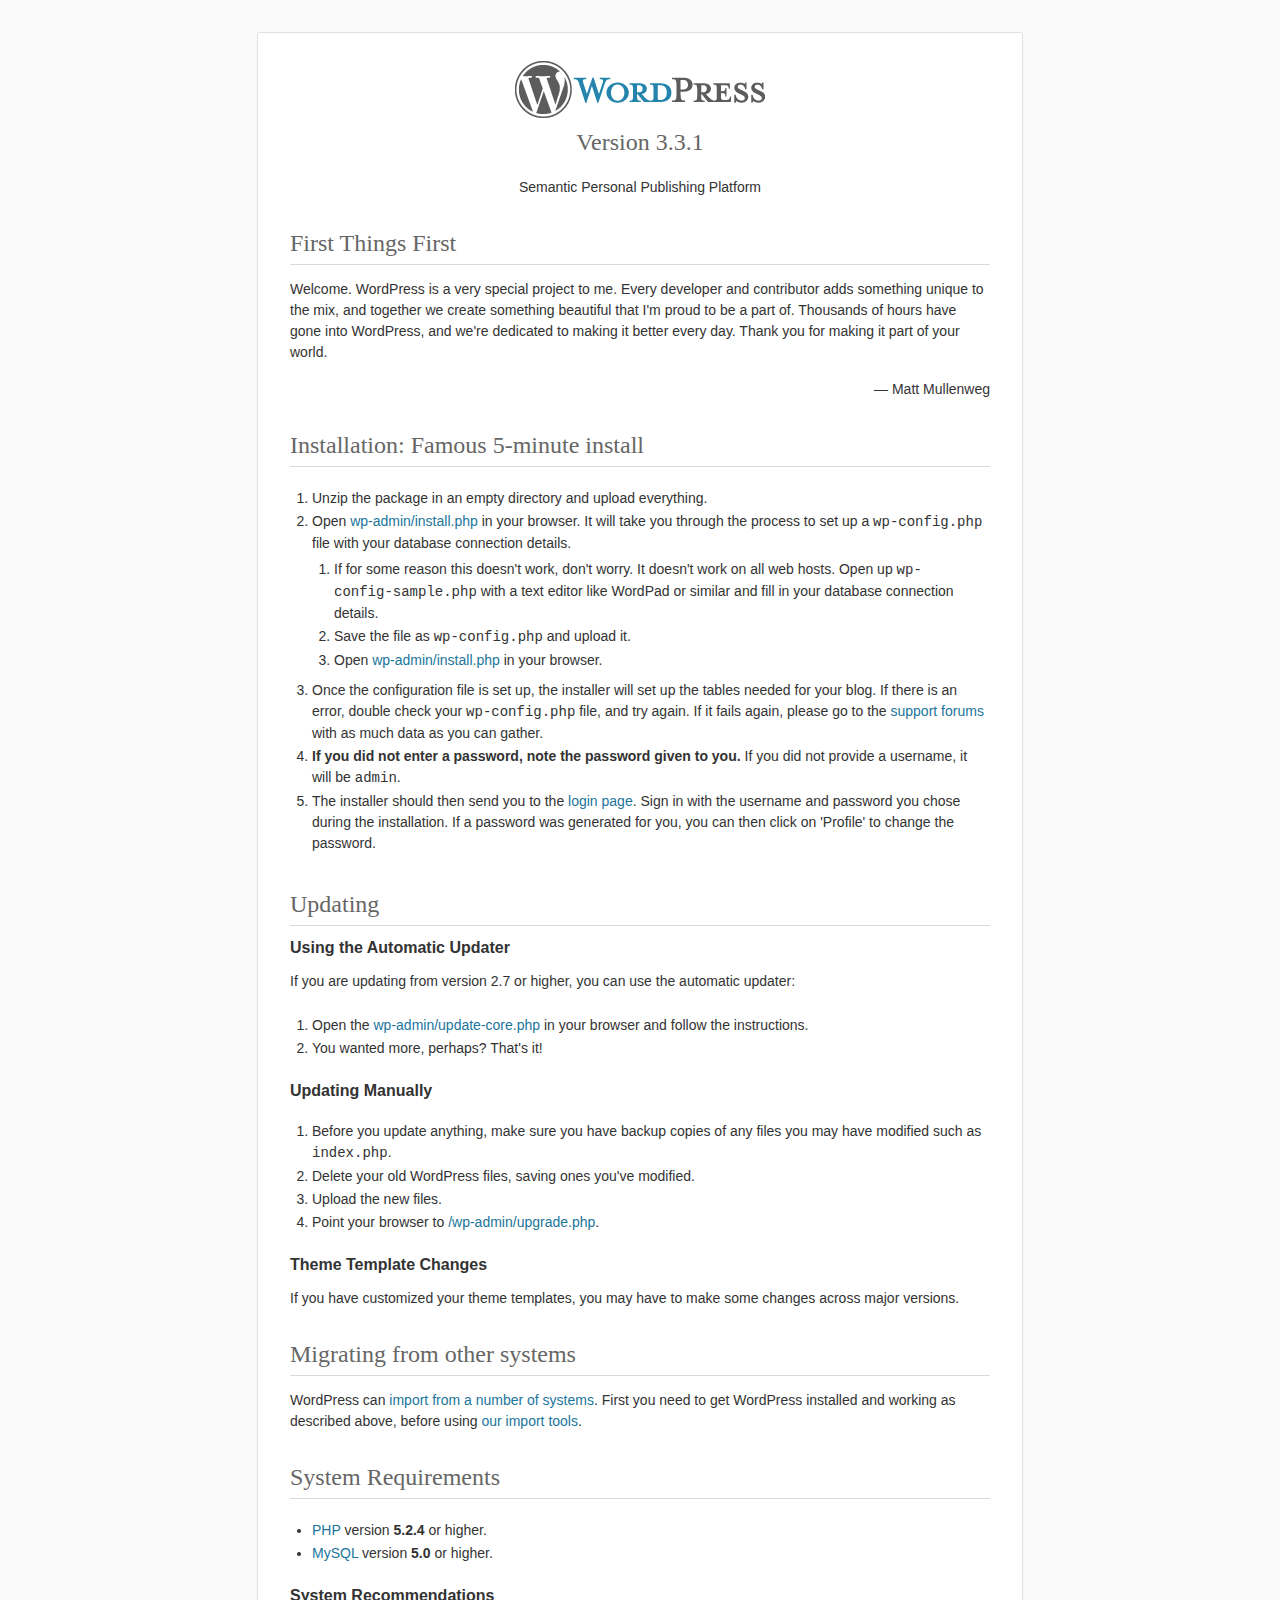
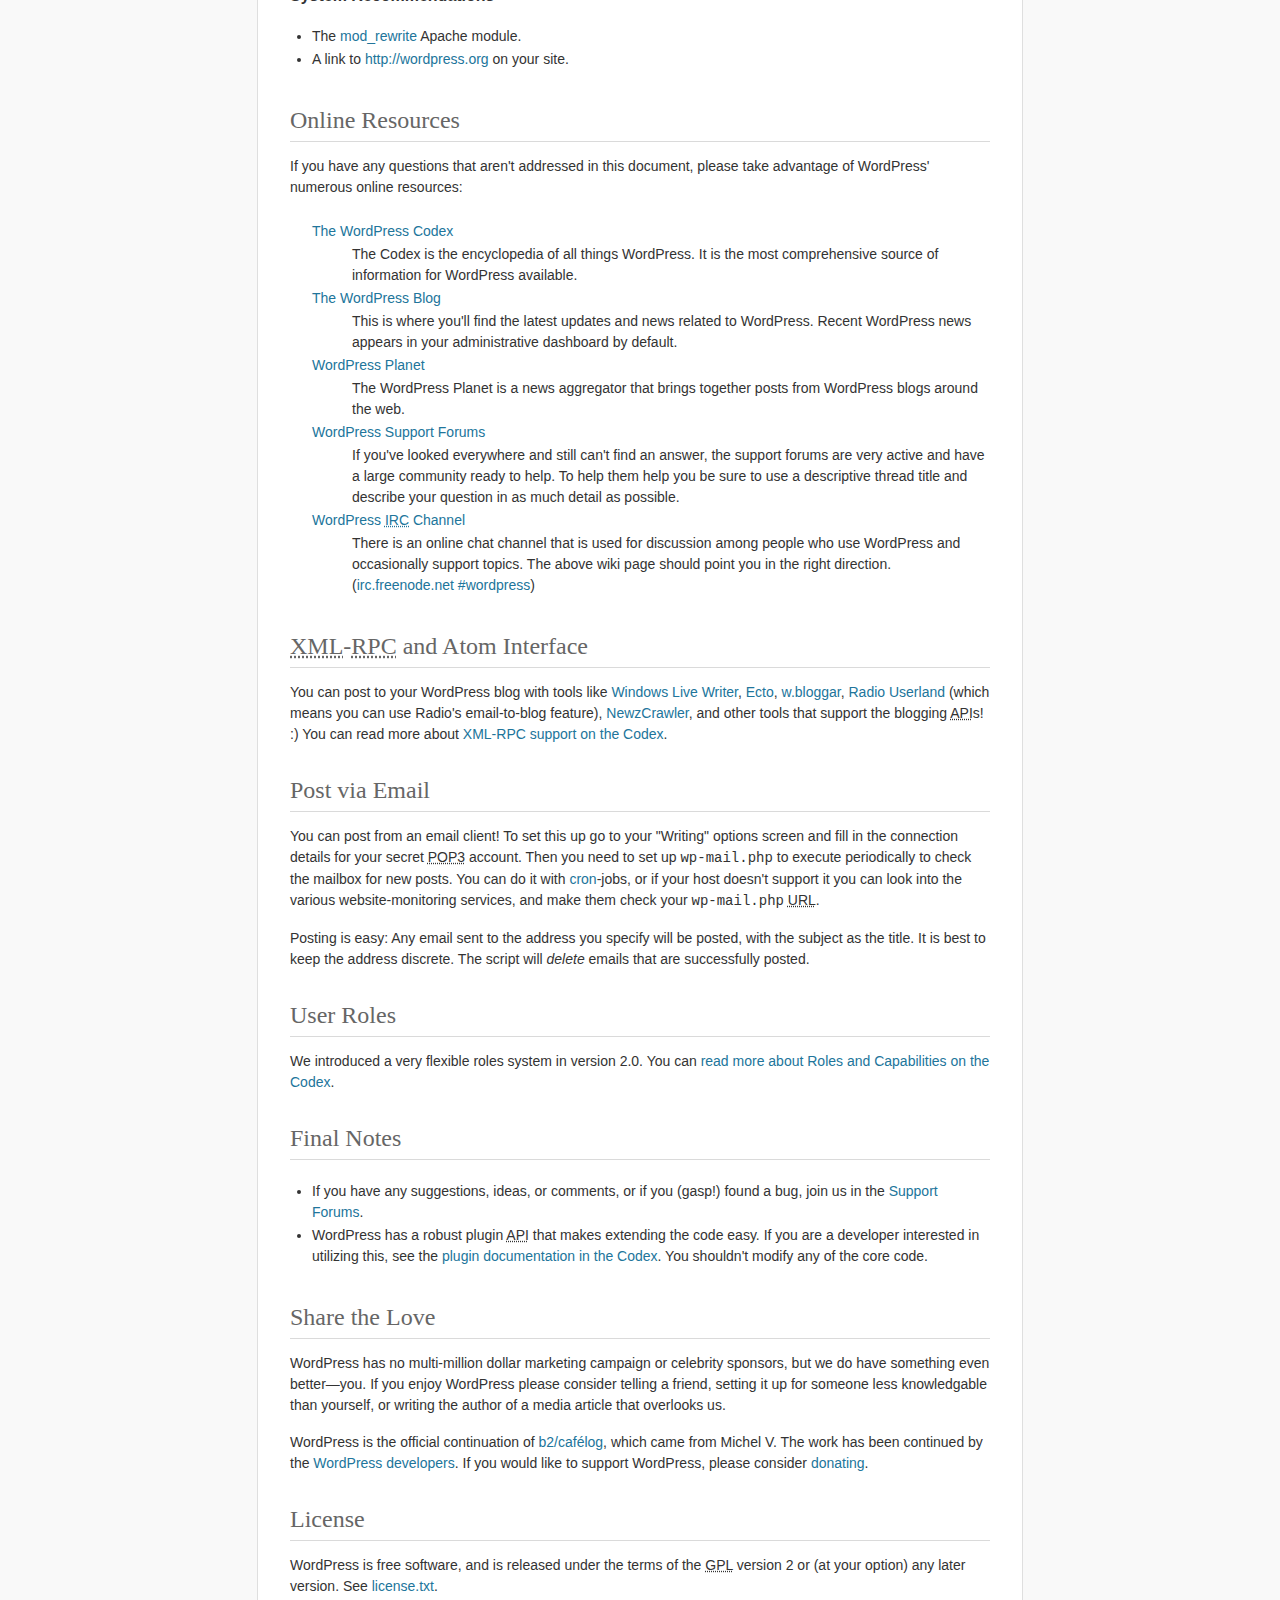
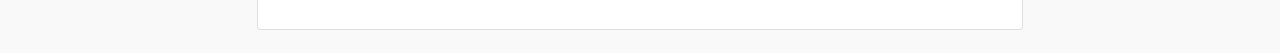
<file: readme.html>
<!DOCTYPE html PUBLIC "-//W3C//DTD XHTML 1.0 Strict//EN" "http://www.w3.org/TR/xhtml1/DTD/xhtml1-strict.dtd">
<html xmlns="http://www.w3.org/1999/xhtml">
<head>
	<meta http-equiv="Content-Type" content="text/html; charset=utf-8" />
	<title>WordPress &#8250; ReadMe</title>
	<link rel="stylesheet" href="wp-admin/css/install.css?ver=20100228" type="text/css" />
</head>
<body>
<h1 id="logo">
	<a href="http://wordpress.org/"><img alt="WordPress" src="wp-admin/images/wordpress-logo.png" width="250" height="68" /></a>
	<br /> Version 3.3.1
</h1>
<p style="text-align: center">Semantic Personal Publishing Platform</p>

<h1>First Things First</h1>
<p>Welcome. WordPress is a very special project to me. Every developer and contributor adds something unique to the mix, and together we create something beautiful that I'm proud to be a part of. Thousands of hours have gone into WordPress, and we're dedicated to making it better every day. Thank you for making it part of your world.</p>
<p style="text-align: right">&#8212; Matt Mullenweg</p>

<h1>Installation: Famous 5-minute install</h1>
<ol>
	<li>Unzip the package in an empty directory and upload everything.</li>
	<li>Open <span class="file"><a href="wp-admin/install.php">wp-admin/install.php</a></span> in your browser. It will take you through the process to set up a <code>wp-config.php</code> file with your database connection details.
		<ol>
			<li>If for some reason this doesn't work, don't worry. It doesn't work on all web hosts. Open up <code>wp-config-sample.php</code> with a text editor like WordPad or similar and fill in your database connection details.</li>
			<li>Save the file as <code>wp-config.php</code> and upload it.</li>
			<li>Open <span class="file"><a href="wp-admin/install.php">wp-admin/install.php</a></span> in your browser.</li>
		</ol>
	</li>
	<li>Once the configuration file is set up, the installer will set up the tables needed for your blog. If there is an error, double check your <code>wp-config.php</code> file, and try again. If it fails again, please go to the <a href="http://wordpress.org/support/" title="WordPress support">support forums</a> with as much data as you can gather.</li>
	<li><strong>If you did not enter a password, note the password given to you.</strong> If you did not provide a username, it will be <code>admin</code>.</li>
	<li>The installer should then send you to the <a href="wp-login.php">login page</a>. Sign in with the username and password you chose during the installation. If a password was generated for you, you can then click on 'Profile' to change the password.</li>
</ol>

<h1>Updating</h1>
<h2>Using the Automatic Updater</h2>
<p>If you are updating from version 2.7 or higher, you can use the automatic updater:</p>
<ol>
	<li>Open the <span class="file"><a href="wp-admin/update-core.php">wp-admin/update-core.php</a></span> in your browser and follow the instructions.</li>
	<li>You wanted more, perhaps? That's it!</li>
</ol>

<h2>Updating Manually</h2>
<ol>
	<li>Before you update anything, make sure you have backup copies of any files you may have modified such as <code>index.php</code>.</li>
	<li>Delete your old WordPress files, saving ones you've modified.</li>
	<li>Upload the new files.</li>
	<li>Point your browser to <span class="file"><a href="wp-admin/upgrade.php">/wp-admin/upgrade.php</a>.</span></li>
</ol>

<h2>Theme Template Changes</h2>
<p>If you have customized your theme templates, you may have to make some changes across major versions.</p>

<h1>Migrating from other systems</h1>
<p>WordPress can <a href="http://codex.wordpress.org/Importing_Content">import from a number of systems</a>. First you need to get WordPress installed and working as described above, before using <a href="wp-admin/import.php" title="Import to WordPress">our import tools</a>.</p>

<h1>System Requirements</h1>
<ul>
	<li><a href="http://php.net/">PHP</a> version <strong>5.2.4</strong> or higher.</li>
	<li><a href="http://www.mysql.com/">MySQL</a> version <strong>5.0</strong> or higher.</li>
</ul>

<h2>System Recommendations</h2>
<ul>
	<li>The <a href="http://httpd.apache.org/docs/2.2/mod/mod_rewrite.html">mod_rewrite</a> Apache module.</li>
	<li>A link to <a href="http://wordpress.org/">http://wordpress.org</a> on your site.</li>
</ul>

<h1>Online Resources</h1>
<p>If you have any questions that aren't addressed in this document, please take advantage of WordPress' numerous online resources:</p>
<dl>
	<dt><a href="http://codex.wordpress.org/">The WordPress Codex</a></dt>
		<dd>The Codex is the encyclopedia of all things WordPress. It is the most comprehensive source of information for WordPress available.</dd>
	<dt><a href="http://wordpress.org/news/">The WordPress Blog</a></dt>
		<dd>This is where you'll find the latest updates and news related to WordPress. Recent WordPress news appears in your administrative dashboard by default.</dd>
	<dt><a href="http://planet.wordpress.org/">WordPress Planet</a></dt>
		<dd>The WordPress Planet is a news aggregator that brings together posts from WordPress blogs around the web.</dd>
	<dt><a href="http://wordpress.org/support/">WordPress Support Forums</a></dt>
		<dd>If you've looked everywhere and still can't find an answer, the support forums are very active and have a large community ready to help. To help them help you be sure to use a descriptive thread title and describe your question in as much detail as possible.</dd>
	<dt><a href="http://codex.wordpress.org/IRC">WordPress <abbr title="Internet Relay Chat">IRC</abbr> Channel</a></dt>
		<dd>There is an online chat channel that is used for discussion among people who use WordPress and occasionally support topics. The above wiki page should point you in the right direction. (<a href="irc://irc.freenode.net/wordpress">irc.freenode.net #wordpress</a>)</dd>
</dl>

<h1><abbr title="eXtensible Markup Language">XML</abbr>-<abbr title="Remote Procedure Call">RPC</abbr> and Atom Interface</h1>
<p>You can post to your WordPress blog with tools like <a href="http://download.live.com/writer">Windows Live Writer</a>, <a href="http://illuminex.com/ecto/">Ecto</a>, <a href="http://bloggar.com/">w.bloggar</a>, <a href="http://radio.userland.com/">Radio Userland</a> (which means you can use Radio's email-to-blog feature), <a href="http://www.newzcrawler.com/">NewzCrawler</a>, and other tools that support the blogging <abbr title="application programming interface">API</abbr>s! :) You can read more about <a href="http://codex.wordpress.org/XML-RPC_Support"><abbr>XML</abbr>-<abbr>RPC</abbr> support on the Codex</a>.</p>

<h1>Post via Email</h1>
<p>You can post from an email client! To set this up go to your &quot;Writing&quot; options screen and fill in the connection details for your secret <abbr title="Post Office Protocol version 3">POP3</abbr> account. Then you need to set up <code>wp-mail.php</code> to execute periodically to check the mailbox for new posts. You can do it with <a href="http://en.wikipedia.org/wiki/Cron">cron</a>-jobs, or if your host doesn't support it you can look into the various website-monitoring services, and make them check your <code>wp-mail.php</code> <abbr title="Uniform Resource Locator">URL</abbr>.</p>
<p>Posting is easy: Any email sent to the address you specify will be posted, with the subject as the title. It is best to keep the address discrete. The script will <em>delete</em> emails that are successfully posted.</p>

<h1>User Roles</h1>
<p>We introduced a very flexible roles system in version 2.0. You can <a href="http://codex.wordpress.org/Roles_and_Capabilities" title="WordPress roles and capabilities">read more about Roles and Capabilities on the Codex</a>.</p>

<h1>Final Notes</h1>
<ul>
	<li>If you have any suggestions, ideas, or comments, or if you (gasp!) found a bug, join us in the <a href="http://wordpress.org/support/">Support Forums</a>.</li>
	<li>WordPress has a robust plugin <abbr title="application programming interface">API</abbr> that makes extending the code easy. If you are a developer interested in utilizing this, see the <a href="http://codex.wordpress.org/Plugin_API" title="WordPress plugin API">plugin documentation in the Codex</a>. You shouldn't modify any of the core code.</li>
</ul>

<h1>Share the Love</h1>
<p>WordPress has no multi-million dollar marketing campaign or celebrity sponsors, but we do have something even better&#8212;you. If you enjoy WordPress please consider telling a friend, setting it up for someone less knowledgable than yourself, or writing the author of a media article that overlooks us.</p>

<p>WordPress is the official continuation of <a href="http://cafelog.com/">b2/caf&#233;log</a>, which came from Michel V. The work has been continued by the <a href="http://wordpress.org/about/">WordPress developers</a>. If you would like to support WordPress, please consider <a href="http://wordpress.org/donate/" title="Donate to WordPress">donating</a>.</p>

<h1>License</h1>
<p>WordPress is free software, and is released under the terms of the <abbr title="GNU General Public License">GPL</abbr> version 2 or (at your option) any later version. See <a href="license.txt">license.txt</a>.</p>


</body>
</html>
</file>
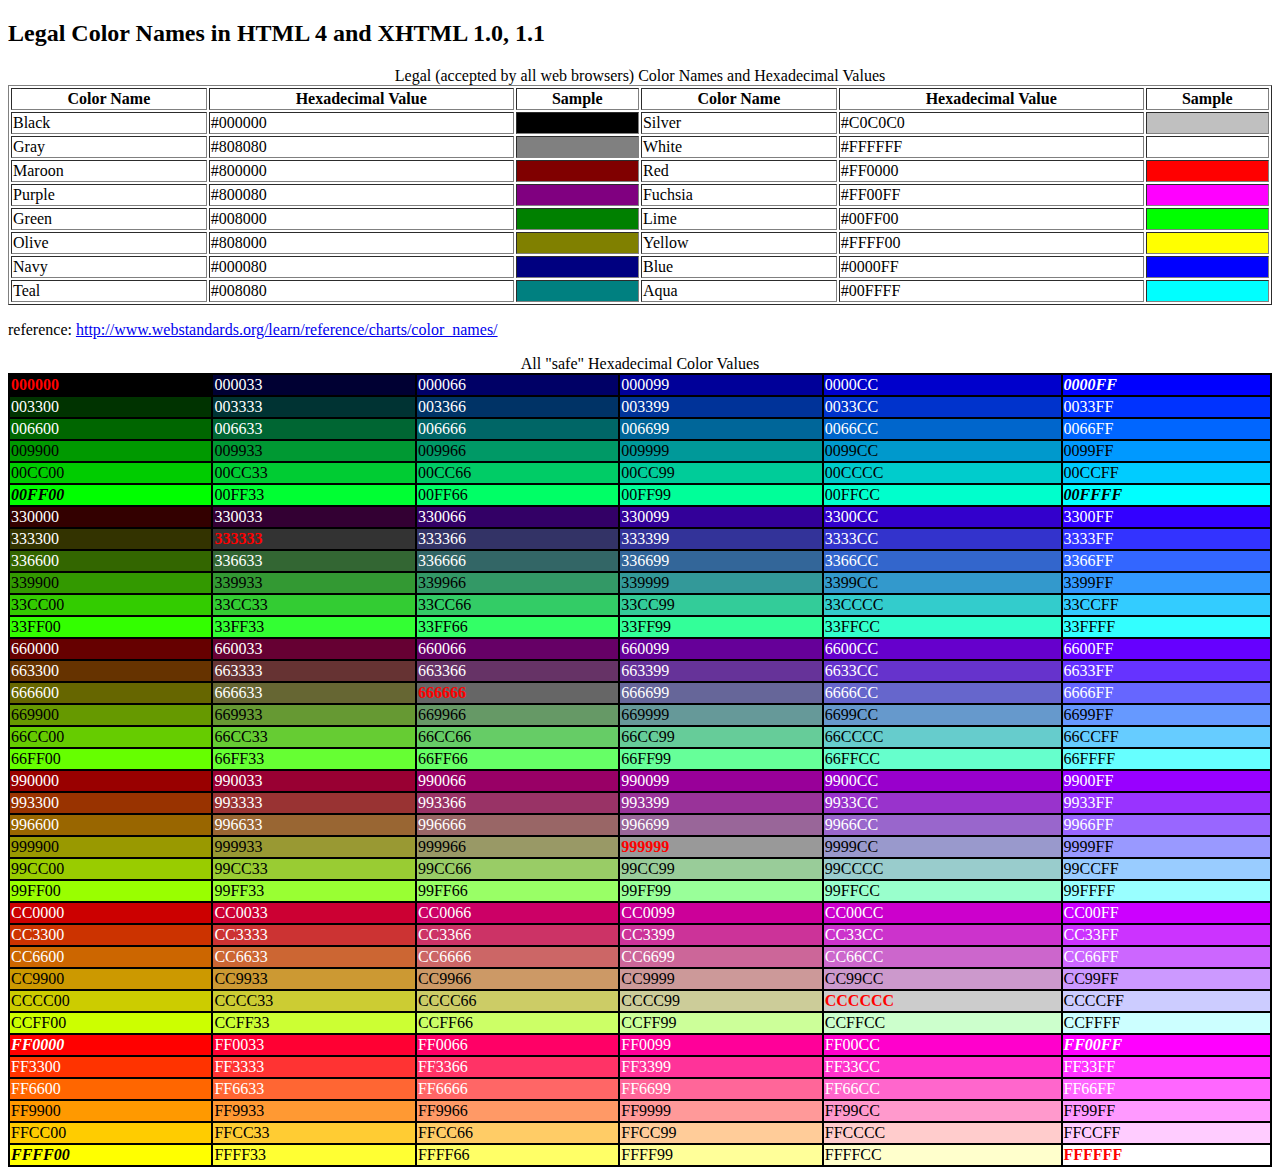
<file: content/colorchart.html>
<!DOCTYPE html PUBLIC "-//W3C//DTD HTML 4.01 Transitional//EN" "http://www.w3.org/TR/html4/loose.dtd">
<html>
<head>
<meta http-equiv="Content-Type" content="text/html; charset=ISO-8859-1">
<title>HTML reference color chart</title>
</head>
<body>


<h2>Legal Color Names in HTML 4 and XHTML 1.0, 1.1</h2>
<table width="100%" border="1" summary="16 legal color names in HTML and XHTML">
<caption>Legal (accepted by all web browsers) Color Names and Hexadecimal&nbsp;Values </caption>
<tr>
<th>Color Name</th>
<th>Hexadecimal Value</th>
<th>Sample</th>
<th>Color Name</th>
<th>Hexadecimal Value</th>
<th>Sample</th>
</tr>
<tr>
<td>Black</td>
<td>#000000</td>
<td style="background-color:#000000;"></td>
<td>Silver</td>
<td>#C0C0C0</td>
<td style="background-color:#c0c0c0;"></td>
</tr>
<tr>
<td>Gray</td>
<td>#808080</td>
<td style="background-color:#808080;"></td>
<td>White</td>
<td>#FFFFFF</td>
<td style="background-color:#ffffff;"></td>
</tr>
<tr>
<td>Maroon</td>
<td>#800000</td>
<td style="background-color:#800000;"></td>
<td>Red</td>
<td>#FF0000</td>
<td style="background-color:#ff0000;"></td>
</tr>
<tr>
<td>Purple</td>
<td>#800080</td>
<td style="background-color:#800080;"></td>
<td>Fuchsia</td>
<td>#FF00FF</td>
<td style="background-color:#ff00ff;"></td>
</tr>
<tr>
<td>Green</td>
<td>#008000</td>
<td style="background-color:#008000;"></td>
<td>Lime</td>
<td>#00FF00</td>
<td style="background-color:#00ff00;"></td>
</tr>
<tr>
<td>Olive</td>
<td>#808000</td>
<td style="background-color:#808000;"></td>
<td>Yellow</td>
<td>#FFFF00</td>
<td style="background-color:#ffff00;"></td>
</tr>
<tr>
<td>Navy</td>
<td>#000080</td>
<td style="background-color:#000080;"></td>
<td>Blue</td>
<td>#0000FF</td>
<td style="background-color:#0000ff;"></td>
</tr>
<tr>
<td>Teal</td>
<td>#008080</td>
<td style="background-color:#008080;"></td>
<td>Aqua</td>
<td>#00FFFF</td>
<td style="background-color:#00ffff;"></td>
</tr>
</table>

<p>reference: <a href="http://www.webstandards.org/learn/reference/charts/color_names/">http://www.webstandards.org/learn/reference/charts/color_names/</a></p>

<TABLE WIDTH="100%" BORDER="0" BGCOLOR="#000000">
<caption>All &quot;safe&quot; Hexadecimal Color Values</caption>
<TR>
<TD width=20 ALIGN=left VALIGN=top BGCOLOR="#000000">
<font color="#ff0000"><b>000000</b></font>
</TD>
<TD WIDTH=20 ALIGN=left VALIGN=top BGCOLOR="#000033">

<font color="#ffffff">000033</font>
</TD>
<TD width=20 ALIGN=left VALIGN=top BGCOLOR="#000066">
<font color="#ffffff">000066</font>
</TD>
<TD WIDTH=20 ALIGN=left VALIGN=top BGCOLOR="#000099">
<font color="#ffffff">000099</font>
</TD>
<TD WIDTH=20 ALIGN=left VALIGN=top BGCOLOR="#0000CC">
<font color="#ffffff">0000CC</font>
</TD>
<TD width=20 ALIGN=left VALIGN=top BGCOLOR="#0000FF">
<font color="#ffffff"><i><b>0000FF</b></i></font>

</TD>
</TR>
<TR>
<TD width=20 ALIGN=left VALIGN=top BGCOLOR="#003300">
<font color="#ffffff">003300</font>
</TD>
<TD WIDTH=20 ALIGN=left VALIGN=top BGCOLOR="#003333">
<font color="#ffffff">003333</font>
</TD>
<TD width=20 ALIGN=left VALIGN=top BGCOLOR="#003366">
<font color="#ffffff">003366</font>
</TD>
<TD WIDTH=20 ALIGN=left VALIGN=top BGCOLOR="#003399">
<font color="#ffffff">003399</font>

</TD>
<TD WIDTH=20 ALIGN=left VALIGN=top BGCOLOR="#0033CC">
<font color="#ffffff">0033CC</font>
</TD>
<TD width=20 ALIGN=left VALIGN=top BGCOLOR="#0033FF">
<font color="#ffffff">0033FF</font>
</TD>
</TR>
<TR>
<TD width=20 ALIGN=left VALIGN=top BGCOLOR="#006600">
<font color="#ffffff">006600</font>
</TD>
<TD WIDTH=20 ALIGN=left VALIGN=top BGCOLOR="#006633">
<font color="#ffffff">006633</font>

</TD>
<TD width=20 ALIGN=left VALIGN=top BGCOLOR="#006666">
<font color="#ffffff">006666</font>
</TD>
<TD WIDTH=20 ALIGN=left VALIGN=top BGCOLOR="#006699">
<font color="#ffffff">006699</font>
</TD>
<TD WIDTH=20 ALIGN=left VALIGN=top BGCOLOR="#0066CC">
<font color="#ffffff">0066CC</font>
</TD>
<TD width=20 ALIGN=left VALIGN=top BGCOLOR="#0066FF">
<font color="#ffffff">0066FF</font>
</TD>

</TR>
<TR>
<TD width=20 ALIGN=left VALIGN=top BGCOLOR="#009900">
<font color="#000000">009900</font>
</TD>
<TD WIDTH=20 ALIGN=left VALIGN=top BGCOLOR="#009933">
<font color="#000000">009933</font>
</TD>
<TD width=20 ALIGN=left VALIGN=top BGCOLOR="#009966">
<font color="#000000">009966</font>
</TD>
<TD WIDTH=20 ALIGN=left VALIGN=top BGCOLOR="#009999">
<font color="#000000">009999</font>

</TD>
<TD WIDTH=20 ALIGN=left VALIGN=top BGCOLOR="#0099CC">
<font color="#000000">0099CC</font>
</TD>
<TD width=20 ALIGN=left VALIGN=top BGCOLOR="#0099FF">
<font color="#000000">0099FF</font>
</TD>
</TR>
<TR>
<TD width=20 ALIGN=left VALIGN=top BGCOLOR="#00CC00">
<font color="#000000">00CC00</font>
</TD>
<TD WIDTH=20 ALIGN=left VALIGN=top BGCOLOR="#00CC33">
<font color="#000000">00CC33</font>

</TD>
<TD width=20 ALIGN=left VALIGN=top BGCOLOR="#00CC66">
<font color="#000000">00CC66</font>
</TD>
<TD WIDTH=20 ALIGN=left VALIGN=top BGCOLOR="#00CC99">
<font color="#000000">00CC99</font>
</TD>
<TD WIDTH=20 ALIGN=left VALIGN=top BGCOLOR="#00CCCC">
<font color="#000000">00CCCC</font>
</TD>
<TD width=20 ALIGN=left VALIGN=top BGCOLOR="#00CCFF">
<font color="#000000">00CCFF</font>
</TD>

</TR>
<TR>
<TD width=20 ALIGN=left VALIGN=top BGCOLOR="#00FF00">
<font color="#000000"><b><i>00FF00</i></b></font>
</TD>
<TD WIDTH=20 ALIGN=left VALIGN=top BGCOLOR="#00FF33">
<font color="#000000">00FF33</font>
</TD>
<TD width=20 ALIGN=left VALIGN=top BGCOLOR="#00FF66">
<font color="#000000">00FF66</font>
</TD>
<TD WIDTH=20 ALIGN=left VALIGN=top BGCOLOR="#00FF99">
<font color="#000000">00FF99</font>

</TD>
<TD WIDTH=20 ALIGN=left VALIGN=top BGCOLOR="#00FFCC">
<font color="#000000">00FFCC</font>
</TD>
<TD width=20 ALIGN=left VALIGN=top BGCOLOR="#00FFFF">
<font color="#000000"><i><b>00FFFF</b></i></font>
</TD>
</TR>
<TR>
<TD width=20 ALIGN=left VALIGN=top BGCOLOR="#330000">
<font color="#ffffff">330000</font>
</TD>
<TD WIDTH=20 ALIGN=left VALIGN=top BGCOLOR="#330033">
<font color="#ffffff">330033</font>

</TD>
<TD width=20 ALIGN=left VALIGN=top BGCOLOR="#330066">
<font color="#ffffff">330066</font>
</TD>
<TD WIDTH=20 ALIGN=left VALIGN=top BGCOLOR="#330099">
<font color="#ffffff">330099</font>
</TD>
<TD WIDTH=20 ALIGN=left VALIGN=top BGCOLOR="#3300CC">
<font color="#ffffff">3300CC</font>
</TD>
<TD width=20 ALIGN=left VALIGN=top BGCOLOR="#3300FF">
<font color="#ffffff">3300FF</font>
</TD>

</TR>
<TR>
<TD width=20 ALIGN=left VALIGN=top BGCOLOR="#333300">
<font color="#ffffff">333300</font>
</TD>
<TD WIDTH=20 ALIGN=left VALIGN=top BGCOLOR="#333333">
<font color="#ff0000"><b>333333</b></font>
</TD>
<TD width=20 ALIGN=left VALIGN=top BGCOLOR="#333366">
<font color="#ffffff">333366</font>
</TD>
<TD WIDTH=20 ALIGN=left VALIGN=top BGCOLOR="#333399">
<font color="#ffffff">333399</font>

</TD>
<TD WIDTH=20 ALIGN=left VALIGN=top BGCOLOR="#3333CC">
<font color="#ffffff">3333CC</font>
</TD>
<TD width=20 ALIGN=left VALIGN=top BGCOLOR="#3333FF">
<font color="#ffffff">3333FF</font>
</TD>
</TR>
<TR>
<TD width=20 ALIGN=left VALIGN=top BGCOLOR="#336600">
<font color="#ffffff">336600</font>
</TD>
<TD WIDTH=20 ALIGN=left VALIGN=top BGCOLOR="#336633">
<font color="#ffffff">336633</font>

</TD>
<TD width=20 ALIGN=left VALIGN=top BGCOLOR="#336666">
<font color="#ffffff">336666</font>
</TD>
<TD WIDTH=20 ALIGN=left VALIGN=top BGCOLOR="#336699">
<font color="#ffffff">336699</font>
</TD>
<TD WIDTH=20 ALIGN=left VALIGN=top BGCOLOR="#3366CC">
<font color="#ffffff">3366CC</font>
</TD>
<TD width=20 ALIGN=left VALIGN=top BGCOLOR="#3366FF">
<font color="#ffffff">3366FF</font>
</TD>

</TR>
<TR>
<TD width=20 ALIGN=left VALIGN=top BGCOLOR="#339900">
<font color="#000000">339900</font>
</TD>
<TD WIDTH=20 ALIGN=left VALIGN=top BGCOLOR="#339933">
<font color="#000000">339933</font>
</TD>
<TD width=20 ALIGN=left VALIGN=top BGCOLOR="#339966">
<font color="#000000">339966</font>
</TD>
<TD WIDTH=20 ALIGN=left VALIGN=top BGCOLOR="#339999">
<font color="#000000">339999</font>

</TD>
<TD WIDTH=20 ALIGN=left VALIGN=top BGCOLOR="#3399CC">
<font color="#000000">3399CC</font>
</TD>
<TD width=20 ALIGN=left VALIGN=top BGCOLOR="#3399FF">
<font color="#000000">3399FF</font>
</TD>
</TR>
<TR>
<TD width=20 ALIGN=left VALIGN=top BGCOLOR="#33CC00">
<font color="#000000">33CC00</font>
</TD>
<TD WIDTH=20 ALIGN=left VALIGN=top BGCOLOR="#33CC33">
<font color="#000000">33CC33</font>

</TD>
<TD width=20 ALIGN=left VALIGN=top BGCOLOR="#33CC66">
<font color="#000000">33CC66</font>
</TD>
<TD WIDTH=20 ALIGN=left VALIGN=top BGCOLOR="#33CC99">
<font color="#000000">33CC99</font>
</TD>
<TD WIDTH=20 ALIGN=left VALIGN=top BGCOLOR="#33CCCC">
<font color="#000000">33CCCC</font>
</TD>
<TD width=20 ALIGN=left VALIGN=top BGCOLOR="#33CCFF">
<font color="#000000">33CCFF</font>
</TD>

</TR>
<TR>
<TD width=20 ALIGN=left VALIGN=top BGCOLOR="#33FF00">
<font color="#000000">33FF00</font>
</TD>
<TD WIDTH=20 ALIGN=left VALIGN=top BGCOLOR="#33FF33">
<font color="#000000">33FF33</font>
</TD>
<TD width=20 ALIGN=left VALIGN=top BGCOLOR="#33FF66">
<font color="#000000">33FF66</font>
</TD>
<TD WIDTH=20 ALIGN=left VALIGN=top BGCOLOR="#33FF99">
<font color="#000000">33FF99</font>

</TD>
<TD WIDTH=20 ALIGN=left VALIGN=top BGCOLOR="#33FFCC">
<font color="#000000">33FFCC</font>
</TD>
<TD width=20 ALIGN=left VALIGN=top BGCOLOR="#33FFFF">
<font color="#000000">33FFFF</font>
</TD>
</TR>
<TR>
<TD width=20 ALIGN=left VALIGN=top BGCOLOR="#660000">
<font color="#ffffff">660000</font>
</TD>
<TD WIDTH=20 ALIGN=left VALIGN=top BGCOLOR="#660033">
<font color="#ffffff">660033</font>

</TD>
<TD width=20 ALIGN=left VALIGN=top BGCOLOR="#660066">
<font color="#ffffff">660066</font>
</TD>
<TD WIDTH=20 ALIGN=left VALIGN=top BGCOLOR="#660099">
<font color="#ffffff">660099</font>
</TD>
<TD WIDTH=20 ALIGN=left VALIGN=top BGCOLOR="#6600CC">
<font color="#ffffff">6600CC</font>
</TD>
<TD width=20 ALIGN=left VALIGN=top BGCOLOR="#6600FF">
<font color="#ffffff">6600FF</font>
</TD>

</TR>
<TR>
<TD width=20 ALIGN=left VALIGN=top BGCOLOR="#663300">
<font color="#ffffff">663300</font>
</TD>
<TD WIDTH=20 ALIGN=left VALIGN=top BGCOLOR="#663333">
<font color="#ffffff">663333</font>
</TD>
<TD width=20 ALIGN=left VALIGN=top BGCOLOR="#663366">
<font color="#ffffff">663366</font>
</TD>
<TD WIDTH=20 ALIGN=left VALIGN=top BGCOLOR="#663399">
<font color="#ffffff">663399</font>

</TD>
<TD WIDTH=20 ALIGN=left VALIGN=top BGCOLOR="#6633CC">
<font color="#ffffff">6633CC</font>
</TD>
<TD width=20 ALIGN=left VALIGN=top BGCOLOR="#6633FF">
<font color="#ffffff">6633FF</font>
</TD>
</TR>
<TR>
<TD width=20 ALIGN=left VALIGN=top BGCOLOR="#666600">
<font color="#ffffff">666600</font>
</TD>
<TD WIDTH=20 ALIGN=left VALIGN=top BGCOLOR="#666633">
<font color="#ffffff">666633</font>

</TD>
<TD width=20 ALIGN=left VALIGN=top BGCOLOR="#666666">
<font color="#ff0000"><b>666666</b></font>
</TD>
<TD WIDTH=20 ALIGN=left VALIGN=top BGCOLOR="#666699">
<font color="#ffffff">666699</font>
</TD>
<TD WIDTH=20 ALIGN=left VALIGN=top BGCOLOR="#6666CC">
<font color="#ffffff">6666CC</font>
</TD>
<TD width=20 ALIGN=left VALIGN=top BGCOLOR="#6666FF">
<font color="#ffffff">6666FF</font>
</TD>

</TR>
<TR>
<TD width=20 ALIGN=left VALIGN=top BGCOLOR="#669900">
<font color="#000000">669900</font>
</TD>
<TD WIDTH=20 ALIGN=left VALIGN=top BGCOLOR="#669933">
<font color="#000000">669933</font>
</TD>
<TD width=20 ALIGN=left VALIGN=top BGCOLOR="#669966">
<font color="#000000">669966</font>
</TD>
<TD WIDTH=20 ALIGN=left VALIGN=top BGCOLOR="#669999">
<font color="#000000">669999</font>

</TD>
<TD WIDTH=20 ALIGN=left VALIGN=top BGCOLOR="#6699CC">
<font color="#000000">6699CC</font>
</TD>
<TD width=20 ALIGN=left VALIGN=top BGCOLOR="#6699FF">
<font color="#000000">6699FF</font>
</TD>
</TR>
<TR>
<TD width=20 ALIGN=left VALIGN=top BGCOLOR="#66CC00">
<font color="#000000">66CC00</font>
</TD>
<TD WIDTH=20 ALIGN=left VALIGN=top BGCOLOR="#66CC33">
<font color="#000000">66CC33</font>

</TD>
<TD width=20 ALIGN=left VALIGN=top BGCOLOR="#66CC66">
<font color="#000000">66CC66</font>
</TD>
<TD WIDTH=20 ALIGN=left VALIGN=top BGCOLOR="#66CC99">
<font color="#000000">66CC99</font>
</TD>
<TD WIDTH=20 ALIGN=left VALIGN=top BGCOLOR="#66CCCC">
<font color="#000000">66CCCC</font>
</TD>
<TD width=20 ALIGN=left VALIGN=top BGCOLOR="#66CCFF">
<font color="#000000">66CCFF</font>
</TD>

</TR>
<TR>
<TD width=20 ALIGN=left VALIGN=top BGCOLOR="#66FF00">
<font color="#000000">66FF00</font>
</TD>
<TD WIDTH=20 ALIGN=left VALIGN=top BGCOLOR="#66FF33">
<font color="#000000">66FF33</font>
</TD>
<TD width=20 ALIGN=left VALIGN=top BGCOLOR="#66FF66">
<font color="#000000">66FF66</font>
</TD>
<TD WIDTH=20 ALIGN=left VALIGN=top BGCOLOR="#66FF99">
<font color="#000000">66FF99</font>

</TD>
<TD WIDTH=20 ALIGN=left VALIGN=top BGCOLOR="#66FFCC">
<font color="#000000">66FFCC</font>
</TD>
<TD width=20 ALIGN=left VALIGN=top BGCOLOR="#66FFFF">
<font color="#000000">66FFFF</font>
</TD>
</TR>
<TR>
<TD width=20 ALIGN=left VALIGN=top BGCOLOR="#990000">
<font color="#ffffff">990000</font>
</TD>
<TD WIDTH=20 ALIGN=left VALIGN=top BGCOLOR="#990033">
<font color="#ffffff">990033</font>

</TD>
<TD width=20 ALIGN=left VALIGN=top BGCOLOR="#990066">
<font color="#ffffff">990066</font>
</TD>
<TD WIDTH=20 ALIGN=left VALIGN=top BGCOLOR="#990099">
<font color="#ffffff">990099</font>
</TD>
<TD WIDTH=20 ALIGN=left VALIGN=top BGCOLOR="#9900CC">
<font color="#ffffff">9900CC</font>
</TD>
<TD width=20 ALIGN=left VALIGN=top BGCOLOR="#9900FF">
<font color="#ffffff">9900FF</font>
</TD>

</TR>
<TR>
<TD width=20 ALIGN=left VALIGN=top BGCOLOR="#993300">
<font color="#ffffff">993300</font>
</TD>
<TD WIDTH=20 ALIGN=left VALIGN=top BGCOLOR="#993333">
<font color="#ffffff">993333</font>
</TD>
<TD width=20 ALIGN=left VALIGN=top BGCOLOR="#993366">
<font color="#ffffff">993366</font>
</TD>
<TD WIDTH=20 ALIGN=left VALIGN=top BGCOLOR="#993399">
<font color="#ffffff">993399</font>

</TD>
<TD WIDTH=20 ALIGN=left VALIGN=top BGCOLOR="#9933CC">
<font color="#ffffff">9933CC</font>
</TD>
<TD width=20 ALIGN=left VALIGN=top BGCOLOR="#9933FF">
<font color="#ffffff">9933FF</font>
</TD>
</TR>
<TR>
<TD width=20 ALIGN=left VALIGN=top BGCOLOR="#996600">
<font color="#ffffff">996600</font>
</TD>
<TD WIDTH=20 ALIGN=left VALIGN=top BGCOLOR="#996633">
<font color="#ffffff">996633</font>

</TD>
<TD width=20 ALIGN=left VALIGN=top BGCOLOR="#996666">
<font color="#ffffff">996666</font>
</TD>
<TD WIDTH=20 ALIGN=left VALIGN=top BGCOLOR="#996699">
<font color="#ffffff">996699</font>
</TD>
<TD WIDTH=20 ALIGN=left VALIGN=top BGCOLOR="#9966CC">
<font color="#ffffff">9966CC</font>
</TD>
<TD width=20 ALIGN=left VALIGN=top BGCOLOR="#9966FF">
<font color="#ffffff">9966FF</font>
</TD>

</TR>
<TR>
<TD width=20 ALIGN=left VALIGN=top BGCOLOR="#999900">
<font color="#000000">999900</font>
</TD>
<TD WIDTH=20 ALIGN=left VALIGN=top BGCOLOR="#999933">
<font color="#000000">999933</font>
</TD>
<TD width=20 ALIGN=left VALIGN=top BGCOLOR="#999966">
<font color="#000000">999966</font>
</TD>
<TD WIDTH=20 ALIGN=left VALIGN=top BGCOLOR="#999999">
<font color="#ff0000"><b>999999</b></font>

</TD>
<TD WIDTH=20 ALIGN=left VALIGN=top BGCOLOR="#9999CC">
<font color="#000000">9999CC</font>
</TD>
<TD width=20 ALIGN=left VALIGN=top BGCOLOR="#9999FF">
<font color="#000000">9999FF</font>
</TD>
</TR>
<TR>
<TD width=20 ALIGN=left VALIGN=top BGCOLOR="#99CC00">
<font color="#000000">99CC00</font>
</TD>
<TD WIDTH=20 ALIGN=left VALIGN=top BGCOLOR="#99CC33">
<font color="#000000">99CC33</font>

</TD>
<TD width=20 ALIGN=left VALIGN=top BGCOLOR="#99CC66">
<font color="#000000">99CC66</font>
</TD>
<TD WIDTH=20 ALIGN=left VALIGN=top BGCOLOR="#99CC99">
<font color="#000000">99CC99</font>
</TD>
<TD WIDTH=20 ALIGN=left VALIGN=top BGCOLOR="#99CCCC">
<font color="#000000">99CCCC</font>
</TD>
<TD width=20 ALIGN=left VALIGN=top BGCOLOR="#99CCFF">
<font color="#000000">99CCFF</font>
</TD>

</TR>
<TR>
<TD width=20 ALIGN=left VALIGN=top BGCOLOR="#99FF00">
<font color="#000000">99FF00</font>
</TD>
<TD WIDTH=20 ALIGN=left VALIGN=top BGCOLOR="#99FF33">
<font color="#000000">99FF33</font>
</TD>
<TD width=20 ALIGN=left VALIGN=top BGCOLOR="#99FF66">
<font color="#000000">99FF66</font>
</TD>
<TD WIDTH=20 ALIGN=left VALIGN=top BGCOLOR="#99FF99">
<font color="#000000">99FF99</font>

</TD>
<TD WIDTH=20 ALIGN=left VALIGN=top BGCOLOR="#99FFCC">
<font color="#000000">99FFCC</font>
</TD>
<TD width=20 ALIGN=left VALIGN=top BGCOLOR="#99FFFF">
<font color="#000000">99FFFF</font>
</TD>
</TR>
<TR>
<TD width=20 ALIGN=left VALIGN=top BGCOLOR="#CC0000">
<font color="#ffffff">CC0000</font>
</TD>
<TD WIDTH=20 ALIGN=left VALIGN=top BGCOLOR="#CC0033">
<font color="#ffffff">CC0033</font>

</TD>
<TD width=20 ALIGN=left VALIGN=top BGCOLOR="#CC0066">
<font color="#ffffff">CC0066</font>
</TD>
<TD WIDTH=20 ALIGN=left VALIGN=top BGCOLOR="#CC0099">
<font color="#ffffff">CC0099</font>
</TD>
<TD WIDTH=20 ALIGN=left VALIGN=top BGCOLOR="#CC00CC">
<font color="#ffffff">CC00CC</font>
</TD>
<TD width=20 ALIGN=left VALIGN=top BGCOLOR="#CC00FF">
<font color="#ffffff">CC00FF</font>
</TD>

</TR>
<TR>
<TD width=20 ALIGN=left VALIGN=top BGCOLOR="#CC3300">
<font color="#ffffff">CC3300</font>
</TD>
<TD WIDTH=20 ALIGN=left VALIGN=top BGCOLOR="#CC3333">
<font color="#ffffff">CC3333</font>
</TD>
<TD width=20 ALIGN=left VALIGN=top BGCOLOR="#CC3366">
<font color="#ffffff">CC3366</font>
</TD>
<TD WIDTH=20 ALIGN=left VALIGN=top BGCOLOR="#CC3399">
<font color="#ffffff">CC3399</font>

</TD>
<TD WIDTH=20 ALIGN=left VALIGN=top BGCOLOR="#CC33CC">
<font color="#ffffff">CC33CC</font>
</TD>
<TD width=20 ALIGN=left VALIGN=top BGCOLOR="#CC33FF">
<font color="#ffffff">CC33FF</font>
</TD>
</TR>
<TR>
<TD width=20 ALIGN=left VALIGN=top BGCOLOR="#CC6600">
<font color="#ffffff">CC6600</font>
</TD>
<TD WIDTH=20 ALIGN=left VALIGN=top BGCOLOR="#CC6633">
<font color="#ffffff">CC6633</font>

</TD>
<TD width=20 ALIGN=left VALIGN=top BGCOLOR="#CC6666">
<font color="#ffffff">CC6666</font>
</TD>
<TD WIDTH=20 ALIGN=left VALIGN=top BGCOLOR="#CC6699">
<font color="#ffffff">CC6699</font>
</TD>
<TD WIDTH=20 ALIGN=left VALIGN=top BGCOLOR="#CC66CC">
<font color="#ffffff">CC66CC</font>
</TD>
<TD width=20 ALIGN=left VALIGN=top BGCOLOR="#CC66FF">
<font color="#ffffff">CC66FF</font>
</TD>

</TR>
<TR>
<TD width=20 ALIGN=left VALIGN=top BGCOLOR="#CC9900">
<font color="#000000">CC9900</font>
</TD>
<TD WIDTH=20 ALIGN=left VALIGN=top BGCOLOR="#CC9933">
<font color="#000000">CC9933</font>
</TD>
<TD width=20 ALIGN=left VALIGN=top BGCOLOR="#CC9966">
<font color="#000000">CC9966</font>
</TD>
<TD WIDTH=20 ALIGN=left VALIGN=top BGCOLOR="#CC9999">
<font color="#000000">CC9999</font>

</TD>
<TD WIDTH=20 ALIGN=left VALIGN=top BGCOLOR="#CC99CC">
<font color="#000000">CC99CC</font>
</TD>
<TD width=20 ALIGN=left VALIGN=top BGCOLOR="#CC99FF">
<font color="#000000">CC99FF</font>
</TD>
</TR>
<TR>
<TD width=20 ALIGN=left VALIGN=top BGCOLOR="#CCCC00">
<font color="#000000">CCCC00</font>
</TD>
<TD WIDTH=20 ALIGN=left VALIGN=top BGCOLOR="#CCCC33">
<font color="#000000">CCCC33</font>

</TD>
<TD width=20 ALIGN=left VALIGN=top BGCOLOR="#CCCC66">
<font color="#000000">CCCC66</font>
</TD>
<TD WIDTH=20 ALIGN=left VALIGN=top BGCOLOR="#CCCC99">
<font color="#000000">CCCC99</font>
</TD>
<TD WIDTH=20 ALIGN=left VALIGN=top BGCOLOR="#CCCCCC">
<font color="#ff0000"><b>CCCCCC</b></font>
</TD>
<TD width=20 ALIGN=left VALIGN=top BGCOLOR="#CCCCFF">
<font color="#000000">CCCCFF</font>
</TD>

</TR>
<TR>
<TD width=20 ALIGN=left VALIGN=top BGCOLOR="#CCFF00">
<font color="#000000">CCFF00</font>
</TD>
<TD WIDTH=20 ALIGN=left VALIGN=top BGCOLOR="#CCFF33">
<font color="#000000">CCFF33</font>
</TD>
<TD width=20 ALIGN=left VALIGN=top BGCOLOR="#CCFF66">
<font color="#000000">CCFF66</font>
</TD>
<TD WIDTH=20 ALIGN=left VALIGN=top BGCOLOR="#CCFF99">
<font color="#000000">CCFF99</font>

</TD>
<TD WIDTH=20 ALIGN=left VALIGN=top BGCOLOR="#CCFFCC">
<font color="#000000">CCFFCC</font>
</TD>
<TD width=20 ALIGN=left VALIGN=top BGCOLOR="#CCFFFF">
<font color="#000000">CCFFFF</font>
</TD>
</TR>
<TR>
<TD width=20 ALIGN=left VALIGN=top BGCOLOR="#FF0000">
<font color="#ffffff"><i><b>FF0000</b></i></font>
</TD>
<TD WIDTH=20 ALIGN=left VALIGN=top BGCOLOR="#FF0033">
<font color="#ffffff">FF0033</font>

</TD>
<TD width=20 ALIGN=left VALIGN=top BGCOLOR="#FF0066">
<font color="#ffffff">FF0066</font>
</TD>
<TD WIDTH=20 ALIGN=left VALIGN=top BGCOLOR="#FF0099">
<font color="#ffffff">FF0099</font>
</TD>
<TD WIDTH=20 ALIGN=left VALIGN=top BGCOLOR="#FF00CC">
<font color="#ffffff">FF00CC</font>
</TD>
<TD width=20 ALIGN=left VALIGN=top BGCOLOR="#FF00FF">
<font color="#ffffff"><i><b>FF00FF</b></i></font>
</TD>

</TR>
<TR>
<TD width=20 ALIGN=left VALIGN=top BGCOLOR="#FF3300">
<font color="#ffffff">FF3300</font>
</TD>
<TD WIDTH=20 ALIGN=left VALIGN=top BGCOLOR="#FF3333">
<font color="#ffffff">FF3333</font>
</TD>
<TD width=20 ALIGN=left VALIGN=top BGCOLOR="#FF3366">
<font color="#ffffff">FF3366</font>
</TD>
<TD WIDTH=20 ALIGN=left VALIGN=top BGCOLOR="#FF3399">
<font color="#ffffff">FF3399</font>

</TD>
<TD WIDTH=20 ALIGN=left VALIGN=top BGCOLOR="#FF33CC">
<font color="#ffffff">FF33CC</font>
</TD>
<TD width=20 ALIGN=left VALIGN=top BGCOLOR="#FF33FF">
<font color="#ffffff">FF33FF</font>
</TD>
</TR>
<TR>
<TD width=20 ALIGN=left VALIGN=top BGCOLOR="#FF6600">
<font color="#ffffff">FF6600</font>
</TD>
<TD WIDTH=20 ALIGN=left VALIGN=top BGCOLOR="#FF6633">
<font color="#ffffff">FF6633</font>

</TD>
<TD width=20 ALIGN=left VALIGN=top BGCOLOR="#FF6666">
<font color="#ffffff">FF6666</font>
</TD>
<TD WIDTH=20 ALIGN=left VALIGN=top BGCOLOR="#FF6699">
<font color="#ffffff">FF6699</font>
</TD>
<TD WIDTH=20 ALIGN=left VALIGN=top BGCOLOR="#FF66CC">
<font color="#ffffff">FF66CC</font>
</TD>
<TD width=20 ALIGN=left VALIGN=top BGCOLOR="#FF66FF">
<font color="#ffffff">FF66FF</font>
</TD>

</TR>
<TR>
<TD width=20 ALIGN=left VALIGN=top BGCOLOR="#FF9900">
<font color="#000000">FF9900</font>
</TD>
<TD WIDTH=20 ALIGN=left VALIGN=top BGCOLOR="#FF9933">
<font color="#000000">FF9933</font>
</TD>
<TD width=20 ALIGN=left VALIGN=top BGCOLOR="#FF9966">
<font color="#000000">FF9966</font>
</TD>
<TD WIDTH=20 ALIGN=left VALIGN=top BGCOLOR="#FF9999">
<font color="#000000">FF9999</font>

</TD>
<TD WIDTH=20 ALIGN=left VALIGN=top BGCOLOR="#FF99CC">
<font color="#000000">FF99CC</font>
</TD>
<TD width=20 ALIGN=left VALIGN=top BGCOLOR="#FF99FF">
<font color="#000000">FF99FF</font>
</TD>
</TR>
<TR>
<TD width=20 ALIGN=left VALIGN=top BGCOLOR="#FFCC00">
<font color="#000000">FFCC00</font>
</TD>
<TD WIDTH=20 ALIGN=left VALIGN=top BGCOLOR="#FFCC33">
<font color="#000000">FFCC33</font>

</TD>
<TD width=20 ALIGN=left VALIGN=top BGCOLOR="#FFCC66">
<font color="#000000">FFCC66</font>
</TD>
<TD WIDTH=20 ALIGN=left VALIGN=top BGCOLOR="#FFCC99">
<font color="#000000">FFCC99</font>
</TD>
<TD WIDTH=20 ALIGN=left VALIGN=top BGCOLOR="#FFCCCC">
<font color="#000000">FFCCCC</font>
</TD>
<TD width=20 ALIGN=left VALIGN=top BGCOLOR="#FFCCFF">
<font color="#000000">FFCCFF</font>
</TD>

</TR>
<TR>
<TD width=20 ALIGN=left VALIGN=top BGCOLOR="#FFFF00">
<font color="#000000"><i><b>FFFF00</b></i></font>
</TD>
<TD WIDTH=20 ALIGN=left VALIGN=top BGCOLOR="#FFFF33">
<font color="#000000">FFFF33</font>
</TD>
<TD width=20 ALIGN=left VALIGN=top BGCOLOR="#FFFF66">
<font color="#000000">FFFF66</font>
</TD>
<TD WIDTH=20 ALIGN=left VALIGN=top BGCOLOR="#FFFF99">
<font color="#000000">FFFF99</font>

</TD>
<TD WIDTH=20 ALIGN=left VALIGN=top BGCOLOR="#FFFFCC">
<font color="#000000">FFFFCC</font>
</TD>
<TD width=20 ALIGN=left VALIGN=top BGCOLOR="#FFFFFF">
<font color="#ff0000"><b>FFFFFF</b></font>
</TD>
</TR>
</table>
</body>
</html>
</file>
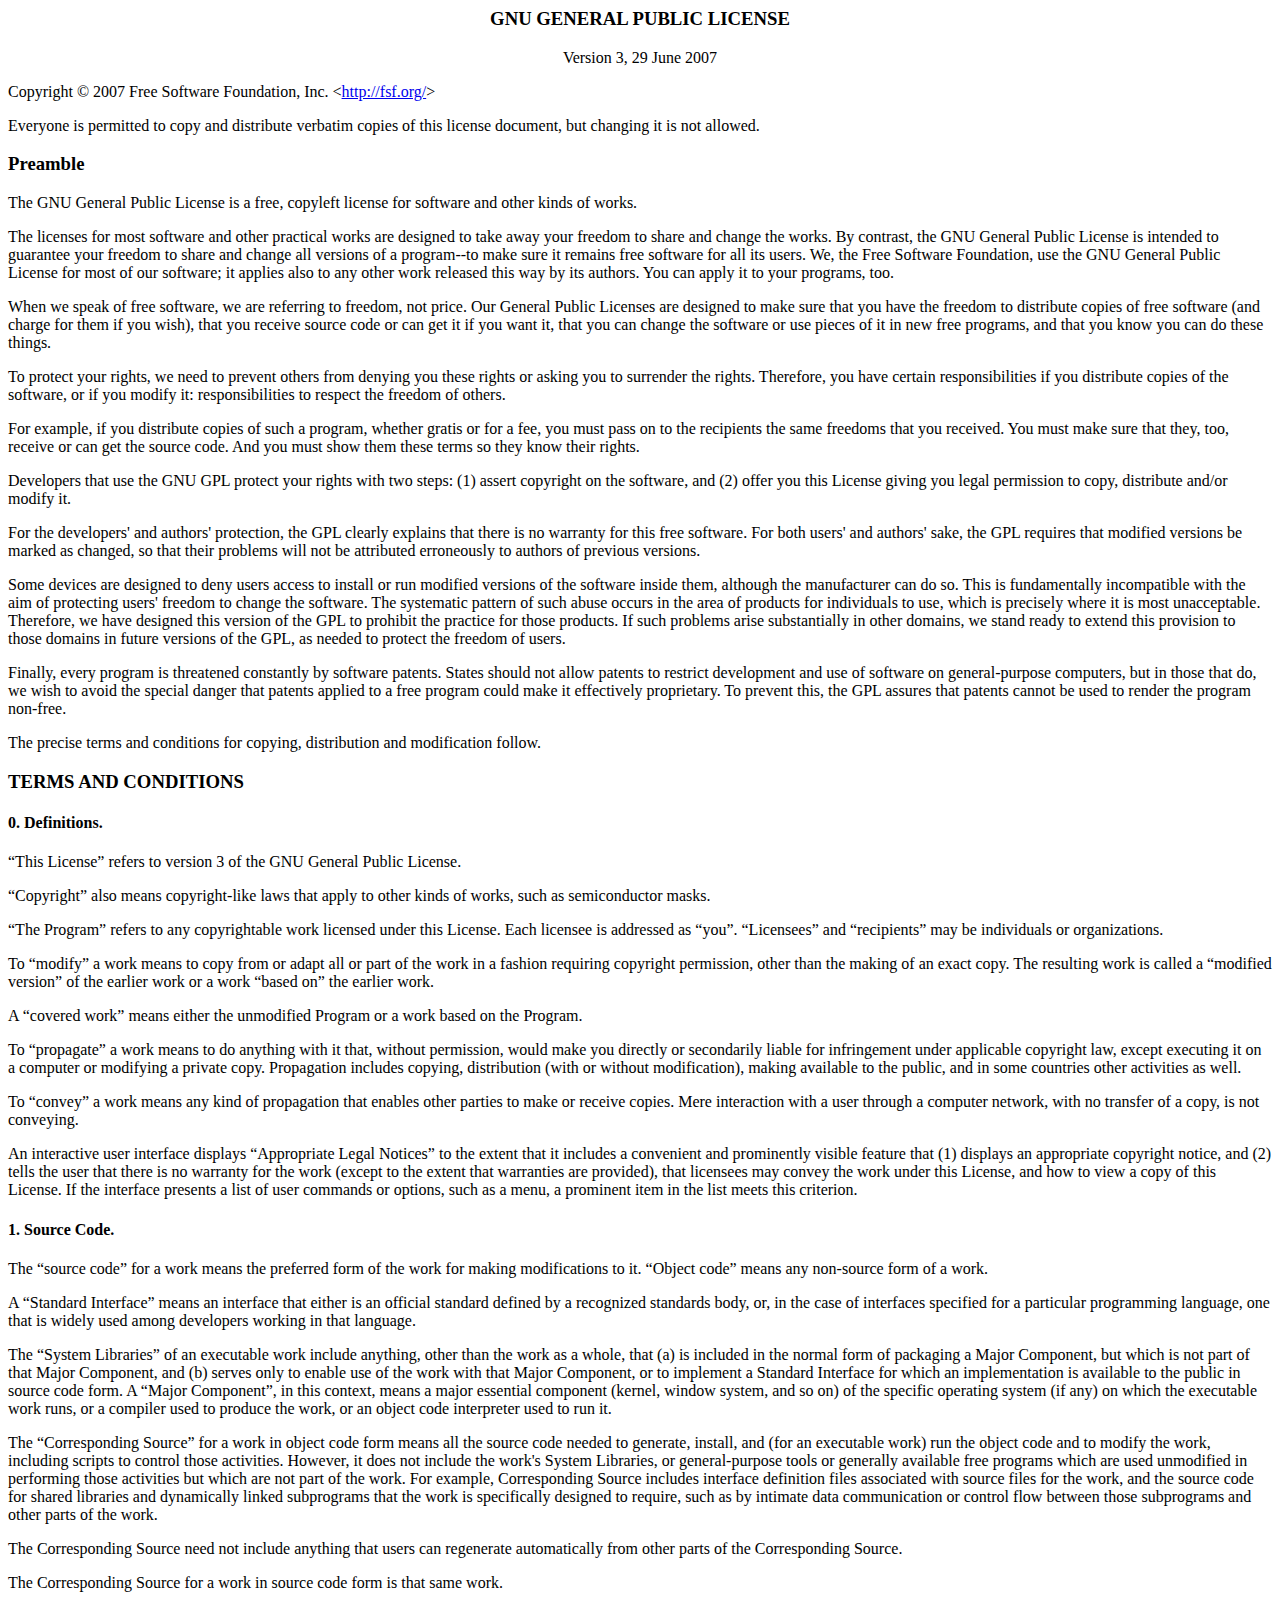
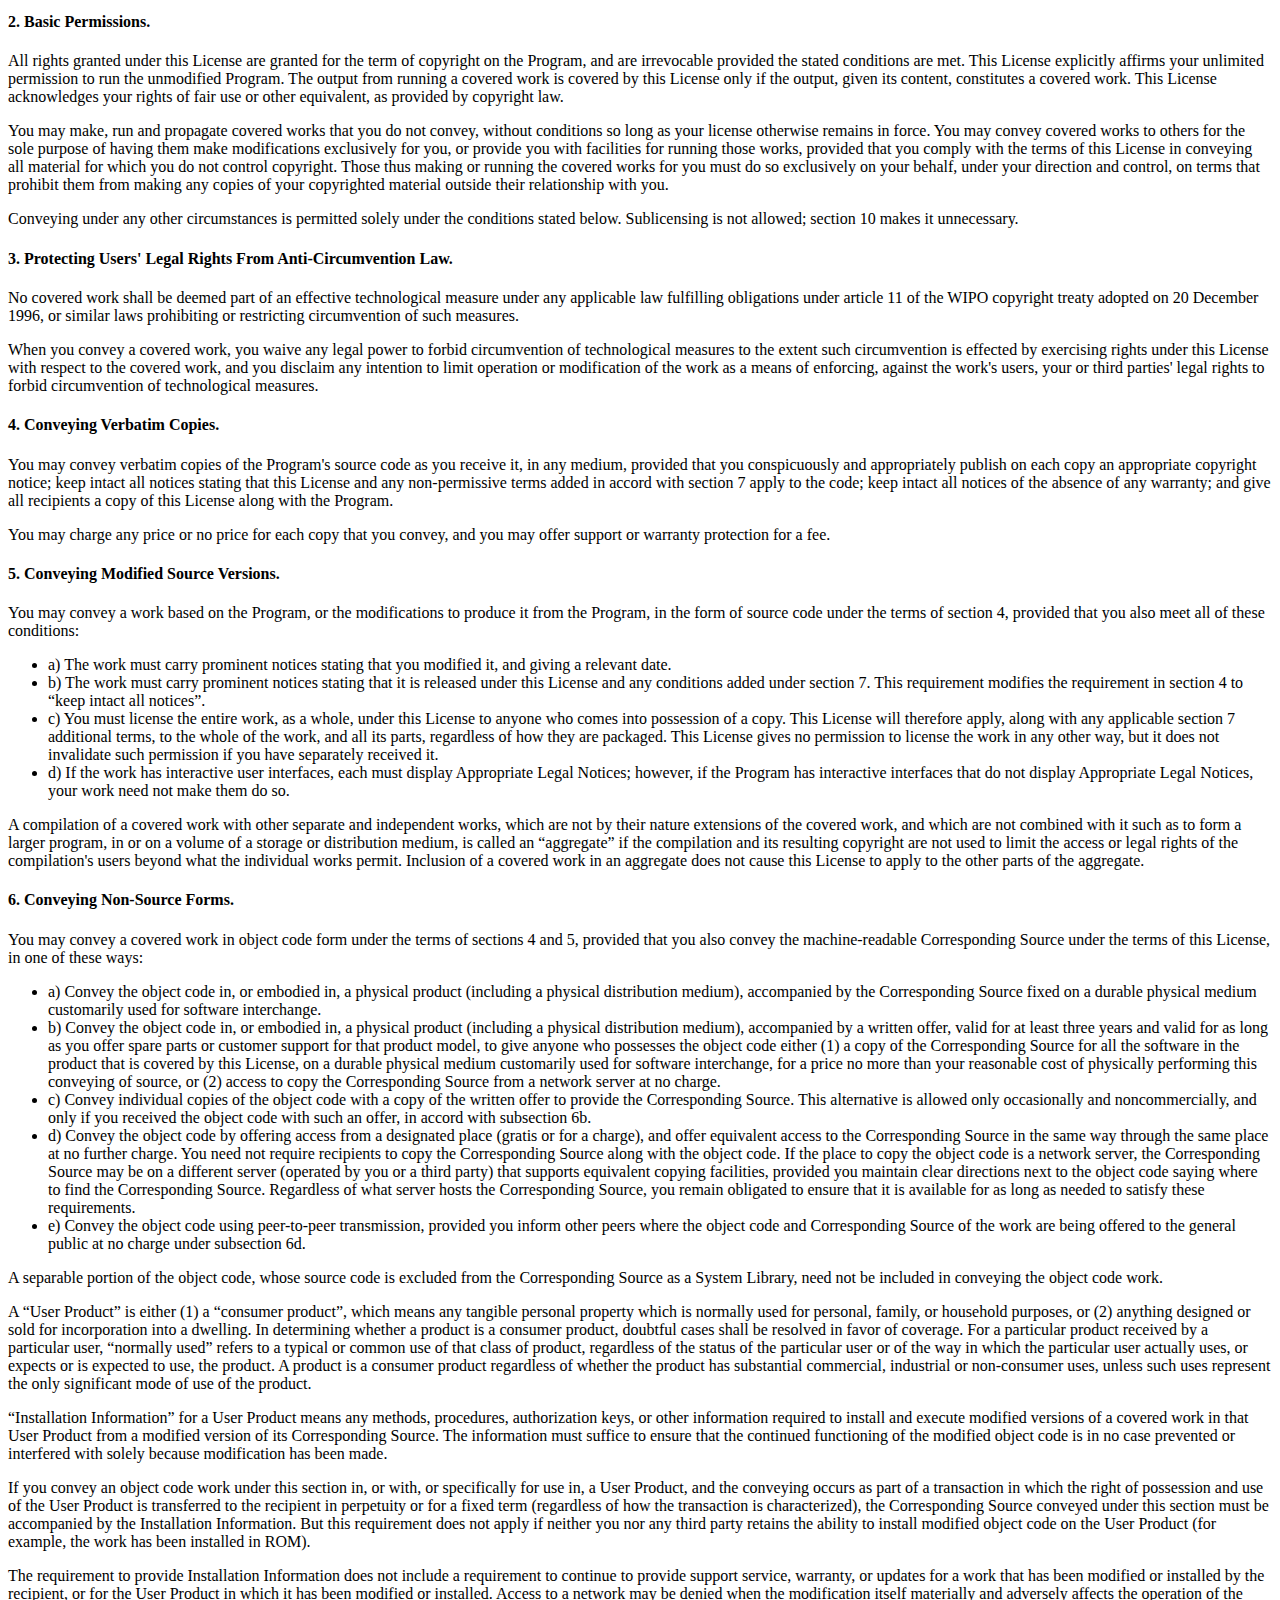
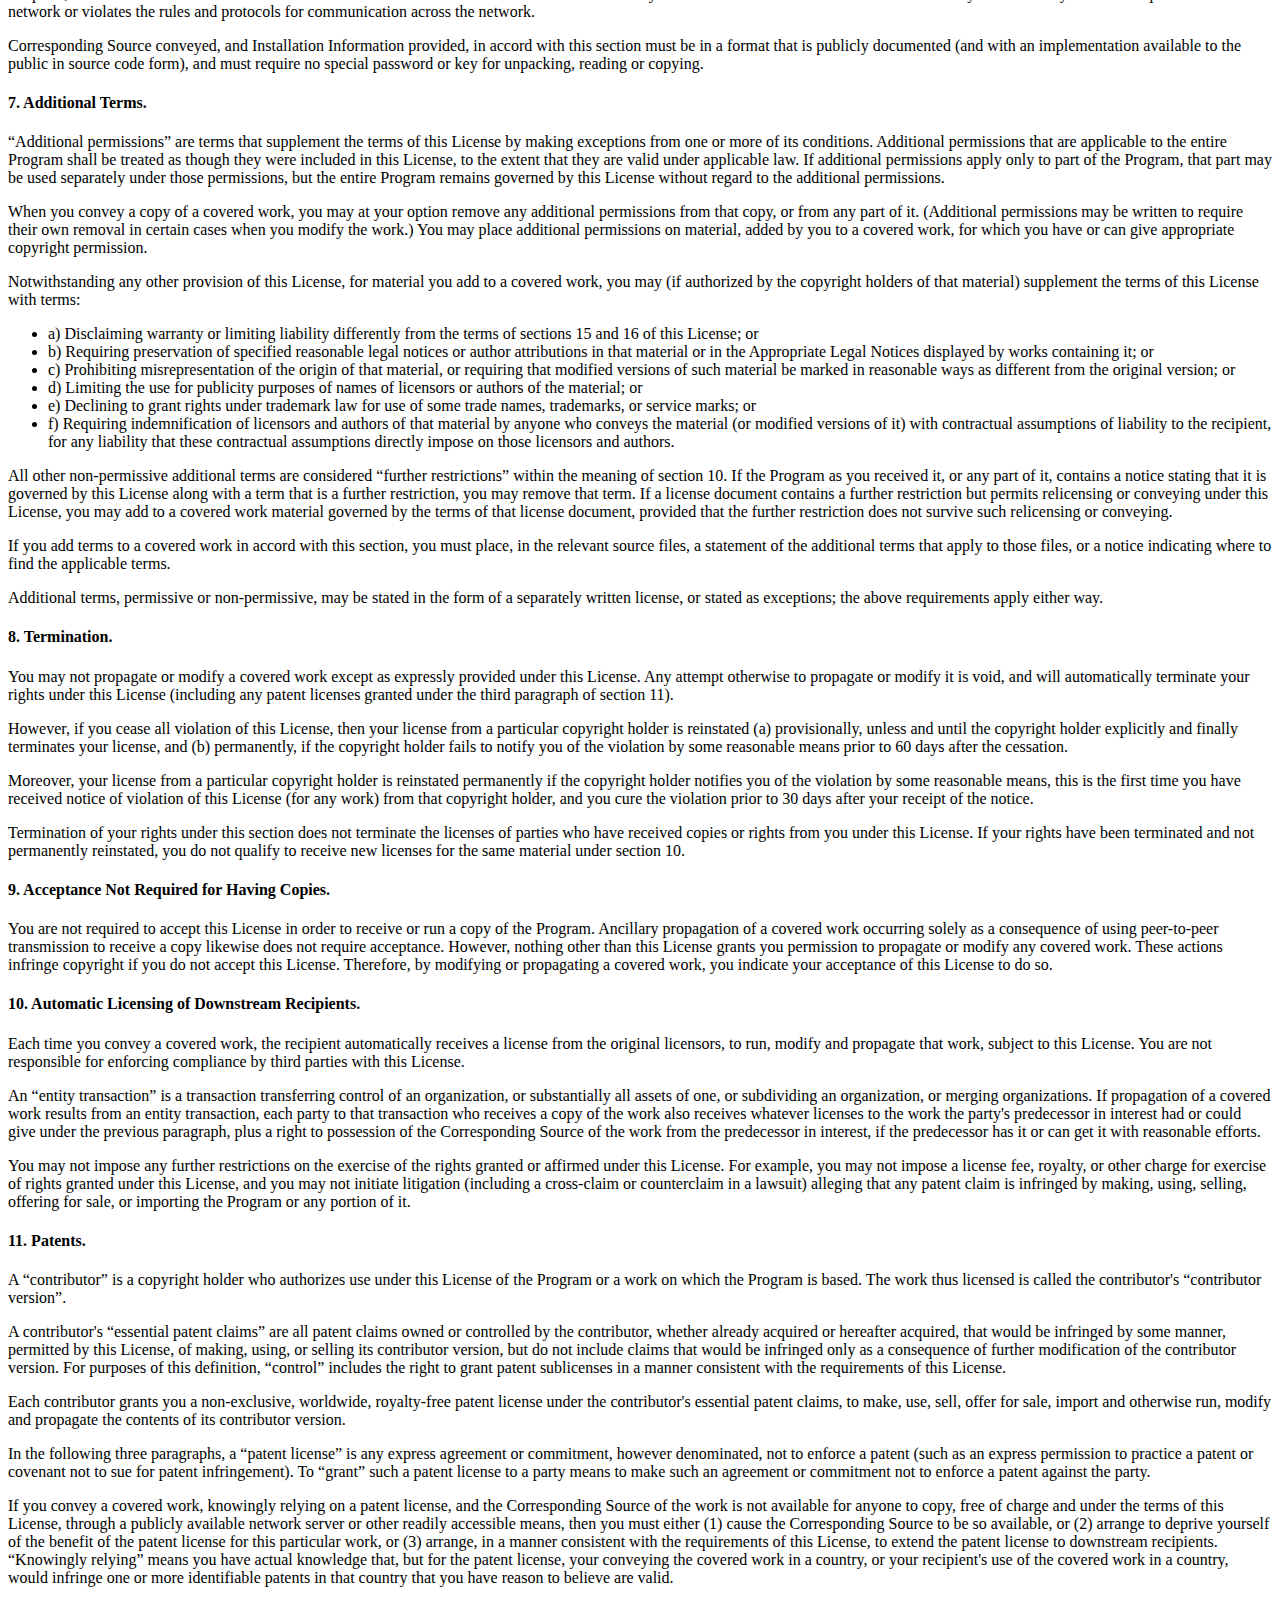
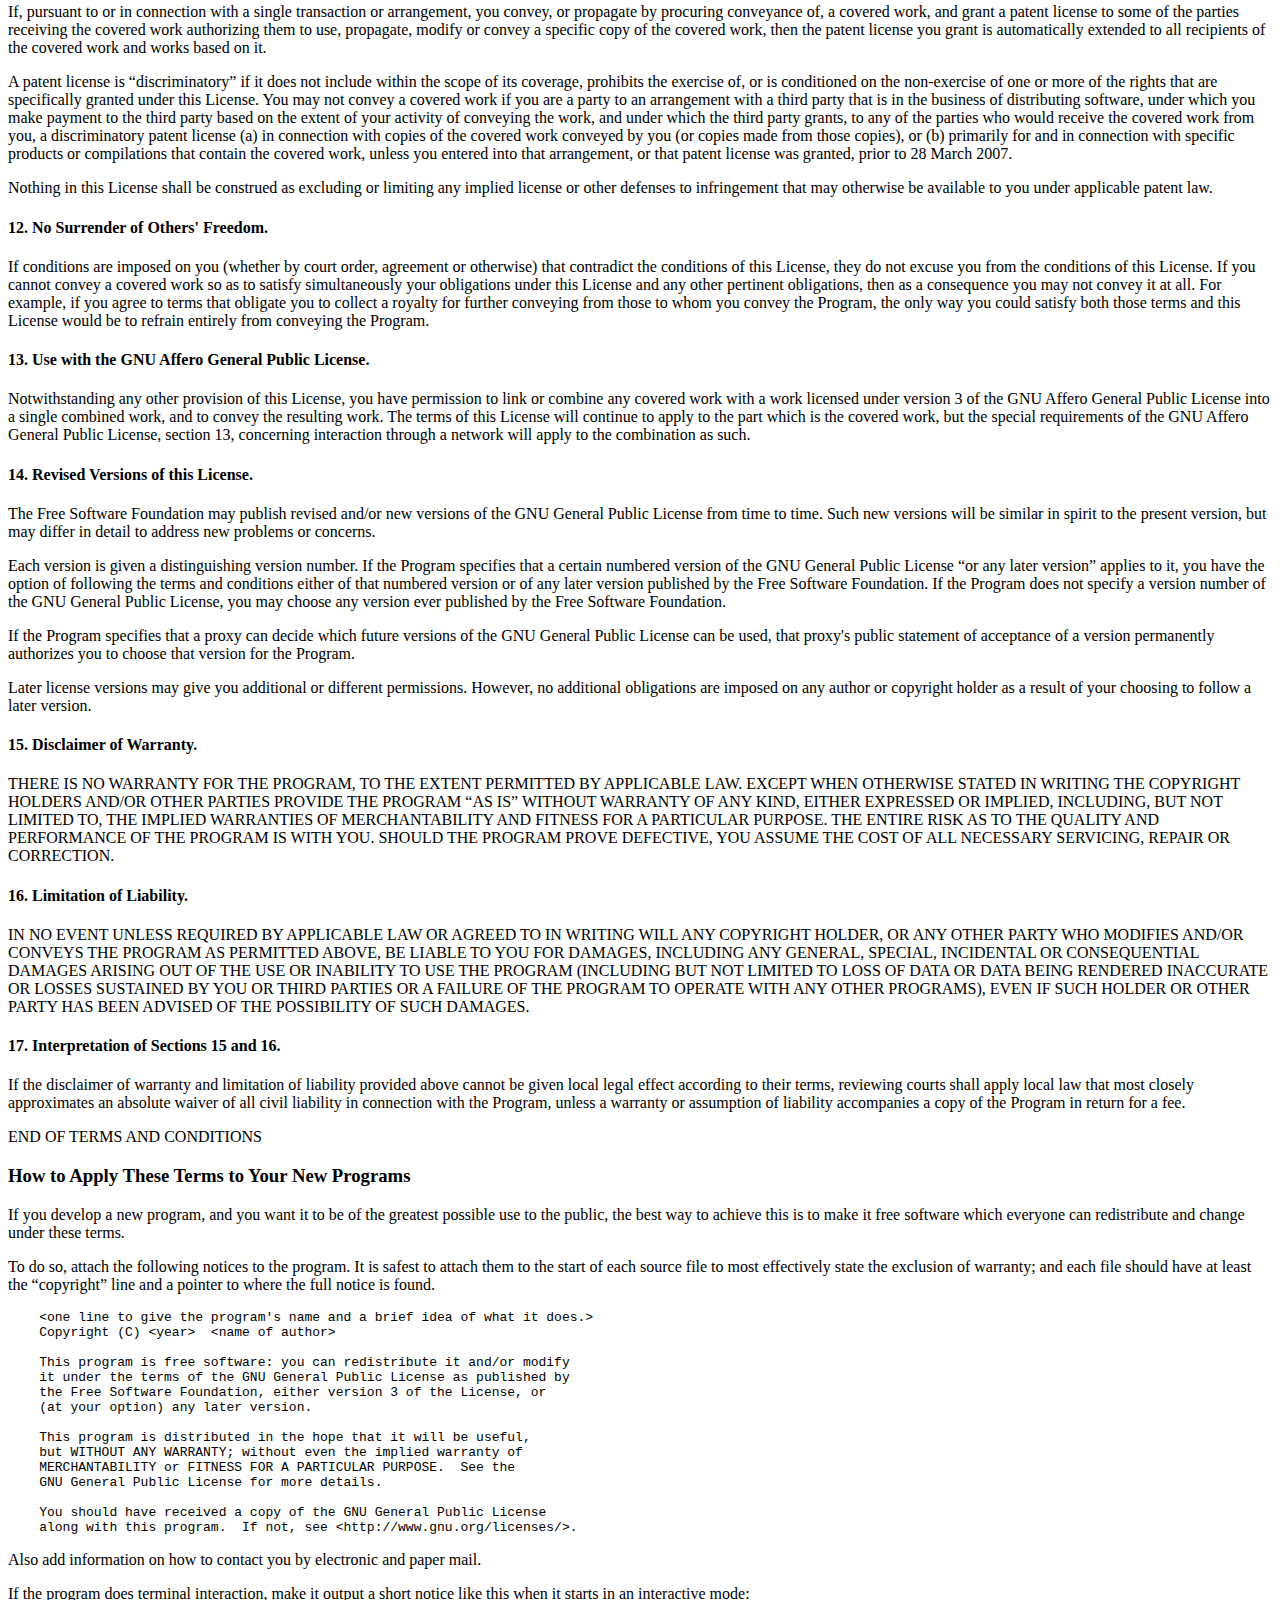
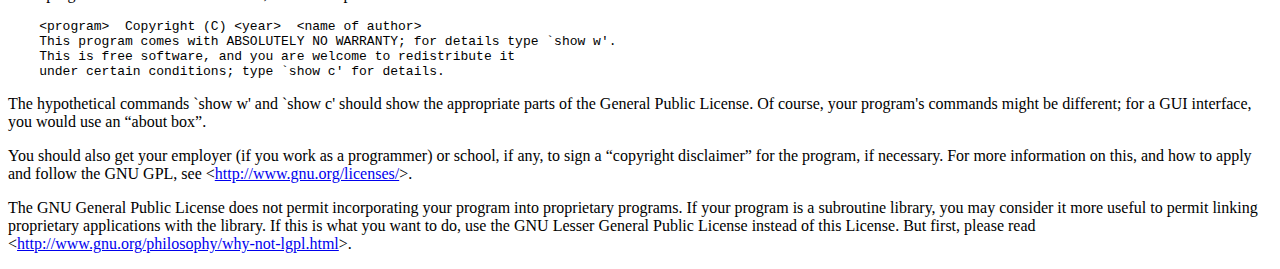
<file: wp-content/plugins/wp-document-revisions/license.html>
<!DOCTYPE html PUBLIC "-//W3C//DTD HTML 4.01 Transitional//EN">

<html><head>
 <meta http-equiv="Content-Type" content="text/html; charset=utf-8">
 <title>GNU General Public License v3.0 - GNU Project - Free Software Foundation (FSF)</title>
 <link rel="alternate" type="application/rdf+xml"
       href="http://www.gnu.org/licenses/gpl-3.0.rdf" /> 
</head>
<body>
<h3 style="text-align: center;">GNU GENERAL PUBLIC LICENSE</h3>
<p style="text-align: center;">Version 3, 29 June 2007</p>

<p>Copyright &copy; 2007 Free Software Foundation, Inc.
 &lt;<a href="http://fsf.org/">http://fsf.org/</a>&gt;</p><p>
 Everyone is permitted to copy and distribute verbatim copies
 of this license document, but changing it is not allowed.</p>

<h3><a name="preamble"></a>Preamble</h3>

<p>The GNU General Public License is a free, copyleft license for
software and other kinds of works.</p>

<p>The licenses for most software and other practical works are designed
to take away your freedom to share and change the works.  By contrast,
the GNU General Public License is intended to guarantee your freedom to
share and change all versions of a program--to make sure it remains free
software for all its users.  We, the Free Software Foundation, use the
GNU General Public License for most of our software; it applies also to
any other work released this way by its authors.  You can apply it to
your programs, too.</p>

<p>When we speak of free software, we are referring to freedom, not
price.  Our General Public Licenses are designed to make sure that you
have the freedom to distribute copies of free software (and charge for
them if you wish), that you receive source code or can get it if you
want it, that you can change the software or use pieces of it in new
free programs, and that you know you can do these things.</p>

<p>To protect your rights, we need to prevent others from denying you
these rights or asking you to surrender the rights.  Therefore, you have
certain responsibilities if you distribute copies of the software, or if
you modify it: responsibilities to respect the freedom of others.</p>

<p>For example, if you distribute copies of such a program, whether
gratis or for a fee, you must pass on to the recipients the same
freedoms that you received.  You must make sure that they, too, receive
or can get the source code.  And you must show them these terms so they
know their rights.</p>

<p>Developers that use the GNU GPL protect your rights with two steps:
(1) assert copyright on the software, and (2) offer you this License
giving you legal permission to copy, distribute and/or modify it.</p>

<p>For the developers' and authors' protection, the GPL clearly explains
that there is no warranty for this free software.  For both users' and
authors' sake, the GPL requires that modified versions be marked as
changed, so that their problems will not be attributed erroneously to
authors of previous versions.</p>

<p>Some devices are designed to deny users access to install or run
modified versions of the software inside them, although the manufacturer
can do so.  This is fundamentally incompatible with the aim of
protecting users' freedom to change the software.  The systematic
pattern of such abuse occurs in the area of products for individuals to
use, which is precisely where it is most unacceptable.  Therefore, we
have designed this version of the GPL to prohibit the practice for those
products.  If such problems arise substantially in other domains, we
stand ready to extend this provision to those domains in future versions
of the GPL, as needed to protect the freedom of users.</p>

<p>Finally, every program is threatened constantly by software patents.
States should not allow patents to restrict development and use of
software on general-purpose computers, but in those that do, we wish to
avoid the special danger that patents applied to a free program could
make it effectively proprietary.  To prevent this, the GPL assures that
patents cannot be used to render the program non-free.</p>

<p>The precise terms and conditions for copying, distribution and
modification follow.</p>

<h3><a name="terms"></a>TERMS AND CONDITIONS</h3>

<h4><a name="section0"></a>0. Definitions.</h4>

<p>&ldquo;This License&rdquo; refers to version 3 of the GNU General Public License.</p>

<p>&ldquo;Copyright&rdquo; also means copyright-like laws that apply to other kinds of
works, such as semiconductor masks.</p>
 
<p>&ldquo;The Program&rdquo; refers to any copyrightable work licensed under this
License.  Each licensee is addressed as &ldquo;you&rdquo;.  &ldquo;Licensees&rdquo; and
&ldquo;recipients&rdquo; may be individuals or organizations.</p>

<p>To &ldquo;modify&rdquo; a work means to copy from or adapt all or part of the work
in a fashion requiring copyright permission, other than the making of an
exact copy.  The resulting work is called a &ldquo;modified version&rdquo; of the
earlier work or a work &ldquo;based on&rdquo; the earlier work.</p>

<p>A &ldquo;covered work&rdquo; means either the unmodified Program or a work based
on the Program.</p>

<p>To &ldquo;propagate&rdquo; a work means to do anything with it that, without
permission, would make you directly or secondarily liable for
infringement under applicable copyright law, except executing it on a
computer or modifying a private copy.  Propagation includes copying,
distribution (with or without modification), making available to the
public, and in some countries other activities as well.</p>

<p>To &ldquo;convey&rdquo; a work means any kind of propagation that enables other
parties to make or receive copies.  Mere interaction with a user through
a computer network, with no transfer of a copy, is not conveying.</p>

<p>An interactive user interface displays &ldquo;Appropriate Legal Notices&rdquo;
to the extent that it includes a convenient and prominently visible
feature that (1) displays an appropriate copyright notice, and (2)
tells the user that there is no warranty for the work (except to the
extent that warranties are provided), that licensees may convey the
work under this License, and how to view a copy of this License.  If
the interface presents a list of user commands or options, such as a
menu, a prominent item in the list meets this criterion.</p>

<h4><a name="section1"></a>1. Source Code.</h4>

<p>The &ldquo;source code&rdquo; for a work means the preferred form of the work
for making modifications to it.  &ldquo;Object code&rdquo; means any non-source
form of a work.</p>

<p>A &ldquo;Standard Interface&rdquo; means an interface that either is an official
standard defined by a recognized standards body, or, in the case of
interfaces specified for a particular programming language, one that
is widely used among developers working in that language.</p>

<p>The &ldquo;System Libraries&rdquo; of an executable work include anything, other
than the work as a whole, that (a) is included in the normal form of
packaging a Major Component, but which is not part of that Major
Component, and (b) serves only to enable use of the work with that
Major Component, or to implement a Standard Interface for which an
implementation is available to the public in source code form.  A
&ldquo;Major Component&rdquo;, in this context, means a major essential component
(kernel, window system, and so on) of the specific operating system
(if any) on which the executable work runs, or a compiler used to
produce the work, or an object code interpreter used to run it.</p>

<p>The &ldquo;Corresponding Source&rdquo; for a work in object code form means all
the source code needed to generate, install, and (for an executable
work) run the object code and to modify the work, including scripts to
control those activities.  However, it does not include the work's
System Libraries, or general-purpose tools or generally available free
programs which are used unmodified in performing those activities but
which are not part of the work.  For example, Corresponding Source
includes interface definition files associated with source files for
the work, and the source code for shared libraries and dynamically
linked subprograms that the work is specifically designed to require,
such as by intimate data communication or control flow between those
subprograms and other parts of the work.</p>

<p>The Corresponding Source need not include anything that users
can regenerate automatically from other parts of the Corresponding
Source.</p>

<p>The Corresponding Source for a work in source code form is that
same work.</p>

<h4><a name="section2"></a>2. Basic Permissions.</h4>

<p>All rights granted under this License are granted for the term of
copyright on the Program, and are irrevocable provided the stated
conditions are met.  This License explicitly affirms your unlimited
permission to run the unmodified Program.  The output from running a
covered work is covered by this License only if the output, given its
content, constitutes a covered work.  This License acknowledges your
rights of fair use or other equivalent, as provided by copyright law.</p>

<p>You may make, run and propagate covered works that you do not
convey, without conditions so long as your license otherwise remains
in force.  You may convey covered works to others for the sole purpose
of having them make modifications exclusively for you, or provide you
with facilities for running those works, provided that you comply with
the terms of this License in conveying all material for which you do
not control copyright.  Those thus making or running the covered works
for you must do so exclusively on your behalf, under your direction
and control, on terms that prohibit them from making any copies of
your copyrighted material outside their relationship with you.</p>

<p>Conveying under any other circumstances is permitted solely under
the conditions stated below.  Sublicensing is not allowed; section 10
makes it unnecessary.</p>

<h4><a name="section3"></a>3. Protecting Users' Legal Rights From Anti-Circumvention Law.</h4>

<p>No covered work shall be deemed part of an effective technological
measure under any applicable law fulfilling obligations under article
11 of the WIPO copyright treaty adopted on 20 December 1996, or
similar laws prohibiting or restricting circumvention of such
measures.</p>

<p>When you convey a covered work, you waive any legal power to forbid
circumvention of technological measures to the extent such circumvention
is effected by exercising rights under this License with respect to
the covered work, and you disclaim any intention to limit operation or
modification of the work as a means of enforcing, against the work's
users, your or third parties' legal rights to forbid circumvention of
technological measures.</p>

<h4><a name="section4"></a>4. Conveying Verbatim Copies.</h4>

<p>You may convey verbatim copies of the Program's source code as you
receive it, in any medium, provided that you conspicuously and
appropriately publish on each copy an appropriate copyright notice;
keep intact all notices stating that this License and any
non-permissive terms added in accord with section 7 apply to the code;
keep intact all notices of the absence of any warranty; and give all
recipients a copy of this License along with the Program.</p>

<p>You may charge any price or no price for each copy that you convey,
and you may offer support or warranty protection for a fee.</p>

<h4><a name="section5"></a>5. Conveying Modified Source Versions.</h4>

<p>You may convey a work based on the Program, or the modifications to
produce it from the Program, in the form of source code under the
terms of section 4, provided that you also meet all of these conditions:</p>

<ul>
<li>a) The work must carry prominent notices stating that you modified
    it, and giving a relevant date.</li>

<li>b) The work must carry prominent notices stating that it is
    released under this License and any conditions added under section
    7.  This requirement modifies the requirement in section 4 to
    &ldquo;keep intact all notices&rdquo;.</li>

<li>c) You must license the entire work, as a whole, under this
    License to anyone who comes into possession of a copy.  This
    License will therefore apply, along with any applicable section 7
    additional terms, to the whole of the work, and all its parts,
    regardless of how they are packaged.  This License gives no
    permission to license the work in any other way, but it does not
    invalidate such permission if you have separately received it.</li>

<li>d) If the work has interactive user interfaces, each must display
    Appropriate Legal Notices; however, if the Program has interactive
    interfaces that do not display Appropriate Legal Notices, your
    work need not make them do so.</li>
</ul>

<p>A compilation of a covered work with other separate and independent
works, which are not by their nature extensions of the covered work,
and which are not combined with it such as to form a larger program,
in or on a volume of a storage or distribution medium, is called an
&ldquo;aggregate&rdquo; if the compilation and its resulting copyright are not
used to limit the access or legal rights of the compilation's users
beyond what the individual works permit.  Inclusion of a covered work
in an aggregate does not cause this License to apply to the other
parts of the aggregate.</p>

<h4><a name="section6"></a>6. Conveying Non-Source Forms.</h4>

<p>You may convey a covered work in object code form under the terms
of sections 4 and 5, provided that you also convey the
machine-readable Corresponding Source under the terms of this License,
in one of these ways:</p>

<ul>
<li>a) Convey the object code in, or embodied in, a physical product
    (including a physical distribution medium), accompanied by the
    Corresponding Source fixed on a durable physical medium
    customarily used for software interchange.</li>

<li>b) Convey the object code in, or embodied in, a physical product
    (including a physical distribution medium), accompanied by a
    written offer, valid for at least three years and valid for as
    long as you offer spare parts or customer support for that product
    model, to give anyone who possesses the object code either (1) a
    copy of the Corresponding Source for all the software in the
    product that is covered by this License, on a durable physical
    medium customarily used for software interchange, for a price no
    more than your reasonable cost of physically performing this
    conveying of source, or (2) access to copy the
    Corresponding Source from a network server at no charge.</li>

<li>c) Convey individual copies of the object code with a copy of the
    written offer to provide the Corresponding Source.  This
    alternative is allowed only occasionally and noncommercially, and
    only if you received the object code with such an offer, in accord
    with subsection 6b.</li>

<li>d) Convey the object code by offering access from a designated
    place (gratis or for a charge), and offer equivalent access to the
    Corresponding Source in the same way through the same place at no
    further charge.  You need not require recipients to copy the
    Corresponding Source along with the object code.  If the place to
    copy the object code is a network server, the Corresponding Source
    may be on a different server (operated by you or a third party)
    that supports equivalent copying facilities, provided you maintain
    clear directions next to the object code saying where to find the
    Corresponding Source.  Regardless of what server hosts the
    Corresponding Source, you remain obligated to ensure that it is
    available for as long as needed to satisfy these requirements.</li>

<li>e) Convey the object code using peer-to-peer transmission, provided
    you inform other peers where the object code and Corresponding
    Source of the work are being offered to the general public at no
    charge under subsection 6d.</li>
</ul>

<p>A separable portion of the object code, whose source code is excluded
from the Corresponding Source as a System Library, need not be
included in conveying the object code work.</p>

<p>A &ldquo;User Product&rdquo; is either (1) a &ldquo;consumer product&rdquo;, which means any
tangible personal property which is normally used for personal, family,
or household purposes, or (2) anything designed or sold for incorporation
into a dwelling.  In determining whether a product is a consumer product,
doubtful cases shall be resolved in favor of coverage.  For a particular
product received by a particular user, &ldquo;normally used&rdquo; refers to a
typical or common use of that class of product, regardless of the status
of the particular user or of the way in which the particular user
actually uses, or expects or is expected to use, the product.  A product
is a consumer product regardless of whether the product has substantial
commercial, industrial or non-consumer uses, unless such uses represent
the only significant mode of use of the product.</p>

<p>&ldquo;Installation Information&rdquo; for a User Product means any methods,
procedures, authorization keys, or other information required to install
and execute modified versions of a covered work in that User Product from
a modified version of its Corresponding Source.  The information must
suffice to ensure that the continued functioning of the modified object
code is in no case prevented or interfered with solely because
modification has been made.</p>

<p>If you convey an object code work under this section in, or with, or
specifically for use in, a User Product, and the conveying occurs as
part of a transaction in which the right of possession and use of the
User Product is transferred to the recipient in perpetuity or for a
fixed term (regardless of how the transaction is characterized), the
Corresponding Source conveyed under this section must be accompanied
by the Installation Information.  But this requirement does not apply
if neither you nor any third party retains the ability to install
modified object code on the User Product (for example, the work has
been installed in ROM).</p>

<p>The requirement to provide Installation Information does not include a
requirement to continue to provide support service, warranty, or updates
for a work that has been modified or installed by the recipient, or for
the User Product in which it has been modified or installed.  Access to a
network may be denied when the modification itself materially and
adversely affects the operation of the network or violates the rules and
protocols for communication across the network.</p>

<p>Corresponding Source conveyed, and Installation Information provided,
in accord with this section must be in a format that is publicly
documented (and with an implementation available to the public in
source code form), and must require no special password or key for
unpacking, reading or copying.</p>

<h4><a name="section7"></a>7. Additional Terms.</h4>

<p>&ldquo;Additional permissions&rdquo; are terms that supplement the terms of this
License by making exceptions from one or more of its conditions.
Additional permissions that are applicable to the entire Program shall
be treated as though they were included in this License, to the extent
that they are valid under applicable law.  If additional permissions
apply only to part of the Program, that part may be used separately
under those permissions, but the entire Program remains governed by
this License without regard to the additional permissions.</p>

<p>When you convey a copy of a covered work, you may at your option
remove any additional permissions from that copy, or from any part of
it.  (Additional permissions may be written to require their own
removal in certain cases when you modify the work.)  You may place
additional permissions on material, added by you to a covered work,
for which you have or can give appropriate copyright permission.</p>

<p>Notwithstanding any other provision of this License, for material you
add to a covered work, you may (if authorized by the copyright holders of
that material) supplement the terms of this License with terms:</p>

<ul>
<li>a) Disclaiming warranty or limiting liability differently from the
    terms of sections 15 and 16 of this License; or</li>

<li>b) Requiring preservation of specified reasonable legal notices or
    author attributions in that material or in the Appropriate Legal
    Notices displayed by works containing it; or</li>

<li>c) Prohibiting misrepresentation of the origin of that material, or
    requiring that modified versions of such material be marked in
    reasonable ways as different from the original version; or</li>

<li>d) Limiting the use for publicity purposes of names of licensors or
    authors of the material; or</li>

<li>e) Declining to grant rights under trademark law for use of some
    trade names, trademarks, or service marks; or</li>

<li>f) Requiring indemnification of licensors and authors of that
    material by anyone who conveys the material (or modified versions of
    it) with contractual assumptions of liability to the recipient, for
    any liability that these contractual assumptions directly impose on
    those licensors and authors.</li>
</ul>

<p>All other non-permissive additional terms are considered &ldquo;further
restrictions&rdquo; within the meaning of section 10.  If the Program as you
received it, or any part of it, contains a notice stating that it is
governed by this License along with a term that is a further
restriction, you may remove that term.  If a license document contains
a further restriction but permits relicensing or conveying under this
License, you may add to a covered work material governed by the terms
of that license document, provided that the further restriction does
not survive such relicensing or conveying.</p>

<p>If you add terms to a covered work in accord with this section, you
must place, in the relevant source files, a statement of the
additional terms that apply to those files, or a notice indicating
where to find the applicable terms.</p>

<p>Additional terms, permissive or non-permissive, may be stated in the
form of a separately written license, or stated as exceptions;
the above requirements apply either way.</p>

<h4><a name="section8"></a>8. Termination.</h4>

<p>You may not propagate or modify a covered work except as expressly
provided under this License.  Any attempt otherwise to propagate or
modify it is void, and will automatically terminate your rights under
this License (including any patent licenses granted under the third
paragraph of section 11).</p>

<p>However, if you cease all violation of this License, then your
license from a particular copyright holder is reinstated (a)
provisionally, unless and until the copyright holder explicitly and
finally terminates your license, and (b) permanently, if the copyright
holder fails to notify you of the violation by some reasonable means
prior to 60 days after the cessation.</p>

<p>Moreover, your license from a particular copyright holder is
reinstated permanently if the copyright holder notifies you of the
violation by some reasonable means, this is the first time you have
received notice of violation of this License (for any work) from that
copyright holder, and you cure the violation prior to 30 days after
your receipt of the notice.</p>

<p>Termination of your rights under this section does not terminate the
licenses of parties who have received copies or rights from you under
this License.  If your rights have been terminated and not permanently
reinstated, you do not qualify to receive new licenses for the same
material under section 10.</p>

<h4><a name="section9"></a>9. Acceptance Not Required for Having Copies.</h4>

<p>You are not required to accept this License in order to receive or
run a copy of the Program.  Ancillary propagation of a covered work
occurring solely as a consequence of using peer-to-peer transmission
to receive a copy likewise does not require acceptance.  However,
nothing other than this License grants you permission to propagate or
modify any covered work.  These actions infringe copyright if you do
not accept this License.  Therefore, by modifying or propagating a
covered work, you indicate your acceptance of this License to do so.</p>

<h4><a name="section10"></a>10. Automatic Licensing of Downstream Recipients.</h4>

<p>Each time you convey a covered work, the recipient automatically
receives a license from the original licensors, to run, modify and
propagate that work, subject to this License.  You are not responsible
for enforcing compliance by third parties with this License.</p>

<p>An &ldquo;entity transaction&rdquo; is a transaction transferring control of an
organization, or substantially all assets of one, or subdividing an
organization, or merging organizations.  If propagation of a covered
work results from an entity transaction, each party to that
transaction who receives a copy of the work also receives whatever
licenses to the work the party's predecessor in interest had or could
give under the previous paragraph, plus a right to possession of the
Corresponding Source of the work from the predecessor in interest, if
the predecessor has it or can get it with reasonable efforts.</p>

<p>You may not impose any further restrictions on the exercise of the
rights granted or affirmed under this License.  For example, you may
not impose a license fee, royalty, or other charge for exercise of
rights granted under this License, and you may not initiate litigation
(including a cross-claim or counterclaim in a lawsuit) alleging that
any patent claim is infringed by making, using, selling, offering for
sale, or importing the Program or any portion of it.</p>

<h4><a name="section11"></a>11. Patents.</h4>

<p>A &ldquo;contributor&rdquo; is a copyright holder who authorizes use under this
License of the Program or a work on which the Program is based.  The
work thus licensed is called the contributor's &ldquo;contributor version&rdquo;.</p>

<p>A contributor's &ldquo;essential patent claims&rdquo; are all patent claims
owned or controlled by the contributor, whether already acquired or
hereafter acquired, that would be infringed by some manner, permitted
by this License, of making, using, or selling its contributor version,
but do not include claims that would be infringed only as a
consequence of further modification of the contributor version.  For
purposes of this definition, &ldquo;control&rdquo; includes the right to grant
patent sublicenses in a manner consistent with the requirements of
this License.</p>

<p>Each contributor grants you a non-exclusive, worldwide, royalty-free
patent license under the contributor's essential patent claims, to
make, use, sell, offer for sale, import and otherwise run, modify and
propagate the contents of its contributor version.</p>

<p>In the following three paragraphs, a &ldquo;patent license&rdquo; is any express
agreement or commitment, however denominated, not to enforce a patent
(such as an express permission to practice a patent or covenant not to
sue for patent infringement).  To &ldquo;grant&rdquo; such a patent license to a
party means to make such an agreement or commitment not to enforce a
patent against the party.</p>

<p>If you convey a covered work, knowingly relying on a patent license,
and the Corresponding Source of the work is not available for anyone
to copy, free of charge and under the terms of this License, through a
publicly available network server or other readily accessible means,
then you must either (1) cause the Corresponding Source to be so
available, or (2) arrange to deprive yourself of the benefit of the
patent license for this particular work, or (3) arrange, in a manner
consistent with the requirements of this License, to extend the patent
license to downstream recipients.  &ldquo;Knowingly relying&rdquo; means you have
actual knowledge that, but for the patent license, your conveying the
covered work in a country, or your recipient's use of the covered work
in a country, would infringe one or more identifiable patents in that
country that you have reason to believe are valid.</p>
  
<p>If, pursuant to or in connection with a single transaction or
arrangement, you convey, or propagate by procuring conveyance of, a
covered work, and grant a patent license to some of the parties
receiving the covered work authorizing them to use, propagate, modify
or convey a specific copy of the covered work, then the patent license
you grant is automatically extended to all recipients of the covered
work and works based on it.</p>

<p>A patent license is &ldquo;discriminatory&rdquo; if it does not include within
the scope of its coverage, prohibits the exercise of, or is
conditioned on the non-exercise of one or more of the rights that are
specifically granted under this License.  You may not convey a covered
work if you are a party to an arrangement with a third party that is
in the business of distributing software, under which you make payment
to the third party based on the extent of your activity of conveying
the work, and under which the third party grants, to any of the
parties who would receive the covered work from you, a discriminatory
patent license (a) in connection with copies of the covered work
conveyed by you (or copies made from those copies), or (b) primarily
for and in connection with specific products or compilations that
contain the covered work, unless you entered into that arrangement,
or that patent license was granted, prior to 28 March 2007.</p>

<p>Nothing in this License shall be construed as excluding or limiting
any implied license or other defenses to infringement that may
otherwise be available to you under applicable patent law.</p>

<h4><a name="section12"></a>12. No Surrender of Others' Freedom.</h4>

<p>If conditions are imposed on you (whether by court order, agreement or
otherwise) that contradict the conditions of this License, they do not
excuse you from the conditions of this License.  If you cannot convey a
covered work so as to satisfy simultaneously your obligations under this
License and any other pertinent obligations, then as a consequence you may
not convey it at all.  For example, if you agree to terms that obligate you
to collect a royalty for further conveying from those to whom you convey
the Program, the only way you could satisfy both those terms and this
License would be to refrain entirely from conveying the Program.</p>

<h4><a name="section13"></a>13. Use with the GNU Affero General Public License.</h4>

<p>Notwithstanding any other provision of this License, you have
permission to link or combine any covered work with a work licensed
under version 3 of the GNU Affero General Public License into a single
combined work, and to convey the resulting work.  The terms of this
License will continue to apply to the part which is the covered work,
but the special requirements of the GNU Affero General Public License,
section 13, concerning interaction through a network will apply to the
combination as such.</p>

<h4><a name="section14"></a>14. Revised Versions of this License.</h4>

<p>The Free Software Foundation may publish revised and/or new versions of
the GNU General Public License from time to time.  Such new versions will
be similar in spirit to the present version, but may differ in detail to
address new problems or concerns.</p>

<p>Each version is given a distinguishing version number.  If the
Program specifies that a certain numbered version of the GNU General
Public License &ldquo;or any later version&rdquo; applies to it, you have the
option of following the terms and conditions either of that numbered
version or of any later version published by the Free Software
Foundation.  If the Program does not specify a version number of the
GNU General Public License, you may choose any version ever published
by the Free Software Foundation.</p>

<p>If the Program specifies that a proxy can decide which future
versions of the GNU General Public License can be used, that proxy's
public statement of acceptance of a version permanently authorizes you
to choose that version for the Program.</p>

<p>Later license versions may give you additional or different
permissions.  However, no additional obligations are imposed on any
author or copyright holder as a result of your choosing to follow a
later version.</p>

<h4><a name="section15"></a>15. Disclaimer of Warranty.</h4>

<p>THERE IS NO WARRANTY FOR THE PROGRAM, TO THE EXTENT PERMITTED BY
APPLICABLE LAW.  EXCEPT WHEN OTHERWISE STATED IN WRITING THE COPYRIGHT
HOLDERS AND/OR OTHER PARTIES PROVIDE THE PROGRAM &ldquo;AS IS&rdquo; WITHOUT WARRANTY
OF ANY KIND, EITHER EXPRESSED OR IMPLIED, INCLUDING, BUT NOT LIMITED TO,
THE IMPLIED WARRANTIES OF MERCHANTABILITY AND FITNESS FOR A PARTICULAR
PURPOSE.  THE ENTIRE RISK AS TO THE QUALITY AND PERFORMANCE OF THE PROGRAM
IS WITH YOU.  SHOULD THE PROGRAM PROVE DEFECTIVE, YOU ASSUME THE COST OF
ALL NECESSARY SERVICING, REPAIR OR CORRECTION.</p>

<h4><a name="section16"></a>16. Limitation of Liability.</h4>

<p>IN NO EVENT UNLESS REQUIRED BY APPLICABLE LAW OR AGREED TO IN WRITING
WILL ANY COPYRIGHT HOLDER, OR ANY OTHER PARTY WHO MODIFIES AND/OR CONVEYS
THE PROGRAM AS PERMITTED ABOVE, BE LIABLE TO YOU FOR DAMAGES, INCLUDING ANY
GENERAL, SPECIAL, INCIDENTAL OR CONSEQUENTIAL DAMAGES ARISING OUT OF THE
USE OR INABILITY TO USE THE PROGRAM (INCLUDING BUT NOT LIMITED TO LOSS OF
DATA OR DATA BEING RENDERED INACCURATE OR LOSSES SUSTAINED BY YOU OR THIRD
PARTIES OR A FAILURE OF THE PROGRAM TO OPERATE WITH ANY OTHER PROGRAMS),
EVEN IF SUCH HOLDER OR OTHER PARTY HAS BEEN ADVISED OF THE POSSIBILITY OF
SUCH DAMAGES.</p>

<h4><a name="section17"></a>17. Interpretation of Sections 15 and 16.</h4>

<p>If the disclaimer of warranty and limitation of liability provided
above cannot be given local legal effect according to their terms,
reviewing courts shall apply local law that most closely approximates
an absolute waiver of all civil liability in connection with the
Program, unless a warranty or assumption of liability accompanies a
copy of the Program in return for a fee.</p>

<p>END OF TERMS AND CONDITIONS</p>

<h3><a name="howto"></a>How to Apply These Terms to Your New Programs</h3>

<p>If you develop a new program, and you want it to be of the greatest
possible use to the public, the best way to achieve this is to make it
free software which everyone can redistribute and change under these terms.</p>

<p>To do so, attach the following notices to the program.  It is safest
to attach them to the start of each source file to most effectively
state the exclusion of warranty; and each file should have at least
the &ldquo;copyright&rdquo; line and a pointer to where the full notice is found.</p>

<pre>    &lt;one line to give the program's name and a brief idea of what it does.&gt;
    Copyright (C) &lt;year&gt;  &lt;name of author&gt;

    This program is free software: you can redistribute it and/or modify
    it under the terms of the GNU General Public License as published by
    the Free Software Foundation, either version 3 of the License, or
    (at your option) any later version.

    This program is distributed in the hope that it will be useful,
    but WITHOUT ANY WARRANTY; without even the implied warranty of
    MERCHANTABILITY or FITNESS FOR A PARTICULAR PURPOSE.  See the
    GNU General Public License for more details.

    You should have received a copy of the GNU General Public License
    along with this program.  If not, see &lt;http://www.gnu.org/licenses/&gt;.
</pre>

<p>Also add information on how to contact you by electronic and paper mail.</p>

<p>If the program does terminal interaction, make it output a short
notice like this when it starts in an interactive mode:</p>

<pre>    &lt;program&gt;  Copyright (C) &lt;year&gt;  &lt;name of author&gt;
    This program comes with ABSOLUTELY NO WARRANTY; for details type `show w'.
    This is free software, and you are welcome to redistribute it
    under certain conditions; type `show c' for details.
</pre>

<p>The hypothetical commands `show w' and `show c' should show the appropriate
parts of the General Public License.  Of course, your program's commands
might be different; for a GUI interface, you would use an &ldquo;about box&rdquo;.</p>

<p>You should also get your employer (if you work as a programmer) or school,
if any, to sign a &ldquo;copyright disclaimer&rdquo; for the program, if necessary.
For more information on this, and how to apply and follow the GNU GPL, see
&lt;<a href="http://www.gnu.org/licenses/">http://www.gnu.org/licenses/</a>&gt;.</p>

<p>The GNU General Public License does not permit incorporating your program
into proprietary programs.  If your program is a subroutine library, you
may consider it more useful to permit linking proprietary applications with
the library.  If this is what you want to do, use the GNU Lesser General
Public License instead of this License.  But first, please read
&lt;<a href="http://www.gnu.org/philosophy/why-not-lgpl.html">http://www.gnu.org/philosophy/why-not-lgpl.html</a>&gt;.</p>

</body></html>
</file>
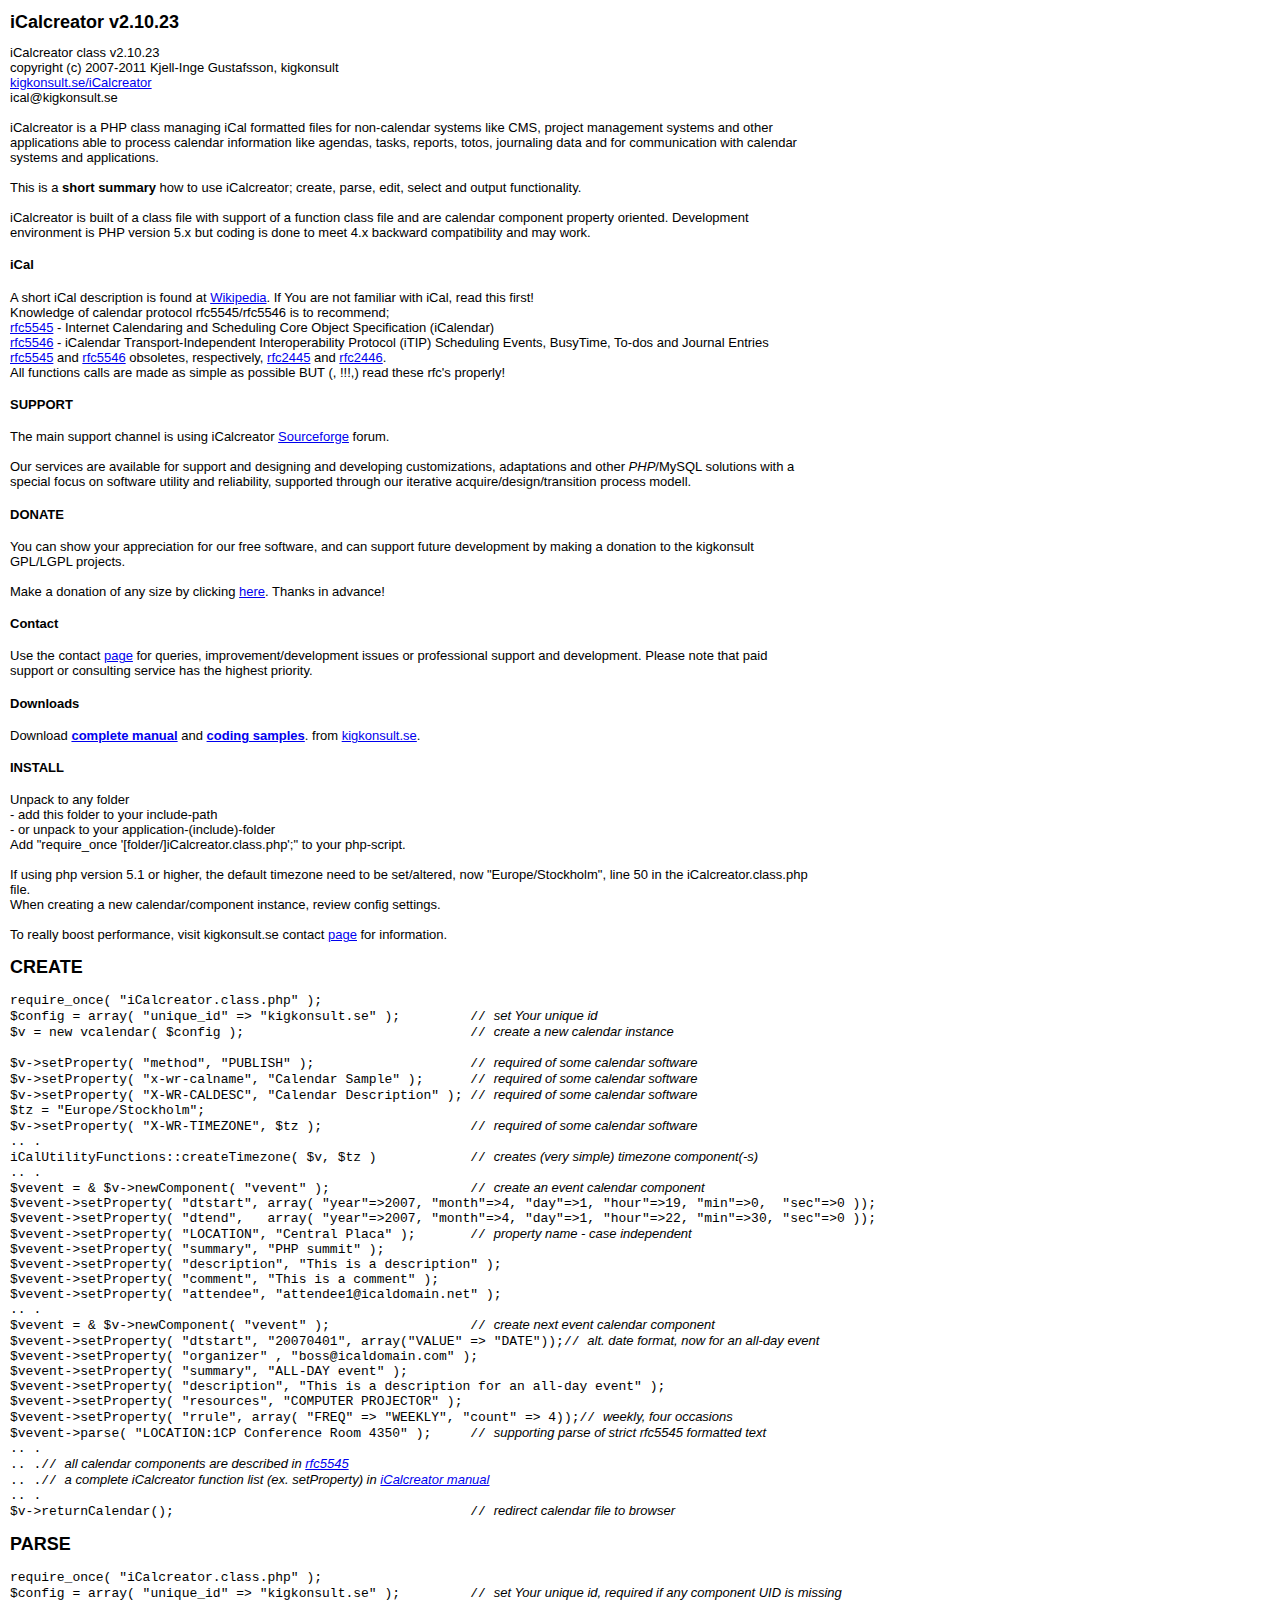
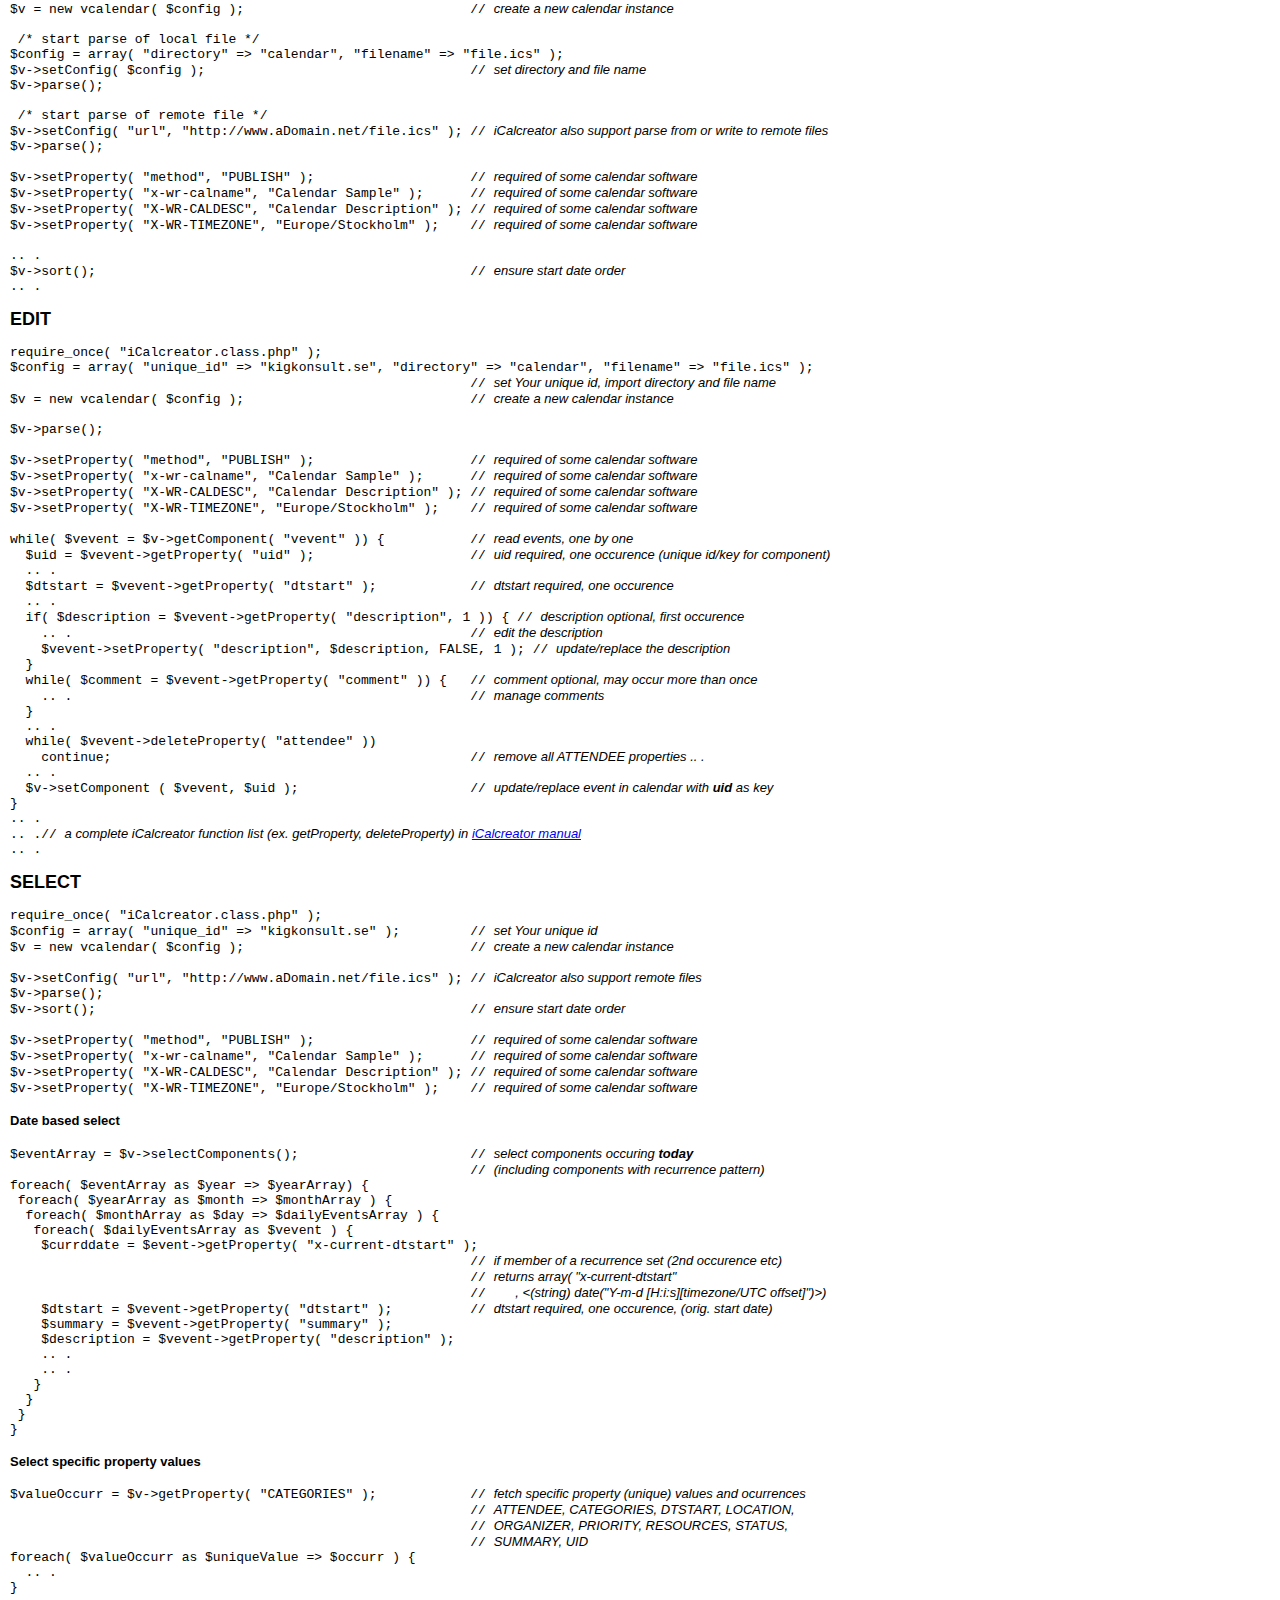
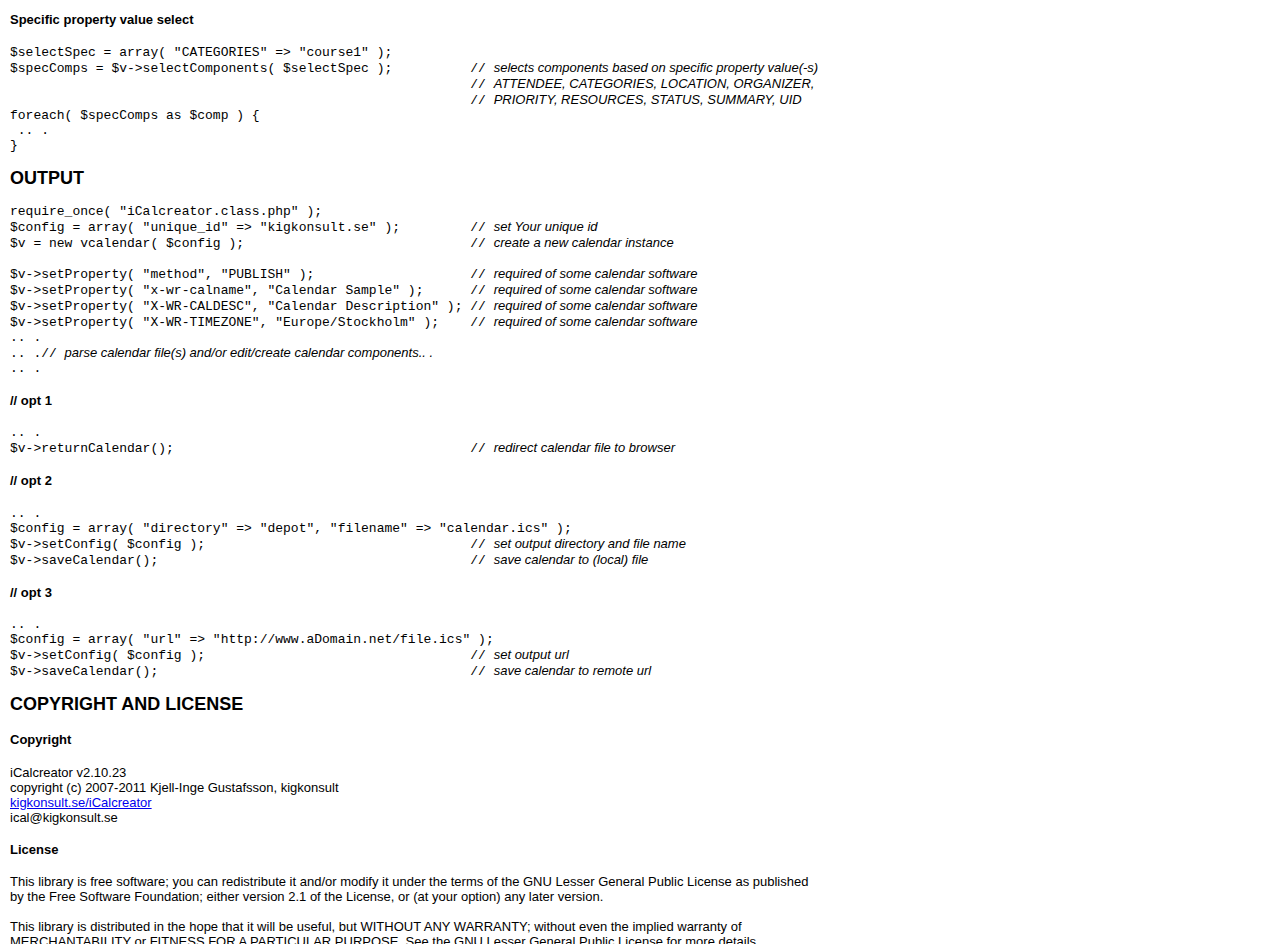
<file: wp-content/plugins/all-in-one-event-calendar/lib/iCalcreator-2.10.23/summary.html>
<!DOCTYPE HTML PUBLIC "-//W3C//DTD HTML 4.01 Frameset//EN"
   "http://www.w3.org/TR/html4/frameset.dtd">
<html>
<head>
<title>iCalcreator 2.10.23 summary</title>
<meta name="author"      content="Kjell-Inge Gustafsson - kigkonsult" />
<meta name="copyright"   content="2007-2011 Kjell-Inge Gustafsson - kigkonsult" />
<meta name="keywords"    content="ical, calendar, calender, xcal, xml, icalender, rfc2445, rfc5545, vcalender, php, create" />
<meta name="description" content="iCalcreator summary" />
<style type="text/css">
body {
  FONT-FAMILY     : "Lucida Grande","Lucida Sans Unicode", "Bitstream Vera Sans", Lucida, Arial, Geneva, Helvetica, sans-serif;
  FONT-SIZE       : small;
  MARGIN          : 10px;
  WIDTH           : 800px;
}
h1 {
  FONT-FAMILY     : "Lucida Grande","Lucida Sans Unicode", "Bitstream Vera Sans", Lucida, Arial, Geneva, Helvetica, sans-serif;
  FONT-SIZE       : large;
}
h2 {
  FONT-FAMILY     : "Lucida Grande","Lucida Sans Unicode", "Bitstream Vera Sans", Lucida, Arial, Geneva, Helvetica, sans-serif;
  FONT-SIZE       : large;
}
h4 {
  FONT-FAMILY     : "Lucida Grande","Lucida Sans Unicode", "Bitstream Vera Sans", Lucida, Arial, Geneva, Helvetica, sans-serif;
  FONT-SIZE       : small;
  FONT-WEIGHT     : bold;
}
.code {
  FONT-FAMILY     : monospace;
  FONT-SIZE       : medium;
  WHITE-SPACE     : pre;
}
.comment {
  FONT-FAMILY     : arial;
  FONT-SIZE       : small;
  FONT-STYLE      : italic;
}
</style>
</head>
<body>
<h1>iCalcreator v2.10.23</h1>
iCalcreator class v2.10.23<br />
copyright (c) 2007-2011 Kjell-Inge Gustafsson, kigkonsult<br />
<a href="http://kigkonsult.se/iCalcreator/index.php" title="kigkonsult.se/iCalcreator" target="_blank">kigkonsult.se/iCalcreator</a><br />
ical@kigkonsult.se<br />
<br />
iCalcreator is a PHP class managing iCal formatted files for non-calendar
systems like CMS, project management systems and other applications able
to process calendar information like agendas, tasks, reports, totos,
journaling data and for communication with calendar systems and applications.
<br /><br />
This is a <b>short summary</b> how to use iCalcreator; create, parse, edit, select and output functionality.
<br /><br />
iCalcreator is built of a class file with support of a function class file and are calendar component property oriented.
Development environment is PHP version 5.x but coding is done to meet 4.x backward compatibility and may work.
<h4>iCal</h4>
A short iCal description is found at <a href="http://en.wikipedia.org/wiki/ICalendar#Core_object" title="iCalendar From Wikipedia, the free encyclopedia" target="_blank">Wikipedia</a>. If You are not familiar with iCal, read this first!<br />
Knowledge of calendar protocol rfc5545/rfc5546  is to recommend;<br />
<a href="http://kigkonsult.se/downloads/dl.php?f=rfc5545" title="RFC5545" target="_blank">rfc5545</a>
 - Internet Calendaring and Scheduling Core Object Specification (iCalendar)<br />
<a href="http://kigkonsult.se/downloads/dl.php?f=rfc5546" title="RFC5546" target="_blank">rfc5546</a>
 - iCalendar Transport-Independent Interoperability Protocol (iTIP) Scheduling Events, BusyTime, To-dos and Journal Entries <br />
<a href="http://kigkonsult.se/downloads/dl.php?f=rfc5545" title="Download RFC5545 in text format">rfc5545</a> and
<a href="http://kigkonsult.se/downloads/dl.php?f=rfc5546" title="Download RFC5546 in text format">rfc5546</a>
obsoletes, respectively,
<a href="http://kigkonsult.se/downloads/dl.php?f=rfc2445" title="Download RFC2445 in text format">rfc2445</a> and
<a href="http://kigkonsult.se/downloads/dl.php?f=rfc2446" title="Download RFC2446 in text format">rfc2446</a>.<br />
All functions calls are made as simple as possible BUT (, !!!,) read these rfc's properly!<br />


<h4>SUPPORT</h4>
The main support channel is using iCalcreator
<a title="Sourceforge" href="http://sourceforge.net/projects/icalcreator/forums/" target="_blank">Sourceforge</a> forum.
<br />
<br />
Our services are available for support and designing and developing customizations,
adaptations and other <i>PHP</i>/MySQL solutions with a special focus on software utility and reliability,
supported through our iterative acquire/design/transition process modell.

<h4>DONATE</h4>
You can show your appreciation for our free software,
and can support future development by making a donation to the kigkonsult GPL/LGPL projects.
<br />
<br />
Make a donation of any size by clicking <a href="http://kigkonsult.se/contact/index.php#Donate" title="Donate" target="_blank">here</a>.
Thanks in advance!

<h4>Contact</h4>
Use the contact <a href="http://kigkonsult.se/contact/index.php" title="kigkonsult.se/contact" target="_blank">page</a>
for queries, improvement/development issues or professional support and development.
Please note that paid support or consulting service has the highest priority.

<h4>Downloads</h4>
Download
<a href="http://kigkonsult.se/downloads/index.php#iCalcreator" title="iCalcreator complete manual" target="_blank"><b>complete manual</b></a>
and
<a href="http://kigkonsult.se/downloads/index.php#iCalcreator" title="iCalcreator coding samples" target="_blank"><b>coding samples</b></a>.
from <a href="http://kigkonsult.se/index.php" title="kigkonsult" target="_blank">kigkonsult.se</a>.

<h4>INSTALL</h4>
Unpack to any folder<br />
- add this folder to your include-path<br />
- or unpack to your application-(include)-folder<br />
Add &quot;require_once '[folder/]iCalcreator.class.php';&quot; to your php-script.
<br />
<br />
If using php version 5.1 or higher, the default timezone need to be set/altered, now &quot;Europe/Stockholm&quot;,
line 50 in the iCalcreator.class.php file.
<br />
When creating a new calendar/component instance, review config settings.
<br />
<br />
To really boost performance, visit kigkonsult.se contact <a href="http://kigkonsult.se/contact/index.php"><u>page</u></a> for information.
<br />

<h2>CREATE</h2>

<p class="code">require_once( &quot;iCalcreator.class.php&quot; );
$config = array( &quot;unique_id&quot; =&gt; &quot;kigkonsult.se&quot; );         // <span class="comment">set Your unique id</span>
$v = new vcalendar( $config );                             // <span class="comment">create a new calendar instance</span>

$v->setProperty( &quot;method&quot;, &quot;PUBLISH&quot; );                    // <span class="comment">required of some calendar software</span>
$v->setProperty( &quot;x-wr-calname&quot;, &quot;Calendar Sample&quot; );      // <span class="comment">required of some calendar software</span>
$v->setProperty( &quot;X-WR-CALDESC&quot;, &quot;Calendar Description&quot; ); // <span class="comment">required of some calendar software</span>
$tz = &quot;Europe/Stockholm&quot;;
$v->setProperty( &quot;X-WR-TIMEZONE&quot;, $tz );                   // <span class="comment">required of some calendar software</span>
.. .
iCalUtilityFunctions::createTimezone( $v, $tz )            // <span class="comment">creates (very simple) timezone component(-s)</span>
.. .
$vevent = & $v->newComponent( &quot;vevent&quot; );                  // <span class="comment">create an event calendar component</span>
$vevent->setProperty( &quot;dtstart&quot;, array( &quot;year&quot;=&gt;2007, &quot;month&quot;=&gt;4, &quot;day&quot;=&gt;1, &quot;hour&quot;=&gt;19, &quot;min&quot;=&gt;0,  &quot;sec&quot;=&gt;0 ));
$vevent->setProperty( &quot;dtend&quot;,   array( &quot;year&quot;=&gt;2007, &quot;month&quot;=&gt;4, &quot;day&quot;=&gt;1, &quot;hour&quot;=&gt;22, &quot;min&quot;=&gt;30, &quot;sec&quot;=&gt;0 ));
$vevent->setProperty( &quot;LOCATION&quot;, &quot;Central Placa&quot; );       // <span class="comment">property name - case independent</span>
$vevent->setProperty( &quot;summary&quot;, &quot;PHP summit&quot; );
$vevent->setProperty( &quot;description&quot;, &quot;This is a description&quot; );
$vevent->setProperty( &quot;comment&quot;, &quot;This is a comment&quot; );
$vevent->setProperty( &quot;attendee&quot;, &quot;attendee1@icaldomain.net&quot; );
.. .
$vevent = & $v->newComponent( &quot;vevent&quot; );                  // <span class="comment">create next event calendar component</span>
$vevent->setProperty( &quot;dtstart&quot;, &quot;20070401&quot;, array(&quot;VALUE&quot; =&gt; &quot;DATE&quot;));// <span class="comment">alt. date format, now for an all-day event</span>
$vevent->setProperty( &quot;organizer&quot; , &quot;boss@icaldomain.com&quot; );
$vevent->setProperty( &quot;summary&quot;, &quot;ALL-DAY event&quot; );
$vevent->setProperty( &quot;description&quot;, &quot;This is a description for an all-day event&quot; );
$vevent->setProperty( &quot;resources&quot;, &quot;COMPUTER PROJECTOR&quot; );
$vevent->setProperty( &quot;rrule&quot;, array( &quot;FREQ&quot; =&gt; &quot;WEEKLY&quot;, &quot;count&quot; =&gt; 4));// <span class="comment">weekly, four occasions</span>
$vevent->parse( &quot;LOCATION:1CP Conference Room 4350&quot; );     // <span class="comment">supporting parse of strict rfc5545 formatted text</span>
.. .
.. .// <span class="comment">all calendar components are described in <a href="http://kigkonsult.se/downloads/dl.php?f=rfc5545" title="RFC5545" target="_blank">rfc5545</a></span>
.. .// <span class="comment">a complete iCalcreator function list (ex. setProperty) in <a href="http://kigkonsult.se/downloads/index.php#iCalcreator" title="iCalcreator complete manual" target="_blank">iCalcreator manual</a></span>
.. .
$v->returnCalendar();                                      // <span class="comment">redirect calendar file to browser</span>
</p>
<h2>PARSE</h2>
<p class="code">require_once( &quot;iCalcreator.class.php&quot; );
$config = array( &quot;unique_id&quot; =&gt; &quot;kigkonsult.se&quot; );         // <span class="comment">set Your unique id, required if any component UID is missing</span>
$v = new vcalendar( $config );                             // <span class="comment">create a new calendar instance</span>

 /* start parse of local file */
$config = array( &quot;directory&quot; =&gt; &quot;calendar&quot;, &quot;filename&quot; =&gt; &quot;file.ics&quot; );
$v->setConfig( $config );                                  // <span class="comment">set directory and file name</span>
$v->parse();

 /* start parse of remote file */
$v->setConfig( &quot;url&quot;, &quot;http://www.aDomain.net/file.ics&quot; ); // <span class="comment">iCalcreator also support parse from or write to remote files</span>
$v->parse();

$v->setProperty( &quot;method&quot;, &quot;PUBLISH&quot; );                    // <span class="comment">required of some calendar software</span>
$v->setProperty( &quot;x-wr-calname&quot;, &quot;Calendar Sample&quot; );      // <span class="comment">required of some calendar software</span>
$v->setProperty( &quot;X-WR-CALDESC&quot;, &quot;Calendar Description&quot; ); // <span class="comment">required of some calendar software</span>
$v->setProperty( &quot;X-WR-TIMEZONE&quot;, &quot;Europe/Stockholm&quot; );    // <span class="comment">required of some calendar software</span>

.. .
$v->sort();                                                // <span class="comment">ensure start date order</span>
.. .
</p>
<h2>EDIT</h2>
<p class="code">require_once( &quot;iCalcreator.class.php&quot; );
$config = array( &quot;unique_id&quot; =&gt; &quot;kigkonsult.se&quot;, &quot;directory&quot; =&gt; &quot;calendar&quot;, &quot;filename&quot; =&gt; &quot;file.ics&quot; );
                                                           // <span class="comment">set Your unique id, import directory and file name</span>
$v = new vcalendar( $config );                             // <span class="comment">create a new calendar instance</span>

$v->parse();

$v->setProperty( &quot;method&quot;, &quot;PUBLISH&quot; );                    // <span class="comment">required of some calendar software</span>
$v->setProperty( &quot;x-wr-calname&quot;, &quot;Calendar Sample&quot; );      // <span class="comment">required of some calendar software</span>
$v->setProperty( &quot;X-WR-CALDESC&quot;, &quot;Calendar Description&quot; ); // <span class="comment">required of some calendar software</span>
$v->setProperty( &quot;X-WR-TIMEZONE&quot;, &quot;Europe/Stockholm&quot; );    // <span class="comment">required of some calendar software</span>

while( $vevent = $v->getComponent( &quot;vevent&quot; )) {           // <span class="comment">read events, one by one</span>
  $uid = $vevent->getProperty( &quot;uid&quot; );                    // <span class="comment">uid required, one occurence (unique id/key for component)</span>
  .. .
  $dtstart = $vevent->getProperty( &quot;dtstart&quot; );            // <span class="comment">dtstart required, one occurence</span>
  .. .
  if( $description = $vevent->getProperty( &quot;description&quot;, 1 )) { // <span class="comment">description optional, first occurence</span>
    .. .                                                   // <span class="comment">edit the description</span>
    $vevent->setProperty( &quot;description&quot;, $description, FALSE, 1 ); // <span class="comment">update/replace the description</span>
  }
  while( $comment = $vevent->getProperty( &quot;comment&quot; )) {   // <span class="comment">comment optional, may occur more than once </span>
    .. .                                                   // <span class="comment">manage comments</span>
  }
  .. .
  while( $vevent->deleteProperty( &quot;attendee&quot; ))
    continue;                                              // <span class="comment">remove all ATTENDEE properties .. .</span>
  .. .
  $v->setComponent ( $vevent, $uid );                      // <span class="comment">update/replace event in calendar with <b>uid</b> as key </span>
}
.. .
.. .// <span class="comment">a complete iCalcreator function list (ex. getProperty, deleteProperty) in <a href="http://kigkonsult.se/downloads/index.php#iCalcreator" title="iCalcreator complete manual" target="_blank">iCalcreator manual</a></span>
.. .
</p>
<h2>SELECT</h2>
<p class="code">require_once( &quot;iCalcreator.class.php&quot; );
$config = array( &quot;unique_id&quot; =&gt; &quot;kigkonsult.se&quot; );         // <span class="comment">set Your unique id</span>
$v = new vcalendar( $config );                             // <span class="comment">create a new calendar instance</span>

$v->setConfig( &quot;url&quot;, &quot;http://www.aDomain.net/file.ics&quot; ); // <span class="comment">iCalcreator also support remote files</span>
$v->parse();
$v->sort();                                                // <span class="comment">ensure start date order</span>

$v->setProperty( &quot;method&quot;, &quot;PUBLISH&quot; );                    // <span class="comment">required of some calendar software</span>
$v->setProperty( &quot;x-wr-calname&quot;, &quot;Calendar Sample&quot; );      // <span class="comment">required of some calendar software</span>
$v->setProperty( &quot;X-WR-CALDESC&quot;, &quot;Calendar Description&quot; ); // <span class="comment">required of some calendar software</span>
$v->setProperty( &quot;X-WR-TIMEZONE&quot;, &quot;Europe/Stockholm&quot; );    // <span class="comment">required of some calendar software</span>
</p>
<h4>Date based select</h4>
<p class="code">$eventArray = $v->selectComponents();                      // <span class="comment">select components occuring <b>today</b></span>
                                                           // <span class="comment">(including components with recurrence pattern)</span>
foreach( $eventArray as $year =&gt; $yearArray) {
 foreach( $yearArray as $month =&gt; $monthArray ) {
  foreach( $monthArray as $day =&gt; $dailyEventsArray ) {
   foreach( $dailyEventsArray as $vevent ) {
    $currddate = $event->getProperty( &quot;x-current-dtstart&quot; );
                                                           // <span class="comment">if member of a recurrence set (2nd occurence etc)</span>
                                                           // <span class="comment">returns array( &quot;x-current-dtstart&quot;</span>
                                                           // <span class="comment">      , &lt;(string) date(&quot;Y-m-d [H:i:s][timezone/UTC offset]&quot;)&gt;)</span>
    $dtstart = $vevent->getProperty( &quot;dtstart&quot; );          // <span class="comment">dtstart required, one occurence, (orig. start date)</span>
    $summary = $vevent->getProperty( &quot;summary&quot; );
    $description = $vevent->getProperty( &quot;description&quot; );
    .. .
    .. .
   }
  }
 }
}
</p>
<h4>Select specific property values</h4>
<p class="code">$valueOccurr = $v->getProperty( &quot;CATEGORIES&quot; );            // <span class="comment">fetch specific property (unique) values and ocurrences</span>
                                                           // <span class="comment">ATTENDEE, CATEGORIES, DTSTART, LOCATION,</span>
                                                           // <span class="comment">ORGANIZER, PRIORITY, RESOURCES, STATUS,</span>
                                                           // <span class="comment">SUMMARY, UID</span>
foreach( $valueOccurr as $uniqueValue =&gt; $occurr ) {
  .. .
}
</p>
<h4>Specific property value select</h4>
<p class="code">$selectSpec = array( &quot;CATEGORIES&quot; =&gt; &quot;course1&quot; );
$specComps = $v->selectComponents( $selectSpec );          // <span class="comment">selects components based on specific property value(-s)</span>
                                                           // <span class="comment">ATTENDEE, CATEGORIES, LOCATION, ORGANIZER,</span>
                                                           // <span class="comment">PRIORITY, RESOURCES, STATUS, SUMMARY, UID</span>
foreach( $specComps as $comp ) {
 .. .
}
</p>
<h2>OUTPUT</h2>
<p class="code">require_once( &quot;iCalcreator.class.php&quot; );
$config = array( &quot;unique_id&quot; =&gt; &quot;kigkonsult.se&quot; );         // <span class="comment">set Your unique id</span>
$v = new vcalendar( $config );                             // <span class="comment">create a new calendar instance</span>

$v->setProperty( &quot;method&quot;, &quot;PUBLISH&quot; );                    // <span class="comment">required of some calendar software</span>
$v->setProperty( &quot;x-wr-calname&quot;, &quot;Calendar Sample&quot; );      // <span class="comment">required of some calendar software</span>
$v->setProperty( &quot;X-WR-CALDESC&quot;, &quot;Calendar Description&quot; ); // <span class="comment">required of some calendar software</span>
$v->setProperty( &quot;X-WR-TIMEZONE&quot;, &quot;Europe/Stockholm&quot; );    // <span class="comment">required of some calendar software</span>
.. .
.. .// <span class="comment">parse calendar file(s) and/or edit/create calendar components.. .</span>
.. .
</p>
<h4> // opt 1</h4>
<p class="code">.. .
$v->returnCalendar();                                      // <span class="comment">redirect calendar file to browser</span>
</p>
<h4> // opt 2</h4>
<p class="code">.. .
$config = array( &quot;directory&quot; =&gt; &quot;depot&quot;, &quot;filename&quot; =&gt; &quot;calendar.ics&quot; );
$v->setConfig( $config );                                  // <span class="comment">set output directory and file name</span>
$v->saveCalendar();                                        // <span class="comment">save calendar to (local) file</span>
</p>
<h4> // opt 3</h4>
<p class="code">.. .
$config = array( &quot;url&quot; =&gt; &quot;http://www.aDomain.net/file.ics&quot; );
$v->setConfig( $config );                                  // <span class="comment">set output url</span>
$v->saveCalendar();                                        // <span class="comment">save calendar to remote url</span>
</p>

<h2>COPYRIGHT AND LICENSE</h2>

<h4>Copyright</h4>
iCalcreator v2.10.23<br />
copyright (c) 2007-2011 Kjell-Inge Gustafsson, kigkonsult<br />
<a href="http://kigkonsult.se/iCalcreator/index.php" title="kigkonsult.se/iCalcreator" target="_blank">kigkonsult.se/iCalcreator</a><br />
ical@kigkonsult.se<br />

<h4>License</h4>

This library is free software; you can redistribute it and/or
modify it under the terms of the GNU Lesser General Public
License as published by the Free Software Foundation; either
version 2.1 of the License, or (at your option) any later version.
<br /><br />
This library is distributed in the hope that it will be useful,
but WITHOUT ANY WARRANTY; without even the implied warranty of
MERCHANTABILITY or FITNESS FOR A PARTICULAR PURPOSE.  See the GNU
Lesser General Public License for more details.
<br /><br />
You should have received a copy of the GNU Lesser General Public
License along with this library; if not, write to the Free Software
Foundation, Inc., 59 Temple Place, Suite 330, Boston, MA  02111-1307 USA
or download it <a href="http://kigkonsult.se/downloads/dl.php?f=LGPL" target="_blank">here</a>.
<br />
<br />
</body>
</html>
</file>
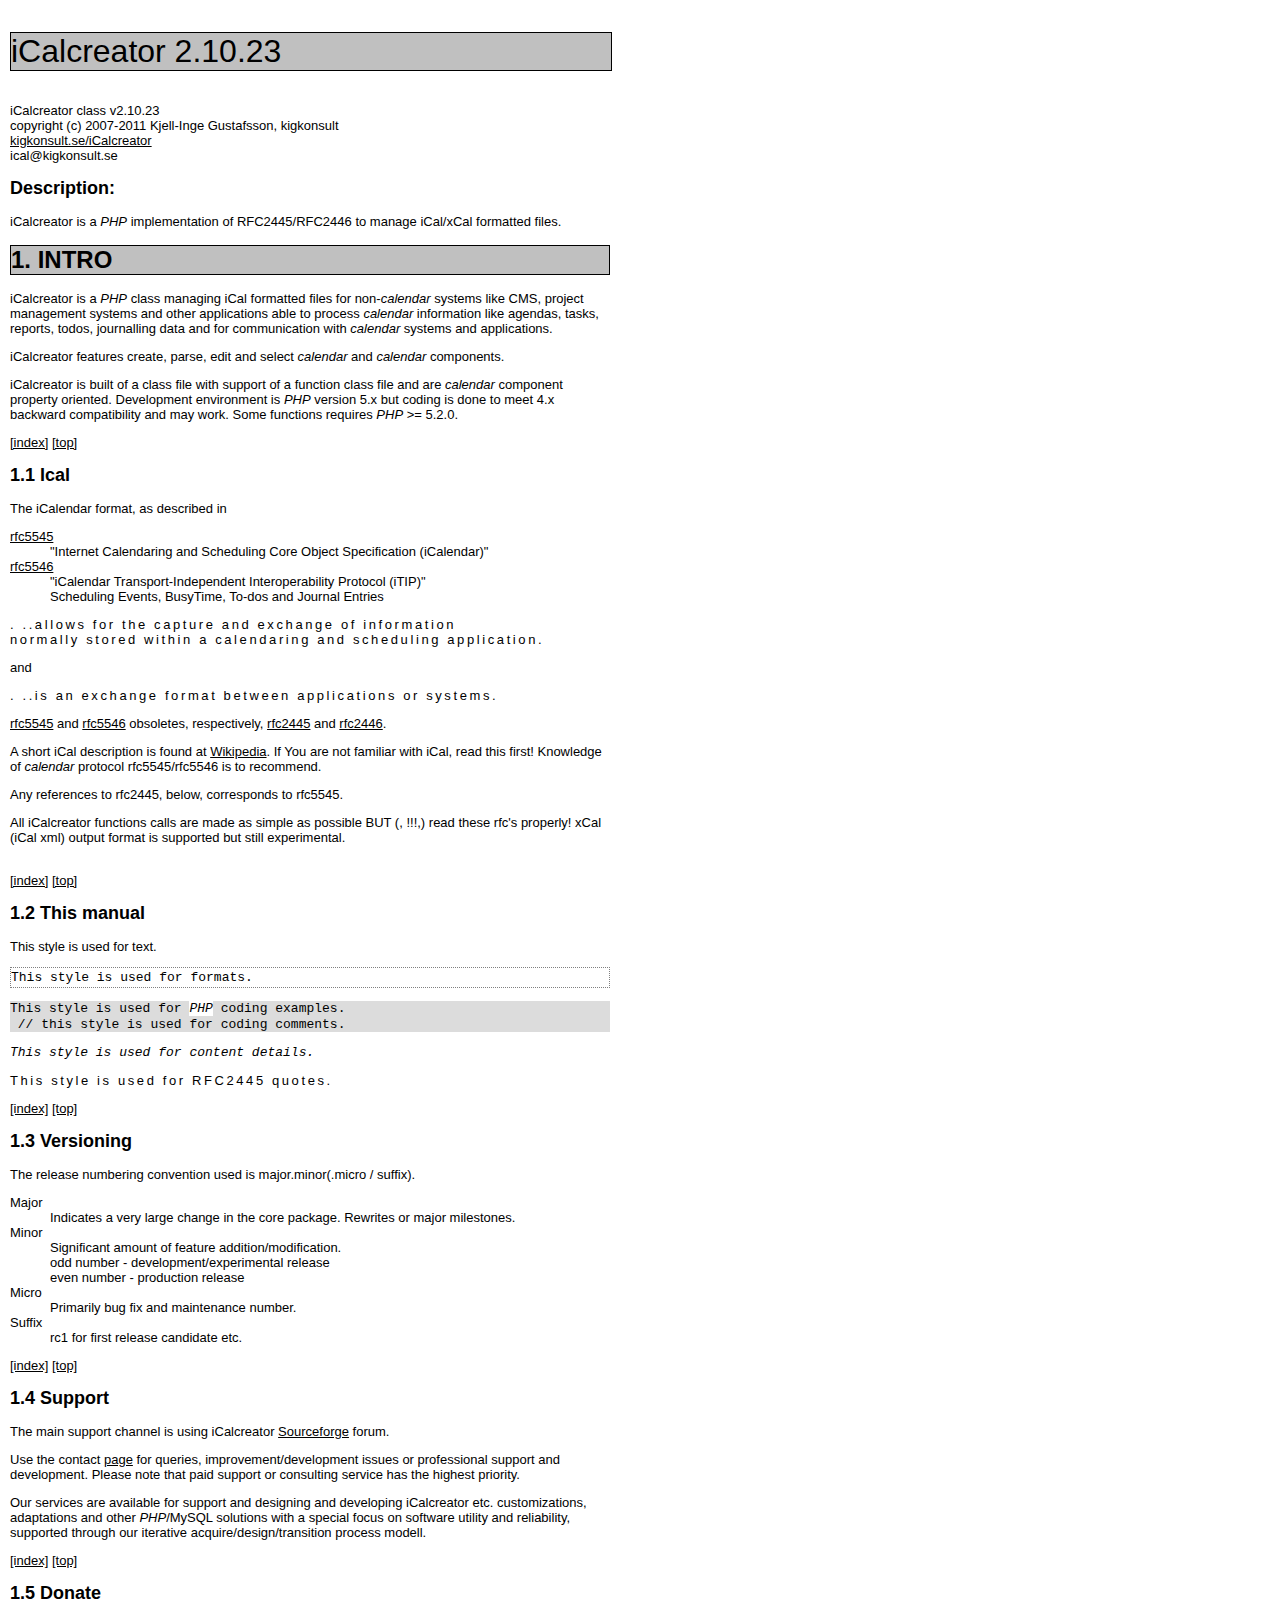
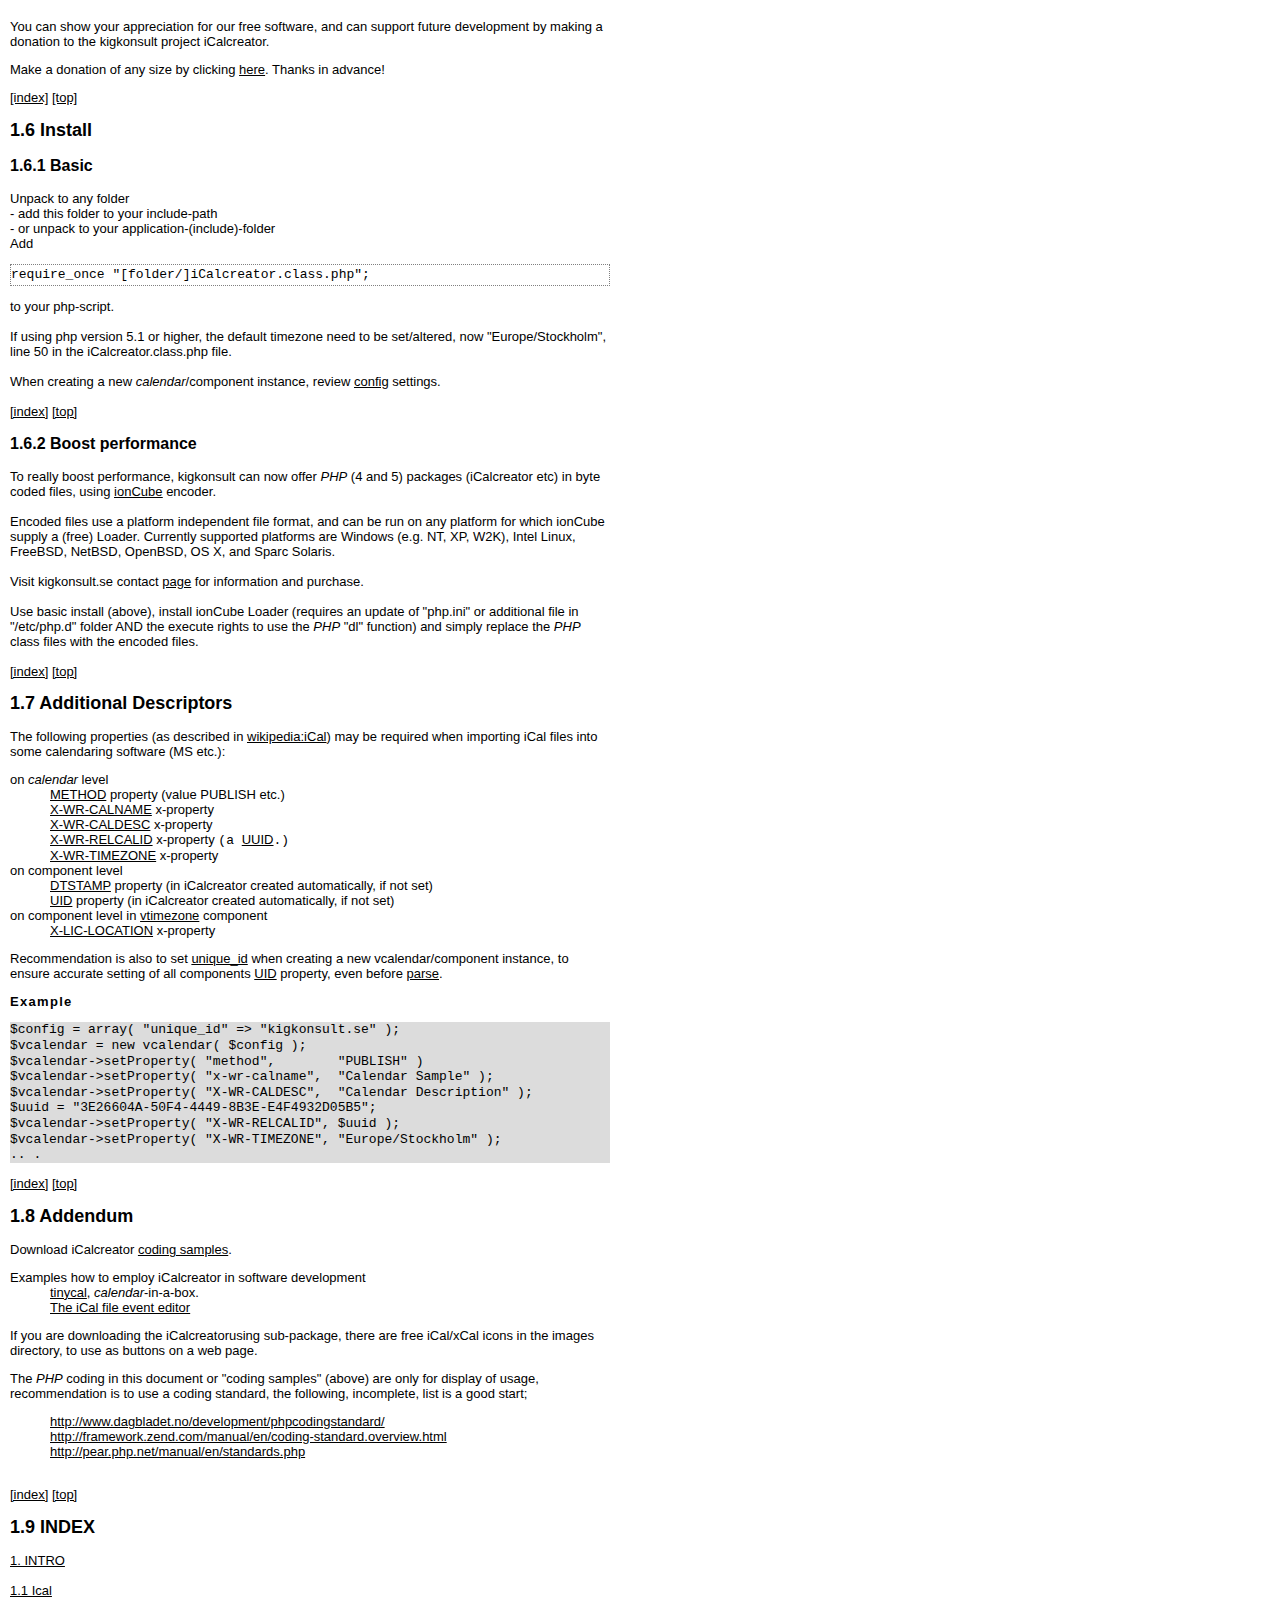
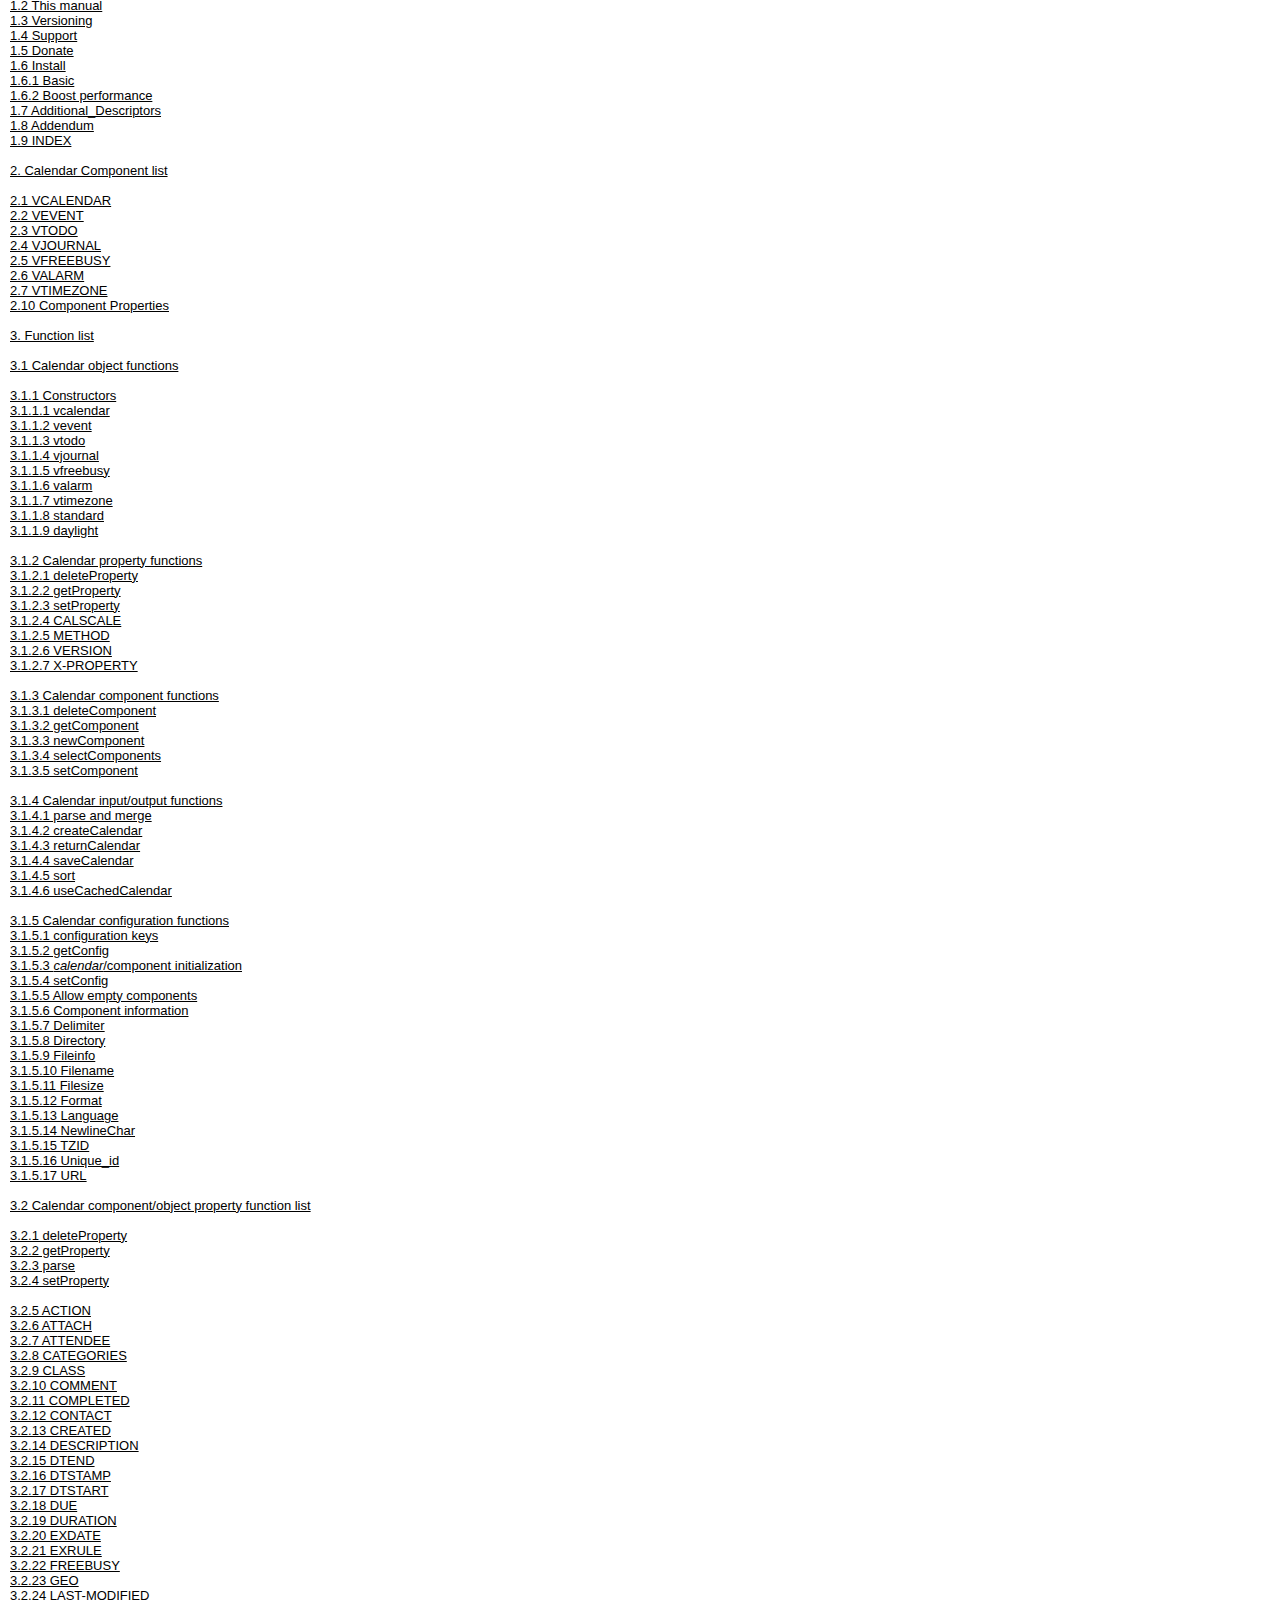
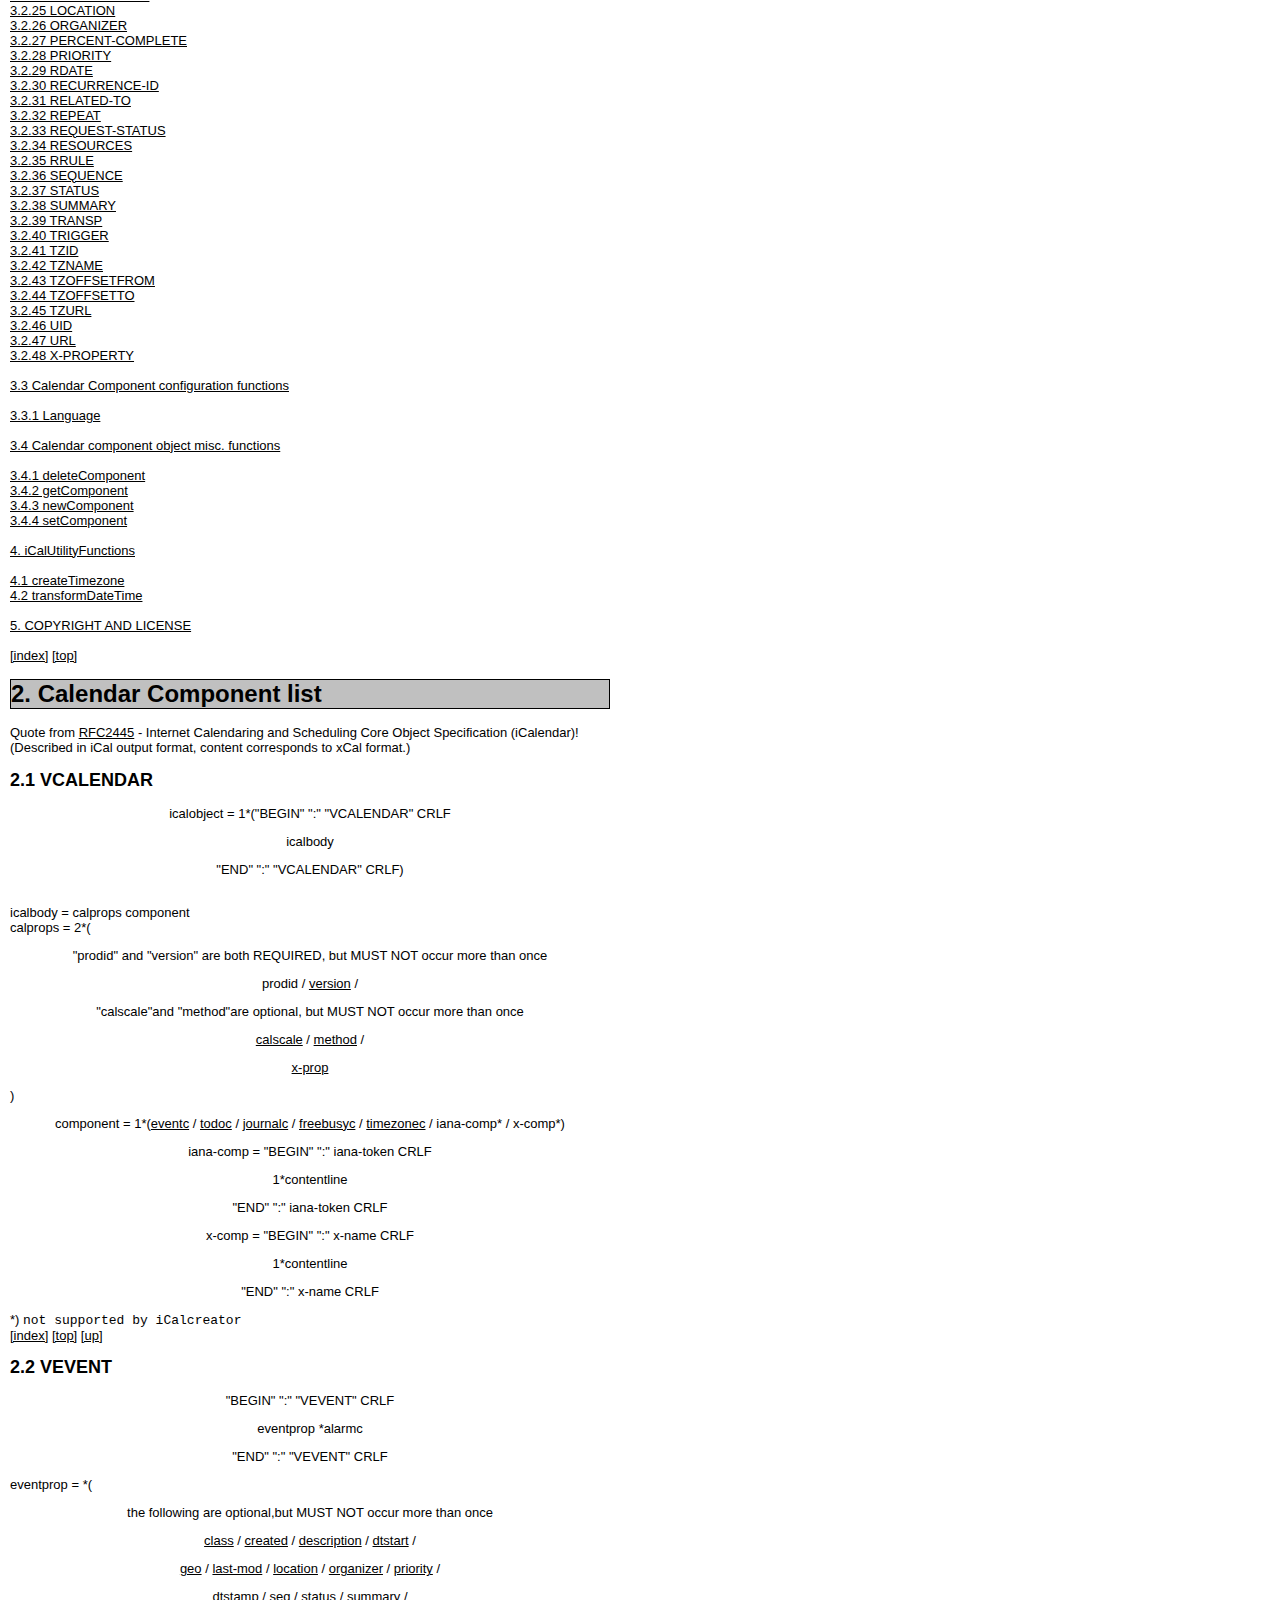
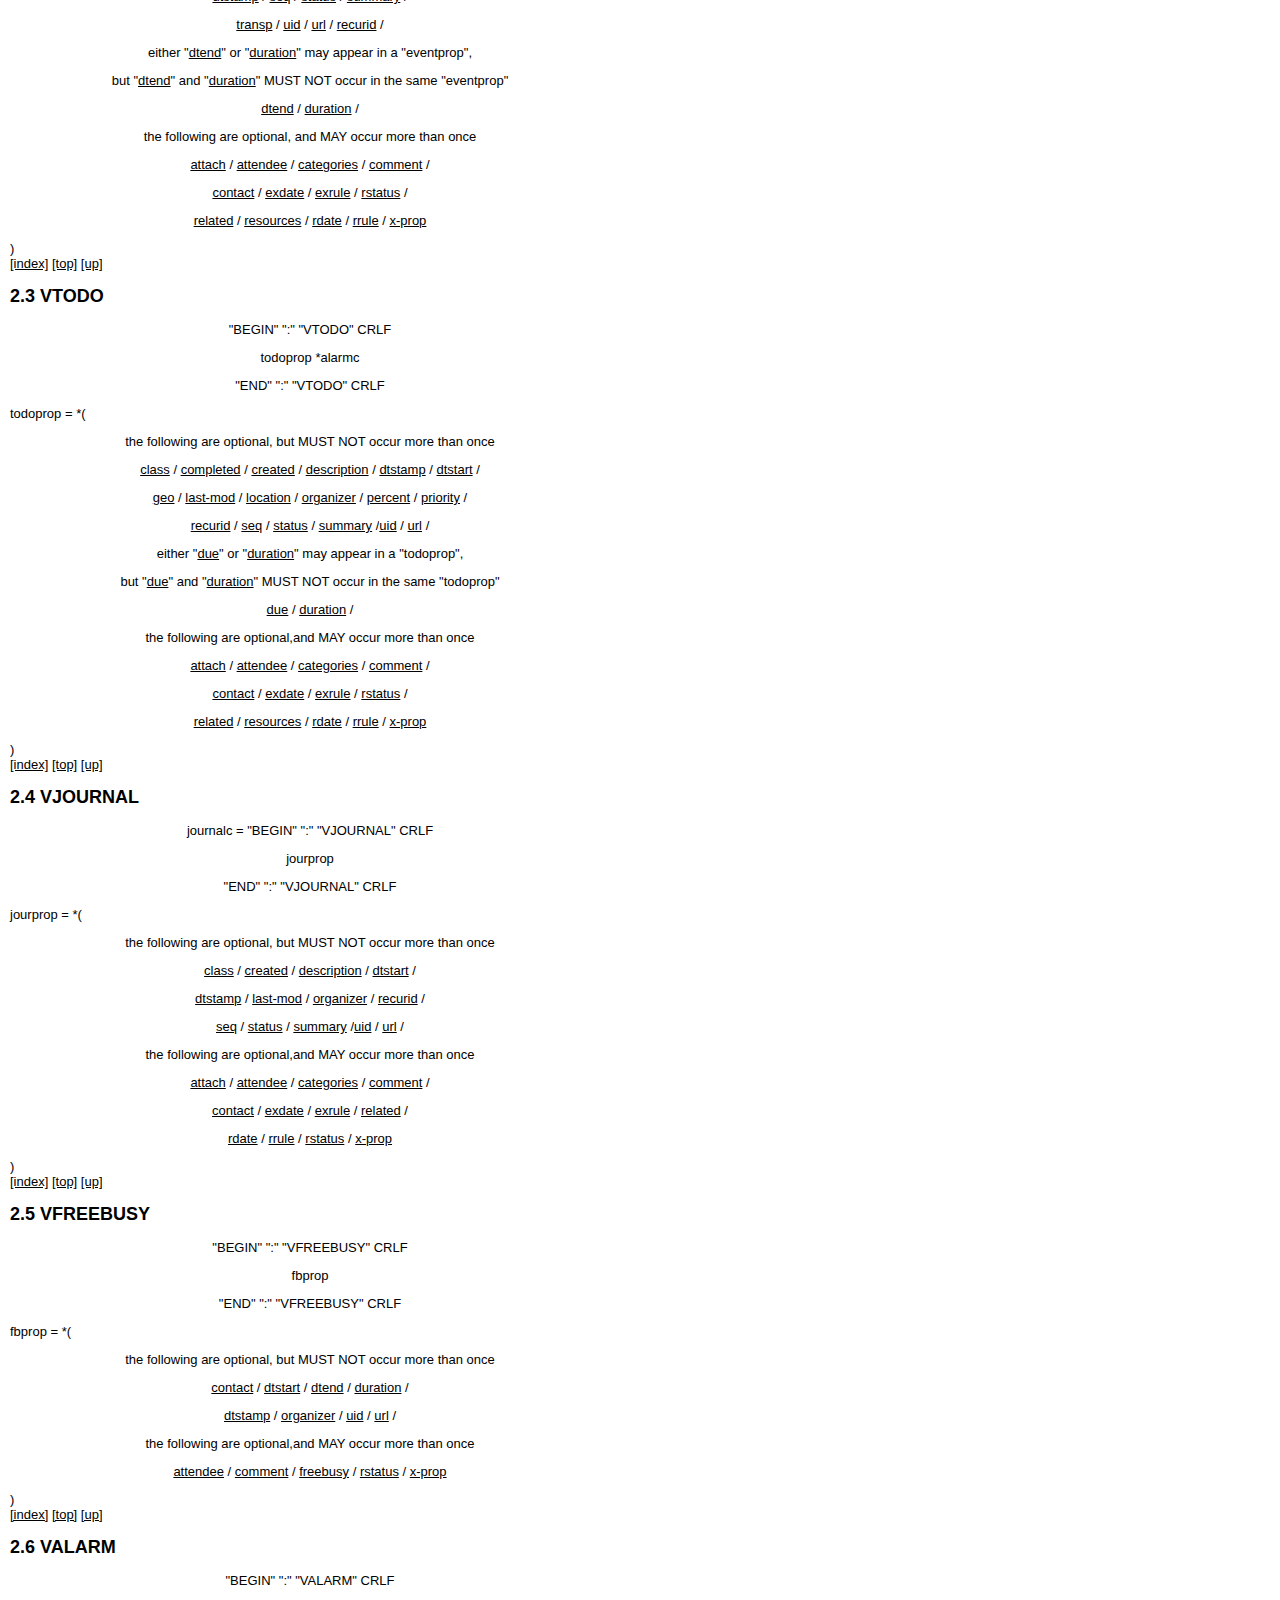
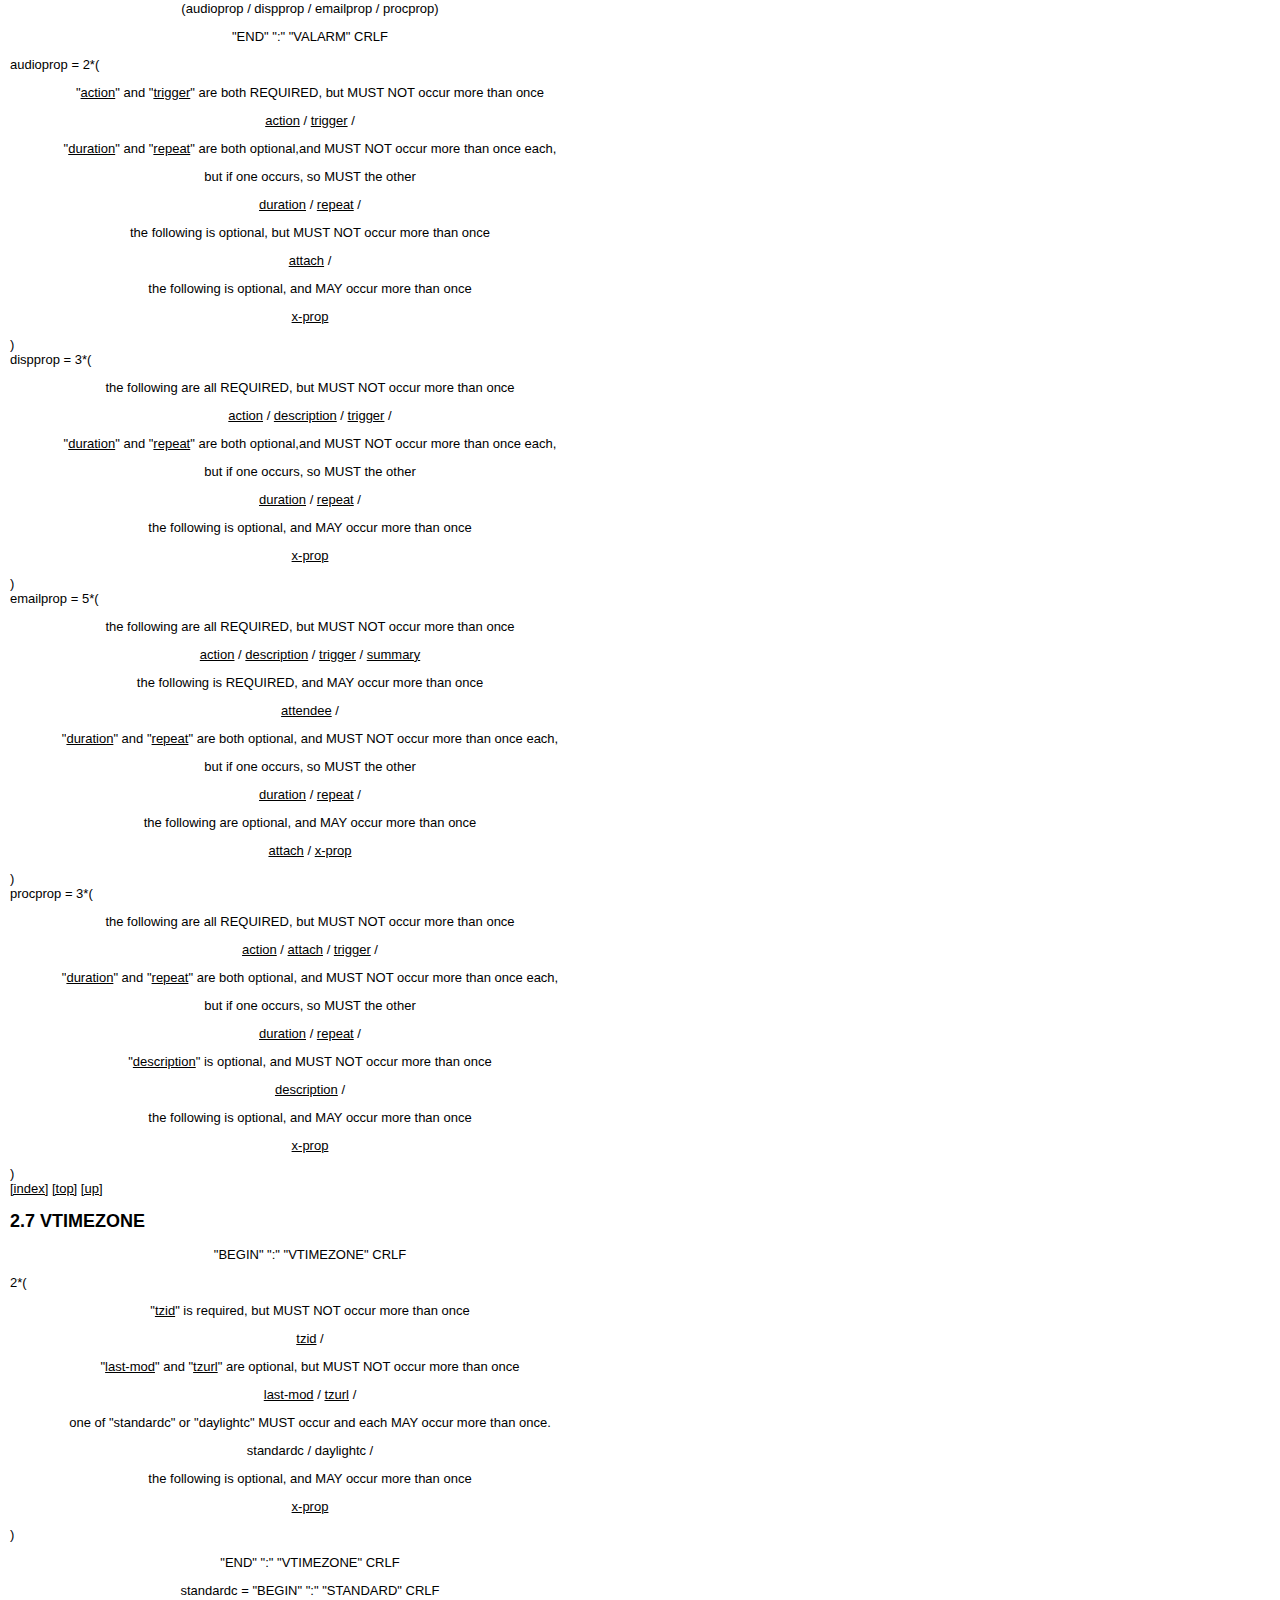
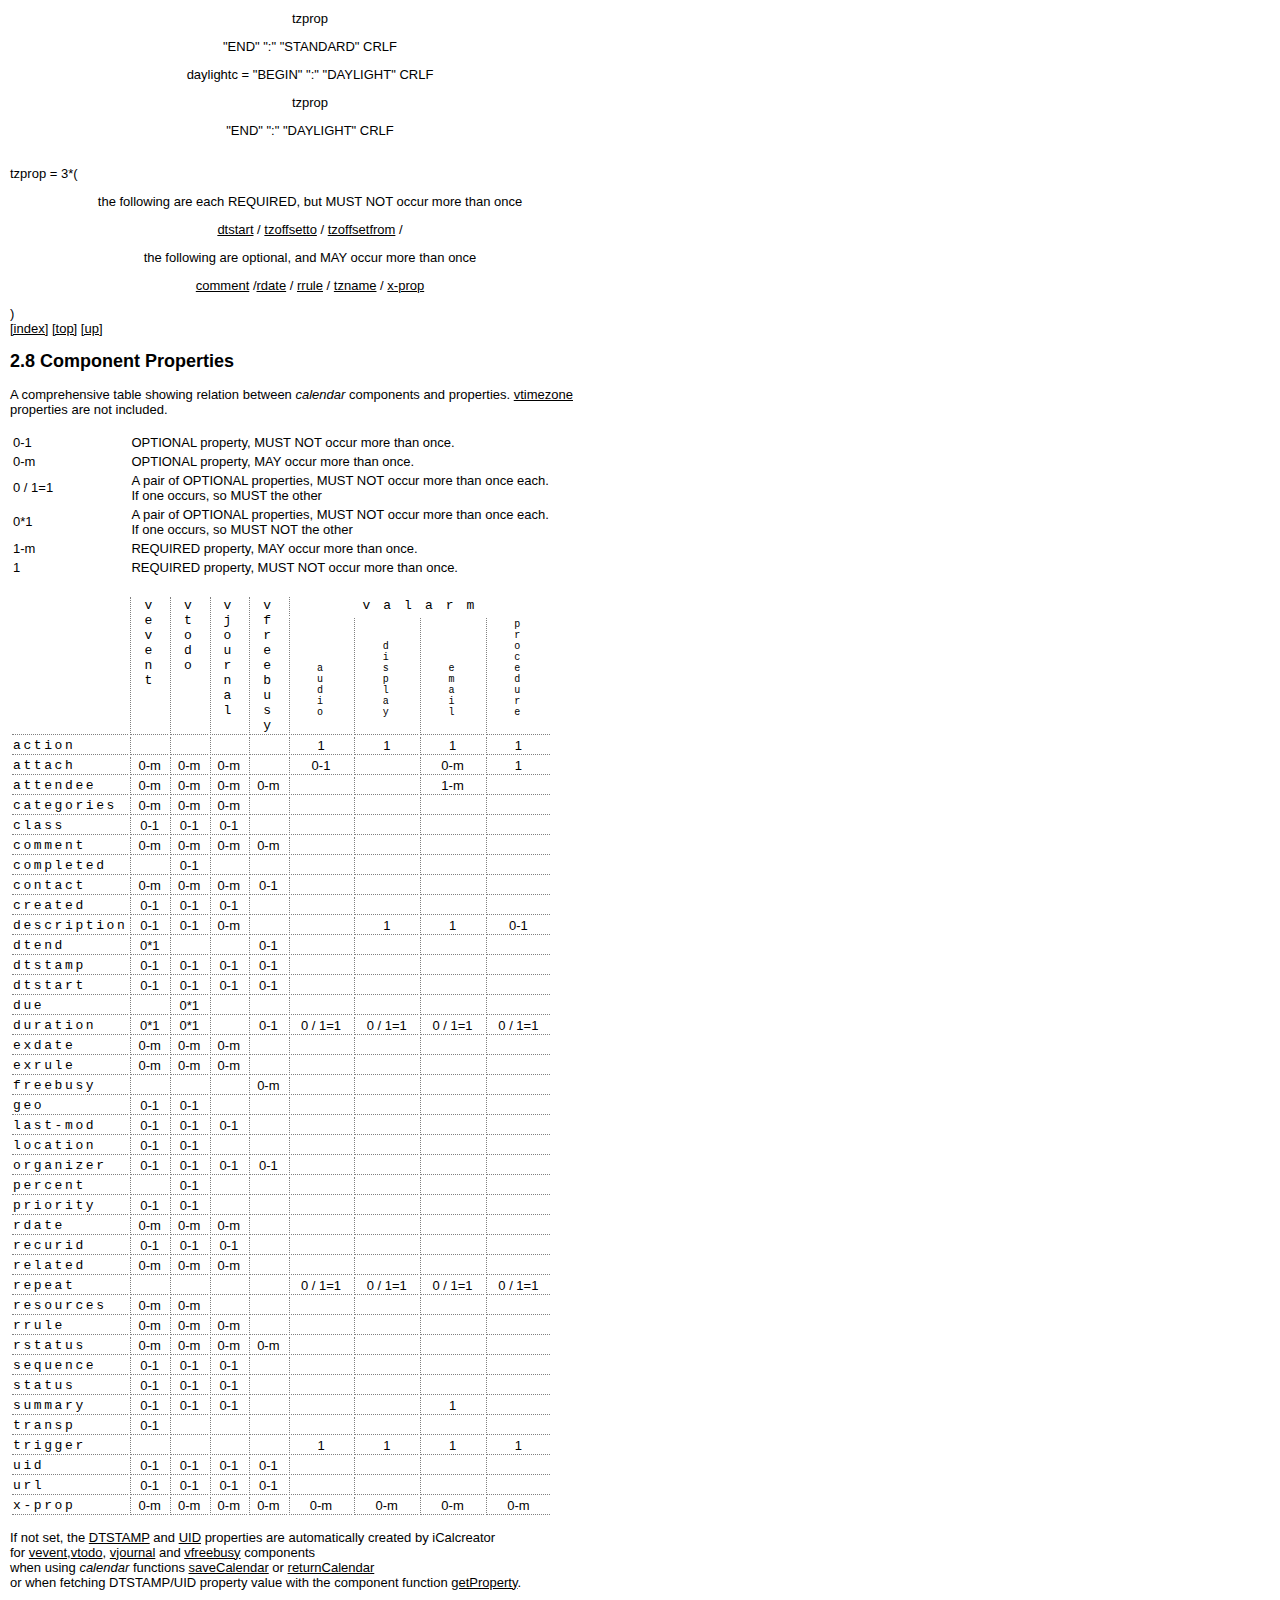
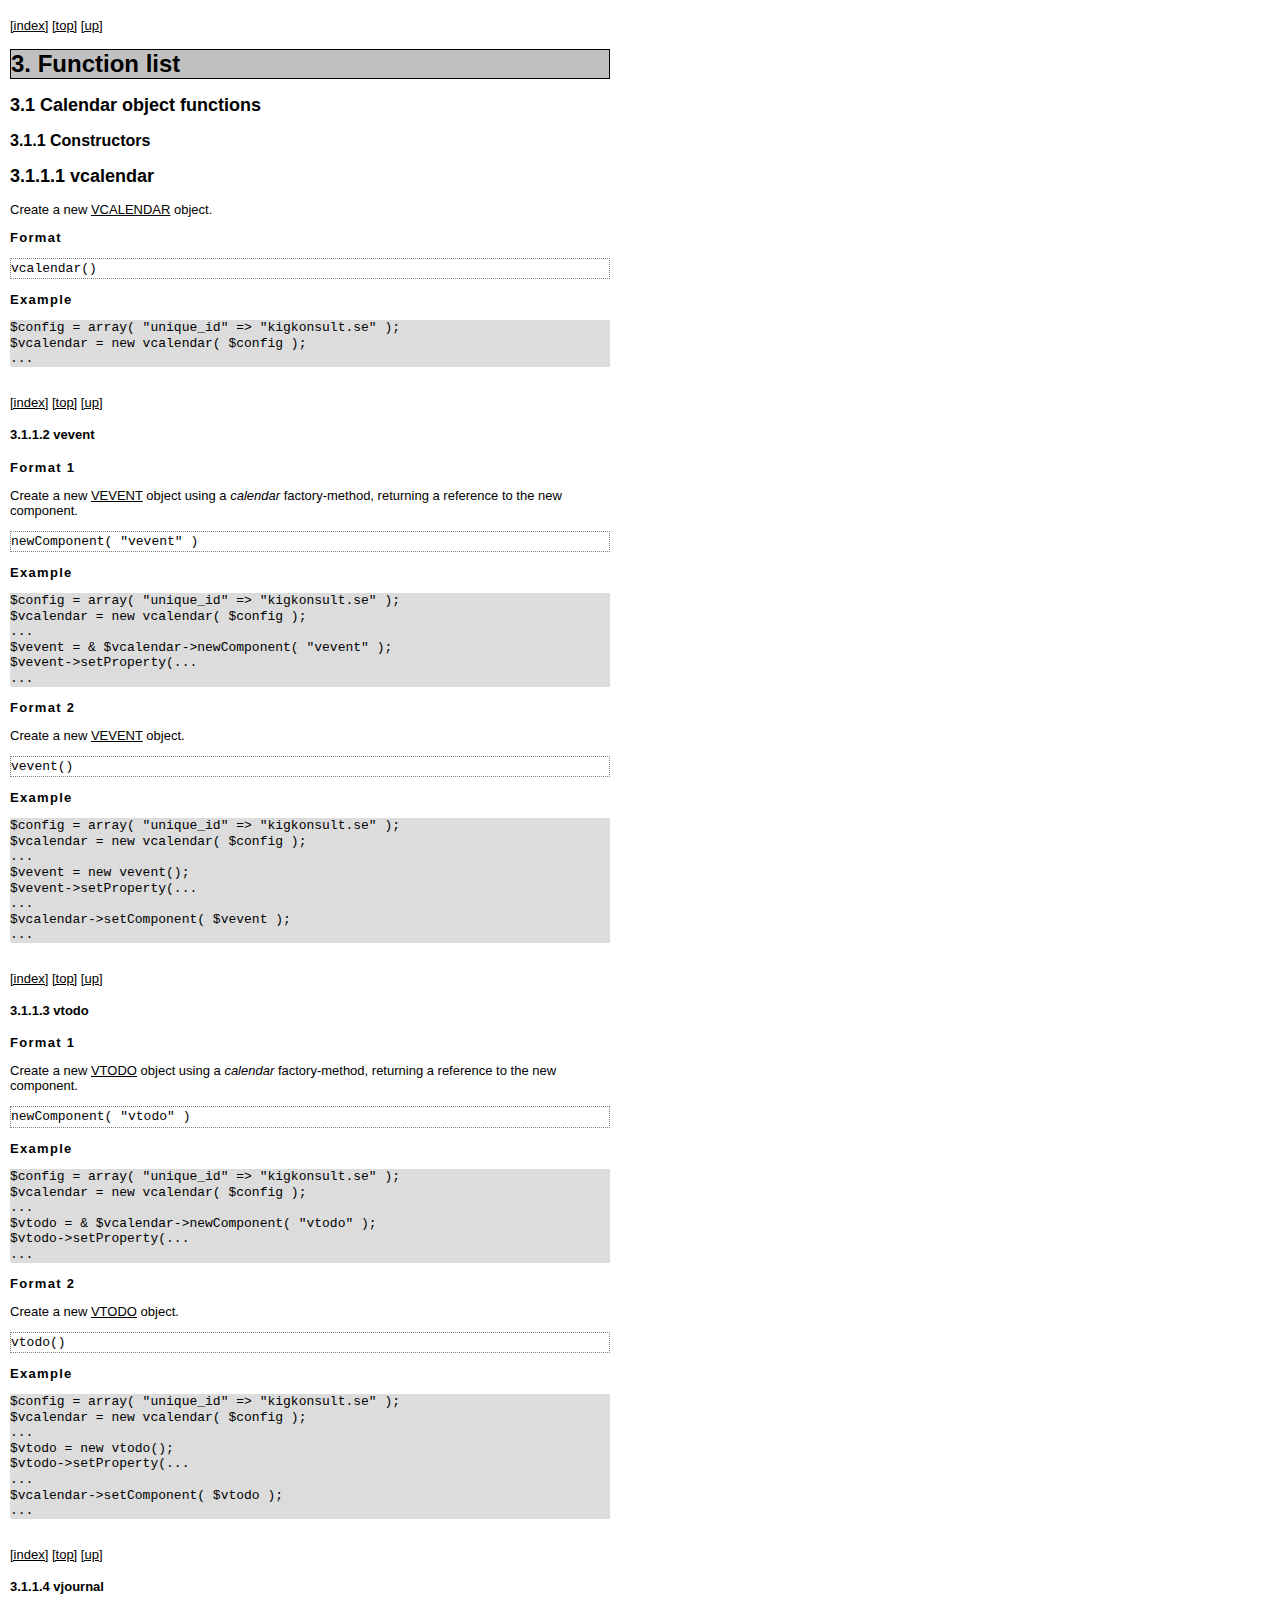
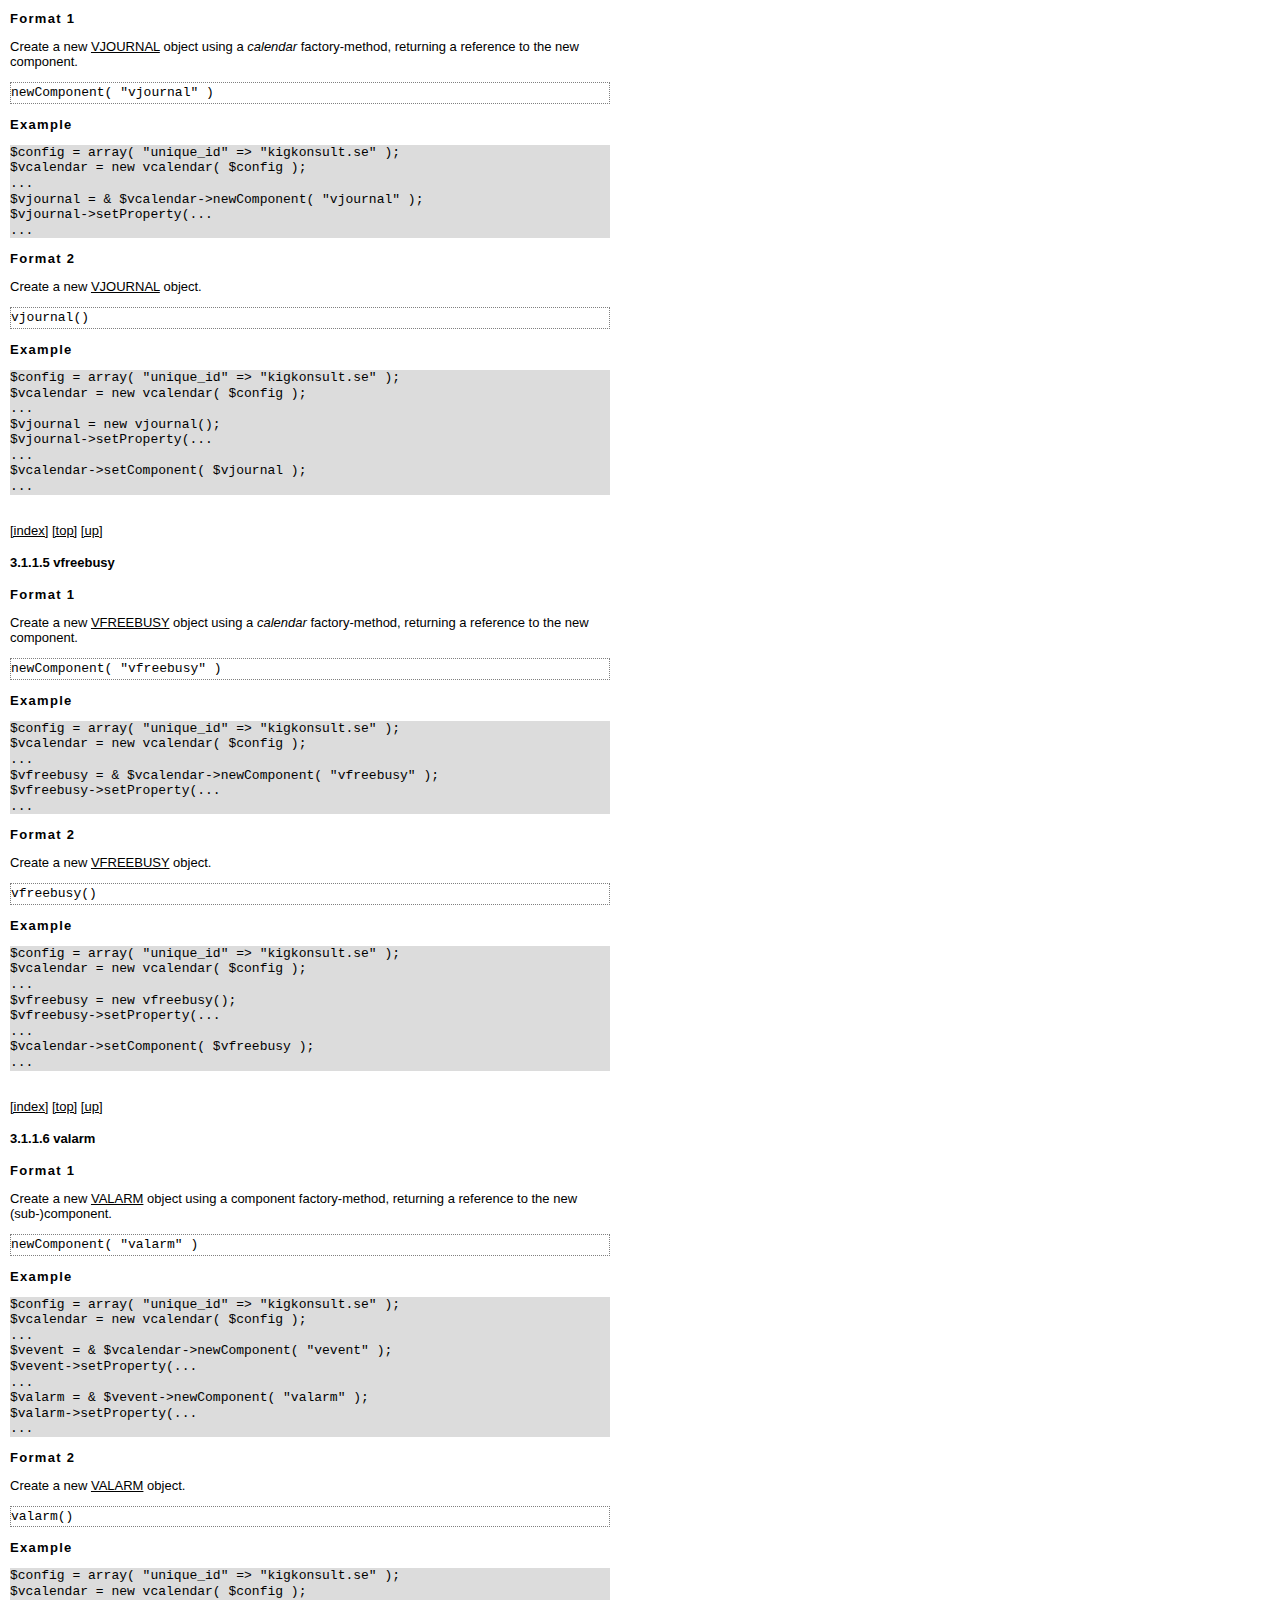
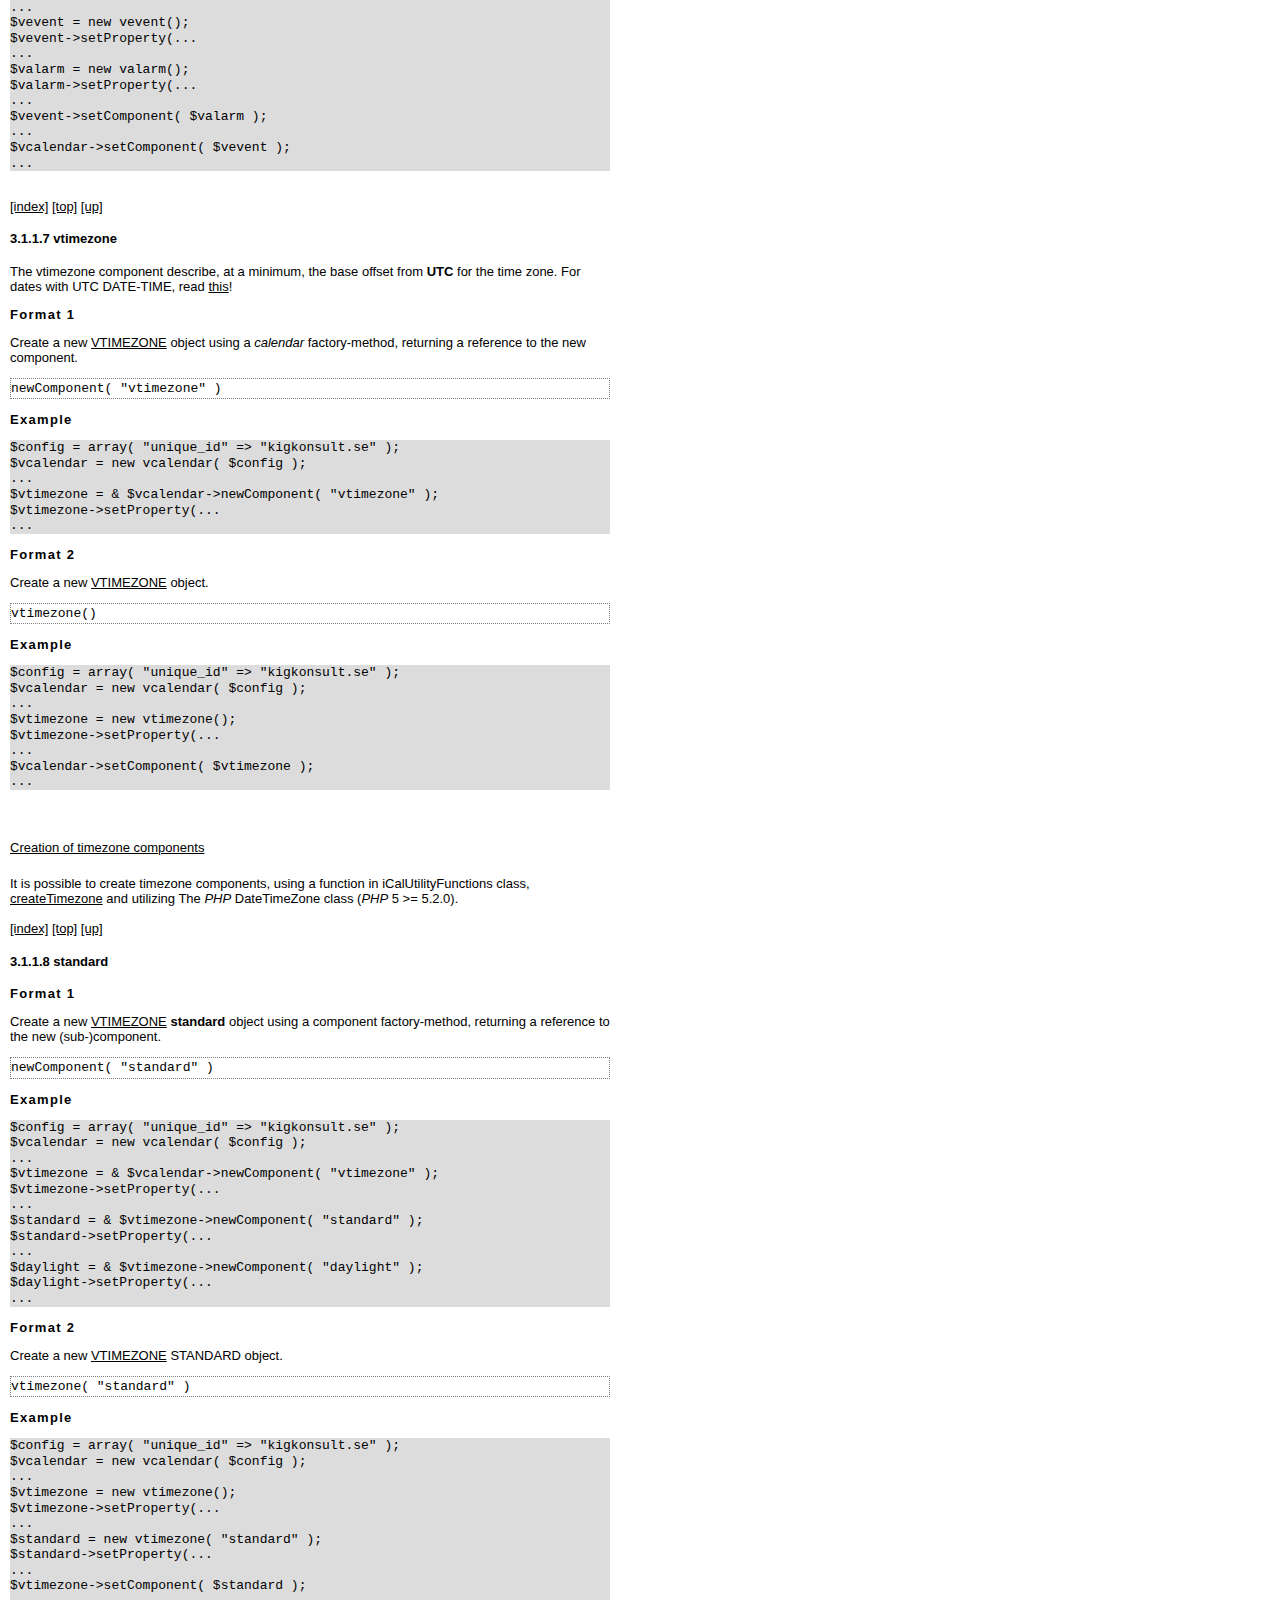
<file: wp-content/plugins/all-in-one-event-calendar/lib/iCalcreator-2.10.23/using.html>
<!DOCTYPE HTML PUBLIC "-//W3C//DTD HTML 4.01 Frameset//EN"
   "http://www.w3.org/TR/html4/frameset.dtd">
<html>
<head>
<title>iCalcreator 2.10.23 manual</title>
<meta name="author"      content="Kjell-Inge Gustafsson - kigkonsult">
<meta name="copyright"   content="2007-2011 Kjell-Inge Gustafsson - kigkonsult">
<meta name="keywords"    content="ical, calendar, calender, xcal, xml, icalender, rfc2445, vcalender, php, create">
<meta name="description" content="using iCalcreator v2.10.23">
<style type="text/css">
* {
  BACKGROUND-COLOR: white;
  COLOR           : black;
}
a {
  FONT-FAMILY     : "Lucida Grande","Lucida Sans Unicode", "Bitstream Vera Sans", Lucida, Arial, Geneva, Helvetica, sans-serif;
  FONT-SIZE       : small;
}
a.ref {
  xbackground-color: transparent;
  background-color: inherit;
  FONT-FAMILY     : monospace, arial;
  FONT-SIZE       : small;
  FONT-STYLE      : normal;
  TEXT-DECORATION : none;
}
body {
  FONT-FAMILY     : "Lucida Grande","Lucida Sans Unicode", "Bitstream Vera Sans", Lucida, Arial, Geneva, Helvetica, sans-serif;
  FONT-SIZE       : small;
  MARGIN-LEFT     : 10px;
  WIDTH           : 600px;
}
h1 {
  BACKGROUND-COLOR: silver;
  BORDER          : thin solid black;
  FONT-FAMILY     : "Lucida Grande","Lucida Sans Unicode", "Bitstream Vera Sans", Lucida, Arial, Geneva, Helvetica, sans-serif;
  FONT-SIZE       : x-large;
  FONT-WEIGHT     : bold;
  DISPLAY         : block;
}
h2 {
  FONT-FAMILY     : "Lucida Grande","Lucida Sans Unicode", "Bitstream Vera Sans", Lucida, Arial, Geneva, Helvetica, sans-serif;
  FONT-SIZE       : large;
}
h3 {
  FONT-FAMILY     : "Lucida Grande","Lucida Sans Unicode", "Bitstream Vera Sans", Lucida, Arial, Geneva, Helvetica, sans-serif;
  FONT-SIZE       : medium;
}
h4 {
  FONT-FAMILY     : "Lucida Grande","Lucida Sans Unicode", "Bitstream Vera Sans", Lucida, Arial, Geneva, Helvetica, sans-serif;
  FONT-SIZE       : small;
  FONT-WEIGHT     : bold;
}
h5 {
  FONT-FAMILY     : "Lucida Grande","Lucida Sans Unicode", "Bitstream Vera Sans", Lucida, Arial, Geneva, Helvetica, sans-serif;
  FONT-SIZE       : small;
  FONT-WEIGHT     : normal;
  TEXT-DECORATION : underline;
}
p {
  FONT-FAMILY     : "Lucida Grande","Lucida Sans Unicode", "Bitstream Vera Sans", Lucida, Arial, Geneva, Helvetica, sans-serif;
  FONT-SIZE       : small;
}
.bb {
  BORDER-BOTTOM   : gray dotted thin;
}
.blb {
  BORDER-LEFT     : gray dotted thin;
  BORDER-BOTTOM   : gray dotted thin;
  TEXT-ALIGN      : center;
}
.bl {
  BORDER-LEFT     : gray dotted thin;
}
.center {
  TEXT-ALIGN      : center;
}
p.comment {
  background-color: transparent;
  FONT-FAMILY     : monospace;
  FONT-SIZE       : medium;
  FONT-STYLE      : italic;
  FONT-WEIGHT     : 300;
  WHITE-SPACE     : pre;
}
span.comment {
  background-color: transparent;
  FONT-FAMILY     : monospace;
  FONT-SIZE       : medium;
}
.example {
  background-color: #DCDCDC;
  FONT-FAMILY     : Courier, "Courier New";
  FONT-SIZE       : small;
  FONT-WEIGHT     : 500;
  LINE-HEIGHT     : 1.2em;
  WHITE-SPACE     : pre;
}
.format {
  BORDER          : gray dotted thin;
  FONT-FAMILY     : Courier, "Courier New";
  FONT-SIZE       : small;
  FONT-WEIGHT     : 500;
  LINE-HEIGHT     : 1.5em;
  WHITE-SPACE     : pre;
}
.header {
  BACKGROUND-COLOR: silver;
  BORDER          : thin solid black;
  FONT-FAMILY     : "Lucida Grande","Lucida Sans Unicode", "Bitstream Vera Sans", Lucida, Arial, Geneva, Helvetica, sans-serif;
  FONT-SIZE       : xx-large;
  WIDTH           : 600px;
}
.label {
  FONT-FAMILY     : arial;
  FONT-SIZE       : small;
  FONT-WEIGHT     : bold;
  LETTER-SPACING  : 0.1em;
}
.quotes {
  background-color: transparent;
  FONT-FAMILY     : arial;
  FONT-SIZE       : small;
  xFONT-STYLE      : italic;
  FONT-WEIGHT     : 300;
  LETTER-SPACING  : 0.2em;
  WHITE-SPACE     : pre;
}
.ref {
  BACKGROUND-COLOR: transparent;
  FONT-FAMILY     : monospace, arial;
  FONT-SIZE       : x-small;
  xFONT-STYLE      : italic;
  xFONT-WEIGHT     : 600;
  VERTICAL-ALIGN  : top;
  LETTER-SPACING  : 0.2em;
}
.top {
  VERTICAL-ALIGN  : top;
}
</style>
</head>
<body>
<a name="top"></a>
<p class="header">iCalcreator 2.10.23</p>
iCalcreator class v2.10.23<br>
copyright (c) 2007-2011 Kjell-Inge Gustafsson, kigkonsult<br>
<a href="http://kigkonsult.se/iCalcreator/index.php" title="kigkonsult.se/iCalcreator" target="_blank">kigkonsult.se/iCalcreator</a><br>
ical@kigkonsult.se<br>

<h2>Description:</h2>
iCalcreator is a <i>PHP</i> implementation of RFC2445/RFC2446 to manage iCal/xCal formatted files.
<br>

<a name="INTRO"></a><h1>1. INTRO</h1>
<p>
iCalcreator is a <i>PHP</i> class managing iCal formatted files for non-<i>calendar</i>
systems like CMS, project management systems and other applications able
to process <i>calendar</i> information like agendas, tasks, reports, todos,
journalling data and for communication with <i>calendar</i> systems and applications.
</p>
<p>
iCalcreator features create, parse, edit and select <i>calendar</i> and <i>calendar</i> components.
</p>
<p>
iCalcreator is built of a class file with support of a function class file and are <i>calendar</i>
component property oriented. Development environment is <i>PHP</i> version 5.x but coding is done
to meet 4.x backward compatibility and may work. Some functions requires <i>PHP</i> >= 5.2.0.
</p>
<a href="#INDEX">[index]</a> <a href="#top">[top]</a>

<a name="iCal"></a><h2>1.1 Ical</h2>

The iCalendar format, as described in
<dl>
<dt><a href="http://kigkonsult.se/downloads/dl.php?f=rfc5545" title="Download RFC5545 in text format" target="_blank">rfc5545</a>
<dd>&quot;Internet Calendaring and Scheduling Core Object Specification (iCalendar)&quot;
<dt><a href="http://kigkonsult.se/downloads/dl.php?f=rfc5546" title="Download RFC5546 in text format" target="_blank">rfc5546</a>
<dd>&quot;iCalendar Transport-Independent Interoperability Protocol (iTIP)&quot;<br>Scheduling Events, BusyTime, To-dos and Journal Entries
</dl>
<p class="quotes">. ..allows for the capture and exchange of information<br>normally stored within a calendaring and scheduling application.</p>
and
<p class="quotes">. ..is an exchange format between applications or systems.</p>
<p><a href="http://kigkonsult.se/downloads/dl.php?f=rfc5545" title="Download RFC5545 in text format" target="_blank">rfc5545</a> and
<a href="http://kigkonsult.se/downloads/dl.php?f=rfc5546" title="Download RFC5546 in text format" target="_blank">rfc5546</a>
obsoletes, respectively,
<a href="http://kigkonsult.se/downloads/dl.php?f=rfc2445" title="Download RFC2445 in text format" target="_blank">rfc2445</a> and
<a href="http://kigkonsult.se/downloads/dl.php?f=rfc2446" title="Download RFC2446 in text format" target="_blank">rfc2446</a>.
</p>
<p>
A short iCal description is found at <a href="http://en.wikipedia.org/wiki/ICalendar#Core_object" title="iCalendar From Wikipedia, the free encyclopedia" target="_blank">Wikipedia</a>. If You are not familiar with iCal, read this first!
Knowledge of <i>calendar</i> protocol rfc5545/rfc5546 is to recommend.
</p>
<p>
Any references to rfc2445, below, corresponds to rfc5545.
</p>
<p>
All iCalcreator functions calls are made as simple as possible BUT (, !!!,) read these rfc's properly!
xCal (iCal xml) output format is supported but still experimental.
</p>
<br>
<a href="#INDEX">[index]</a> <a href="#top">[top]</a>

<a name="This_manual"></a><h2>1.2 This manual</h2>
This style is used for text.
<p class="format">This style is used for formats.</p>
<p class="example">This style is used for <i>PHP</i> coding examples.
<span class="comment"> // this style is used for coding comments.</span>
</p>
<p class="comment">This style is used for content details.</p>
<p class="quotes">This style is used for RFC2445 quotes.</p>
<p>
<a href="#INDEX">[index]</a> <a href="#top">[top]</a>

<a name="Versioning"></a><h2>1.3 Versioning</h2>

The release numbering convention used is major.minor(.micro&nbsp;/&nbsp;suffix).
<dl>
<dt>Major
<dd>Indicates a very large change in the core package. Rewrites or major milestones.
<dt>Minor
<dd>Significant amount of feature addition/modification.<br>odd number - development/experimental release<br> even number - production release
<dt>Micro
<dd>Primarily bug fix and maintenance number.
<dt>Suffix
<dd>rc1 for first release candidate etc.
</dl>
<a href="#INDEX">[index]</a> <a href="#top">[top]</a>

<a name="Support"></a><h2>1.4 Support</h2>
<p>
The main support channel is using iCalcreator
<a title="Sourceforge" href="http://sourceforge.net/projects/icalcreator/forums/" target="_blank">Sourceforge</a> forum.
</p>
<p>
Use the contact <a href="http://kigkonsult.se/contact/index.php" title="kigkonsult.se/contact" target="_blank">page</a>
for queries, improvement/development issues or professional support and development.
Please note that paid support or consulting service has the highest priority.
</p>
<p>
Our services are available for support and designing and developing iCalcreator etc. customizations,
adaptations and other <i>PHP</i>/MySQL solutions with a special focus on software utility and reliability,
supported through our iterative acquire/design/transition process modell.
</p>
<a href="#INDEX">[index]</a> <a href="#top">[top]</a>

<a name="Donate"></a><h2>1.5 Donate</h2>
<p>
You can show your appreciation for our free software,
and can support future development by making a donation to the kigkonsult project iCalcreator.
</p>
<p>
Make a donation of any size by clicking <a href="http://kigkonsult.se/contact/index.php#Donate" title="Donate" target="_blank">here</a>.
Thanks in advance!
</p>
<a href="#INDEX">[index]</a> <a href="#top">[top]</a>

<a name="INSTALL"></a><h2>1.6 Install</h2>

<a name="Basic"></a><h3>1.6.1 Basic</h3>
Unpack to any folder<br>
- add this folder to your include-path<br>
- or unpack to your application-(include)-folder<br>
Add
<p class="format">require_once &quot;[folder/]iCalcreator.class.php&quot;;</p>
to your php-script.
<br>
<br>
If using php version 5.1 or higher, the default timezone need to be set/altered, now &quot;Europe/Stockholm&quot;,
line 50 in the iCalcreator.class.php file.
<br>
<br>
When creating a new <i>calendar</i>/component instance, review <a href="#Calendar_configuration_functions">config</a> settings.
<br>
<br>
<a href="#INDEX">[index]</a> <a href="#top">[top]</a>

<a name="Boost"></a><h3>1.6.2 Boost performance</h3>
To really boost performance, kigkonsult can now offer <i>PHP</i> (4 and 5) packages (iCalcreator etc) in byte coded files,
using <a href="http://www.ioncube.com" target="_blank"><u>ionCube</u></a> encoder.
<br>
<br>
Encoded files use a platform independent file format, and can be run on any platform for which ionCube supply a (free) Loader.
Currently supported platforms are Windows (e.g. NT, XP, W2K), Intel Linux, FreeBSD, NetBSD, OpenBSD, OS X, and Sparc Solaris.
<br>
<br>
Visit kigkonsult.se contact <a href="http://kigkonsult.se/contact/index.php" target="_blank"><u>page</u></a> for information and purchase.
<br>
<br>
Use basic install (above), install ionCube Loader (requires an update of &quot;php.ini&quot; or additional file in &quot;/etc/php.d&quot; folder AND the execute rights to use the <i>PHP</i> &quot;dl&quot; function) and simply replace the <i>PHP</i> class files with the encoded files.
<br>
<br>
<a href="#INDEX">[index]</a> <a href="#top">[top]</a>

<a name="Additional_Descriptors"></a><h2>1.7 Additional Descriptors</h2>
The following properties (as described in <a href="http://en.wikipedia.org/wiki/ICalendar#Calendar_extensions" title="http://en.wikipedia.org/wiki/ICalendar#Calendar_extensions" target="_blank">wikipedia:iCal</a>) may be required when importing iCal files  into some calendaring software (MS etc.):
<dl>
<dt>on <i>calendar</i> level
<dd><a href="#METHOD">METHOD</a> property (value PUBLISH etc.)
<dd><a href="#X-PROPERTY">X-WR-CALNAME</a> x-property
<dd><a href="#X-PROPERTY">X-WR-CALDESC</a> x-property
<dd><a href="#X-PROPERTY">X-WR-RELCALID</a> x-property <span class="comment">(a <a href="/wiki/Universally_Unique_Identifier" title="Universally Unique Identifier" class="mw-redirect">UUID</a>.)</span>
<dd><a href="#X-PROPERTY">X-WR-TIMEZONE</a> x-property
<dt>on component level
<dd><a href="#DTSTAMP">DTSTAMP</a> property (in iCalcreator created automatically, if not set)
<dd><a href="#UID">UID</a> property (in iCalcreator created automatically, if not set)
<dt>on component level in <a href="#VTIMEZONE">vtimezone</a> component
<dd><a href="#X-PROPERTY">X-LIC-LOCATION</a> x-property
</dl>
Recommendation is also to set <a href="#Unique_id">unique_id</a> when creating a new vcalendar/component instance, to ensure accurate setting of all components <a href="#UID">UID</a> property, even before <a href="#parse_merge">parse</a>.
<p class="label">Example</p>
<p class="example">$config = array( &quot;unique_id&quot; =&gt; &quot;kigkonsult.se&quot; );
$vcalendar = new vcalendar( $config );
$vcalendar->setProperty( &quot;method&quot;,        &quot;PUBLISH&quot; )
$vcalendar->setProperty( &quot;x-wr-calname&quot;,  &quot;Calendar Sample&quot; );
$vcalendar->setProperty( &quot;X-WR-CALDESC&quot;,  &quot;Calendar Description&quot; );
$uuid = &quot;3E26604A-50F4-4449-8B3E-E4F4932D05B5&quot;;
$vcalendar->setProperty( &quot;X-WR-RELCALID&quot;, $uuid );
$vcalendar->setProperty( &quot;X-WR-TIMEZONE&quot;, &quot;Europe/Stockholm&quot; );
.. .
</p>
<a href="#INDEX">[index]</a> <a href="#top">[top]</a>

<a name="Addendum"></a><h2>1.8 Addendum</h2>
<p>
Download iCalcreator <a title="download iCalcreator coding samples" href="http://kigkonsult.se/downloads/index.php#iCalcreator" target="_blank">coding samples</a>.
</p>
<dl>
<dt>Examples how to employ iCalcreator in software development
<dd><a title="tinycal" href="http://kigkonsult.se/tinycal/index.php" target="_blank">tinycal</a>, <i>calendar</i>-in-a-box.
<dd><a title="Create iCal event file on-demand from form" href="http://kigkonsult.se/eventCreator/index.php" target="_blank">The iCal file event editor</a>
</dl>
<p>
If you are downloading the iCalcreatorusing sub-package, there are free iCal/xCal icons in the images directory, to use as buttons on a web page.
</p>
The <i>PHP</i> coding in this document or &quot;coding samples&quot; (above) are only for display of usage, recommendation is to use a
coding standard, the following, incomplete, list is a good start;
<dl>
<dd><a href="http://www.dagbladet.no/development/phpcodingstandard/" target="_blank">http://www.dagbladet.no/development/phpcodingstandard/</a>
<!--
<br>
<a href="http://ez.no/ezpublish/documentation/development/standards/php" target="_blank">http://ez.no/ezpublish/documentation/development/standards/php</a>
-->
<dd><a href="http://framework.zend.com/manual/en/coding-standard.overview.html" target="_blank">http://framework.zend.com/manual/en/coding-standard.overview.html</a>
<!--
<br>
<a href="http://gforge.org/docman/view.php/1/2/coding-standards.html" target="_blank">http://gforge.org/docman/view.php/1/2/coding-standards.html</a>
-->
<dd><a href="http://pear.php.net/manual/en/standards.php" target="_blank">http://pear.php.net/manual/en/standards.php</a>
</dl>
<br>
<a href="#INDEX">[index]</a> <a href="#top">[top]</a>

<a name="INDEX"></a><h2>1.9 INDEX</h2>

<a href="#INTRO">1. INTRO</a><br>
<br>
<a href="#iCal">1.1 Ical</a><br>
<a href="#This_manual">1.2 This manual</a><br>
<a href="#Versioning">1.3 Versioning</a><br>
<a href="#Support">1.4 Support</a><br>
<a href="#Donate">1.5 Donate</a><br>
<a href="#INSTALL">1.6 Install</a><br>
<a href="#Basic">1.6.1 Basic</a><br>
<a href="#Boost">1.6.2 Boost performance</a><br>
<a href="#Additional_Descriptors">1.7 Additional_Descriptors</a><br>
<a href="#Addendum">1.8 Addendum</a><br>
<a href="#INDEX">1.9 INDEX</a><br>
<br>
<a href="#Calendar_Component_list">2. Calendar Component list</a><br>
<br>
<a href="#VCALENDAR">2.1  VCALENDAR</a><br>
<a href="#VEVENT">2.2  VEVENT</a><br>
<a href="#VTODO">2.3  VTODO</a><br>
<a href="#VJOURNAL">2.4  VJOURNAL</a><br>
<a href="#VFREEBUSY">2.5  VFREEBUSY</a><br>
<a href="#VALARM">2.6  VALARM</a><br>
<a href="#VTIMEZONE">2.7  VTIMEZONE</a><br>
<a href="#CalProps">2.10  Component Properties</a><br>
<br>
<a href="#Function_list">3. Function list</a><br>
<br>
<a href="#Calendar_object_functions">3.1 Calendar object functions</a><br>
<br>
<a href="#Calendar_object_constructors">3.1.1 Constructors</a><br>
<a href="#vcalendar">3.1.1.1 vcalendar</a><br>
<a href="#vevent">3.1.1.2 vevent</a><br>
<a href="#vtodo">3.1.1.3 vtodo</a><br>
<a href="#vjournal">3.1.1.4 vjournal</a><br>
<a href="#vfreebusy">3.1.1.5 vfreebusy</a><br>
<a href="#valarm">3.1.1.6 valarm</a><br>
<a href="#vtimezone">3.1.1.7 vtimezone</a><br>
<a href="#standard">3.1.1.8 standard</a><br>
<a href="#daylight">3.1.1.9 daylight</a><br>
<br>
<a href="#Calendar_property_functions">3.1.2 Calendar property functions</a><br>
<a href="#deleteProperty">3.1.2.1 deleteProperty</a><br>
<a href="#getProperty">3.1.2.2 getProperty</a><br>
<a href="#setProperty">3.1.2.3 setProperty</a><br>
<a href="#CALSCALE">3.1.2.4 CALSCALE</a><br>
<a href="#METHOD">3.1.2.5 METHOD</a><br>
<a href="#VERSION">3.1.2.6 VERSION</a><br>
<a href="#X-PROPERTY">3.1.2.7 X-PROPERTY</a><br>
<br>
<a href="#Calendar_component_functions">3.1.3 Calendar component functions</a><br>
<a href="#deleteComponent">3.1.3.1 deleteComponent</a><br>
<a href="#getComponent">3.1.3.2 getComponent</a><br>
<a href="#newComponent">3.1.3.3 newComponent</a><br>
<a href="#selectComponents">3.1.3.4 selectComponents</a><br>
<a href="#setComponent">3.1.3.5 setComponent</a><br>
<br>
<a href="#Calendar_inputoutput_functions">3.1.4 Calendar input/output functions</a><br>
<a href="#parse_merge">3.1.4.1 parse and merge</a><br>
<a href="#createCalendar">3.1.4.2 createCalendar</a><br>
<a href="#returnCalendar">3.1.4.3 returnCalendar</a><br>
<a href="#saveCalendar">3.1.4.4 saveCalendar</a><br>
<a href="#sort">3.1.4.5 sort</a><br>
<a href="#useCachedCalendar">3.1.4.6 useCachedCalendar</a><br>
<br>
<a href="#Calendar_configuration_functions">3.1.5 Calendar configuration functions</a><br>
<a href="#configKeys">3.1.5.1 configuration keys</a><br>
<a href="#getConfig">3.1.5.2 getConfig</a><br>
<a href="#initConfig">3.1.5.3 <i>calendar</i>/component initialization</a><br>
<a href="#setConfig">3.1.5.4 setConfig</a><br>
<a href="#allowEmpty">3.1.5.5 Allow empty components</a><br>
<a href="#Compsinfo">3.1.5.6 Component information</a><br>
<a href="#Delimiter">3.1.5.7 Delimiter</a><br>
<a href="#Directory">3.1.5.8 Directory</a><br>
<a href="#Fileinfo">3.1.5.9 Fileinfo</a><br>
<a href="#Filename">3.1.5.10 Filename</a><br>
<a href="#Filesize">3.1.5.11 Filesize</a><br>
<a href="#Format">3.1.5.12 Format</a><br>
<a href="#Language">3.1.5.13 Language</a><br>
<a href="#NewlineChar">3.1.5.14 NewlineChar</a><br>
<a href="#dTZID">3.1.5.15 TZID</a><br>
<a href="#Unique_id">3.1.5.16 Unique_id</a><br>
<a href="#configURL">3.1.5.17 URL</a><br>
<br>
<a href="#Calendar_component_object_property_function_list">3.2 Calendar component/object property function list</a><br>
<br>
<a href="#deleteProperty_PROP">3.2.1 deleteProperty</a><br>
<a href="#getProperty_PROP">3.2.2 getProperty</a><br>
<a href="#parse">3.2.3 parse</a><br>
<a href="#setProperty_PROP">3.2.4 setProperty</a><br>
<br>
<a href="#ACTION">3.2.5 ACTION</a><br>
<a href="#ATTACH">3.2.6 ATTACH</a><br>
<a href="#ATTENDEE">3.2.7 ATTENDEE</a><br>
<a href="#CATEGORIES">3.2.8 CATEGORIES</a><br>
<a href="#CLASS">3.2.9 CLASS</a><br>
<a href="#COMMENT">3.2.10 COMMENT</a><br>
<a href="#COMPLETED">3.2.11 COMPLETED</a><br>
<a href="#CONTACT">3.2.12 CONTACT</a><br>
<a href="#CREATED">3.2.13 CREATED</a><br>
<a href="#DESCRIPTION">3.2.14 DESCRIPTION</a><br>
<a href="#DTEND">3.2.15 DTEND</a><br>
<a href="#DTSTAMP">3.2.16 DTSTAMP</a><br>
<a href="#DTSTART">3.2.17 DTSTART</a><br>
<a href="#DUE">3.2.18 DUE</a><br>
<a href="#DURATION">3.2.19 DURATION</a><br>
<a href="#EXDATE">3.2.20 EXDATE</a><br>
<a href="#EXRULE">3.2.21 EXRULE</a><br>
<a href="#FREEBUSY_PROP">3.2.22 FREEBUSY</a><br>
<a href="#GEO">3.2.23 GEO</a><br>
<a href="#LAST-MODIFIED">3.2.24 LAST-MODIFIED</a><br>
<a href="#LOCATION">3.2.25 LOCATION</a><br>
<a href="#ORGANIZER">3.2.26 ORGANIZER</a><br>
<a href="#PERCENT-COMPLETE">3.2.27 PERCENT-COMPLETE</a><br>
<a href="#PRIORITY">3.2.28 PRIORITY</a><br>
<a href="#RDATE">3.2.29 RDATE</a><br>
<a href="#RECURRENCE-ID">3.2.30 RECURRENCE-ID</a><br>
<a href="#RELATED-TO">3.2.31 RELATED-TO</a><br>
<a href="#REPEAT">3.2.32 REPEAT</a><br>
<a href="#REQUEST-STATUS">3.2.33 REQUEST-STATUS</a><br>
<a href="#RESOURCES">3.2.34 RESOURCES</a><br>
<a href="#RRULE">3.2.35 RRULE</a><br>
<a href="#SEQUENCE">3.2.36 SEQUENCE</a><br>
<a href="#STATUS">3.2.37 STATUS</a><br>
<a href="#SUMMARY">3.2.38 SUMMARY</a><br>
<a href="#TRANSP">3.2.39 TRANSP</a><br>
<a href="#TRIGGER">3.2.40 TRIGGER</a><br>
<a href="#TZID">3.2.41 TZID</a><br>
<a href="#TZNAME">3.2.42 TZNAME</a><br>
<a href="#TZOFFSETFROM">3.2.43 TZOFFSETFROM</a><br>
<a href="#TZOFFSETTO">3.2.44 TZOFFSETTO</a><br>
<a href="#TZURL">3.2.45 TZURL</a><br>
<a href="#UID">3.2.46 UID</a><br>
<a href="#URL">3.2.47 URL</a><br>
<a href="#X-PROPERTY_PROP">3.2.48 X-PROPERTY</a><br>
<br>
<a href="#Calendar_component_configuration_functions">3.3 Calendar Component configuration functions</a><br>
<br>
<a href="#Language_PROP">3.3.1 Language</a><br>
<br>
<a href="#Calendar_component_object_misc_functions">3.4 Calendar component object misc. functions</a><br>
<br>
<a href="#deleteComponent_PROP">3.4.1 deleteComponent</a><br>
<a href="#getComponent_PROP">3.4.2 getComponent</a><br>
<a href="#newComponent_PROP">3.4.3 newComponent</a><br>
<a href="#setComponent_PROP">3.4.4 setComponent</a><br>
<br>
<a href="#iCalUtilityFunctions">4. iCalUtilityFunctions</a><br>
<br>
<a href="#createTimezone">4.1 createTimezone</a><br>
<a href="#transformDateTime">4.2 transformDateTime</a><br>
<br>
<a href="#Copyright_and_Licence">5. COPYRIGHT AND LICENSE</a><br>
<br>
<a href="#INDEX">[index]</a> <a href="#top">[top]</a>

<a name="Calendar_Component_list"></a><h1>2. Calendar Component list</h1>
Quote from <a href="http://kigkonsult.se/downloads/dl.php?f=rfc2445" title="RFC2445" target="_blank">RFC2445</a> - Internet Calendaring and Scheduling Core Object Specification (iCalendar)!
(Described in iCal output format, content corresponds to xCal format.)<br>
<a name="VCALENDAR"></a><h2>2.1  VCALENDAR</h2>
<p class="center">icalobject = 1*(&quot;BEGIN&quot; &quot;:&quot; &quot;VCALENDAR&quot; CRLF</p>
<p class="center">icalbody</p>
<p class="center">&quot;END&quot; &quot;:&quot; &quot;VCALENDAR&quot; CRLF)</p>
<br>
icalbody = calprops component
<br>
calprops = 2*(
<br>
<p class="center">&quot;prodid&quot; and &quot;version&quot; are both REQUIRED, but MUST NOT occur more than once
<p class="center">prodid / <a href="#VERSION">version</a> /</p>
<p class="center">&quot;calscale&quot;and &quot;method&quot;are optional, but MUST NOT occur more than once</p>
<p class="center"><a href="#CALSCALE">calscale</a> / <a href="#METHOD">method</a> /</p>
<p class="center"><a href="#X-PROPERTY">x-prop</a></p>
)
<br>
<p class="center">component  = 1*(<a href="#VEVENT">eventc</a> / <a href="#VTODO">todoc</a> / <a href="#VJOURNAL">journalc</a> / <a href="#VFREEBUSY">freebusyc</a> / <a href="#VTIMEZONE">timezonec</a> / iana-comp* / x-comp*)</p>
<p class="center">iana-comp  = &quot;BEGIN&quot; &quot;:&quot; iana-token CRLF</p>
<p class="center">1*contentline</p>
<p class="center">&quot;END&quot; &quot;:&quot; iana-token CRLF</p>
<p class="center">x-comp     = &quot;BEGIN&quot; &quot;:&quot; x-name CRLF</p>
<p class="center">1*contentline</p>
<p class="center">&quot;END&quot; &quot;:&quot; x-name CRLF</p>
*) <span class="comment">not supported by iCalcreator</span>
<br>
<a href="#INDEX">[index]</a> <a href="#top">[top]</a> <a href="#Calendar_Component_list">[up]</a>

<a name="VEVENT"></a><h2>2.2  VEVENT</h2>
<p class="center">&quot;BEGIN&quot; &quot;:&quot; &quot;VEVENT&quot; CRLF</p>
<p class="center">eventprop *alarmc</p>
<p class="center">&quot;END&quot; &quot;:&quot; &quot;VEVENT&quot; CRLF</p>
eventprop = *(
<p class="center">the following are optional,but MUST NOT occur more than once</p>
<p class="center"><a href="#CLASS">class</a> / <a href="#CREATED">created</a> / <a href="#DESCRIPTION">description</a> / <a href="#DTSTART">dtstart</a> /</p>
<p class="center"><a href="#GEO">geo</a> / <a href="#LAST-MODIFIED">last-mod</a> / <a href="#LOCATION">location</a> / <a href="#ORGANIZER">organizer</a> / <a href="#PRIORITY">priority</a> / </p>
<p class="center"><a href="#DTSTAMP">dtstamp</a> / <a href="#SEQUENCE">seq</a> / <a href="#STATUS">status</a> / <a href="#SUMMARY">summary</a> / </p>
<p class="center"><a href="#TRANSP">transp</a> / <a href="#UID">uid</a> / <a href="#URL">url</a> / <a href="#RECURRENCE-ID">recurid</a> /</p>
<p class="center">either &quot;<a href="#DTEND">dtend</a>&quot; or &quot;<a href="#DURATION">duration</a>&quot; may appear in a &quot;eventprop&quot;, </p>
<p class="center">but &quot;<a href="#DTEND">dtend</a>&quot; and &quot;<a href="#DURATION">duration</a>&quot; MUST NOT occur in the same &quot;eventprop&quot;</p>
<p class="center"><a href="#DTEND">dtend</a> / <a href="#DURATION">duration</a> /</p>
<p class="center">the following are optional, and MAY occur more than once</p>
<p class="center"><a href="#ATTACH">attach</a> / <a href="#ATTENDEE">attendee</a> / <a href="#CATEGORIES">categories</a> / <a href="#COMMENT">comment</a> / </p>
<p class="center"><a href="#CONTACT">contact</a> / <a href="#EXDATE">exdate</a> / <a href="#EXRULE">exrule</a> / <a href="#REQUEST-STATUS">rstatus</a> / </p>
<p class="center"><a href="#RELATED-TO">related</a> / <a href="#RESOURCES">resources</a> / <a href="#RDATE">rdate</a> / <a href="#RRULE">rrule</a> / <a href="#X-PROPERTY_PROP">x-prop</a></p>
)
<br>
<a href="#INDEX">[index]</a> <a href="#top">[top]</a> <a href="#Calendar_Component_list">[up]</a>

<a name="VTODO"></a><h2>2.3  VTODO</h2>
<p class="center">&quot;BEGIN&quot; &quot;:&quot; &quot;VTODO&quot; CRLF</p>
<p class="center">todoprop *alarmc</p>
<p class="center">&quot;END&quot; &quot;:&quot; &quot;VTODO&quot; CRLF</p>
todoprop   = *(
<p class="center">the following are optional, but MUST NOT occur more than once</p>
<p class="center"><a href="#CLASS">class</a> / <a href="#COMPLETED">completed</a> / <a href="#CREATED">created</a> / <a href="#DESCRIPTION">description</a> / <a href="#DTSTAMP">dtstamp</a> / <a href="#DTSTART">dtstart</a> / </p>
<p class="center"><a href="#GEO">geo</a> / <a href="#LAST-MODIFIED">last-mod</a> / <a href="#LOCATION">location</a> / <a href="#ORGANIZER">organizer</a> / <a href="#PERCENT-COMPLETE">percent</a> / <a href="#PRIORITY">priority</a> / </p>
<p class="center"><a href="#RECURRENCE-ID">recurid</a> / <a href="#SEQUENCE">seq</a> / <a href="#STATUS">status</a> / <a href="#SUMMARY">summary</a> /<a href="#UID">uid</a> / <a href="#URL">url</a> /</p>
<p class="center">either &quot;<a href="#DUE">due</a>&quot; or &quot;<a href="#DURATION">duration</a>&quot; may appear in a &quot;todoprop&quot;,</p>
<p class="center"> but &quot;<a href="#DUE">due</a>&quot; and &quot;<a href="#DURATION">duration</a>&quot; MUST NOT occur in the same &quot;todoprop&quot;</p>
<p class="center"><a href="#DUE">due</a> / <a href="#DURATION">duration</a> /</p>
<p class="center">the following are optional,and MAY occur more than once</p>
<p class="center"><a href="#ATTACH">attach</a> / <a href="#ATTENDEE">attendee</a> / <a href="#CATEGORIES">categories</a> / <a href="#COMMENT">comment</a> / </p>
<p class="center"><a href="#CONTACT">contact</a> / <a href="#EXDATE">exdate</a> / <a href="#EXRULE">exrule</a> / <a href="#REQUEST-STATUS">rstatus</a> / </p>
<p class="center"><a href="#RELATED-TO">related</a> / <a href="#RESOURCES">resources</a> / <a href="#RDATE">rdate</a> / <a href="#RRULE">rrule</a> / <a href="#X-PROPERTY_PROP">x-prop</a></p>
)
<br>
<a href="#INDEX">[index]</a> <a href="#top">[top]</a> <a href="#Calendar_Component_list">[up]</a>

<a name="VJOURNAL"></a><h2>2.4  VJOURNAL</h2>
<p class="center">journalc   = &quot;BEGIN&quot; &quot;:&quot; &quot;VJOURNAL&quot; CRLF</p>
<p class="center">jourprop</p>
<p class="center">&quot;END&quot; &quot;:&quot; &quot;VJOURNAL&quot; CRLF</p>
jourprop   = *(
<p class="center">the following are optional, but MUST NOT occur more than once</p>
<p class="center"><a href="#CLASS">class</a> / <a href="#CREATED">created</a> / <a href="#DESCRIPTION">description</a> / <a href="#DTSTART">dtstart</a> / </p>
<p class="center"><a href="#DTSTAMP">dtstamp</a> / <a href="#LAST-MODIFIED">last-mod</a> / <a href="#ORGANIZER">organizer</a> / <a href="#RECURRENCE-ID">recurid</a> / </p>
<p class="center"><a href="#SEQUENCE">seq</a> / <a href="#STATUS">status</a> / <a href="#SUMMARY">summary</a> /<a href="#UID">uid</a> / <a href="#URL">url</a> /</p>
<p class="center">the following are optional,and MAY occur more than once</p>
<p class="center"><a href="#ATTACH">attach</a> / <a href="#ATTENDEE">attendee</a> / <a href="#CATEGORIES">categories</a> / <a href="#COMMENT">comment</a> /</p>
<p class="center"><a href="#CONTACT">contact</a> / <a href="#EXDATE">exdate</a> / <a href="#EXRULE">exrule</a> / <a href="#RELATED-TO">related</a> / </p>
<p class="center"><a href="#RDATE">rdate</a> / <a href="#RRULE">rrule</a> / <a href="#REQUEST-STATUS">rstatus</a> / <a href="#X-PROPERTY_PROP">x-prop</a></p>
)
<br>
<a href="#INDEX">[index]</a> <a href="#top">[top]</a> <a href="#Calendar_Component_list">[up]</a>

<a name="VFREEBUSY"></a><h2>2.5  VFREEBUSY</h2>
<p class="center">&quot;BEGIN&quot; &quot;:&quot; &quot;VFREEBUSY&quot; CRLF</p>
<p class="center">fbprop</p>
<p class="center">&quot;END&quot; &quot;:&quot; &quot;VFREEBUSY&quot; CRLF</p>
fbprop     = *(
<p class="center">the following are optional, but MUST NOT occur more than once</p>
<p class="center"><a href="#CONTACT">contact</a> / <a href="#DTSTART">dtstart</a> / <a href="#DTEND">dtend</a> / <a href="#DURATION">duration</a> / </p>
<p class="center"><a href="#DTSTAMP">dtstamp</a> / <a href="#ORGANIZER">organizer</a> / <a href="#UID">uid</a> / <a href="#URL">url</a> / </p>
<p class="center">the following are optional,and MAY occur more than once</p>
<p class="center"><a href="#ATTENDEE">attendee</a> / <a href="#COMMENT">comment</a> / <a href="#FREEBUSY_PROP">freebusy</a> / <a href="#REQUEST-STATUS">rstatus</a> / <a href="#X-PROPERTY_PROP">x-prop</a></p>
)
<br>
<a href="#INDEX">[index]</a> <a href="#top">[top]</a> <a href="#Calendar_Component_list">[up]</a>

<a name="VALARM"></a><h2>2.6  VALARM</h2>
<p class="center">&quot;BEGIN&quot; &quot;:&quot; &quot;VALARM&quot; CRLF</p>
<p class="center">(audioprop / dispprop / emailprop / procprop)</p>
<p class="center">&quot;END&quot; &quot;:&quot; &quot;VALARM&quot; CRLF</p> audioprop  = 2*(
<p class="center">&quot;<a href="#ACTION">action</a>&quot; and &quot;<a href="#TRIGGER">trigger</a>&quot; are both REQUIRED, but MUST NOT occur more than once</p>
<p class="center"><a href="#ACTION">action</a> / <a href="#TRIGGER">trigger</a> /</p>
<p class="center">&quot;<a href="#DURATION">duration</a>&quot; and &quot;<a href="#REPEAT">repeat</a>&quot; are both optional,and MUST NOT occur more than once each,</p>
<p class="center">but if one occurs, so MUST the other</p>
<p class="center"><a href="#DURATION">duration</a> / <a href="#REPEAT">repeat</a> /</p>
<p class="center">the following is optional, but MUST NOT occur more than once</p>
<p class="center"><a href="#ATTACH">attach</a> / </p>
<p class="center">the following is optional, and MAY occur more than once</p>
<p class="center"><a href="#X-PROPERTY_PROP">x-prop</a></p>
)
<br>
dispprop   = 3*(
<p class="center">the following are all REQUIRED, but MUST NOT occur more than once</p>
<p class="center"><a href="#ACTION">action</a> / <a href="#DESCRIPTION">description</a> / <a href="#TRIGGER">trigger</a> /</p>
<p class="center">&quot;<a href="#DURATION">duration</a>&quot; and &quot;<a href="#REPEAT">repeat</a>&quot; are both optional,and MUST NOT occur more than once each,</p>
<p class="center">but if one occurs, so MUST the other</p>
<p class="center"><a href="#DURATION">duration</a> / <a href="#REPEAT">repeat</a> /</p>
<p class="center">the following is optional, and MAY occur more than once</p>
<p class="center"><a href="#X-PROPERTY_PROP">x-prop</a></p>
)
<br>
emailprop  = 5*(
<p class="center">the following are all REQUIRED, but MUST NOT occur more than once</p>
<p class="center"><a href="#ACTION">action</a> / <a href="#DESCRIPTION">description</a> / <a href="#TRIGGER">trigger</a> / <a href="#SUMMARY">summary</a></p>
<p class="center">the following is REQUIRED, and MAY occur more than once</p>
<p class="center"><a href="#ATTENDEE">attendee</a> / </p>
<p class="center">&quot;<a href="#DURATION">duration</a>&quot; and &quot;<a href="#REPEAT">repeat</a>&quot; are both optional, and MUST NOT occur more than once each,</p>
<p class="center">but if one occurs, so MUST the other</p>
<p class="center"><a href="#DURATION">duration</a> / <a href="#REPEAT">repeat</a> /</p>
<p class="center">the following are optional, and MAY occur more than once</p>
<p class="center"><a href="#ATTACH">attach</a> / <a href="#X-PROPERTY_PROP">x-prop</a></p>
)
<br>
procprop   = 3*(
<p class="center">the following are all REQUIRED, but MUST NOT occur more than once</p>
<p class="center"><a href="#ACTION">action</a> / <a href="#ATTACH">attach</a> / <a href="#TRIGGER">trigger</a> /</p>
<p class="center">&quot;<a href="#DURATION">duration</a>&quot; and &quot;<a href="#REPEAT">repeat</a>&quot; are both optional, and MUST NOT occur more than once each,</p>
<p class="center">but if one occurs, so MUST the other</p>
<p class="center"><a href="#DURATION">duration</a> /
<a href="#REPEAT">repeat</a> /</p>
<p class="center">&quot;<a href="#DESCRIPTION">description</a>&quot; is optional, and MUST NOT occur more than once</p>
<p class="center"><a href="#DESCRIPTION">description</a> / </p>
<p class="center">the following is optional, and MAY occur more than once</p>
<p class="center"><a href="#X-PROPERTY_PROP">x-prop</a></p>
)
<br>
<a href="#INDEX">[index]</a> <a href="#top">[top]</a> <a href="#Calendar_Component_list">[up]</a>

<a name="VTIMEZONE"></a><h2>2.7  VTIMEZONE</h2>
<p class="center">&quot;BEGIN&quot; &quot;:&quot; &quot;VTIMEZONE&quot; CRLF</p>
2*(
<p class="center">&quot;<a href="#TZID">tzid</a>&quot; is required, but MUST NOT occur more than once</p>
<p class="center"><a href="#TZID">tzid</a> / </p>
<p class="center">&quot;<a href="#LAST-MODIFIED">last-mod</a>&quot; and &quot;<a href="#TZURL">tzurl</a>&quot; are optional, but MUST NOT occur more than once</p>
<p class="center"><a href="#LAST-MODIFIED">last-mod</a> / <a href="#TZURL">tzurl</a> /</p>
<p class="center">one of &quot;standardc&quot; or &quot;daylightc&quot; MUST occur and each MAY occur more than once.</p>
<p class="center">standardc / daylightc /</p>
<p class="center">the following is optional, and MAY occur more than once</p>
<p class="center"><a href="#X-PROPERTY_PROP">x-prop</a></p>
)
<p class="center">&quot;END&quot; &quot;:&quot; &quot;VTIMEZONE&quot; CRLF</p>
<p class="center">standardc  = &quot;BEGIN&quot; &quot;:&quot; &quot;STANDARD&quot; CRLF</p>
<p class="center">tzprop</p>
<p class="center">&quot;END&quot; &quot;:&quot; &quot;STANDARD&quot; CRLF</p>
<p class="center">daylightc  = &quot;BEGIN&quot; &quot;:&quot; &quot;DAYLIGHT&quot; CRLF</p>
<p class="center">tzprop</p>
<p class="center">&quot;END&quot; &quot;:&quot; &quot;DAYLIGHT&quot; CRLF</p>
<br>
tzprop     = 3*(
<p class="center">the following are each REQUIRED, but MUST NOT occur more than once</p>
<p class="center"><a href="#DTSTART">dtstart</a> / <a href="#TZOFFSETTO">tzoffsetto</a> / <a href="#TZOFFSETFROM">tzoffsetfrom</a> /</p>
<p class="center">the following are optional, and MAY occur more than once</p>
<p class="center"><a href="#COMMENT">comment</a> /<a href="#RDATE">rdate</a> / <a href="#RRULE">rrule</a> / <a href="#TZNAME">tzname</a> / <a href="#X-PROPERTY_PROP">x-prop</a></p>
)
<br>
<a href="#INDEX">[index]</a> <a href="#top">[top]</a> <a href="#Calendar_Component_list">[up]</a>

<a name="CalProps"></a><h2>2.8  Component Properties</h2>
A comprehensive table showing relation between <i>calendar</i> components and properties.
<a href="#VTIMEZONE">vtimezone</a> properties are not included.
<br><br>
<table>
<tr>
<td>0-1</td>
<td colspan="8">OPTIONAL property, MUST NOT occur more than once.</td>
</tr>
<tr>
<td>0-m</td>
<td colspan="8">OPTIONAL property, MAY occur more than once.</td>
</tr>
<tr>
<td>0&nbsp;/&nbsp;1=1</td>
<td colspan="8">A pair of OPTIONAL properties, MUST NOT occur more than once each.<br>If one occurs, so MUST the other</td>
</tr>
<tr>
<td>0*1</td>
<td colspan="8">A pair of OPTIONAL properties, MUST NOT occur more than once each.<br>If one occurs, so MUST NOT the other</td>
</tr>
<tr>
<td>1-m</td>
<td colspan="8">REQUIRED property, MAY occur more than once.</td>
</tr>
<tr>
<td>1</td>
<td colspan="8">REQUIRED property, MUST NOT occur more than once.</td>
</tr>
<tr>
<td colspan="9">&nbsp;</td>
</tr>
<tr>
<td>&nbsp;</td>
<td class="bl bb center top" rowspan="2"><a class="ref" href="#VEVENT">v<br>e<br>v<br>e<br>n<br>t</a></td>
<td class="bl bb center top" rowspan="2"><a class="ref" href="#VTODO">v<br>t<br>o<br>d<br>o</a></td>
<td class="bl bb center top" rowspan="2"><a class="ref" href="#VJOURNAL">v<br>j<br>o<br>u<br>r<br>n<br>a<br>l</a></td>
<td class="bl bb center top" rowspan="2"><a class="ref" href="#VFREEBUSY">v<br>f<br>r<br>e<br>e<br>b<br>u<br>s<br>y</a></td>
<td class="bl top center" colspan="4"><a class="ref" href="#VALARM">v&nbsp;a&nbsp;l&nbsp;a&nbsp;r&nbsp;m</a></td>
</tr>
<tr>
<td class="bb">&nbsp;</td>
<td class="bl bb center ref"><br><br><br><br>a<br>u<br>d<br>i<br>o</td>
<td class="bl bb center ref"><br><br>d<br>i<br>s<br>p<br>l<br>a<br>y</td>
<td class="bl bb center ref"><br><br><br><br>e<br>m<br>a<br>i<br>l</td>
<td class="bl bb center ref">p<br>r<br>o<br>c<br>e<br>d<br>u<br>r<br>e</td>
</tr>
<tr>
<td class="bb"><a class="ref" href="#ACTION">action</a></td>
<td class="blb">&nbsp;</td>
<td class="blb">&nbsp;</td>
<td class="blb">&nbsp;</td>
<td class="blb">&nbsp;</td>
<td class="blb">1</td>
<td class="blb">1</td>
<td class="blb">1</td>
<td class="blb">1</td>
</tr>
<tr>
<td class="bb"><a class="ref" href="#ATTACH">attach</a></td>
<td class="blb">0-m</td>
<td class="blb">0-m</td>
<td class="blb">0-m</td>
<td class="blb"></td>
<td class="blb">0-1</td>
<td class="blb">&nbsp;</td>
<td class="blb">0-m</td>
<td class="blb">1</td>
</tr>
<tr>
<td class="bb"><a class="ref" href="#ATTENDEE">attendee</a></td>
<td class="blb">0-m</td>
<td class="blb">0-m</td>
<td class="blb">0-m</td>
<td class="blb">0-m</td>
<td class="blb">&nbsp;</td>
<td class="blb">&nbsp;</td>
<td class="blb">1-m</td>
<td class="blb">&nbsp;</td>
</tr>
<tr>
<td class="bb"><a class="ref" href="#CATEGORIES">categories</a></td>
<td class="blb">0-m</td>
<td class="blb">0-m</td>
<td class="blb">0-m</td>
<td class="blb">&nbsp;</td>
<td class="blb">&nbsp;</td>
<td class="blb">&nbsp;</td>
<td class="blb">&nbsp;</td>
<td class="blb">&nbsp;</td>
</tr>
<tr>
<td class="bb"><a class="ref" href="#CLASS">class</a></td>
<td class="blb">0-1</td>
<td class="blb">0-1</td>
<td class="blb">0-1</td>
<td class="blb">&nbsp;</td>
<td class="blb">&nbsp;</td>
<td class="blb">&nbsp;</td>
<td class="blb">&nbsp;</td>
<td class="blb">&nbsp;</td>
</tr>
<tr>
<td class="bb"><a class="ref" href="#COMMENT">comment</a></td>
<td class="blb">0-m</td>
<td class="blb">0-m</td>
<td class="blb">0-m</td>
<td class="blb">0-m</td>
<td class="blb">&nbsp;</td>
<td class="blb">&nbsp;</td>
<td class="blb">&nbsp;</td>
<td class="blb">&nbsp;</td>
</tr>
<tr>
<td class="bb"><a class="ref" href="#COMPLETED">completed</a></td>
<td class="blb">&nbsp;</td>
<td class="blb">0-1</td>
<td class="blb">&nbsp;</td>
<td class="blb">&nbsp;</td>
<td class="blb">&nbsp;</td>
<td class="blb">&nbsp;</td>
<td class="blb">&nbsp;</td>
<td class="blb">&nbsp;</td>
</tr>
<tr>
<td class="bb"><a class="ref" href="#CONTACT">contact</a></td>
<td class="blb">0-m</td>
<td class="blb">0-m</td>
<td class="blb">0-m</td>
<td class="blb">0-1</td>
<td class="blb">&nbsp;</td>
<td class="blb">&nbsp;</td>
<td class="blb">&nbsp;</td>
<td class="blb">&nbsp;</td>
</tr>
<tr>
<td class="bb"><a class="ref" href="#CREATED">created</a></td>
<td class="blb">0-1</td>
<td class="blb">0-1</td>
<td class="blb">0-1</td>
<td class="blb">&nbsp;</td>
<td class="blb">&nbsp;</td>
<td class="blb">&nbsp;</td>
<td class="blb">&nbsp;</td>
<td class="blb">&nbsp;</td>
</tr>
<tr>
<td class="bb"><a class="ref" href="#DESCRIPTION">description</a></td>
<td class="blb">0-1</td>
<td class="blb">0-1</td>
<td class="blb">0-m</td>
<td class="blb">&nbsp;</td>
<td class="blb">&nbsp;</td>
<td class="blb">1</td>
<td class="blb">1</td>
<td class="blb">0-1</td>
</tr>
<tr>
<td class="bb"><a class="ref" href="#DTEND">dtend</a></td>
<td class="blb">0*1</td>
<td class="blb">&nbsp;</td>
<td class="blb">&nbsp;</td>
<td class="blb">0-1</td>
<td class="blb">&nbsp;</td>
<td class="blb">&nbsp;</td>
<td class="blb">&nbsp;</td>
<td class="blb">&nbsp;</td>
</tr>
<tr>
<td class="bb"><a class="ref" href="#DTSTAMP">dtstamp</a></td>
<td class="blb">0-1</td>
<td class="blb">0-1</td>
<td class="blb">0-1</td>
<td class="blb">0-1</td>
<td class="blb">&nbsp;</td>
<td class="blb">&nbsp;</td>
<td class="blb">&nbsp;</td>
<td class="blb">&nbsp;</td>
</tr>
<tr>
<td class="bb"><a class="ref" href="#DTSTART">dtstart</a></td>
<td class="blb">0-1</td>
<td class="blb">0-1</td>
<td class="blb">0-1</td>
<td class="blb">0-1</td>
<td class="blb">&nbsp;</td>
<td class="blb">&nbsp;</td>
<td class="blb">&nbsp;</td>
<td class="blb">&nbsp;</td>
</tr>
<tr>
<td class="bb"><a class="ref" href="#DUE">due</a></td>
<td class="blb">&nbsp;</td>
<td class="blb">0*1</td>
<td class="blb">&nbsp;</td>
<td class="blb">&nbsp;</td>
<td class="blb">&nbsp;</td>
<td class="blb">&nbsp;</td>
<td class="blb">&nbsp;</td>
<td class="blb">&nbsp;</td>
</tr>
<tr>
<td class="bb"><a class="ref" href="#DURATION">duration</a></td>
<td class="blb">0*1</td>
<td class="blb">0*1</td>
<td class="blb">&nbsp;</td>
<td class="blb">0-1</td>
<td class="blb">0&nbsp;/&nbsp;1=1</td>
<td class="blb">0&nbsp;/&nbsp;1=1</td>
<td class="blb">0&nbsp;/&nbsp;1=1</td>
<td class="blb">0&nbsp;/&nbsp;1=1</td>
</tr>
<tr>
<td class="bb"><a class="ref" href="#EXDATE">exdate</a></td>
<td class="blb">0-m</td>
<td class="blb">0-m</td>
<td class="blb">0-m</td>
<td class="blb">&nbsp;</td>
<td class="blb">&nbsp;</td>
<td class="blb">&nbsp;</td>
<td class="blb">&nbsp;</td>
<td class="blb">&nbsp;</td>
</tr>
<tr>
<td class="bb"><a class="ref" href="#EXRULE">exrule</a></td>
<td class="blb">0-m</td>
<td class="blb">0-m</td>
<td class="blb">0-m</td>
<td class="blb">&nbsp;</td>
<td class="blb">&nbsp;</td>
<td class="blb">&nbsp;</td>
<td class="blb">&nbsp;</td>
<td class="blb">&nbsp;</td>
</tr>
<tr>
<td class="bb"><a class="ref" href="#FREEBUSY_PROP">freebusy</a></td>
<td class="blb">&nbsp;</td>
<td class="blb">&nbsp;</td>
<td class="blb">&nbsp;</td>
<td class="blb">0-m</td>
<td class="blb">&nbsp;</td>
<td class="blb">&nbsp;</td>
<td class="blb">&nbsp;</td>
<td class="blb">&nbsp;</td>
</tr>
<tr>
<td class="bb"><a class="ref" href="#GEO">geo</a></td>
<td class="blb">0-1</td>
<td class="blb">0-1</td>
<td class="blb">&nbsp;</td>
<td class="blb">&nbsp;</td>
<td class="blb">&nbsp;</td>
<td class="blb">&nbsp;</td>
<td class="blb">&nbsp;</td>
<td class="blb">&nbsp;</td>
</tr>
<tr>
<td class="bb"><a class="ref" href="#LAST-MODIFIED">last-mod</a></td>
<td class="blb">0-1</td>
<td class="blb">0-1</td>
<td class="blb">0-1</td>
<td class="blb"></td>
<td class="blb">&nbsp;</td>
<td class="blb">&nbsp;</td>
<td class="blb">&nbsp;</td>
<td class="blb">&nbsp;</td>
</tr>
<tr>
<td class="bb"><a class="ref" href="#LOCATION">location</a></td>
<td class="blb">0-1</td>
<td class="blb">0-1</td>
<td class="blb">&nbsp;</td>
<td class="blb">&nbsp;</td>
<td class="blb">&nbsp;</td>
<td class="blb">&nbsp;</td>
<td class="blb">&nbsp;</td>
<td class="blb">&nbsp;</td>
</tr>
<tr>
<td class="bb"><a class="ref" href="#ORGANIZER">organizer</a></td>
<td class="blb">0-1</td>
<td class="blb">0-1</td>
<td class="blb">0-1</td>
<td class="blb">0-1</td>
<td class="blb">&nbsp;</td>
<td class="blb">&nbsp;</td>
<td class="blb">&nbsp;</td>
<td class="blb">&nbsp;</td>
</tr>
<tr>
<td class="bb"><a class="ref" href="#PERCENT-COMPLETE">percent</a></td>
<td class="blb">&nbsp;</td>
<td class="blb">0-1</td>
<td class="blb">&nbsp;</td>
<td class="blb">&nbsp;</td>
<td class="blb">&nbsp;</td>
<td class="blb">&nbsp;</td>
<td class="blb">&nbsp;</td>
<td class="blb">&nbsp;</td>
</tr>
<tr>
<td class="bb"><a class="ref" href="#PRIORITY">priority</a></td>
<td class="blb">0-1</td>
<td class="blb">0-1</td>
<td class="blb">&nbsp;</td>
<td class="blb">&nbsp;</td>
<td class="blb">&nbsp;</td>
<td class="blb">&nbsp;</td>
<td class="blb">&nbsp;</td>
<td class="blb">&nbsp;</td>
</tr>
<tr>
<td class="bb"><a class="ref" href="#RDATE">rdate</a></td>
<td class="blb">0-m</td>
<td class="blb">0-m</td>
<td class="blb">0-m</td>
<td class="blb">&nbsp;</td>
<td class="blb">&nbsp;</td>
<td class="blb">&nbsp;</td>
<td class="blb">&nbsp;</td>
<td class="blb">&nbsp;</td>
</tr>
<tr>
<td class="bb"><a class="ref" href="#RECURRENCE-ID">recurid</a></td>
<td class="blb">0-1</td>
<td class="blb">0-1</td>
<td class="blb">0-1</td>
<td class="blb">&nbsp;</td>
<td class="blb">&nbsp;</td>
<td class="blb">&nbsp;</td>
<td class="blb">&nbsp;</td>
<td class="blb">&nbsp;</td>
</tr>
<tr>
<td class="bb"><a class="ref" href="#RELATED-TO">related</a></td>
<td class="blb">0-m</td>
<td class="blb">0-m</td>
<td class="blb">0-m</td>
<td class="blb">&nbsp;</td>
<td class="blb">&nbsp;</td>
<td class="blb">&nbsp;</td>
<td class="blb">&nbsp;</td>
<td class="blb">&nbsp;</td>
</tr>
<tr>
<td class="bb"><a class="ref" href="#REPEAT">repeat</a></td>
<td class="blb">&nbsp;</td>
<td class="blb">&nbsp;</td>
<td class="blb">&nbsp;</td>
<td class="blb">&nbsp;</td>
<td class="blb">0&nbsp;/&nbsp;1=1</td>
<td class="blb">0&nbsp;/&nbsp;1=1</td>
<td class="blb">0&nbsp;/&nbsp;1=1</td>
<td class="blb">0&nbsp;/&nbsp;1=1</td>
</tr>
<tr>
<td class="bb"><a class="ref" href="#RESOURCES">resources</a></td>
<td class="blb">0-m</td>
<td class="blb">0-m</td>
<td class="blb">&nbsp;</td>
<td class="blb">&nbsp;</td>
<td class="blb">&nbsp;</td>
<td class="blb">&nbsp;</td>
<td class="blb">&nbsp;</td>
<td class="blb">&nbsp;</td>
</tr>
<tr>
<td class="bb"><a class="ref" href="#RRULE">rrule</a></td>
<td class="blb">0-m</td>
<td class="blb">0-m</td>
<td class="blb">0-m</td>
<td class="blb">&nbsp;</td>
<td class="blb">&nbsp;</td>
<td class="blb">&nbsp;</td>
<td class="blb">&nbsp;</td>
<td class="blb">&nbsp;</td>
</tr>
<tr>
<td class="bb"><a class="ref" href="#REQUEST-STATUS">rstatus</a></td>
<td class="blb">0-m</td>
<td class="blb">0-m</td>
<td class="blb">0-m</td>
<td class="blb">0-m</td>
<td class="blb">&nbsp;</td>
<td class="blb">&nbsp;</td>
<td class="blb">&nbsp;</td>
<td class="blb">&nbsp;</td>
</tr>
<tr>
<td class="bb"><a class="ref" href="#SEQUENCE">sequence</a></td>
<td class="blb">0-1</td>
<td class="blb">0-1</td>
<td class="blb">0-1</td>
<td class="blb">&nbsp;</td>
<td class="blb">&nbsp;</td>
<td class="blb">&nbsp;</td>
<td class="blb">&nbsp;</td>
<td class="blb">&nbsp;</td>
</tr>
<tr>
<td class="bb"><a class="ref" href="#STATUS">status</a></td>
<td class="blb">0-1</td>
<td class="blb">0-1</td>
<td class="blb">0-1</td>
<td class="blb">&nbsp;</td>
<td class="blb">&nbsp;</td>
<td class="blb">&nbsp;</td>
<td class="blb">&nbsp;</td>
<td class="blb">&nbsp;</td>
</tr>
<tr>
<td class="bb"><a class="ref" href="#SUMMARY">summary</a></td>
<td class="blb">0-1</td>
<td class="blb">0-1</td>
<td class="blb">0-1</td>
<td class="blb">&nbsp;</td>
<td class="blb">&nbsp;</td>
<td class="blb">&nbsp;</td>
<td class="blb">1</td>
<td class="blb">&nbsp;</td>
</tr>
<tr>
<td class="bb"><a class="ref" href="#TRANSP">transp</a></td>
<td class="blb">0-1</td>
<td class="blb">&nbsp;</td>
<td class="blb">&nbsp;</td>
<td class="blb">&nbsp;</td>
<td class="blb">&nbsp;</td>
<td class="blb">&nbsp;</td>
<td class="blb">&nbsp;</td>
<td class="blb">&nbsp;</td>
</tr>
<tr>
<td class="bb"><a class="ref" href="#TRIGGER">trigger</a></td>
<td class="blb">&nbsp;</td>
<td class="blb">&nbsp;</td>
<td class="blb">&nbsp;</td>
<td class="blb">&nbsp;</td>
<td class="blb">1</td>
<td class="blb">1</td>
<td class="blb">1</td>
<td class="blb">1</td>
</tr>
<tr>
<td class="bb"><a class="ref" href="#UID">uid</a></td>
<td class="blb">0-1</td>
<td class="blb">0-1</td>
<td class="blb">0-1</td>
<td class="blb">0-1</td>
<td class="blb">&nbsp;</td>
<td class="blb">&nbsp;</td>
<td class="blb">&nbsp;</td>
<td class="blb">&nbsp;</td>
</tr>
<tr>
<td class="bb"><a class="ref" href="#URL">url</a></td>
<td class="blb">0-1</td>
<td class="blb">0-1</td>
<td class="blb">0-1</td>
<td class="blb">0-1</td>
<td class="blb">&nbsp;</td>
<td class="blb">&nbsp;</td>
<td class="blb">&nbsp;</td>
<td class="blb">&nbsp;</td>
</tr>
<tr>
<td class="bb"><a class="ref" href="#X-PROPERTY_PROP">x-prop</a></td>
<td class="blb">0-m</td>
<td class="blb">0-m</td>
<td class="blb">0-m</td>
<td class="blb">0-m</td>
<td class="blb">0-m</td>
<td class="blb">0-m</td>
<td class="blb">0-m</td>
<td class="blb">0-m</td>
</tr>
</table>
<p>
If not set, the <a href="#DTSTAMP">DTSTAMP</a> and <a href="#UID">UID</a> properties
are automatically created by iCalcreator<br>
for <a href="#VEVENT">vevent</a>,<a href="#VTODO">vtodo</a>, <a href="#VJOURNAL">vjournal</a> and <a href="#VFREEBUSY">vfreebusy</a> components<br>
when using <i>calendar</i> functions <a href="#saveCalendar">saveCalendar</a> or <a href="#returnCalendar">returnCalendar</a><br>
or when fetching DTSTAMP/UID property value with the component function <a href="#getProperty_PROP">getProperty</a>.
</p>
<br>
<a href="#INDEX">[index]</a> <a href="#top">[top]</a> <a href="#Calendar_Component_list">[up]</a>

<a name="Function_list"></a><h1>3. Function list</h1>

<a name="Calendar_object_functions"></a><h2>3.1 Calendar object functions</h2>

<a name="Calendar_object_constructors"></a><h3>3.1.1 Constructors</h3>
<a name="vcalendar"></a><h2>3.1.1.1 vcalendar</h2>
Create a new <a href="#VCALENDAR">VCALENDAR</a> object.
<p class="label">Format</p>
<p class="format">vcalendar()</p>
<p class="label">Example</p>
<p class="example">$config = array( &quot;unique_id&quot; => &quot;kigkonsult.se&quot; );
$vcalendar = new vcalendar( $config );
...
</p>
<br>
<a href="#INDEX">[index]</a> <a href="#top">[top]</a> <a href="#Function_list">[up]</a>

<a name="vevent"></a><h4>3.1.1.2 vevent</h4>
<p class="label">Format 1</p>
Create a new <a href="#VEVENT">VEVENT</a> object using a <i>calendar</i> factory-method, returning a reference to the new component.
<p class="format">newComponent( &quot;vevent&quot; )</p>
<p class="label">Example</p>
<p class="example">$config = array( &quot;unique_id&quot; => &quot;kigkonsult.se&quot; );
$vcalendar = new vcalendar( $config );
...
$vevent = &amp; $vcalendar->newComponent( &quot;vevent&quot; );
$vevent->setProperty(...
...
</p>
<p class="label">Format 2</p>
Create a new <a href="#VEVENT">VEVENT</a> object.
<p class="format">vevent()</p>
<p class="label">Example</p>
<p class="example">$config = array( &quot;unique_id&quot; => &quot;kigkonsult.se&quot; );
$vcalendar = new vcalendar( $config );
...
$vevent = new vevent();
$vevent->setProperty(...
...
$vcalendar->setComponent( $vevent );
...
</p>
<br>
<a href="#INDEX">[index]</a> <a href="#top">[top]</a> <a href="#Function_list">[up]</a>

<a name="vtodo"></a><h4>3.1.1.3 vtodo</h4>
<p class="label">Format 1</p>
Create a new <a href="#VTODO">VTODO</a> object using a <i>calendar</i> factory-method, returning a reference to the new component.
<p class="format">newComponent( &quot;vtodo&quot; )</p>
<p class="label">Example</p>
<p class="example">$config = array( &quot;unique_id&quot; => &quot;kigkonsult.se&quot; );
$vcalendar = new vcalendar( $config );
...
$vtodo = &amp; $vcalendar->newComponent( &quot;vtodo&quot; );
$vtodo->setProperty(...
...
</p>
<p class="label">Format 2</p>
Create a new <a href="#VTODO">VTODO</a> object.
<p class="format">vtodo()</p>
<p class="label">Example</p>
<p class="example">$config = array( &quot;unique_id&quot; => &quot;kigkonsult.se&quot; );
$vcalendar = new vcalendar( $config );
...
$vtodo = new vtodo();
$vtodo->setProperty(...
...
$vcalendar->setComponent( $vtodo );
...
</p>
<br>
<a href="#INDEX">[index]</a> <a href="#top">[top]</a> <a href="#Function_list">[up]</a>

<a name="vjournal"></a><h4>3.1.1.4 vjournal</h4>
<p class="label">Format 1</p>
Create a new <a href="#VJOUNAL">VJOURNAL</a> object using a <i>calendar</i> factory-method, returning a reference to the new component.
<p class="format">newComponent( &quot;vjournal&quot; )</p>
<p class="label">Example</p>
<p class="example">$config = array( &quot;unique_id&quot; => &quot;kigkonsult.se&quot; );
$vcalendar = new vcalendar( $config );
...
$vjournal = &amp; $vcalendar->newComponent( &quot;vjournal&quot; );
$vjournal->setProperty(...
...
</p>
<p class="label">Format 2</p>
Create a new <a href="#VJOURNAL">VJOURNAL</a> object.
<p class="format">vjournal()</p>
<p class="label">Example</p>
<p class="example">$config = array( &quot;unique_id&quot; => &quot;kigkonsult.se&quot; );
$vcalendar = new vcalendar( $config );
...
$vjournal = new vjournal();
$vjournal->setProperty(...
...
$vcalendar->setComponent( $vjournal );
...
</p>
<br>
<a href="#INDEX">[index]</a> <a href="#top">[top]</a> <a href="#Function_list">[up]</a>

<a name="vfreebusy"></a><h4>3.1.1.5 vfreebusy</h4>
<p class="label">Format 1</p>
Create a new <a href="#VFREEBUSY">VFREEBUSY</a> object using a <i>calendar</i> factory-method, returning a reference to the new component.
<p class="format">newComponent( &quot;vfreebusy&quot; )</p>
<p class="label">Example</p>
<p class="example">$config = array( &quot;unique_id&quot; => &quot;kigkonsult.se&quot; );
$vcalendar = new vcalendar( $config );
...
$vfreebusy = &amp; $vcalendar->newComponent( &quot;vfreebusy&quot; );
$vfreebusy->setProperty(...
...
</p>
<p class="label">Format 2</p>
Create a new <a href="#VFREEBUSY">VFREEBUSY</a> object.
<p class="format">vfreebusy()</p>
<p class="label">Example</p>
<p class="example">$config = array( &quot;unique_id&quot; => &quot;kigkonsult.se&quot; );
$vcalendar = new vcalendar( $config );
...
$vfreebusy = new vfreebusy();
$vfreebusy->setProperty(...
...
$vcalendar->setComponent( $vfreebusy );
...
</p>
<br>
<a href="#INDEX">[index]</a> <a href="#top">[top]</a> <a href="#Function_list">[up]</a>

<a name="valarm"></a><h4>3.1.1.6 valarm</h4>
<p class="label">Format 1</p>
Create a new <a href="#VALARM">VALARM</a> object using a component factory-method, returning a reference to the new (sub-)component.
<p class="format">newComponent( &quot;valarm&quot; )</p>
<p class="label">Example</p>
<p class="example">$config = array( &quot;unique_id&quot; => &quot;kigkonsult.se&quot; );
$vcalendar = new vcalendar( $config );
...
$vevent = &amp; $vcalendar->newComponent( &quot;vevent&quot; );
$vevent->setProperty(...
...
$valarm = &amp; $vevent->newComponent( &quot;valarm&quot; );
$valarm->setProperty(...
...
</p>
<p class="label">Format 2</p>
Create a new <a href="#VALARM">VALARM</a> object.
<p class="format">valarm()</p>
<p class="label">Example</p>
<p class="example">$config = array( &quot;unique_id&quot; => &quot;kigkonsult.se&quot; );
$vcalendar = new vcalendar( $config );
...
$vevent = new vevent();
$vevent->setProperty(...
...
$valarm = new valarm();
$valarm->setProperty(...
...
$vevent->setComponent( $valarm );
...
$vcalendar->setComponent( $vevent );
...
</p>
<br>
<a href="#INDEX">[index]</a> <a href="#top">[top]</a> <a href="#Function_list">[up]</a>

<a name="vtimezone"></a><h4>3.1.1.7 vtimezone</h4>
<p>
The vtimezone component describe, at a minimum, the base offset from <b>UTC</b> for the time zone.
For dates with UTC DATE-TIME, read <a href="#DATE_WITH_UTC_TIME">this</a>!
</p>
<p class="label">Format 1</p>
Create a new <a href="#VTIMEZONE">VTIMEZONE</a> object using a <i>calendar</i> factory-method, returning a reference to the new component.
<p class="format">newComponent( &quot;vtimezone&quot; )</p>
<p class="label">Example</p>
<p class="example">$config = array( &quot;unique_id&quot; => &quot;kigkonsult.se&quot; );
$vcalendar = new vcalendar( $config );
...
$vtimezone = &amp; $vcalendar->newComponent( &quot;vtimezone&quot; );
$vtimezone->setProperty(...
...
</p>
<p class="label">Format 2</p>
Create a new <a href="#VTIMEZONE">VTIMEZONE</a> object.
<p class="format">vtimezone()</p>
<p class="label">Example</p>
<p class="example">$config = array( &quot;unique_id&quot; => &quot;kigkonsult.se&quot; );
$vcalendar = new vcalendar( $config );
...
$vtimezone = new vtimezone();
$vtimezone->setProperty(...
...
$vcalendar->setComponent( $vtimezone );
...
</p>
<br>
<h5>Creation of timezone components</h5>
It is possible to create timezone components, using a function in iCalUtilityFunctions class, <a href="#createTimezone">createTimezone</a>
and utilizing The <i>PHP</i> DateTimeZone class (<i>PHP</i> 5 >= 5.2.0).
<br>
<br>
<a href="#INDEX">[index]</a> <a href="#top">[top]</a> <a href="#Function_list">[up]</a>

<a name="standard"></a><h4>3.1.1.8 standard</h4>
<p class="label">Format 1</p>
Create a new <a href="#VTIMEZONE">VTIMEZONE</a> <b>standard</b> object using a component factory-method, returning a reference to the new (sub-)component.
<p class="format">newComponent( &quot;standard&quot; )</p>
<p class="label">Example</p>
<p class="example">$config = array( &quot;unique_id&quot; => &quot;kigkonsult.se&quot; );
$vcalendar = new vcalendar( $config );
...
$vtimezone = &amp; $vcalendar->newComponent( &quot;vtimezone&quot; );
$vtimezone->setProperty(...
...
$standard = &amp; $vtimezone->newComponent( &quot;standard&quot; );
$standard->setProperty(...
...
$daylight = &amp; $vtimezone->newComponent( &quot;daylight&quot; );
$daylight->setProperty(...
...
</p>
<p class="label">Format 2</p>
Create a new <a href="#VTIMEZONE">VTIMEZONE</a> STANDARD object.
<p class="format">vtimezone( &quot;standard&quot; )</p>
<p class="label">Example</p>
<p class="example">$config = array( &quot;unique_id&quot; => &quot;kigkonsult.se&quot; );
$vcalendar = new vcalendar( $config );
...
$vtimezone = new vtimezone();
$vtimezone->setProperty(...
...
$standard = new vtimezone( &quot;standard&quot; );
$standard->setProperty(...
...
$vtimezone->setComponent( $standard );
...
$daylight = new vtimezone( &quot;daylight&quot; );
$daylight->setProperty(...
...
$vtimezone->setComponent( $daylight );
...
$vcalendar->setComponent( $vtimezone );
...
</p>
<br>
<a href="#INDEX">[index]</a> <a href="#top">[top]</a> <a href="#Function_list">[up]</a>

<a name="daylight"></a><h4>3.1.1.9 daylight</h4>
<p class="label">Format 1</p>
Create a new <a name="VTIMEZONE">VTIMEZONE</a> <b>daylight</b> object using a component factory-method, returning a reference to the new (sub-)component.
<p class="format">newComponent( &quot;standard&quot; )</p>
<p class="label">Example</p>
<p class="example">$config = array( &quot;unique_id&quot; => &quot;kigkonsult.se&quot; );
$vcalendar = new vcalendar( $config );
...
$vtimezone = &amp; $vcalendar->newComponent( &quot;vtimezone&quot; );
...
$standard = &amp; $vtimezone->newComponent( &quot;standard&quot; );
...
$daylight = &amp; $vtimezone->newComponent( &quot;daylight&quot; );
...
</p>
<p class="label">Format 2</p>
Create a new <a href="#VTIMEZONE">VTIMEZONE</a> DAYLIGHT object.
<p class="format">vtimezone( &quot;daylight&quot; )</p>
<p class="label">Example</p>
<p class="example"></p>
<p class="example">$config = array( &quot;unique_id&quot; => &quot;kigkonsult.se&quot; );
$vcalendar = new vcalendar( $config );
...
$vtimezone = new vtimezone();
...
$standard = new vtimezone( &quot;standard&quot; );
...
$vtimezone->setComponent( $standard );
$daylight = new vtimezone( &quot;daylight&quot; );
...
$vtimezone->setComponent( $daylight );
$vcalendar->setComponent( $vtimezone );
...
</p>
<br>
<a href="#INDEX">[index]</a> <a href="#top">[top]</a> <a href="#Function_list">[up]</a>


<a name="Calendar_property_functions"></a><h3>3.1.2 Calendar property functions</h3>

<a name="deleteProperty"></a><h4>3.1.2.1 deleteProperty</h4>
General <i>calendar</i> deleteProperty function, simplifying removal of <i>calendar</i> properties.<br>
FALSE is returned if no property exists or when end-of-properties at consecutive function calls.
<p class="label">Format</p>
<p class="format">deleteProperty( [ string PropName [, int order=1 ] )</p>
<p class="comment">propName - case independent, rfc2445 component property names,
         unknown/missing propName will be regarded as <a href="#X-PROPERTY">X-property</a>.
order    - if missing 1st/next occurrence,
           used with multiple (property) occurrences
</p>
<p class="label">Example 1</p>
<p class="example">$config = array( &quot;unique_id&quot; =&gt; &quot;kigkonsult.se&quot;, &quot;filename&quot; =&gt; &quot;file.ics&quot;);
$vcalendar = new vcalendar( $config );
$vcalendar->parse();
if( !$vcalendar->deleteProperty( &quot;method&quot; ))
&nbsp;&nbsp;echo "METHOD property not found";
.. .
</p>
<br>
<a href="#INDEX">[index]</a> <a href="#top">[top]</a> <a href="#Calendar_property_functions">[up]</a>

<a name="getProperty"></a><h4>3.1.2.2 getProperty</h4>
<p class="label">Format 1</p>
General <i>calendar</i> getProperty function, simplifying fetch of <i>calendar</i> properties.<br>
FALSE is returned if no property exists or when end-of-properties at consecutive function calls.
<p class="format">getProperty( [ string PropName [, int order=1 [, bool complete=FALSE ]]] )</p>
<p class="comment">propName - case independent, rfc2445 component property names,
         unknown/missing propName will be regarded as <a href="#X-PROPERTY">X-property</a>.
order    - if missing 1st/next occurrence,
           used with multiply (property) occurrences
complete - FALSE (default) : output only property value
         - TRUE            : output =
      array( &quot;value&quot;=&gt; &lt;value&gt; ,&quot;params&quot; =&gt; &lt;parameter array&gt;)
</p>
<p class="label">Example 1</p>
<p class="example">$config = array( &quot;unique_id&quot; =&gt; &quot;kigkonsult.se&quot;, &quot;filename&quot; =&gt; &quot;file.ics&quot;);
$vcalendar = new vcalendar( $config );
$vcalendar->parse();
$calscale = $vcalendar->getProperty( &quot;calscale&quot; );
.. .
</p>
<p class="label">Example 2</p>
<p class="example">$config = array( &quot;unique_id&quot; =&gt; &quot;kigkonsult.se&quot;, &quot;filename&quot; =&gt; &quot;file.ics&quot;);
$vcalendar = new vcalendar( $config );
$vcalendar->parse();
while( $xprop = $vcalendar->getProperty( )) { // <span class="ref">get x-properties</span>
.. .
</p>
<a name="getProperty2">
<p class="label">Format 2</p>
Ability to fetch specific property (unique) values and number of occurrences. Supported properties are
<a href="#ATTENDEE">ATTENDEE</a>, <a href="#CATEGORIES">CATEGORIES</a>, <a href="#DTSTART">DTSTART</a>, <a href="#LOCATION">LOCATION</a>, <a href="#ORGANIZER">ORGANIZER</a>, <a href="#PRIORITY">PRIORITY</a>, <a href="#RESOURCES">RESOURCES</a>,
<a href="#STATUS">STATUS</a>, <a href="#SUMMARY">SUMMARY</a>, <a href="#UID">UID</a> or &quot;RECURRENCE-ID-UID&quot; (alt. &quot;R-UID&quot; ).
The search includes in <b>ALL</b> components within <i>calendar</i>.
<br><br>
Outputs an array( *[&lt;unique-property-value&gt; =&gt; &lt;number of occurrence&gt;] )<br>or an empty array if no hits.
The array is sorted by (asc.) key.
<br><br>
If a property contains multiple values (ex. &quot;CATAGORIES:course1,courseB&quot, &quot;LOCATION:London,Paris&quot; or &quot;RESOURCES:pc,developer&quot;), they are split into unique values.
<br><br>
To select components based on property values, see <a href="#selectComponents2">selectComponents</a> (Format 2).
<p class="format">getProperty( string PropName )</p>
<p class="comment">propName - case independent
<a href="#DTSTART">DTSTART</a> as argument returns dates, in format &quot;YYYYMMDD&quot;,
&quot;RECURRENCE-ID-UID&quot;returns <a href="#UID">UID</a> values for component(-s) where <a href="#RECURRENCE-ID">RECURRENCE-ID</a> is set.
<a href="#ATTENDEE">ATTENDEE</a> and <a href="#ORGANIZER">ORGANIZER</a> values are prefixed by protocol like
&quot;MAILTO:chair@kigkonsult.se&quot;.
</p>
<p class="label">Example 1</p>
<p class="example">.. .
$attendees = $vcalendar->getProperty( &quot;ATTENDEE&quot; );
foreach( $attendees as $attendee => $occurrCount ) {
.. .
</p>
<p class="label">Example 2</p>
<p class="example">.. .
$startDates = $vcalendar->getProperty( &quot;DTSTART&quot; );
foreach( $startDates as $startDate => $occurrCount ) {
.. .
</p>
<br>
<a href="#INDEX">[index]</a> <a href="#top">[top]</a> <a href="#Calendar_property_functions">[up]</a>

<a name="setProperty"></a><h4>3.1.2.3 setProperty</h4>
General <i>calendar</i> setProperty function,simplifying insert of <i>calendar</i> properties.<br>
A successful update returns TRUE.
<p class="label">Format</p>
<p class="format">setProperty( string PropName, mixed Proparg_1 *[, mixed Proparg_n] )</p>
propName case independent, strict rfc2445 <i>calendar</i> property names, unknown propName will be regarded as <a href="#X-PROPERTY">X-property</a>.
<p class="label">Example</p>
<p class="example">$config = array( &quot;unique_id&quot; =&gt; &quot;kigkonsult.se&quot;, &quot;filename&quot; =&gt; &quot;file.ics&quot;);
$vcalendar = new vcalendar( $config ); // <span class="ref">initiate new CALENDAR</span>
$vcalendar->setProperty( &quot;calscale&quot;, &quot;GREGORIAN&quot; );
</p>
<br>
<a href="#INDEX">[index]</a> <a href="#top">[top]</a> <a href="#Calendar_property_functions">[up]</a>

<a name="CALSCALE"></a><h4>3.1.2.4 CALSCALE</h4>
This property defines the <i>calendar</i> scale used for the <i>calendar</i> information specified in the iCalendar object.
<br><br>
The default value is &quot;GREGORIAN&quot;, implied when missing.
<h5>Delete CALSCALE</h5>
Remove CALSCALE from component.
<p class="label">Format</p>
<p class="format">deleteProperty( &quot;calscale&quot; )</p>
<p class="label">Example</p>
<p class="example">$vcalendar->deleteProperty( &quot;CALSCALE&quot; );</p>
<h5>Get Calscale</h5>
Fetch property value.
<p class="label">Format</p>
<p class="format">getProperty( &quot;calscale&quot; )</p>
<p class="label">Example</p>
<p class="example">$config = array( &quot;unique_id&quot; =&gt; &quot;kigkonsult.se&quot;, &quot;filename&quot; =&gt; &quot;file.ics&quot;);
$vcalendar = new vcalendar( $config );
$vcalendar->parse();
$calscale = $vcalendar->getProperty( &quot;calscale&quot; );
.. .
</p>
<h5>Set CALSCALE</h5>
Insert property value.
<p class="label">Format</p>
<p class="format">setProperty( &quot;calscale&quot;, string value )</p>
<p class="label">Example</p>
<p class="example">
$config = array( &quot;unique_id&quot; =&gt; &quot;kigkonsult.se&quot; );
$vcalendar = new vcalendar( $config ); // <span class="ref">initiate new CALENDAR</span>
$vcalendar->setProperty( &quot;calscale&quot;, &quot;GREGORIAN&quot; );
.. .
</p>
<br>
<a href="#INDEX">[index]</a> <a href="#top">[top]</a> <a href="#Calendar_property_functions">[up]</a>


<a name="METHOD"></a><h4>3.1.2.5 METHOD</h4>
This property defines the iCalendar object method associated with the <i>calendar</i> object.
<br><br>
METHOD property (value PUBLISH etc.) may be required when importing iCal files
into some calendaring software (MS etc.), as well as <a href="#X-PROPERTY">x-properties</a>
"X-WR-CALNAME", "X-WR-CALDESC" and "X-WR-TIMEZONE"
and the (automatically created) <a href="#DTSTAMP">DTSTAMP</a> and <a href="#UID">UID</a> properties.
<h5>Delete METHOD</h5>
Remove METHOD from component.
<p class="label">Format</p>
<p class="format">deleteProperty( &quot;METHOD&quot; )</p>
<p class="label">Example</p>
<p class="example">$vcalendar->deleteProperty( &quot;METHOD&quot; );</p>
<h5>Get METHOD</h5>
Fetch property value.
<p class="label">Format</p>
<p class="format">getProperty( &quot;method&quot; );</p>
<p class="label">Example</p>
<p class="example">$config = array( &quot;unique_id&quot; =&gt; &quot;kigkonsult.se&quot;);
$vcalendar = new vcalendar( $config );
$vcalendar->parse();
$method = $vcalendar->getProperty( &quot;method&quot; )
.. .
</p>
<h5>Set METHOD</h5>
Insert property value.
<p class="label">Format</p>
<p class="format">setProperty( &quot;method&quot;, string value )</p>
<p class="label">Example</p>
<p class="example">$config = array( &quot;unique_id&quot; =&gt; &quot;kigkonsult.se&quot; );
$vcalendar = new vcalendar( $config ); // <span class="ref">initiate new CALENDAR</span>
$vcalendar->setProperty( &quot;method&quot;, &quot;PUBLISH&quot; )
</p>
<br>
<a href="#INDEX">[index]</a> <a href="#top">[top]</a> <a href="#Calendar_property_functions">[up]</a>


<a name="VERSION"></a><h4>3.1.2.6 VERSION</h4>
This property specifies the identifier corresponding to the highest version number or the minimum
and maximum range of the iCalendar specification that is required in order to interpret the iCalendar object.<br>
This property is always placed first in the <i>calendar</i> file.<br>
<h5>Get Version</h5>
Fetch property value.
<p class="label">Format</p>
<p class="format">getProperty( &quot;version&quot; )</p>
<p class="label">Example</p>
<p class="example">$config = array( &quot;unique_id&quot; =&gt; &quot;kigkonsult.se&quot;, &quot;filename&quot; =&gt; &quot;file.ics&quot;);
$vcalendar = new vcalendar( $config );
$vcalendar->parse();
$version = $vcalendar->getProperty( &quot;version&quot; )
.. .
</p>
<h5>Set Version</h5>
Insert property value.
Only version 2.0 valid, version is <b>AUTO</b> generated at <i>calendar</i> creation.
<p class="label">Format</p>
<p class="format">setProperty( &quot;version&quot;, string version )</p>
<p class="label">Example</p>
<p class="example">$config = array( &quot;unique_id&quot; =&gt; &quot;kigkonsult.se&quot; );
$vcalendar = new vcalendar( $config ); // <span class="ref">initiate new CALENDAR</span>
$vcalendar->setProperty( &quot;version&quot;, &quot;2.0&quot; )
</p>
<br>
<a href="#INDEX">[index]</a> <a href="#top">[top]</a> <a href="#Calendar_property_functions">[up]</a>

<a name="X-PROPERTY"></a><h4>3.1.2.7 X-PROPERTY</h4>
A <i>calendar</i>, non-standard property with a TEXT value and a name with an &quot;X-&quot; prefix. In a <i>calendar</i>,
an x-property, with an unique name, can occur only once but the number of x-properties are unlimited.
<br><br>
X-properties "X-WR-CALNAME", "X-WR-CALDESC" and "X-WR-TIMEZONE"  may be required when importing iCal files
into some calendaring software (MS etc.), as well as <a href="#METHOD">METHOD</a> property (value PUBLISH etc.)
and the (automatically created) <a href="#DTSTAMP">DTSTAMP</a> and <a href="#UID">UID</a> properties.
<h5>Delete X-PROPERTY</h5>
Remove X-PROPERTY from <i>calendar</i>.
<p class="label">Format</p>
<p class="format">deleteProperty( &quot;&lt;X-PROPERTY&gt;&quot; )</p>
<p class="label">Example 1</p>
<p class="example">$vcalendar->deleteProperty( &quot;&lt;X-PROPERTY&gt;&quot; );</p>
<p class="label">Example 2</p>
Deleting all x-properties.
<p class="example">while( $vcalendar->deleteProperty())
  continue;</p>
<h5>Get X-PROPERTY</h5>
Fetch property value.
<p class="label">Format</p>
<p class="format">getProperty()<br>
getProperty( &quot;&lt;X-PROPERTY&gt;&quot; )</p>
<p class="comment">output = array( propertyName<span class="ref">1</span>, propertyData<span class="ref">2</span> )</p>
<p class="format">getProperty( FALSE, propOrderNo/FALSE, TRUE )</p>
<p class="comment">output = array( propertyName<span class="ref">1</span>
              , array( &quot;value&quot;  =&gt; propertyData<span class="ref">2</span> )
                     , &quot;params&quot; =&gt; params<span class="ref">&nbsp;3</span>))
</p>
<p class="label">Example 1</p>
<p class="example">$config = array( &quot;unique_id&quot; =&gt; &quot;kigkonsult.se&quot;, &quot;filename&quot; =&gt; &quot;file.ics&quot;);
$vcalendar = new vcalendar( $config );
$vcalendar->parse();
while( $xprop = $vcalendar->getProperty( )) { //<span class="ref">read all x-props in a loop</span>
.. .
</p>
<p class="comment">$xprop = array( propertyName<span class="ref">1</span>, propertyData<span class="ref">2</span> )</p>
<p class="label">Example 2</p>
<p class="example">$config = array( &quot;unique_id&quot; =&gt; &quot;kigkonsult.se&quot;, &quot;filename&quot; =&gt; &quot;file.ics&quot;);
$vcalendar = new vcalendar( $config );
$vcalendar->parse();
if( $xprop = $vcalendar->getProperty( &quot;X-WR-TIMEZONE&quot; )) {
  //<span class="ref">if exists, read X-WR-TIMEZONE x-prop</span>
.. .
</p>
<p class="comment">$xprop = array( &quot;X-WR-TIMEZONE&quot;, propertyData<span class="ref">2</span> )</p>
<p class="label">Example 3</p>
<p class="example">$config = array( &quot;unique_id&quot; =&gt; &quot;kigkonsult.se&quot;, &quot;filename&quot; =&gt; &quot;file.ics&quot;);
$vcalendar = new vcalendar( $config );
$vcalendar->parse();
while( $xprop = $vcalendar->getProperty( FALSE, FALSE, TRUE )) {
.. .
</p>
<p class="comment">$xprop = array( propertyName<span class="ref">1</span>
              , array( &quot;value &quot; =&gt; propertyData<span class="ref">2</span> )
                     , &quot;params &quot;=&gt; params<span class="ref">&nbsp;3</span> )
</p>
<h5>Set X-PROPERTY</h5>
Insert property name and value. If an x-prop with the same name already exists, it will be replaced.
PropertyNames are always stored upperCase, ex. x-wr-calname =&gt; X-WR-CALNAME.
<p class="label">Format</p>
<p class="format">setProperty( propertyName, propertyData [, params ] )</p>
<p class="comment">propertyName<span class="ref">1</span> = Any property name with a &quot;X-&quot; prefix
propertyData<span class="ref">2</span> = Value type TEXT
params<span class="ref">3</span>       = array( [&quot;LANGUAGE&quot; =&gt; &quot;&lt;lang&gt;&quot;] [, xparam] )
xparam        = *[ xparamkey =&gt; xparamvalue ]
propOrderNo   = int ordernumber, 1=1st, 2=2nd etc</p>
<p class="label">Example</p>
<p class="example">$config = array( &quot;unique_id&quot; =&gt; &quot;kigkonsult.se&quot; );
$vcalendar = new vcalendar( $config ); // initiate new CALENDAR
 // <span class="ref">set some X-properties.. .</span>
$vcalendar->setProperty( &quot;x-wr-calname&quot;, &quot;Calendar Sample&quot; )
$vcalendar->setProperty( &quot;X-WR-CALDESC&quot;, &quot;Calendar Description&quot; );
$vcalendar->setProperty( &quot;X-WR-TIMEZONE&quot;, &quot;Europe/Stockholm&quot; );
</p>
<br>
<a href="#INDEX">[index]</a> <a href="#top">[top]</a> <a href="#Calendar_property_functions">[up]</a>

<a name="Calendar_component_functions"></a><h3>3.1.3 Calendar component functions</h3>

<a name="deleteComponent"></a><h4>3.1.3.1 deleteComponent</h4>
Remove component from <i>calendar</i>.<br>
FALSE is returned if no property exists or when end-of-properties at consecutive function calls.
<p class="label">format 1</p>
Remove component with order number (1st=1, 2nd=2.. .).
<p class="format">deleteComponent( int orderNumber )</p>
<p class="label">format 2</p>
Remove component with component type (e.g. &quot;vevent&quot;) and order 1 alt. suborder number.
<p class="format">deleteComponent( string componentType [, int componentSuborderNumber])</p>
<p class="label">format 3</p>
Remove component with <a href="#UID">UID</a>. N.B <a href="#UID">UID</a> is NOT set for
<a href="#VALARM">ALARM</a> / <a href="#VTIMEZONE">TIMEZONE</a> components.
<p class="format">deleteComponent( string <a href="#UID">UID</a> )</p>
<p class="label">Example 1</p>
<p class="example">$config = array( &quot;unique_id&quot; =&gt; &quot;kigkonsult.se&quot;, &quot;filename&quot; =&gt; &quot;file.ics&quot;);
$vcal = new vcalendar( $config );
$vcal->parse();
$vcal->deleteComponent( 1 );
$vcal->deleteComponent( &quot;vtodo&quot;, 2 );
$vcal->deleteComponent( &quot;20070803T194810CEST-0123U3PXiX@kigkonsult.se&quot;);
.. .
</p>
<p class="label">Example 2</p>
Deleting all components, using format 2 without order number.
<p class="example">$config = array( &quot;unique_id&quot; =&gt; &quot;kigkonsult.se&quot;, &quot;filename&quot; =&gt; &quot;file.ics&quot;);
$vcal = new vcalendar( $config );
$vcal->parse();
.. .
while( $vcal->deleteComponent( &quot;vevent&quot;))
  continue;
.. .
$vtodo = $vcal->getComponent( &quot;vtodo&quot; );
while( $vtodo->deleteComponent( &quot;valarm&quot;))
  continue;
.. .
</p>
<br>
<a href="#INDEX">[index]</a> <a href="#top">[top]</a> <a href="#Calendar_component_functions">[up]</a>

<a name="getComponent"></a><h4>3.1.3.2 getComponent</h4>
Get component from <i>calendar</i>.<br>
FALSE is returned if no property exists or when end-of-properties at consecutive function calls.

<p class="label">format 1</p>
Get next component, until end-of-components.
<p class="format">getComponent()</p>

<p class="label">format 2</p>
Get specific component with order number (1st=1, 2nd=2.. .).
<p class="format">getComponent( int orderNumber )</p>

<p class="label">format 3</p>
Get (first/next) component with component type (until end-of-components) alt.
get specific component with component type and suborder number (1st=1, 2nd=2.. .).
<p class="format">getComponent( string componentType [, int componentSuborderNumber])</p>

<p class="label">format 4</p>
Get (first/next) component with <a href="#UID">UID</a> as key. (<a href="#UID">UID</a> is NOT set for
<a href="#VALARM">ALARM</a> / <a href="#VTIMEZONE">TIMEZONE</a> components.)
<p class="format">getComponent( string <a href="#UID">UID</a> )</p>

<p class="label">format 5</p>
Get (first/next) component based on specific property contents;
<a href="#DTSTART">DTSTART</a>, <a href="#DTEND">DTEND</a>, <a href="#DUE">DUE</a>, <a href="#CREATED">CREATED</a>, <a href="#COMPLETED">COMPLETED</a>, <a href="#DTSTAMP">DTSTAMP</a>, <a href="#LAST-MODIFIED">LAST-MODIFIED</a>, <a href="#RECURRENCE-ID">RECURRENCE-ID</a>,
<a href="#ATTENDEE">ATTENDEE</a>, <a href="#CATEGORIES">CATEGORIES</a>, <a href="#LOCATION">LOCATION</a>, <a href="#ORGANIZER">ORGANIZER</a>, <a href="#PRIORITY">PRIORITY</a>, <a href="#RESOURCES">RESOURCES</a>, <a href="#STATUS">STATUS</a>, <a href="#SUMMARY">SUMMARY</a>, <a href="#UID">UID</a>.
For the property &quot;SUMMARY&quot; ,if a search value (any case) exists within property value, a hit exists.
For the other, non-date, properties an exact (strict case) match is required.<br>
Note, <a href="#ATTENDEE">ATTENDEE</a> and <a href="#ORGANIZER">ORGANIZER</a> values must be prefixed by protocol ex.&quot;MAILTO:chair@ical.net&quot;.

<p class="format">getComponent( array(*[string propertyName =&gt; string uniqueValue] ))</p>
<p class="comment">propertyName = property name, above
propertyData = unique property value (strict case),
               date format &quot;YYYYMMDD&quot; (if any side is DATE, only dates are used),
               datetime format &quot;YYYYMMDDTHHMMSS&quot;
</p>
<p class="label">Example 1</p>
<p class="example">$config = array( &quot;unique_id&quot; =&gt; &quot;kigkonsult.se&quot;, &quot;filename&quot; =&gt; &quot;file.ics&quot;);
$vcalendar = new vcalendar( $config );
$vcalendar->parse();
while( $comp = $vcalendar->getComponent()) {
.. .
}
.. .
</p>
<p class="label">Example 2</p>
<p class="example">$config = array( &quot;unique_id&quot; =&gt; &quot;kigkonsult.se&quot;, &quot;filename&quot; =&gt; &quot;file.ics&quot;);
$vcalendar = new vcalendar( $config );
$vcalendar->parse();
if( $comp = $vcalendar->getComponent( 1 )) {
.. .
}
.. .
</p>
<p class="label">Example 3</p>
<p class="example">$config = array( &quot;unique_id&quot; =&gt; &quot;kigkonsult.se&quot;, &quot;filename&quot; =&gt; &quot;file.ics&quot;);
$vcalendar = new vcalendar( $config );
$vcalendar->parse();
if( $comp = $vcalendar->getComponent( &quot;vtodo&quot;, 2 ) {
.. .
}
.. .
</p>
<p class="label">Example 4</p>
<p class="example">$config = array( &quot;unique_id&quot; =&gt; &quot;kigkonsult.se&quot;, &quot;filename&quot; =&gt; &quot;file.ics&quot;);
$vcalendar = new vcalendar( $config );
$vcalendar->parse();
$uid = &quot;20070803T194810CEST-0123U3PXiX@kigkonsult.se&quot;;
if($comp = $vcalendar->getComponent( $uid ){
.. .
}
.. .
</p>
<br>
<a href="#INDEX">[index]</a> <a href="#top">[top]</a> <a href="#Calendar_component_functions">[up]</a>

<a name="newComponent"></a><h4>3.1.3.3 newComponent</h4>
Create component (<a href="#VEVENT">EVENT</a> / <a href="#VTODO">VTODO</a> / <a href="#VJOURNAL">VJOURNAL</a> / <a href="#VFREEBUSY">VFREEBUSY</a> / <a href="#VTIMEZONE">VTIMEZONE</a>)
using a <i>calendar</i> factory-method, returning a reference to the new component.
<p class="label">Format</p>
<p class="format">newComponent( string componentType )</p>
<p class="label">Example</p>
<p class="example">$config = array( &quot;unique_id&quot; => &quot;kigkonsult.se&quot; );
$vcalendar = new vcalendar( $config );
...
$vevent = &amp; $vcalendar->newComponent( &quot;vevent&quot; );
...
</p>

<br>
<a href="#INDEX">[index]</a> <a href="#top">[top]</a> <a href="#Calendar_component_functions">[up]</a>

<a name="selectComponents"></a><h4>3.1.3.4 selectComponents</h4>
<p class="label">Format 1</p>
Selects  <a href="#VEVENT">EVENT</a> / <a href="#VTODO">VTODO</a> / <a href="#VJOURNAL">VJOURNAL</a> / <a href="#VFREEBUSY">VFREEBUSY</a> components from <i>calendar</i> on based on <b>dates</b> (notice <a href="#date_restriction">date restriction</a>), based on the initial <a href="#DTSTART">DTSTART</a> property
along with the <a href="#RRULE">RRULE</a>, <a href="#RDATE">RDATE</a>, <a href="#EXDATE">EXDATE</a> and <a href="#EXRULE">EXRULE</a> properties in the component.
If property <a href="#DTSTART">DTSTART</a> is missing in a <a href="#VTODO">VTODO</a> component then <a href="#DTSTART">DUE</a> is used.<br>
<br>
Limitations:
<ul>
<li>The values &quot;SECONDLY&quot; / &quot;MINUTELY&quot; / &quot;HOURLY&quot; in the &quot;FREQ&quot; rule part are NOT supported.
<li>If using components with properties<br />
<a href="#UID">UID</a> in combination with <a href="#SEQUENCE">SEQUENCE</a> and <a href="#RECURRENCE-ID">RECURRENCE-ID</a><br />
(i.e. an individual instance within the recurrence set),<br />
the <a href="#RECURRENCE-ID">RECURRENCE-ID</a> parameter &quot;RANGE&quot; (&quot;THISANDPRIOR&quot; / &quot;THISANDFUTURE&quot;) is NOT supported.<br>
</ul>
Requirement:
<ul>
<li><a href="#sort">sort</a> <b>MUST</b> be executed before &quot;selectComponents&quot;, notice example below.
</ul>
FALSE is returned if no selected component exists.
<p class="format">selectComponents([ int startYear, int startMonth, int startDay
                [, int endYear,   int endMonth,   int endDay
                [, mixed cType [, bool flat [,bool any [,bool split]]]]]])
</p>
Returns an array with components (events.. .).
For all recurrent instances of a <i>calendar</i> component, an x-property,
&quot;X-CURRENT-DTSTART&quot; and opt. also &quot;X-CURRENT-DTEND&quot; alt. &quot;X-CURRENT-DUE&quot;,
has been created with a TEXT content, &quot;Y-m-d&nbsp;[H:i:s][timezone/UTC&nbsp;offset]&quot;
showing the current start and opt. also end alt. due date.<br>
Also a &quot;X-RECURRENCE&quot; x-property is set with order number (valid if selectComponents is called from DTSTART date).
<p class="comment">startYear  : start year  (4*digit),   default current year
startMonth : start month (1-2*digit), default current month
startDay   : start day   (1-2*digit), default current day
endYear    : end year    (4*digit),   default startYear
endMonth   : end month   (1-2*digit), default startMonth
endDay     : end day     (1-2*digit), default startDay
cType      : <i>calendar</i> component type(-s), string/array
                   (&quot;vevent&quot;, &quot;vtodo&quot;, &quot;vjournal&quot;, &quot;vfreebusy&quot;)
             FALSE (default) =&gt; all
flat       : TRUE =&gt; output : array[] (ignores split)
               component where recurrence pattern exists within period
             FALSE (default) =&gt; output : array[Year][Month][Day][]
any        : TRUE (default) =&gt; select components with recurrence pattern in period
             FALSE =&gt; only components that starts (DTSTART) within period
split      : TRUE (default) =&gt; one component copy for every day it occurs
                               within the period
             FALSE =&gt; one occurrence of component in output array,
                      start date/recurrence (start) date

valid         flat    any     split
combinations                          (defaults in upper case)
           1  FALSE   TRUE    TRUE
           2  FALSE   TRUE    false
           3  FALSE   false   [false] (split set to false if flat=FALSE and any=false)
           4  true    TRUE    [false] (split set to false if flat=true)
           5  true    false   [false] (split set to false if flat=true)
</p>
<p class="label">Example</p>
<p class="example">$config = array( &quot;unique_id&quot; =&gt; &quot;kigkonsult.se&quot;,
                 &quot;directory&quot; =&gt; &quot;import&quot;,
                 &quot;filename&quot;  =&gt; &quot;file.ics&quot; );
$vcalendar = new vcalendar( $config );
$vcalendar->parse();
$vcalendar->sort();
$events_arr = $vcalendar->selectComponents( 2007,11,1,2007,11,30,&quot;vevent&quot;);
 // <span class="comment">select all events occurring 1-30 nov. 2007</span>
foreach( $events_arr as $year =&gt; $year_arr ) {
  foreach( $year_arr as $month =&gt; $month_arr ) {
    foreach( $month_arr as $day =&gt; $day_arr ) {
      foreach( $day_arr as $event ) {
        $currddate   = $event->getProperty( &quot;x-current-dtstart&quot; );
        <span class="comment">// if member of a recurrence set, returns
       // array(&quot; x-current-dtstart&quot;,
       // &lt;(string) date(&quot;Y-m-d&nbsp;[H:i:s][timezone/UTC&nbsp;offset]&quot;)&gt;)</span>
        $startDate   = $event->getProperty( &quot;dtstart&quot; );
        $summary     = $event->getProperty( &quot;summary&quot; );
        $description = $event->getProperty( &quot;description&quot; );
        .. .
</p>
<a name="selectComponents2"></a>
<p class="label">format 2</p>
Using this format, the function selects components based on specific property value(-s),
<a href="#ATTENDEE">ATTENDEE</a>, <a href="#CATEGORIES">CATEGORIES</a>, <a href="#LOCATION">LOCATION</a>, <a href="#ORGANIZER">ORGANIZER</a>, <a href="#PRIORITY">PRIORITY</a>, <a href="#RESOURCES">RESOURCES</a>, <a href="#STATUS">STATUS</a>, <a href="#SUMMARY">SUMMARY</a> or <a href="#UID">UID</a>.
For the property &quot;SUMMARY&quot; ,if a search value (any case) exists within property value, a hit is found.
For the other properties an exact (strict case) match is required.<br>
<a href="#ATTENDEE">ATTENDEE</a> and <a href="#ORGANIZER">ORGANIZER</a> search values must be prefixed by protocol ex. &quot;MAILTO:chair@ical.net&quot;.
Multiple search properties may coexist.
<br>
<br>
To retrieve property values, see <a href="#getProperty2">getProperty</a> (Format 2) on <i>calendar</i> level.
<p class="format">selectComponents( searchArray )</p>
Outputs an array of matched (unique) components in <a href="#UID">UID</a> order.
<p class="comment">searchArray   : array( propertyName =&gt; propertyValue )
propertyName  : above (any case)
propertyValue : string value / array( *[string value] )
</p>
<p class="label">Example</p>
<p class="example">$config = array( &quot;unique_id&quot; =&gt; &quot;kigkonsult.se&quot;,
                 &quot;directory&quot; =&gt; &quot;import&quot;,
                 &quot;filename&quot;  =&gt; &quot;file.ics&quot; );
$vcalendar = new vcalendar( $config );
$vcalendar->parse();
$vcalendar->sort();
$searchArray = array( &quot;PRIORITY&quot; =&gt; array( 1, 2, 3, 4 ));
$highPrioArr = $vcalendar->selectComponents( $searchArray );
 // <span class="comment">select all components with PRIORITY set to high (1-4)</span>
if( !empty( $highPrioArr )) {
  $highPrioCal = new vcalendar( array( &quot;unique_id&quot; =&gt; &quot;kigkonsult.se&quot; ));
  $highPrioCal-&gt;setProperty( "X-WR-CALDESC", "High priority events" );
  foreach( $highPrioArr as $highPrioComponent )
    $highPrioCal-&gt;setComponent( $highPrioComponent );
  $highPrioCal-&gt;returnCalendar();
}
.. .
</p>
<br>
<a href="#INDEX">[index]</a> <a href="#top">[top]</a> <a href="#Calendar_component_functions">[up]</a>

<a name="setComponent"></a><h4>3.1.3.5 setComponent</h4>
Replace or update component in <i>calendar</i>.
Also add <i>calendar</i> component to <i>calendar</i> when <i>calendar</i> component is created with the procedural (<b>non</b>-factory) method,
see example <a href="#vevent">VEVENT</a>, format 2.
A successful update return TRUE.
<p class="label">format 1</p>
Insert last in component chain.
<p class="format">setComponent( component )
addComponent( component ) // <span class="ref">alias</span>
</p>
<p class="comment">addComponent, may be removed i future versions.</p>
<p class="label">format 2</p>
Insert/replace component with order number (1st=1, 2nd=2.. .).
If replace and orderNumber is not found, component is inserted last in chain.
<p class="format">setComponent( component, int orderNumber )</p>
<p class="label">format 3</p>
Replace component with component type and 1st alt. component order number.
If orderNumber is not found, component is inserted last in chain.
<p class="format">setComponent( component, string componentType [,int component suborder no])</p>
<p class="label">format 4</p>
Replace component with <a href="#UID">UID</a>.
N.B <a href="#UID">UID</a> is NOT set for <a href="#VALARM">ALARM</a> / <a href="#VTIMEZONE">TIMEZONE</a> components.
If <a href="#UID">UID</a> is not found, component is inserted last in chain.
<p class="format">setComponent( component, string <a href="#UID">UID</a> )</p>
<p class="label">Example</p>
<p class="example">$config = array( &quot;unique_id&quot; =&gt; &quot;kigkonsult.se&quot;, &quot;filename&quot; =&gt; &quot;file.ics&quot;);
$vcalendar = new vcalendar( $config );
$vcalendar->parse();
$vevent = vcalendar->getComponent( 1 );&nbsp;//<span class="comment">fetch first EVENT</span>
$vevent->setProperty( &quot;dtstart&quot;&nbsp;//<span class="comment">update <a class="ref" href="#DTSTART">DTSTART</a> property</span>
                    , 2006, 12, 24, 19, 30, 00 );
.. .
$vcalendar->setComponent( $vevent, 1 ); // replace first component
.. .
</p>
<br>
<a href="#INDEX">[index]</a> <a href="#top">[top]</a> <a href="#Calendar_component_functions">[up]</a>

<a name="Calendar_inputoutput_functions"></a><h3>3.1.4 Calendar input/output functions</h3>

<a name="parse_merge"></a><h4>3.1.4.1 parse and merge</h4>
Parse iCal file(-s) or string/array <i>calendar</i>Content into a single vcalendar object (components, properties and parameters),
including multiple vcalendars (within a single ICS file) parse, e.g. Oracle Calendar exports.

<br><br>
As long as php.ini directive &quot;allow_url_fopen&quot; is enabled, remote files, URLs; protocol &quot;http&quot; (&quot;webcal&quot;), are supported. A remote file, URL, <b>must</b> be prefixed by &quot;http://&quot; (&quot;webcal://&quot;) and suffixed by a valid filename.! Recommendation is to download (cache) remote file before parsing, due to execution time and control.
<br><br>
If missing, component property <a href="#UID">UID</a> is created when parsing. For that reason <a href="#Unique_id">UNIQUE_ID</a> might need to be set before parsing, Se examples below.
<br><br>
Notice <a href="#date_restriction">date restriction</a>!
<br><br>
If parse error  occurs (like file access error, invalid <i>calendar</i> file or <i>calendar</i> file without components), FALSE is returned.
<p class="label">Format</p>
<p class="format">parse( [ mixed textToParse ] )</p>
<p class="comment">textToParse = string calendarContent
                     ex. result from - file_get_contents( &quot;filename&quot;)
              array  calendarContent
                     ex. result from - file( &quot;filename&quot;, FILE_IGNORE_NEW_LINES )</p>
<p class="label">parse example 1</p>
<p class="example">$config = array( &quot;unique_id&quot; =&gt; &quot;kigkonsult.se&quot;, &quot;filename&quot; =&gt; &quot;file.ics&quot;);
$vcalendar = new vcalendar( $config );
$vcalendar->parse();
.. .
</p>
<p class="label">parse example 2</p>
<p class="example">
$config = array( &quot;unique_id&quot; =&gt; &quot;kigkonsult.se&quot;,
                 &quot;url&quot; =&gt; &quot;http://www.ical.net/calendars/calendar.ics&quot; );
$vcalendar = new vcalendar( $config );
$vcalendar->parse();
.. .
</p>
<p class="label">parse example 3</p>
<p class="example">$config = array( &quot;unique_id&quot; =&gt; &quot;kigkonsult.se&quot;,
                 &quot;url&quot; =&gt; &quot;http://www.ical.net/calendars/calendar.ics&quot; );
$vcalendar = new vcalendar( $config );
...
$str = array(
&quot;BEGIN:VCALENDAR&quot;,
&quot;PRODID:-//kigkonsult.se//NONSGML kigkonsult.se iCalcreator 2.10.23//&quot;,
&quot;VERSION:2.0&quot;,
&quot;BEGIN:VEVENT&quot;,
&quot;DTSTART:20101224T190000Z&quot;,
&quot;DTEND:20101224T200000Z&quot;,
&quot;DTSTAMP:20101020T103827Z&quot;,
&quot;UID:20101020T113827-1234GkdhFR@test.org&quot;,
&quot;DESCRIPTION:example&quot;,
&quot;END:VEVENT&quot;,
&quot;END:VCALENDAR&quot;);
$vcalendar->parse( $str );
...
</p>
<p class="label">merge example</p>
<p class="example">$config = array( &quot;unique_id&quot; =&gt; &quot;kigkonsult.se&quot;,
                 &quot;directory&quot; =&gt; &quot;import&quot; );
$vcalendar = new vcalendar( $config );

$vcalendar->setConfig( &quot;filename&quot;,&nbsp;&nbsp;&quot;file1.ics&quot; );
$vcalendar->parse();

$vcalendar->setConfig( &quot;filename&quot;,&nbsp;&nbsp;&quot;file2.ics&quot; );
$vcalendar->parse();

$vcalendar->sort();
$vcalendar->setConfig( &quot;directory&quot;,&nbsp;&quot;export&quot; );
$vcalendar->setConfig( &quot;filename&quot;,&nbsp;&nbsp;&quot;icalmerge.ics&quot; );
$vcalendar->saveCalendar();
.. .
</p>
<br>
<a href="#INDEX">[index]</a> <a href="#top">[top]</a> <a href="#Calendar_inputoutput_functions">[up]</a>

<a name="createCalendar"></a><h4>3.1.4.2 createCalendar</h4>
Generate and return <i>calendar</i> in a string, testing.. .?
<p class="label">Format</p>
<p class="format">createCalendar()</p>
<p class="label">Example</p>
<p class="example">.. .
$str = $vcalendar->createCalendar();
echo $str;
</p>
<br>
<a href="#INDEX">[index]</a> <a href="#top">[top]</a> <a href="#Calendar_inputoutput_functions">[up]</a>

<a name="returnCalendar"></a><h4>3.1.4.3 returnCalendar</h4>
Redirect <i>calendar</i> content to user browser. Filename, addressed to browser, is automatically generated if missing or not set;<br>
<span class="format">$filename = date( &quot;YmdHis&quot; ).&quot;.ics&quot; </span><br>
<p class="label">Format</p>
<p class="format">returnCalendar( [bool utf8Encode [, bool gzip ]] )</p>
<p class="comment">utf8Encode = TRUE: utf8 encoded output, FALSE: (default) no encoding
gzip       = TRUE: gzip compressed output and header &quot;Content-Encoding: gzip&quot; set,
             FALSE: (default) no compressing</p>
<p class="label">Example 1</p>
<p class="example">$config = array( &quot;unique_id&quot; =&gt; &quot;kigkonsult.se&quot; );
$vcalendar = new vcalendar( $config );
.. .
$vevent = &amp; $vcalendar->newComponent( &quot;vevent&quot; );
$vevent->setProperty( &quot;dtstart&quot;, array( &quot;year&quot;  =&gt; 2007
                                      , &quot;month&quot; =&gt; 4
                                      , &quot;day&quot;   =&gt; 1
                                      , &quot;hour&quot;  =&gt; 19 ));
$vevent->setProperty( &quot;duration&quot;, 0, 0, 3 ));
$vevent->setProperty( &quot;LOCATION&quot;, &quot;Central Plaza&quot; );
$vevent->setProperty( &quot;summary&quot;, &quot;PHP summit&quot; );
.. .
$vcalendar->returnCalendar();
</p>
<p class="label">Example 2</p>
<p class="example">$config = array( &quot;unique_id&quot; =&gt; &quot;kigkonsult.se&quot;,
                 &quot;directory&quot; =&gt; &quot;import&quot;,
                 &quot;filename&quot;  =&gt; &quot;file.ics&quot; );
$vcalendar = new vcalendar( $config );
$vcalendar->parse();
$utf8Encode = TRUE;
$hacPar = &quot;HTTP_ACCEPT_ENCODING&quot;;
if( isset( $_SERVER[$hacPar] ) &amp;&amp;
  ( FALSE !== strpos( strtolower( $_SERVER[$hacPar] ), &quot;gzip&quot; )))
  $gzip = TRUE;
else
  $gzip = FALSE;
$vcalendar->returnCalendar( $utf8Encode, $gzip );
</p>
<br>
<a href="#INDEX">[index]</a> <a href="#top">[top]</a> <a href="#Calendar_inputoutput_functions">[up]</a>

<a name="saveCalendar"></a><h4>3.1.4.4 saveCalendar</h4>
Save ical <i>calendar</i> in a file, uses present directory if directory not set, filename is automatically generated if missing or not set;<br>
<span class="format">$filename = date( &quot;YmdHis&quot; ).&quot;.ics&quot; </span><br>
Directory/filename <b>must</b> be writeable, delimiter default <i>PHP</i> constant DIRECTORY_SEPARATOR.
<br><br>
As long as php.ini directive &quot;allow_url_fopen&quot; is enabled, remote files, URLs; protocol &quot;http&quot; (&quot;webcal&quot;), are supported. Recommendation is to save to a local file and upload later, due to execution time and control.
<br><br>
If file error occurs, FALSE is returned.
<p class="label">Format</p>
<p class="format">saveCalendar ( string directory/FALSE
            [, string filename/FALSE
            [, string delimiter/FALSE ]] )
</p>
Parameters for <span class="format">directory/filename/delimiter</span>, kept for backward compatibility,
may be removed i future versions. Recommendation is to use <span class="format">setConfig</span>, Se
example below.
<p class="label">Example</p>
<p class="example">.. .
$vcalendar->setConfig( array( &quot;directory&quot; =&gt; &quot;depot&quot;,
                              &quot;filename&quot;  =&gt; &quot;calendar.ics&quot; ));
$result = $vcalendar->saveCalendar();
if( !$result )
&nbsp;&nbsp;echo &quot;error when saving.. .&quot;
</p>
<br>
<a href="#INDEX">[index]</a> <a href="#top">[top]</a> <a href="#Calendar_inputoutput_functions">[up]</a>

<a name="sort"></a><h4>3.1.4.5 sort</h4>
<p class="label">Format 1</p>
Sort created/parsed <i>calendar</i> components on the following (prioritized) keys:<br>
1 - X-CURRENT-DTSTART - X-CURRENT-DTEND/X-CURRENT-DUE<br>
&nbsp;&nbsp;&nbsp;&nbsp;(if created in function <a href="#selectComponents">selectComponents</a>)<br>
1 - <a href="#DTSTART">DTSTART</a> - <a href="#DTEND">DTEND</a> alt. <a href="#DURATION">DURATION</a> (<a href="#VEVENT">VEVENT</a> and <a href="#VFREEBUSY">VFREEBUSY</a> components)<br>
1 - <a href="#DTSTART">DTSTART</a> - <a href="#DUE">DUE</a> alt. <a href="#DURATION">DURATION</a> (<a href="#VTODO">VTODO</a> components)<br>
1 - <a href="#DTSTART">DTSTART</a> (<a href="#VJOURNAL">VJOURNAL</a> components)<br>
2 - <a href="#CREATED">CREATED</a> / <a href="#DTSTAMP">DTSTAMP</a><br>
3 - <a href="#UID">UID</a><br>
<a href="#VTIMEZONE">VTIMEZONE</a> component(-s) are always sorted first in chain.<br>
Sub-components (<a href="#VTIMEZONE">STANDARD</a>&nbsp;/&nbsp;<a href="#VTIMEZONE">DAYLIGHT</a>&nbsp;/&nbsp;<a href="#VALARM">ALARM</a>), if exists, are not sorted.
<p class="format">sort()</p>
<p class="label">Example</p>
<p class="example">$config = array( &quot;unique_id&quot; =&gt; &quot;kigkonsult.se&quot;,
                 &quot;directory&quot; =&gt; &quot;import&quot;,
                 &quot;filename&quot;  =&gt; &quot;file.ics&quot; );
$vcalendar = new vcalendar( $config );
$vcalendar->parse();
$vcalendar->sort();
$vcalendar->returnCalendar();
</p>

<p class="label">Format 2</p>
Sort created/parsed <i>calendar</i> components on specific property values and ascending order.
<p class="format">sort( sortArgument )</p>
<p class="comment">sortArgument: &quot;<a href="#ATTENDEE">ATTENDEE</a>&quot; / &quot;<a href="#CATEGORIES">CATEGORIES</a>&quot; / &quot;<a href="#DTSTAMP">DTSTAMP</a>&quot; / &quot;<a href="#LOCATION">LOCATION"</a>&quot; /
              &quot;<a href="#ORGANIZER">ORGANIZER</a>&quot; /&quot;<a href="#RESOURCES">RESOURCES</a>&quot; / &quot;<a href="#PRIORITY">PRIORITY</a>&quot; / &quot;<a href="#STATUS">STATUS</a>&quot; / &quot;<a href="#SUMMARY">SUMMARY</a>&quot;
              for a property where multiple occurrence may exist
              (<a href="#ATTENDEE">ATTENDEE</a>, <a href="#CATEGORIES">CATEGORIES</a>, <a href="#RESOURCES">RESOURCES</a> ),
              lowest (alphabetic) value is used as sort parameter.
</p>
<br>
<a href="#INDEX">[index]</a> <a href="#top">[top]</a> <a href="#Calendar_inputoutput_functions">[up]</a>

<a name="useCachedCalendar"></a><h4>3.1.4.6 useCachedCalendar</h4>
If recent version of local (non-empty and saved) <i>calendar</i> file exists, an HTTP redirect header is sent otherwise FALSE is returned.
<p class="label">Format</p>
<p class="format">useCachedCalendar( [ int timeout ] )
useCachedCalendar( string directory/FALSE
                 , string filename/FALSE
                 , string delimiter/FALSE
                [, int timeout ] )
</p>
<p class="comment">timeout  : default 3600 sec
Second format with parameters for <span class="format">directory/filename/delimiter</span>,<br>kept for backward compatibility, may be removed i future<br>versions. Recommendation is to use <span class="format">setConfig</span>, Se example below.</p>
<p class="label">Example</p>
<p class="example">.. .
$vcalendar->setConfig( &quot;directory&quot;, &quot;depot&quot; );
$vcalendar->setConfig( &quot;filename&quot;, &quot;calendar.ics&quot; );
$vcalendar->useCachedCalendar();
</p>
<br>
<a href="#INDEX">[index]</a> <a href="#top">[top]</a> <a href="#Calendar_inputoutput_functions">[up]</a>

<a name="Calendar_configuration_functions"></a><h3>3.1.5 Calendar configuration functions</h3>

<a name="configKeys"></a><h4>3.1.5.1 configuration keys</h4>
All configuration keys (allowEmpty, compsInfo etc.) case independent.
<br>
<br>
<table>
<tr>
<td class="bl bb">key</td>
<td class="bl bb"><i>calendar</i></td>
<td class="bl bb">component</td>
<td class="bl bb">remark</td>
</tr>
<tr>
<td class="bl bb"><a class="ref" href="#allowEmpty">allowEmpty</a></td>
<td class="bl bb center">*</td>
<td class="bl bb center">*</td>
<td class="bl bb ref">&nbsp;</td>
</tr>
<tr>
<td class="bl bb"><a class="ref" href="#Compsinfo">Compsinfo</a></td>
<td class="bl bb center">*</td>
<td class="bl bb center">*</td>
<td class="bl bb ref">getConfig only</td>
</tr>
<tr>
<td class="bl bb"><a class="ref" href="#Delimiter">Delimiter</a></td>
<td class="bl bb center">*</td>
<td class="bl bb">&nbsp;</td>
<td class="bl bb ref">&nbsp;</td>
</tr>
<tr>
<td class="bl bb"><a class="ref" href="#Directory">Directory</a></td>
<td class="bl bb center">*</td>
<td class="bl bb">&nbsp;</td>
<td class="bl bb ref">&nbsp;</td>
</tr>
<tr>
<td class="bl bb"><a class="ref" href="#Filename">Filename</a></td>
<td class="bl bb center">*</td>
<td class="bl bb">&nbsp;</td>
<td class="bl bb ref">&nbsp;</td>
</tr>
<tr>
<td class="bl bb"><a class="ref" href="#Dirfile">Dirfile</a></td>
<td class="bl bb center">*</td>
<td class="bl bb">&nbsp;</td>
<td class="bl bb ref">getConfig only</td>
</tr>
<tr>
<td class="bl bb"><a class="ref" href="#Filesize">Filesize</a></td>
<td class="bl bb center">*</td>
<td class="bl bb">&nbsp;</td>
<td class="bl bb ref">getConfig only</td>
</tr>
<tr>
<td class="bl bb"><a class="ref" href="#Format">Format</a></td>
<td class="bl bb center">*</td>
<td class="bl bb">&nbsp;</td>
<td class="bl bb ref">&nbsp;</td>
</tr>
<tr>
<td class="bl bb"><a class="ref" href="#Language">Language</a></td>
<td class="bl bb center">*</td>
<td class="bl bb center">*</td>
<td class="bl bb ref">&nbsp;</td>
</tr>
<tr>
<td class="bl bb"><a class="ref" href="#NewlineChar">NewlineChar</a></td>
<td class="bl bb center">*</td>
<td class="bl bb center">*</td>
<td class="bl bb ref">&nbsp;</td>
</tr>
<tr>
<td class="bl bb"><a class="ref" href="#dTZID">TZID</a></td>
<td class="bl bb center">*</td>
<td class="bl bb center">*</td>
<td class="bl bb ref">&nbsp;</td>
</tr>
<tr>
<td class="bl bb"><a class="ref" href="#Unique_id">Unique_id</a></td>
<td class="bl bb center">*</td>
<td class="bl bb center">*</td>
<td class="bl bb ref">&nbsp;</td>
</tr>
<tr>
<td class="bl bb"><a class="ref" href="#configURL">URL</a></td>
<td class="bl bb center">*</td>
<td class="bl bb">&nbsp;</td>
<td class="bl bb ref">&nbsp;</td>
</tr>
</table>
<br>
<br>
<a href="#INDEX">[index]</a> <a href="#top">[top]</a> <a href="#Calendar_configuration_functions">[up]</a>

<a name="getConfig"></a><h4>3.1.5.2 getConfig</h4>
<p class="format">getConfig( [string key )</p>
<p class="label">Example 1</p>
<p class="example">.. .
$filename = $vcalendar->getConfig( &quot;filename&quot; );
.. .</p>
In this example, notice <a href="#Filename">Filename</a>
<br>
<p class="label">Example 2</p>
<p class="example">.. .
$config = $vcalendar->getConfig();
.. .</p>
<p class="comment">Output= array( string key =&gt; mixed value
           *[, string key =&gt; mixed value] )</p>
<br>
<a href="#INDEX">[index]</a> <a href="#top">[top]</a> <a href="#Calendar_configuration_functions">[up]</a>

<a name="initConfig"></a><h4>3.1.5.3 calendar/component initialization</h4>
<p class="label">Format</p>
When creating a new <i>calendar</i>.
<p class="format">vcalendar( array( string key =&gt; mixed value *[,string key =&gt; mixed value]))</p>
<p class="label">Example 1</p>
<p class="example">$config = array( &quot;unique_id&quot; =&gt; &quot;kigkonsult.se&quot;,
                 &quot;directory&quot; =&gt; &quot;import&quot;,
                 &quot;filename&quot;  =&gt; &quot;file.ics&quot; );
$vcalendar = new vcalendar( $config );
.. .
</p>
When creating a new <i>calendar</i> component.
<p class="format">component( array( string key =&gt; mixed value *[,string key =&gt; mixed value]))</p>
<p class="label">Example 2</p>
<p class="example">$config = array( &quot;unique_id&quot; =&gt; &quot;kigkonsult.se&quot; );
$vevent = new vevent( $config );
.. .
</p>
<p class="label">Example 3</p>
<p class="example">. ..
$config = $vcalendar->getConfig();
$vevent = new vevent( $config );
.. .
</p>
Only component relevant configuration are set. If using the <a href="#newComponent">newComponent</a> function, configuration is set automatically.
<br>
<br>
<a href="#INDEX">[index]</a> <a href="#top">[top]</a> <a href="#Calendar_configuration_functions">[up]</a>

<a name="setConfig"></a><h4>3.1.5.4 setConfig</h4>
A successful &quot;setConfig&quot; returns TRUE.
<p class="label">Format 1</p>
<p class="format">setConfig( array( string key=>mixed value *[, string key=>mixed value]))</p>
<p class="label">Example 1</p>
<p class="example">$config = array( &quot;unique_id&quot; =&gt; &quot;kigkonsult.se&quot;,
                 &quot;directory&quot; =&gt; &quot;import&quot;,
                 &quot;filename&quot;  =&gt; &quot;file.ics&quot; );
$vcalendar = new vcalendar();
$vcalendar->setConfig( $config );
.. .
</p>
<p class="label">Example 2</p>
<p class="example">$config = array( &quot;unique_id&quot; =&gt; &quot;kigkonsult.se&quot; );
$vevent = new vevent();
$vevent->setConfig( $config );
.. .
</p>
<p class="label">Format 2</p>
<p class="format">setConfig( string key, string value )</p>
<p class="label">Example 1</p>
<p class="example">$vcalendar = new vcalendar();
$vcalendar->setConfig( &quot;directory&quot;, &quot;depot&quot; );
.. .
</p>
<p class="label">Example 2</p>
<p class="example">$vevent = new vevent();
$vevent->setConfig( &quot;unique_id&quot;, &quot;kigkonsult.se&quot; );
.. .
</p>
<br>
<a href="#INDEX">[index]</a> <a href="#top">[top]</a> <a href="#Calendar_configuration_functions">[up]</a>

<a name="allowEmpty"></a><h4>3.1.5.5 Allow empty components</h4>
Allow or reject empty <i>calendar</i> properties, default allow (TRUE).

<br>
<a href="#INDEX">[index]</a> <a href="#top">[top]</a> <a href="#Calendar_configuration_functions">[up]</a>

<a name="Compsinfo"></a><h4>3.1.5.6 Component information</h4>
Only to use with function getConfig.<br>
<br>
Get information about <i>calendar</i> components. Returns array with basic information
about all components (in array format) within <i>calendar</i>.
<p class="comment">Output   = array ( *compinfo )
compinfo = array ( &quot;ordno&quot; =&gt; int ordno,
                   // <span class="ref">order number (1st=1, 2nd=2..)</span>
                 , &quot;type&quot;  =&gt; string type
                   // <span class="ref">component type (vevent, vtodo.. .</span>
                 , &quot;uid&quot;   =&gt; string uid
                   // <span class="ref">component <a href="#UID">UID</a> (not for <a href="#VALARM">ALARM</a> / <a href="#VTIMEZONE">TIMEZONE</a>)</span>
                 , &quot;props&quot; =&gt;
                     array( *[ propertyName =&gt; Property count ])
                   // <span class="ref">for every set property</span>
                 , &quot;sub&quot;   =&gt; array( *compinfo ))
                   // <span class="ref">if subcomponents exists, an array for each subcomponent</span></p>
<p class="label">Example</p>
<p class="example">$config = array( &quot;unique_id&quot; =&gt; &quot;kigkonsult.se&quot;,
                 &quot;directory&quot; =&gt; &quot;import&quot;,
                 &quot;filename&quot;  =&gt; &quot;file.ics&quot; );
$vcalendar = new vcalendar( $config );
$vcalendar->parse();
$compsinfo = $vcalendar->getConfig( &quot;compsinfo&quot; );
foreach( $compsinfo as compinfo) {
&nbsp;echo &quot; order number : &quot;.$compinfo[&quot;ordno&quot;].&quot;&lt;br&nbsp;/&gt;&quot;;
&nbsp;echo &quot; type : &quot;.$compinfo[&quot;type&quot;].&quot;&lt;br&nbsp;/&gt;&quot;;
&nbsp;echo &quot; UID : &quot;.$compinfo[&quot;uid&quot;].&quot;&lt;br&nbsp;/&gt;&quot;;
&nbsp;foreach( $compinfo[&quot;props&quot;] as $propertyName =&gt; $propertyCount )
&nbsp;&nbsp;echo &quot;  $propertyName = $propertyCount&quot;;
&nbsp;if( is_array( $compinfo[&quot;sub&quot;] )) {
&nbsp;&nbsp;foreach( $compinfo[&quot;sub&quot;] as $subcompinfo ) {
&nbsp;&nbsp;&nbsp;echo &quot; order number : &quot;.$subcompinfo[&quot;ordno&quot;].&quot;&lt;br&nbsp;/&gt;&quot;;
&nbsp;&nbsp;&nbsp;/* .. dito if subcomponents exists .. . */
&nbsp;&nbsp;}
&nbsp;}
}
</p>
<br>
<a href="#INDEX">[index]</a> <a href="#top">[top]</a> <a href="#Calendar_configuration_functions">[up]</a>

<a name="Delimiter"></a><h4>3.1.5.7 Delimiter</h4>
Directory/filename delimiter.
<br>
<br>
Default <i>PHP</i> constant DIRECTORY_SEPARATOR. If used, <b>must</b> be set BEFORE filename!
<br>
<br>
<a href="#INDEX">[index]</a> <a href="#top">[top]</a> <a href="#Calendar_configuration_functions">[up]</a>

<a name="Directory"></a><h4>3.1.5.8 Directory</h4>
Local directory to store/read iCal files, default &nbsp;&quot;<b>.</b>&quot;.
<br>
<br>
Directory <b>must</b> be set BEFORE <a href="#Filename">filename</a> and <b>must</b> exist and be writeable otherwise FALSE is returned.
If set using an config array and together with <a name="Filename"><u>Filename</u></a>, Directory are set first.
When setting Directory any previously set <a href="#configURL">URL</a> is removed.
<br>
<br>
<a href="#INDEX">[index]</a> <a href="#top">[top]</a> <a href="#Calendar_configuration_functions">[up]</a>

<a name="Fileinfo"></a><h4>3.1.5.9 Fileinfo</h4>
Only available in function getConfig, giving information in array format about <a href="#Directory">directory</a>,  <a href="#Filename">filename</a> and <a href="#Filesize">filesize</a>.
<p class="label">Example</p>
<p class="example">$fileinfo = $vcalendar->getConfig( &quot;fileinfo&quot; );</p>
<p class="comment">output = array( &lt;directory&gt;, &lt;filename&gt;, &lt;filesize&gt; )</p>
<br>
<a href="#INDEX">[index]</a> <a href="#top">[top]</a> <a href="#Calendar_configuration_functions">[up]</a>

<a name="Filename"></a><h4>3.1.5.10 Filename</h4>
iCal local file name, default created like (if not set):<br>
<p class="format">$filename = date( &quot;YmdHis&quot; ).&quot;.ics&quot;;</p>
<p class="format">$filename = date( &quot;YmdHis&quot; ).&quot;.xml&quot;; <span class="comment"> // if <a href="#Format">format</a> set to &quot;xcal&quot;</span></p>
<br>
If not set, filename is created when requested, ex. in functions <a href="#saveCalendar">saveCalendar</a> or getConfig(&quot;filename&quot;).
<br>
<br>
Local filename <b>must</b> be set AFTER setting directory (and opt. delimiter)!
Filename (and opt. directory) <b>must</b> be readable/writeable otherwise FALSE is returned.
<br>
<br>
<a href="#INDEX">[index]</a> <a href="#top">[top]</a> <a href="#Calendar_configuration_functions">[up]</a>

<a name="Filesize"></a><h4>3.1.5.11 Filesize</h4>
Only when getting configuration (using function getConfig).<br>
Returns the size of the file in bytes, to be called<br>
- after &quot;saveCalendar()&quot;<br>
or<br>
- after a &quot;setConfig( &quot;directory&quot; / &quot;filename&quot; )&quot; and before/after &quot;parse()&quot;.<br>
Getting the filesize for a remote file (URL) will always return zero.
<br>
<br>
<a href="#INDEX">[index]</a> <a href="#top">[top]</a> <a href="#Calendar_configuration_functions">[up]</a>

<a name="Format"></a><h4>3.1.5.12 Format</h4>
Format for <i>calendar</i> output, &quot;iCal&quot;/&quot;xCal&quot;, any case.
<br>
&quot;iCal&quot; is default (rfc2445), &quot;xCal&quot; force xml formatted output.
<br>
<br>
<a href="#INDEX">[index]</a> <a href="#top">[top]</a> <a href="#Calendar_configuration_functions">[up]</a>

<a name="Language"></a><h4>3.1.5.13 Language</h4>
Language for <i>calendar</i> and component TEXT value properties as defined in [RFC 1766].
<br>
<br>
If NOT set in TEXT property parameters, language from &quot;setConfig( &quot;language&quot;, ..&quot; at component level will be used, if set,
otherwise language from &quot;setConfig( &quot;language&quot;, ..&quot; at <i>calendar</i> level will be used, if set.
<br>
<br>
<a href="#INDEX">[index]</a> <a href="#top">[top]</a> <a href="#Calendar_configuration_functions">[up]</a>

<a name="NewlineChar"></a><h4>3.1.5.14 NewlineChar</h4>
Character(s) used for carriage return + line feed (CR+LF), default &quot;\r\n&quot;.
<br>
<br>
<a href="#INDEX">[index]</a> <a href="#top">[top]</a> <a href="#Calendar_configuration_functions">[up]</a>

<a name="dTZID"></a><h4>3.1.5.15 TZID</h4>
Default (local?) timezone, will be used if no TZID parameter is supplied when setting <a href="#DTSTART">DTSTART</a>, <a href="#DTEND">DTEND</a>, <a href="#DUE">DUE</a> or <a href="#RECURRENCE-ID">RECURRENCE-ID</a> (auto completion).
Note, some <i>calendar</i> software also require <a href="#Additional_Descriptors">X-WR-TIMEZONE</a> (to be set manually).
<br>
<br>
<a href="#INDEX">[index]</a> <a href="#top">[top]</a> <a href="#Calendar_configuration_functions">[up]</a>

<a name="Unique_id"></a><h4>3.1.5.16 Unique_id</h4>
Unique_id is used in property PRODID at <i>calendar</i> level and <a href="#UID">UID</a> at component level, both created automatically, if not set.
<p class="quotes">PRODID
The identifier is RECOMMENDED to be the identical syntax to the
[RFC 822] addr-spec. A good method to assure uniqueness is to put the
domain name or a domain literal IP address of the host on which.. .<p>
Default <b>AUTOMATICALLY</b> generated by using <i>PHP</i> function gethostbyname( $_SERVER[&quot;SERVER_NAME&quot;] )
when running in a web server environment or &quot;localhost&quot; when using command line interface.
Used when setting other (domain) name than server name.
<br>
<br>
A strong recommendation is <b>always</b> to set unique_id when creating a new vcalendar or component object,
to ensure accurate creation of all components <a href="#UID">UID</a> property, also before <a href="#parse">parse</a>, in case of missing <a href="#UID">UID</a>.
<br>
<br>

<a href="#INDEX">[index]</a> <a href="#top">[top]</a> <a href="#Calendar_configuration_functions">[up]</a>

<a name="configURL"></a><h4>3.1.5.17 URL</h4>
When managing remote files with URL (writing using <a href="#saveCalendar">saveCalendar()</a>, or reading using <a href="#parse">parse()</a>),
only protocol &quot;http&quot; (&quot;webcal&quot;) is supported,
i.e. url <b>must</b> be prefixed by &quot;http://&quot; (&quot;webcal://&quot;) and suffixed by a valid filename.
<br>
When setting URL, any previously set Directory is removed.<br>
The URL filename part can be retrieved by - getConfig( &quot;filename&quot; ).
<br>
<br>
When storing a remote iCal file locally, only directory need to be set,
filename remains unchanged (i.e. 1. set URL, 2. parse, 3. set directory).
<p class="label">Example</p>
<p class="example">$config = array( &quot;unique_id&quot; =&gt; &quot;kigkonsult.se&quot;,
                 &quot;url&quot;, &quot;http://www.iCal.net/depot/calendar.ics&quot; );
$vcalendar = new vcalendar( $config );
$vcalendar->parse();
$vcalendar->sort();
.. .
.. .
$vcalendar->setConfig( &quot;directory&quot;, &quot;depot&quot; );
$vcalendar->saveCalendar(); // <span class="ref">local save in &quot;depot&quot; folder, </span>
                            // <span class="ref">using original filename</span>
</p>
<br>
<a href="#INDEX">[index]</a> <a href="#top">[top]</a> <a href="#Calendar_configuration_functions">[up]</a>

<a name="Calendar_component_object_property_function_list"></a><h2>3.2 Calendar component object property function list</h2>
<p>
All <i>calendar</i> component property functions for get/set data.<br>
For property format in detail, see
<a href="http://kigkonsult.se/downloads/dl.php?f=rfc2445" title="RFC2445" target="_blank">RFC2445</a> - Internet Calendaring and Scheduling Core Object Specification (iCalendar).
</p>
<a name="DATE_WITH_UTC_TIME"></a>
<span class="label">Notice:</span> for properties and DATE-TIME with <b>UTC</b> time.
<p class="quotes">RFC2445:
The date with UTC time, or absolute time, is identified by a LATIN
CAPITAL LETTER Z suffix character (US-ASCII decimal 90), the UTC
designator, appended to the time value. For example, the following
represents January 19, 1998, at 0700 UTC:
</p>
<p class="quotes">DTSTART:19980119T070000Z</p>
<p class="quotes">The <a href="#TZID">TZID</a> property parameter MUST <b>NOT</b> be applied to DATE-TIME
properties whose time values are specified in UTC.
</p>
<p>
<a name="date_restriction"></a>
<span class="label">Notice:</span> date limitation.<br>
Due to a limitation in <i>PHP</i> date functions, e.g. <span class="format">mktime</span>,
<span class="format">strtotime</span>, a date (e.g. while setting <a href="#DTSTART">DTSTART</a> property)
before &quot;January 1 1970 00:00:00 GMT&quot; may force a <i>PHP</i> date function to generate an error or set date to &quot;January 1 1970&quot;.
</p>
<a name="deleteProperty_PROP"></a><h3>3.2.1 deleteProperty</h3>
General <i>calendar</i> delete property function,simplifying removal of <i>calendar</i> properties.<br>
FALSE is returned if no property exists or when end-of-properties at consecutive function calls.
<p class="label">Format</p>
<p class="format">deleteProperty( [ string PropName [, int order=1 ] )</p>
<p class="comment">propName - case independent, rfc2445 component property names,
           unknown/missing propName will be used as <a href="#X-PROPERTY_PROP">X-property</a>.
order    - if missing 1st/next occurrence,
           used with multiply (property) occurrences</p>
<p class="label">Example</p>
<p class="example">$config = array( &quot;unique_id&quot; =&gt; &quot;kigkonsult.se&quot;,
                 &quot;directory&quot; =&gt; &quot;import&quot;,
                 &quot;filename&quot;  =&gt; &quot;file.ics&quot; );
$vcalendar = new vcalendar( $config );
$vcalendar->parse();
$e = $vcalendar->getComponent( &quot;vevent&quot; );
while( $e->deleteProperty( &quot;comment&quot; ))
&nbsp;&nbsp;continue;  // <span class="ref">remove all COMMENT properties</span>
.. .
</p>
<br>
<a href="#INDEX">[index]</a> <a href="#top">[top]</a> <a href="#Calendar_component_object_property_function_list">[up]</a>

<a name="getProperty_PROP"></a><h3>3.2.2 getProperty</h3>
General get property function, simplifying fetch of <i>calendar</i> properties.<br>
FALSE is returned if no property exists or when end-of-properties at consecutive function calls.
<p class="label">Format</p>
<p class="format">getProperty( string PropName [, int order=1 [, bool complete=FALSE ]] )</p>
<p class="comment">propName - case independent, rfc2445 component property names,
           unknown/missing propName will be used as <a href="#X-PROPERTY_PROP">X-property</a>.
order    - if missing/FALSE 1st/next occurrence,
           otherwise with multiply occurrences (1st=1, 2nd=2.. .)
complete - FALSE (default): output only property value
           TRUE           : output =
                             array(&quot;value&quot; =&gt; &lt;value&gt;
                                  ,&quot;params&quot;=&gt; &lt;parameter array&gt;)
</p>
<p class="label">Example</p>
<p class="example">$config = array( &quot;unique_id&quot; =&gt; &quot;kigkonsult.se&quot;,
                 &quot;directory&quot; =&gt; &quot;import&quot;,
                 &quot;filename&quot;  =&gt; &quot;file.ics&quot; );
$vcalendar = new vcalendar( $config );
$vcalendar->parse();
while( $vevent = $vcalendar->getComponent( &quot;vevent&quot; )) {
&nbsp;$dtstart = $vevent->getProperty( &quot;dtstart&quot; ); // <span class="ref">one occurrence</span>
&nbsp;$description = $vevent->getProperty( &quot;description&quot; ); // <span class="ref">one occurrence</span>
&nbsp;while( $comment = $vevent->getProperty( &quot;comment&quot; )) {
    // <span class="ref">MAY occur more than once</span>
&nbsp;.. .
&nbsp;}
.. .
</p>
<br>
<a href="#INDEX">[index]</a> <a href="#top">[top]</a> <a href="#Calendar_component_object_property_function_list">[up]</a>

<a name="parse"></a><h3>3.2.3 parse</h3>
Parse strict rfc2445 component property text and/or ALARMs.
<br><br>
A rfc2445 strict formatted property text, in string or array format and starting with property name.
<br>
<br>
Complete <a href="#VALARM">ALARM</a>s, all properties included, in array format and
first array row as &quot;BEGIN:VALARM&quot;, last as &quot;END:VALARM&quot;
as well as <a href="#VTIMEZONE">TIMEZONE</a> and standard/daylight subcomponents.
<br><br>
FALSE is returned if (read-file) problems occur.
<p class="label">Format</p>
<p class="format">parse( mixed propertyText )</p>
<p class="comment">
propertyText = string/array,
               rcf2445 formatted property/properties,
               property name <b>must</b> begin (first) line</p>
<p class="label">example</p>
<p class="example">.. .
$vevent = &amp; $vcalendar->newComponent( &quot;vevent&quot; );
$e->parse( &quot;DTSTAMP:19970324T1200Z&quot; );
$e->parse( &quot;SEQUENCE:0&quot; );
$e->parse( &quot;ORGANIZER:MAILTO:jdoe@host1.com&quot; );
$e->parse( array(
&quot;ATTENDEE;RSVP=TRUE:MAILTO:jsmith@host1.com&quot;,
&quot;ATTENDEE;RSVP=TRUE:MAILTO:jsmith@host2.com&quot;,
&quot;ATTENDEE;RSVP=TRUE:MAILTO:jsmith@host3.com&quot;,
&quot;ATTENDEE;RSVP=TRUE:MAILTO:jsmith@host4.com&quot; ));
$e->parse( &quot;DTSTART:19970324T123000Z&quot; );
$e->parse( &quot;DTEND:19970324T210000Z&quot; );
$e->parse( &quot;CATEGORIES:MEETING,PROJECT&quot; );
$e->parse( &quot;CLASS:PUBLIC&quot; );
$e->parse( &quot;SUMMARY:Calendaring Interoperability Planning Meeting&quot; );
$e->parse( &quot;STATUS:DRAFT&quot; );
$e->parse( array(
 &quot;DESCRIPTION:Project xyz Review Meeting Minutes&quot;
,&quot;Agenda&quot;
,&quot;1. Review of project version 1.0 requirements.&quot;
,&quot;2. Definition of project processes.&quot;
,&quot;3. Review of project schedule.&quot;
,&quot;Participants: John Smith, Jane Doe, Jim Dandy&quot;
,&quot;- It was decided that the requirements need to be signed off by &quot;.
 &quot;product marketing.&quot;
,&quot;- Project processes were accepted.&quot;
,&quot;- Project schedule needs to account for scheduled holidays and employee&quot;.
 &quot; vacation time. Check with HR for specific dates.&quot;
,&quot;- New schedule will be distributed by Friday.&quot;
,&quot;- Next weeks meeting is cancelled. No meeting until 3/23.&quot; ));
$e->parse( &quot;LOCATION:LDB Lobby&quot; );
$e->parse(
&quot;ATTACH;FMTTYPE=application/postscript:ftp://xyz.com/pub/conf/bkgrnd.ps&quot; );
$e->parse( array(
&quot;BEGIN:VALARM&quot;,
&quot;ACTION:AUDIO&quot;,
&quot;TRIGGER;VALUE=DATE-TIME:19970224T070000Z&quot;,
&quot;ATTACH;FMTTYPE=audio/basic:http://host.com/pub/audio-files/ssbanner.aud&quot;,
&quot;REPEAT:4&quot;,
&quot;DURATION:PT1H&quot;,
&quot;X-alarm:non-standard ALARM property&quot;,
&quot;END:VALARM&quot; ));
$e->parse(
&quot;X-xomment:non-standard property will be displayed, comma escaped&quot;);
.. .
</p>
<br>
<a href="#INDEX">[index]</a> <a href="#top">[top]</a> <a href="#Calendar_component_object_property_function_list">[up]</a>


<a name="setProperty_PROP"></a><h3>3.2.4 setProperty</h3>
General set property function, simplifying insert of component properties. For properties where
multiple occurrences are allowed, last parameter is an index, implementing replaceProperty functionality.<br>
A successful update returns TRUE.
<p class="label">Format</p>
<p class="format">setProperty( string PropName, mixed Proparg_1 *[, mixed Proparg_n] )</p>
<p class="comment">propName case independent, rfc2445 component property names,
unknown propName will be regarded as <a href="#X-PROPERTY_PROP">X-property</a>.</p>
<p class="label">Example</p>
<p class="example">$vevent = &amp; $vcalendar->newComponent( &quot;vevent&quot; );
$vevent->setProperty( &quot;dtstart&quot;
                    , array(&quot;year&quot;=&gt;2007,&quot;month&quot;=&gt;4,&quot;day&quot;=&gt;1,&quot;hour&quot;=&gt;19));
$vevent->setProperty( &quot;duration&quot;, 0, 0, 3 ));
$vevent->setProperty( &quot;LOCATION&quot;, &quot;Central Plaza&quot; );
$vevent->setProperty( &quot;summary&quot;, &quot;PHP summit&quot; );
.. .
</p>
<br>
<a href="#INDEX">[index]</a> <a href="#top">[top]</a> <a href="#Calendar_component_object_property_function_list">[up]</a>


<a name="ACTION"></a><h3>3.2.5 ACTION</h3>
This property defines the action to be invoked when an <a href="#VALARM">VALARM</a> is triggered,<br> &quot;AUDIO&quot; / &quot;DISPLAY&quot; / &quot;EMAIL&quot; / &quot;PROCEDURE&quot;. This property is REQUIRED and MUST NOT occur more than once.
<h5>Delete ACTION</h5>
Remove ACTION from component.
<p class="label">Format</p>
<p class="format">deleteProperty( &quot;Action&quot; )</p>
<p class="label">Example</p>
<p class="example">$valarm->deleteProperty( &quot;Action&quot; );</p>
<h5>Get ACTION</h5>
Fetch property value.
<p class="label">Format 1</p>
<p class="format">getProperty( &quot;Action&quot; )</p>
<p class="comment">output = actionValue <span class="ref">1</span></p>
<p class="label">Format 2</p>
<p class="format">getProperty( &quot;Action&quot;, FALSE , TRUE )</p>
<p class="comment">output = array( &quot;value&quot;  =&gt; actionValue<span class="ref">1</span>
              , &quot;params&quot; =&gt; xparam<span class="ref">2</span> )</p>
<p class="label">Example</p>
<p class="example">$action = $valarm->getProperty( &quot;action&quot; );</p>
<h5>Set ACTION</h5>
Insert property value.
<p class="label">Format</p>
<p class="format">setProperty( &quot;Action&quot;, actionValue [, xparam ] )</p>
<p class="comment">actionValue<span class="ref">1</span> = one of &quot;AUDIO&quot; / &quot;DISPLAY&quot; / &quot;EMAIL&quot; / &quot;PROCEDURE&quot;
xparam<span class="ref">2</span>      = array( *[ xparamkey =&gt; xparamvalue ] )</p>
<p class="label">Example</p>
<p class="example">$valarm->setProperty( &quot;action&quot;, &quot;DISPLAY&quot; );</p>
<br>
<a href="#INDEX">[index]</a> <a href="#top">[top]</a> <a href="#Calendar_component_object_property_function_list">[up]</a>


<a name="ATTACH"></a><h3>3.2.6 ATTACH</h3>
The property provides the capability to associate a document object with a <i>calendar</i> component. The property is
is REQUIRED and MUST NOT occur more than once in an &quot;ALARM&quot; (&quot;ACTION&quot; &quot;procedure&quot;),
OPTIONAL and MUST NOT occur more than once in an &quot;ALARM&quot; (&quot;ACTION&quot; &quot;audio&quot;) and
OPTIONAL and MAY occur more than once in <a href="#VEVENT">VEVENT</a>, <a href="#VTODO">VTODO</a>, <a href="#VJOURNAL">VJOURNAL</a> and <a href="#VALARM">VALARM</a> (&quot;ACTION&quot; &quot;email&quot;) components.
<br><br>
The default value type for ATTACH is URI. The value type can also be set to BINARY to indicate inline binary encoded content information (params <span class="ref">2</span>).
<h5>Delete ATTACH</h5>
Remove ATTACH from component.
<p class="label">Format</p>
<p class="format">deleteProperty( &quot;ATTACH&quot; )</p>
<p class="label">Example 1</p>
<p class="example">$valarm->deleteProperty( &quot;ATTACH&quot; );</p>
<p class="label">Example 2</p>
Delete ATTACH property no 2.
<p class="format">$valarm->deleteProperty( &quot;ATTACH&quot;, 2 );</p>
<p class="label">Example 3</p>
Deleting all ATTACH properties.
<p class="example">while( $valarm->deleteProperty( &quot;ATTACH&quot; ))
  continue;</p>
<h5>Get ATTACH</h5>
Fetch property value.
<p class="label">Format 1</p>
<p class="format">getProperty( &quot;Attach&quot; )</p>
<p class="comment">output = attachValue<span class="ref">1</span></p>
<p class="label">Format 2</p>
<p class="format">getProperty( &quot;ATTACH&quot;, propOrderNo/FALSE , TRUE )</p>
<p class="comment">output = array( &quot;value&quot;  =&gt; attachValue<span class="ref">1</span>
              , &quot;params&quot; =&gt; params<span class="ref">2</span> )</p>
<p class="label">Format 3</p>
<p class="format">getProperty( &quot;Attach&quot;, propOrderNo )</p>
<p class="comment">Get propOrderNo ATTACH</p>
<p class="label">Example</p>
<p class="example">$attach = $valarm->getProperty( &quot;attach&quot; );</p>
<h5>Set ATTACH</h5>
Insert property value.
<br>
Parameters, if any, will be ordered as prescribed in rcf2445.
<p class="label">Format</p>
<p class="format">setProperty( &quot;attach&quot;, attachValue<span class="ref">1</span> [, params [, propOrderNo ]] )</p>
<p class="comment">attachValue<span class="ref">1</span> = URI / inline binary encoded content information.
params<span class="ref">2</span>      = array( [ &quot;ENCODING&quot; =&gt; &quot;BASE64&quot;, &quot;VALUE&quot; =&gt; &quot;BINARY&quot; ]
                      [, &quot;FMTTYPE&quot;  =&gt; contentType ]
                      [,&nbsp;xparam ] )
contentType  = The parameter value MUST be the TEXT for either
               an IANA registered content type or a non-standard
               content type.
xparam       = *[ xparamkey =&gt; xparamvalue ]
propOrderNo  = int ordernumber, 1=1st, 2=2nd etc</p>
<p class="label">Example</p>
<p class="example">$vevent->setProperty( &quot;attach&quot;
                    , &quot;ftp://domain.com/pub/docs/agenda.doc&quot;
                    , array( &quot;FMTTYPE&quot; =&gt; &quot;application/binary&quot; ));
</p>
<br>
<a href="#INDEX">[index]</a> <a href="#top">[top]</a> <a href="#Calendar_component_object_property_function_list">[up]</a>


<a name="ATTENDEE"></a><h3>3.2.7 ATTENDEE</h3>
The property defines an "Attendee" within a <i>calendar</i> component and is OPTIONAL and MUST NOT occur more than once
in a VALARM (&quot;ACTION&quot; &quot;email&quot;), OPTIONAL and MAY occur more than once in <a href="#VEVENT">VEVENT</a>, <a href="#VTODO">VTODO</a>, <a href="#VJOURNAL">VJOURNAL</a> and <a href="#VFREEBUSY">VFREEBUSY</a> components.
<br><br>
This value type for ATTENDEE is URI, a <i>calendar</i> user address.
<h5>Delete ATTENDEE</h5>
Remove ATTENDEE from component.
<p class="label">Format</p>
<p class="format">deleteProperty( &quot;ATTENDEE&quot; )</p>
<p class="label">Example 1</p>
<p class="example">$valarm->deleteProperty( &quot;ATTENDEE&quot; );</p>
<p class="label">Example 2</p>
Delete ATTENDEE property no 2.
<p class="example">$valarm->deleteProperty( &quot;ATTENDEE&quot;, 2 );</p>
<p class="label">Example 3</p>
Deleting all ATTENDEE properties.
<p class="example">while( $valarm->deleteProperty( &quot;ATTENDEE&quot; ))
  continue;</p>
<h5>Get ATTENDEE</h5>
Fetch property value.
<p class="label">Format 1</p>
<p class="format">getProperty( &quot;Attendee&quot; )</p>
<p class="comment">output = attendeeValue <span class="ref">1</span></p>
<p class="label">Format 2</p>
<p class="format">getProperty( &quot;ATTENDEE&quot;, propOrderNo/FALSE , TRUE )</p>
<p class="comment">output = array( &quot;value&quot;  =&gt; attendeeValue<span class="ref">1</span>
              , &quot;params&quot; =&gt; array( params<span class="ref">2</span> ))</p>
<p class="label">Format 3</p>
<p class="format">getProperty( &quot;ATTENDEE&quot;, propOrderNo )</p>
<p class="comment">Get propOrderNo ATTENDEE</p>
<p class="label">Example</p>
<p class="example">$attendee = $valarm->getProperty( &quot;attendee&quot; );</p>
<h5>Set ATTENDEE</h5>
Insert property value. If exist, default parameter values are removed after input (params<span class="ref">2</span>).
Property value must be prefixed by protocol (ftp://, http://,mailto:, file://.. . ref. rfc 1738 ), if missing, &quot;mailto:&quot; is set (ex. indicating an internet mail address).
Also MEMBER and DIR parameters must be prefixed by protocol. DELEGATED-TO, DELEGATED-FROM, SENT-BY parameters must use protocol &quot;mailto:&quot;, prefixed if missing (ex. indicating an internet mail address).
<br>
Parameters, if any, will be ordered as prescribed in rcf2445.
<p class="label">Format</p>
<p class="format">setProperty( &quot;attendee&quot;, attendeeValue [, params [, propOrderNo ]] )</p>
<p class="comment">attendeeValue<span class="ref">1</span> = a <i>calendar</i> user address, a URI as defined by
                 [RFC 1738] or any other IANA registered form
                 for a URI.
params<span class="ref">2</span>        = array( [CUTYPE] [,MEMBER] [,ROLE] [,PARTSTAT]
                       [,RVSP] [,DELEGATED-TO] [,DELEGATED-FROM]
                       [,SENT-BY] [,CN] [,DIR] [,LANGUAGE]
                       [,xparams] )
CUTYPE        = "CUTYPE" =&gt; &quot;INDIVIDUAL&quot;
                            (An individual, <b>Default</b>)
                          / &quot;GROUP&quot;
                            (A group of individuals)
                          / &quot;RESOURCE&quot;
                            (A physical resource)
                          / &quot;ROOM&quot;
                            (A room resource)
                          / &quot;UNKNOWN&quot;
                            (Otherwise not known)
                          / x-name
                            (Experimental type)
                          / iana-token
                            (Other IANA registered type)
MEMBER        = "MEMBER" =&gt; array( *[ &quot;single member
                            of the group or list membership&quot;])
ROLE          = "ROLE"   =&gt; &quot;CHAIR&quot;
                            (Indicates chair of the <i>calendar</i>
                             entity)
                          / &quot;REQ-PARTICIPANT&quot;
                            (required participation, <b>Default</b>)
                          / &quot;OPT-PARTICIPANT&quot;
                            (optional participation)
                          / &quot;NON-PARTICIPANT&quot;
                            (information purposes only)
                          / x-name
                            (Experimental role)
                          / iana-token
                            (Other IANA role)
PARTSTAT       = &quot;PARTSTAT&quot; =&gt; &quot;NEEDS-ACTION&quot;
                            (Event needs action, <b>Default</b>)
                          / &quot;ACCEPTED&quot;
                            (Event accepted)
                          / &quot;DECLINED&quot;
                            (Event declined)
                          / &quot;TENTATIVE&quot;
                            (Event tentatively accepted)
                          / &quot;DELEGATED&quot;
                            (Event delegated)
                          / &quot;NEEDS-ACTION&quot;
                            (To-do needs action, <b>Default</b>)
                          / &quot;ACCEPTED&quot;
                            (To-do accepted)
                          / &quot;DECLINED&quot;
                            (To-do declined)
                          / &quot;TENTATIVE&quot;
                            (To-do tentatively accepted)
                          / &quot;DELEGATED&quot;
                            (To-do delegated)
                          / &quot;COMPLETED&quot;
                            (To-do completed.
                              <a href="#COMPLETED">COMPLETED</a> property
                                 has date/time completed)
                          / &quot;IN-PROCESS&quot;
                            (To-do in process of being completed)
                          / &quot;NEEDS-ACTION&quot;
                            (Journal needs action, <b>Default</b>)
                          / &quot;ACCEPTED&quot;
                            (Journal accepted)
                          / &quot;DECLINED&quot;
                            (Journal declined)
                          / x-name
                            (Experimental status)
                          / iana-token
                            (Other IANA registered status)
RSVP           = &quot;RSVP&quot; =&gt; &quot;TRUE&quot;
                         / &quot;FALSE&quot;, <b>Default</b> (reply expectation)
DELEGATED-TO   = &quot;DELEGATED-TO&quot; =&gt; array(*[&quot;single <i>calendar</i> user
                                            to specified by the property
                                            has delegated participation&quot;])
DELEGATED-FROM = &quot;DELEGATED-FROM&quot; =&gt; array( *[ &quot;single <i>calendar</i> user that
                                                have delegated their
                                                participation to the
                                                <i>calendar</i> user specified
                                                by the property&quot; ] )
SENT-BY        = &quot;SENT-BY&quot; =&gt; single <i>calendar</i> user that is
                              acting on behalf
                              of the <i>calendar</i> user
                              specified by the property&quot;
LANGUAGE       = &quot;LANGUAGE&quot; =&gt; language for text values in CN parameter&quot;
CN             = &quot;CN&quot; =&gt; &quot;common name to be associated with the <i>calendar</i>
                          user specified by the property&quot;
DIR            = &quot;DIR&quot; =&gt; &quot;reference to a directory entry associated with
                           the <i>calendar</i> user specified by the property&quot;
xparam         = *[ xparamkey =&gt; xparamvalue ]
propOrderNo    = int ordernumber, 1=1st, 2=2nd etc</p>
See rules in detail in <a href="http://kigkonsult.se/downloads/dl.php?f=rfc2445" title="RFC2445" target="_blank">RFC2445</a> - Internet Calendaring and Scheduling Core Object Specification (iCalendar).
<p class="label">Example</p>
<p class="example">$vevent->setProperty( &quot;attendee&quot;
                    , &quot;attendee1@ical.net&quot;
$vevent->setProperty( &quot;attendee&quot;
                    , &quot;attendee2@ical.net&quot;
                    , array( &quot;cutype&quot;   =&gt; &quot;INDIVIDUAL&quot;
                           , &quot;member&quot;   =&gt; array( &quot;member1@ical.net&quot;
                                                , &quot;member2@ical.net&quot;
                                                , &quot;member3@ical.net&quot; )
                           , &quot;role&quot;     =&gt; &quot;CHAIR&quot;
                           , &quot;PARTSTAT&quot; =&gt; &quot;ACCEPTED&quot;
                           , &quot;RSVP&quot;     =&gt; &quot;TRUE&quot;
                           , &quot;DELEgated-to&quot; =&gt; array( &quot;part1@ical.net&quot;
                                                    , &quot;part2@ical.net&quot;
                                                    , &quot;part3@ical.net&quot; )
                           , &quot;delegateD-FROM&quot; =&gt;array( &quot;cio@ical.net&quot;
                                                     , &quot;vice.cio@ical.net&quot;)
                           , &quot;SENT-BY&quot;  =&gt; &quot;secretary@ical.net&quot;
                           , &quot;LANGUAGE&quot; =&gt; &quot;us-EN&quot;
                           , &quot;CN&quot;       =&gt; &quot;John Doe&quot;
                           , &quot;DIR&quot;      =&gt; &quot;http://www.ical.net/info.doc&quot;
                           , &quot;x-agenda&quot; =&gt; &quot;status reports&quot; <span class="comment">// xparam</span>
                           , &quot;x-length&quot; =&gt; &quot;15 min&quot;  ));    <span class="comment">// xparam</span>
</p>
<br>
<a href="#INDEX">[index]</a> <a href="#top">[top]</a> <a href="#Calendar_component_object_property_function_list">[up]</a>

<a name="CATEGORIES"></a><h3>3.2.8 CATEGORIES</h3>
This property defines the categories for a <i>calendar</i> component and is OPTIONAL and MAY occur more than once in <a href="#VEVENT">VEVENT</a>, <a href="#VTODO">VTODO</a> and <a href="#VJOURNAL">VJOURNAL</a> components.<br><br>
The value type for CATEGORIES is TEXT.
<h5>Delete CATEGORIES</h5>
Remove CATEGORIES from component.
<p class="label">Format</p>
<p class="format">deleteProperty( &quot;CATEGORIES&quot; )</p>
<p class="label">Example 1</p>
<p class="example">$vevent->deleteProperty( &quot;CATEGORIES&quot; );</p>
<p class="label">Example 2</p>
Delete CATEGORIES property no 2.
<p class="example">$vevent->deleteProperty( &quot;CATEGORIES&quot;, 2 );</p>
<p class="label">Example 3</p>
Deleting all CATEGORIES properties.
<p class="example">while( $vevent->deleteProperty( &quot;CATEGORIES&quot; ))
  continue;</p>
<h5>Get CATEGORIES</h5>
Fetch property value.
<p class="label">Format 1</p>
<p class="format">getProperty( &quot;CATEGORIES&quot; )</p>
<p class="comment">output = categoryValue<span class="ref">1</span></p>
<p class="label">Format 2</p>
<p class="format">getProperty( &quot;CATEGORIES&quot;, propOrderNo/FALSE , TRUE )</p>
<p class="comment">output = array( &quot;value&quot;  =&gt; categories<span class="ref">1</span>
              , &quot;params&quot; =&gt; params<span class="ref">2</span> )</p>
<p class="label">Format 3</p>
<p class="format">getProperty( &quot;CATEGORIES&quot;, propOrderNo )</p>
<p class="comment">Get propOrderNo CATEGORIES</p>
<p class="label">Example</p>
<p class="example">$categories = $valarm->getProperty( &quot;categories&quot; );</p>
<h5>Set CATEGORIES</h5>
Insert property value.
<br>
Parameters, if any, will be ordered as prescribed in rcf2445.
<p class="label">Format</p>
<p class="format">setProperty( &quot;categories&quot;, mixed categories [, params [, propOrderNo ]] )</p>
<p class="comment">categories<span class="ref">1</span>   = string categoryValue / array( *categoryValue )
categoryValue<span class="ref"> </span>= textual categories or subtypes of the <i>calendar</i> component,
                can be specified as a list of categories
                separated by the COMMA character
params<span class="ref">2</span>       = array( [&quot;LANGUAGE&quot; =&gt; &quot;&lt;lang&gt;&quot;][, xparam] )
xparam<span class="ref"> </span>       = *[ xparamkey =&gt; xparamvalue ]
propOrderNo<span class="ref"> </span>  = int ordernumber, 1=1st, 2=2nd etc</p>
<p class="label">Example</p>
<p class="example">$vevent->setProperty( &quot;categories&quot;, &quot;project_x&quot; );</p>
<br>
<a href="#INDEX">[index]</a> <a href="#top">[top]</a> <a href="#Calendar_component_object_property_function_list">[up]</a>


<a name="CLASS"></a><h3>3.2.9 CLASS</h3>
This property defines the access classification for a <i>calendar</i> component and is OPTIONAL
and MUST NOT occur more than once in <a href="#VEVENT">VEVENT</a>, <a href="#VTODO">VTODO</a> and <a href="#VJOURNAL">VJOURNAL</a> components.
<h5>Delete CLASS</h5>
Remove CLASS from component.
<p class="label">Format</p>
<p class="format">deleteProperty( &quot;CLASS&quot; )</p>
<p class="label">Example</p>
<p class="example">$vjournal->deleteProperty( &quot;CLASS&quot; );</p>
<h5>Get CLASS</h5>
Fetch property value.
<p class="label">Format 1</p>
<p class="format">getProperty( &quot;CLASS&quot; )</p>
<p class="comment">output = classValue<span class="ref">1</span></p>
<p class="label">Format 2</p>
<p class="format">getProperty( &quot;CLASS&quot;, FALSE , TRUE )</p>
<p class="comment">output = array &quot;value&quot;   =&gt; classValue<span class="ref">1</span>
              , &quot;params&quot; =&gt; xparam<span class="ref">2</span> )</p>
<p class="label">Example</p>
<p class="example">$class = $valarm->getProperty( &quot;class&quot; );</p>
<h5>Set CLASS</h5>
Insert property value.
<p class="label">Format</p>
<p class="format">setProperty( &quot;class&quot;, string classvalue [, xparam ] )</p>
<p class="comment">classvalue<span class="ref">1</span> = &quot;PUBLIC&quot;
            / &quot;PRIVATE&quot;
            / &quot;CONFIDENTIAL&quot;
            / iana-token
            / x-name
xparam<span class="ref">2</span>     = array( *[ xparamkey =&gt; xparamvalue ] )</p>
<p class="label">Example</p>
<p class="example">$vevent->setProperty( &quot;class&quot;, &quot;CONFIDENTIAL&quot; );</p>
<br>
<a href="#INDEX">[index]</a> <a href="#top">[top]</a> <a href="#Calendar_component_object_property_function_list">[up]</a>

<a name="COMMENT"></a><h3>3.2.10 COMMENT</h3>
This property specifies non-processing information intended to provide a comment to the <i>calendar</i> user
and is OPTIONAL and MAY occur more than once in <a href="#VEVENT">VEVENT</a>, <a href="#VTODO">VTODO</a>, <a href="#VJOURNAL">VJOURNAL</a>, <a href="#VFREEBUSY">VFREEBUSY</a>, <a href="#VTIMEZONE">STANDARD</a> and <a href="#VTIMEZONE">DAYLIGHT</a> components.<br><br>
The value type for COMMENT is TEXT.
<h5>Delete COMMENT</h5>
Remove COMMENT from component.
<p class="label">Format</p>
<p class="format">deleteProperty( &quot;COMMENT&quot; )</p>
<p class="label">Example 1</p>
<p class="example">$vevent->deleteProperty( &quot;COMMENT&quot; );</p>
<p class="label">Example 2</p>
Delete COMMENT property no 2.
<p class="example">$vevent->deleteProperty( &quot;COMMENT&quot;, 2 );</p>
<p class="label">Example 3</p>
Deleting all COMMENT properties.
<p class="example">while( $vevent->deleteProperty( &quot;COMMENT&quot; ))
  continue;</p>
<h5>Get COMMENT</h5>
Fetch property value.
<p class="label">Format 1</p>
<p class="format">getProperty( &quot;COMMENT&quot; )</p>
<p class="comment">output = commentValue<span class="ref">1</span></p>
<p class="label">Format 2</p>
<p class="format">getProperty( &quot;COMMENT&quot;, propOrderNo/FALSE , TRUE )</p>
<p class="comment">output = array( &quot;value&quot;  =&gt; commentValue<span class="ref">1</span>
              , &quot;params&quot; =&gt; params<span class="ref">2</span> )</p>
<p class="label">Format 3</p>
<p class="format">getProperty( &quot;COMMENT&quot;, propOrderNo )</p>
<p class="comment">Get propOrderNo COMMENT</p>
<p class="label">Example</p>
<p class="example">$comment = $vevent->getProperty( &quot;comment&quot; );</p>
<h5>Set COMMENT</h5>
Insert property value.
<br>
Parameters, if any, will be ordered as prescribed in rcf2445.
<p class="label">Format</p>
<p class="format">setProperty( &quot;comment&quot;, commentValue [, params [, propOrderNo ]] )</p>
<p class="comment">commentValue<span class="ref">1</span> = Value type Text
params<span class="ref">2</span>       = array( [&quot;ALTREP&quot; =&gt; &quot;&lt;an alternate text representation, URI&gt;&quot;]
                      [, &quot;LANGUAGE&quot; =&gt; &quot;&lt;lang&gt;&quot;]
                      [, xparam ] )
xparam        = *[ xparamkey =&gt; xparamvalue ]
propOrderNo   = int ordernumber, 1=1st, 2=2nd etc</p>
<p class="label">Example</p>
<p class="example">$vevent->setProperty( &quot;comment&quot;, &quot;this is a comment&quot; );</p>
<br>
<a href="#INDEX">[index]</a> <a href="#top">[top]</a> <a href="#Calendar_component_object_property_function_list">[up]</a>


<a name="COMPLETED"></a><h3>3.2.11 COMPLETED</h3>
This property defines the date and time that a <a href="#VTODO">VTODO</a> was actually completed and is OPTIONAL and MUST NOT occur more than once.<br><br>
The value type for COMPLETED is <a href="#DATE_WITH_UTC_TIME">UTC</a> DATE-TIME.
<h5>Delete COMPLETED</h5>
Remove COMPLETED from component.
<p class="label">Format</p>
<p class="format">deleteProperty( &quot;COMPLETED&quot; )</p>
<p class="label">Example</p>
<p class="example">$vtodo->deleteProperty( &quot;COMPLETED&quot; );</p>
<h5>Get COMPLETED</h5>
Fetch property value.
<p class="label">Format 1</p>
<p class="format">getProperty( &quot;COMPLETED&quot; )</p>
<p class="comment">output = completedDate<span class="ref">1</span></p>
<p class="label">Format 2</p>
<p class="format">getProperty( &quot;COMPLETED&quot;, FALSE , TRUE )</p>
<p class="comment">output = array( &quot;value&quot;  =&gt; completedDate<span class="ref">1</span>
              , &quot;params&quot; =&gt; xparam<span class="ref">2</span> )</p>
<p class="label">Example</p>
<p class="example">$completed = $vtodo->getProperty( &quot;completed&quot; );</p>
<h5>Set COMPLETED</h5>
Insert property value. Input date is always a <a href="#DATE_WITH_UTC_TIME">UTC</a> DATE-TIME or,
if &quot;offset&quot; parameter is used, converted to a <a href="#DATE_WITH_UTC_TIME">UTC</a> DATE-TIME.
Notice, use function <a href="#transformDateTime">transformDateTime</a> to change a datetime from local to UTC datetime.
<p class="label">Format</p>
<p class="format">setProperty( &quot;completed&quot;, completedDate [, xparam ] )</p>
<p class="comment">completedDate<span class="ref">1</span> = array( &quot;year&quot;  =&gt; int year
                      , &quot;month&quot; =&gt; int month
                      , &quot;day&quot;   =&gt; int day
                     [, &quot;hour&quot;  =&gt; int hour
                      , &quot;min&quot;   =&gt; int min
                      , &quot;sec&quot;   =&gt; int sec
                      , &quot;tz&quot;    =&gt; offset ]] )
completedDate  = int year
               , int month
               , int day
              [, int hour
               , int min
               , int sec ]
completedDate  = array( int year
                      , int month
                      , int day
                     [, int hour
                      , int min
                      , int sec
                     [, offset ]] )
completedDate  = array ( &quot;timestamp&quot; =&gt; int timestamp [, &quot;tz&quot; => offset])
completedDate  = string datestring // <span class="ref">string date,
                                      acceptable by strtotime function,
                                      ex. &nbsp;&quot;14 august 2006 16.00.00&quot;
                                      (notice <a class="ref" href="#date_restriction">date restriction</a>)</span>
offset         = (+/-)HHmm[ss], local date + UTC offset =&gt; <a href="#DATE_WITH_UTC_TIME">UTC</a> DATE-TIME
xparam<span class="ref">2</span>        = array( *[ xparamkey =&gt; xparamvalue ] )</p>
<p class="label">Example 1</p>
<p class="example">$config = array( &quot;unique_id&quot; =&gt; &quot;kigkonsult.se&quot;);
$vcalendar = new vcalendar( $config );
$vtodo = &amp; $vcalendar->newComponent( &quot;vtodo&quot; );
.. .
$vtodo->setProperty( &quot;completed&quot;, 2006, 8, 10, 10, 0, 0 );
  // <span class="ref">10 august 2006 10.00  UTC</span></p>
<p class="label">Example 2</p>
<p class="example">$date = array(&quot;year&quot; =&gt; 2006, &quot;month&quot; =&gt; 10, &quot;day&quot; =&gt; 10,
              &quot;hour&quot; =&gt; 10, &quot;min&quot; =&gt; 0, &quot;sec&quot; =&gt; 0, &quot;tz&quot; =&gt; &quot;+0200&quot;);
 // <span class="ref">local date + UTC offset =&gt; <a class="ref" href="#DATE_WITH_UTC_TIME">UTC</a>DATE-TIME</span>
$vtodo->setProperty( &quot;completed&quot;, $date );</p>
<br>
<a href="#INDEX">[index]</a> <a href="#top">[top]</a> <a href="#Calendar_component_object_property_function_list">[up]</a>


<a name="CONTACT"></a><h3>3.2.12 CONTACT</h3>
The property is used to represent textual contact information or alternately a reference to textual contact information associated with the <i>calendar</i> component. The property is OPTIONAL and MUST NOT occur more than once in a VFREEBUSY or MAY occur more than once  in <a href="#VEVENT">VEVENT</a>, <a href="#VTODO">VTODO</a> and <a href="#VJOURNAL">VJOURNAL</a> components.<br><br>
The value type for CONTACT is TEXT.
<h5>Delete CONTACT</h5>
Remove CONTACT from component.
<p class="label">Format</p>
<p class="format">deleteProperty( &quot;CONTACT&quot; )</p>
<p class="label">Example 1</p>
<p class="example">$vevent->deleteProperty( &quot;CONTACT&quot; );</p>
<p class="label">Example 2</p>
Delete CONTACT property no 2.
<p class="example">$vevent->deleteProperty( &quot;CONTACT&quot;, 2 );</p>
<p class="label">Example 3</p>
Deleting all CONTACT properties.
<p class="example">while( $vevent->deleteProperty( &quot;CONTACT&quot; ))
  continue;</p>
<h5>Get CONTACT</h5>
Fetch property value.
<p class="label">Format 1</p>
<p class="format">getProperty( &quot;CONTACT&quot; )</p>
<p class="comment">output = contactValue<span class="ref">1</span></p>
<p class="label">Format 2</p>
<p class="format">getProperty( &quot;CONTACT&quot;, propOrderNo/FALSE , TRUE )</p>
<p class="comment">output = array( &quot;value&quot;  =&gt; contactValue<span class="ref">1</span>
              , &quot;params&quot; =&gt; params<span class="ref">2</span> )</p>
<p class="label">Format 3</p>
<p class="format">getProperty( &quot;CONTACT&quot;, propOrderNo )</p>
<p class="comment">Get propOrderNo CONTACT</p>
<p class="label">Example</p>
<p class="example">$contact = $vevent->getProperty( &quot;contact&quot; );</p>
<h5>Set CONTACT</h5>
Insert property value.
<br>
Parameters, if any, will be ordered as prescribed in rcf2445.
<p class="label">Format</p>
<p class="format">setProperty( &quot;contact&quot;, contactValue [, params [, propOrderNo ]] )</p>
<p class="comment">contactValue<span class="ref">1</span> = Value type TEXT
params<span class="ref">2</span>       = array ( [&quot;ALTREP&quot; =&gt; &quot;&lt;an alternate text representation, URI&gt;&quot;]
                        [, &quot;LANGUAGE&quot; =&gt; &quot;&lt;lang&gt;&quot;]
                        [, xparam] )
xparam        = *[ xparamkey =&gt; xparamvalue ]
propOrderNo   = int ordernumber, 1=1st, 2=2nd etc</p>
<p class="label">Example</p>
<p class="example">$c->setProperty( &quot;contact&quot;, &quot;tel 012-34 56 789&quot; )</p>
<br>
<a href="#INDEX">[index]</a> <a href="#top">[top]</a> <a href="#Calendar_component_object_property_function_list">[up]</a>


<a name="CREATED"></a><h3>3.2.13 CREATED</h3>
This property specifies the date and time that the <i>calendar</i> information was created by the <i>calendar</i> user agent in the <i>calendar</i> store. Note: This is analogous to the creation date and time for a file in the file system. The property is OPTIONAL and MUST NOT occur more than once in <a href="#VEVENT">VEVENT</a>, <a href="#VTODO">VTODO</a> and <a href="#VJOURNAL">VJOURNAL</a> components.<br><br>
The value type for CREATED is <a href="#DATE_WITH_UTC_TIME">UTC</a> DATE-TIME.
<h5>Delete CREATED</h5>
Remove CREATED from component.
<p class="label">Format</p>
<p class="format">deleteProperty( &quot;CREATED&quot; )</p>
<p class="label">Example</p>
<p class="example">$vevent->deleteProperty( &quot;CREATED&quot; );</p>
<h5>Get CREATED</h5>
Fetch property value.
<p class="label">Format 1</p>
<p class="format">getProperty( &quot;CREATED&quot; )</p>
<p class="comment">output = createdDate<span class="ref">1</span></p>
<p class="label">Format 2</p>
<p class="format">getProperty( &quot;CREATED&quot;, FALSE , TRUE )</p>
<p class="comment">output = array( &quot;value&quot;  =&gt; createdDate<span class="ref">1</span>
              , &quot;params&quot; =&gt; xparam<span class="ref">2</span> )</p>
<p class="label">Example</p>
<p class="example">$created = $vevent->getProperty( &quot;CREATED&quot; );</p>
<h5>Set CREATED</h5>
Insert property value. Input date is always a <a href="#DATE_WITH_UTC_TIME">UTC</a> DATE-TIME or,
if &quot;offset&quot; parameter is used, converted to a <a href="#DATE_WITH_UTC_TIME">UTC</a> DATE-TIME.
Notice, use function <a href="#transformDateTime">transformDateTime</a> to change a datetime from local to UTC datetime.
<p class="label">Format</p>
<p class="format">setProperty( &quot;created&quot;, [ createdDate [, xparam ]] )</p>
<p class="comment">createdDate<span class="ref">1</span> = array( &quot;year&quot;  =&gt; int year
                    , &quot;month&quot; =&gt; int month
                    , &quot;day&quot;   =&gt; int day
                   [, &quot;hour&quot;  =&gt; int hour
                    , &quot;min&quot;   =&gt; int min
                    , &quot;sec&quot;   =&gt; int sec
                    , &quot;tz&quot;    =&gt; offset ]] )
createdDate  = int year
             , int month
             , int day
            [, int hour
             , int min
             , int sec ]
createdDate  = array( int year
                    , int month
                    , int day
                   [, int hour
                    , int min
                    , int sec
                   [, offset ]] )
createdDate  = array ( &quot;timestamp&quot; =&gt; int timestamp [, &quot;tz&quot; => offset ])
createdDate  = string datestring // <span class="ref">string date,
                                    acceptable by strtotime function,
                                    ex. &nbsp;&quot;14 august 2006 16.00.00&quot;
                                    (notice <a class="ref" href="#date_restriction">date restriction</a>)</span>
offset       = (+/-)HHmm[ss], local date + UTC offset =&gt; <a href="#DATE_WITH_UTC_TIME">UTC</a> DATE-TIME
xparam<span class="ref">2</span>      = array( *[ xparamkey =&gt; xparamvalue ] )</p>
<p class="label">Example 1</p>
<p class="example">$config = array( &quot;unique_id&quot; =&gt; &quot;kigkonsult.se&quot; );
$vcalendar = new vcalendar( $config );
$vtodo = &amp; $vcalendar->newComponent( &quot;vtodo&quot; );
.. .
$vtodo->setProperty( &quot;created&quot;, 2006, 8, 11, 14, 30, 35 );
 // <span class="ref">11 august 2006 14.30.35 UTC</span>	</p>
<p class="label">Example 2</p>
<p class="example">$date = array(&quot;year&quot; =&gt; 2006, &quot;month&quot; =&gt; 10, &quot;day&quot; =&gt; 10,
              &quot;hour&quot; =&gt; 10, &quot;min&quot; =&gt; 0, &quot;sec&quot; =&gt; 0, &quot;tz&quot; =&gt; &quot;+0200&quot;);
 // <span class="ref">local date + UTC offset =&gt; <a class="ref" href="#DATE_WITH_UTC_TIME">UTC</a> DATE-TIME</span>
$vtodo->setProperty( &quot;created&quot;, $date );
.. .</p>
<p class="label">Example 3</p>
<p class="example">$vevent->setProperty( &quot;created&quot; );
 // <span class="ref">current UTC date-time is set if called without parameters</span></p>
<br>
<a href="#INDEX">[index]</a> <a href="#top">[top]</a> <a href="#Calendar_component_object_property_function_list">[up]</a>


<a name="DESCRIPTION"></a><h3>3.2.14 DESCRIPTION</h3>
This property provides a more complete textual description of the <i>calendar</i> component, than that provided by the <a href="#SUMMARY">SUMMARY</a> property (, analogous to a mail BODY). The property is OPTIONAL, MUST NOT occur more than once within <a href="#VEVENT">VEVENT</a>, <a href="#VTODO">VTODO</a> or <a href="#VALARM">VALARM</a> (PROCEDURE) but can be specified multiple times within a <a href="#VJOURNAL">VJOURNAL</a> <i>calendar</i> component. The property is REQUIRED in  <a href="#VALARM">VALARM</a> (DISPLAY, EMAIL) component.<br><br>
The value type for DESCRIPTION is TEXT.
<h5>Delete DESCRIPTION</h5>
Remove DESCRIPTION from component.
<p class="label">Format</p>
<p class="format">deleteProperty( &quot;DESCRIPTION&quot; )</p>
<p class="label">Example 1</p>
<p class="example">$vevent->deleteProperty( &quot;DESCRIPTION&quot; );</p>
<p class="label">Example 2</p>
Delete DESCRIPTION property no 2.
<p class="example">$vjournal->deleteProperty( &quot;DESCRIPTION&quot;, 2 );</p>
<p class="label">Example 3</p>
Deleting all DESCRIPTION properties.
<p class="example">while( $vjournal->deleteProperty( &quot;DESCRIPTION&quot; ))
  continue;</p>
<h5>Get DESCRIPTION</h5>
Fetch property value.
<p class="label">Format 1</p>
<p class="format">getProperty( &quot;DESCRIPTION&quot; )</p>
<p class="comment">output = descriptionValue<span class="ref">1</span></p>
<p class="label">Format 2</p>
<p class="format">getProperty( &quot;DESCRIPTION&quot;, FALSE , TRUE )</p>
<p class="comment">output = array( &quot;value&quot;  =&gt; descriptionValue<span class="ref">1</span>
              , &quot;params&quot; =&gt; params<span class="ref">2</span> )</p>
<p class="label">Example</p>
<p class="example">$description = $vevent->getProperty( &quot;description&quot; );</p>
<h5>Set DESCRIPTION</h5>
Insert property value.
<br>
Parameters, if any, will be ordered as prescribed in rcf2445.
<p class="label">Format</p>
<p class="format">setProperty( &quot;description&quot;, descriptionValue [, params [, propOrderNo ]] )</p>
<p class="comment">descriptionValue<span class="ref">1</span> = Value type TEXT
params<span class="ref">2</span>           = array( [&quot;ALTREP&quot; =&gt; &quot;&lt;an alternate text representation, URI&gt;&quot;]
                         [, &quot;LANGUAGE&quot; =&gt; &quot;&lt;lang&gt;&quot;]
                         [, xparam] )
xparam           = *[ xparamkey =&gt; xparamvalue ]
propOrderNo      = int ordernumber, 1=1st, 2=2nd etc</p>
<p class="label">Example</p>
<p class="example">$vevent->setProperty( &quot;description&quot;, &quot;This is a description&quot; );</p>
<br>
<a href="#INDEX">[index]</a> <a href="#top">[top]</a> <a href="#Calendar_component_object_property_function_list">[up]</a>


<a name="DTEND"></a><h3>3.2.15 DTEND</h3>
This property specifies the date and time that a <i>calendar</i> component ends.
The property is OPTIONAL and MUST NOT occur more than once in VFREEBUSY and VEVENT. In VEVENT, it only occurs
if DURATION NOT occurs.
<br><br>
The default value type for DTEND is DATE-TIME, can be set to a DATE value type.
<br><br>
Notice that an end date without a time is in effect midnight of the day before the date, so for timeless dates, use the date following the event date for it to be correct. For an &quot;all-day event&quot; and using timeless dates, the DTEND is equal DTSTART plus one day, example all-day event (2007-12-01)<br>DTSTART;VALUE=DATE:20071201<br> DTEND;VALUE=DATE:20071202.
<h5>Delete DTEND</h5>
Remove DTEND from component.
<p class="label">Format</p>
<p class="format">deleteProperty( &quot;DTEND&quot; )</p>
<p class="label">Example</p>
<p class="example">$vevent->deleteProperty( &quot;DTEND&quot; );</p>
<h5>Get DTEND</h5>
Fetch property value.
<p class="label">Format 1</p>
<p class="format">getProperty( &quot;DTEND&quot; )</p>
<p class="comment">output = dtendDate<span class="ref">1</span></p>
<p class="label">Format 2</p>
<p class="format">getProperty( &quot;DTEND&quot;, FALSE , TRUE )</p>
<p class="comment">output = array( &quot;value&quot;  =&gt; dtendDate<span class="ref">1</span>
              , &quot;params&quot; =&gt; params<span class="ref">2</span> )</p>
<p class="label">Example</p>
<p class="example">$dtend = $vevent->getProperty( &quot;dtend&quot; );</p>
<h5>Set DTEND</h5>
Insert property value. If DATE value type is expected, &quot;VALUE&quot; = &quot;DATE&quot; <b>must</b> be set
(in params<span class="ref">2</span>) otherwise DATE-TIME (default) value type is set.
<br>
<br>
If no timezone parameter (tz or tzidparam below) is set (then local time is assumed) and config <a href="#dTZID">TZID</a> is set,
date-time values will be set WITH timezone from config. Notice, use function <a href="#transformDateTime">transformDateTime</a>
to change a datetime from a time zone to another.
<br>
<br>
Parameters, if any, will be ordered as prescribed in rcf2445.
<p class="label">Format</p>
<p class="format">setProperty( &quot;dtend&quot;, dtendDate [, params<span class="ref">2</span> ] )
<p class="comment">dtendDate<span class="ref">1</span>    = array ( &quot;year&quot;  =&gt; int year
                      , &quot;month&quot; =&gt; int month
                      , &quot;day&quot;   =&gt; int day
                     [, &quot;hour&quot;  =&gt; int hour
                      , &quot;min&quot;   =&gt; int min
                      , &quot;sec&quot;   =&gt; int sec
                     [, &quot;tz&quot;    =&gt; mixed tz ]] )
dtendDate     = int year
              , int month
              , int day
             [, int hour
              , int min
              , int sec
             [, mixed tz ]]
dtendDate     = array( int year
                     , int month
                     , int day
                    [, int hour
                     , int min
                     , int sec
                    [, mixed tz ]] )
dtendDate     = array( &quot;timestamp&quot; =&gt; int timestamp [,&quot;tz&quot; =&gt; mixed tz])
dtendDate     = string datestring // <span class="ref">string date,
                                    acceptable by strtotime function,
                                    ex.&nbsp;&quot;14 august 2006 16.00.00&quot;
                                    (notice <a class="ref" href="#date_restriction">date restriction</a>)</span>
dtendDate     : Within the "VFREEBUSY" <i>calendar</i> component,
                the time MUST be specified in the <a href="#DATE_WITH_UTC_TIME">UTC</a> time format.
tz            = &lt;timezone  identifier&gt; / UTC offset
                (timezone will be used as tzidparam (below), if tzidparam not set)
offset        = (+/-)HHmm[ss], local date + UTC offset =&gt; <a href="#DATE_WITH_UTC_TIME">UTC</a> DATE-TIME
params<span class="ref">2</span>       = array([ tzidparam/datetimeparam/dateparam ] *[,xparams])
tzidparam     = &quot;TZID&quot; =&gt; &lt;timezone identifier&gt;
                  // <span class="ref">output as local date-time with timezone identifier</span>
datetimeparam = &quot;VALUE&quot; =&gt; &quot;DATE-TIME&quot; // <span class="ref">default, output as date-time</span>
dateparam     = &quot;VALUE&quot; =&gt; &quot;DATE&quot; // <span class="ref">output as DATE, ex. all-day event</span>
xparams       = xparamkey =&gt; xparamvalue</p>
<p class="label">Example 1</p>
<p class="example">$vevent->setProperty( &quot;dtend&quot;
                    , 2006, 8, 11, 16, 30, 0 );
  <span class="ref">// 11 august 2006 16.30.00 local date</span></p>
<p class="label">Example 2</p>
<p class="example">$vfreebusy->setProperty( &quot;dtend&quot;
                       , 2006, 8, 11, 16, 30, 0, &quot;-040000&quot; );
  <span class="ref">// 11 august 2006 16.30.00 -040000 :
     local date + UTC offset =&gt; <a class="ref" href="#DATE_WITH_UTC_TIME">UTC</a> DATE-TIME</span></p>
<p class="label">Example 3</p>
<p class="example">$vevent->setProperty( &quot;dtend&quot;
                    , array( &quot;year&quot; =&gt;, 2006, &quot;month&quot; =&gt; 8, &quot;day&quot;=&gt; 11 )
                    , array( &quot;VALUE&quot; =&gt; &quot;DATE&quot; ));
  <span class="ref">// end of one or more all-day events</span></p>
<br>
<a href="#INDEX">[index]</a> <a href="#top">[top]</a> <a href="#Calendar_component_object_property_function_list">[up]</a>


<a name="DTSTAMP"></a><h3>3.2.16 DTSTAMP</h3>
The property indicates the date/time that the instance of the iCalendar object was created and is OPTIONAL and MUST NOT occur more than once in <a href="#VEVENT">VEVENT</a>, <a href="#VTODO">VTODO</a>, <a href="#VJOURNAL">VJOURNAL</a> and <a href="#VFREEBUSY">VFREEBUSY</a> components. However, DTSTAMP is <b>AUTOMATICALLY</b> GENERATED in iCalcreator.
<br><br>
DTSTAMP may be required when importing iCal files into some calendaring software<br>(MS etc.),
as well as (<i>calendar</i>) <a href="#X-PROPERTY">x-properties</a> "X-WR-CALNAME", "X-WR-CALDESC" and<br>"X-WR-TIMEZONE",
<a href="#METHOD">METHOD</a> property (value PUBLISH etc.) and the (also created) <a href="#UID">UID</a> property.
<br><br>
The value type for DTSTAMP is <a href="#DATE_WITH_UTC_TIME">UTC</a> DATE-TIME.
<h5>Delete DTSTAMP</h5>
If DTSTAMP if removed from a component, DTSTAMP will automatically be recreated when calendar output functions like <a href="#createCalendar">createCalendar</a>, <a href="#returnCalendar">returnCalendar</a> or <a href="#saveCalendar">saveCalendar</a> is executed.
<p class="label">Format</p>
<p class="format">deleteProperty( &quot;DTSTAMP&quot; )</p>
<p class="label">Example</p>
<p class="example">$vevent->deleteProperty( &quot;DTSTAMP&quot; );</p>
<h5>Get DTSTAMP</h5>
Fetch property value.
<p class="label">Format 1</p>
<p class="format">getProperty( &quot;DTSTAMP&quot; )</p>
<p class="comment">output = dtstampDate<span class="ref">1</span></p>
<p class="label">Format 2</p>
<p class="format">getProperty( &quot;DTSTAMP&quot;, FALSE , TRUE )</p>
<p class="comment">output = array( &quot;value&quot;  =&gt; dtstampDate<span class="ref">1</span>
              , &quot;params&quot; =&gt; xparam<span class="ref">2</span> )</p>
<p class="label">Example</p>
<p class="example">$dtstamp = $vevent->getProperty( &quot;dtstamp&quot; );</p>
<h5>Set DTSTAMP</h5>
Insert property value. Input date is always a <a href="#DATE_WITH_UTC_TIME">UTC</a> DATE-TIME or,
if &quot;offset&quot; parameter is used, converted to a <a href="#DATE_WITH_UTC_TIME">UTC</a> DATE-TIME.
Notice, use function <a href="#transformDateTime">transformDateTime</a> to change a datetime To UTC.
<p class="label">Format</p>
<p class="format">setProperty( &quot;dtstamp&quot;, dtstampDate [, xparam ] )</p>
<p class="comment">dtstampDate<span class="ref">1</span> = array( &quot;year&quot;  =&gt; int year
                      , &quot;month&quot; =&gt; int month
                      , &quot;day&quot;   =&gt; int day
                     [, &quot;hour&quot;  =&gt; int hour
                      , &quot;min&quot;   =&gt; int min
                      , &quot;sec&quot;   =&gt; int sec
                      , &quot;tz&quot;    =&gt; offset ]] )
dtstampDate  = int year
             , int month
             , int day
            [, int hour
             , int min
             , int sec ]
dtstampDate  = array( int year
                    , int month
                    , int day
                   [, int hour
                    , int min
                    , int sec
                   [, offset ]] )
dtstampDate  = array ( &quot;timestamp&quot; =&gt; int timestamp [, &quot;tz&quot; => offset ])
dtstampDate  = string datestring // <span class="ref">string date,
                                    acceptable by strtotime function,
                                    ex. &nbsp;&quot;14 august 2006 16.00.00&quot;
                                    (notice <a class="ref" href="#date_restriction">date restriction</a>)</span>
offset       = (+/-)HHmm[ss], local date + UTC offset =&gt; <a href="#DATE_WITH_UTC_TIME">UTC</a> DATE-TIME
xparam<span class="ref">2</span>      = array( *[ xparamkey =&gt; xparamvalue ] )</p>
<p class="label">Example 1</p>
<p class="example">$config = array( &quot;unique_id&quot; =&gt; &quot;kigkonsult.se&quot; );
$vcalendar = new vcalendar( $config );
$vtodo = &amp; $vcalendar->newComponent( &quot;vtodo&quot; );
.. .
$vtodo->setProperty( &quot;dstamp&quot;
                    , 2006, 8, 11, 7, 30, 1 );
  <span class="ref">// 11 august 2006 07.30.01 UTC</span></p>
<p class="label">Example 2</p>
<p class="example">$date = array(&quot;year&quot; =&gt; 2006, &quot;month&quot; =&gt; 10, &quot;day&quot; =&gt; 10,
              &quot;hour&quot; =&gt; 10, &quot;min&quot; =&gt; 0, &quot;sec&quot; =&gt; 0, &quot;tz&quot; =&gt; &quot;+0200&quot;);
  // <span class="ref">local date + UTC offset =&gt; <a class="ref" href="#DATE_WITH_UTC_TIME">UTC</a> DATE-TIME</span>
$vtodo->setProperty( &quot;dtstamp&quot;, $date );
.. .</p>
<br>
<a href="#INDEX">[index]</a> <a href="#top">[top]</a> <a href="#Calendar_component_object_property_function_list">[up]</a>

<a name="DTSTART"></a><h3>3.2.17 DTSTART</h3>
This property specifies when the <i>calendar</i> component begins.<br>
The property is OPTIONAL and MUST NOT occur more than once in <a href="#VEVENT">VEVENT</a>, <a href="#VTODO">VTODO</a>, <a href="#VJOURNAL">VJOURNAL</a> and <a href="#VFREEBUSY">VFREEBUSY</a> components.<br>
The property is REQUIRED, but MUST NOT occur more than once in <a href="#VTIMEZONE">STANDARD</a> and <a href="#VTIMEZONE">DAYLIGHT</a> components.<br><br>
The default value type for DTSTART is DATE-TIME, can be set to a DATE value type.<br><br>
For an &quot;all-day event&quot; and using timeless dates, example (2007-12-01)<br>
DTSTART;VALUE=DATE:20071201<br>
DTEND;VALUE=DATE:20071202. // <span class="ref">opt., in effect midnight of the day <u>before</u> the date!!</span>
<h5>Delete DTSTART</h5>
Remove DTSTART from component.
<p class="label">Format</p>
<p class="format">deleteProperty( &quot;DTSTART&quot; )</p>
<p class="label">Example</p>
<p class="example">$vevent->deleteProperty( &quot;DTSTART&quot; );</p>
<h5>Get DTSTART</h5>
Fetch property value.
<p class="label">Format 1</p>
<p class="format">getProperty( &quot;DTSTART&quot; )</p>
<p class="comment">output = dtstartDate<span class="ref">1</span></p>
<p class="label">Format 2</p>
<p class="format">getProperty( &quot;DTSTART&quot;, FALSE , TRUE )</p>
<p class="comment">output = array( &quot;value&quot;  =&gt; dtstartDate<span class="ref">1</span>
              , &quot;params&quot; =&gt; params<span class="ref">2</span> )</p>
<p class="label">Example</p>
<p class="example">$dtstart = $vevent->getProperty( &quot;dtstart&quot; );</p>
<h5>Set DTSTART</h5>
Insert property value. If DATE value type is expected, &quot;VALUE&quot; = &quot;DATE&quot; <b>must</b> be set (in params<span class="ref">2</span>) otherwise DATE-TIME (default) value type is set.
<br>
<br>
If no timezone parameter (tz or tzidparam below) is set (then local time is assumed) and config <a href="#dTZID">TZID</a> is set,
date-time values will be set WITH timezone from config. Notice, use function <a href="#transformDateTime">transformDateTime</a>
to change a datetime from a time zones to another.
<br>
<br>
Parameters, if any, will be ordered as prescribed in rcf2445.
<p class="label">Format</p>
<p class="format">setProperty( &quot;dtstart&quot;, dtstartDate [, params ] )</p>
<p class="comment">dtstartDate<span class="ref">1</span>  = array( &quot;year&quot;  =&gt; int year
                     , &quot;month&quot; =&gt; int month
                     , &quot;day&quot;   =&gt; int day
                    [, &quot;hour&quot;  =&gt; int hour
                     , &quot;min&quot;   =&gt; int min
                     , &quot;sec&quot;   =&gt; int sec
                    [, &quot;tz&quot;    =&gt; mixed tz ]] )
dtstartDate   = int year
              , int month
              , int day
             [, int hour
              , int min
              , int sec
             [, mixed tz ]]
dtstartDate   = array( int year
                     , int month
                     , int day
                    [, int hour
                     , int min
                     , int sec
                    [, mixed tz ]] )
dtstartDate   = array(&quot;timestamp&quot; =&gt; int timestamp [, &quot;tz&quot; =&gt; mixed tz])
dtstartDate   = string datestring // <span class="ref">string date,
                                    acceptable by strtotime function,
                                    ex.&nbsp;&quot;14 august 2006 16.00.00&quot;
                                    (notice <a class="ref" href="#date_restriction">date restriction</a>)</span>
dtstartDate : Within the "VFREEBUSY" <i>calendar</i> component,
              the dtstartDate MUST be specified in the <a href="#DATE_WITH_UTC_TIME">UTC</a> time format.
tz            = &lt;timezone identifier&gt; / offset
                (timezone will be used as tzidparam (below), if tzidparam not set)
offset        = (+/-)HHmm[ss], local date + UTC offset =&gt; <a href="#DATE_WITH_UTC_TIME">UTC</a> DATE-TIME
params<span class="ref">2</span>       = array([ tzidparam/datetimeparam/dateparam ] *[, xparams])
tzidparam     = &quot;TZID&quot; =&gt; &lt;timezone identifier&gt;
                // <span class="ref">output as local date-time with timezone identifier</span>
datetimeparam = &quot;VALUE&quot; =&gt; &quot;DATE-TIME&quot; // <span class="ref">default, output as date-time</span>
dateparam     = &quot;VALUE&quot; =&gt; &quot;DATE&quot; // <span class="ref">output as DATE, ex. all-day event</span>
xparams       = xparamkey =&gt; xparamvalue</p>
<p class="label">Example 1</p>
<p class="example">$vevent->setProperty( &quot;dstart&quot;
                    , 2006, 8, 11, 7, 30, 1 );
  <span class="comment">// 11 august 2006 07.30.01 local date</span></p>
<p class="label">Example 2</p>
<p class="example">$vevent->setProperty( &quot;dstart&quot;
                    , 2006, 8, 11, 16, 30, 0, &quot;-040000&quot; );
  <span class="comment">// 11 august 2006 16.30.00 -040000,
  // local date + UTC offset =&gt; <a class="ref" href="#DATE_WITH_UTC_TIME">UTC</a> DATE-TIME</span></p>
<p class="label">Example 3</p>
<p class="example">$vevent->setProperty( &quot;dtstart&quot;
                    , array( &quot;year&quot; =&gt;, 2006, &quot;month&quot; =&gt; 8, &quot;day&quot;=&gt; 11 )
                    , array( &quot;VALUE&quot; =&gt; &quot;DATE&quot; ));
  <span class="comment">// start of an all-day event, or a period of (entire) days</span></p>
<br>
<a href="#INDEX">[index]</a> <a href="#top">[top]</a> <a href="#Calendar_component_object_property_function_list">[up]</a>


<a name="DUE"></a><h3>3.2.18 DUE</h3>
This property defines the date and time when a <a href="#VTODO">VTODO</a> is expected to be completed
and is OPTIONAL and MUST NOT occur more than once and only if DURATION NOT occurs.<br><br>
The default value type for DUE is DATE-TIME, can be set to a DATE value type.
<h5>Delete DUE</h5>
Remove DUE from component.
<p class="label">Format</p>
<p class="format">deleteProperty( &quot;DUE&quot; )</p>
<p class="label">Example</p>
<p class="example">$vtodo->deleteProperty( &quot;DUE&quot; );</p>
<h5>Get DUE</h5>
Fetch property value.
<p class="label">Format 1</p>
<p class="format">getProperty( &quot;DUE&quot; )</p>
<p class="comment">output = dueDate<span class="ref">1</span></p>
<p class="label">Format 2</p>
<p class="format">getProperty( &quot;DUE&quot;, FALSE , TRUE )</p>
<p class="comment">output = array( &quot;value&quot;  =&gt; dueDate<span class="ref">1</span>
              , &quot;params&quot; =&gt; params<span class="ref">2</span> )</p>
<p class="label">Example</p>
<p class="example">$due = $vtodo->getProperty( &quot;due&quot; );</p>
<h5>Set DUE</h5>
Insert property value. If DATE value type is expected, &quot;VALUE&quot; = &quot;DATE&quot; <b>must</b> be set
(in params<span class="ref">2</span>) otherwise DATE-TIME (default) value type is set.
<br>
<br>
If no timezone parameter (tz or tzidparam below) is set (then local time is assumed) and config <a href="#dTZID">TZID</a> is set,
date-time values will be set WITH timezone from config. Notice, use function <a href="#transformDateTime">transformDateTime</a>
to change a datetime from a time zone to another.
<br>
<br>
Parameters, if any, will be ordered as prescribed in rcf2445.
<p class="label">Format</p>
<p class="format">setProperty( &quot;due&quot;, dueDate [, params ] )</p>
<p class="comment">dueDate<span class="ref">1</span>      = array( &quot;year&quot;   =&gt; int year
                     , &quot;month&quot; =&gt; int month
                     , &quot;day&quot;   =&gt; int day
                    [, &quot;hour&quot;  =&gt; int hour
                     , &quot;min&quot;   =&gt; int min
                     , &quot;sec&quot;   =&gt; int sec
                    [, &quot;tz&quot;    =&gt; mixed tz ]] )
dueDate       = int year
              , int month
              , int day
             [, int hour
              , int min
              , int sec
             [, mixed tz ]]
dueDate       = array( int year
                     , int month
                     , int day
                    [, int hour
                     , int min
                     , int sec
                    [, mixed tz ]] )
dueDate       = array( &quot;timestamp&quot; =&gt; int timestamp [, &quot;tz&quot; =&gt; mixed tz])
dueDate       = string datestring // <span class="ref">string date,
                                    acceptable by strtotime function,
                                    ex.&nbsp;&quot;14 august 2006 16.00.00&quot;
                                    (notice <a class="ref" href="#date_restriction">date restriction</a>)</span>
tz            = &lt;timezone identifier&gt; / offset
                (timezone will be used as tzidparam (below), if tzidparam not set)
offset        = (+/-)HHmm[ss], local date + UTC offset =&gt; <a href="#DATE_WITH_UTC_TIME">UTC</a> DATE-TIME
params<span class="ref">2</span>       = array([ tzidparam/datetimeparam/dateparam ] *[, xparams])
tzidparam     = &quot;TZID&quot; =&gt; &lt;timezone identifier&gt;
                 // <span class="ref">output as local date-time with timezone identifier</span>
datetimeparam = &quot;VALUE&quot; =&gt; &quot;DATE-TIME&quot; // <span class="ref">default, output as date-time</span>
dateparam     = &quot;VALUE&quot; =&gt; &quot;DATE&quot; // <span class="ref">output as DATE, &quot;during the day&quot;</span>
xparams       = xparamkey =&gt; xparamvalue</p>
<p class="label">Example 1</p>
<p class="example">$vtodo->setProperty( &quot;due&quot;
                   , 2006, 8, 11, 18, 0, 0 );
  <span class="comment">// 11 august 2005 18.00.00 local date</span></p>
<p class="label">Example 2</p>
<p class="example">$vtodo->setProperty( &quot;due&quot;
                   , 2006, 8, 11, 16, 30, 0, &quot;-040000&quot; );
  <span class="comment">// 11 august 2006 16.30.00 -040000
  // local date + UTC offset sets <a class="ref" href="#DATE_WITH_UTC_TIME">UTC</a>DATE-TIME</span></p>
<p class="label">Example 3</p>
<p class="example">$vtodo->setProperty( &quot;due&quot;
                    , array( &quot;year&quot; =&gt;, 2006, &quot;month&quot; =&gt; 8, &quot;day&quot;=&gt; 11 )
                    , array( &quot;VALUE&quot; =&gt; &quot;DATE&quot; ));
  <span class="comment">// due &quot;during the day&quot;</span></p>
<br>
<a href="#INDEX">[index]</a> <a href="#top">[top]</a> <a href="#Calendar_component_object_property_function_list">[up]</a>


<a name="DURATION"></a><h3>3.2.19 DURATION</h3>
The property specifies a positive duration of time<br>
In a VEVENT it is OPTIONAL and MUST NOT occur more than once and MUST NOT occur in pair with DTEND. If one occurs, so MUST NOT the other.<br>
In a VTODO it is OPTIONAL and MUST NOT occur more than once and MUST NOT occur in pair with DUE. If one occurs, so MUST NOT the other.<br>
In a VFREEBUSY it is OPTIONAL and MUST NOT occur more than once.<br>
In a VALARM it is OPTIONAL and MUST NOT occur more than once and MUST occur in pair with TRIGGER. If one occurs, so MUST  the other.
<h5>Delete DURATION</h5>
Remove DURATION from component.
<p class="label">Format</p>
<p class="format">deleteProperty( &quot;DURATION&quot; )</p>
<p class="label">Example</p>
<p class="example">$valarm->deleteProperty( &quot;DURATION&quot; );</p>
<h5>Get DURATION</h5>
Fetch property value.
<p class="label">Format 1</p>
<p class="format">getProperty( &quot;DURATION&quot; )</p>
<p class="comment">output = duration<span class="ref">1</span></p>
<p class="label">Format 2</p>
<p class="format">getProperty( &quot;DURATION&quot;, FALSE , TRUE )</p>
<p class="comment">output = array( &quot;value&quot;  =&gt; duration<span class="ref">1</span>
              , &quot;params&quot; =&gt; xparam<span class="ref">2</span> )</p>
<p class="label">Example</p>
<p class="example">$duration = $vtodo->getProperty( &quot;duration&quot; );</p>
<p class="label">option</p>
If a 4th argument is used and set to TRUE, returned output is in a DATE-TIME
 output format (like <a href="#DTEND">DTEND</a> / <a href="#DUE">DUE</a>), based on
<a href="#DTSTART">DTSTART</a> value with added DURATION value.
<h5>Set DURATION</h5>
Insert property value.
<p class="label">Format</p>
<p class="format">setProperty( &quot;duration&quot;, duration [, xparam ] )</p>
<p class="comment">
duration<span class="ref">1</span>  = array ( &quot;week&quot; =&gt; int week )
duration<span class="ref">1</span>  = array ( &quot;day&quot; =&gt; int day )
                  [, &quot;hour&quot; =&gt; int hour
                   , &quot;min&quot; =&gt; int min
                   , &quot;sec&quot; =&gt; int sec ])
duration   = array ( &quot;sec&quot; =&gt; int sec )
duration   = array( int week/false
                 [, int day/false
                 [, int hour
                  , int min
                  , int sec ]] )
duration   = int week/false
          [, int day/false
          [, int hour
           , int min
           , int sec ]]
duration   = string dur-value = [&quot;+&quot;] &quot;P&quot; (dur-date/dur-time/dur-week)
dur-date   = dur-day [dur-time]
dur-time   = &quot;T&quot; (dur-hour / dur-minute / dur-second)
dur-week   = 1*DIGIT &quot;W&quot;
dur-hour   = 1*DIGIT &quot;H&quot; [dur-minute]
dur-minute = 1*DIGIT &quot;M&quot; [dur-second]
dur-second = 1*DIGIT &quot;S&quot;
dur-day    = 1*DIGIT &quot;D&quot;
xparam<span class="ref">2</span>     = array( *[ xparamkey =&gt; xparamvalue ] )</p>
<p class="label">Example 1</p>
<p class="example">$vtodo->setProperty &quot;duration&quot;
                   , array( &quot;day&quot; =&gt; 1 )); </p>
<p class="ref">// one day</p>
<p class="label">Example 2</p>
<p class="example">$vtodo->setProperty( &quot;duration&quot;
                   , &quot;PT4H&quot; );
<p class="ref"> // four hours</p>
<br>
<a href="#INDEX">[index]</a> <a href="#top">[top]</a> <a href="#Calendar_component_object_property_function_list">[up]</a>


<a name="EXDATE"></a><h3>3.2.20 EXDATE</h3>
This property defines the list of date/time exceptions for a recurring <i>calendar</i> component and is OPTIONAL and MAY occur more than once in <a href="#VEVENT">VEVENT</a>, <a href="#VTODO">VTODO</a>, <a href="#VJOURNAL">VJOURNAL</a> components.<br><br>
The default value type for EXDATE is DATE-TIME, can be set to a DATE value type.
<h5>Delete EXDATE</h5>
Remove EXDATE from component.
<p class="label">Format</p>
<p class="format">deleteProperty( &quot;EXDATE&quot; )</p>
<p class="label">Example 1</p>
<p class="example">$vtodo->deleteProperty( &quot;EXDATE&quot; );</p>
<p class="label">Example 2</p>
Delete EXDATE property no 2.
<p class="example">$vjournal->deleteProperty( &quot;EXDATE&quot;, 2 );</p>
<p class="label">Example 3</p>
Deleting all EXDATE properties.
<p class="example">while( $vjournal->deleteProperty( &quot;EXDATE&quot; ))
  continue;</p>
<h5>Get EXDATE</h5>
Fetch property value.
<p class="label">Format 1</p>
<p class="format">getProperty( &quot;EXDATE&quot; )<p>
<p class="comment">output = exdates<span class="ref">1</span></p>
<p class="label">Format 2</p>
<p class="format">getProperty( &quot;exdate&quot;, propOrderNo/FALSE, TRUE )</p>
<p class="comment">output = array( &quot;value&quot;  =&gt; exdates<span class="ref">1</span>
              , &quot;params&quot; =&gt; xparams<span class="ref">2</span> )</p>
<p class="label">Format 3</p>
<p class="format">getProperty( &quot;EXDATE&quot;, propOrderNo )</p>
<p class="comment">Get propOrderNo EXDATE</p>
<p class="label">Example</p>
<p class="example">$exdate = $vtodo->getProperty( &quot;exdate&quot; );</p>
<h5>Set EXDATE</h5>
Insert property value.<br>
If &quot;TZID&quot; is set in params, ex. &quot;TZID&quot; = &quot;CET&quot;,
all timezone or offset in dates are ignored and DATE-TIME value type is set.<br>
If DATE value type is set in params (&quot;VALUE&quot; = &quot;DATE&quot;), all timezone or offset in dates are ignored.<br>
If no &quot;VALUE&quot; parameter in params, DATE-TIME (default) value type is set.<br>
If empty params and offset in 1st date, all remaining dates are set to UTC.<br>
If no &quot;TZID&quot; is set in params and timezone in 1st date, all remaining dates are within this timezone and param &quot;TZID&quot; is set.<br>
If none of the above rules are applicable, DATE-TIME and local date is set default.<br>
Notice, use function <a href="#transformDateTime">transformDateTime</a>
to change a datetime from a time zone to another.
<br>
Parameters, if any, will be ordered as prescribed in rcf2445.
<p class="label">Format</p>
<p class="format">setProperty( &quot;exdate&quot;, exdates [, xparams [, propOrderNo ]] )</p>
<p class="comment">exdates<span class="ref">1</span>      = array ( date *[, date ] )
date          = array( int year
                     , int month
                     , int day
                    [, int hour
                     , int min
                     , int sec
                    [, mixed tz ]] )
date<span class="ref">1</span>         = array( &quot;year&quot;  =&gt; int year
                     , &quot;month&quot; =&gt; int month
                     , &quot;day&quot;   =&gt; int day
                    [, &quot;hour&quot;  =&gt; int hour
                     , &quot;min&quot;   =&gt; int min
                     , &quot;sec&quot;   =&gt; int sec
                    [, &quot;tz&quot;    =&gt; mixed tz ]] )
date          = array( &quot;timestamp&quot; =&gt; int timestamp [, &quot;tz&quot; =&gt; mixed tz])
date          = string datestring // <span class="ref">string date,
                                    acceptable by strtotime function,
                                    ex.&nbsp;&quot;14 august 2006 16.00.00&quot;
                                    (notice <a class="ref" href="#date_restriction">date restriction</a>)</span>
tz            = &lt;timezone identifier&gt; / offset
                (timezone will be used as tzidparam (below), if tzidparam not set)
offset        = (+/-)HHmm[ss], local date + UTC offset =&gt; <a href="#DATE_WITH_UTC_TIME">UTC</a> DATE-TIME
params<span class="ref">2</span>       = array([(datetimeparam/dateparam)&nbsp;/ tzidparam] [,xparam])
datetimeparam = &quot;VALUE&quot; =&gt; &quot;DATE-TIME&quot; // <span class="ref">default, output as date-time</span>
dateparam     = &quot;VALUE&quot; =&gt; &quot;DATE&quot; // <span class="ref">output as DATE</span>
tzidparam     = &quot;TZID&quot; =&gt; &lt;timezone identifier&gt;
xparams       = *[ xparamkey =&gt; xparamvalue ]
propOrderNo   = int ordernumber, 1=1st, 2=2nd etc</p>
<p class="label">Example 1</p>
<p class="example">$vevent->setProperty( &quot;exdate&quot;
                    , array( array( 2006, 8, 14, 16, 0, 0 ));
  <span class="ref">// >exclude 2006-08-14 16.00.00 (local date) from recurrence pattern</span></p>
<p class="label">Example 2</p>
<p class="example">$vevent->setProperty( &quot;exdate&quot;
                    , array( array(&quot;year&quot; =&gt;,2006,&quot;month&quot; =&gt; 8,&quot;day&quot;=&gt; 11))
                    , array( &quot;VALUE&quot; =&gt; &quot;DATE&quot; ));
  <span class="ref">// exclude 2006-08-11 from recurrence pattern;</span></p>
<br>
<a href="#INDEX">[index]</a> <a href="#top">[top]</a> <a href="#Calendar_component_object_property_function_list">[up]</a>


<a name="EXRULE"></a><h3>3.2.21 EXRULE</h3>
This property defines a rule or repeating pattern for an exception to a recurrence set and is OPTIONAL and MAY occur more than once in <a href="#VEVENT">VEVENT</a>, <a href="#VTODO">VTODO</a>, <a href="#VJOURNAL">VJOURNAL</a> components.
<h5>Delete EXRULE</h5>
Remove EXRULE from component.
<p class="label">Format</p>
<p class="format">deleteProperty( &quot;EXRULE&quot; )</p>
<p class="label">Example 1</p>
<p class="example">$vtodo->deleteProperty( &quot;EXRULE&quot; );</p>
<p class="label">Example 2</p>
Delete EXRULE property no 2.
<p class="example">$vjournal->deleteProperty( &quot;EXRULE&quot;, 2 );</p>
<p class="label">Example 3</p>
Deleting all EXRULE properties.
<p class="example">while( $vjournal->deleteProperty( &quot;EXRULE&quot; ))
  continue;</p>
<h5>Get EXRULE</h5>
Fetch property value.
<p class="label">Format 1</p>
<p class="format">getProperty( &quot;EXRULE&quot; )</p>
<p class="comment">output = recur<span class="ref">1</span></p>
<p class="label">Format 2</p>
<p class="format">getProperty( &quot;exrule&quot;, propOrderNo/FALSE, TRUE )</p>
<p class="comment">output = array( &quot;value&quot;  =&gt; recur<span class="ref">1</span>
              , &quot;params&quot; =&gt; xparam<span class="ref">2</span> )</p>
<p class="label">Format 3</p>
<p class="format">getProperty( &quot;EXRULE&quot;, propOrderNo )</p>
<p class="comment">Get propOrderNo EXRULE</p>
<p class="label">Example</p>
<p class="example">$exrule = $vtodo->getProperty( &quot;exrule&quot; );</p>
<h5>Set EXRULE</h5>
Insert property value.<br>
Notice, use function <a href="#transformDateTime">transformDateTime</a>
to change a datetime to UTC time zone.<br>
Parameters, will be ordered as prescribed in rcf2445.
<p class="label">Format</p>
<p class="format">setProperty( &quot;exrule&quot;, recur [, xparams [, propOrderNo ]] )</p>
See rules in detail in <a href="http://kigkonsult.se/downloads/dl.php?f=rfc2445" title="RFC2445" target="_blank">RFC2445</a> - Internet Calendaring and Scheduling Core Object Specification (iCalendar).
<p class="comment">recur<span class="ref">1</span>      = array( "FREQ"=&gt;freq
     // <span class="ref">either UNTIL or COUNT may appear in a &quot;recur&quot;,
        but UNTIL and COUNT MUST NOT occur in the same &quot;recur&quot;</span>
                  [, &quot;UNTIL&quot; &quot;=&gt;&quot; >enddate ]
                  [, &quot;COUNT&quot; &quot;=&gt;&quot; 1*DIGIT ]
     // <span class="ref">the rest of these keywords are optional,
        but MUST NOT occur more than once</span>
                  [, &quot;INTERVAL&quot;   &quot;=&gt;&quot; 1*DIGIT ]
                  [, &quot;BYSECOND&quot;   &quot;=&gt;&quot; byseclist ]
                  [, &quot;BYMINUTE&quot;   &quot;=&gt;&quot; byminlist ]
                  [, &quot;BYHOUR&quot;     &quot;=&gt;&quot; byhrlist ]
                  [, &quot;BYDAY&quot;      &quot;=&gt;&quot; bywdaylist ]
                  [, &quot;BYMONTHDAY&quot; &quot;=&gt;&quot; bymodaylist ]
                  [, &quot;BYYEARDAY&quot;  &quot;=&gt;&quot; byyrdaylist ]
                  [, &quot;BYWEEKNO&quot;   &quot;=&gt;&quot; bywknolist ]
                  [, &quot;BYMONTH&quot;    &quot;=&gt;&quot; bymolist ]
                  [, &quot;BYSETPOS&quot;   &quot;=&gt;&quot; bysplist ]
                  [, &quot;WKST&quot;       &quot;=&gt;&quot; weekday ]
                  [, x-name       &quot;=&gt;&quot; text ] )
freq        = &quot;SECONDLY&quot; /
              &quot;MINUTELY&quot; /
              &quot;HOURLY&quot;   /
              &quot;DAILY&quot;    /
              &quot;WEEKLY&quot;   /
              &quot;MONTHLY&quot;  /
              &quot;YEARLY&quot;
enddate     = date
enddate     = / date-time ;An <a href="#DATE_WITH_UTC_TIME">UTC</a> DATE-TIME value
byseclist   = seconds
byseclist   = array(seconds *(, seconds ))
seconds     = 1DIGIT / 2DIGIT ;0 to 59
byminlist   = minutes
byminlist   = array( minutes *(, minutes ))
minutes     = 1DIGIT / 2DIGIT ;0 to 59
byhrlist    = hour
byhrlist    = array( hour *(, hour ))
hour        = 1DIGIT / 2DIGIT ;0 to 23
bywdaylist  = weekdaynum
bywdaylist  = array( weekdaynum *("," weekdaynum ))
weekdaynum  = array( [([plus] ordwk / minus ordwk)], &quot;DAY&quot; =&gt; weekday )
plus        = &quot;+&quot;
minus       = &quot;-&quot;
ordwk       = 1DIGIT / 2DIGIT ;1 to 53
weekday     = &quot;SU&quot; / &quot;MO&quot; / &quot;TU&quot; / &quot;WE&quot; / &quot;TH&quot; / &quot;FR&quot; / &quot;SA&quot;
                ; Corresponding to
                ; SUNDAY, MONDAY, TUESDAY, WEDNESDAY, THURSDAY,
                ; FRIDAY, SATURDAY and SUNDAY days of the week.
bymodaylist = monthdaynum
bymodaylist = array( monthdaynum *(, monthdaynum ))
monthdaynum = ( [plus] ordmoday ) / ( minus ordmoday )
ordmoday    = 1DIGIT / 2DIGIT ;1 to 31
byyrdaylist = yeardaynum
byyrdaylist = array( yeardaynum *(, yeardaynum ))
yeardaynum  = ( [plus] ordyrday ) / ( minus ordyrday )
ordyrday    = 1DIGIT / 2DIGIT / 3DIGIT ;1 to 366
bywknolist  = weeknum
bywknolist  = array( weeknum *(, weeknum ))
weeknum     = ( [plus] ordwk ) / ( minus ordwk )
bymolist    = monthnum
bymolist    = array( monthnum *(, monthnum ))
monthnum    = 1DIGIT / 2DIGIT ;1 to 12
bysplist    = setposday
bysplist    = array( setposday *(, setposday ))
setposday   = yeardaynum</p>
<p class="comment">
xparam<span class="ref">2</span> = array( *[ xparamkey =&gt; xparamvalue ] )
propOrderNo = int ordernumber, 1=1st, 2=2nd etc</p>
<p class="label">Example</p>
<p class="example">$vevent->setProperty(&nbsp;&quot;Exrule&quot;
             ,&nbsp;array( &quot;FREQ&quot;       =&gt; &quot;MONTHLY&quot;
                    , &quot;UNTIL&quot;      =&gt; &quot;20060831&quot;
   // <span class="ref">DATE / DATE-TIME in <a class="ref" href="#DATE_WITH_UTC_TIME">UTC</a> format; string/array, see <a href="#CREATED">CREATED</a> format</span>
                    , &quot;INTERVAL&quot;   =&gt; 2
                    , &quot;WKST&quot;       =&gt; &quot;SU&quot;
                    , &quot;BYSECOND&quot;   =&gt; 2
                    , &quot;BYMINUTE&quot;   =&gt; array( 2, -4, 6 ) // (*)
                    , &quot;BYHOUR&quot;     =&gt; array( 2, 4, -6 ) // (*)
                    , &quot;BYMONTHDAY&quot; =&gt; -2                // (*)
                    , &quot;BYYEARDAY&quot;  =&gt; 2                 // (*)
                    , &quot;BYWEEKNO&quot;   =&gt; array( 2, -4, 6 ) // (*)
                    , &quot;BYMONTH&quot;    =&gt; 2                 // (*)
                    , &quot;BYSETPOS&quot;   =&gt; array( 2, -4, 6 ) // (*)
                    , &quot;BYday&quot;      =&gt; array( array(-2, &quot;DAY&quot; =&gt; &quot;WE&quot; )
                                           , array( 3, &quot;DAY&quot; =&gt; &quot;TH&quot;)
                                           , array( 5, &quot;DAY&quot; =&gt; &quot;FR&quot;)
                                           , array(    &quot;DAY&quot; =&gt; &quot;MO&quot;))
                                                        // (**)
                    , &quot;X-NAME&quot;     =&gt; &quot;x-value&quot; )
            , array( &quot;xparamkey&quot;   =&gt; &quot;xparamValue&quot; ));

$vtodo->setProperty( >&quot;exrule&quot;
            , array( &quot;FREQ&quot;        =&gt; &quot;WEEKLY&quot;
                   , &quot;COUNT&quot;       =&gt; 2
                   , &quot;INTERVAL&quot;    =&gt; 2
                   , &quot;WKST&quot;        =&gt; &quot;SU&quot;
                   , &quot;BYSECOND&quot;    =&gt; array( -2, 4, 6 ) // (*)
                   , &quot;BYMINUTE&quot;    =&gt; -2                // (*)
                   , &quot;BYHOUR&quot;      =&gt; 2                 // (*)
                   , &quot;BYMONTHDAY&quot;  =&gt; array( 2, -4, 6 ) // (*)
                   , &quot;BYYEARDAY&quot;   =&gt; array( -2, 4, 6 ) // (*)
                   , &quot;BYWEEKNO&quot;    =&gt; -2                // (*)
                   , &quot;BYMONTH&quot;     =&gt; array( 2, 4, -6 ) // (*)
                   , &quot;BYSETPOS&quot;    =&gt; -2                // (*)
                   , &quot;BYday&quot;       =&gt; array( 5, &quot;DAY&quot; =&gt; &quot;WE&quot; )
                                                        // (**)
                   , &quot;X-NAME&quot;      =&gt; &quot;x-value&quot;  )
            , array( &quot;xparamkey&quot;   =&gt; &quot;xparamValue&quot; ));
  //<span class="ref">(*)  single value/array of values</span>
  //<span class="ref">(**) single value array /array of arrays</span>
</p>
<br>
<a href="#INDEX">[index]</a> <a href="#top">[top]</a> <a href="#Calendar_component_object_property_function_list">[up]</a>


<a name="FREEBUSY_PROP"></a><h3>3.2.22 FREEBUSY</h3>
The property defines one or more free or busy time intervals in a <a href="#VFREEBUSY">VFREEBUSY</a> <i>calendar</i> component.<br><br>
The value type for FREEBUSY is PERIOD. A PERIOD is a DATE-TIME/DATE-TIME or a DATE-TIME/duration.
<h5>Delete FREEBUSY</h5>
Remove FREEBUSY from component.
<p class="label">Format</p>
<p class="format">deleteProperty( &quot;FREEBUSY&quot; )</p>
<p class="label">Example 1</p>
<p class="example">$vfreebusy->deleteProperty( &quot;FREEBUSY&quot; );</p>
<p class="label">Example 2</p>
Delete FREEBUSY property no 2.
<p class="example">$vfreebusy->deleteProperty( &quot;FREEBUSY&quot;, 2 );</p>
<p class="label">Example 3</p>
Deleting all FREEBUSY properties.
<p class="example">while( $vfreebusy->deleteProperty( &quot;FREEBUSY&quot; ))
  continue;</p>
<h5>Get FREEBUSY</h5>
Fetch property value.
<p class="label">Format 1</p>
<p class="format">getProperty( &quot;FREEBUSY&quot; )</p>
<p class="comment">output = array( &quot;fbtyp&quot; =&gt; freebusytype<span class="ref">1</span> , periods<span class="ref">2</span> )</p>
<p class="label">Format 3</p>
<p class="format">getProperty( &quot;FREEBUSY&quot;, propOrderNo/FALSE , TRUE )</p>
<p class="comment">output = array( &quot;value&quot; =&gt; array(&quot;fbtype&quot; =&gt; freebusytype<span class="ref">1</span> ,periods<span class="ref">2</span>)
              , &quot;params&quot; =&gt; xparams<span class="ref"> 3</span> )</p>
<p class="label">Format 3</p>
<p class="format">getProperty( &quot;FREEBUSY&quot;, propOrderNo )</p>
<p class="comment">Get propOrderNo FREEBUSY</p>
<p class="label">Example</p>
<p class="example">$freebusy = $vfreebusy->getProperty( &quot;FREEBUSY&quot; );</p>
<h5>Set FREEBUSY</h5>
Insert property value. A FREEBUSY input date is always a <a href="#DATE_WITH_UTC_TIME">UTC</a> DATE-TIME.
<p class="label">Format</p>
<p class="format">setProperty( &quot;freebusy&quot;,freebusytype,fbperiods [,xparams [,propOrderNo ]] )</p>
<p class="comment">freebusytype<span class="ref">1</span>     = one of &quot;FREE&quot;
                        / &quot;BUSY&quot; <b>Default</b>
                        / &quot;BUSY-UNAVAILABLE&quot;
                        / &quot;BUSY-TENTATIVE&quot;
                        /  x-name
fbperiods         = array( periods<span class="ref">2</span> )&nbsp;
periods<span class="ref">2</span>           = array( startdate, enddate/duration )
                 *[, array( startdate, enddate/duration )]
startdate/enddate = array( int year
                         , int month
                         , int day
                         , int int hour
                         , int min
                         , int day )
startdate/enddate = array( &quot;year&quot;  =&gt; int year
                         , &quot;month&quot; =&gt; int month
                         , &quot;day&quot;   =&gt; int day
                         , &quot;hour&quot;  =&gt; int hour
                         , &quot;min&quot;   =&gt; int min
                         , &quot;sec&quot;   =&gt; int sec ) // <span class="ref">output format</span>
startdate/enddate = array( &quot;timestamp&quot; =&gt; int timestamp )
startdate/enddate = string datestring // <span class="ref">string date,
                                        acceptable by strtotime function,
                                        ex.&nbsp;&quot;14 august 2006 16.00.00&quot;
                                        (notice <a class="ref" href="#date_restriction">date restriction</a>)</span>
startdate/enddate : date and time values MUST be an <a href="#DATE_WITH_UTC_TIME">UTC</a> DATE-TIME
duration          = array( int week/false
                        [, int day/false
                         , int hour
                         , int min
                         , int sec] )
duration          = array( &quot;week&quot; =&gt; int week/false
                        [, &quot;day&quot;  =&gt; int day/false
                        [, &quot;hour&quot; =&gt; int hour
                         , &quot;min&quot;  =&gt; int min
                         , &quot;sec&quot;  =&gt; int sec ]] ); // <span class="ref">output format</span>
duration          = array( &quot;sec&quot;  =&gt; int sec )
duration          = string dur-value
                        = ([&quot;+&quot;]/&quot;-&quot;) &quot;P&quot; (dur-date/dur-time/dur-week)
dur-date          = dur-day [dur-time]
dur-time          = &quot;T&quot; (dur-hour / dur-minute / dur-second)
dur-week          = 1*DIGIT &quot;W&quot;
dur-hour          = 1*DIGIT &quot;H&quot; [dur-minute]
dur-minute        = 1*DIGIT &quot;M&quot; [dur-second]
dur-second        = 1*DIGIT &quot;S&quot;
dur-day           = 1*DIGIT &quot;D&quot;
xparams<span class="ref">3</span>          = array( *[ xparamkey =&gt; xparamvalue ] )
propOrderNo       = int ordernumber, 1=1st, 2=2nd etc</p>
<p class="label">Example</p>
See rules in detail in <a href="http://kigkonsult.se/downloads/dl.php?f=rfc2445" title="RFC2445" target="_blank">RFC2445</a> - Internet Calendaring and Scheduling Core Object Specification (iCalendar).
<p class="example">$fdate1 = array ( 2001, 1, 1, 1, 1, 1 );
alt.
$fdate1 = array ( &quot;year&quot;  =&gt; 2001
                , &quot;month&quot; =&gt; 1
                , &quot;day&quot;   =&gt; 1
                , &quot;hour&quot;  =&gt; 1
                , &quot;min&quot;   =&gt; 1
                , &quot;sec&quot;   =&gt; 1 );
$fdate2 = array ( 2002, 2, 2, 2, 2, 2 );
$fdate3 = array ( 2003, 3, 3, 3, 3, 3 );
$fdate4 = &quot;4 April 2005 4:4:4&quot;;
$fdate7 = array ( &quot;year&quot;  =&gt; 2007
                , &quot;month&quot; =&gt; 7
                , &quot;day&quot;   =&gt; 7 );
$fdur6  = array ( &quot;week&quot; =&gt; 0
                , &quot;day&quot;  =&gt; 5
                , &quot;hour&quot; =&gt; 5
                , &quot;min&quot;  =&gt; 5
                , &quot;sec&quot;  =&gt; 5 );
$fdur7  = array ( 0, 0, 6 );             // <span class="ref">duration for 6 hours</span>
$fdur8  = &quot;P2D&quot;; // <span class="ref">duration two days</span>
$freebusy->setProperty &quot;freebusy&quot;
                      , &quot;FREE&quot;
                      , array( array( $fdate1, $fdate2 )
                             , array( $fdate3, $fdur6 )
                             , array( $fdate4, $fdate5 )));
$freebusy->setProperty(&quot;freebusy&quot;
                      , &quot;Busy&quot;
                      , array( array( array( $fdate1, $fdate2 )
                             , array( $fdate3, $fdur8 )
                             , array( $fdate4, $fdur7 )
                             , array( $fdate1, $fdate3 )));</p>
<br>
<a href="#INDEX">[index]</a> <a href="#top">[top]</a> <a href="#Calendar_component_object_property_function_list">[up]</a>


<a name="GEO"></a><h3>3.2.23 GEO</h3>
This property specifies information related to the global position for the activity specified by VEVENT and VTODO components and is OPTIONAL and MUST NOT occur more than once.
<br><br>
Value type for latitude and longitude is FLOAT. &quot;Values for latitude and longitude shall be expressed as decimal fractions of degrees. Whole degrees of latitude shall be represented by a two-digit decimal number ranging from 0 through 90. Whole degrees of longitude shall be represented by a decimal number ranging from 0 through 180. When a decimal fraction of a degree is specified, it shall be separated from the whole number of degrees by a decimal point.&quot;
<h5>Delete GEO</h5>
Remove GEO from component.
<p class="label">Format</p>
<p class="format">deleteProperty( &quot;GEO&quot; )</p>
<p class="label">Example</p>
<p class="example">$vevent->deleteProperty( &quot;GEO&quot; );</p>
<h5>Get GEO</h5>
Fetch property value.
<p class="label">Format 1</p>
<p class="format">getProperty( &quot;GEO&quot; )</p>
<p class="comment">output = array( &quot;latitude&quot;  =&gt; &lt;latitude&gt;
              , &quot;longitude&quot; =&gt; &lt;longitude&gt;))</p>
<p class="label">Format 2</p>
<p class="format">getProperty( &quot;GEO&quot;, FALSE , TRUE )</p>
<p class="comment">output = array( &quot;value&quot; =&gt; array ( &quot;latitude&quot;  =&gt; &lt;latitude&gt;
                                 , &quot;longitude&quot; =&gt; &lt;longitude&gt;))
              , &quot;params&quot; =&gt; xparam <span class="ref">1</span> )</p>
<p class="label">Example</p>
<p class="example">$geo = $vevent->getProperty( &quot;GEO&quot; );</p>
<h5>Set GEO</h5>
Insert property value.
<p class="label">Format</p>
<p class="format">setProperty( &quot;geo&quot;, float latitude, float longitude [, xparam ] )</p>
<p class="comment">xparam <span class="ref">1</span> = array( *[ xparamkey =&gt; xparamvalue ] )</p>
<p class="label">Example</p>
<p class="example">$vevent->setProperty( &quot;geo&quot;, 11.23456, -23.45678 );</p>
<br>
<a href="#INDEX">[index]</a> <a href="#top">[top]</a> <a href="#Calendar_component_object_property_function_list">[up]</a>


<a name="LAST-MODIFIED"></a><h3>3.2.24 LAST-MODIFIED</h3>
The property specifies the date and time that the information associated with the <i>calendar</i> component was last revised in the <i>calendar</i> store. The property is OPTIONAL and MUST NOT occur more than once in <a href="#VEVENT">VEVENT</a>, <a href="#VTODO">VTODO</a>,  <a href="#VJOURNAL">VJOURNAL</a> and <a href="#VTIMEZONE">VTIMEZONE</a> components.<br><br>
The value type for LAST-MODIFIED is <a href="#DATE_WITH_UTC_TIME">UTC</a> DATE-TIME.
<h5>Delete LAST-MODIFIED</h5>
Remove LAST-MODIFIED from component.
<p class="label">Format</p>
<p class="format">deleteProperty( &quot;LAST-MODIFIED&quot; )</p>
<p class="label">Example</p>
<p class="example">$vevent->deleteProperty( &quot;LAST-MODIFIED&quot; );</p>
<h5>Get LAST-MODIFIED</h5>
Fetch property value.
<p class="label">Format 1</p>
<p class="format">getProperty( &quot;LAST-MODIFIED&quot; )</p>
<p class="comment">output = moddate<span class="ref">1</span></p>
<p class="label">Format 2</p>
<p class="format">getProperty( &quot;LAST-MODIFIED&quot;, FALSE , TRUE )</p>
<p class="comment">output = array( &quot;value&quot;  =&gt; moddate<span class="ref">1</span>
              , &quot;params&quot; =&gt; xparam<span class="ref">2</span> )</p>
<p class="label">Example</p>
<p class="example">$lastMod = $vevent->getProperty( &quot;LAST-MODIFIED&quot; );</p>
<h5>Set LAST-MODIFIED</h5>
Insert property value. Input date is always a <a href="#DATE_WITH_UTC_TIME">UTC</a> DATE-TIME or,
if &quot;offset&quot; parameter is used, converted to a <a href="#DATE_WITH_UTC_TIME">UTC</a> DATE-TIME.
Notice, use function <a href="#transformDateTime">transformDateTime</a>
to change a datetime to UTC time zone.
<p class="label">Format</p>
<p class="format">setProperty( &quot;Last-Modified&quot; [, moddate [, xparam ]] )</p>
<p class="comment">moddate<span class="ref">1</span>       = array( &quot;year&quot;  =&gt; int year
                      , &quot;month&quot; =&gt; int month
                      , &quot;day&quot;   =&gt; int day
                     [, &quot;hour&quot;  =&gt; int hour
                      , &quot;min&quot;   =&gt; int min
                      , &quot;sec&quot;   =&gt; int sec
                      , &quot;tz&quot;    =&gt; offset ]] )
completedDate  = int year
               , int month
               , int day
              [, int hour
               , int min
               , int sec ]
completedDate  = array( int year
                      , int month
                      , int day
                      [, int hour
                      , int min
                      , int sec
                     [, offset ]] )
completedDate  = array ( &quot;timestamp&quot; =&gt; int timestamp [, &quot;tz&quot; => offset])
completedDate  = string datestring // <span class="ref">string date,
                                     acceptable by strtotime function,
                                     ex. &nbsp;&quot;14 august 2006 16.00.00&quot;
                                     (notice <a class="ref" href="#date_restriction">date restriction</a>)</span>
offset         = (+/-)HHmm[ss], local date + UTC offset =&gt; <a href="#DATE_WITH_UTC_TIME">UTC</a> DATE-TIME
xparam<span class="ref">2</span>        = array( *[ xparamkey =&gt; xparamvalue ] )</p>
<p class="label">Example 1</p>
<p class="example">$config = array( &quot;unique_id&quot; =&gt; &quot;kigkonsult.se&quot; );
$vcalendar = new vcalendar( $config );
$vtodo = &amp; $vcalendar->newComponent( &quot;vtodo&quot; );
.. .
$vtodo->setProperty(&quot;last-modified&quot;
                    , 2006, 8, 14, 12, 1, 2 );
  <span class="ref">// 14 august 2006 12.01.02 UTC</span></p>
<p class="label">Example 2</p>
<p class="example">$date = array(&quot;year&quot; =&gt; 2006, &quot;month&quot; =&gt; 10, &quot;day&quot; =&gt; 10,
              &quot;hour&quot; =&gt; 10, &quot;min&quot; =&gt; 0, &quot;sec&quot; =&gt; 0, &quot;tz&quot; =&gt; &quot;+0200&quot;);
  <span class="ref">// local date + UTC offset =&gt; <a class="ref" href="#DATE_WITH_UTC_TIME">UTC</a> DATE-TIME</span>
$vtodo->setProperty( &quot;last-modified&quot;, $date );
.. .</p>
<p class="label">Example 3</p>
<p class="example">$vevent->setProperty( &quot;last-modified&quot; );
  <span class="ref">// current UTC DATE-TIME is set if called without parameters</span></p>
<br>
<a href="#INDEX">[index]</a> <a href="#top">[top]</a> <a href="#Calendar_component_object_property_function_list">[up]</a>

<a name="LOCATION"></a><h3>3.2.25 LOCATION</h3>
The property defines the intended venue for the activity defined by a <i>calendar</i> component. The property is OPTIONAL and MUST NOT occur more than once in <a href="#VEVENT">VEVENT</a> and <a href="#VTODO">VTODO</a> components.
<br><br>
The value type for LOCATION is TEXT.
<h5>Delete LOCATION</h5>
Remove LOCATION from component.
<p class="label">Format</p>
<p class="format">deleteProperty( &quot;LOCATION&quot; )</p>
<p class="label">Example</p>
<p class="example">$vevent->deleteProperty( &quot;LOCATION&quot; );</p>
<h5>Get LOCATION</h5>
Fetch property value.
<p class="label">Format 1</p>
<p class="format">getProperty( &quot;LOCATION&quot; )</p>
<p class="comment">output = location<span class="ref">1</span></p>
<p class="label">Format 2</p>
<p class="format">getProperty( &quot;LOCATION&quot;, FALSE , TRUE )</p>
<p class="comment">output = array( &quot;value&quot;  =&gt; location<span class="ref">1</span>
              , &quot;params&quot; =&gt; param<span class="ref">2</span> )</p>
<p class="label">Example</p>
<p class="example">$location = $vevent->getProperty( &quot;LOCATION&quot; );</p>
<h5>Set LOCATION</h5>
Insert property value.
<br>
Parameters, if any, will be ordered as prescribed in rcf2445.
<p class="label">Format</p>
<p class="format">setProperty( &quot;location&quot;, string location [, array param] )</p>
<p class="comment">location<span class="ref">1</span> = Value type TEXT
params<span class="ref">2</span>   = array( [&quot;ALTREP&quot; =&gt; &quot;&lt;an alternate text representation, URI&gt;&quot;]
                  [, &quot;LANGUAGE&quot; =&gt; &quot;&lt;lang&gt;&quot;]
                  [, xparam ]
xparam    = *[ xparamkey =&gt; xparamvalue ]</p>
<p class="label">Example</p>
<p class="example">$vevent->setProperty( &quot;location&quot;, &quot;Buckingham Palace&quot; );</p>
<br>
<a href="#INDEX">[index]</a> <a href="#top">[top]</a> <a href="#Calendar_component_object_property_function_list">[up]</a>


<a name="ORGANIZER"></a><h3>3.2.26 ORGANIZER</h3>
The property defines the organizer for a <i>calendar</i> component and is OPTIONAL and MUST NOT occur more than once in <a href="#VEVENT">VEVENT</a>, <a href="#VTODO">VTODO</a>, <a href="#VJOURNAL">VJOURNAL</a> and <a href="#VFREEBUSY">VFREEBUSY</a> components.<br><br>
This value type for ORGANIZER is URI, a <i>calendar</i> user address.
<h5>Delete ORGANIZER</h5>
Remove ORGANIZER from component.
<p class="label">Format</p>
<p class="format">deleteProperty( &quot;ORGANIZER&quot; )</p>
<p class="label">Example</p>
<p class="example">$vevent->deleteProperty( &quot;ORGANIZER&quot; );</p>
<h5>Get ORGANIZER</h5>
Fetch property value.
<p class="label">Format 1</p>
<p class="format">getProperty( &quot;ORGANIZER&quot; )</p>
<p class="comment">output = organizer<span class="ref">1</span></p>
<p class="label">Format 2</p>
<p class="format">getProperty( &quot;ORGANIZER&quot;, FALSE , TRUE )</p>
<p class="comment">output = array( &quot;value&quot;  =&gt; organizer<span class="ref">1</span>
              , &quot;params&quot; =&gt; params<span class="ref">2</span> )</p>
<p class="label">Example</p>
<p class="example">$organizer = $vevent->getProperty( &quot;ORGANIZER&quot; );</p>
<h5>Set ORGANIZER</h5>
Insert property value.
Property value must be prefixed by protocol (ftp://, http://,mailto:, file://.. . ref. rfc 1738 ).
Also DIR parameter must be prefixed by protocol.
SENT-BY parameter must use protocol &quot;mailto:&quot;, prefixed if missing.
<br>
Parameters, if any, will be ordered as prescribed in rcf2445.
<p class="label">Format</p>
<p class="format">setProperty( &quot;organizer&quot;, organizer [, params] )</p>
<p class="comment">organizer<span class="ref">1</span> = a <i>calendar</i> user address, a URI as defined by [RFC
             1738] or any other IANA registered form for a URI.
params<span class="ref">2</span>    = array( [&quot;LANGUAGE&quot; =&gt; &quot;&lt;lang&gt;&quot;
                           (applies to the CN parameter value) ]
                 [, &quot;CN&quot;       =&gt; &quot;common name to be associated
                                   with the <i>calendar</i> user
                                   specified by the property&quot;]
                 [, &quot;DIR&quot;      =&gt; &quot;reference to a directory
                         entry associated with the <i>calendar</i> user
                                   specified by the property&quot; ]
                 [, &quot;SENT-BY&quot;  =&gt; &quot;single <i>calendar</i> user
                                   that is acting on behalf
                                   of the <i>calendar</i> user
                                   specified by the property&quot; ]
                 [, xparam ]
xparam     = *[ xparamkey =&gt; xparamvalue ]</p>
<p class="label">Example</p>
<p class="example">
$dir = &quot;ldap://domain.com:6666/o=3DDC%20Comp,c=3DUS??(cn=3DJohn%20Doe)&quot;;
$vevent-&gt;setProperty( &quot;organizer&quot;
                    , &quot;ical@domain.com&quot;
                    , array( &quot;CN&quot;      =&gt; &quot;John Doe&quot;
                           , &quot;DIR&quot;     =&gt; $dir
                           , &quot;SENT-BY&quot; =&gt; &quot;secretary@domain.com&quot;
                           , &quot;X-Key1&quot;  =&gt; &quot;X-Value1&quot;
                           , &quot;X-Key2&quot;  =&gt; &quot;X-Value2&quot; ));</p>
<br>
<a href="#INDEX">[index]</a> <a href="#top">[top]</a> <a href="#Calendar_component_object_property_function_list">[up]</a>


<a name="PERCENT-COMPLETE"></a><h3>3.2.27 PERCENT-COMPLETE</h3>
This property is used by an assignee or delegatee of a <a href="#VTODO">VTODO</a> to convey the percent completion of a <a href="#VTODO">VTODO</a> to the Organizer and is OPTIONAL and MUST NOT occur more than once.<br><br>
The property value is a positive integer between zero and one hundred. A value of "0" indicates the <a href="#VTODO">VTODO</a> has not yet been started. A value of "100" indicates that the <a href="#VTODO">VTODO</a> has been completed. Integer values in between indicate the percent partially complete.
<h5>Delete PERCENT-COMPLETE</h5>
Remove PERCENT-COMPLETE from component.
<p class="label">Format</p>
<p class="format">deleteProperty( &quot;PERCENT-COMPLETE&quot; )</p>
<p class="label">Example</p>
<p class="example">$vtodo->deleteProperty( &quot;PERCENT-COMPLETE&quot; );</p>
<h5>Get PERCENT-COMPLETE</h5>
Fetch property value.
<p class="label">Format 1</p>
<p class="format">getProperty( &quot;PERCENT-COMPLETE&quot; )</p>
<p class="comment">output = percent<span class="ref">1</span></p>
<p class="label">Format 2</p>
<p class="format">getProperty( &quot;PRIORITY&quot;, FALSE , TRUE )</p>
<p class="comment">output = array( &quot;value&quot;  =&gt; percent<span class="ref">1</span>
              , &quot;params&quot; =&gt; xparam<span class="ref">2</span> )</p>
<p class="label">Example</p>
<p class="example">$percent = $vtodo->getProperty( &quot;PERCENT-COMPLETE&quot; );</p>
<h5>Set PERCENT-COMPLETE</h5>
Insert property value.
<p class="label">Format</p>
<p class="format">setProperty( &quot;Percent-Complete&quot;, percent [, xparam ] )</p>
<p class="comment">percent<span class="ref">1</span> = Value type INTEGER
xparam<span class="ref">2</span>  = array( *[ xparamkey =&gt; xparamvalue ] )</p>
<p class="label">Example</p>
<p class="example">$vtodo->setProperty( &quot;percent-complete&quot;, 90 );</p>
<br>
<a href="#INDEX">[index]</a> <a href="#top">[top]</a> <a href="#Calendar_component_object_property_function_list">[up]</a>


<a name="PRIORITY"></a><h3>3.2.28 PRIORITY</h3>
The property defines the relative priority for a <i>calendar</i> component and is OPTIONAL and MUST NOT occur more than once in <a href="#VEVENT">VEVENT</a> and <a href="#VTODO">VTODO</a> components.<br><br>
The priority is specified as an integer in the range zero to nine.<br>
A value of zero (US-ASCII decimal 48) specifies an undefined priority.<br>
A value of one (US-ASCII decimal 49) is the highest priority.<br>
A value of two (US-ASCII decimal 50) is the second highest priority.<br>
Subsequent numbers specify a decreasing ordinal priority.<br>
A value of nine (US-ASCII decimal 58) is the lowest priority.
<h5>Delete PRIORITY</h5>
Remove PRIORITY from component.
<p class="label">Format</p>
<p class="format">deleteProperty( &quot;PRIORITY&quot; )</p>
<p class="label">Example</p>
<p class="example">$vevent->deleteProperty( &quot;PRIORITY&quot; );</p>
<h5>Get PRIORITY</h5>
Fetch property value.
<p class="label">Format 1</p>
<p class="format">getProperty( &quot;PRIORITY&quot; )</p>
<p class="comment">output = priority<span class="ref">1</span></p>
<p class="label">Format 2</p>
<p class="format">getProperty( &quot;PRIORITY&quot;, FALSE , TRUE )</p>
<p class="comment">output = array( &quot;value&quot;  =&gt; priority<span class="ref">1</span>
              , &quot;params&quot; =&gt; xparam<span class="ref">2</span> )</p>
<p class="label">Example</p>
<p class="example">$priority = $vevent->getProperty( &quot;priority&quot; );</p>
<h5>Set PRIORITY</h5>
Insert property value.
<p class="label">Format</p>
<p class="format">setProperty( &quot;priority&quot;, priority [, xparam ] )</p>
<p class="comment">priority<span class="ref">1</span> = Value type INTEGER
xparam<span class="ref">2</span>   = array( *[ xparamkey =&gt; xparamvalue ] )</p>
<p class="label">Example</p>
<p class="example">$vevent->setProperty( &quot;priority&quot;, 3 );</p>
<br>
<a href="#INDEX">[index]</a> <a href="#top">[top]</a> <a href="#Calendar_component_object_property_function_list">[up]</a>


<a name="RDATE"></a><h3>3.2.29 RDATE</h3>
This property defines the list of date/times for a recurrence set and is OPTIONAL and MAY occur more than once in <a href="#VEVENT">VEVENT</a>, <a href="#VTODO">VTODO</a>, <a href="#VJOURNAL">VJOURNAL</a>, <a href="#VTIMEZONE">STANDARD</a> and <a href="#VTIMEZONE">DAYLIGHT</a> components.<br><br>
The default value type for RDATE is DATE-TIME, can be set to DATE or PERIOD (params <span class="ref">2</span>).
<h5>Delete RDATE</h5>
Remove RDATE from component.
<p class="label">Format</p>
<p class="format">deleteProperty( &quot;RDATE&quot; )</p>
<p class="label">Example 1</p>
<p class="example">$vtodo->deleteProperty( &quot;RDATE&quot; );</p>
<p class="label">Example 2</p>
Delete RDATE property no 2.
<p class="example">$vjournal->deleteProperty( &quot;RDATE&quot;, 2 );</p>
<p class="label">Example 3</p>
Deleting all RDATE properties.
<p class="example">while( $vjournal->deleteProperty( &quot;RDATE&quot; ))
  continue;</p>
<h5>Get RDATE</h5>
Fetch property value.
<p class="label">Format 1</p>
<p class="format">getProperty( &quot;RDATE&quot; )</p>
<p class="comment">output = dates<span class="ref">1</span></p>
<p class="label">Format 2</p>
<p class="format">getProperty( &quot;RDATE&quot;, propOrderNo/FALSE , TRUE )</p>
<p class="comment">output = array( &quot;value&quot;  =&gt; dates<span class="ref">1</span>
              , &quot;params&quot; =&gt; params<span class="ref">2</span> )</p>
<p class="label">Format 3</p>
<p class="format">getProperty( &quot;RDATE&quot;, propOrderNo )</p>
<p class="comment">Get propOrderNo RDATE</p>
<p class="label">Example</p>
<p class="example">$rdates = $vevent->getProperty( &quot;RDATE&quot; );</p>
<h5>Set RDATE</h5>
Insert property value.<br>
If &quot;TZID&quot; is set in params, ex. &quot;TZID&quot; = &quot;CET&quot;, all timezone or offset in dates are ignored and DATE-TIME value type is set.<br>
If DATE value type is set in params (&quot;VALUE&quot; = &quot;DATE&quot;), all timezone or offset in dates are ignored.<br>
If &quot;PERIOD&quot; is set in params (&quot;VALUE&quot; = &quot;PERIOD&quot;), DATE-TIME value type is set.<br>
If no &quot;VALUE&quot; parameter in params, DATE-TIME (default) value type is set.<br>
If empty params and offset in 1st date, all remaining dates are set to UTC.<br>
If no &quot;TZID&quot; is set in params and timezone in 1st date, all remaining dates are within this timezone and param &quot;TZID&quot; is set.<br>
If none of the above rules are applicable, DATE-TIME and local date is set default.
<br>
Parameters, if any, will be ordered as prescribed in rcf2445.
<p class="label">Format</p>
<p class="format">setProperty( &quot;rdate&quot;, dates [, params [, propOrderNo ]] )</p>
<p class="comment">dates<span class="ref">1</span>        = array ( date2 *[, date2 ] )
date2         = date
date2         = array( startdate, enddate/duration ) ]
startdate     = date
enddate       = date
date          = array( int year
                     , int month
                     , int day
                    [, int int hour
                     , int min
                     , int day
                     , mixed tz ] )
date          = array( &quot;year&quot;  =&gt; int year
                     , &quot;month&quot; =&gt; int month
                     , &quot;day&quot;   =&gt; int day
                    [, &quot;hour&quot;  =&gt; int hour
                     , &quot;min&quot;   =&gt; int min
                     , &quot;sec&quot;   =&gt; int sec
                    [, &quot;tz&quot;    =&gt; mixed tz ]] )
                     // <span class="ref">output format</span>
date          = array( &quot;timestamp&quot; =&gt; int timestamp
                     [, &quot;tz&quot;       =&gt; mixed tz ] )
date          = string datestring // <span class="ref">string date,
                                    acceptable by strtotime function,
                                    ex.&nbsp;&quot;14 august 2006 16.00.00&quot;
                                    (notice <a class="ref" href="#date_restriction">date restriction</a>)</span>
tz            = timezone / offset
                (timezone will be used as tzidparam, if tzidparam not exists)
offset        = (+/-)HHmm[ss], local date + UTC offset =&gt; <a href="#DATE_WITH_UTC_TIME">UTC</a> DATE-TIME
duration      = array( int week/false
                    [, int day/false
                     , int hour
                     , int min
                     , int sec] )
duration      = array([  &quot;week&quot; =&gt; int week/false ,] /
                      [  &quot;day&quot;  =&gt; int day/false
                      [, &quot;hour&quot; =&gt; int hour
                       , &quot;min&quot;  =&gt; int min
                       , &quot;sec&quot;  =&gt; int sec ]] );
                     // <span class="ref">output format, only used keys</span>
duration      = array(   &quot;sec&quot;  =&gt; int sec );
duration      = string format duration like &quot;P15DT5H0M20S&quot;
params<span class="ref">2</span>       = ([tzidparam ( / datetimeparam / dateparam / periodparam )]
                        *[, xparams ] )
tzidparam     = &quot;TZID&quot; =&gt; &lt;timezone identifier&gt;
                 // <span class="ref">output as local DATE-TIME with timezone identifier</span>
datetimeparam = &quot;VALUE&quot; =&gt; &quot;DATE-TIME&quot; // <span class="ref">default, output as DATE-TIME</span>
dateparam     = &quot;VALUE&quot; =&gt; &quot;DATE&quot; // <span class="ref">output as DATE</span>
periodparam   = &quot;VALUE&quot; =&gt; &quot;PERIOD&quot; // <span class="ref">output as PERIOD (datetime)</span>
xparams       = xparamkey =&gt; xparamvalue
propOrderNo   = int ordernumber, 1=1st, 2=2nd etc</p>
<p class="label">Example</p>
See rules in detail in <a href="http://kigkonsult.se/downloads/dl.php?f=rfc2445" title="RFC2445" target="_blank">RFC2445</a> - Internet Calendaring and Scheduling Core Object Specification (iCalendar).<br>
<p class="example">// $rdate1 = array ( 2001, 1, 1, 1, 1, 1 );
// alt.
$rdate1 = array( &quot;year&quot;  =&gt; 2001
               , &quot;month&quot; =&gt; 1
               , &quot;day&quot;   =&gt; 1
               , &quot;hour&quot;  =&gt; 1
               , &quot;min&quot;   =&gt; 1
               , &quot;sec&quot;   =&gt; 1
               , &quot;tz&quot;    =&gt; &quot;GMT&quot; );
$rdate2 = array( 2002, 2, 2, 2, 2, 2, &quot;GMT&quot; );
$rdate3 = &quot;3 March 2003 03.03.03&quot;;
$rdate4 = array( 2004, 4, 4, 4, 4, 4, &quot;GMT&quot; );
$rdate5 = array( 2005, 10, 5, 5, 5, 5 );
$rdate8 = array( &quot;year&quot; =&gt; 2007, &quot;month&quot; =&gt; 7, &quot;day&quot; =&gt; 7 );
$rdur6  = array( &quot;week&quot; =&gt; 0
               , &quot;day&quot;  =&gt; 0
               , &quot;hour&quot; =&gt; 5
               , &quot;min&quot;  =&gt; 5
               , &quot;sec&quot;  =&gt; 5 );
$rdur7  = array( 0, 0, 6 );
  <span class="comment">// duration for 6 hours</span>
$rdur8  = array( &quot;week&quot; =&gt; 8 );
  <span class="comment">// duration for 8 weeks</span>

$vevent = &amp; $vcalendar->newComponent( &quot;vevent&quot; );
$vevent->setProperty( &quot;rdate&quot;, array( $rdate1 ));
  <span class="comment">// one recurrence date, date in 7-params format (DATE-TIME)</span>

$vevent->setProperty( &quot;rdate&quot;, array( $rdate1, $rdate2 ));
  <span class="comment">// two dates, date 7-params format (DATE-TIME)</span>

$vevent->setProperty( &quot;rdate&quot;, array( array( $rdate1, $rdate2 )
                                    , array( $rdate3, $rdate4 ))
                             , array( &quot;VALUE&quot; => &quot;PERIOD&quot; ));
  <span class="comment">// Both fromdate and enddate must have 7 params (DATE-TIME) !!!</span>

$vevent->setProperty( &quot;rdate&quot;, array( array( $rdate2, $rdur6 ))
                             , array( &quot;VALUE&quot; => &quot;PERIOD&quot; ));
  <span class="comment">// one duration (fromdate-duration)</span>

$vevent->setProperty( &quot;rdate&quot;, array( array( $rdate1, $date2 )
                                    , array( $rdate3, $rdur7 ))
                             , array( &quot;VALUE&quot; => &quot;PERIOD&quot; ));
  <span class="comment">// period, pairs of fromdate+enddate and fromdate-duration</span>

$vevent->setProperty( &quot;rdate&quot;, array( $rdate5, $date8 ))
                             , array( &quot;VALUE&quot; => &quot;DATE&quot; ));
  <span class="comment">// dates in DATE format</span>
.. .</p>
<br>
<a href="#INDEX">[index]</a> <a href="#top">[top]</a> <a href="#Calendar_component_object_property_function_list">[up]</a>


<a name="RECURRENCE-ID"></a><h3>3.2.30 RECURRENCE-ID</h3>
This property is used in conjunction with the <a href="#UID">UID</a> and <a href="#SEQUENCE">SEQUENCE</a> property to identify a specific instance of a recurring <a href="#VEVENT">VEVENT</a>, <a href="#VTODO">VTODO</a> or <a href="#VJOURNAL">VJOURNAL</a> <i>calendar</i> component and is OPTIONAL and MAY NOT occur more than once.<br><br>
The property value is the effective value of the <a href="#DTSTART">DTSTART</a> property of the recurrence instance. The default value type is DATE-TIME, can be set to DATE (params <span class="ref">2</span>).
<h5>Delete RECURRENCE-ID</h5>
Remove RECURRENCE-ID from component.
<p class="label">Format</p>
<p class="format">deleteProperty( &quot;RECURRENCE-ID&quot; )</p>
<p class="label">Example</p>
<p class="example">$vevent->deleteProperty( &quot;RECURRENCE-ID&quot; );</p>
<h5>Get RECURRENCE-ID</h5>
Fetch property value.
<p class="label">Format 1</p>
<p class="format">getProperty( &quot;RECURRENCE-ID&quot; )</p>
<p class="comment">output = recurrIdDate<span class="ref">1</span></p>
<p class="label">Format 2</p>
<p class="format">getProperty( &quot;RECURRENCE-ID&quot;, FALSE , TRUE )</p>
<p class="comment">output = array( &quot;value&quot;  =&gt; recurrIdDate<span class="ref">1</span>
              , &quot;params&quot; =&gt; params<span class="ref">2</span> )</p>
<p class="label">Example</p>
<p class="example">$recurrDate = $vtodo->getProperty( &quot;RECURRENCE-ID&quot; );</p>
<h5>Set RECURRENCE-ID</h5>
Insert property value. If DATE value type is expected, &quot;VALUE&quot; = &quot;DATE&quot; <b>must</b> be set (in params<span class="ref">2</span>) otherwise DATE-TIME (default) value type is set.
<br>
<br>
If no timezone parameter (tz or tzidparam below) is set (then local time is assumed) and config <a href="#dTZID">TZID</a> is set,
date-time values will be set WITH timezone from config.
Notice, use function <a href="#transformDateTime">transformDateTime</a>
to change a datetime from a time zone to another.
<p class="label">Format</p>
<p class="format">setProperty( &quot;recurrence-id&quot;, recurrIdDate [, params ] )</p>
<p class="comment">recurrIdDate<span class="ref">1</span> = array( &quot;year&quot;  =&gt; int year
                     , &quot;month&quot; =&gt; int month
                     , &quot;day&quot;   =&gt; int day
                    [, &quot;hour&quot;  =&gt; int hour
                     , &quot;min&quot;   =&gt; int min
                     , &quot;sec&quot;   =&gt; int sec
                    [, &quot;tz&quot;    =&gt; mixed tz ]] )
recurrIdDate  = int year
              , int month
              , int day
             [, int hour
              , int min
              , int sec
             [, mixed tz ]]
recurrIdDate  = array( int year
                     , int month
                     , int day
                    [, int hour
                     , int min
                     , int sec
                    [, mixed tz ]] )
recurrIdDate  = array( &quot;timestamp&quot; =&gt; int timestamp
                    [, &quot;tz&quot;        =&gt; mixed tz ] )
recurrIdDate  = string datestring // <span class="ref">string date,
                                    acceptable by strtotime function,
                                    ex. &quot;14 august 2006 16.00.00&quot;
                                    (notice <a class="ref" href="#date_restriction">date restriction</a>)</span>
tz            = timezone / offset
                (timezone will be used as tzidparam, if tzidparam not exists)
offset        = (+/-)HHmm[ss], local date + UTC offset =&gt; <a href="#DATE_WITH_UTC_TIME">UTC</a> DATE-TIME
params<span class="ref">2</span>       = array([ datetimeparam/dateparam/tzidparam ]
                             [, rangeparam ]
                             [, xparam ] )
datetimeparam = &quot;VALUE&quot; =&gt; &quot;DATE-TIME&quot; // <span class="ref">default, output as DATE-TIME</span>
dateparam     = &quot;VALUE&quot; =&gt; &quot;DATE&quot; // <span class="ref">output as DATE</span>
tzidparam     = &quot;TZID&quot; =&gt; &lt;timezone identifier&gt;
                // <span class="ref">output as local date-time with timezone identifier</span>
rangeparam    = &quot;RANGE&quot; =&gt; ( "THISANDPRIOR" / "THISANDFUTURE" )
                  // <span class="ref">range parameter</span>
xparam        = *[ xparamkey =&gt; xparamvalue ]</p>
<p class="label">Example</p>
<p class="example">$vtodo->setProperty( &quot;recurrence-id&quot;, &quot;3 March 2003 03.03.03&quot; );
  <span class="comment">// 3 march 2003 03.03.03 local time</span></p>
<br>
<a href="#INDEX">[index]</a> <a href="#top">[top]</a> <a href="#Calendar_component_object_property_function_list">[up]</a>


<a name="RELATED-TO"></a><h3>3.2.31 RELATED-TO</h3>
The property is used to represent a relationship or reference between one <i>calendar</i> component and another and is OPTIONAL and MAY occur more than once in <a href="#VEVENT">VEVENT</a>, <a href="#VTODO">VTODO</a>, <a href="#VJOURNAL">VJOURNAL</a> components.<br><br>
The property value consists of the persistent, globally unique identifier of another <i>calendar</i> component. This value would be represented in a <i>calendar</i> component by the <a href="#UID">UID</a> property.<br><br>
The value type for RELATED-TO is TEXT.
<h5>Delete RELATED-TO</h5>
Remove RELATED-TO from component.
<p class="label">Format</p>
<p class="format">deleteProperty( &quot;RELATED-TO&quot; )</p>
<p class="label">Example 1</p>
<p class="example">$vtodo->deleteProperty( &quot;RELATED-TO&quot; );</p>
<p class="label">Example 2</p>
Delete RELATED-TO property no 2.
<p class="example">$vjournal->deleteProperty( &quot;RELATED-TO&quot;, 2 );</p>
<p class="label">Example 3</p>
Deleting all RELATED-TO properties.
<p class="example">while( $vjournal->deleteProperty( &quot;RELATED-TO&quot; ))
  continue;</p>
<h5>Get RELATED-TO</h5>
Fetch property value.
<p class="label">Format 1</p>
<p class="format">getProperty( &quot;RELATED-TO&quot; )</p>
<p class="comment">output = relid<span class="ref">1</span></p>
<p class="label">Format 2</p>
<p class="format">getProperty( &quot;RELATED-TO&quot;, propOrderNo/FALSE , TRUE )</p>
<p class="comment">output = array( &quot;value&quot;  =&gt; relid<span class="ref">1</span>
              , &quot;params&quot; =&gt; params<span class="ref">2</span> )</p>
<p class="label">Format 3</p>
<p class="format">getProperty( &quot;RELATED-TO&quot;, propOrderNo )</p>
<p class="comment">Get propOrderNo RELATED-TO</p>
<p class="label">Example</p>
<p class="example">$relatedId = $vtodo->getProperty( &quot;RELATED-TO&quot; );</p>
<h5>Set RELATED-TO</h5>
Insert property value.
<p class="label">Format</p>
<p class="format">setProperty( &quot;Related-To&quot;, relid [, params [, propOrderNo ]] )</p>
<p class="comment">relid<span class="ref">1</span>      = Value type TEXT.
params<span class="ref">2</span>     = array( [ reltype ] [, xparam] )
reltype     = &quot;RELTYPE&quot; =&gt; (&quot;PARENT&quot; (Default)
                          / &quot;CHILD&quot;
                          / &quot;SIBLING&quot;
                          / iana-token
                          / x-name)
xparam      = *[ xparamkey =&gt; xparamvalue ]
propOrderNo = int ordernumber, 1=1st, 2=2nd etc</p>
<p class="label">Example</p>
<p class="example">$vtodo->setProperty( &quot;related-to&quot;, &quot;19960401-080045-4000F192713@host.com&quot;);</p>
<br>
<a href="#INDEX">[index]</a> <a href="#top">[top]</a> <a href="#Calendar_component_object_property_function_list">[up]</a>

<a name="REPEAT"></a><h3>3.2.32 REPEAT</h3>
This property defines the number of time the <a href="#VALARM">ALARM</a> should be repeated, after the initial trigger.
If the <a href="#VALARM">ALARM</a> triggers more than once, then this property MUST be specified along with the <a href="#DURATION">DURATION</a> property.
<h5>Delete REPEAT</h5>
Remove REPEAT from component.
<p class="label">Format</p>
<p class="format">deleteProperty( &quot;REPEAT&quot; )</p>
<p class="label">Example</p>
<p class="example">$valarm->deleteProperty( &quot;REPEAT&quot; );</p>
<h5>Get REPEAT</h5>
Fetch property value.
<p class="label">Format 1</p>
<p class="format">getProperty( &quot;REPEAT&quot; )</p>
<p class="comment">output = repeatTimes<span class="ref">1</span></p>
<p class="label">Format 2</p>
<p class="format">getProperty( &quot;REPEAT&quot;, FALSE , TRUE )</p>
<p class="comment">output = array( &quot;value&quot;  =&gt; repeatTimes<span class="ref">1</span>
              , &quot;params&quot; =&gt; xparam<span class="ref">2</span> )</p>
<p class="label">Example</p>
<p class="example">$repeat = $vtodo->getProperty( &quot;REPEAT&quot; );</p>
<h5>Set REPEAT</h5>
Insert property value.
<p class="label">Format</p>
<p class="format">setProperty( &quot;repeat&quot;, repeatTimes [, xparam ] )</p>
<p class="comment">repeatTimes<span class="ref">1</span> = Value type INTEGER
xparam<span class="ref">2</span>      = array( *[ xparamkey =&gt; xparamvalue ] )</p>
<p class="label">Example</p>
<p class="example">$valarm->setProperty( &quot;repeat&quot;, 2 );</p>
<br>
<a href="#INDEX">[index]</a> <a href="#top">[top]</a> <a href="#Calendar_component_object_property_function_list">[up]</a>


<a name="REQUEST-STATUS"></a><h3>3.2.33 REQUEST-STATUS</h3>
This property defines the status code returned for a scheduling request and is OPTIONAL and MAY occur more than once in <a href="#VEVENT">VEVENT</a>, <a href="#VTODO">VTODO</a>, <a href="#VJOURNAL">VJOURNAL</a> and <a href="#VFREEBUSY">VFREEBUSY</a> components.
<h5>Delete REQUEST-STATUS</h5>
Remove REQUEST-STATUS from component.
<p class="label">Format</p>
<p class="format">deleteProperty( &quot;REQUEST-STATUS&quot; )</p>
<p class="label">Example 1</p>
<p class="example">$vtodo->deleteProperty( &quot;REQUEST-STATUS&quot; );</p>
<p class="label">Example 2</p>
Delete REQUEST-STATUS property no 2.
<p class="example">$vjournal->deleteProperty( &quot;REQUEST-STATUS&quot;, 2 );</p>
<p class="label">Example 3</p>
Deleting all REQUEST-STATUS properties.
<p class="example">while( $vjournal->deleteProperty( &quot;REQUEST-STATUS&quot; ))
  continue;</p>
<h5>Get REQUEST-STATUS</h5>
Fetch property value.
<p class="label">Format 1</p>
<p class="format">getProperty( &quot;REQUEST-STATUS&quot; )</p>
<p class="comment">output = array( &quot;statcode&quot; =&gt; statcode<span class="ref">1</span>
              , &quot;text&quot;     =&gt; errtext<span class="ref">2</span>
            [ , &quot;extdata&quot;  =&gt; extraData<span class="ref"> 3</span> ] )</p>
<p class="label">Format 2</p>
<p class="format">getProperty( &quot;REQUEST-STATUS&quot;, propOrderNo/FALSE, TRUE )</p>
<p class="comment">output = array( &quot;value&quot; =&gt; array( &quot;statcode&quot; =&gt; statcode<span class="ref">1</span>
                                , &quot;text&quot;     =&gt; errtext<span class="ref">2</span>
                              [ , &quot;extdata&quot;  =&gt; extraData<span class="ref">3</span> ] )
              , &quot;params&quot; =&gt; params<span class="ref">4</span> )</p>
<p class="label">Format 3</p>
<p class="format">getProperty( &quot;REQUEST-STATUS&quot;, propOrderNo )</p>
<p class="comment">Get propOrderNo REQUEST-STATUS</p>
<p class="label">Example</p>
<p class="example">$requestStatus = $vtodo->getProperty( &quot;REQUEST-STATUS&quot; );</p>
<h5>Set REQUEST-STATUS</h5>
Insert property value.
<p class="label">Format</p>
<p class="format">setProperty( &quot;Request-Status&quot;
           , statcode, errtext [,extraData/FALSE [,params [,propOrderNo]]])</p>
<p class="comment">statcode<span class="ref">1</span>  = Hierarchical, numeric return status code
                          (1*DIGIT *(&quot;.&quot; 1*DIGIT))
errtext<span class="ref">2</span>    = Textual status description
extraData<span class="ref">3</span>  = Textual exception data.
             For example, the offending property name and value
             or complete property line.
params<span class="ref">4</span>     = array( [&quot;LANGUAGE&quot; =&gt; &quot;&lt;lang&gt;&quot;] [, xparam ] )
xparam      = *[ xparamkey =&gt; xparamvalue ]
propOrderNo = int ordernumber, 1=1st, 2=2nd etc</p>
<p class="label">Example</p>
<p class="example">$vfreebusy->setProperty(&quot;request-status&quot;
                       , 2.0
                       , &quot;Invalid property value&quot;
                       , &quot;DTSTART:96-Apr-31&quot;);</p>
<br>
<a href="#INDEX">[index]</a> <a href="#top">[top]</a> <a href="#Calendar_component_object_property_function_list">[up]</a>


<a name="RESOURCES"></a><h3>3.2.34 RESOURCES</h3>
This property defines the equipment or resources anticipated for an activity specified by a <i>calendar</i> entity and is OPTIONAL and MAY occur more than once in <a href="#VEVENT">VEVENT</a> and <a href="#VTODO">VTODO</a> components.<br><br>
The value type for RESOURCES is TEXT.
<h5>Delete RESOURCES</h5>
Remove RESOURCES from component.
<p class="label">Format</p>
<p class="format">deleteProperty( &quot;RESOURCES&quot; )</p>
<p class="label">Example 1</p>
<p class="example">$vevent->deleteProperty( &quot;RESOURCES&quot; );</p>
<p class="label">Example 2</p>
Delete RESOURCES property no 2.
<p class="example">$vevent->deleteProperty( &quot;RESOURCES&quot;, 2 );</p>
<p class="label">Example 3</p>
Deleting all RESOURCES properties.
<p class="example">while( $vevent->deleteProperty( &quot;RESOURCES&quot; ))
  continue;</p>
<h5>Get RESOURCES</h5>
Fetch property value.
<p class="label">Format 1</p>
<p class="format">getProperty( &quot;RESOURCES&quot; )</p>
<p class="comment">output = resources<span class="ref">1</span></p>
<p class="label">Format 2</p>
<p class="format">getProperty( &quot;RESOURCES&quot;, propOrderNo/FALSE, TRUE )</p>
<p class="comment">output = array( &quot;value&quot;  =&gt; resources<span class="ref">1</span>
              , &quot;params&quot; =&gt; params<span class="ref">2</span> )</p>
<p class="label">Format 3</p>
<p class="format">getProperty( &quot;RESOURCES&quot;, propOrderNo )</p>
<p class="comment">Get propOrderNo RESOURCES</p>
<p class="label">Example</p>
<p class="example">$resources = $vtodo->getProperty( &quot;RESOURCES&quot; );</p>
<h5>Set RESOURCES</h5>
Insert property value.
<br>
Parameters, if any, will be ordered as prescribed in rcf2445.
<p class="label">Format</p>
<p class="format">setProperty( &quot;resources&quot;, resources [, params [, propOrderNo ]] )</p>
<p class="comment">resources<span class="ref">1</span>  = string resource / array( *resource )
resource    = textual resources or subtypes of the <i>calendar</i> component,
              can be specified as a list of resources
              separated by the COMMA character.
params<span class="ref">2</span>     = array([ &quot;ALTREP&quot;   =&gt; &quot;&lt;an alternate text representation, URI&gt;&quot;]
                   [, &quot;LANGUAGE&quot; =&gt; &quot;&lt;lang&gt;&quot;]
                   [, xparam] )
xparam      = *[ xparamkey =&gt; xparamvalue ]
propOrderNo = int ordernumber, 1=1st, 2=2nd etc</p>
<p class="label">Example</p>
<p class="example">$vevent->setProperty( &quot;resources&quot;, &quot;COMPUTER PROJECTOR&quot; );</p>
<br>
<a href="#INDEX">[index]</a> <a href="#top">[top]</a> <a href="#Calendar_component_object_property_function_list">[up]</a>


<a name="RRULE"></a><h3>3.2.35 RRULE</h3>
This property defines a rule or repeating pattern for recurring <a href="#VEVENT">EVENTs</a>, <a href="#VTODO">TODOs</a>,  <a href="#VTIMEZONE">STANDARD</a> or <a href="#VTIMEZONE">DAYLIGHT</a> definitions and is OPTIONAL and MAY occur more than once.
<h5>Delete RRULE</h5>
Remove RRULE from component.
<p class="label">Format</p>
<p class="format">deleteProperty( &quot;RRULE&quot; )</p>
<p class="label">Example 1</p>
<p class="example">$vevent->deleteProperty( &quot;RRULE&quot; );</p>
<p class="label">Example 2</p>
Delete RRULE property no 2.
<p class="example">$vevent->deleteProperty( &quot;RRULE&quot;, 2 );</p>
<p class="label">Example 3</p>
Deleting all RRULE properties.
<p class="example">while( $vevent->deleteProperty( &quot;RRULE&quot; ))
  continue;</p>
<h5>Get RRULE</h5>
Fetch property value.
<p class="label">Format 1</p>
<p class="format">getProperty( &quot;RRULE&quot; )</p>
<p class="comment">output = recur<span class="ref">1</span></p>
<p class="label">Format 2</p>
<p class="format">getProperty( &quot;RRULE&quot;, propOrderNo/FALSE, TRUE )</p>
<p class="comment">output = array( &quot;value&quot;  =&gt; recur<span class="ref">1</span>
              , &quot;params&quot; =&gt; xparams<span class="ref">2</span> )</p>
<p class="label">Format 3</p>
<p class="format">getProperty( &quot;RRULE&quot;, propOrderNo )</p>
<p class="comment">Get propOrderNo RRULE</p>
<p class="label">Example</p>
<p class="example">$rrules = $vtodo->getProperty( &quot;RRULE&quot; );</p>
<h5>Set RRULE</h5>
Insert property value.
<br>
Parameters will be ordered as prescribed in rcf2445.
<p class="label">Format</p>
<p class="format">setProperty( &quot;rrule&quot;, recur [, xparams [, propOrderNo ]] )</p>
<p>
For rules example see <a href="#EXRULE">Exrule</a> format and in detail in <a href="http://kigkonsult.se/downloads/dl.php?f=rfc2445" title="RFC2445" target="_blank">RFC2445</a> - Internet Calendaring and Scheduling Core Object Specification (iCalendar).
</p>
<p class="comment">recur<span class="ref">1</span>      = see <a href="#EXRULE">Exrule</a>
xparams<span class="ref">2</span>    = array( *[ xparamkey =&gt; xparamvalue ] )
propOrderNo = int ordernumber, 1=1st, 2=2nd etc</p>
<br>
<a href="#INDEX">[index]</a> <a href="#top">[top]</a> <a href="#Calendar_component_object_property_function_list">[up]</a>

<a name="SEQUENCE"></a><h3>3.2.36 SEQUENCE</h3>
This property defines the revision sequence number of the <i>calendar</i> component within a sequence of revisions.
The property is OPTIONAL and MUST NOT occur more than once in <a href="#VEVENT">VEVENT</a>,
<a href="#VTODO">VTODO</a> and <a href="#VJOURNAL">VJOURNAL</a> components.
<br>
<p class="quotes">
It is monotonically incremented by the <a href="#ORGANIZER">ORGANIZER's</a> CUA (Calendar
User Agent) each time the <a href="#ORGANIZER">ORGANIZER</a> makes a significant revision
to the <i>calendar</i> component.

When the <a href="#ORGANIZER">ORGANIZER</a> makes changes to one of the following
properties, the sequence number MUST be incremented: <a href="#DTSTART">DTSTART</a>,
<a href="#DTEND">DTEND</a>, <a href="#DUE">DUE</a>, <a href="#RDATE">RDATE</a>, <a href="#RRULE">RRULE</a>,
<a href="#EXDATE">EXDATE</a>, <a href="#EXRULE">EXRULE</a>, <a href="#STATUS">STATUS</a>. In addition,
changes made by the <a href="#ORGANIZER">ORGANIZER</a> to other properties can also force
the sequence number to be incremented. The <a href="#ORGANIZER">ORGANIZER</a> CUA MUST
increment the sequence number when ever it makes changes to
properties in the <i>calendar</i> component that the <a href="#ORGANIZER">ORGANIZER</a>
deems will jeopardize the validity of the participation status of the
<a href="#ATTENDEE">Attendees</a>. For example, changing the location
of a meeting from one locale to another distant locale could
effectively impact the participation status of the <a href="#ATTENDEE">Attendees</a>.
</p>
<h5>Delete SEQUENCE</h5>
Remove SEQUENCE from component.
<p class="label">Format</p>
<p class="format">deleteProperty( &quot;SEQUENCE&quot; )</p>
<p class="label">Example</p>
<p class="example">$vtodo->deleteProperty( &quot;SEQUENCE&quot; );</p>
<h5>Get SEQUENCE</h5>
Fetch property value.
<p class="label">Format 1</p>
<p class="format">getProperty( &quot;SEQUENCE&quot; )</p>
<p class="comment">output = sequence<span class="ref">1</span></p>
<p class="label">Format 2</p>
<p class="format">getProperty( &quot;SEQUENCE&quot;, FALSE , TRUE )</p>
<p class="comment">output = array( &quot;value&quot;  =&gt; sequence<span class="ref">1</span>
              , &quot;params&quot; =&gt; xparam<span class="ref">2</span> )</p>
<p class="label">Example</p>
<p class="example">$sequence = $vtodo->getProperty( &quot;SEQUENCE&quot; );</p>
<h5>Set SEQUENCE</h5>
Insert property value.
<p class="label">Format</p>
<p class="format">setProperty( &quot;sequence&quot; [, sequence [, xparam ]] )</p>
<p class="comment">sequence<span class="ref">1</span> = Value type INTEGER
xparam<span class="ref">2</span>   = array( *[ xparamkey =&gt; xparamvalue ] )</p>
<p class="label">Example 1</p>
<p class="example">$vevent->setProperty( &quot;sequence&quot;, 2 );
  <span class="comment">// set sequence number to 2</span></p>
<p class="label">Example 2</p>
<p class="example">$vevent->setProperty( &quot;sequence&quot; );
  <span class="comment">// force sequence number to be set to 0
  // or, if sequence exists, incremented by 1</span></p>
<br>
<a href="#INDEX">[index]</a> <a href="#top">[top]</a> <a href="#Calendar_component_object_property_function_list">[up]</a>


<a name="STATUS"></a><h3>3.2.37 STATUS</h3>
This property defines the overall status or confirmation for the <i>calendar</i> component. The property is OPTIONAL and MUST NOT occur more than once in <a href="#VEVENT">VEVENT</a>, <a href="#VTODO">VTODO</a> and <a href="#VJOURNAL">VJOURNAL</a> components.
<h5>Delete STATUS</h5>
Remove STATUS from component.
<p class="label">Format</p>
<p class="format">deleteProperty( &quot;STATUS&quot; )</p>
<p class="label">Example</p>
<p class="example">$vtodo->deleteProperty( &quot;STATUS&quot; );</p>
<h5>Get STATUS</h5>
Fetch property value.
<p class="label">Format 1</p>
<p class="format">getProperty( &quot;STATUS&quot; )</p>
<p class="comment">output = status<span class="ref">1</span></p>
<p class="label">Format 2</p>
<p class="format">getProperty( &quot;STATUS&quot;, FALSE , TRUE )</p>
<p class="comment">output = array( &quot;value&quot;  =&gt; status<span class="ref">1</span>
              , &quot;params&quot; =&gt; xparam<span class="ref">2</span> )</p>
<p class="label">Example</p>
<p class="example">$status = $vtodo->getProperty( &quot;STATUS&quot; );</p>
<h5>Set STATUS</h5>
Insert property value.
<p class="label">Format</p>
<p class="format">setProperty( &quot;status&quot;, status [, xparam ] )</p>
<p class="comment">                          // <span class="ref">Status values for a <a href="#vevent">VEVENT</a></span>
status<span class="ref">1</span>  = &quot;TENTATIVE&quot;    // <span class="ref">Indicates event is tentative</span>
         / &quot;CONFIRMED&quot;    // <span class="ref">Indicates event is definite</span>
         / &quot;CANCELLED&quot;    // <span class="ref">Indicates event was cancelled</span>
                          // <span class="ref">Status values for <a href="#VTODO">VTODO</a></span>
status<span class="ref">1</span>  = &quot;NEEDS-ACTION&quot; // <span class="ref">Indicates to-do needs action</span>
         / &quot;COMPLETED&quot;    // <span class="ref">Indicates to-do completed</span>
         / &quot;IN-PROCESS&quot;   // <span class="ref">Indicates to-do in process of</span>
         / &quot;CANCELLED&quot;    // <span class="ref">Indicates to-do was cancelled</span>
                          // <span class="ref">Status values for <a href="#VJOURNAL">VJOURNAL</a></span>
status<span class="ref">1</span>  = &quot;DRAFT&quot;        // <span class="ref">Indicates journal is draft</span>
         / &quot;FINAL&quot;        // <span class="ref">Indicates journal is final</span>
         / &quot;CANCELLED&quot;    // <span class="ref">Indicates journal is removed</span>
xparam<span class="ref">2</span>  = array( *[ xparamkey =&gt; xparamvalue ] )</p>
<p class="label">Example</p>
<p class="example">$vevent->setProperty( &quot;Status&quot;, &quot;COMPLETED&quot; );</p>
<br>
<a href="#INDEX">[index]</a> <a href="#top">[top]</a> <a href="#Calendar_component_object_property_function_list">[up]</a>


<a name="SUMMARY"></a><h3>3.2.38 SUMMARY</h3>
This property defines a short (&quot;one line&quot;) summary or subject for the <i>calendar</i> component. (In &quot;rfc2445, Recommended Practices&quot;, up to 255 characters) (, analogous to a mail SUBJECT). The property is OPTIONAL and MUST NOT occur more than once in <a href="#VEVENT">VEVENT</a>, <a href="#VTODO">VTODO</a> and <a href="#VJOURNAL">VJOURNAL</a> components. The property is REQUIRED and MUST occur once in <a href="#VALARM">VALARM</a> (EMAIL) <i>calendar</i> component.<br><br>
The value type for SUMMARY is TEXT.
<h5>Delete SUMMARY</h5>
Remove SUMMARY from component.
<p class="label">Format</p>
<p class="format">deleteProperty( &quot;SUMMARY&quot; )</p>
<p class="label">Example</p>
<p class="example">$vevent->deleteProperty( &quot;SUMMARY&quot; );</p>
<h5>Get SUMMARY</h5>
Fetch property value.
<p class="label">Format 1</p>
<p class="format">getProperty( &quot;SUMMARY&quot; )</p>
<p class="comment">output = summary<span class="ref">1</span></p>
<p class="label">Format 2</p>
<p class="format">getProperty( &quot;SUMMARY&quot;, FALSE , TRUE )</p>
<p class="comment">output = array( &quot;value&quot;  =&gt; summary<span class="ref">1</span>
              , &quot;params&quot; =&gt; params<span class="ref">2</span> )</p>
<p class="label">Example</p>
<p class="example">$summary = $vtodo->getProperty( &quot;SUMMARY&quot; );</p>
<h5>Set SUMMARY</h5>
Insert property value.
<br>
Parameters, if any, will be ordered as prescribed in rcf2445.
<p class="label">Format</p>
<p class="format">setProperty( &quot;summary&quot;, summary [, params ] )</p>
<p CLASS="comment">summary<span class="ref">1</span> = Value type TEXT,
           a short, one line summary about the activity or journal entry.
params<span class="ref">2</span>  = array( [&quot;ALTREP&quot;   =&gt; &quot;&lt;an alternate text representation, URI&gt;&quot;]
                [, &quot;LANGUAGE&quot; =&gt; &quot;&lt;lang&gt;&quot;]
                [, xparam ] )
xparam   = *[ xparamkey =&gt; xparamvalue ]</p>
<p class="label">Example</p>
<p class="example">$vevent->setProperty( &quot;summary&quot;, &quot;This is a summary&quot; );</p>
<br>
<a href="#INDEX">[index]</a> <a href="#top">[top]</a> <a href="#Calendar_component_object_property_function_list">[up]</a>


<a name="TRANSP"></a><h3>3.2.39 TRANSP</h3>
This property defines whether an <a href="#VEVENT">EVENT</a> is transparent or not to busy time searches and is OPTIONAL and MUST NOT occur more than once.
<h5>Delete TRANSP</h5>
Remove TRANSP from component.
<p class="label">Format</p>
<p class="format">deleteProperty( &quot;TRANSP&quot; )</p>
<p class="label">Example</p>
<p class="example">$vevent->deleteProperty( &quot;TRANSP&quot; );</p>
<h5>Get TRANSP</h5>
Fetch property value.
<p class="label">Format 1</p>
<p class="format">getProperty( &quot;TRANSP&quot; )</p>
<p class="comment">output = transp<span class="ref">1</span></p>
<p class="label">Format 2</p>
<p class="format">getProperty( &quot;TRANSP&quot;, FALSE , TRUE )</p>
<p class="comment">output = array( &quot;value&quot;  =&gt; transp<span class="ref">1</span>
              , &quot;params&quot; =&gt; xparam<span class="ref">2</span> )</p>
<p class="label">Example</p>
<p class="example">$transp = $vtodo->getProperty( &quot;TRANSP&quot; );</p>
<h5>Set TRANSP</h5>
Insert property value.
<p class="label">Format</p>
<p class="format">setProperty( &quot;transp&quot;, transp [, xparam ] )</p>
<p class="comment">transp<span class="ref">1</span> = &quot;OPAQUE&quot; / &quot;TRANSPARENT&quot;
xparam<span class="ref">2</span> = array( *[ xparamkey =&gt; xparamvalue ] )</p>
<p class="label">Example</p>
<p class="example">$vevent->setProperty( &quot;transp&quot;, &quot;TRANSPARENT&quot; );</p>
<br>
<a href="#INDEX">[index]</a> <a href="#top">[top]</a> <a href="#Calendar_component_object_property_function_list">[up]</a>


<a name="TRIGGER"></a><h3>3.2.40 TRIGGER</h3>
This property specifies when an <a href="#VALARM">ALARM</a> will trigger and is REQUIRED and MUST NOT occur more than once.<br><br>
The default value type is DURATION. The value type can be set to a DATE-TIME value type, in which case the value MUST specify an <a href="#DATE_WITH_UTC_TIME">UTC</a> formatted DATE-TIME value.
<h5>Delete TRIGGER</h5>
Remove TRIGGER from component.
<p class="label">Format</p>
<p class="format">deleteProperty( &quot;TRIGGER&quot; )</p>
<p class="label">Example</p>
<p class="example">$valarm->deleteProperty( &quot;TRIGGER&quot; );</p>
<h5>Get TRIGGER</h5>
Fetch property value.
<p class="label">Format 1</p>
<p class="format">getProperty( &quot;TRIGGER&quot; )</p>
<p class="comment">output = duration/date</p>
<p class="label">Format 2</p>
<p class="format">getProperty( &quot;TRIGGER&quot;, FALSE , TRUE )</p>
<p class="comment">output   = array( &quot;value&quot;        =&gt; duration<span class="ref">1</span>/date<span class="ref">3</span> )
                , &quot;params&quot;       =&gt; params<span class="ref">4</span> )
<p class="label">Example</p>
<p class="example">$trigger = $vtodo->getProperty( &quot;TRIGGER&quot; );</p>
<h5>Set TRIGGER</h5>
Insert property value.<br>
Note, use function <a href="#transformDateTime">transformDateTime</a>
to change a datetime (in a local time zone) to UTC time zone.
<p class="label">Format 1</p>
<p class="format">setProperty( &quot;trigger&quot;, duration<span class="ref">1</span> [, params<span class="ref">4</span> ] )</p>
<p class="label">Format 2</p>
<p class="format">setProperty( &quot;trigger&quot;, duration<span class="ref">2</span> [, params<span class="ref">4</span> ] )</p>
<p class="label">Format 3</p>
<p class="format">setProperty( &quot;trigger&quot;, date<span class="ref">3</span> [, params<span class="ref">4</span> ] )</p>
<p class="label">Format</p>
<p class="format">setProperty( &quot;trigger&quot;, int year/FALSE
                      , int month/FALSE
                      , int day/FALSE
                     [, int week/FALSE
                     [, int hour/FALSE
                      , int min/FALSE
                      , int sec/FALSE
                     [, bool relatedStart=TRUE
                     [, bool before=TRUE
                     [, array params<span class="ref">4</span> ]]]]] )</p>
<p class="comment">duration<span class="ref">1</span> = array( &quot;week&quot;         =&gt; int week
                , &quot;relatedStart&quot; =&gt; bool relstart
                , &quot;before&quot;       =&gt; bool before )
duration<span class="ref">1</span> = array( &quot;day&quot;  =&gt; int day
                , &quot;hour&quot; =&gt; int hour
                , &quot;min&quot;  =&gt; int min
                , &quot;sec&quot;  =&gt; int sec
                , &quot;relatedStart&quot; =&gt; bool relstart
                , &quot;before&quot;       =&gt; bool before )
relatedStart = TRUE  : related start (default),
               FALSE : related end
before       = TRUE  : before relatedStart (default),
               FALSE : after relatedStart
duration<span class="ref">2</span> = string dur-value = ([&quot;+&quot;]/&quot;-&quot;)&quot;P&quot;(dur-date/dur-time/dur-week)
dur-date     = dur-day [dur-time]
dur-time     = &quot;T&quot; (dur-hour / dur-minute / dur-second)
dur-week     = 1*DIGIT &quot;W&quot;
dur-day      = 1*DIGIT &quot;D&quot;
dur-hour     = 1*DIGIT &quot;H&quot; [dur-minute]
dur-minute   = 1*DIGIT &quot;M&quot; [dur-second]
dur-second   = 1*DIGIT &quot;S&quot;
date<span class="ref">3</span>        = array( &quot;year&quot;  =&gt; int year // <span class="ref"><a href="#DATE_WITH_UTC_TIME">UTC</a> DATE-TIME</span>
                    , &quot;month&quot; =&gt; int month
                    , &quot;day&quot;   =&gt; int day
                   [, &quot;hour&quot;  =&gt; int hour
                    , &quot;min&quot;   =&gt; int min
                    , &quot;sec&quot;   =&gt; int sec ])
date<span class="ref">3</span>        = array ( &quot;timestamp&quot; =&gt; int timestamp ) // <span class="ref"><a class="ref" href="#DATE_WITH_UTC_TIME">UTC</a>DATE-TIME</span>
date<span class="ref">3</span>        = string datestring // <span class="ref">string date,
                                    acceptable by strtotime function,
                                    ex.&nbsp;&quot;14 august 2006 16.00.00&quot;
                                    (notice <a class="ref" href="#date_restriction">date restriction</a>)</span>
                               // <span class="ref"><a class="ref" href="#DATE_WITH_UTC_TIME">UTC</a>DATE-TIME</span>
params<span class="ref">4</span>       = array( [[ reltype [, trigRelparam ]] / datetimeparam ]
                    [, xparams ] )
reltyp       = &quot;RELATED&quot; =&gt; &quot;START&quot; (default) / &quot;END&quot;
trigRelparam = &quot;VALUE&quot; =&gt; &quot;DURATION&quot;
datetimeparam= &quot;VALUE&quot; =&gt; &quot;DATE-TIME&quot;
xparam       = *[ xparamkey =&gt; xparamvalue ]</p>
<p class="label">Example 1</p>
<p class="example">$valarm->setProperty( &quot;trigger&quot;
                    , FALSE, FALSE, FALSE, FALSE, 1, 2, 3 );
  <span class="comment">// duration, 1 hour 2 min 3 sec, before start</span></p>
<p class="label">Example 2</p>
<p class="example">$valarm->setProperty( &quot;trigger&quot;
                    , array (&quot;hour&quot;=&gt;1,&quot;min&quot;=&gt;2,&quot;sec&quot;=&gt;3 );
  <span class="comment">// duration, 1 hour 2 min 3 sec, before start</span></p>
<p class="label">Example 3</p>
<p class="example">$valarm->setProperty( &quot;trigger&quot;
                    , &quot;PT1H2M3S&quot; );
  <span class="comment">// duration, 1 hour 2 min 3 sec, before start</span></p>
<p class="label">Example 4</p>
<p class="example">$valarm->setProperty( &quot;trigger&quot;
                    , FALSE, FALSE, FALSE, 1
                    , FALSE, FALSE, FALSE, FALSE, FALSE );
  <span class="comment">// duration, 1 week after end</span></p>
<p class="label">Example 5</p>
<p class="example">$valarm->setProperty( &quot;trigger&quot;
                    , array ( &quot;week&quot; =&gt; 1
                            , &quot;relatedStart&quot; =&gt; FALSE
                            , &quot;before&quot;       =&gt; FALSE ));
  <span class="comment">// duration, 1 week after end</span></p>
<p class="label">Example 6</p>
<p class="example">$valarm->setProperty( &quot;trigger&quot;
                    , &quot;P1W&quot;
                    , array( &quot;related&quot; =&gt; &quot;END&quot; ));
  <span class="comment">// duration, 1 week after end</span></p>
<p class="label">Example 7</p>
<p class="example">$valarm->setProperty( &quot;trigger&quot;
                    , array( &quot;year&quot; =&gt; 2007
                           , &quot;month&quot; =&gt; 6
                           , &quot;day&quot;   =&gt; 5,
                           , &quot;hour&quot;  =&gt; 2
                           , &quot;min&quot;   =&gt; 2
                           , &quot;sec&quot;   =&gt; 3 ));</p>
<br>
<a href="#INDEX">[index]</a> <a href="#top">[top]</a> <a href="#Calendar_component_object_property_function_list">[up]</a>


<a name="TZID"></a><h3>3.2.41 TZID</h3>
This property specifies the text value that uniquely identifies the <a href="#VTIMEZONE">VTIMEZONE</a> <i>calendar</i> component and is REQUIRED, but MUST NOT occur more than once. <br><br>
The value type for TZID is TEXT.
<h5>Delete TZID</h5>
Remove TZID from component.
<p class="label">Format</p>
<p class="format">deleteProperty( &quot;TZID&quot; )</p>
<p class="label">Example</p>
<p class="example">$vtimezone->deleteProperty( &quot;TZID&quot; );</p>
<h5>Get TZID</h5>
Fetch property value.
<p class="label">Format 1</p>
<p class="format">getProperty( &quot;TZID&quot; )</p>
<p class="comment">output = tzid<span class="ref">1</span></p>
<p class="label">Format 2</p>
<p class="format">getProperty( &quot;TZID&quot;, FALSE , TRUE )</p>
<p class="comment">output = array( &quot;value&quot;  =&gt; tzid<span class="ref">1</span>
              , &quot;params&quot; =&gt; xparam<span class="ref">2</span> )</p>
<p class="label">Example</p>
<p class="example">$tzid = $vtimezone->getProperty( &quot;TZID&quot; );</p>
<h5>Set TZID</h5>
Insert property value.
<p class="label">Format</p>
<p class="format">setProperty( &quot;tzid&quot;, tzid [, xparam ] )</p>
<p class="comment">tzid<span class="ref">1</span>   = Value type TEXT
xparam<span class="ref">2</span> = array( *[ xparamkey =&gt; xparamvalue ] )</p>
<p class="label">Example</p>
<p class="example">$config = array( &quot;unique_id&quot; =&gt; &quot;kigkonsult.se&quot; );
$vcalendar = new vcalendar( $config );
$vtimezone = &amp; $vcalendar->newComponent( &quot;vtimezone&quot; );
$vtimezone->setProperty( &quot;tzid&quot;, &quot;US-Eastern&quot; );
.. .</p>
<br>
<a href="#INDEX">[index]</a> <a href="#top">[top]</a> <a href="#Calendar_component_object_property_function_list">[up]</a>


<a name="TZNAME"></a><h3>3.2.42 TZNAME</h3>
This property specifies the customary designation for a <a href="#VTIMEZONE">STANDARD</a> or <a href="#VTIMEZONE">DAYLIGHT</a> description and is OPTIONAL and MAY occur more than once.<br><br>
The value type for TZNAME is TEXT.
<h5>Delete TZNAME</h5>
Remove TZNAME from component.
<p class="label">Format</p>
<p class="format">deleteProperty( &quot;TZNAME&quot; )</p>
<p class="label">Example 1</p>
<p class="example">$vtimezonestd->deleteProperty( &quot;TZNAME&quot; );</p>
<p class="label">Example 2</p>
Delete TZNAME property no 2.
<p class="example">$vtimezonestd->deleteProperty( &quot;TZNAME&quot;, 2 );</p>
<p class="label">Example 3</p>
Deleting all TZNAME properties.
<p class="example">while( $vtimezonestd->deleteProperty( &quot;TZNAME&quot; ))
  continue;</p>
<h5>Get TZNAME</h5>
Fetch property value.
<p class="label">Format 1</p>
<p class="format">getProperty( &quot;TZNAME&quot; )</p>
<p class="comment">output = tzname<span class="ref">1</span></p>
<p class="label">Format 2</p>
<p class="format">getProperty( &quot;TZNAME&quot;, propOrderNo/FALSE, TRUE )</p>
<p class="comment">output = array( &quot;value&quot;  =&gt; tzname<span class="ref">1</span>
              , &quot;params&quot; =&gt; params<span class="ref">2</span> )</p>
<p class="label">Format 3</p>
<p class="format">getProperty( &quot;TZNAME&quot;, propOrderNo )</p>
<p class="comment">Get propOrderNo TZNAME</p>
<p class="label">Example</p>
<p class="example">$tzname = $timezonestandard->getProperty( &quot;TZNAME&quot; );</p>
<h5>Set TZNAME</h5>
Insert property value.
<p class="label">Format</p>
<p class="format">setProperty( &quot;tzname&quot;, tzname [, params [, propOrderNo ]] )</p>
<p class="comment">tzname<span class="ref">1</span>     = Value type TEXT
params<span class="ref">2</span> = array( [ &quot;LANGUAGE&quot; =&gt; &quot;&lt;lang&gt;&quot; ] [, xparam ] )
xparam      = *[ xparamkey =&gt; xparamvalue ]
propOrderNo = int ordernumber, 1=1st, 2=2nd etc</p>
<p class="label">Example</p>
<p class="example">$config = array( &quot;unique_id&quot; =&gt; &quot;kigkonsult.se&quot; );
$vcalendar = new vcalendar( $config );
$vtimezone = &amp; $vcalendar->newComponent( &quot;vtimezone&quot; );
$vtimezone->setProperty( &quot;Tzid&quot;, &quot;US-Eastern&quot; );
$vtimezone->setProperty( &quot;Last-Modified&quot;, &quot;19870101&quot; );
$standard = &amp; $vtimezone->newComponent( &quot;standard&quot; );
$standard->setProperty( &quot;tzname&quot;, &quot;EST&quot; );
.. .</p>
<br>
<a href="#INDEX">[index]</a> <a href="#top">[top]</a> <a href="#Calendar_component_object_property_function_list">[up]</a>


<a name="TZOFFSETFROM"></a><h3>3.2.43 TZOFFSETFROM</h3>
This property specifies the offset which is in use prior to this <a href="#VTIMEZONE">TIMEZONE</a> observance.
The property is REQUIRED, but MUST NOT occur more than once in <a href="#VTIMEZONE">STANDARD</a> and <a href="#VTIMEZONE">DAYLIGHT</a> components.
<h5>Delete TZOFFSETFROM</h5>
Remove TZOFFSETFROM from component.
<p class="label">Format</p>
<p class="format">deleteProperty( &quot;TZOFFSETFROM&quot; )</p>
<p class="label">Example</p>
<p class="example">$vtimezonestd->deleteProperty( &quot;TZOFFSETFROM&quot; );</p>
<h5>Get TZOFFSETFROM</h5>
Fetch property value.
<p class="label">Format 1</p>
<p class="format">getProperty( &quot;TZOFFSETFROM&quot; )</p>
<p class="comment">output = tzoffsetfrom<span class="ref">1</span></p>
<p class="label">Format 2</p>
<p class="format">getProperty( &quot;TZOFFSETFROM&quot;, FALSE , TRUE )</p>
<p class="comment">output = array( &quot;value&quot;  =&gt; tzoffsetfrom<span class="ref">1</span>
              , &quot;params&quot; =&gt; xparam<span class="ref">2</span> )</p>
<p class="label">Example</p>
<p class="example">$tzoffsetfrom = $timezonestandard->getProperty( &quot;TZOFFSETFROM&quot; );</p>
<h5>Set TZOFFSETFROM</h5>
Insert property value.
<p class="label">Format</p>
<p class="format">setProperty( &quot;tzoffsetfrom&quot;, tzoffsetfrom [, xparam ] )</p>
<p class="comment">tzoffsetfrom<span class="ref">1</span> = (+/-)HHmm[ss], UTC offset
xparam<span class="ref">2</span>       = array( *[ xparamkey =&gt; xparamvalue ] )</p>
<p class="label">Example</p>
<p class="example">$config = array( &quot;unique_id&quot; =&gt; &quot;kigkonsult.se&quot; );
$vcalendar = new vcalendar( $config );
$vtimezone = &amp; $vcalendar->newComponent( &quot;vtimezone&quot; );
$vtimezone->setProperty( &quot;Tzid&quot;, &quot;US-Eastern&quot; );
$vtimezone->setProperty( &quot;Last-Modified&quot;, &quot;19870101&quot; );
$standard = &amp; $vtimezone->newComponent( &quot;standard&quot; );
$standard->setProperty( &quot;tzname&quot;, &quot;EST&quot; );
$standard->setProperty( &quot;tzoffsetfrom&quot;, &quot;-0500&quot; );
.. .</p>
<br>
<a href="#INDEX">[index]</a> <a href="#top">[top]</a> <a href="#Calendar_component_object_property_function_list">[up]</a>


<a name="TZOFFSETTO"></a><h3>3.2.44 TZOFFSETTO</h3>
This property specifies the offset which is in use in this <a href="#VTIMEZONE">TIMEZONE</a> observance.
The property is REQUIRED, but MUST NOT occur more than once in <a href="#VTIMEZONE">STANDARD</a> and <a href="#VTIMEZONE">DAYLIGHT</a> components.
<h5>Delete TZOFFSETTO</h5>
Remove TZOFFSETTO from component.
<p class="label">Format</p>
<p class="format">deleteProperty( &quot;TZOFFSETTO&quot; )</p>
<p class="label">Example</p>
<p class="example">$daylight->deleteProperty( &quot;TZOFFSETTO&quot; );</p>
<h5>Get TZOFFSETTO</h5>
Fetch property value.
<p class="label">Format 1</p>
<p class="format">getProperty( &quot;TZOFFSETTO&quot; )</p>
<p class="comment">output = tzoffsetto<span class="ref">1</span></p>
<p class="label">Format 2</p>
<p class="format">getProperty( &quot;TZOFFSETTO&quot;, FALSE , TRUE )</p>
<p class="comment">output = array( &quot;value&quot;  =&gt; tzoffsetto<span class="ref">1</span>
              , &quot;params&quot; =&gt; xparam<span class="ref">2</span> )</p>
<p class="label">Example</p>
<p class="example">$tzoffsetto = $timezonestandard->getProperty( &quot;TZOFFSETTO&quot; );</p>
<h5>Set TZOFFSETTO</h5>
Insert property value.
<p class="label">Format</p>
<p class="format">setProperty( &quot;tzoffsetto&quot;, tzoffsetto [, xparam ] )</p>
<p class="comment">tzoffsetto<span class="ref">1</span> = (+/-)HHmm[ss], UTC offset
xparam<span class="ref">2</span>     = array( *[ xparamkey =&gt; xparamvalue ] )</p>
<p class="label">Example</p>
<p class="example">$config = array( &quot;unique_id&quot; =&gt; &quot;kigkonsult.se&quot; );
$vcalendar = new vcalendar( $config );
$vtimezone = &amp; $vcalendar->newComponent( &quot;vtimezone&quot; );
$vtimezone->setProperty( &quot;Tzid&quot;, &quot;US-Eastern&quot; );
$vtimezone->setProperty( &quot;Last-Modified&quot;, &quot;19870101&quot; );
$standard = &amp; $vtimezone->newComponent( &quot;standard&quot; );
.. .
$daylight = &amp; $vtimezone->newComponent( &quot;daylight&quot; );
$daylight->setProperty( &quot;tzoffsetto&quot;, &quot;1345&quot; );
.. .</p>
<br>
<a href="#INDEX">[index]</a> <a href="#top">[top]</a> <a href="#Calendar_component_object_property_function_list">[up]</a>


<a name="TZURL"></a><h3>3.2.45 TZURL</h3>
The TZURL provides a means for a <a href="#VTIMEZONE">VTIMEZONE</a> component to point to
a network location that can be used to retrieve an up-to-date version of itself. The property
is OPTIONAL and MUST NOT occur more than once.
<h5>Delete TZURL</h5>
Remove TZURL from component.
<p class="label">Format</p>
<p class="format">deleteProperty( &quot;TZURL&quot; )</p>
<p class="label">Example</p>
<p class="example">$vtimezone->deleteProperty( &quot;TZURL&quot; );</p>
<h5>Get TZURL</h5>
Fetch property value.
<p class="label">Format 1</p>
<p class="format">getProperty( &quot;TZURL&quot; )</p>
<p class="comment">output = tzurl<span class="ref">1</span></p>
<p class="label">Format 2</p>
<p class="format">getProperty( &quot;TZURL&quot;, FALSE , TRUE )</p>
<p class="comment">output = array( &quot;value&quot;  =&gt; tzurl<span class="ref">1</span>
              , &quot;params&quot; =&gt; xparam<span class="ref">2</span> )</p>
<p class="label">Example</p>
<p class="example">$tzurl = $timezonestandard->getProperty( &quot;TZURL&quot; );</p>
<h5>Set TZURL</h5>
Insert property value.
<p class="label">Format</p>
<p class="format">setProperty( &quot;tzurl&quot;, tzurl [, xparam ] )</p>
<p class="comment">tzurl<span class="ref">1</span>  = Value type URI
xparam<span class="ref">2</span> = array( *[ xparamkey =&gt; xparamvalue ] )</p>
<p class="label">Example</p>
<p class="example">$tz        = &quot;http://zones.stds_r_us.net/tz/US-Eastern&quot; );
$config    = array( &quot;unique_id&quot; =&gt; &quot;kigkonsult.se&quot; );
$vcalendar = new vcalendar( $config );
$vtimezone = &amp; $vcalendar->newComponent( &quot;vtimezone&quot; );
$vtimezone->setProperty( &quot;Tzid&quot;, &quot;US-Eastern&quot; );
$vtimezone->setProperty( &quot;Last-Modified&quot;, &quot;19870101T000000&quot; );
$vtimezone->setProperty( &quot;tzurl&quot;, $tz );
.. .
.. .</p>
<br>
<a href="#INDEX">[index]</a> <a href="#top">[top]</a> <a href="#Calendar_component_object_property_function_list">[up]</a>


<a name="UID"></a><h3>3.2.46 UID</h3>
The persistent, globally <b>U</b>nique <b>ID</b>entifier for the <i>calendar</i> component.
The property is OPTIONAL and MUST NOT occur more than once in <a href="#VEVENT">VEVENT</a>, <a href="#VTODO">VTODO</a>, <a href="#VJOURNAL">VJOURNAL</a> and <a href="#VFREEBUSY">VFREEBUSY</a> components.<br>
However, UID is <b>AUTOMATICALLY</b> generated in iCalcreator and configuration <a href="#Unique_id">unique_id</a>, is used when auto-creating component UID.
<br>
<br>
UID generated format :
<p class="format">date(&quot;Ymd\THisT&quot;).&quot;-&quot;.[microSec][random].&quot;@&quot;.<a href="#Unique_id">unique_id</a>
</p>
microSec = microseconds, 4 pos<br>
random    = 6 characters aA-zZ, 0-9
<p class="label">Example</p>
<p class="example">&quot;20070803T194810CEST-0123U3PXiX@kigkonsult.se&quot;</p>
UID may be required when importing iCal files into some calendaring software (MS etc.),
as well as (<i>calendar</i>) properties <a href="#X-PROPERTY">x-properties</a> "X-WR-CALNAME", "X-WR-CALDESC" and "X-WR-TIMEZONE",
<a href="#METHOD">METHOD</a> (value PUBLISH etc.) and the (also automatically created) <a href="#DTSTAMP">DTSTAMP</a> property.
<br><br>
The value type for UID is TEXT.
<h5>Delete UID</h5>
If UID is remove from a component, UID will automatically be recreated when <i>calendar</i> output functions like <a href="#createCalendar">createCalendar</a>, <a href="#returnCalendar">returnCalendar</a> or <a href="#saveCalendar">saveCalendar</a> is executed.
<p class="label">Format</p>
<p class="format">deleteProperty( &quot;UID&quot; )</p>
<p class="label">Example</p>
<p class="example">$vevent->deleteProperty( &quot;UID&quot; );</p>
<h5>Get UID</h5>
Fetch property value.
<p class="label">Format 1</p>
<p class="format">getProperty( &quot;UID&quot; )</p>
<p class="comment">output = uid<span class="ref">1</span></p>
<p class="label">Format 2</p>
<p class="format">getProperty( &quot;UID&quot;, FALSE , TRUE )</p>
<p class="comment">output = array( &quot;value&quot;  =&gt; uid<span class="ref">1</span>
              , &quot;params&quot; =&gt; xparam<span class="ref">2</span> )</p>
<p class="label">Example</p>
<p class="example">$uid = $vevent->getProperty( &quot;UID&quot; );</p>
<h5>Set UID</h5>
Insert property value, overrides any previously set or auto-created UID.<br>
Do <b>NOT</b> use an integer UID or only a component name in UID (ex. &quot;vevent&quot;), this may cause malfunction in <a href="#setComponent">setComponent</a> with index or UID argument.
<p class="label">Format</p>
<p class="format">setProperty( &quot;uid&quot;, uid [, xparam ] )</p>
<p class="comment">uid<span class="ref">1</span>    = Value type TEXT
xparam<span class="ref">2</span> = array( *[ xparamkey =&gt; xparamvalue ] )</p>
<p class="label">Example</p>
<p class="example">$vevent->setProperty(&quot;uid&quot;,&quot;20070803T194810CEST-0123U3PXiX@kigkonsult.se&quot;);</p>
<br>
<a href="#INDEX">[index]</a> <a href="#top">[top]</a> <a href="#Calendar_component_object_property_function_list">[up]</a>


<a name="URL"></a><h3>3.2.47 URL</h3>
This property defines a Uniform Resource Locator (URL) associated with the iCalendar object.
The property is OPTIONAL and MUST NOT occur more than once in <a href="#VEVENT">VEVENT</a>, <a href="#VTODO">VTODO</a>, <a href="#VJOURNAL">VJOURNAL</a> and <a href="#VFREEBUSY">VFREEBUSY</a> components.
<h5>Delete URL</h5>
Remove URL from component.
<p class="label">Format</p>
<p class="format">deleteProperty( &quot;URL&quot; )</p>
<p class="label">Example</p>
<p class="example">$vevent->deleteProperty( &quot;URL&quot; );</p>
<h5>Get URL</h5>
Fetch property value.
<p class="label">Format 1</p>
<p class="format">getProperty( &quot;URL&quot; )</p>
<p class="comment">output = url<span class="ref">1</span></p>
<p class="label">Format 2</p>
<p class="format">getProperty( &quot;URL&quot;, FALSE , TRUE )</p>
<p class="comment">output = array &quot;value&quot;   =&gt; url<span class="ref">1</span>
              , &quot;params&quot; =&gt; xparam<span class="ref">2</span> )</p>
<p class="label">Example</p>
<p class="example">$url = $vevent->getProperty( &quot;URL&quot; );</p>
<h5>Set URL</h5>
Insert property value.<br>
<p class="label">Format</p>
<p class="format">setProperty( &quot;url&quot;, url [, xparam ] )</p>
<p class="comment">url<span class="ref">1</span>    = Value type URI
xparam<span class="ref">2</span> = array( *[ xparamkey =&gt; xparamvalue ] (</p>
<p class="label">Example</p>
<p class="example">$vtodo->setProperty( &quot;url&quot;, &quot;http://www.icaldomain.net&quot; );</p>
<br>
<a href="#INDEX">[index]</a> <a href="#top">[top]</a> <a href="#Calendar_component_object_property_function_list">[up]</a>


<a name="X-PROPERTY_PROP"></a><h3>3.2.48 X-PROPERTY</h3>
A component, non-standard property with a TEXT value and a name with an &quot;X-&quot; prefix. In a component,
an x-property, with an unique name, can occur only once but the number of x-properties are unlimited.
<br>
<h5>Delete X-PROPERTY</h5>
Remove X-PROPERTY from component.
<p class="label">Format</p>
<p class="format">deleteProperty( &quot;&lt;X-PROPERTY&gt;&quot; )</p>
<p class="label">Example 1</p>
<p class="example">$vevent->deleteProperty( &quot;&lt;X-PROPERTY&gt;&quot; );</p>
<p class="label">Example 2</p>
Deleting all x-properties.
<p class="example">while( $vevent->deleteProperty())
  continue;</p>
<h5>Get X-property</h5>
Fetch property value.
<p class="label">Format 1</p>
<p class="format">getProperty( &quot;&lt;X-PROPERTY&gt;&quot; )</p>
<p class="comment">output = array( propertyName<span class="ref">1</span>
              , propertyData<span class="ref">2</span> )</p>
<p class="label">Format 2</p>
<p class="format">getProperty()</p>
<p class="comment">output = array( propertyName<span class="ref">1</span>
              , propertyData<span class="ref">2</span> )</p>
<p class="label">Format 3</p>
<p class="format">getProperty( FALSE, propOrderNo/FALSE, TRUE )</p>
<p class="comment">output = array( propertyName<span class="ref">1</span>
              , array ( &quot;value&quot;  =&gt; propertyData<span class="ref">2</span> )
                      , &quot;params&quot; =&gt; params<span class="ref">&nbsp;3</span>))</p>
<p class="label">Format 4</p>
<p class="format">getProperty( FALSE, propOrderNo )</p>
<p class="comment">Get propOrderNo X-property</p>

<p class="label">Example 1</p>
<p class="example">$config = array( &quot;unique_id&quot; =&gt; &quot;kigkonsult.se&quot;,
                 &quot;filename&quot;, &quot;file.ics&quot; ); );
$vcalendar = new vcalendar( $config );
$vcalendar->parse();
if( FALSE !== ( $d = $vcalendar->getProperty( &quot;X-WR-TIMEZONE&quot; )))
   echo $d[1];
.. .</p>
<p class="comment"> // $xprop = array( propertyName<span class="ref">1</span>, propertyData<span class="ref">2</span> )</p>

<p class="label">Example 2</p>
<p class="example">$config = array( &quot;unique_id&quot; =&gt; &quot;kigkonsult.se&quot;,
                 &quot;filename&quot;, &quot;file.ics&quot; ); );
$vcalendar = new vcalendar( $config );
$vcalendar->parse();
while( $xprop = $vcalendar->getProperty( )) {
.. .</p>
<p class="comment"> // $xprop = array( propertyName<span class="ref">1</span>, propertyData<span class="ref">2</span> )</p>

<p class="label">Example 3</p>
<p class="example">$config = array( &quot;unique_id&quot; =&gt; &quot;kigkonsult.se&quot;,
                 &quot;filename&quot;, &quot;file.ics&quot; ); );
$vcalendar = new vcalendar( $config );
$vcalendar->parse();
while( $xprop = $vcalendar->getProperty( &quot;X-ABC-MMSUBJ&quot; )) {
.. .</p>
<p class="comment"> // $xprop = array( &quot;X-ABC-MMSUBJ&quot;, propertyData<span class="ref">2</span> )</p>
<p class="label">Example 4</p>
<p class="example">$config = array( &quot;unique_id&quot; =&gt; &quot;kigkonsult.se&quot;,
                 &quot;filename&quot;, &quot;file.ics&quot; ); );
$vcalendar = new vcalendar( $config );
$vcalendar->parse();
while( $xprop = $vcalendar->getProperty( FALSE, FALSE, TRUE )) {
.. .</p>
<p class="comment"> // $xprop = array( propertyName<span class="ref">1</span>
 //               , array( &quot;value&quot;  =&gt; propertyData<span class="ref">2</span> )
 //                      , &quot;params&quot; =&gt; params<span class="ref">&nbsp;3</span> )</p>
<h5>Set X-property</h5>
Insert property name and value. If an x-prop with the same name already exists, it will be replaced.
<p class="label">Format</p>
<p class="format">setProperty( propertyName, propertyData [, params ] )</p>
<p class="comment">propertyName<span class="ref">1</span> = Any property name with a &quot;X-&quot; prefix
propertyData<span class="ref">2</span> = Value type TEXT
params<span class="ref">3</span>       = array( [&quot;LANGUAGE&quot; =&gt; &quot;&lt;lang&gt;&quot;] [, xparam] )
xparam       = *[ xparamkey =&gt; xparamvalue ]
propOrderNo  = int ordernumber, 1=1st, 2=2nd etc</p>
<p class="label">Example</p>
<p class="example">$component->setProperty(&quot;X-ABC-MMSUBJ&quot;,&quot;http://load.noise.org/mysubj.wav&quot;);</p>
<br>
<a href="#INDEX">[index]</a> <a href="#top">[top]</a> <a href="#Calendar_component_object_property_function_list">[up]</a>



<a NAME="Calendar_component_configuration_functions"></a><h2>3.3 Calendar Component configuration functions</h2>

<a name="Language_PROP"></a><h3>3.3.1 Language</h3>
Language for specific <i>calendar</i> component as defined in [RFC 1766].<br>
Language set at component level can be overridden by specific component property parameter.<br>
A successful &quot;setConfig&quot; returns TRUE.
<h5>Get language</h5>
Language for <i>calendar</i> (only if language is set at component level).
<p class="label">Format</p>
<p class="format">getConfig( &quot;language&quot; )</p>
<p class="label">Example</p>
<p class="example">$lang = $vevent->getConfig( &quot;language&quot; );</p>
<h5>Set LANGUAGE</h5>
<p class="label">Format</p>
<p class="format">setConfig( &quot;language&quot;, string &lt;lang&gt; )</p>
<p class="label">Example</p>
<p class="example">$vevent->setConfig( &quot;language&quot;, &quot;en&quot; );</p>
<br>
<a href="#INDEX">[index]</a> <a href="#top">[top]</a> <a href="#Calendar_component_configuration_functions">[up]</a>

<a name="Calendar_component_object_misc_functions"></a><h2>3.4 Calendar component object misc. functions</h2>
Calendar component subcomponent functions

<a name="deleteComponent_PROP"></a><h4>3.4.1 deleteComponent</h4>
Remove subcomponent from component.
<p class="label">Format</p>
<p class="format">deleteComponent( int orderNumber )</p>
<p class="comment">Remove component with order number (1st=1, 2nd=2.. .).</p>
<p class="format">deleteComponent( string componentType [, int componentSuborderNumber])</p>
<p class="comment">Remove component with component type (ex. &quot;vevent&quot;)
and order 1 alt. suborder number.</p>
<p class="format">deleteComponent( string <a href="#UID">UID</a> )</p>
<p class="comment">Remove component with <a href="#UID">UID</a>.
N.B <a href="#UID">UID</a> is NOT set for <a href="#VALARM">ALARM</a> / <a href="#VTIMEZONE">timezone</a> components.</p>
<p class="label">Example 1</p>
Delete first subcomponent.
<p class="example">$config = array( &quot;unique_id&quot; =&gt; &quot;kigkonsult.se&quot;,
                 &quot;filename&quot;, &quot;file.ics&quot; ); );
$vcalendar = new vcalendar( $config );
$vcalendar->parse();
$comp1 = $vcalendar->getComponent();
$comp1->deleteComponent( 1 );
.. .</p>
<p class="label">Example 2</p>
Delete all subcomponents.
<p class="example">$config = array( &quot;unique_id&quot; =&gt; &quot;kigkonsult.se&quot;,
                 &quot;filename&quot;, &quot;file.ics&quot; ); );
$vcalendar = new vcalendar( $config );
$vcalendar->parse();
$comp1 = $vcalendar->getComponent();
while( $comp1->deleteComponent( &quot;valarm&quot; )
  continue;
.. .</p>
<br>
<a href="#INDEX">[index]</a> <a href="#top">[top]</a> <a href="#Calendar_component_configuration_functions">[up]</a>

<a name="getComponent_PROP"></a><h4>3.4.2 getComponent</h4>
Get subComponent from component.
<p class="label">Format 1</p>
<p class="format">getComponent()</p>
<p class="comment">Get next component until end-of-components.</p>
<p class="label">Format 2</p>
<p class="format">getComponent( int orderNumber )</p>
<p class="comment">Get component with order number (1st=1, 2nd=2.. .).</p>
<p class="label">Format 3</p>
<p class="format">getComponent( string componentType [, int componentSuborderNumber])</p>
<p class="comment">Get (next) component with component type (until end-of-components)
alt. component with component type and suborder number (1st=1, 2nd=2..).</p>
<p class="label">Format 4</p>
<p class="format">getComponent( string <a href="#UID">UID</a> )</p>
<p class="comment">Get component with <a href="#UID">UID</a>.
N.B <a href="#UID">UID</a> is NOT set for <a href="#VALARM">ALARM</a> / <a href="#VTIMEZONE">timezone</a> components.</p>
<p class="label">Example</p>
<p class="example">$config = array( &quot;unique_id&quot; =&gt; &quot;kigkonsult.se&quot;,
                 &quot;filename&quot;, &quot;file.ics&quot; ); );
$vcalendar = new vcalendar( $config );
$vcalendar->parse();
$comp1 = $vcalendar->getComponent());
while( $subComp = $comp1->getComponent()) {
.. .</p>
<br>
<a href="#INDEX">[index]</a> <a href="#top">[top]</a> <a href="#Calendar_component_configuration_functions">[up]</a>

<a name="newComponent_PROP"></a><h4>3.4.3 newComponent</h4>
Create subcomponent (<a href="#VALARM">ALARN</a> / <a href="#VTIMEZONE">VTIMEZONE STANDARD</a> / <a href="#VTIMEZONE">VTIMEZONE DAYLIGHT</a>)
using a component factory-method, returning a reference to the new component.
<p class="label">Format</p>
<p class="format">newComponent( string componentType )</p>
<p class="label">Example 1</p>
<p class="example">$config = array( &quot;unique_id&quot; => &quot;kigkonsult.se&quot; );
$vcalendar = new vcalendar( $config );
...
$vevent = &amp; $vcalendar->newComponent( &quot;vevent&quot; );
$vevent->setProperty( &quot;dtstart&quot; // <span class="ref">add some <a href="#VEVENT">EVENT</a> properties</span>
                    , 2006, 12, 24, 19, 30, 00 );
$vevent->setProperty(.. .
...
$valarm = &amp; $vevent->newComponent( &quot;valarm&quot; );
$valarm->setProperty( &quot;trigger&quot;, .. .
...
</p>
<p class="label">Example 2</p>
<p class="example">$config = array( &quot;unique_id&quot; => &quot;kigkonsult.se&quot; );
$vcalendar = new vcalendar( $config );
...
$vtimezone = &amp; $vcalendar->newComponent( &quot;vtimezone&quot; );
$vtimezone->setProperty(.. .
...
$standard = &amp; $vtimezone->newComponent( &quot;standard&quot; );
$standard->setProperty(.. .
...
$daylight = &amp; $vtimezone->newComponent( &quot;daylight&quot; );
$daylight->setProperty(.. .
...
</p>

<br>
<a href="#INDEX">[index]</a> <a href="#top">[top]</a> <a href="#Calendar_component_configuration_functions">[up]</a>

<a name="setComponent_PROP"></a><h4>3.4.4 setComponent</h4>
Add <i>calendar</i> component to <i>calendar</i> or replace/update component in <i>calendar</i>.
<p class="label">Format 1</p>
<p class="format">setComponent( component )
addSubComponent( component ) // <span class="ref">alias</span></p>
<p class="comment">Insert last in component chain.</p>
<p class="label">Format 2</p>
<p class="format">setComponent( component, int orderNumber )</p>
<p class="comment">Replace component with order number(1st=1, 2nd=2.. .).
If orderNumber is not found, component is inserted last in chain.</p>
<p class="label">Format 3</p>
<p class="format">setComponent( component, string componentType [,component suborder number])</p>
<p class="comment">Replace component with component type and component order number.
if orderNumber is not found, component is inserted last in chain. </p>
<p class="label">Example</p>
<p class="example">$config = array( &quot;unique_id&quot; =&gt; &quot;kigkonsult.se&quot; );
$vcalendar = new vcalendar( $config ); // <span class="ref">initiate new CALENDAR</span>
.. .
$vevent = new vevent();
$vevent->setProperty( &quot;dtstart&quot; // <span class="ref">add some <a href="#VEVENT">EVENT</a> properties</span>
                    , 2006, 12, 24, 19, 30, 00 );
$vevent->setProperty(.. .
.. .
$valarm = new valarm();
$valarm->setProperty( &quot;trigger&quot;, .. .
.. .
$vevent->setComponent( $valarm );
$vcalendar->setComponent( $vevent );
.. .
</p>
<br>
<a href="#INDEX">[index]</a> <a href="#top">[top]</a> <a href="#Calendar_component_configuration_functions">[up]</a>

<a name="iCalUtilityFunctions"></a><h1>4. iCalUtilityFunctions</h1>
iCalUtilityFunctions.class.php contains static functions used by iCalcreator,
also usable outside the iCalcreator class. Please examine the class file to explore other functions.
<br>
<br>
<a name="createTimezone"></a><h4>4.1 createTimezone</h4>
The function, applied on a iCalcrator instance and using a <i>PHP</i> valid timezone (as arguments)
creates simple vtimezone, standard and (opt.) daylight components, based on <i>PHP</i> DateTimeZone class and
the most recent transition dates for the timezone.<br>
(<i>PHP</i> 5 >= 5.2.0)
<br>
<br>
Note, only when timezone NOT is UTC.
For dates with UTC DATE-TIME, read <a href="#DATE_WITH_UTC_TIME">this</a>!
<br>
<br>
FALSE is returned if not using a <i>PHP</i> valid timezone.
<p class="label">Format</p>
<p class="format">createTimezone( calendar, timezone [, xprops ] )</p>
<p class="comment">calendar = iCalcreator instance
timezone = an <i>PHP</i> (DateTimeZone) valid timezone
xprops   = array( *[ x-propName =&gt; value ] ), timezone non-standard properties
</p>
<p class="label">Example</p>
<p class="example">$config = array( &quot;unique_id&quot; =&gt; &quot;kigkonsult.se&quot; );
$vcalendar = new vcalendar( $config );
.. .
$PHPtz  = &quot;Europe/Stockholm&quot;;
$xprops = array( &quot;X-LIC-LOCATION&quot; => $PHPtz );
iCalUtilityFunctions::createTimezone( $vcalendar, $PHPtz, $xprops );
.. .
</p>
Output (when using createCalendar or returnCalendar functions):<br>
<span class="ref">
BEGIN:VTIMEZONE<br>
TZID:Europe/Stockholm<br>
X-LIC-LOCATION:Europe/Stockholm<br>
BEGIN:STANDARD<br>
DTSTART:20101031T020000<br>
TZOFFSETFROM:+0200<br>
TZOFFSETTO:+0100<br>
RRULE:FREQ=YEARLY;BYDAY=-1SU;BYMONTH=10<br>
TZNAME:CET<br>
END:STANDARD<br>
BEGIN:DAYLIGHT<br>
DTSTART:20100328T030000<br>
TZOFFSETFROM:+0100<br>
TZOFFSETTO:+0200<br>
RRULE:FREQ=YEARLY;BYDAY=-1SU;BYMONTH=3<br>
TZNAME:CEST<br>
END:DAYLIGHT<br>
END:VTIMEZONE
</span>
<br>
<br>
<a href="#INDEX">[index]</a> <a href="#top">[top]</a> <a href="#iCalUtilityFunctions">[up]</a>

<a name="transformDateTime"></a><h4>4.2 transformDateTime</h4>
Transforms a datetime from a time zone to another. (Requires <i>PHP</i> >= 5.2.0 and <i>PHP</i> DateTimeZone acceptable time zones)
<br>
<br>
FALSE is returned if not using a &quot;strtotime&quot; acceptable datetime or unacceptable <i>PHP</i> time zones.
If TRUE, the dateTime argument (below) is converted to the new time zone, otherwise unaltered.
<p class="label">Format</p>
<p class="format">transformDateTime( dateTime, timezoneFrom, timezoneTo [, format ] )</p>
<p class="comment">dateTime     = string datetime // <span class="ref">acceptable by strtotime function
                                    ex. &nbsp;&quot;14 august 2006 16.00.00&quot;
                                    (notice <a class="ref" href="#date_restriction">date restriction</a>)</span>
timezoneFrom = string, a <i>PHP</i> (DateTimeZone) valid time zone
timezoneTo   = string, a <i>PHP</i> (DateTimeZone) valid time zone, default &quot;UTC&quot;
format       = string, format accepted by date(), default &quot;Ymd\THis&quot;
</p>
<p class="label">Example</p>
<p class="example">
.. .
$d    = date( &quot;Y-m-d H:i:s&quot; );
$tzFr = &quot;Europe/Stockholm&quot;;
if( FALSE !== iCalUtilityFunctions::transformDateTime( $d, $tzFr ))
  $event->setProperty( &quot;dtstart&quot;, $d.&quot;Z&quot; );
else
  $event->setProperty( &quot;dtstart&quot;, $d, array( &quot;TZID&quot; => $tzFr ));
.. .<br>
</p>
<a href="#INDEX">[index]</a> <a href="#top">[top]</a> <a href="#iCalUtilityFunctions">[up]</a>

<a name="Copyright_and_Licence"></a><h1>5. COPYRIGHT AND LICENSE</h1>
<h2>Copyright</h2>
iCalcreator class <br>
copyright (c) 2007-2011 Kjell-Inge Gustafsson, kigkonsult<br>
<a href="http://kigkonsult.se/iCalcreator/index.php" title="kigkonsult.se/iCalcreator" target="_blank">kigkonsult.se/iCalcreator</a><br>
ical@kigkonsult.se<br>

<h2>License</h2>

This library is free software; you can redistribute it and/or
modify it under the terms of the GNU Lesser General Public
License as published by the Free Software Foundation; either
version 2.1 of the License, or (at your option) any later version.
<br><br>
This library is distributed in the hope that it will be useful,
but WITHOUT ANY WARRANTY; without even the implied warranty of
MERCHANTABILITY or FITNESS FOR A PARTICULAR PURPOSE.  See the GNU
Lesser General Public License for more details.
<br><br>
You should have received a copy of the GNU Lesser General Public
License along with this library; if not, write to the Free Software
Foundation, Inc., 59 Temple Place, Suite 330, Boston, MA  02111-1307 USA
or download it <a href="http://kigkonsult.se/downloads/dl.php?f=LGPL" target="_blank">here</a>.
<br>
<br>
<a href="#INDEX">[index]</a> <a href="#top">[top]</a>
</body>
</html>
</file>
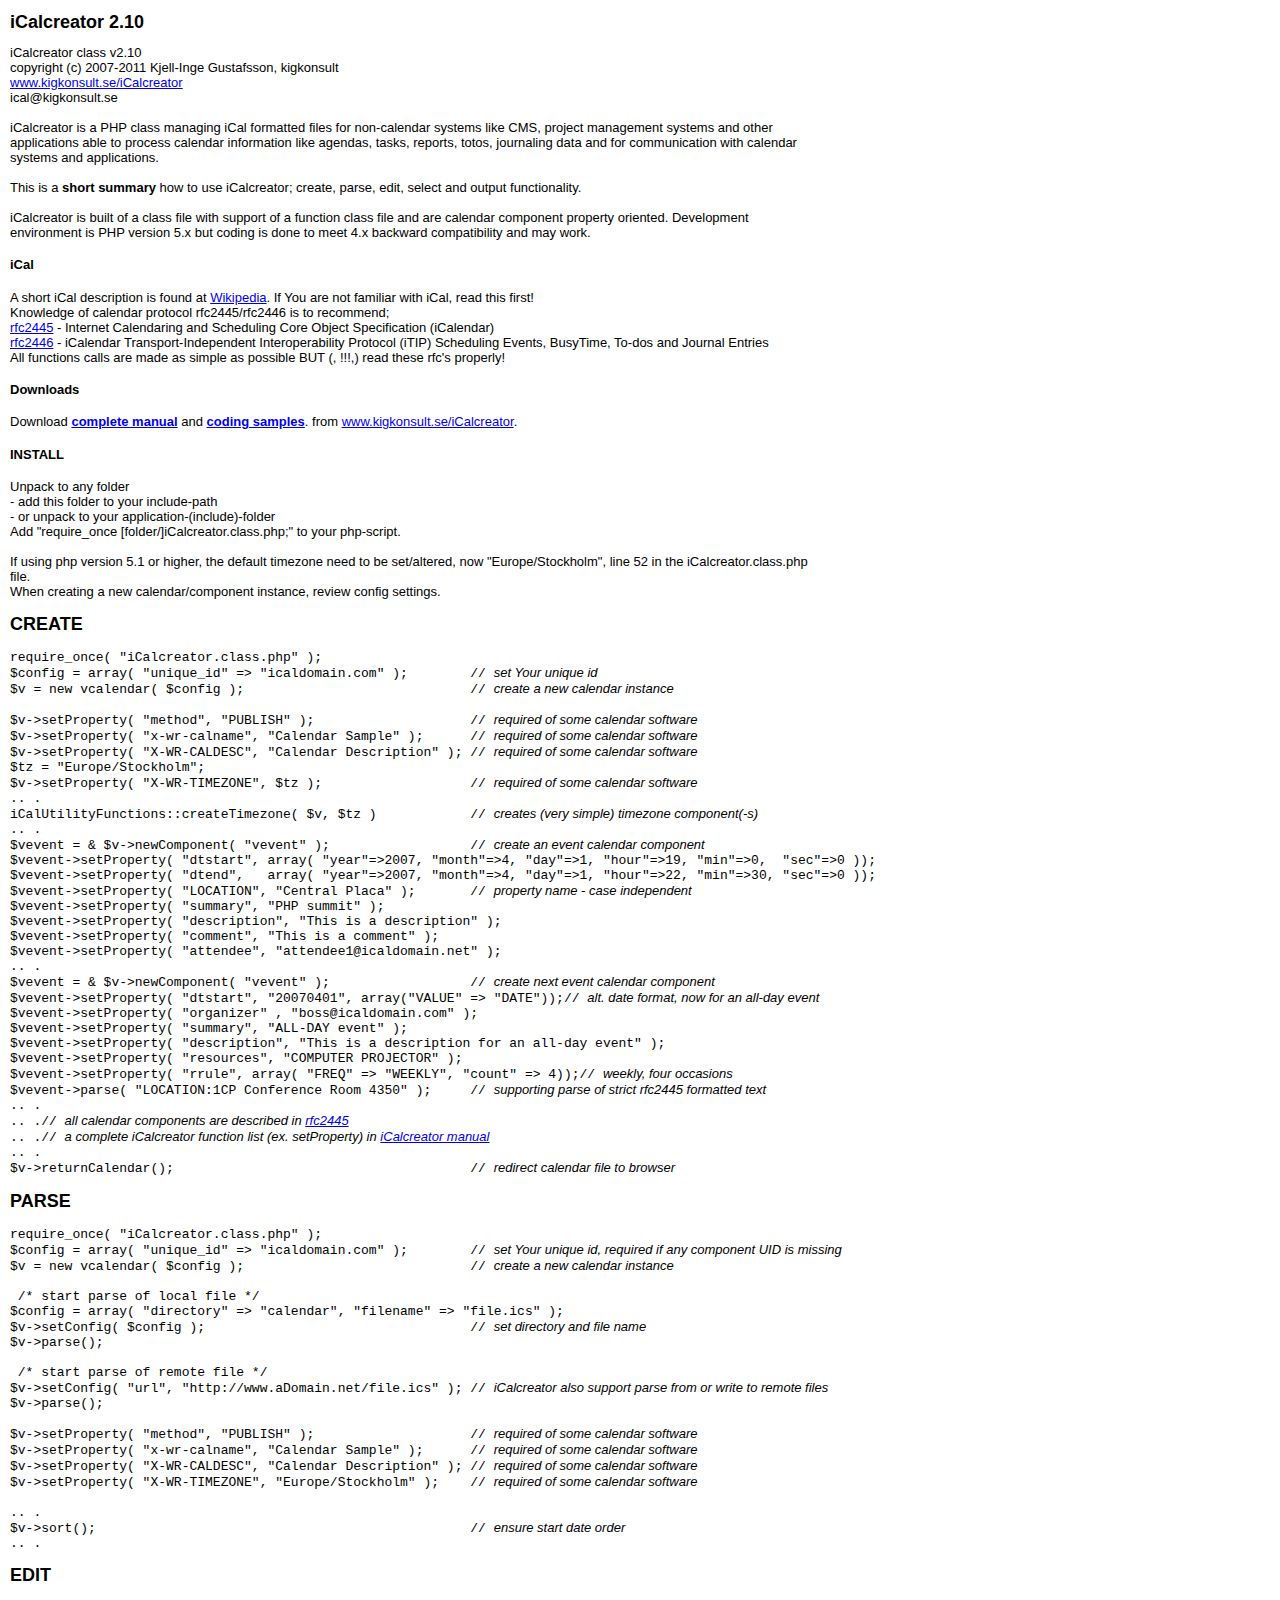
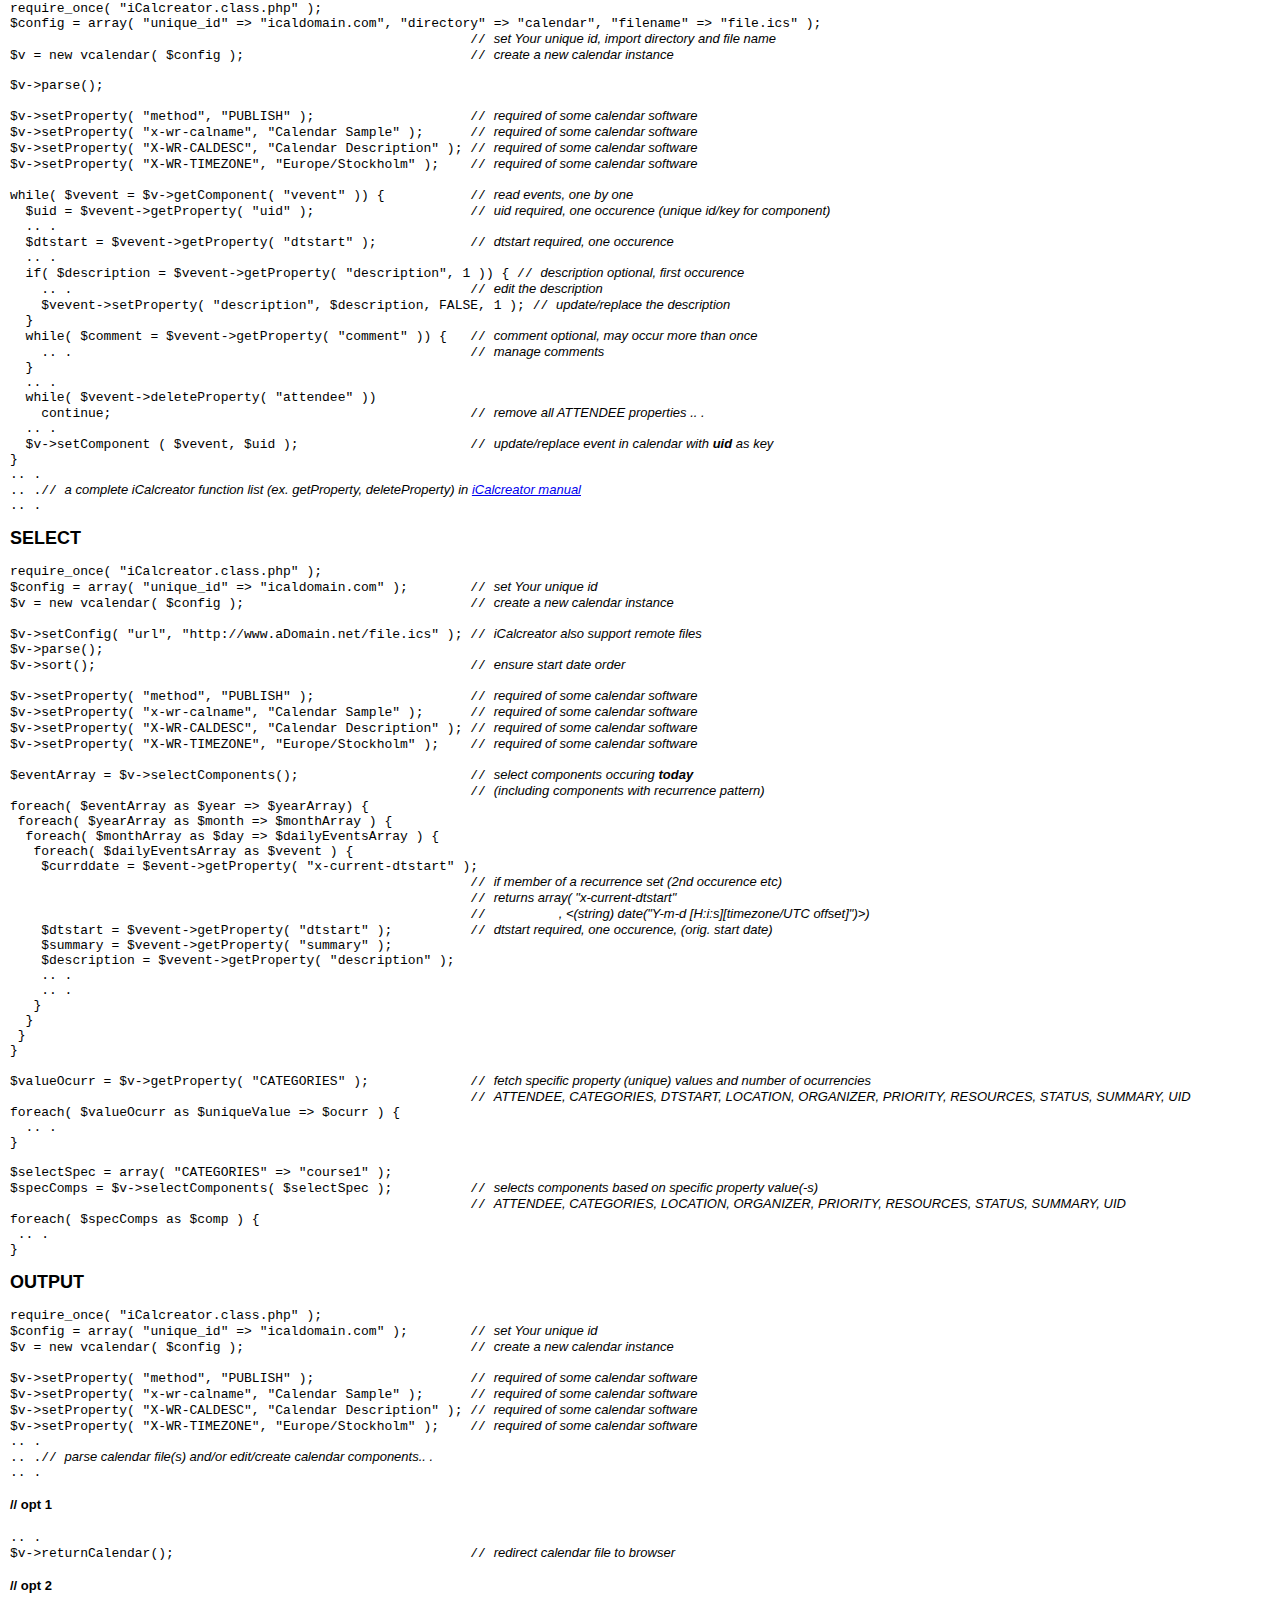
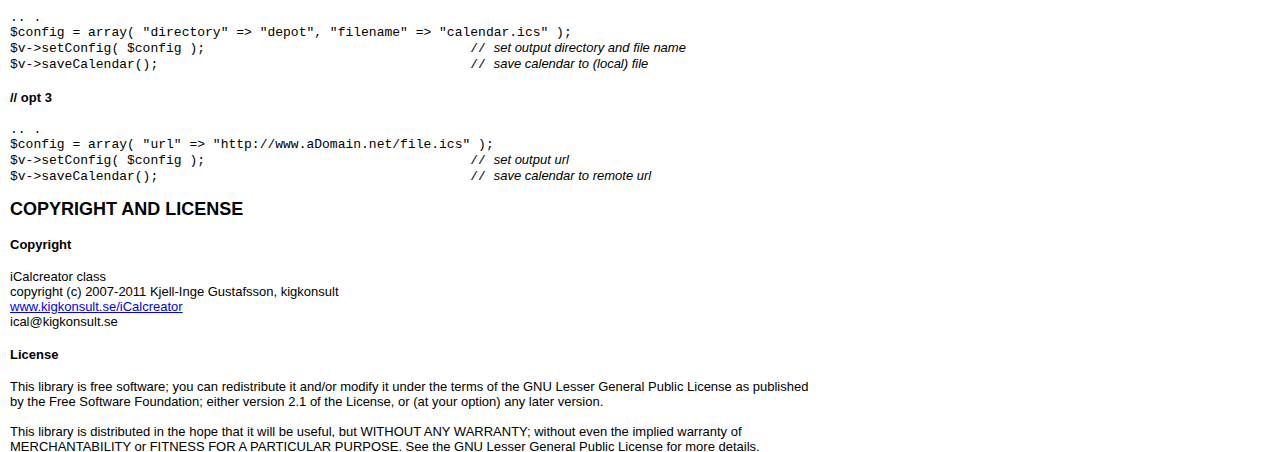
<file: wp-content/plugins/all-in-one-event-calendar/lib/iCalcreator-2.10/summary.html>
<!DOCTYPE HTML PUBLIC "-//W3C//DTD HTML 4.01 Frameset//EN"
   "http://www.w3.org/TR/html4/frameset.dtd">
<html>
<head>
<title>iCalcreator 2.10 summary</title>
<meta name="author"      content="Kjell-Inge Gustafsson - kigkonsult" />
<meta name="copyright"   content="2007-2011 Kjell-Inge Gustafsson - kigkonsult" />
<meta name="keywords"    content="ical, calendar, calender, xcal, xml, icalender, rfc2445, vcalender, php, create" />
<meta name="description" content="iCalcreator" />
<style type="text/css">
body {
  FONT-FAMILY     : "Lucida Grande","Lucida Sans Unicode", "Bitstream Vera Sans", Lucida, Arial, Geneva, Helvetica, sans-serif;
  FONT-SIZE       : small;
  MARGIN          : 10px;
  WIDTH           : 800px;
}
h1 {
  FONT-FAMILY     : "Lucida Grande","Lucida Sans Unicode", "Bitstream Vera Sans", Lucida, Arial, Geneva, Helvetica, sans-serif;
  FONT-SIZE       : large;
}
h2 {
  FONT-FAMILY     : "Lucida Grande","Lucida Sans Unicode", "Bitstream Vera Sans", Lucida, Arial, Geneva, Helvetica, sans-serif;
  FONT-SIZE       : large;
}
h4 {
  FONT-FAMILY     : "Lucida Grande","Lucida Sans Unicode", "Bitstream Vera Sans", Lucida, Arial, Geneva, Helvetica, sans-serif;
  FONT-SIZE       : small;
  FONT-WEIGHT     : bold;
}
.code {
  FONT-FAMILY     : monospace;
  FONT-SIZE       : medium;
  WHITE-SPACE     : pre;
}
.comment {
  FONT-FAMILY     : arial;
  FONT-SIZE       : small;
  FONT-STYLE      : italic;
}
</style>
</head>
<body>
<h1>iCalcreator 2.10</h1>
iCalcreator class v2.10<br />
copyright (c) 2007-2011 Kjell-Inge Gustafsson, kigkonsult<br />
<a href="http://www.kigkonsult.se/iCalcreator/index.php" title="www.kigkonsult.se/iCalcreator" target="_blank">www.kigkonsult.se/iCalcreator</a><br />
ical@kigkonsult.se<br />
<br />
iCalcreator is a PHP class managing iCal formatted files for non-calendar
systems like CMS, project management systems and other applications able
to process calendar information like agendas, tasks, reports, totos,
journaling data and for communication with calendar systems and applications.
<br /><br />
This is a <b>short summary</b> how to use iCalcreator; create, parse, edit, select and output functionality.
<br /><br />
iCalcreator is built of a class file with support of a function class file and are calendar component property oriented.
Development environment is PHP version 5.x but coding is done to meet 4.x backward compatibility and may work.
<h4>iCal</h4>
A short iCal description is found at <a href="http://en.wikipedia.org/wiki/ICalendar#Core_object" title="iCalendar From Wikipedia, the free encyclopedia" target="_blank">Wikipedia</a>. If You are not familiar with iCal, read this first!<br />
Knowledge of calendar protocol rfc2445/rfc2446  is to recommend;<br />
<a href="http://www.kigkonsult.se/downloads/dl.php?f=rfc2445" title="RFC2445" target="_blank">rfc2445</a>
 - Internet Calendaring and Scheduling Core Object Specification (iCalendar)<br />
<a href="http://www.kigkonsult.se/downloads/dl.php?f=rfc2446" title="RFC2446" target="_blank">rfc2446</a>
 - iCalendar Transport-Independent Interoperability Protocol (iTIP) Scheduling Events, BusyTime, To-dos and Journal Entries <br />
All functions calls are made as simple as possible BUT (, !!!,) read these rfc's properly!<br />
<h4>Downloads</h4>
Download
<a href="http://www.kigkonsult.se/downloads/index.php#iCalcreator" title="iCalcreator complete manual" target="_blank"><b>complete manual</b></a>
and
<a href="http://www.kigkonsult.se/downloads/index.php#iCalcreator" title="iCalcreator coding samples" target="_blank"><b>coding samples</b></a>.
from <a href="http://www.kigkonsult.se/iCalcreator/index.php" title="iCalcreator" target="_blank">www.kigkonsult.se/iCalcreator</a>.
<h4>INSTALL</h4>
Unpack to any folder<br />
- add this folder to your include-path<br />
- or unpack to your application-(include)-folder<br />
Add &quot;require_once [folder/]iCalcreator.class.php;&quot; to your php-script.
<br />
<br />
If using php version 5.1 or higher, the default timezone need to be set/altered, now &quot;Europe/Stockholm&quot;,
line 52 in the iCalcreator.class.php file.
<br />
When creating a new calendar/component instance, review config settings.

<h2>CREATE</h2>

<p class="code">require_once( &quot;iCalcreator.class.php&quot; );
$config = array( &quot;unique_id&quot; =&gt; &quot;icaldomain.com&quot; );        // <span class="comment">set Your unique id</span>
$v = new vcalendar( $config );                             // <span class="comment">create a new calendar instance</span>

$v->setProperty( &quot;method&quot;, &quot;PUBLISH&quot; );                    // <span class="comment">required of some calendar software</span>
$v->setProperty( &quot;x-wr-calname&quot;, &quot;Calendar Sample&quot; );      // <span class="comment">required of some calendar software</span>
$v->setProperty( &quot;X-WR-CALDESC&quot;, &quot;Calendar Description&quot; ); // <span class="comment">required of some calendar software</span>
$tz = &quot;Europe/Stockholm&quot;;
$v->setProperty( &quot;X-WR-TIMEZONE&quot;, $tz );                   // <span class="comment">required of some calendar software</span>
.. .
iCalUtilityFunctions::createTimezone( $v, $tz )            // <span class="comment">creates (very simple) timezone component(-s)</span>
.. .
$vevent = & $v->newComponent( &quot;vevent&quot; );                  // <span class="comment">create an event calendar component</span>
$vevent->setProperty( &quot;dtstart&quot;, array( &quot;year&quot;=&gt;2007, &quot;month&quot;=&gt;4, &quot;day&quot;=&gt;1, &quot;hour&quot;=&gt;19, &quot;min&quot;=&gt;0,  &quot;sec&quot;=&gt;0 ));
$vevent->setProperty( &quot;dtend&quot;,   array( &quot;year&quot;=&gt;2007, &quot;month&quot;=&gt;4, &quot;day&quot;=&gt;1, &quot;hour&quot;=&gt;22, &quot;min&quot;=&gt;30, &quot;sec&quot;=&gt;0 ));
$vevent->setProperty( &quot;LOCATION&quot;, &quot;Central Placa&quot; );       // <span class="comment">property name - case independent</span>
$vevent->setProperty( &quot;summary&quot;, &quot;PHP summit&quot; );
$vevent->setProperty( &quot;description&quot;, &quot;This is a description&quot; );
$vevent->setProperty( &quot;comment&quot;, &quot;This is a comment&quot; );
$vevent->setProperty( &quot;attendee&quot;, &quot;attendee1@icaldomain.net&quot; );
.. .
$vevent = & $v->newComponent( &quot;vevent&quot; );                  // <span class="comment">create next event calendar component</span>
$vevent->setProperty( &quot;dtstart&quot;, &quot;20070401&quot;, array(&quot;VALUE&quot; =&gt; &quot;DATE&quot;));// <span class="comment">alt. date format, now for an all-day event</span>
$vevent->setProperty( &quot;organizer&quot; , &quot;boss@icaldomain.com&quot; );
$vevent->setProperty( &quot;summary&quot;, &quot;ALL-DAY event&quot; );
$vevent->setProperty( &quot;description&quot;, &quot;This is a description for an all-day event&quot; );
$vevent->setProperty( &quot;resources&quot;, &quot;COMPUTER PROJECTOR&quot; );
$vevent->setProperty( &quot;rrule&quot;, array( &quot;FREQ&quot; =&gt; &quot;WEEKLY&quot;, &quot;count&quot; =&gt; 4));// <span class="comment">weekly, four occasions</span>
$vevent->parse( &quot;LOCATION:1CP Conference Room 4350&quot; );     // <span class="comment">supporting parse of strict rfc2445 formatted text</span>
.. .
.. .// <span class="comment">all calendar components are described in <a href="http://www.kigkonsult.se/downloads/dl.php?f=rfc2445" title="RFC2445" target="_blank">rfc2445</a></span>
.. .// <span class="comment">a complete iCalcreator function list (ex. setProperty) in <a href="http://www.kigkonsult.se/downloads/index.php#iCalcreator" title="iCalcreator complete manual" target="_blank">iCalcreator manual</a></span>
.. .
$v->returnCalendar();                                      // <span class="comment">redirect calendar file to browser</span>
</p>
<h2>PARSE</h2>
<p class="code">require_once( &quot;iCalcreator.class.php&quot; );
$config = array( &quot;unique_id&quot; =&gt; &quot;icaldomain.com&quot; );        // <span class="comment">set Your unique id, required if any component UID is missing</span>
$v = new vcalendar( $config );                             // <span class="comment">create a new calendar instance</span>

 /* start parse of local file */
$config = array( &quot;directory&quot; =&gt; &quot;calendar&quot;, &quot;filename&quot; =&gt; &quot;file.ics&quot; );
$v->setConfig( $config );                                  // <span class="comment">set directory and file name</span>
$v->parse();

 /* start parse of remote file */
$v->setConfig( &quot;url&quot;, &quot;http://www.aDomain.net/file.ics&quot; ); // <span class="comment">iCalcreator also support parse from or write to remote files</span>
$v->parse();

$v->setProperty( &quot;method&quot;, &quot;PUBLISH&quot; );                    // <span class="comment">required of some calendar software</span>
$v->setProperty( &quot;x-wr-calname&quot;, &quot;Calendar Sample&quot; );      // <span class="comment">required of some calendar software</span>
$v->setProperty( &quot;X-WR-CALDESC&quot;, &quot;Calendar Description&quot; ); // <span class="comment">required of some calendar software</span>
$v->setProperty( &quot;X-WR-TIMEZONE&quot;, &quot;Europe/Stockholm&quot; );    // <span class="comment">required of some calendar software</span>

.. .
$v->sort();                                                // <span class="comment">ensure start date order</span>
.. .
</p>
<h2>EDIT</h2>
<p class="code">require_once( &quot;iCalcreator.class.php&quot; );
$config = array( &quot;unique_id&quot; =&gt; &quot;icaldomain.com&quot;, &quot;directory&quot; =&gt; &quot;calendar&quot;, &quot;filename&quot; =&gt; &quot;file.ics&quot; );
                                                           // <span class="comment">set Your unique id, import directory and file name</span>
$v = new vcalendar( $config );                             // <span class="comment">create a new calendar instance</span>

$v->parse();

$v->setProperty( &quot;method&quot;, &quot;PUBLISH&quot; );                    // <span class="comment">required of some calendar software</span>
$v->setProperty( &quot;x-wr-calname&quot;, &quot;Calendar Sample&quot; );      // <span class="comment">required of some calendar software</span>
$v->setProperty( &quot;X-WR-CALDESC&quot;, &quot;Calendar Description&quot; ); // <span class="comment">required of some calendar software</span>
$v->setProperty( &quot;X-WR-TIMEZONE&quot;, &quot;Europe/Stockholm&quot; );    // <span class="comment">required of some calendar software</span>

while( $vevent = $v->getComponent( &quot;vevent&quot; )) {           // <span class="comment">read events, one by one</span>
  $uid = $vevent->getProperty( &quot;uid&quot; );                    // <span class="comment">uid required, one occurence (unique id/key for component)</span>
  .. .
  $dtstart = $vevent->getProperty( &quot;dtstart&quot; );            // <span class="comment">dtstart required, one occurence</span>
  .. .
  if( $description = $vevent->getProperty( &quot;description&quot;, 1 )) { // <span class="comment">description optional, first occurence</span>
    .. .                                                   // <span class="comment">edit the description</span>
    $vevent->setProperty( &quot;description&quot;, $description, FALSE, 1 ); // <span class="comment">update/replace the description</span>
  }
  while( $comment = $vevent->getProperty( &quot;comment&quot; )) {   // <span class="comment">comment optional, may occur more than once </span>
    .. .                                                   // <span class="comment">manage comments</span>
  }
  .. .
  while( $vevent->deleteProperty( &quot;attendee&quot; ))
    continue;                                              // <span class="comment">remove all ATTENDEE properties .. .</span>
  .. .
  $v->setComponent ( $vevent, $uid );                      // <span class="comment">update/replace event in calendar with <b>uid</b> as key </span>
}
.. .
.. .// <span class="comment">a complete iCalcreator function list (ex. getProperty, deleteProperty) in <a href="http://www.kigkonsult.se/downloads/index.php" title="iCalcreator complete manual" target="_blank">iCalcreator manual</a></span>
.. .
</p>
<h2>SELECT</h2>
<p class="code">require_once( &quot;iCalcreator.class.php&quot; );
$config = array( &quot;unique_id&quot; =&gt; &quot;icaldomain.com&quot; );        // <span class="comment">set Your unique id</span>
$v = new vcalendar( $config );                             // <span class="comment">create a new calendar instance</span>

$v->setConfig( &quot;url&quot;, &quot;http://www.aDomain.net/file.ics&quot; ); // <span class="comment">iCalcreator also support remote files</span>
$v->parse();
$v->sort();                                                // <span class="comment">ensure start date order</span>

$v->setProperty( &quot;method&quot;, &quot;PUBLISH&quot; );                    // <span class="comment">required of some calendar software</span>
$v->setProperty( &quot;x-wr-calname&quot;, &quot;Calendar Sample&quot; );      // <span class="comment">required of some calendar software</span>
$v->setProperty( &quot;X-WR-CALDESC&quot;, &quot;Calendar Description&quot; ); // <span class="comment">required of some calendar software</span>
$v->setProperty( &quot;X-WR-TIMEZONE&quot;, &quot;Europe/Stockholm&quot; );    // <span class="comment">required of some calendar software</span>

$eventArray = $v->selectComponents();                      // <span class="comment">select components occuring <b>today</b></span>
                                                           // <span class="comment">(including components with recurrence pattern)</span>
foreach( $eventArray as $year =&gt; $yearArray) {
 foreach( $yearArray as $month =&gt; $monthArray ) {
  foreach( $monthArray as $day =&gt; $dailyEventsArray ) {
   foreach( $dailyEventsArray as $vevent ) {
    $currddate = $event->getProperty( &quot;x-current-dtstart&quot; );
                                                           // <span class="comment">if member of a recurrence set (2nd occurence etc)</span>
                                                           // <span class="comment">returns array( &quot;x-current-dtstart&quot;</span>
                                                           // <span class="comment">                  , &lt;(string) date(&quot;Y-m-d [H:i:s][timezone/UTC offset]&quot;)&gt;)</span>
    $dtstart = $vevent->getProperty( &quot;dtstart&quot; );          // <span class="comment">dtstart required, one occurence, (orig. start date)</span>
    $summary = $vevent->getProperty( &quot;summary&quot; );
    $description = $vevent->getProperty( &quot;description&quot; );
    .. .
    .. .
   }
  }
 }
}

$valueOcurr = $v->getProperty( &quot;CATEGORIES&quot; );             // <span class="comment">fetch specific property (unique) values and number of ocurrencies</span>
                                                           // <span class="comment">ATTENDEE, CATEGORIES, DTSTART, LOCATION, ORGANIZER, PRIORITY, RESOURCES, STATUS, SUMMARY, UID</span>
foreach( $valueOcurr as $uniqueValue =&gt; $ocurr ) {
  .. .
}

$selectSpec = array( &quot;CATEGORIES&quot; =&gt; &quot;course1&quot; );
$specComps = $v->selectComponents( $selectSpec );          // <span class="comment">selects components based on specific property value(-s)</span>
                                                           // <span class="comment">ATTENDEE, CATEGORIES, LOCATION, ORGANIZER, PRIORITY, RESOURCES, STATUS, SUMMARY, UID</span>
foreach( $specComps as $comp ) {
 .. .
}
</p>
<h2>OUTPUT</h2>
<p class="code">require_once( &quot;iCalcreator.class.php&quot; );
$config = array( &quot;unique_id&quot; =&gt; &quot;icaldomain.com&quot; );        // <span class="comment">set Your unique id</span>
$v = new vcalendar( $config );                             // <span class="comment">create a new calendar instance</span>

$v->setProperty( &quot;method&quot;, &quot;PUBLISH&quot; );                    // <span class="comment">required of some calendar software</span>
$v->setProperty( &quot;x-wr-calname&quot;, &quot;Calendar Sample&quot; );      // <span class="comment">required of some calendar software</span>
$v->setProperty( &quot;X-WR-CALDESC&quot;, &quot;Calendar Description&quot; ); // <span class="comment">required of some calendar software</span>
$v->setProperty( &quot;X-WR-TIMEZONE&quot;, &quot;Europe/Stockholm&quot; );    // <span class="comment">required of some calendar software</span>
.. .
.. .// <span class="comment">parse calendar file(s) and/or edit/create calendar components.. .</span>
.. .
</p>
<h4> // opt 1</h4>
<p class="code">.. .
$v->returnCalendar();                                      // <span class="comment">redirect calendar file to browser</span>
</p>
<h4> // opt 2</h4>
<p class="code">.. .
$config = array( &quot;directory&quot; =&gt; &quot;depot&quot;, &quot;filename&quot; =&gt; &quot;calendar.ics&quot; );
$v->setConfig( $config );                                  // <span class="comment">set output directory and file name</span>
$v->saveCalendar();                                        // <span class="comment">save calendar to (local) file</span>
</p>
<h4> // opt 3</h4>
<p class="code">.. .
$config = array( &quot;url&quot; =&gt; &quot;http://www.aDomain.net/file.ics&quot; );
$v->setConfig( $config );                                  // <span class="comment">set output url</span>
$v->saveCalendar();                                        // <span class="comment">save calendar to remote url</span>
</p>

<h2>COPYRIGHT AND LICENSE</h2>

<h4>Copyright</h4>
iCalcreator class<br />
copyright (c) 2007-2011 Kjell-Inge Gustafsson, kigkonsult<br />
<a href="http://www.kigkonsult.se/iCalcreator/index.php" title="www.kigkonsult.se/iCalcreator" target="_blank">www.kigkonsult.se/iCalcreator</a><br />
ical@kigkonsult.se<br />

<h4>License</h4>

This library is free software; you can redistribute it and/or
modify it under the terms of the GNU Lesser General Public
License as published by the Free Software Foundation; either
version 2.1 of the License, or (at your option) any later version.
<br /><br />
This library is distributed in the hope that it will be useful,
but WITHOUT ANY WARRANTY; without even the implied warranty of
MERCHANTABILITY or FITNESS FOR A PARTICULAR PURPOSE.  See the GNU
Lesser General Public License for more details.
<br /><br />
You should have received a copy of the GNU Lesser General Public
License along with this library; if not, write to the Free Software
Foundation, Inc., 59 Temple Place, Suite 330, Boston, MA  02111-1307 USA
or download it <a href="http://www.kigkonsult.se/downloads/dl.php?f=LGPL" target="_blank">here</a>.
<br />
<br />
</body>
</html>
</file>
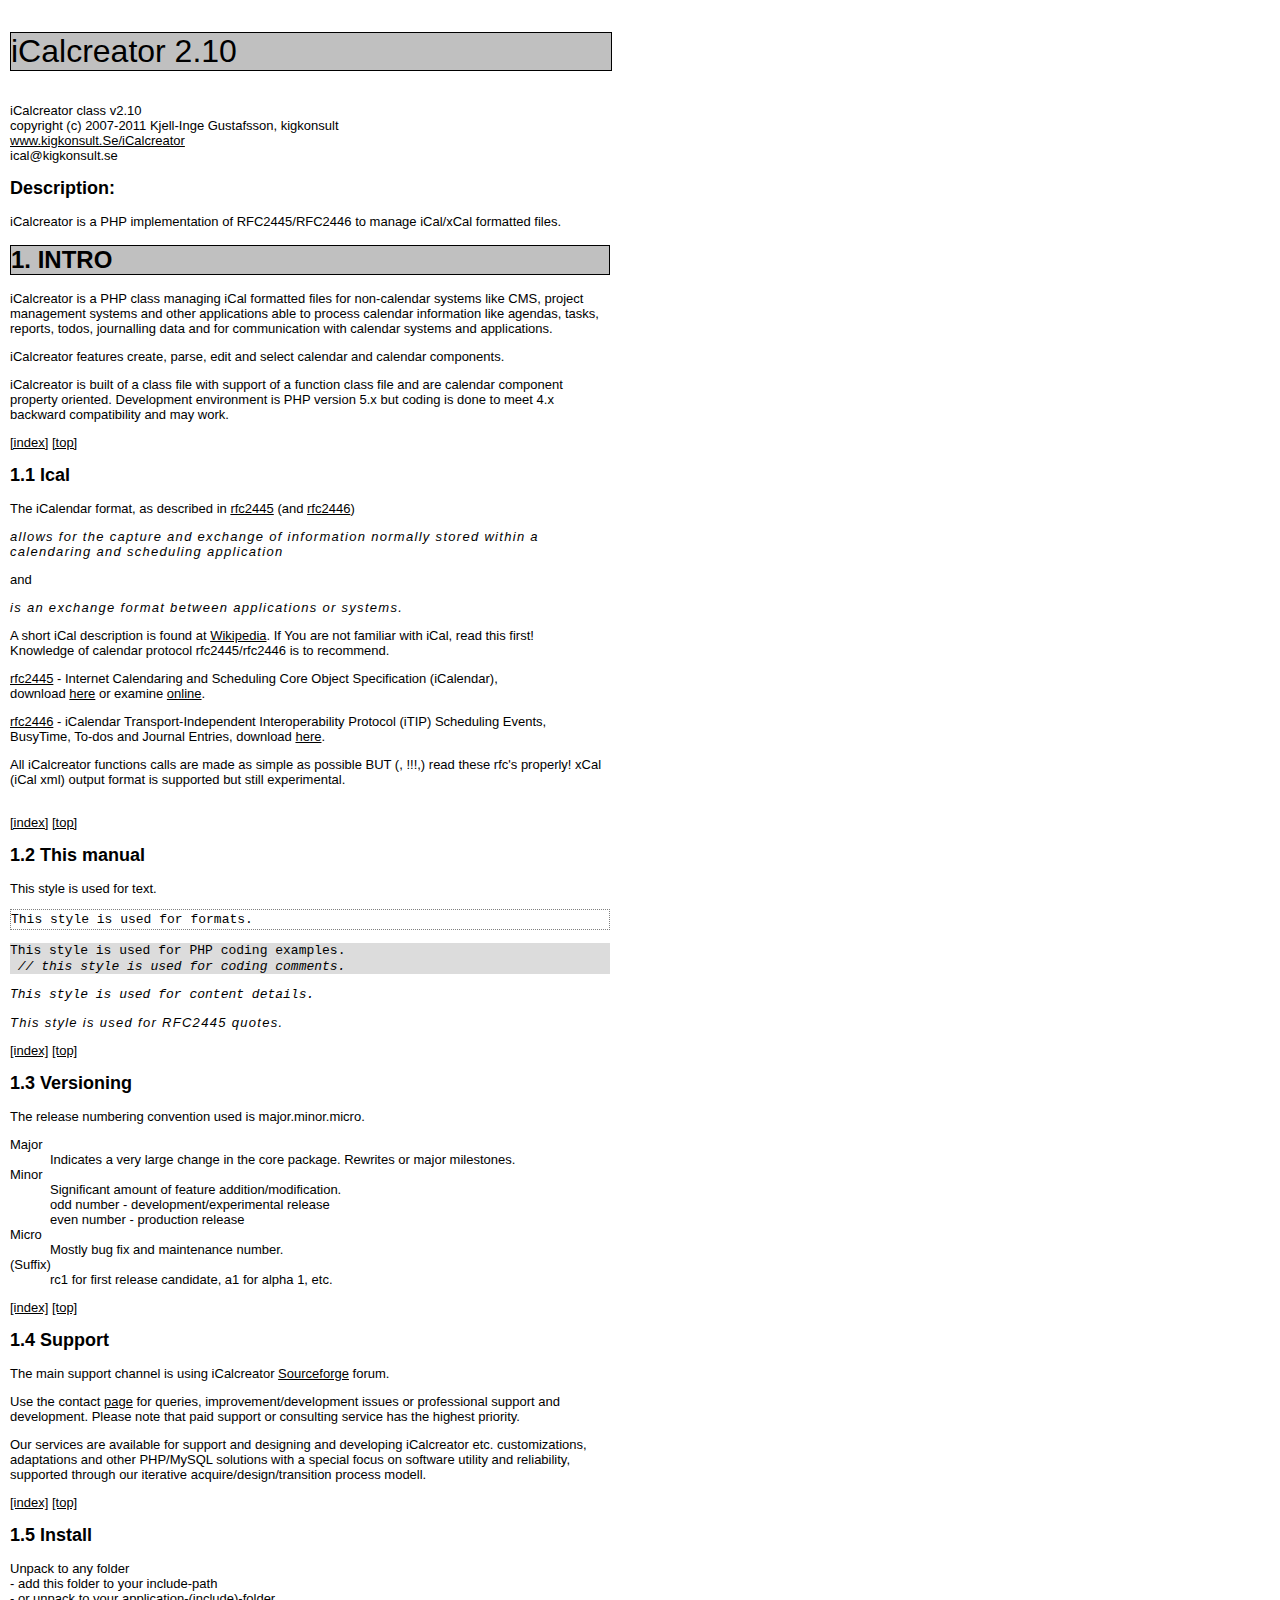
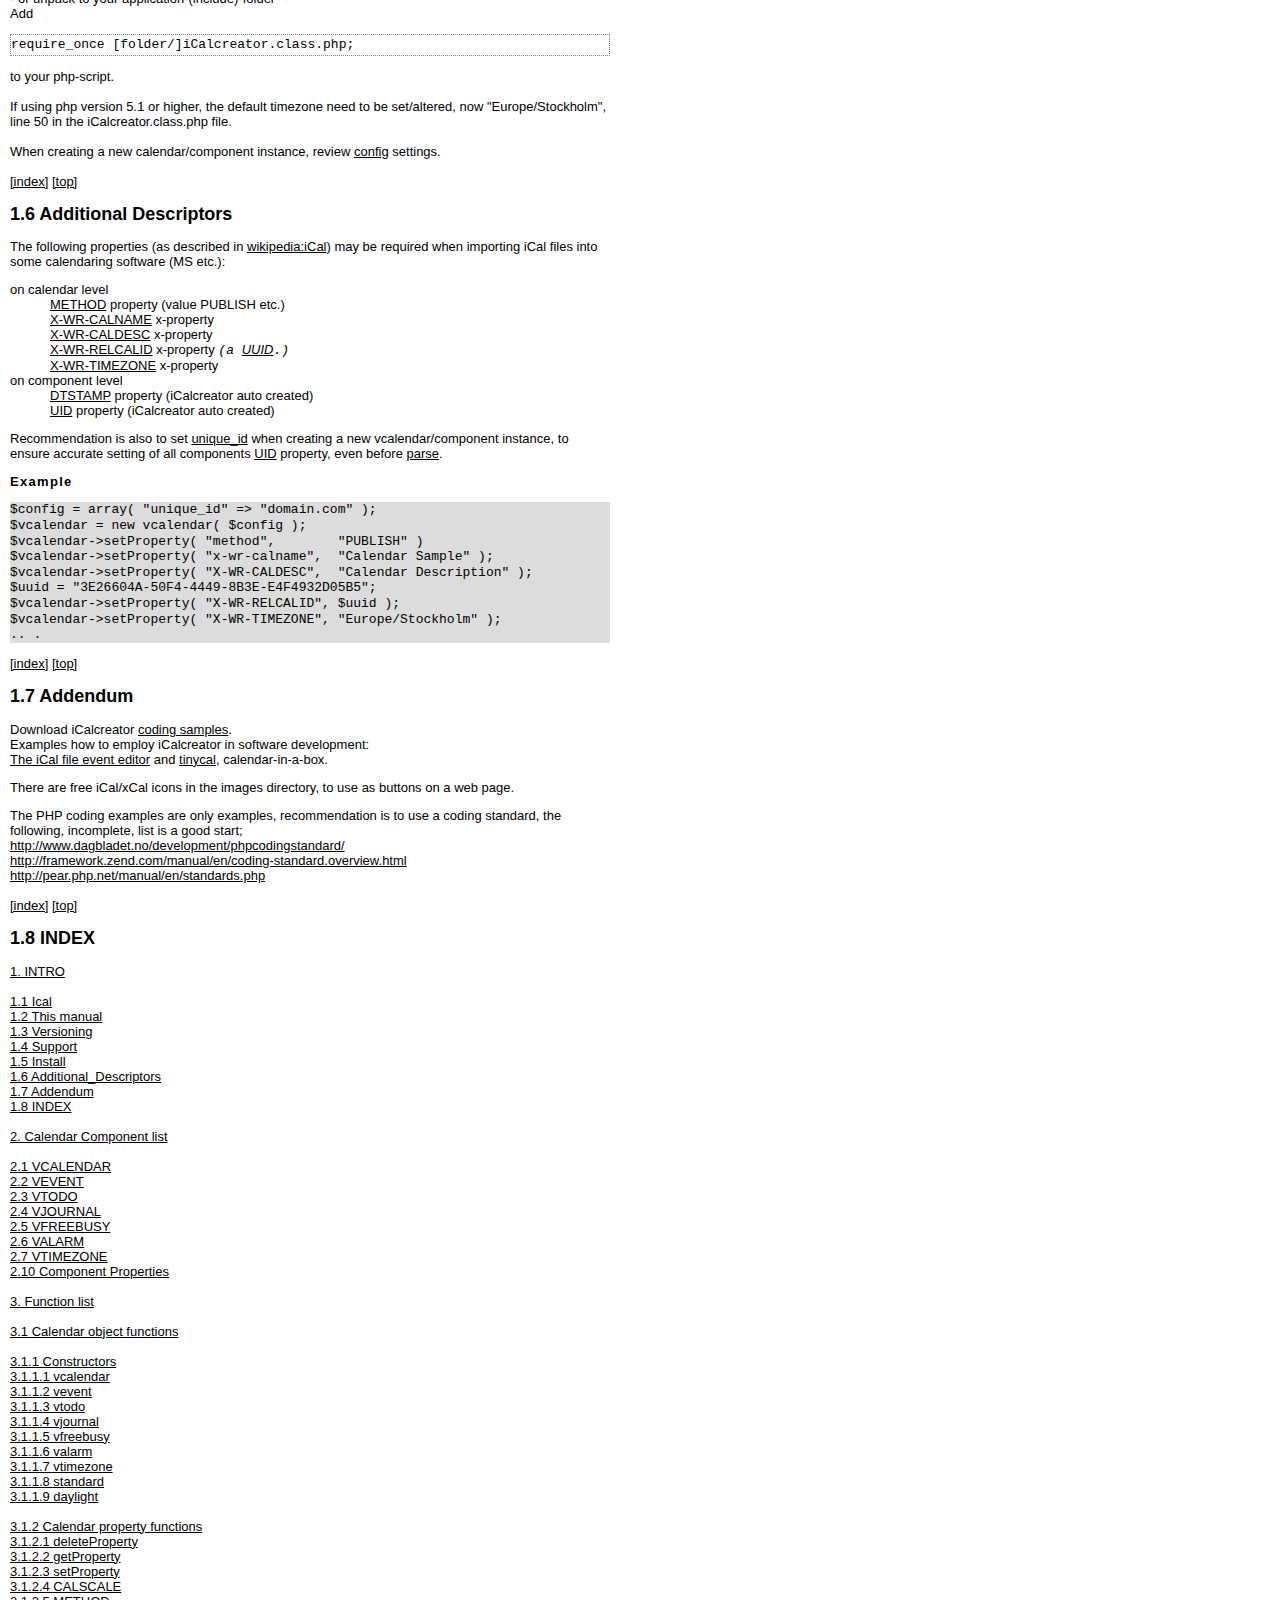
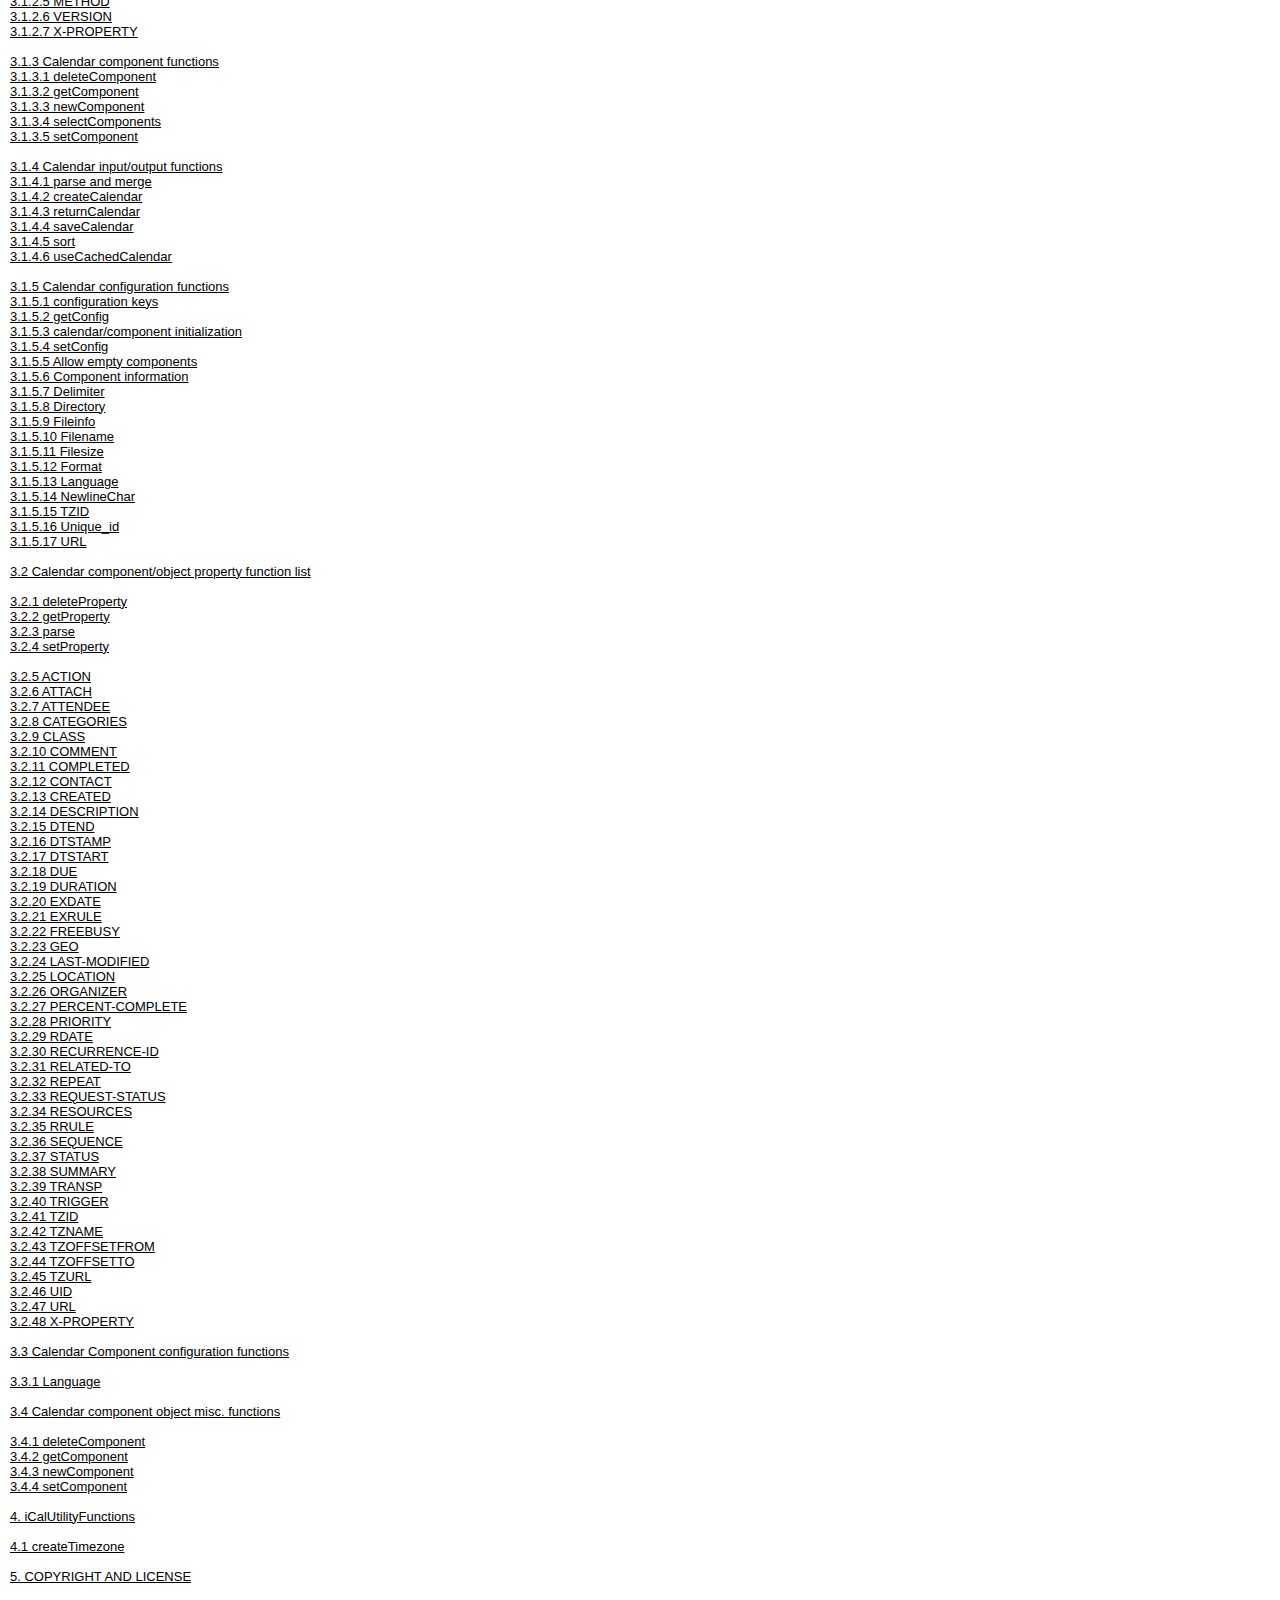
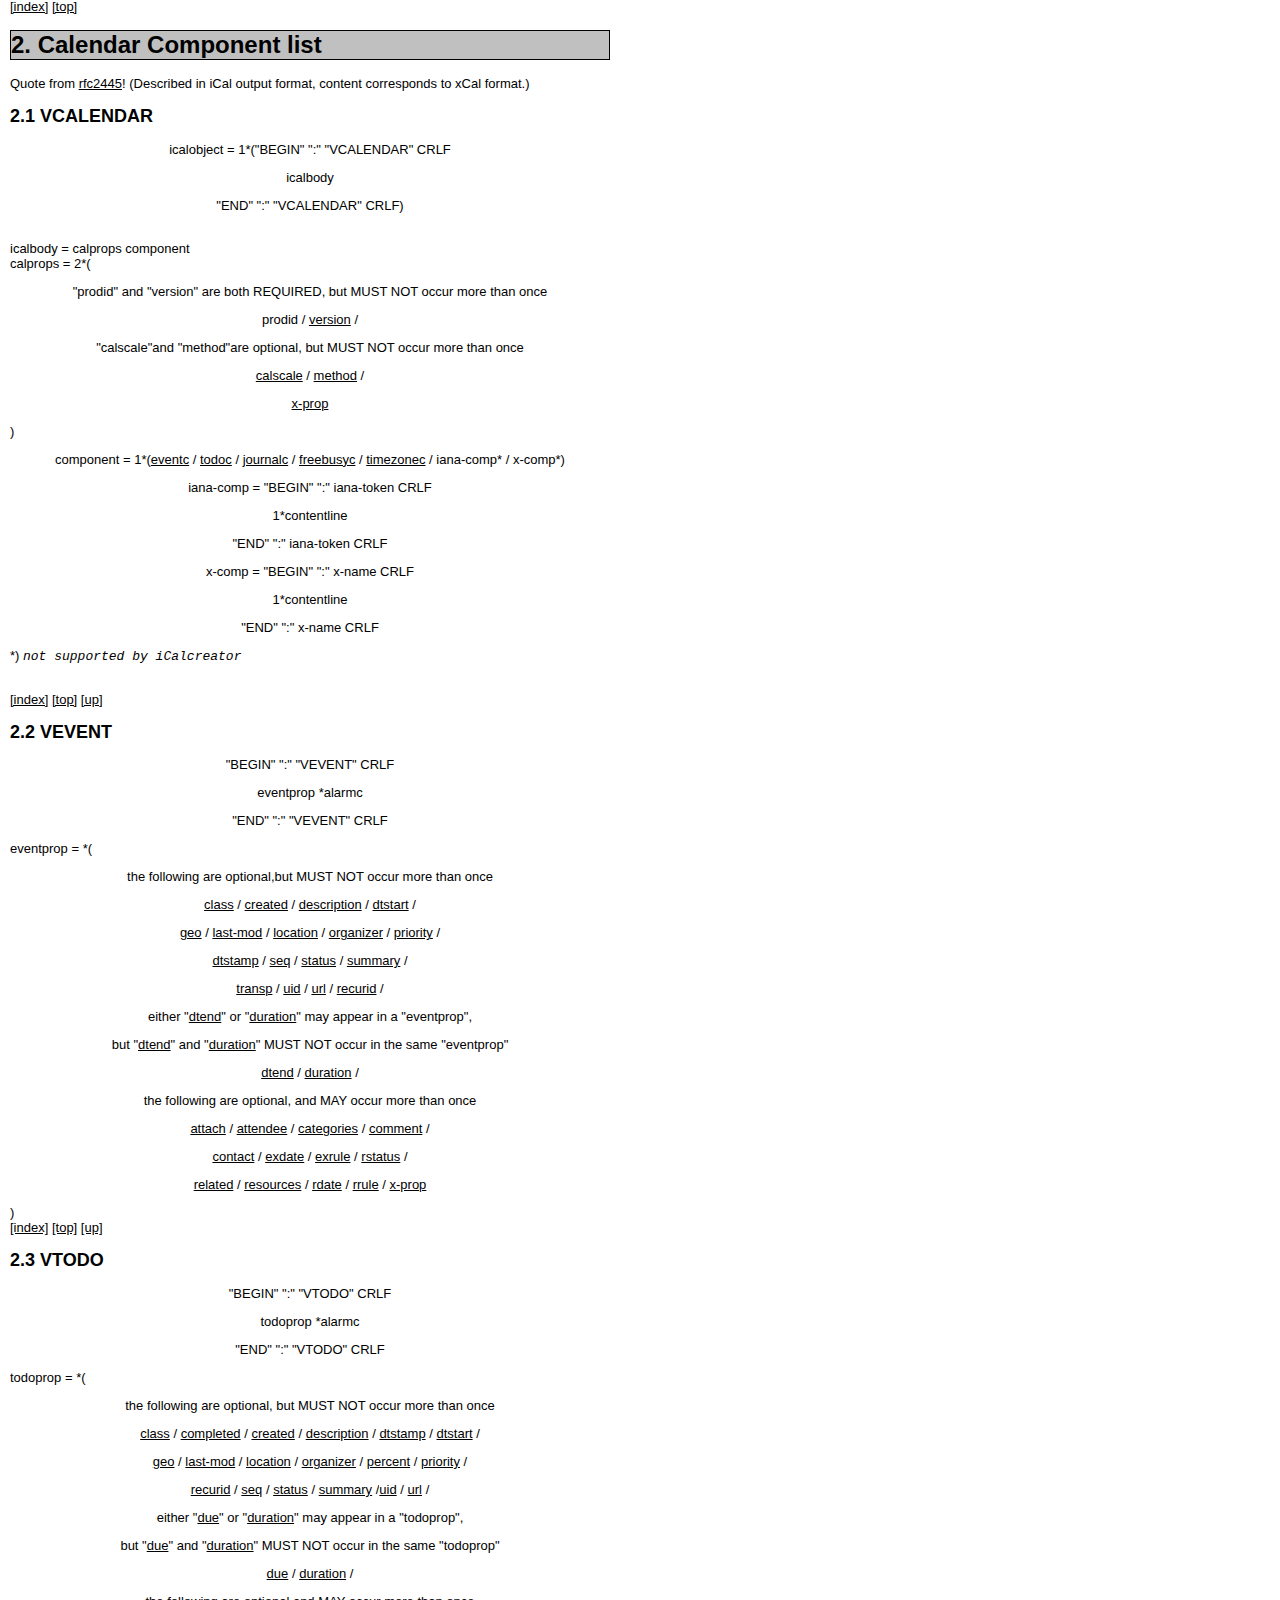
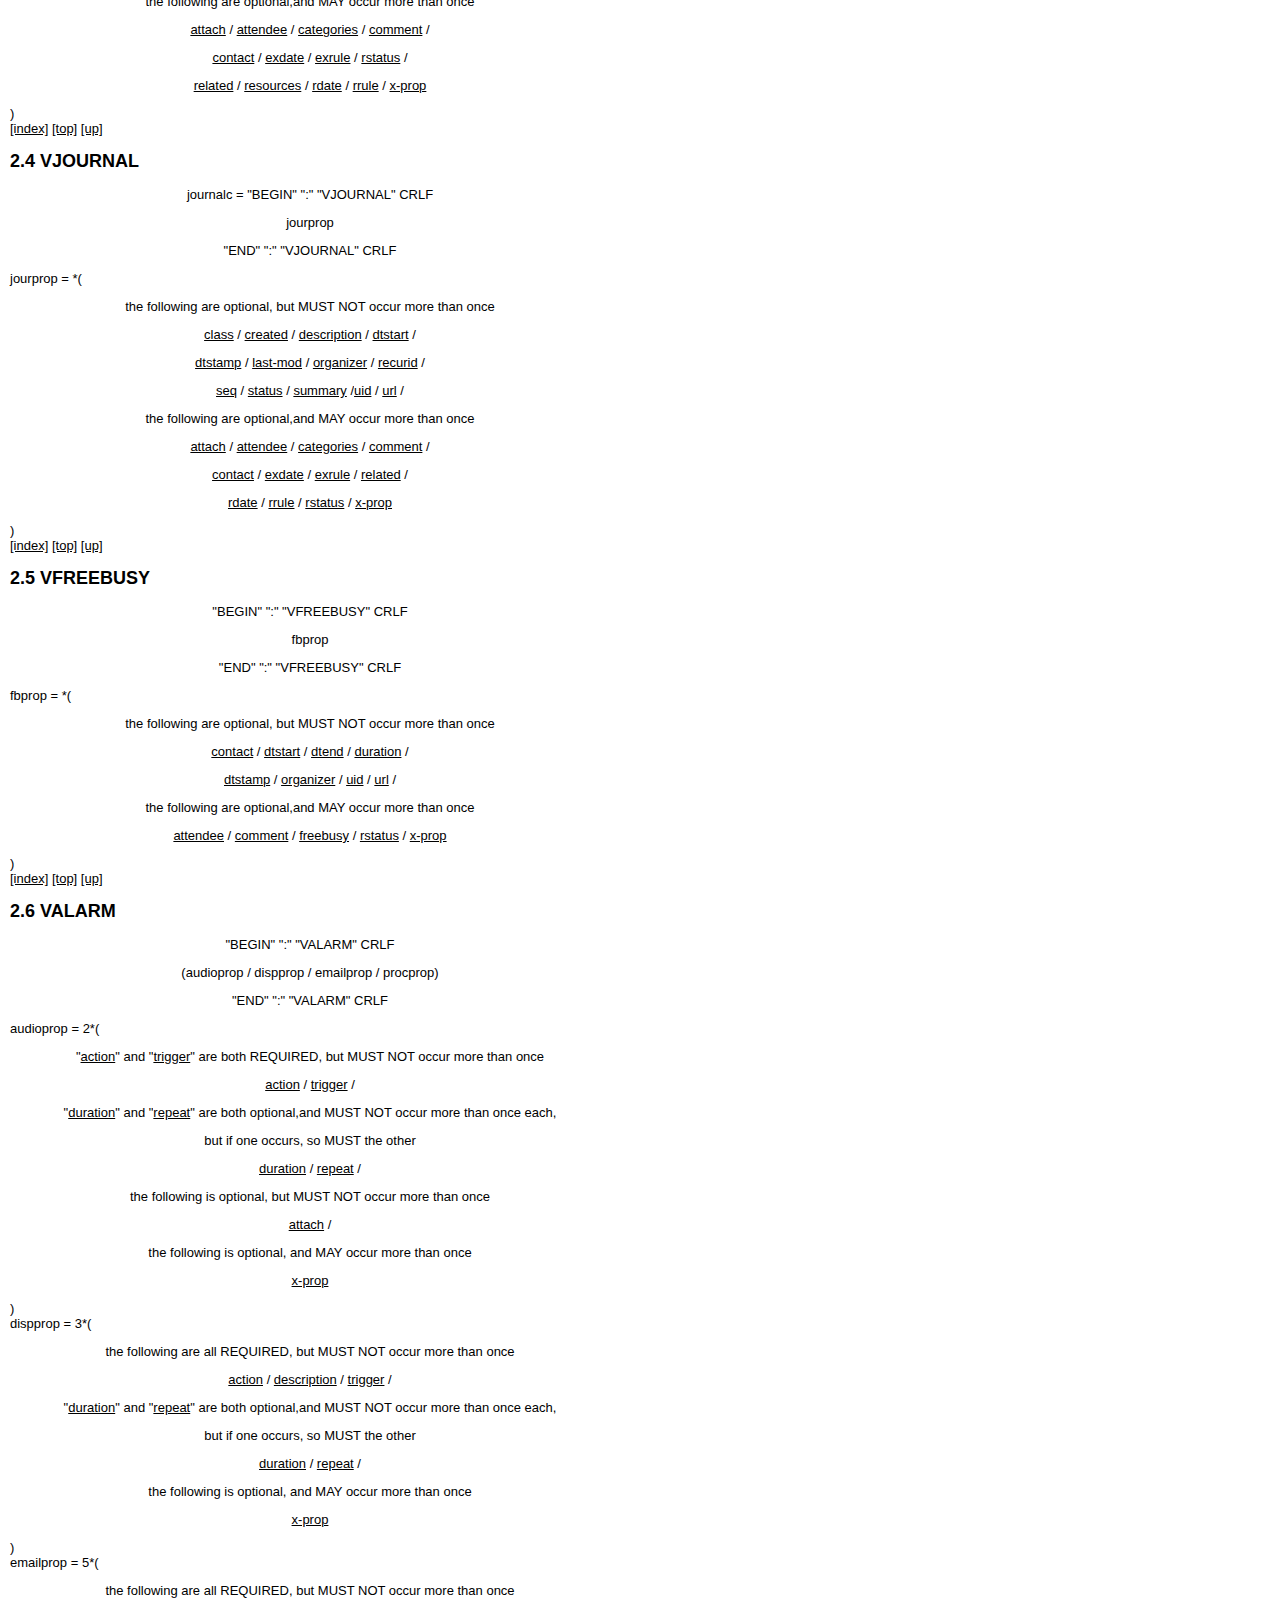
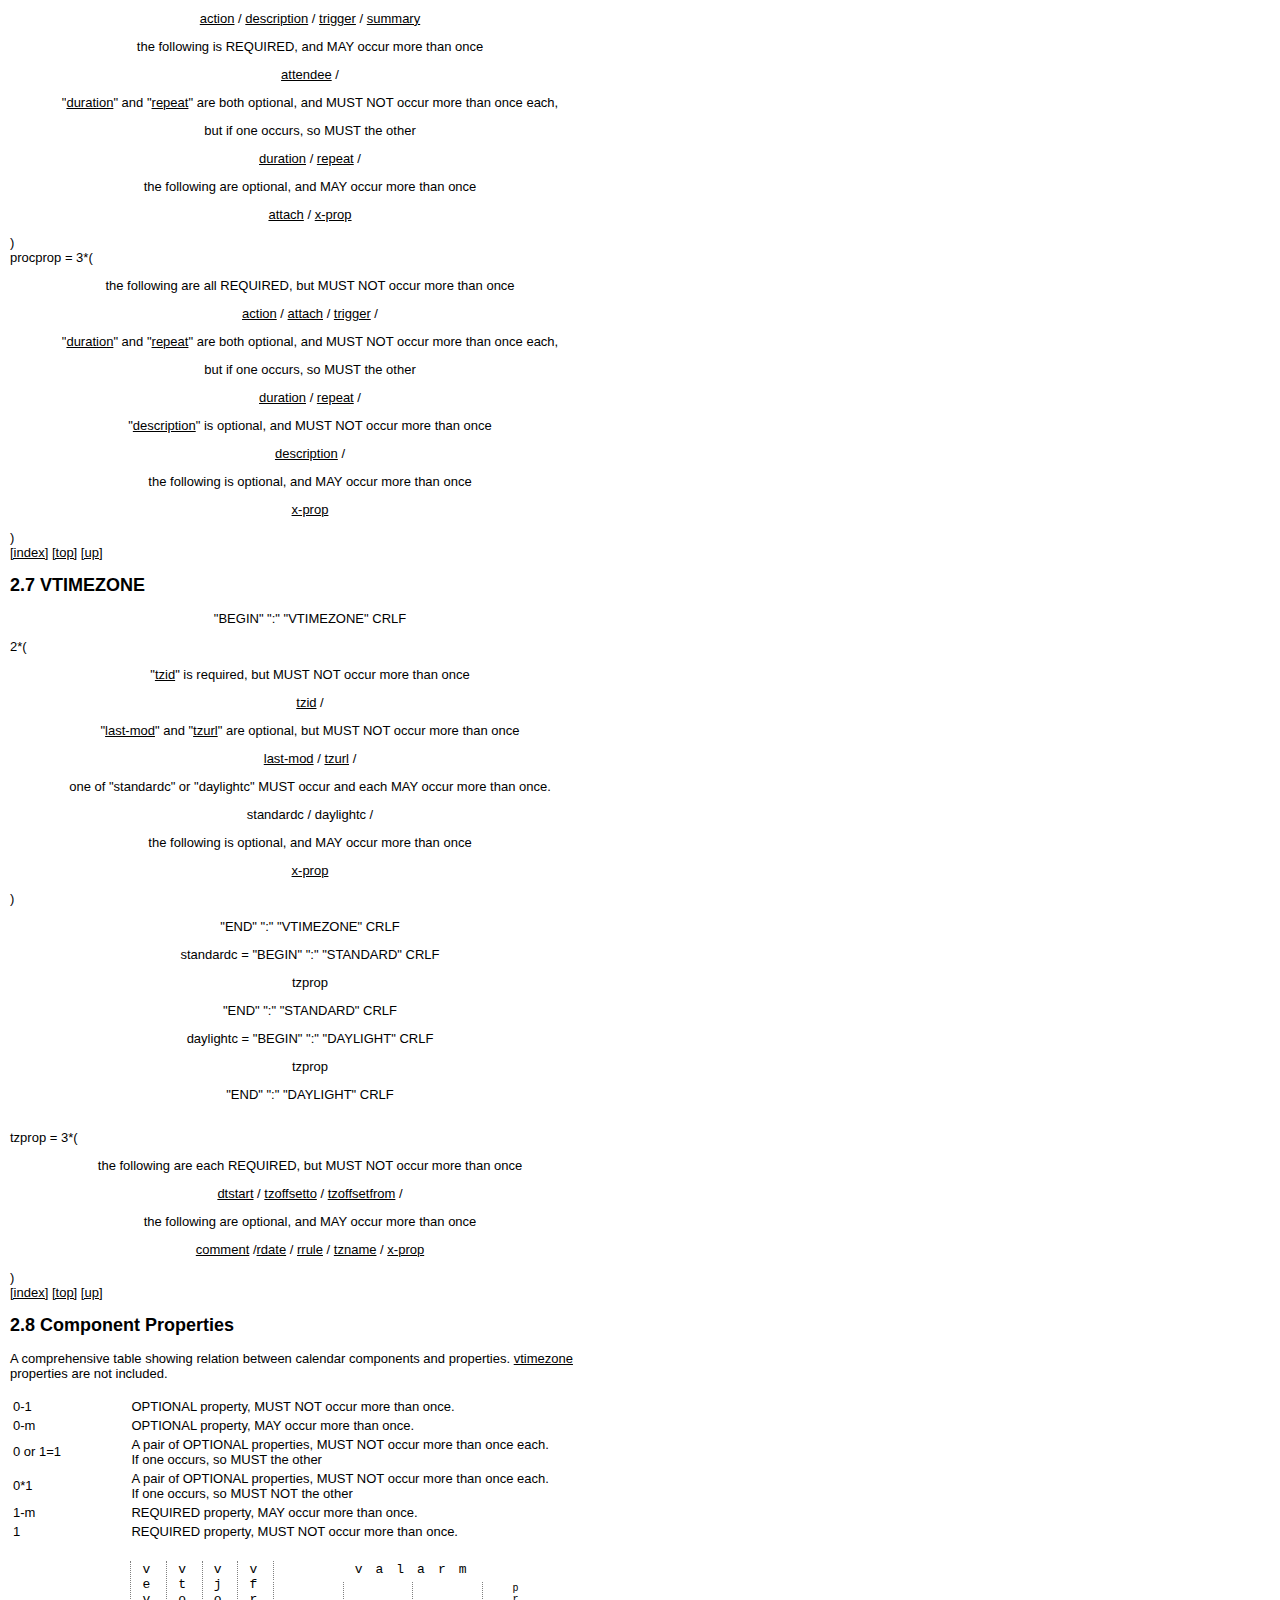
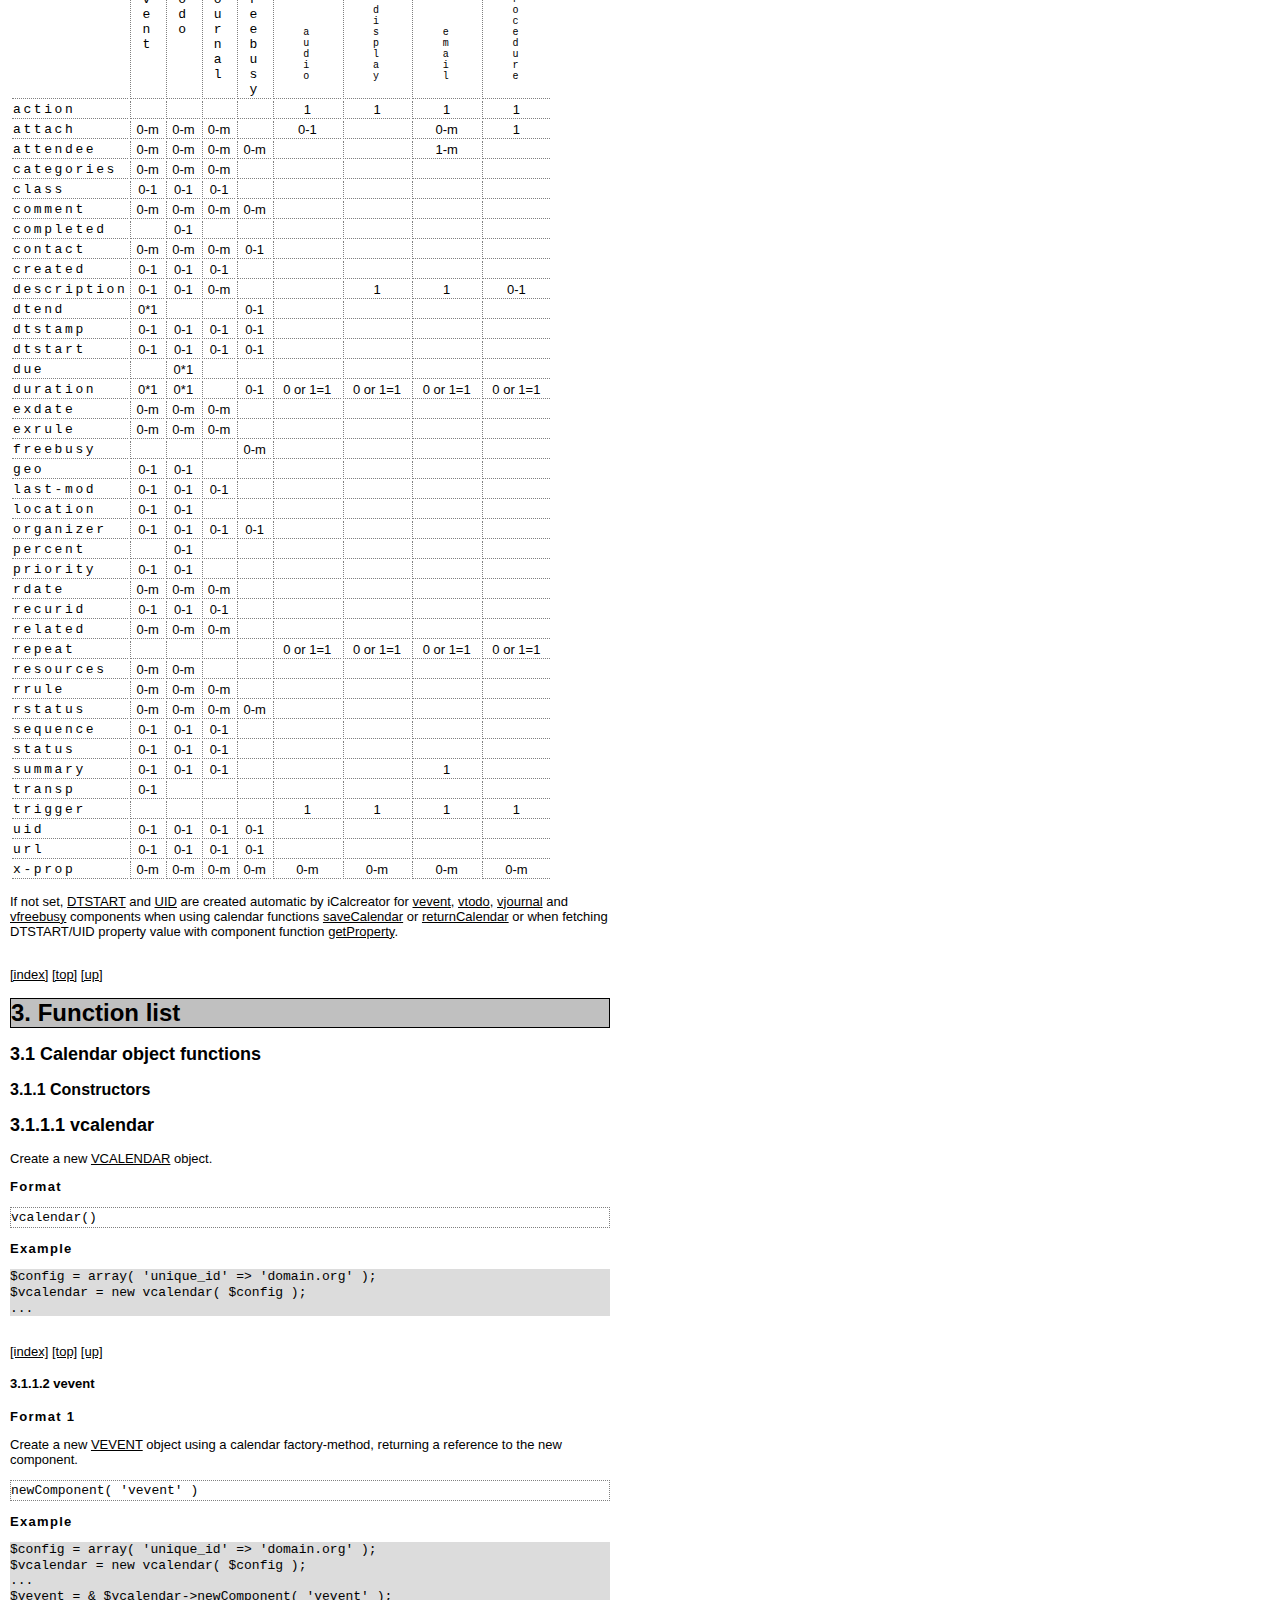
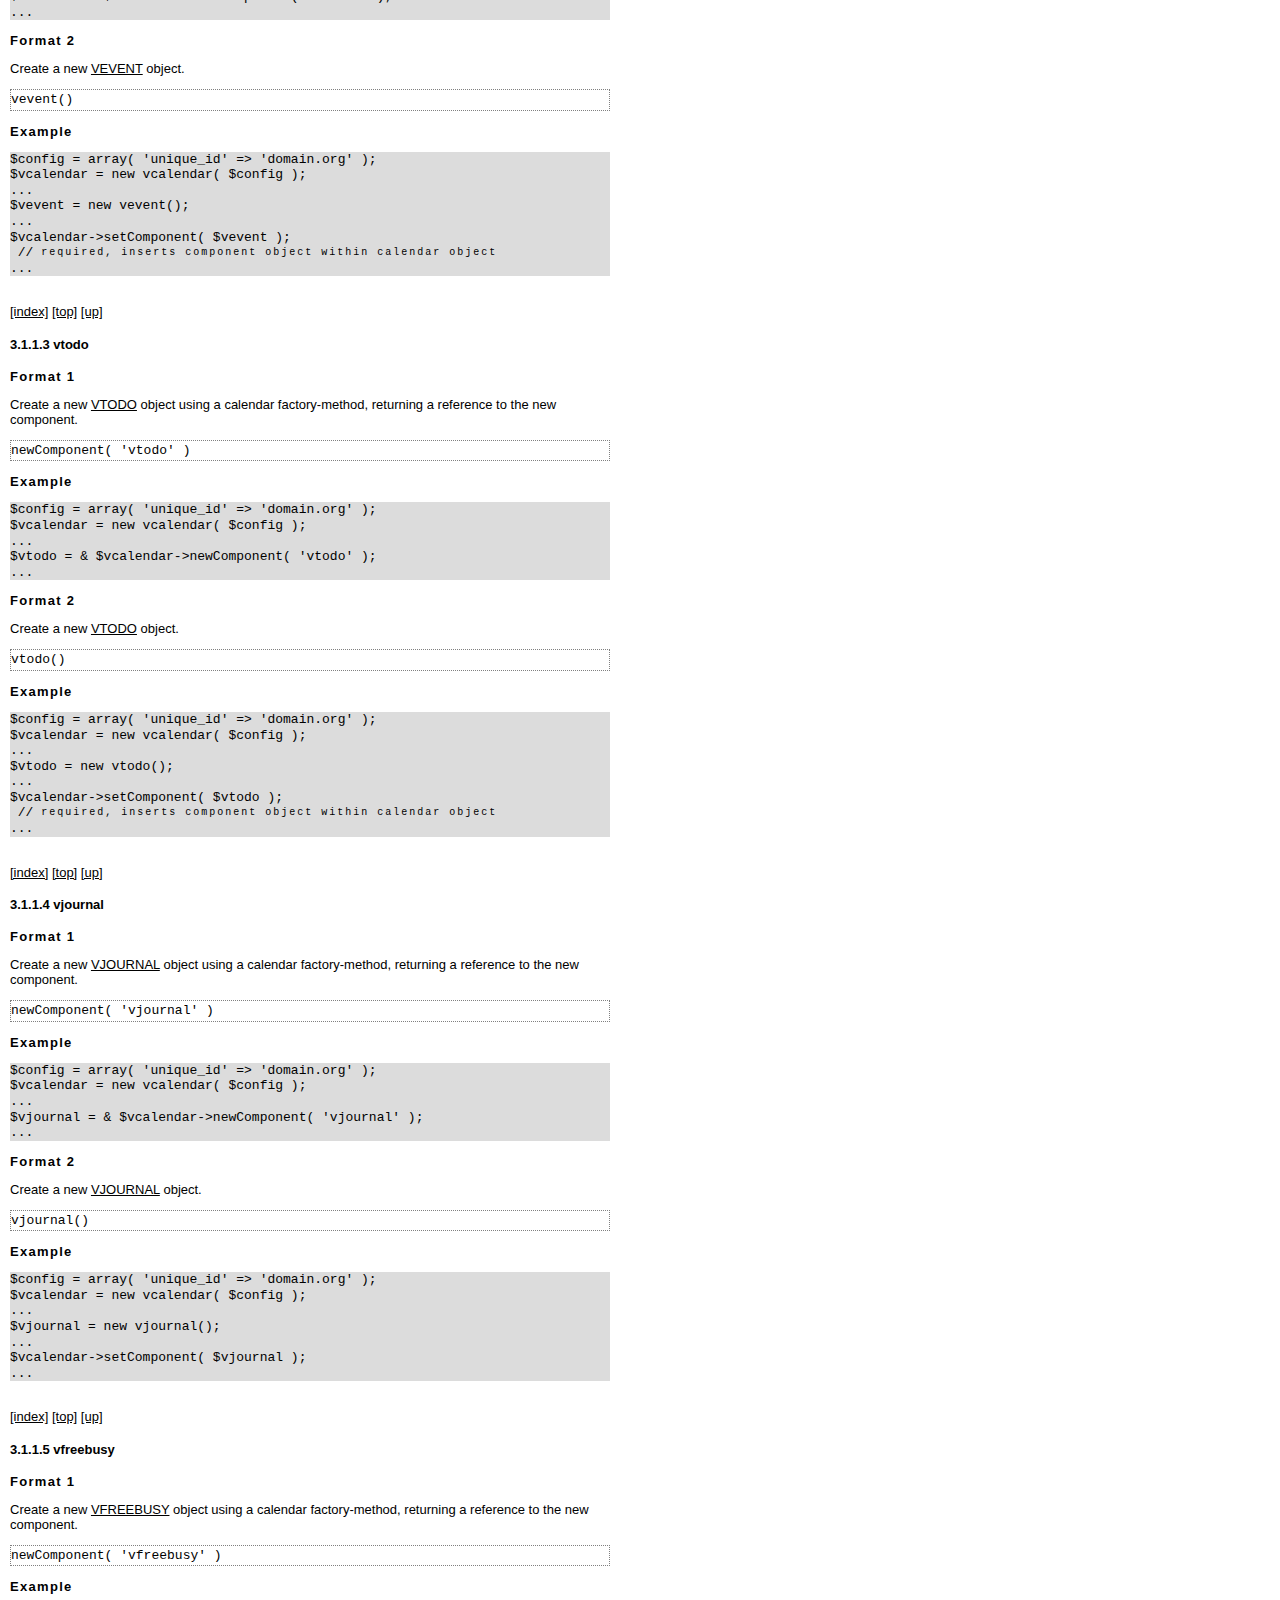
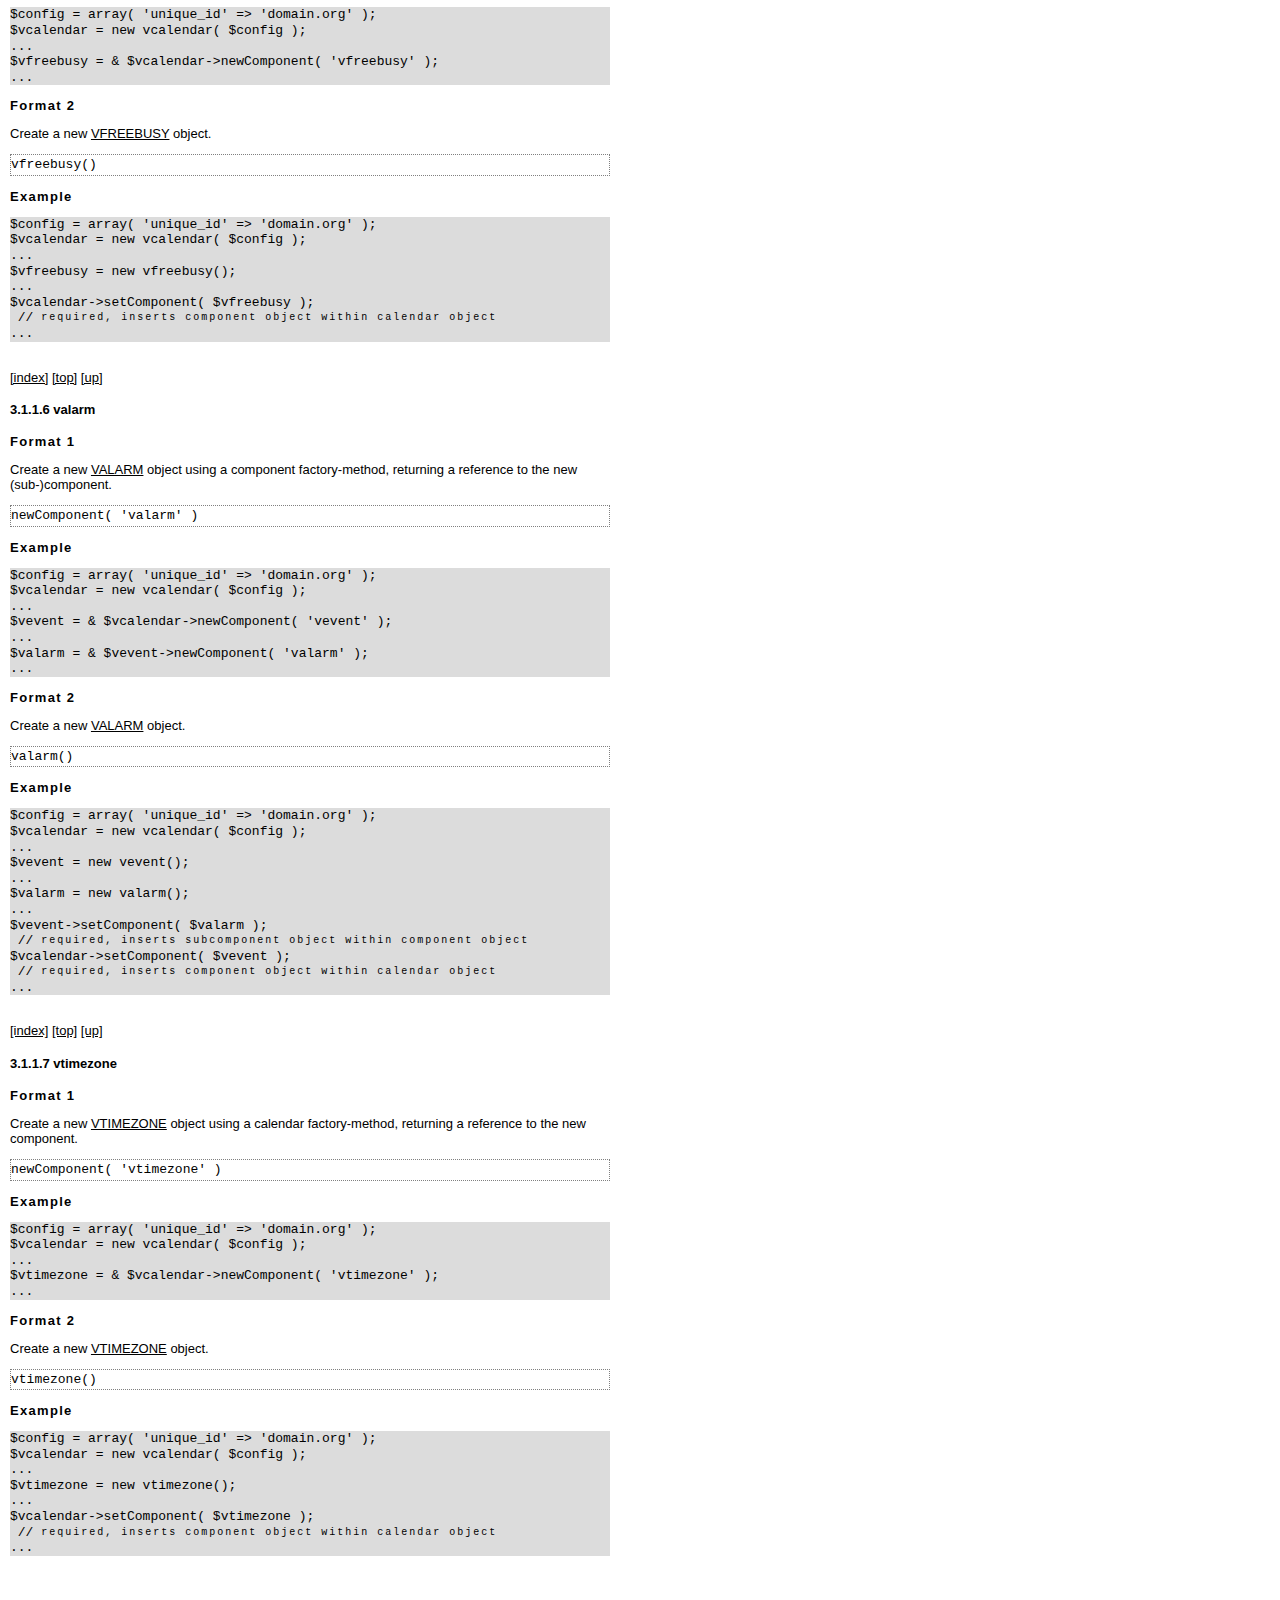
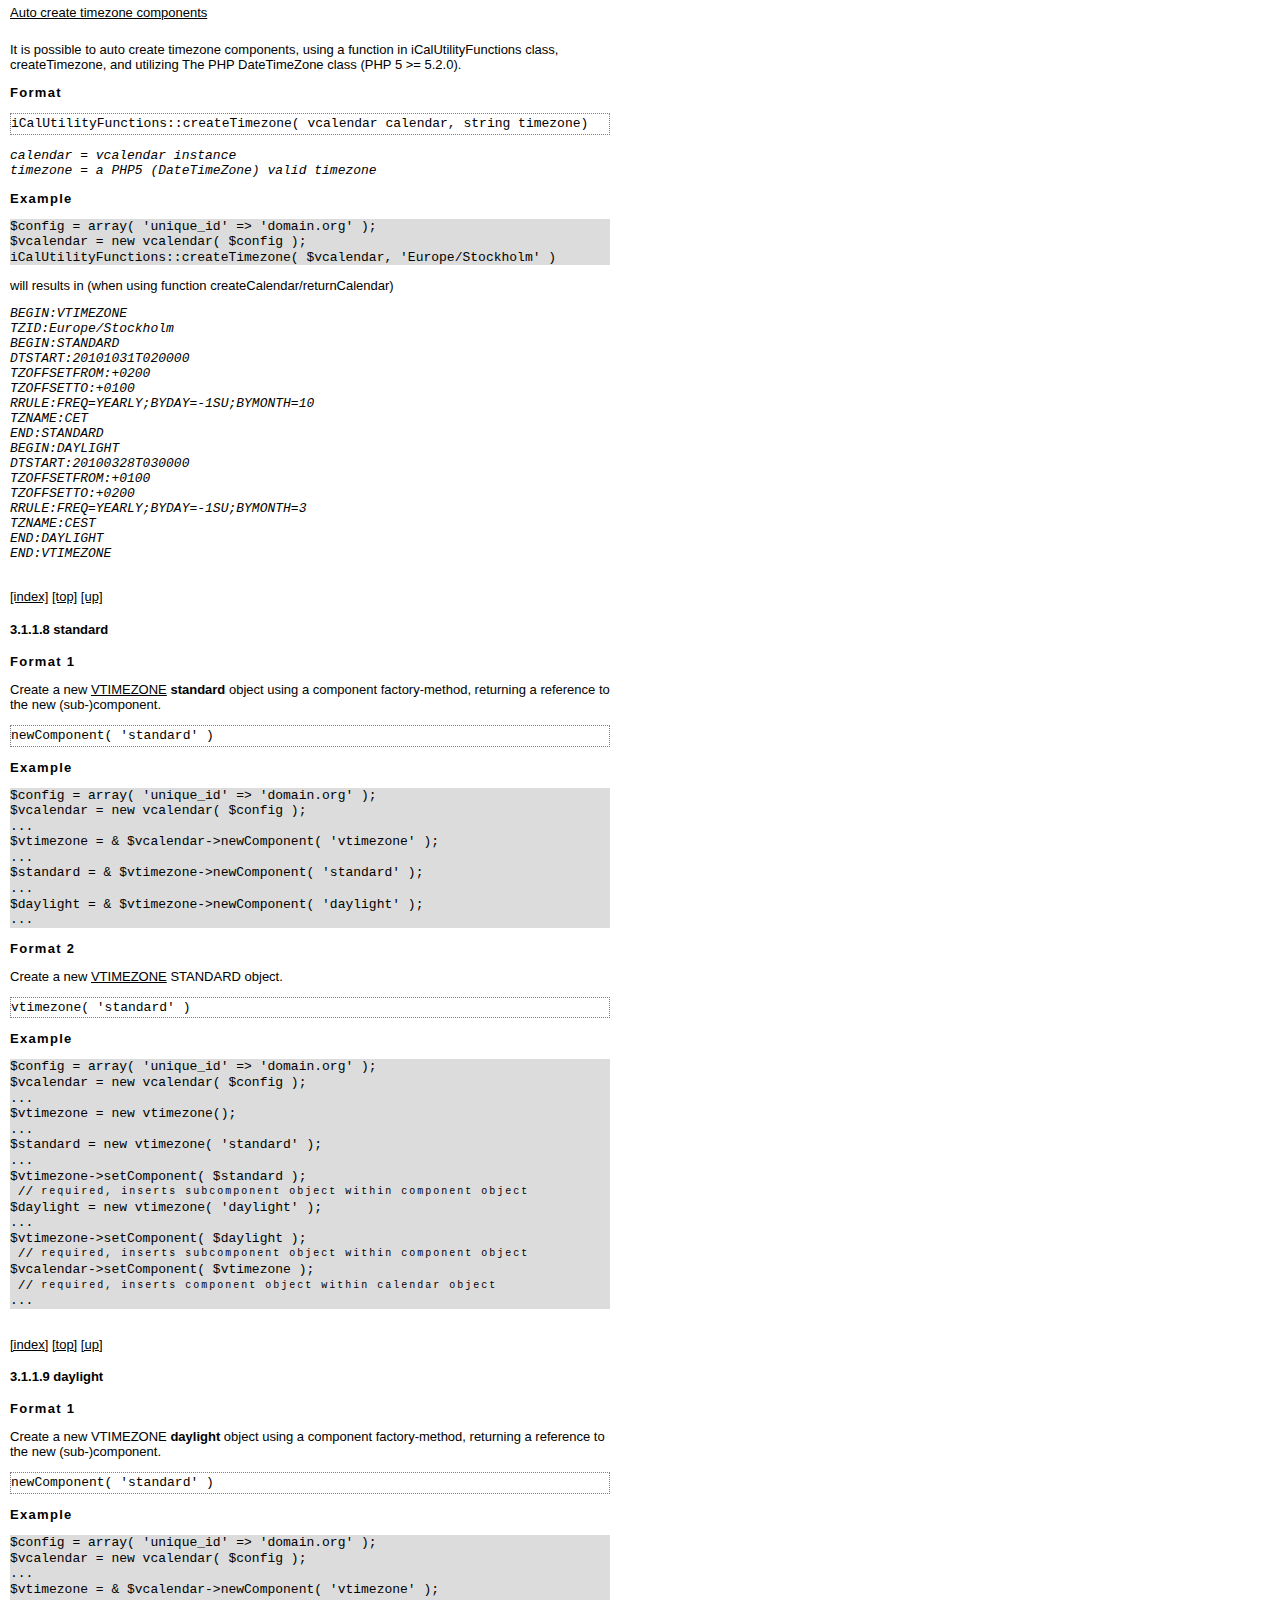
<file: wp-content/plugins/all-in-one-event-calendar/lib/iCalcreator-2.10/using.html>
<!DOCTYPE HTML PUBLIC "-//W3C//DTD HTML 4.01 Frameset//EN"
   "http://www.w3.org/TR/html4/frameset.dtd">
<html>
<head>
<title>iCalcreator 2.10 manual</title>
<meta name="author"      content="Kjell-Inge Gustafsson - kigkonsult" />
<meta name="copyright"   content="2007-2011 Kjell-Inge Gustafsson - kigkonsult" />
<meta name="keywords"    content="ical, calendar, calender, xcal, xml, icalender, rfc2445, vcalender, php, create" />
<meta name="description" content="iCalcreator" />
<style type="text/css">
* {
  BACKGROUND-COLOR: white;
  COLOR           : black;
}
a {
  FONT-FAMILY     : "Lucida Grande","Lucida Sans Unicode", "Bitstream Vera Sans", Lucida, Arial, Geneva, Helvetica, sans-serif;
  FONT-SIZE       : small;
}
a.ref {
  background-color: transparent;
  FONT-FAMILY     : monospace, arial;
  FONT-SIZE       : small;
  FONT-STYLE      : normal;
  TEXT-DECORATION : none;
}
body {
  FONT-FAMILY     : "Lucida Grande","Lucida Sans Unicode", "Bitstream Vera Sans", Lucida, Arial, Geneva, Helvetica, sans-serif;
  FONT-SIZE       : small;
  MARGIN-LEFT     : 10px;
  WIDTH           : 600px;
}
h1 {
  BACKGROUND-COLOR: silver;
  BORDER          : thin solid black;
  FONT-FAMILY     : "Lucida Grande","Lucida Sans Unicode", "Bitstream Vera Sans", Lucida, Arial, Geneva, Helvetica, sans-serif;
  FONT-SIZE       : x-large;
  FONT-WEIGHT     : bold;
  DISPLAY         : block;
}
h2 {
  FONT-FAMILY     : "Lucida Grande","Lucida Sans Unicode", "Bitstream Vera Sans", Lucida, Arial, Geneva, Helvetica, sans-serif;
  FONT-SIZE       : large;
}
h3 {
  FONT-FAMILY     : "Lucida Grande","Lucida Sans Unicode", "Bitstream Vera Sans", Lucida, Arial, Geneva, Helvetica, sans-serif;
  FONT-SIZE       : medium;
}
h4 {
  FONT-FAMILY     : "Lucida Grande","Lucida Sans Unicode", "Bitstream Vera Sans", Lucida, Arial, Geneva, Helvetica, sans-serif;
  FONT-SIZE       : small;
  FONT-WEIGHT     : bold;
}
h5 {
  FONT-FAMILY     : "Lucida Grande","Lucida Sans Unicode", "Bitstream Vera Sans", Lucida, Arial, Geneva, Helvetica, sans-serif;
  FONT-SIZE       : small;
  FONT-WEIGHT     : normal;
  TEXT-DECORATION : underline;
}
p {
  FONT-FAMILY     : "Lucida Grande","Lucida Sans Unicode", "Bitstream Vera Sans", Lucida, Arial, Geneva, Helvetica, sans-serif;
  FONT-SIZE       : small;
}
.bb {
  BORDER-BOTTOM   : gray dotted thin;
}
.blb {
  BORDER-LEFT     : gray dotted thin;
  BORDER-BOTTOM   : gray dotted thin;
  TEXT-ALIGN      : center;
}
.bl {
  BORDER-LEFT     : gray dotted thin;
}
.center {
  TEXT-ALIGN      : center;
}
.comment {
  background-color: transparent;
  FONT-FAMILY     : monospace;
  FONT-SIZE       : medium;
  FONT-STYLE      : italic;
  FONT-WEIGHT     : 300;
  xLETTER-SPACING  : 0.1em;
  WHITE-SPACE     : pre;
}
.example {
  background-color: #DCDCDC;
  FONT-FAMILY     : Courier, "Courier New";
  FONT-SIZE       : small;
  FONT-WEIGHT     : 500;
  LINE-HEIGHT     : 1.2em;
  WHITE-SPACE     : pre;
}
.format {
  BORDER          : gray dotted thin;
  FONT-FAMILY     : Courier, "Courier New";
  FONT-SIZE       : small;
  FONT-WEIGHT     : 500;
  LINE-HEIGHT     : 1.5em;
  WHITE-SPACE     : pre;
}
.header {
  BACKGROUND-COLOR: silver;
  BORDER          : thin solid black;
  FONT-FAMILY     : "Lucida Grande","Lucida Sans Unicode", "Bitstream Vera Sans", Lucida, Arial, Geneva, Helvetica, sans-serif;
  FONT-SIZE       : xx-large;
  WIDTH           : 600px;
}
.label {
  FONT-FAMILY     : arial;
  FONT-SIZE       : small;
  FONT-WEIGHT     : bold;
  LETTER-SPACING  : 0.1em;
}
.quotes {
  background-color: transparent;
  FONT-FAMILY     : arial;
  FONT-SIZE       : small;
  FONT-STYLE      : italic;
  FONT-WEIGHT     : 300;
  LETTER-SPACING  : 0.1em;
  WHITE-SPACE     : pre;
}
.ref {
  BACKGROUND-COLOR: transparent;
  FONT-FAMILY     : monospace, arial;
  FONT-SIZE       : x-small;
  xFONT-STYLE      : italic;
  xFONT-WEIGHT     : 600;
  VERTICAL-ALIGN  : top;
  LETTER-SPACING  : 0.2em;
}
.top {
  VERTICAL-ALIGN  : top;
}
</style>
</head>
<body>
<a name="top"></a>
<p class="header">iCalcreator 2.10</p>
iCalcreator class v2.10<br />
copyright (c) 2007-2011 Kjell-Inge Gustafsson, kigkonsult<br />
<a href="http://www.kigkonsult.se/iCalcreator/index.php" title="www.kigkonsult.Se/iCalcreator" target="_blank">www.kigkonsult.Se/iCalcreator</a><br />
ical@kigkonsult.se<br />

<h2>Description:</h2>
iCalcreator is a PHP implementation of RFC2445/RFC2446 to manage iCal/xCal formatted files.
<br />

<a name="INTRO"></a><h1>1. INTRO</h1>
<p>
iCalcreator is a PHP class managing iCal formatted files for non-calendar
systems like CMS, project management systems and other applications able
to process calendar information like agendas, tasks, reports, todos,
journalling data and for communication with calendar systems and applications.
</p>
<p>
iCalcreator features create, parse, edit and select calendar and calendar components.
</p>
<p>
iCalcreator is built of a class file with support of a function class file and are calendar
component property oriented. Development environment is PHP version 5.x but coding is done
to meet 4.x backward compatibility and may work.
</p>
<a href="#INDEX">[index]</a> <a href="#top">[top]</a>

<a name="iCal"></a><h2>1.1 Ical</h2>

The iCalendar format, as described in <a href="http://www.kigkonsult.se/downloads/dl.php?f=rfc2445" title="Download RFC2445 in text format">rfc2445</a>
(and <a href="http://www.kigkonsult.se/downloads/dl.php?f=rfc2446" title="Download RFC2446 in text format">rfc2446</a>)
<p class="quotes">allows for the capture and exchange of information normally stored within a<br />calendaring and scheduling application</p>
and <p class="quotes">is an exchange format between applications or systems.</p>

<p>
A short iCal description is found at <a href="http://en.wikipedia.org/wiki/ICalendar#Core_object" title="iCalendar From Wikipedia, the free encyclopedia">Wikipedia</a>. If You are not familiar with iCal, read this first!<br />
Knowledge of calendar protocol rfc2445/rfc2446  is to recommend.
</p>
<p>
<a href="http://www.kigkonsult.se/downloads/dl.php?f=rfc2445" title="Download RFC2445 in text format">rfc2445</a>
 - Internet Calendaring and Scheduling Core Object Specification (iCalendar),
 <br />
 download <a href="http://www.kigkonsult.se/downloads/dl.php?f=rfc2445" title="Download RFC2445 in text format">here</a>
 or examine <a href="http://www.kigkonsult.se/iCalcreator/iCalDictionary/index.html" title="view online" target="_blank">online</a>.
</p>
<p>
<a href="http://www.kigkonsult.se/downloads/dl.php?f=rfc2446" title="Download RFC2446 in text format">rfc2446</a>
 - iCalendar Transport-Independent Interoperability Protocol (iTIP) Scheduling Events, BusyTime, To-dos and Journal Entries,
download <a href="http://www.kigkonsult.se/downloads/dl.php?f=rfc2446" title="Download RFC2446 in text format">here</a>.
</p>
<p>
All iCalcreator functions calls are made as simple as possible BUT (, !!!,) read these rfc's properly!
xCal (iCal xml) output format is supported but still experimental.
</p>
<br />
<a href="#INDEX">[index]</a> <a href="#top">[top]</a>

<a name="This_manual"></a><h2>1.2 This manual</h2>
This style is used for text.
<p class="format">This style is used for formats.</p>
<p class="example">This style is used for PHP coding examples.
<span class="comment"> // this style is used for coding comments.</span></p>
<p class="comment">This style is used for content details.</p>
<p class="quotes">This style is used for RFC2445 quotes.</p>
<p>
<a href="#INDEX">[index]</a> <a href="#top">[top]</a>

<a name="Versioning"></a><h2>1.3 Versioning</h2>

The release numbering convention used is major.minor.micro.
<dl>
<dt>Major
<dd>Indicates a very large change in the core package. Rewrites or major milestones.
<dt>Minor
<dd>Significant amount of feature addition/modification.<br />odd number - development/experimental release<br /> even number - production release
<dt>Micro
<dd>Mostly bug fix and maintenance number.
<dt>(Suffix)
<dd>rc1 for first release candidate, a1 for alpha 1, etc.
</dl>
<a href="#INDEX">[index]</a> <a href="#top">[top]</a>

<a name="Support"></a><h2>1.4 Support</h2>
<p>
The main support channel is using iCalcreator
<a title="Sourceforge" href="http://sourceforge.net/projects/icalcreator/forums/" target="_blank">Sourceforge</a> forum.
</p>
<p>
Use the contact <a href="http://www.kigkonsult.se/contact/index.php" title="www.kigkonsult.Se/contact" target="_blank">page</a>
for queries, improvement/development issues or professional support and development.
Please note that paid support or consulting service has the highest priority.
</p>
<p>
Our services are available for support and designing and developing iCalcreator etc. customizations,
adaptations and other PHP/MySQL solutions with a special focus on software utility and reliability,
supported through our iterative acquire/design/transition process modell.
</p>
<a href="#INDEX">[index]</a> <a href="#top">[top]</a>

<a name="INSTALL"></a><h2>1.5 Install</h2>
Unpack to any folder<br />
- add this folder to your include-path<br />
- or unpack to your application-(include)-folder<br />
Add
<p class="format">require_once [folder/]iCalcreator.class.php;</p>
to your php-script.
<br />
<br />
If using php version 5.1 or higher, the default timezone need to be set/altered, now &quot;Europe/Stockholm&quot;,
line 50 in the iCalcreator.class.php file.
<br />
<br />
When creating a new calendar/component instance, review <a href="#Calendar_configuration_functions">config</a> settings.
<br />
<br />
<a href="#INDEX">[index]</a> <a href="#top">[top]</a>

<a name="Additional_Descriptors"></a><h2>1.6 Additional Descriptors</h2>
The following properties (as described in <a href="http://en.wikipedia.org/wiki/ICalendar#Calendar_extensions" title="http://en.wikipedia.org/wiki/ICalendar#Calendar_extensions">wikipedia:iCal</a>) may be required when importing iCal files  into some calendaring software (MS etc.):
<dl>
<dt>on calendar level
<dd><a href="#METHOD">METHOD</a> property (value PUBLISH etc.)
<dd><a href="#X-PROPERTY">X-WR-CALNAME</a> x-property
<dd><a href="#X-PROPERTY">X-WR-CALDESC</a> x-property
<dd><a href="#X-PROPERTY">X-WR-RELCALID</a> x-property <span class="comment">(a <a href="/wiki/Universally_Unique_Identifier" title="Universally Unique Identifier" class="mw-redirect">UUID</a>.)</span>
<dd><a href="#X-PROPERTY">X-WR-TIMEZONE</a> x-property
<dt>on component level
<dd><a href="#DTSTAMP">DTSTAMP</a> property (iCalcreator auto created)
<dd><a href="#UID">UID</a> property (iCalcreator auto created)
</dl>
Recommendation is also to set <a href="#Unique_id">unique_id</a> when creating a new vcalendar/component instance, to ensure accurate setting of all components <a href="#UID">UID</a> property, even before <a href="#parse_merge">parse</a>.
<p class="label">Example</p>
<p class="example">$config = array( &quot;unique_id&quot; =&gt; &quot;domain.com&quot; );
$vcalendar = new vcalendar( $config );
$vcalendar->setProperty( &quot;method&quot;,        &quot;PUBLISH&quot; )
$vcalendar->setProperty( &quot;x-wr-calname&quot;,  &quot;Calendar Sample&quot; );
$vcalendar->setProperty( &quot;X-WR-CALDESC&quot;,  &quot;Calendar Description&quot; );
$uuid = &quot;3E26604A-50F4-4449-8B3E-E4F4932D05B5&quot;;
$vcalendar->setProperty( &quot;X-WR-RELCALID&quot;, $uuid );
$vcalendar->setProperty( &quot;X-WR-TIMEZONE&quot;, &quot;Europe/Stockholm&quot; );
.. .
</p>
<a href="#INDEX">[index]</a> <a href="#top">[top]</a>

<a name="Addendum"></a><h2>1.7 Addendum</h2>
<p>
Download iCalcreator <a title="download iCalcreator coding samples" href="http://www.kigkonsult.se/downloads/index.php" target="_blank">coding samples</a>.
<br />
Examples how to employ iCalcreator in software development:<br />
<a title="Create iCal event file on-demand from form" href="http://www.kigkonsult.se/eventCreator/index.php" target="_blank">The iCal file event editor</a> and
<a title="tinycal" href="http://www.kigkonsult.se/tinycal/index.php" target="_blank">tinycal</a>, calendar-in-a-box.
</p>
<p>
There are free iCal/xCal icons in the images directory, to use as buttons on a web page.
</p>
The PHP coding examples are only examples, recommendation is to use a
coding standard, the following, incomplete, list is a good start;
<br/>
<a href="http://www.dagbladet.no/development/phpcodingstandard/" target="_blank">http://www.dagbladet.no/development/phpcodingstandard/</a>
<!--
<br/>
<a href="http://ez.no/ezpublish/documentation/development/standards/php" target="_blank">http://ez.no/ezpublish/documentation/development/standards/php</a>
-->
<br/>
<a href="http://framework.zend.com/manual/en/coding-standard.overview.html" target="_blank">http://framework.zend.com/manual/en/coding-standard.overview.html</a>
<!--
<br/>
<a href="http://gforge.org/docman/view.php/1/2/coding-standards.html" target="_blank">http://gforge.org/docman/view.php/1/2/coding-standards.html</a>
-->
<br/>
<a href="http://pear.php.net/manual/en/standards.php" target="_blank">http://pear.php.net/manual/en/standards.php</a>
<br />
<br />
<a href="#INDEX">[index]</a> <a href="#top">[top]</a>

<a name="INDEX"><h2>1.8 INDEX</h2>

<a href="#INTRO">1. INTRO</a><br />
<br />
<a href="#iCal">1.1 Ical</a><br />
<a href="#This_manual">1.2 This manual</a><br />
<a href="#Versioning">1.3 Versioning</a><br />
<a href="#Support">1.4 Support</a><br />
<a href="#INSTALL">1.5 Install</a><br />
<a href="#Additional_Descriptors">1.6 Additional_Descriptors</a><br />
<a href="#Addendum">1.7 Addendum</a><br />
<a href="#INDEX">1.8 INDEX</a><br />
<br />
<a href="#Calendar_Component_list">2. Calendar Component list</a><br />
<br />
<a href="#VCALENDAR">2.1  VCALENDAR</a><br />
<a href="#VEVENT">2.2  VEVENT</a><br />
<a href="#VTODO">2.3  VTODO</a><br />
<a href="#VJOURNAL">2.4  VJOURNAL</a><br />
<a href="#VFREEBUSY">2.5  VFREEBUSY</a><br />
<a href="#VALARM">2.6  VALARM</a><br />
<a href="#VTIMEZONE">2.7  VTIMEZONE</a><br />
<a href="#CalProps">2.10  Component Properties</a><br />
<br />
<a href="#Function_list">3. Function list</a><br />
<br />
<a href="#Calendar_object_functions">3.1 Calendar object functions</a><br />
<br />
<a href="#Calendar_object_constructors">3.1.1 Constructors</a><br />
<a href="#vcalendar">3.1.1.1 vcalendar</a><br />
<a href="#vevent">3.1.1.2 vevent</a><br />
<a href="#vtodo">3.1.1.3 vtodo</a><br />
<a href="#vjournal">3.1.1.4 vjournal</a><br />
<a href="#vfreebusy">3.1.1.5 vfreebusy</a><br />
<a href="#valarm">3.1.1.6 valarm</a><br />
<a href="#vtimezone">3.1.1.7 vtimezone</a><br />
<a href="#standard">3.1.1.8 standard</a><br />
<a href="#daylight">3.1.1.9 daylight</a><br />
<br />
<a href="#Calendar_property_functions">3.1.2 Calendar property functions</a><br />
<a href="#deleteProperty">3.1.2.1 deleteProperty</a><br />
<a href="#getProperty">3.1.2.2 getProperty</a><br />
<a href="#setProperty">3.1.2.3 setProperty</a><br />
<a href="#CALSCALE">3.1.2.4 CALSCALE</a><br />
<a href="#METHOD">3.1.2.5 METHOD</a><br />
<a href="#VERSION">3.1.2.6 VERSION</a><br />
<a href="#X-PROPERTY">3.1.2.7 X-PROPERTY</a><br />
<br />
<a href="#Calendar_component_functions">3.1.3 Calendar component functions</a><br />
<a href="#deleteComponent">3.1.3.1 deleteComponent</a><br />
<a href="#getComponent">3.1.3.2 getComponent</a><br />
<a href="#newComponent">3.1.3.3 newComponent</a><br />
<a href="#selectComponents">3.1.3.4 selectComponents</a><br />
<a href="#setComponent">3.1.3.5 setComponent</a><br />
<br />
<a href="#Calendar_inputoutput_functions">3.1.4 Calendar input/output functions</a><br />
<a href="#parse_merge">3.1.4.1 parse and merge</a><br />
<a href="#createCalendar">3.1.4.2 createCalendar</a><br />
<a href="#returnCalendar">3.1.4.3 returnCalendar</a><br />
<a href="#saveCalendar">3.1.4.4 saveCalendar</a><br />
<a href="#sort">3.1.4.5 sort</a><br />
<a href="#useCachedCalendar">3.1.4.6 useCachedCalendar</a><br />
<br />
<a href="#Calendar_configuration_functions">3.1.5 Calendar configuration functions</a><br />
<a href="#configKeys">3.1.5.1 configuration keys</a><br />
<a href="#getConfig">3.1.5.2 getConfig</a><br />
<a href="#initConfig">3.1.5.3 calendar/component initialization</a><br />
<a href="#setConfig">3.1.5.4 setConfig</a><br />
<a href="#allowEmpty">3.1.5.5 Allow empty components</h4><br />
<a href="#Compsinfo">3.1.5.6 Component information</h4><br />
<a href="#Delimiter">3.1.5.7 Delimiter</a><br />
<a href="#Directory">3.1.5.8 Directory</a><br />
<a href="#Fileinfo">3.1.5.9 Fileinfo</a><br />
<a href="#Filename">3.1.5.10 Filename</a><br />
<a href="#Filesize">3.1.5.11 Filesize</a><br />
<a href="#Format">3.1.5.12 Format</a><br />
<a href="#Language">3.1.5.13 Language</a><br />
<a href="#NewlineChar">3.1.5.14 NewlineChar</a><br />
<a href="#dTZID">3.1.5.15 TZID</a><br />
<a href="#Unique_id">3.1.5.16 Unique_id</a><br />
<a href="#configURL">3.1.5.17 URL</a><br />
<br />
<a href="#Calendar_component_object_property_function_list">3.2 Calendar component/object property function list</a><br />
<br />
<a href="#deleteProperty_PROP">3.2.1 deleteProperty</a><br />
<a href="#getProperty_PROP">3.2.2 getProperty</a><br />
<a href="#parse">3.2.3 parse</a><br />
<a href="#setProperty_PROP">3.2.4 setProperty</a><br />
<br />
<a href="#ACTION">3.2.5 ACTION</a><br />
<a href="#ATTACH">3.2.6 ATTACH</a><br />
<a href="#ATTENDEE">3.2.7 ATTENDEE</a><br />
<a href="#CATEGORIES">3.2.8 CATEGORIES</a><br />
<a href="#CLASS">3.2.9 CLASS</a><br />
<a href="#COMMENT">3.2.10 COMMENT</a><br />
<a href="#COMPLETED">3.2.11 COMPLETED</a><br />
<a href="#CONTACT">3.2.12 CONTACT</a><br />
<a href="#CREATED">3.2.13 CREATED</a><br />
<a href="#DESCRIPTION">3.2.14 DESCRIPTION</a><br />
<a href="#DTEND">3.2.15 DTEND</a><br />
<a href="#DTSTAMP">3.2.16 DTSTAMP</a><br />
<a href="#DTSTART">3.2.17 DTSTART</a><br />
<a href="#DUE">3.2.18 DUE</a><br />
<a href="#DURATION">3.2.19 DURATION</a><br />
<a href="#EXDATE">3.2.20 EXDATE</a><br />
<a href="#EXRULE">3.2.21 EXRULE</a><br />
<a href="#FREEBUSY_PROP">3.2.22 FREEBUSY</a><br />
<a href="#GEO">3.2.23 GEO</a><br />
<a href="#LAST-MODIFIED">3.2.24 LAST-MODIFIED</a><br />
<a href="#LOCATION">3.2.25 LOCATION</a><br />
<a href="#ORGANIZER">3.2.26 ORGANIZER</a><br />
<a href="#PERCENT-COMPLETE">3.2.27 PERCENT-COMPLETE</a><br />
<a href="#PRIORITY">3.2.28 PRIORITY</a><br />
<a href="#RDATE">3.2.29 RDATE</a><br />
<a href="#RECURRENCE-ID">3.2.30 RECURRENCE-ID</a><br />
<a href="#RELATED-TO">3.2.31 RELATED-TO</a><br />
<a href="#REPEAT">3.2.32 REPEAT</a><br />
<a href="#REQUEST-STATUS">3.2.33 REQUEST-STATUS</a><br />
<a href="#RESOURCES">3.2.34 RESOURCES</a><br />
<a href="#RRULE">3.2.35 RRULE</a><br />
<a href="#SEQUENCE">3.2.36 SEQUENCE</a><br />
<a href="#STATUS">3.2.37 STATUS</a><br />
<a href="#SUMMARY">3.2.38 SUMMARY</a><br />
<a href="#TRANSP">3.2.39 TRANSP</a><br />
<a href="#TRIGGER">3.2.40 TRIGGER</a><br />
<a href="#TZID">3.2.41 TZID</a><br />
<a href="#TZNAME">3.2.42 TZNAME</a><br />
<a href="#TZOFFSETFROM">3.2.43 TZOFFSETFROM</a><br />
<a href="#TZOFFSETTO">3.2.44 TZOFFSETTO</a><br />
<a href="#TZURL">3.2.45 TZURL</a><br />
<a href="#UID">3.2.46 UID</a><br />
<a href="#URL">3.2.47 URL</a><br />
<a href="#X-PROPERTY_PROP">3.2.48 X-PROPERTY</a><br />
<br />
<a href="#Calendar_component_configuration_functions">3.3 Calendar Component configuration functions</a><br />
<br />
<a href="#Language_PROP">3.3.1 Language</a><br />
<br />
<a href="#Calendar_component_object_misc_functions">3.4 Calendar component object misc. functions</a><br />
<br />
<a href="#deleteComponent_PROP">3.4.1 deleteComponent</a><br />
<a href="#getComponent_PROP">3.4.2 getComponent</a><br />
<a href="#newComponent_PROP">3.4.3 newComponent</a><br />
<a href="#setComponent_PROP">3.4.4 setComponent</a><br />
<br />
<a href="#iCalUtilityFunctions">4. iCalUtilityFunctions</a><br />
<br />
<a href="#createTimezone">4.1 createTimezone</a><br />
<br />
<a href="#Copyright_and_Licence">5. COPYRIGHT AND LICENSE</a><br />
<br />
<a href="#INDEX">[index]</a> <a href="#top">[top]</a>

<a name="Calendar_Component_list"></a><h1>2. Calendar Component list</h1>
Quote from <a href="http://www.kigkonsult.se/iCalcreator/iCalDictionary/index.html" title="RFC2445 in HTML format">rfc2445</a>!
(Described in iCal output format, content corresponds to xCal format.)<br />

<a name="VCALENDAR"></a><h2>2.1  VCALENDAR</h2>
<p class="center">icalobject = 1*(&quot;BEGIN&quot; &quot;:&quot; &quot;VCALENDAR&quot; CRLF</p>
<p class="center">icalbody</p>
<p class="center">&quot;END&quot; &quot;:&quot; &quot;VCALENDAR&quot; CRLF)</p>
<br />
icalbody = calprops component
<br />
calprops = 2*(
<br />
<p class="center">&quot;prodid&quot; and &quot;version&quot; are both REQUIRED, but MUST NOT occur more than once
<p class="center">prodid / <a href="#VERSION">version</a> /</p>
<p class="center">&quot;calscale&quot;and &quot;method&quot;are optional, but MUST NOT occur more than once</p>
<p class="center"><a href="#CALSCALE">calscale</a> / <a href="#METHOD">method</a> /</p>
<p class="center"><a href="#X-PROPERTY">x-prop</a></p>
)
<br />
<p class="center">component  = 1*(<a href="#VEVENT">eventc</a> / <a href="#VTODO">todoc</a> / <a href="#VJOURNAL">journalc</a> / <a href="#VFREEBUSY">freebusyc</a> / <a href="#VTIMEZONE">timezonec</a> / iana-comp* / x-comp*)</p>
<p class="center">iana-comp  = &quot;BEGIN&quot; &quot;:&quot; iana-token CRLF</p>
<p class="center">1*contentline</p>
<p class="center">&quot;END&quot; &quot;:&quot; iana-token CRLF</p>
<p class="center">x-comp     = &quot;BEGIN&quot; &quot;:&quot; x-name CRLF</p>
<p class="center">1*contentline</p>
<p class="center">&quot;END&quot; &quot;:&quot; x-name CRLF</p>
*) <span class="comment">not supported by iCalcreator</span></p>
<br />
<a href="#INDEX">[index]</a> <a href="#top">[top]</a> <a href="#Calendar_Component_list">[up]</a>

<a name="VEVENT"></a><h2>2.2  VEVENT</h2>
<p class="center">&quot;BEGIN&quot; &quot;:&quot; &quot;VEVENT&quot; CRLF</p>
<p class="center">eventprop *alarmc</p>
<p class="center">&quot;END&quot; &quot;:&quot; &quot;VEVENT&quot; CRLF</p>
eventprop = *(
<p class="center">the following are optional,but MUST NOT occur more than once</p>
<p class="center"><a href="#CLASS">class</a> / <a href="#CREATED">created</a> / <a href="#DESCRIPTION">description</a> / <a href="#DTSTART">dtstart</a> /</p>
<p class="center"><a href="#GEO">geo</a> / <a href="#LAST-MODIFIED">last-mod</a> / <a href="#LOCATION">location</a> / <a href="#ORGANIZER">organizer</a> / <a href="#PRIORITY">priority</a> / </p>
<p class="center"><a href="#DTSTAMP">dtstamp</a> / <a href="#SEQUENCE">seq</a> / <a href="#STATUS">status</a> / <a href="#SUMMARY">summary</a> / </p>
<p class="center"><a href="#TRANSP">transp</a> / <a href="#UID">uid</a> / <a href="#URL">url</a> / <a href="#RECURRENCE-ID">recurid</a> /</p>
<p class="center">either &quot;<a href="#DTEND">dtend</a>&quot; or &quot;<a href="#DURATION">duration</a>&quot; may appear in a &quot;eventprop&quot;, </p>
<p class="center">but &quot;<a href="#DTEND">dtend</a>&quot; and &quot;<a href="#DURATION">duration</a>&quot; MUST NOT occur in the same &quot;eventprop&quot;</p>
<p class="center"><a href="#DTEND">dtend</a> / <a href="#DURATION">duration</a> /</p>
<p class="center">the following are optional, and MAY occur more than once</p>
<p class="center"><a href="#ATTACH">attach</a> / <a href="#ATTENDEE">attendee</a> / <a href="#CATEGORIES">categories</a> / <a href="#COMMENT">comment</a> / </p>
<p class="center"><a href="#CONTACT">contact</a> / <a href="#EXDATE">exdate</a> / <a href="#EXRULE">exrule</a> / <a href="#REQUEST-STATUS">rstatus</a> / </p>
<p class="center"><a href="#RELATED-TO">related</a> / <a href="#RESOURCES">resources</a> / <a href="#RDATE">rdate</a> / <a href="#RRULE">rrule</a> / <a href="#X-PROPERTY_PROP">x-prop</a></p>
)
<br />
<a href="#INDEX">[index]</a> <a href="#top">[top]</a> <a href="#Calendar_Component_list">[up]</a>

<a name="VTODO"></a><h2>2.3  VTODO</h2>
<p class="center">&quot;BEGIN&quot; &quot;:&quot; &quot;VTODO&quot; CRLF</p>
<p class="center">todoprop *alarmc</p>
<p class="center">&quot;END&quot; &quot;:&quot; &quot;VTODO&quot; CRLF</p>
todoprop   = *(
<p class="center">the following are optional, but MUST NOT occur more than once</p>
<p class="center"><a href="#CLASS">class</a> / <a href="#COMPLETED">completed</a> / <a href="#CREATED">created</a> / <a href="#DESCRIPTION">description</a> / <a href="#DTSTAMP">dtstamp</a> / <a href="#DTSTART">dtstart</a> / </p>
<p class="center"><a href="#GEO">geo</a> / <a href="#LAST-MODIFIED">last-mod</a> / <a href="#LOCATION">location</a> / <a href="#ORGANIZER">organizer</a> / <a href="#PERCENT-COMPLETE">percent</a> / <a href="#PRIORITY">priority</a> / </p>
<p class="center"><a href="#RECURRENCE-ID">recurid</a> / <a href="#SEQUENCE">seq</a> / <a href="#STATUS">status</a> / <a href="#SUMMARY">summary</a> /<a href="#UID">uid</a> / <a href="#URL">url</a> /</p>
<p class="center">either &quot;<a href="#DUE">due</a>&quot; or &quot;<a href="#DURATION">duration</a>&quot; may appear in a &quot;todoprop&quot;,</p>
<p class="center"> but &quot;<a href="#DUE">due</a>&quot; and &quot;<a href="#DURATION">duration</a>&quot; MUST NOT occur in the same &quot;todoprop&quot;</p>
<p class="center"><a href="#DUE">due</a> / <a href="#DURATION">duration</a> /</p>
<p class="center">the following are optional,and MAY occur more than once</p>
<p class="center"><a href="#ATTACH">attach</a> / <a href="#ATTENDEE">attendee</a> / <a href="#CATEGORIES">categories</a> / <a href="#COMMENT">comment</a> / </p>
<p class="center"><a href="#CONTACT">contact</a> / <a href="#EXDATE">exdate</a> / <a href="#EXRULE">exrule</a> / <a href="#REQUEST-STATUS">rstatus</a> / </p>
<p class="center"><a href="#RELATED-TO">related</a> / <a href="#RESOURCES">resources</a> / <a href="#RDATE">rdate</a> / <a href="#RRULE">rrule</a> / <a href="#X-PROPERTY_PROP">x-prop</a></p>
)
<br />
<a href="#INDEX">[index]</a> <a href="#top">[top]</a> <a href="#Calendar_Component_list">[up]</a>

<a name="VJOURNAL"></a><h2>2.4  VJOURNAL</h2>
<p class="center">journalc   = &quot;BEGIN&quot; &quot;:&quot; &quot;VJOURNAL&quot; CRLF</p>
<p class="center">jourprop</p>
<p class="center">&quot;END&quot; &quot;:&quot; &quot;VJOURNAL&quot; CRLF</p>
jourprop   = *(
<p class="center">the following are optional, but MUST NOT occur more than once</p>
<p class="center"><a href="#CLASS">class</a> / <a href="#CREATED">created</a> / <a href="#DESCRIPTION">description</a> / <a href="#DTSTART">dtstart</a> / </p>
<p class="center"><a href="#DTSTAMP">dtstamp</a> / <a href="#LAST-MODIFIED">last-mod</a> / <a href="#ORGANIZER">organizer</a> / <a href="#RECURRENCE-ID">recurid</a> / </p>
<p class="center"><a href="#SEQUENCE">seq</a> / <a href="#STATUS">status</a> / <a href="#SUMMARY">summary</a> /<a href="#UID">uid</a> / <a href="#URL">url</a> /</p>
<p class="center">the following are optional,and MAY occur more than once</p>
<p class="center"><a href="#ATTACH">attach</a> / <a href="#ATTENDEE">attendee</a> / <a href="#CATEGORIES">categories</a> / <a href="#COMMENT">comment</a> /</p>
<p class="center"><a href="#CONTACT">contact</a> / <a href="#EXDATE">exdate</a> / <a href="#EXRULE">exrule</a> / <a href="#RELATED-TO">related</a> / </p>
<p class="center"><a href="#RDATE">rdate</a> / <a href="#RRULE">rrule</a> / <a href="#REQUEST-STATUS">rstatus</a> / <a href="#X-PROPERTY_PROP">x-prop</a></p>
)
<br />
<a href="#INDEX">[index]</a> <a href="#top">[top]</a> <a href="#Calendar_Component_list">[up]</a>

<a name="VFREEBUSY"></a><h2>2.5  VFREEBUSY</h2>
<p class="center">&quot;BEGIN&quot; &quot;:&quot; &quot;VFREEBUSY&quot; CRLF</p>
<p class="center">fbprop</p>
<p class="center">&quot;END&quot; &quot;:&quot; &quot;VFREEBUSY&quot; CRLF</p>
fbprop     = *(
<p class="center">the following are optional, but MUST NOT occur more than once</p>
<p class="center"><a href="#CONTACT">contact</a> / <a href="#DTSTART">dtstart</a> / <a href="#DTEND">dtend</a> / <a href="#DURATION">duration</a> / </p>
<p class="center"><a href="#DTSTAMP">dtstamp</a> / <a href="#ORGANIZER">organizer</a> / <a href="#UID">uid</a> / <a href="#URL">url</a> / </p>
<p class="center">the following are optional,and MAY occur more than once</p>
<p class="center"><a href="#ATTENDEE">attendee</a> / <a href="#COMMENT">comment</a> / <a href="#FREEBUSY_PROP">freebusy</a> / <a href="#REQUEST-STATUS">rstatus</a> / <a href="#X-PROPERTY_PROP">x-prop</a></p>
)
<br />
<a href="#INDEX">[index]</a> <a href="#top">[top]</a> <a href="#Calendar_Component_list">[up]</a>

<a name="VALARM"></a><h2>2.6  VALARM</h2>
<p class="center">&quot;BEGIN&quot; &quot;:&quot; &quot;VALARM&quot; CRLF</p>
<p class="center">(audioprop / dispprop / emailprop / procprop)</p>
<p class="center">&quot;END&quot; &quot;:&quot; &quot;VALARM&quot; CRLF</p> audioprop  = 2*(
<p class="center">&quot;<a href="#ACTION">action</a>&quot; and &quot;<a href="#TRIGGER">trigger</a>&quot; are both REQUIRED, but MUST NOT occur more than once</p>
<p class="center"><a href="#ACTION">action</a> / <a href="#TRIGGER">trigger</a> /</p>
<p class="center">&quot;<a href="#DURATION">duration</a>&quot; and &quot;<a href="#REPEAT">repeat</a>&quot; are both optional,and MUST NOT occur more than once each,</p>
<p class="center">but if one occurs, so MUST the other</p>
<p class="center"><a href="#DURATION">duration</a> / <a href="#REPEAT">repeat</a> /</p>
<p class="center">the following is optional, but MUST NOT occur more than once</p>
<p class="center"><a href="#ATTACH">attach</a> / </p>
<p class="center">the following is optional, and MAY occur more than once</p>
<p class="center"><a href="#X-PROPERTY_PROP">x-prop</a></p>
)
<br />
dispprop   = 3*(
<p class="center">the following are all REQUIRED, but MUST NOT occur more than once</p>
<p class="center"><a href="#ACTION">action</a> / <a href="#DESCRIPTION">description</a> / <a href="#TRIGGER">trigger</a> /</p>
<p class="center">&quot;<a href="#DURATION">duration</a>&quot; and &quot;<a href="#REPEAT">repeat</a>&quot; are both optional,and MUST NOT occur more than once each,</p>
<p class="center">but if one occurs, so MUST the other</p>
<p class="center"><a href="#DURATION">duration</a> / <a href="#REPEAT">repeat</a> /</p>
<p class="center">the following is optional, and MAY occur more than once</p>
<p class="center"><a href="#X-PROPERTY_PROP">x-prop</a></p>
)
<br />
emailprop  = 5*(
<p class="center">the following are all REQUIRED, but MUST NOT occur more than once</p>
<p class="center"><a href="#ACTION">action</a> / <a href="#DESCRIPTION">description</a> / <a href="#TRIGGER">trigger</a> / <a href="#SUMMARY">summary</a></p>
<p class="center">the following is REQUIRED, and MAY occur more than once</p>
<p class="center"><a href="#ATTENDEE">attendee</a> / </p>
<p class="center">&quot;<a href="#DURATION">duration</a>&quot; and &quot;<a href="#REPEAT">repeat</a>&quot; are both optional, and MUST NOT occur more than once each,</p>
<p class="center">but if one occurs, so MUST the other</p>
<p class="center"><a href="#DURATION">duration</a> / <a href="#REPEAT">repeat</a> /</p>
<p class="center">the following are optional, and MAY occur more than once</p>
<p class="center"><a href="#ATTACH">attach</a> / <a href="#X-PROPERTY_PROP">x-prop</a></p>
)
<br />
procprop   = 3*(
<p class="center">the following are all REQUIRED, but MUST NOT occur more than once</p>
<p class="center"><a href="#ACTION">action</a> / <a href="#ATTACH">attach</a> / <a href="#TRIGGER">trigger</a> /</p>
<p class="center">&quot;<a href="#DURATION">duration</a>&quot; and &quot;<a href="#REPEAT">repeat</a>&quot; are both optional, and MUST NOT occur more than once each,</p>
<p class="center">but if one occurs, so MUST the other</p>
<p class="center"><a href="#DURATION">duration</a> /
<a href="#REPEAT">repeat</a> /</p>
<p class="center">&quot;<a href="#DESCRIPTION">description</a>&quot; is optional, and MUST NOT occur more than once</p>
<p class="center"><a href="#DESCRIPTION">description</a> / </p>
<p class="center">the following is optional, and MAY occur more than once</p>
<p class="center"><a href="#X-PROPERTY_PROP">x-prop</a></p>
)
<br />
<a href="#INDEX">[index]</a> <a href="#top">[top]</a> <a href="#Calendar_Component_list">[up]</a>

<a name="VTIMEZONE"></a><h2>2.7  VTIMEZONE</h2>
<p class="center">&quot;BEGIN&quot; &quot;:&quot; &quot;VTIMEZONE&quot; CRLF</p>
2*(
<p class="center">&quot;<a href="#TZID">tzid</a>&quot; is required, but MUST NOT occur more than once</p>
<p class="center"><a href="#TZID">tzid</a> / </p>
<p class="center">&quot;<a href="#LAST-MODIFIED">last-mod</a>&quot; and &quot;<a href="#TZURL">tzurl</a>&quot; are optional, but MUST NOT occur more than once</p>
<p class="center"><a href="#LAST-MODIFIED">last-mod</a> / <a href="#TZURL">tzurl</a> /</p>
<p class="center">one of &quot;standardc&quot; or &quot;daylightc&quot; MUST occur and each MAY occur more than once.</p>
<p class="center">standardc / daylightc /</p>
<p class="center">the following is optional, and MAY occur more than once</p>
<p class="center"><a href="#X-PROPERTY_PROP">x-prop</a></p>
)
<p class="center">&quot;END&quot; &quot;:&quot; &quot;VTIMEZONE&quot; CRLF</p>
<p class="center">standardc  = &quot;BEGIN&quot; &quot;:&quot; &quot;STANDARD&quot; CRLF</p>
<p class="center">tzprop</p>
<p class="center">&quot;END&quot; &quot;:&quot; &quot;STANDARD&quot; CRLF</p>
<p class="center">daylightc  = &quot;BEGIN&quot; &quot;:&quot; &quot;DAYLIGHT&quot; CRLF</p>
<p class="center">tzprop</p>
<p class="center">&quot;END&quot; &quot;:&quot; &quot;DAYLIGHT&quot; CRLF</p>
<br />
tzprop     = 3*(
<p class="center">the following are each REQUIRED, but MUST NOT occur more than once</p>
<p class="center"><a href="#DTSTART">dtstart</a> / <a href="#TZOFFSETTO">tzoffsetto</a> / <a href="#TZOFFSETFROM">tzoffsetfrom</a> /</p>
<p class="center">the following are optional, and MAY occur more than once</p>
<p class="center"><a href="#COMMENT">comment</a> /<a href="#RDATE">rdate</a> / <a href="#RRULE">rrule</a> / <a href="#TZNAME">tzname</a> / <a href="#X-PROPERTY_PROP">x-prop</a></p>
)
<br />
<a href="#INDEX">[index]</a> <a href="#top">[top]</a> <a href="#Calendar_Component_list">[up]</a>

<a name="CalProps"></a><h2>2.8  Component Properties</h2>
A comprehensive table showing relation between calendar components and properties.
<a href="#VTIMEZONE">vtimezone</a> properties are not included.
<br /><br />
<table>
<tr>
<td>0-1</td>
<td colspan="8">OPTIONAL property, MUST NOT occur more than once.</td>
</tr>
<tr>
<td>0-m</td>
<td colspan="8">OPTIONAL property, MAY occur more than once.</td>
</tr>
<tr>
<td>0&nbsp;or&nbsp;1=1</td>
<td colspan="8">A pair of OPTIONAL properties, MUST NOT occur more than once each.<br />If one occurs, so MUST the other</td>
</tr>
<tr>
<td>0*1</td>
<td colspan="8">A pair of OPTIONAL properties, MUST NOT occur more than once each.<br />If one occurs, so MUST NOT the other</td>
</tr>
<tr>
<td>1-m</td>
<td colspan="8">REQUIRED property, MAY occur more than once.</td>
</tr>
<tr>
<td>1</td>
<td colspan="8">REQUIRED property, MUST NOT occur more than once.</td>
</tr>
<tr>
<td colspan="9">&nbsp;</td>
</tr>
<tr>
<td>&nbsp;</td>
<td class="bl bb center top" rowspan="2"><a class="ref" href="#VEVENT">v<br/>e<br/>v<br/>e<br/>n<br/>t</a></td>
<td class="bl bb center top" rowspan="2"><a class="ref" href="#VTODO">v<br/>t<br/>o<br/>d<br/>o</a></td>
<td class="bl bb center top" rowspan="2"><a class="ref" href="#VJOURNAL">v<br/>j<br/>o<br/>u<br/>r<br/>n<br/>a<br/>l</a></td>
<td class="bl bb center top" rowspan="2"><a class="ref" href="#VFREEBUSY">v<br/>f<br/>r<br/>e<br/>e<br/>b<br/>u<br/>s<br/>y</a></td>
<td class="bl top center" colspan="4"><a class="ref" href="#VALARM">v&nbsp;a&nbsp;l&nbsp;a&nbsp;r&nbsp;m</a></td>
</tr>
<tr>
<td class="bb">&nbsp;</td>
<td class="bl bb center ref"><br/><br/><br/><br/>a<br/>u<br/>d<br/>i<br/>o</td>
<td class="bl bb center ref"><br/><br/>d<br/>i<br/>s<br/>p<br/>l<br/>a<br/>y</td>
<td class="bl bb center ref"><br/><br/><br/><br/>e<br/>m<br/>a<br/>i<br/>l</td>
<td class="bl bb center ref">p<br/>r<br/>o<br/>c<br/>e<br/>d<br/>u<br/>r<br/>e</td>
</tr>
<tr>
<td class="bb"><a class="ref" href="#ACTION">action</a></td>
<td class="blb">&nbsp;</td>
<td class="blb">&nbsp;</td>
<td class="blb">&nbsp;</td>
<td class="blb">&nbsp;</td>
<td class="blb">1</td>
<td class="blb">1</td>
<td class="blb">1</td>
<td class="blb">1</td>
</tr>
<tr>
<td class="bb"><a class="ref" href="#ATTACH">attach</a></td>
<td class="blb">0-m</td>
<td class="blb">0-m</td>
<td class="blb">0-m</td>
<td class="blb"></td>
<td class="blb">0-1</td>
<td class="blb">&nbsp;</td>
<td class="blb">0-m</td>
<td class="blb">1</td>
</tr>
<tr>
<td class="bb"><a class="ref" href="#ATTENDEE">attendee</a></td>
<td class="blb">0-m</td>
<td class="blb">0-m</td>
<td class="blb">0-m</td>
<td class="blb">0-m</td>
<td class="blb">&nbsp;</td>
<td class="blb">&nbsp;</td>
<td class="blb">1-m</td>
<td class="blb">&nbsp;</td>
</tr>
<tr>
<td class="bb"><a class="ref" href="#CATEGORIES">categories</a></td>
<td class="blb">0-m</td>
<td class="blb">0-m</td>
<td class="blb">0-m</td>
<td class="blb">&nbsp;</td>
<td class="blb">&nbsp;</td>
<td class="blb">&nbsp;</td>
<td class="blb">&nbsp;</td>
<td class="blb">&nbsp;</td>
</tr>
<tr>
<td class="bb"><a class="ref" href="#CLASS">class</a></td>
<td class="blb">0-1</td>
<td class="blb">0-1</td>
<td class="blb">0-1</td>
<td class="blb">&nbsp;</td>
<td class="blb">&nbsp;</td>
<td class="blb">&nbsp;</td>
<td class="blb">&nbsp;</td>
<td class="blb">&nbsp;</td>
</tr>
<tr>
<td class="bb"><a class="ref" href="#COMMENT">comment</a></td>
<td class="blb">0-m</td>
<td class="blb">0-m</td>
<td class="blb">0-m</td>
<td class="blb">0-m</td>
<td class="blb">&nbsp;</td>
<td class="blb">&nbsp;</td>
<td class="blb">&nbsp;</td>
<td class="blb">&nbsp;</td>
</tr>
<tr>
<td class="bb"><a class="ref" href="#COMPLETED">completed</a></td>
<td class="blb">&nbsp;</td>
<td class="blb">0-1</td>
<td class="blb">&nbsp;</td>
<td class="blb">&nbsp;</td>
<td class="blb">&nbsp;</td>
<td class="blb">&nbsp;</td>
<td class="blb">&nbsp;</td>
<td class="blb">&nbsp;</td>
</tr>
<tr>
<td class="bb"><a class="ref" href="#CONTACT">contact</a></td>
<td class="blb">0-m</td>
<td class="blb">0-m</td>
<td class="blb">0-m</td>
<td class="blb">0-1</td>
<td class="blb">&nbsp;</td>
<td class="blb">&nbsp;</td>
<td class="blb">&nbsp;</td>
<td class="blb">&nbsp;</td>
</tr>
<tr>
<td class="bb"><a class="ref" href="#CREATED">created</a></td>
<td class="blb">0-1</td>
<td class="blb">0-1</td>
<td class="blb">0-1</td>
<td class="blb">&nbsp;</td>
<td class="blb">&nbsp;</td>
<td class="blb">&nbsp;</td>
<td class="blb">&nbsp;</td>
<td class="blb">&nbsp;</td>
</tr>
<tr>
<td class="bb"><a class="ref" href="#DESCRIPTION">description</a></td>
<td class="blb">0-1</td>
<td class="blb">0-1</td>
<td class="blb">0-m</td>
<td class="blb">&nbsp;</td>
<td class="blb">&nbsp;</td>
<td class="blb">1</td>
<td class="blb">1</td>
<td class="blb">0-1</td>
</tr>
<tr>
<td class="bb"><a class="ref" href="#DTEND">dtend</a></td>
<td class="blb">0*1</td>
<td class="blb">&nbsp;</td>
<td class="blb">&nbsp;</td>
<td class="blb">0-1</td>
<td class="blb">&nbsp;</td>
<td class="blb">&nbsp;</td>
<td class="blb">&nbsp;</td>
<td class="blb">&nbsp;</td>
</tr>
<tr>
<td class="bb"><a class="ref" href="#DTSTAMP">dtstamp</a></td>
<td class="blb">0-1</td>
<td class="blb">0-1</td>
<td class="blb">0-1</td>
<td class="blb">0-1</td>
<td class="blb">&nbsp;</td>
<td class="blb">&nbsp;</td>
<td class="blb">&nbsp;</td>
<td class="blb">&nbsp;</td>
</tr>
<tr>
<td class="bb"><a class="ref" href="#DTSTART">dtstart</a></td>
<td class="blb">0-1</td>
<td class="blb">0-1</td>
<td class="blb">0-1</td>
<td class="blb">0-1</td>
<td class="blb">&nbsp;</td>
<td class="blb">&nbsp;</td>
<td class="blb">&nbsp;</td>
<td class="blb">&nbsp;</td>
</tr>
<tr>
<td class="bb"><a class="ref" href="#DUE">due</a></td>
<td class="blb">&nbsp;</td>
<td class="blb">0*1</td>
<td class="blb">&nbsp;</td>
<td class="blb">&nbsp;</td>
<td class="blb">&nbsp;</td>
<td class="blb">&nbsp;</td>
<td class="blb">&nbsp;</td>
<td class="blb">&nbsp;</td>
</tr>
<tr>
<td class="bb"><a class="ref" href="#DURATION">duration</a></td>
<td class="blb">0*1</td>
<td class="blb">0*1</td>
<td class="blb">&nbsp;</td>
<td class="blb">0-1</td>
<td class="blb">0&nbsp;or&nbsp;1=1</td>
<td class="blb">0&nbsp;or&nbsp;1=1</td>
<td class="blb">0&nbsp;or&nbsp;1=1</td>
<td class="blb">0&nbsp;or&nbsp;1=1</td>
</tr>
<tr>
<td class="bb"><a class="ref" href="#EXDATE">exdate</a></td>
<td class="blb">0-m</td>
<td class="blb">0-m</td>
<td class="blb">0-m</td>
<td class="blb">&nbsp;</td>
<td class="blb">&nbsp;</td>
<td class="blb">&nbsp;</td>
<td class="blb">&nbsp;</td>
<td class="blb">&nbsp;</td>
</tr>
<tr>
<td class="bb"><a class="ref" href="#EXRULE">exrule</a></td>
<td class="blb">0-m</td>
<td class="blb">0-m</td>
<td class="blb">0-m</td>
<td class="blb">&nbsp;</td>
<td class="blb">&nbsp;</td>
<td class="blb">&nbsp;</td>
<td class="blb">&nbsp;</td>
<td class="blb">&nbsp;</td>
</tr>
<tr>
<td class="bb"><a class="ref" href="#FREEBUSY_PROP">freebusy</a></td>
<td class="blb">&nbsp;</td>
<td class="blb">&nbsp;</td>
<td class="blb">&nbsp;</td>
<td class="blb">0-m</td>
<td class="blb">&nbsp;</td>
<td class="blb">&nbsp;</td>
<td class="blb">&nbsp;</td>
<td class="blb">&nbsp;</td>
</tr>
<tr>
<td class="bb"><a class="ref" href="#GEO">geo</a></td>
<td class="blb">0-1</td>
<td class="blb">0-1</td>
<td class="blb">&nbsp;</td>
<td class="blb">&nbsp;</td>
<td class="blb">&nbsp;</td>
<td class="blb">&nbsp;</td>
<td class="blb">&nbsp;</td>
<td class="blb">&nbsp;</td>
</tr>
<tr>
<td class="bb"><a class="ref" href="#LAST-MODIFIED">last-mod</a></td>
<td class="blb">0-1</td>
<td class="blb">0-1</td>
<td class="blb">0-1</td>
<td class="blb"></td>
<td class="blb">&nbsp;</td>
<td class="blb">&nbsp;</td>
<td class="blb">&nbsp;</td>
<td class="blb">&nbsp;</td>
</tr>
<tr>
<td class="bb"><a class="ref" href="#LOCATION">location</a></td>
<td class="blb">0-1</td>
<td class="blb">0-1</td>
<td class="blb">&nbsp;</td>
<td class="blb">&nbsp;</td>
<td class="blb">&nbsp;</td>
<td class="blb">&nbsp;</td>
<td class="blb">&nbsp;</td>
<td class="blb">&nbsp;</td>
</tr>
<tr>
<td class="bb"><a class="ref" href="#ORGANIZER">organizer</a></td>
<td class="blb">0-1</td>
<td class="blb">0-1</td>
<td class="blb">0-1</td>
<td class="blb">0-1</td>
<td class="blb">&nbsp;</td>
<td class="blb">&nbsp;</td>
<td class="blb">&nbsp;</td>
<td class="blb">&nbsp;</td>
</tr>
<tr>
<td class="bb"><a class="ref" href="#PERCENT-COMPLETE">percent</a></td>
<td class="blb">&nbsp;</td>
<td class="blb">0-1</td>
<td class="blb">&nbsp;</td>
<td class="blb">&nbsp;</td>
<td class="blb">&nbsp;</td>
<td class="blb">&nbsp;</td>
<td class="blb">&nbsp;</td>
<td class="blb">&nbsp;</td>
</tr>
<tr>
<td class="bb"><a class="ref" href="#PRIORITY">priority</a></td>
<td class="blb">0-1</td>
<td class="blb">0-1</td>
<td class="blb">&nbsp;</td>
<td class="blb">&nbsp;</td>
<td class="blb">&nbsp;</td>
<td class="blb">&nbsp;</td>
<td class="blb">&nbsp;</td>
<td class="blb">&nbsp;</td>
</tr>
<tr>
<td class="bb"><a class="ref" href="#RDATE">rdate</a></td>
<td class="blb">0-m</td>
<td class="blb">0-m</td>
<td class="blb">0-m</td>
<td class="blb">&nbsp;</td>
<td class="blb">&nbsp;</td>
<td class="blb">&nbsp;</td>
<td class="blb">&nbsp;</td>
<td class="blb">&nbsp;</td>
</tr>
<tr>
<td class="bb"><a class="ref" href="#RECURRENCE-ID">recurid</a></td>
<td class="blb">0-1</td>
<td class="blb">0-1</td>
<td class="blb">0-1</td>
<td class="blb">&nbsp;</td>
<td class="blb">&nbsp;</td>
<td class="blb">&nbsp;</td>
<td class="blb">&nbsp;</td>
<td class="blb">&nbsp;</td>
</tr>
<tr>
<td class="bb"><a class="ref" href="#RELATED-TO">related</a></td>
<td class="blb">0-m</td>
<td class="blb">0-m</td>
<td class="blb">0-m</td>
<td class="blb">&nbsp;</td>
<td class="blb">&nbsp;</td>
<td class="blb">&nbsp;</td>
<td class="blb">&nbsp;</td>
<td class="blb">&nbsp;</td>
</tr>
<tr>
<td class="bb"><a class="ref" href="#REPEAT">repeat</a></td>
<td class="blb">&nbsp;</td>
<td class="blb">&nbsp;</td>
<td class="blb">&nbsp;</td>
<td class="blb">&nbsp;</td>
<td class="blb">0&nbsp;or&nbsp;1=1</td>
<td class="blb">0&nbsp;or&nbsp;1=1</td>
<td class="blb">0&nbsp;or&nbsp;1=1</td>
<td class="blb">0&nbsp;or&nbsp;1=1</td>
</tr>
<tr>
<td class="bb"><a class="ref" href="#RESOURCES">resources</a></td>
<td class="blb">0-m</td>
<td class="blb">0-m</td>
<td class="blb">&nbsp;</td>
<td class="blb">&nbsp;</td>
<td class="blb">&nbsp;</td>
<td class="blb">&nbsp;</td>
<td class="blb">&nbsp;</td>
<td class="blb">&nbsp;</td>
</tr>
<tr>
<td class="bb"><a class="ref" href="#RRULE">rrule</a></td>
<td class="blb">0-m</td>
<td class="blb">0-m</td>
<td class="blb">0-m</td>
<td class="blb">&nbsp;</td>
<td class="blb">&nbsp;</td>
<td class="blb">&nbsp;</td>
<td class="blb">&nbsp;</td>
<td class="blb">&nbsp;</td>
</tr>
<tr>
<td class="bb"><a class="ref" href="#REQUEST-STATUS">rstatus</a></td>
<td class="blb">0-m</td>
<td class="blb">0-m</td>
<td class="blb">0-m</td>
<td class="blb">0-m</td>
<td class="blb">&nbsp;</td>
<td class="blb">&nbsp;</td>
<td class="blb">&nbsp;</td>
<td class="blb">&nbsp;</td>
</tr>
<tr>
<td class="bb"><a class="ref" href="#SEQUENCE">sequence</a></td>
<td class="blb">0-1</td>
<td class="blb">0-1</td>
<td class="blb">0-1</td>
<td class="blb">&nbsp;</td>
<td class="blb">&nbsp;</td>
<td class="blb">&nbsp;</td>
<td class="blb">&nbsp;</td>
<td class="blb">&nbsp;</td>
</tr>
<tr>
<td class="bb"><a class="ref" href="#STATUS">status</a></td>
<td class="blb">0-1</td>
<td class="blb">0-1</td>
<td class="blb">0-1</td>
<td class="blb">&nbsp;</td>
<td class="blb">&nbsp;</td>
<td class="blb">&nbsp;</td>
<td class="blb">&nbsp;</td>
<td class="blb">&nbsp;</td>
</tr>
<tr>
<td class="bb"><a class="ref" href="#SUMMARY">summary</a></td>
<td class="blb">0-1</td>
<td class="blb">0-1</td>
<td class="blb">0-1</td>
<td class="blb">&nbsp;</td>
<td class="blb">&nbsp;</td>
<td class="blb">&nbsp;</td>
<td class="blb">1</td>
<td class="blb">&nbsp;</td>
</tr>
<tr>
<td class="bb"><a class="ref" href="#TRANSP">transp</a></td>
<td class="blb">0-1</td>
<td class="blb">&nbsp;</td>
<td class="blb">&nbsp;</td>
<td class="blb">&nbsp;</td>
<td class="blb">&nbsp;</td>
<td class="blb">&nbsp;</td>
<td class="blb">&nbsp;</td>
<td class="blb">&nbsp;</td>
</tr>
<tr>
<td class="bb"><a class="ref" href="#TRIGGER">trigger</a></td>
<td class="blb">&nbsp;</td>
<td class="blb">&nbsp;</td>
<td class="blb">&nbsp;</td>
<td class="blb">&nbsp;</td>
<td class="blb">1</td>
<td class="blb">1</td>
<td class="blb">1</td>
<td class="blb">1</td>
</tr>
<tr>
<td class="bb"><a class="ref" href="#UID">uid</a></td>
<td class="blb">0-1</td>
<td class="blb">0-1</td>
<td class="blb">0-1</td>
<td class="blb">0-1</td>
<td class="blb">&nbsp;</td>
<td class="blb">&nbsp;</td>
<td class="blb">&nbsp;</td>
<td class="blb">&nbsp;</td>
</tr>
<tr>
<td class="bb"><a class="ref" href="#URL">url</a></td>
<td class="blb">0-1</td>
<td class="blb">0-1</td>
<td class="blb">0-1</td>
<td class="blb">0-1</td>
<td class="blb">&nbsp;</td>
<td class="blb">&nbsp;</td>
<td class="blb">&nbsp;</td>
<td class="blb">&nbsp;</td>
</tr>
<tr>
<td class="bb"><a class="ref" href="#X-PROPERTY_PROP">x-prop</a></td>
<td class="blb">0-m</td>
<td class="blb">0-m</td>
<td class="blb">0-m</td>
<td class="blb">0-m</td>
<td class="blb">0-m</td>
<td class="blb">0-m</td>
<td class="blb">0-m</td>
<td class="blb">0-m</td>
</tr>
</table>
<p>
If not set, <a href="#DTSTART">DTSTART</a> and <a href="#UID">UID</a> are created automatic by iCalcreator for <a href="#VEVENT">vevent</a>, <a href="#VTODO">vtodo</a>, <a href="#VJOURNAL">vjournal</a> and <a href="#VFREEBUSY">vfreebusy</a> components
when using calendar functions <a href="#saveCalendar">saveCalendar</a> or <a href="#returnCalendar">returnCalendar</a> or when fetching DTSTART/UID property value with
component function <a href="#getProperty">getProperty</a>.
</p>
<br />
<a href="#INDEX">[index]</a> <a href="#top">[top]</a> <a href="#Calendar_Component_list">[up]</a>

<a name="Function_list"></a><h1>3. Function list</h1>

<a name="Calendar_object_functions"></a><h2>3.1 Calendar object functions</h2>

<a name="Calendar_object_constructors"></a><h3>3.1.1 Constructors</h3>
<a name="vcalendar"></a><h2>3.1.1.1 vcalendar</h2>
Create a new <a href="#VCALENDAR">VCALENDAR</a> object.
<p class="label">Format</p>
<p class="format">vcalendar()</p>
<p class="label">Example</p>
<p class="example">$config = array( 'unique_id' => 'domain.org' );
$vcalendar = new vcalendar( $config );
...
</p>
<br />
<a href="#INDEX">[index]</a> <a href="#top">[top]</a> <a href="#Function_list">[up]</a>

<a name="vevent"></a><h4>3.1.1.2 vevent</h4>
<p class="label">Format 1</p>
Create a new <a href="#VEVENT">VEVENT</a> object using a calendar factory-method, returning a reference to the new component.
<p class="format">newComponent( 'vevent' )</p>
<p class="label">Example</p>
<p class="example">$config = array( 'unique_id' => 'domain.org' );
$vcalendar = new vcalendar( $config );
...
$vevent = & $vcalendar->newComponent( 'vevent' );
...
</p>
<p class="label">Format 2</p>
Create a new <a href="#VEVENT">VEVENT</a> object.
<p class="format">vevent()</p>
<p class="label">Example</p>
<p class="example">$config = array( 'unique_id' => 'domain.org' );
$vcalendar = new vcalendar( $config );
...
$vevent = new vevent();
...
$vcalendar->setComponent( $vevent );
 // <span class="ref">required, inserts component object within calendar object</span>
...
</p>
<br />
<a href="#INDEX">[index]</a> <a href="#top">[top]</a> <a href="#Function_list">[up]</a>

<a name="vtodo"></a><h4>3.1.1.3 vtodo</h4>
<p class="label">Format 1</p>
Create a new <a href="#VTODO">VTODO</a> object using a calendar factory-method, returning a reference to the new component.
<p class="format">newComponent( 'vtodo' )</p>
<p class="label">Example</p>
<p class="example">$config = array( 'unique_id' => 'domain.org' );
$vcalendar = new vcalendar( $config );
...
$vtodo = & $vcalendar->newComponent( 'vtodo' );
...
</p>
<p class="label">Format 2</p>
Create a new <a href="#VTODO">VTODO</a> object.
<p class="format">vtodo()</p>
<p class="label">Example</p>
<p class="example">$config = array( 'unique_id' => 'domain.org' );
$vcalendar = new vcalendar( $config );
...
$vtodo = new vtodo();
...
$vcalendar->setComponent( $vtodo );
 // <span class="ref">required, inserts component object within calendar object</span>
...
</p>
<br />
<a href="#INDEX">[index]</a> <a href="#top">[top]</a> <a href="#Function_list">[up]</a>

<a name="vjournal"></a><h4>3.1.1.4 vjournal</h4>
<p class="label">Format 1</p>
Create a new <a href="#VJOUNAL">VJOURNAL</a> object using a calendar factory-method, returning a reference to the new component.
<p class="format">newComponent( 'vjournal' )</p>
<p class="label">Example</p>
<p class="example">$config = array( 'unique_id' => 'domain.org' );
$vcalendar = new vcalendar( $config );
...
$vjournal = & $vcalendar->newComponent( 'vjournal' );
...
</p>
<p class="label">Format 2</p>
Create a new <a href="#VJOURNAL">VJOURNAL</a> object.
<p class="format">vjournal()</p>
<p class="label">Example</p>
<p class="example">$config = array( 'unique_id' => 'domain.org' );
$vcalendar = new vcalendar( $config );
...
$vjournal = new vjournal();
...
$vcalendar->setComponent( $vjournal );
...
</p>
<br />
<a href="#INDEX">[index]</a> <a href="#top">[top]</a> <a href="#Function_list">[up]</a>

<a name="vfreebusy"></a><h4>3.1.1.5 vfreebusy</h4>
<p class="label">Format 1</p>
Create a new <a href="#VFREEBUSY">VFREEBUSY</a> object using a calendar factory-method, returning a reference to the new component.
<p class="format">newComponent( 'vfreebusy' )</p>
<p class="label">Example</p>
<p class="example">$config = array( 'unique_id' => 'domain.org' );
$vcalendar = new vcalendar( $config );
...
$vfreebusy = & $vcalendar->newComponent( 'vfreebusy' );
...
</p>
<p class="label">Format 2</p>
Create a new <a href="#VFREEBUSY">VFREEBUSY</a> object.
<p class="format">vfreebusy()</p>
<p class="label">Example</p>
<p class="example">$config = array( 'unique_id' => 'domain.org' );
$vcalendar = new vcalendar( $config );
...
$vfreebusy = new vfreebusy();
...
$vcalendar->setComponent( $vfreebusy );
 // <span class="ref">required, inserts component object within calendar object</span>
...
</p>
<br />
<a href="#INDEX">[index]</a> <a href="#top">[top]</a> <a href="#Function_list">[up]</a>

<a name="valarm"></a><h4>3.1.1.6 valarm</h4>
<p class="label">Format 1</p>
Create a new <a href="#VALARM">VALARM</a> object using a component factory-method, returning a reference to the new (sub-)component.
<p class="format">newComponent( 'valarm' )</p>
<p class="label">Example</p>
<p class="example">$config = array( 'unique_id' => 'domain.org' );
$vcalendar = new vcalendar( $config );
...
$vevent = & $vcalendar->newComponent( 'vevent' );
...
$valarm = & $vevent->newComponent( 'valarm' );
...
</p>
<p class="label">Format 2</p>
Create a new <a href="#VALARM">VALARM</a> object.
<p class="format">valarm()</p>
<p class="label">Example</p>
<p class="example">$config = array( 'unique_id' => 'domain.org' );
$vcalendar = new vcalendar( $config );
...
$vevent = new vevent();
...
$valarm = new valarm();
...
$vevent->setComponent( $valarm );
 // <span class="ref">required, inserts subcomponent object within component object</span>
$vcalendar->setComponent( $vevent );
 // <span class="ref">required, inserts component object within calendar object</span>
...
</p>
<br />
<a href="#INDEX">[index]</a> <a href="#top">[top]</a> <a href="#Function_list">[up]</a>

<a name="vtimezone"></a><h4>3.1.1.7 vtimezone</h4>
<p class="label">Format 1</p>
Create a new <a href="#VTIMEZONE">VTIMEZONE</a> object using a calendar factory-method, returning a reference to the new component.
<p class="format">newComponent( 'vtimezone' )</p>
<p class="label">Example</p>
<p class="example">$config = array( 'unique_id' => 'domain.org' );
$vcalendar = new vcalendar( $config );
...
$vtimezone = & $vcalendar->newComponent( 'vtimezone' );
...
</p>
<p class="label">Format 2</p>
Create a new <a href="#VTIMEZONE">VTIMEZONE</a> object.
<p class="format">vtimezone()</p>
<p class="label">Example</p>
<p class="example">$config = array( 'unique_id' => 'domain.org' );
$vcalendar = new vcalendar( $config );
...
$vtimezone = new vtimezone();
...
$vcalendar->setComponent( $vtimezone );
 // <span class="ref">required, inserts component object within calendar object</span>
...
</p>
<br />
<h5>Auto create timezone components</h5>
It is possible to auto create timezone components, using a function in iCalUtilityFunctions class, createTimezone,
and utilizing The PHP DateTimeZone class (PHP 5 >= 5.2.0).
<p class="label">Format</p>
<p class="format">iCalUtilityFunctions::createTimezone( vcalendar calendar, string timezone)</p>
<p class="comment">calendar = vcalendar instance
timezone = a PHP5 (DateTimeZone) valid timezone
</p>
<p class="label">Example</p>
<p class="example">$config = array( 'unique_id' => 'domain.org' );
$vcalendar = new vcalendar( $config );
iCalUtilityFunctions::createTimezone( $vcalendar, 'Europe/Stockholm' )</p>
will results in (when using function createCalendar/returnCalendar)
<p class="comment">BEGIN:VTIMEZONE
TZID:Europe/Stockholm
BEGIN:STANDARD
DTSTART:20101031T020000
TZOFFSETFROM:+0200
TZOFFSETTO:+0100
RRULE:FREQ=YEARLY;BYDAY=-1SU;BYMONTH=10
TZNAME:CET
END:STANDARD
BEGIN:DAYLIGHT
DTSTART:20100328T030000
TZOFFSETFROM:+0100
TZOFFSETTO:+0200
RRULE:FREQ=YEARLY;BYDAY=-1SU;BYMONTH=3
TZNAME:CEST
END:DAYLIGHT
END:VTIMEZONE</p>
<br />
<a href="#INDEX">[index]</a> <a href="#top">[top]</a> <a href="#Function_list">[up]</a>

<a name="standard"></a><h4>3.1.1.8 standard</h4>
<p class="label">Format 1</p>
Create a new <a href="#VTIMEZONE">VTIMEZONE</a> <b>standard</b> object using a component factory-method, returning a reference to the new (sub-)component.
<p class="format">newComponent( 'standard' )</p>
<p class="label">Example</p>
<p class="example">$config = array( 'unique_id' => 'domain.org' );
$vcalendar = new vcalendar( $config );
...
$vtimezone = & $vcalendar->newComponent( 'vtimezone' );
...
$standard = & $vtimezone->newComponent( 'standard' );
...
$daylight = & $vtimezone->newComponent( 'daylight' );
...
</p>
<p class="label">Format 2</p>
Create a new <a href="#VTIMEZONE">VTIMEZONE</a> STANDARD object.
<p class="format">vtimezone( 'standard' )</p>
<p class="label">Example</p>
<p class="example">$config = array( 'unique_id' => 'domain.org' );
$vcalendar = new vcalendar( $config );
...
$vtimezone = new vtimezone();
...
$standard = new vtimezone( 'standard' );
...
$vtimezone->setComponent( $standard );
 // <span class="ref">required, inserts subcomponent object within component object</span>
$daylight = new vtimezone( 'daylight' );
...
$vtimezone->setComponent( $daylight );
 // <span class="ref">required, inserts subcomponent object within component object</span>
$vcalendar->setComponent( $vtimezone );
 // <span class="ref">required, inserts component object within calendar object</span>
...
</p>
<br />
<a href="#INDEX">[index]</a> <a href="#top">[top]</a> <a href="#Function_list">[up]</a>

<a name="daylight"></a><h4>3.1.1.9 daylight</h4>
<p class="label">Format 1</p>
Create a new <a name="VTIMEZONE">VTIMEZONE</a> <b>daylight</b> object using a component factory-method, returning a reference to the new (sub-)component.
<p class="format">newComponent( 'standard' )</p>
<p class="label">Example</p>
<p class="example">$config = array( 'unique_id' => 'domain.org' );
$vcalendar = new vcalendar( $config );
...
$vtimezone = & $vcalendar->newComponent( 'vtimezone' );
...
$standard = & $vtimezone->newComponent( 'standard' );
...
$daylight = & $vtimezone->newComponent( 'daylight' );
...
</p>
<p class="label">Format 2</p>
Create a new <a href="#VTIMEZONE">VTIMEZONE</a> DAYLIGHT object.
<p class="format">vtimezone( 'daylight' )</p>
<p class="label">Example</p>
<p class="example"></p>
<p class="example">$config = array( 'unique_id' => 'domain.org' );
$vcalendar = new vcalendar( $config );
...
$vtimezone = new vtimezone();
...
$standard = new vtimezone( 'standard' );
...
$vtimezone->setComponent( $standard );
$daylight = new vtimezone( 'daylight' );
...
$vtimezone->setComponent( $daylight );
$vcalendar->setComponent( $vtimezone );
...
</p>
<br />
<a href="#INDEX">[index]</a> <a href="#top">[top]</a> <a href="#Function_list">[up]</a>


<a name="Calendar_property_functions"></a><h3>3.1.2 Calendar property functions</h3>

<a name="deleteProperty"></a><h4>3.1.2.1 deleteProperty</h4>
General calendar deleteProperty function, simplifying removal of calendar properties.<br />
FALSE is returned if no property exists or when end-of-properties at consecutive function calls.
<p class="label">Format</p>
<p class="format">deleteProperty( [ string PropName [, int order=1 ] )</p>
<p class="comment">propName - case independent, rfc2445 component property names,
         unknown/missing propName will be regarded as <a href="#X-PROPERTY">X-property</a>.
order    - if missing 1st/next occurrence,
           used with multiple (property) occurrences
</p>
<p class="label">Example 1</p>
<p class="example">$config = array( &quot;unique_id&quot; =&gt; &quot;domain.com&quot;, &quot;filename&quot; =&gt; &quot;file.ics&quot; );
$vcalendar = new vcalendar( $config );
$vcalendar->parse();
if( !$vcalendar->deleteProperty( &quot;method&quot; ))
&nbsp;&nbsp;echo "METHOD property not found";
.. .
</p>
<br />
<a href="#INDEX">[index]</a> <a href="#top">[top]</a> <a href="#Calendar_property_functions">[up]</a>

<a name="getProperty"></a><h4>3.1.2.2 getProperty</h4>
<p class="label">Format 1</p>
General calendar getProperty function, simplifying fetch of calendar properties.<br />
FALSE is returned if no property exists or when end-of-properties at consecutive function calls.
<p class="format">getProperty( [ string PropName [, int order=1 [, bool complete=FALSE ]]] )</p>
<p class="comment">propName - case independent, rfc2445 component property names,
         unknown/missing propName will be regarded as <a href="#X-PROPERTY">X-property</a>.
order    - if missing 1st/next occurrence,
           used with multiply (property) occurrences
complete - FALSE (default) : output only property value
         - TRUE            : output =
      array( &quot;value&quot;=&gt; &lt;value&gt; ,&quot;params&quot; =&gt; &lt;parameter array&gt;)
</p>
<p class="label">Example 1</p>
<p class="example">$config = array( &quot;unique_id&quot; =&gt; &quot;domain.com&quot;, &quot;filename&quot; =&gt; &quot;file.ics&quot; );
$vcalendar = new vcalendar( $config );
$vcalendar->parse();
$calscale = $vcalendar->getProperty( &quot;calscale&quot; );
.. .
</p>
<p class="label">Example 2</p>
<p class="example">$config = array( &quot;unique_id&quot; =&gt; &quot;domain.com&quot;, &quot;filename&quot; =&gt; &quot;file.ics&quot; );
$vcalendar = new vcalendar( $config );
$vcalendar->parse();
while( $xprop = $vcalendar->getProperty( )) { // <span class="ref">get x-properties in order.. .</span>
.. .
</p>
<p class="label">Format 2</p>
Ability to fetch specific property (unique) values and number of ocurrencies,
<a href="#ATTENDEE">ATTENDEE</a>, <a href="#CATEGORIES">CATEGORIES</a>, <a href="#DTSTART">DTSTART</a>, <a href="#LOCATION">LOCATION</a>, <a href="#ORGANIZER">ORGANIZER</a>, <a href="#PRIORITY">PRIORITY</a>, <a href="#RESOURCES">RESOURCES</a>,
<a href="#STATUS">STATUS</a>, <a href="#SUMMARY">SUMMARY</a>, <a href="#UID">UID</a> or &quot;RECURRENCE-ID-UID&quot; (alt. &quot;R-UID&quot; ) from <b>ALL</b> components within calendar.<br />
Outputs an array( *[&lt;unique-property-value&gt; =&gt; &lt;number of ocurrency&gt;] )<br />or an empty array if no hits.<br />
If a property contains multiple values (ex. &quot;RESOURCES:pc,developer&quot; or &quot;CATAGORIES:course1,courseB&quot;), they are split into unique values.
<p class="format">getProperty( string PropName )</p>
<p class="comment">propName - case independent, above
<a href="#DTSTART">DTSTART</a> as argument returns dates, in format &quot;YYYYMMDD&quot;,
&quot;RECURRENCE-ID-UID&quot;returns <a href="#UID">UID</a> values for component(-s) where <a href="#RECURRENCE-ID">RECURRENCE-ID</a> is set.
<a href="#ATTENDEE">ATTENDEE</a> and <a href="#ORGANIZER">ORGANIZER</a> values are prefixed by protocol ex.&quot;MAILTO:chair@ical.net&quot;.
</p>
<br />
<a href="#INDEX">[index]</a> <a href="#top">[top]</a> <a href="#Calendar_property_functions">[up]</a>

<a name="setProperty"></a><h4>3.1.2.3 setProperty</h4>
General calendar setProperty function,simplifying insert of calendar properties.<br />
A successful update returns TRUE.
<p class="label">Format</p>
<p class="format">setProperty( string PropName, mixed Proparg_1 *[, mixed Proparg_n] )</p>
propName case independent, strict rfc2445 calendar property names, unknown propName will be regarded as <a href="#X-PROPERTY">X-property</a>.
<p class="label">Example</p>
<p class="example">$config = array( &quot;unique_id&quot; =&gt; &quot;domain.com&quot;, &quot;filename&quot; =&gt; &quot;file.ics&quot; );
$vcalendar = new vcalendar( $config ); // <span class="ref">initiate new CALENDAR</span>
$vcalendar->setProperty( &quot;calscale&quot;, &quot;GREGORIAN&quot; );
</p>
<br />
<a href="#INDEX">[index]</a> <a href="#top">[top]</a> <a href="#Calendar_property_functions">[up]</a>

<a name="CALSCALE"></a><h4>3.1.2.4 CALSCALE</h4>
This property defines the calendar scale used for the calendar information specified in the iCalendar object.
<br /><br />
The default value is &quot;GREGORIAN&quot;, implied when missing.
<h5>Delete CALSCALE</h5>
Remove CALSCALE from component.
<p class="label">Format</p>
<p class="format">deleteProperty( &quot;calscale&quot; )</p>
<p class="label">Example</p>
<p class="example">$vcalendar->deleteProperty( &quot;CALSCALE&quot; );</p>
<h5>Get Calscale</h5>
Fetch property value.
<p class="label">Format</p>
<p class="format">getProperty( &quot;calscale&quot; )</p>
<p class="label">Example</p>
<p class="example">$config = array( &quot;unique_id&quot; =&gt; &quot;domain.com&quot;, &quot;filename&quot; =&gt; &quot;file.ics&quot; );
$vcalendar = new vcalendar( $config );
$vcalendar->parse();
$calscale = $vcalendar->getProperty( &quot;calscale&quot; );
.. .
</p>
<h5>Set CALSCALE</h5>
Insert property value.
<p class="label">Format</p>
<p class="format">setProperty( &quot;calscale&quot;, string value )</p>
<p class="label">Example</p>
<p class="example">
$config = array( &quot;unique_id&quot; =&gt; &quot;domain.com&quot; );
$vcalendar = new vcalendar( $config ); // <span class="ref">initiate new CALENDAR</span>
$vcalendar->setProperty( &quot;calscale&quot;, &quot;GREGORIAN&quot; );
.. .
</p>
<br />
<a href="#INDEX">[index]</a> <a href="#top">[top]</a> <a href="#Calendar_property_functions">[up]</a>


<a name="METHOD"></a><h4>3.1.2.5 METHOD</h4>
This property defines the iCalendar object method associated with the calendar object.
<br /><br />
METHOD property (value PUBLISH etc.) may be required when importing iCal files
into some calendaring software (MS etc.), as well as <a href="#X-PROPERTY">x-properties</a>
"X-WR-CALNAME", "X-WR-CALDESC" and "X-WR-TIMEZONE"
and (auto created) <a href="#DTSTAMP">DTSTAMP</a> and <a href="#UID">UID</a> properties.
<h5>Delete METHOD</h5>
Remove METHOD from component.
<p class="label">Format</p>
<p class="format">deleteProperty( &quot;METHOD&quot; )</p>
<p class="label">Example</p>
<p class="example">$vcalendar->deleteProperty( &quot;METHOD&quot; );</p>
<h5>Get METHOD</h5>
Fetch property value.
<p class="label">Format</p>
<p class="format">getProperty( &quot;method&quot; );</p>
<p class="label">Example</p>
<p class="example">$config = array( &quot;unique_id&quot; =&gt; &quot;domain.com&quot; );
$vcalendar = new vcalendar( $config );
$vcalendar->parse();
$method = $vcalendar->getProperty( &quot;method&quot; )
.. .
</p>
<h5>Set METHOD</h5>
Insert property value.
<p class="label">Format</p>
<p class="format">setProperty( &quot;method&quot;, string value )</p>
<p class="label">Example</p>
<p class="example">$config = array( &quot;unique_id&quot; =&gt; &quot;domain.com&quot; );
$vcalendar = new vcalendar( $config ); // <span class="ref">initiate new CALENDAR</span>
$vcalendar->setProperty( &quot;method&quot;, &quot;PUBLISH&quot; )
</p>
<br />
<a href="#INDEX">[index]</a> <a href="#top">[top]</a> <a href="#Calendar_property_functions">[up]</a>


<a name="VERSION"></a><h4>3.1.2.6 VERSION</h4>
This property specifies the identifier corresponding to the highest version number or the minimum
and maximum range of the iCalendar specification that is required in order to interpret the iCalendar object.<br />
This property is always placed first in the calendar file.<br />
<h5>Get Version</h5>
Fetch property value.
<p class="label">Format</p>
<p class="format">getProperty( &quot;version&quot; )</p>
<p class="label">Example</p>
<p class="example">$config = array( &quot;unique_id&quot; =&gt; &quot;domain.com&quot;, &quot;filename&quot; =&gt; &quot;file.ics&quot; );
$vcalendar = new vcalendar( $config );
$vcalendar->parse();
$version = $vcalendar->getProperty( &quot;version&quot; )
.. .
</p>
<h5>Set Version</h5>
Insert property value.
Only version 2.0 valid, version is <b>AUTO</b> generated at calendar creation.
<p class="label">Format</p>
<p class="format">setProperty( &quot;version&quot;, string version )</p>
<p class="label">Example</p>
<p class="example">$config = array( &quot;unique_id&quot; =&gt; &quot;domain.com&quot; );
$vcalendar = new vcalendar( $config ); // <span class="ref">initiate new CALENDAR</span>
$vcalendar->setProperty( &quot;version&quot;, &quot;2.0&quot; )
</p>
<br />
<a href="#INDEX">[index]</a> <a href="#top">[top]</a> <a href="#Calendar_property_functions">[up]</a>

<a name="X-PROPERTY"></a><h4>3.1.2.7 X-PROPERTY</h4>
A calendar, non-standard property with a TEXT value and a name with an &quot;X-&quot; prefix. In a calendar,
an x-prop, with an unique name, can occur only once but the number of x-props are unlimited.
<br /><br />
X-properties "X-WR-CALNAME", "X-WR-CALDESC" and "X-WR-TIMEZONE"  may be required when importing iCal files
into some calendaring software (MS etc.), as well as <a href="#METHOD">METHOD</a> property (value PUBLISH etc.)
and (auto created) <a href="#DTSTAMP">DTSTAMP</a> and <a href="#UID">UID</a> properties.
<h5>Delete X-PROPERTY</h5>
Remove X-PROPERTY from calendar.
<p class="label">Format</p>
<p class="format">deleteProperty( &quot;&lt;X-PROPERTY&gt;&quot; )</p>
<p class="label">Example 1</p>
<p class="example">$vcalendar->deleteProperty( &quot;&lt;X-PROPERTY&gt;&quot; );</p>
<p class="label">Example 2</p>
Deleting all x-properties.
<p class="example">while( $vcalendar->deleteProperty())
  continue;</p>
<h5>Get X-PROPERTY</h5>
Fetch property value.
<p class="label">Format</p>
<p class="format">getProperty()<br />
getProperty( &quot;&lt;X-PROPERTY&gt;&quot; )</p>
<p class="comment">output = array( propertyName<span class="ref">1</span>, propertyData<span class="ref">2</span> )</p>
<p class="format">getProperty( FALSE, propOrderNo/FALSE, TRUE )</p>
<p class="comment">output = array( propertyName<span class="ref">1</span>
              , array( &quot;value&quot;  =&gt; propertyData<span class="ref">2</span> )
                     , &quot;params&quot; =&gt; params<span class="ref">&nbsp;3</span>))
</p>
<p class="label">Example 1</p>
<p class="example">$config = array( &quot;unique_id&quot; =&gt; &quot;domain.com&quot;, &quot;filename&quot; =&gt; &quot;file.ics&quot; );
$vcalendar = new vcalendar( $config );
$vcalendar->parse();
while( $xprop = $vcalendar->getProperty( )) { //<span class="ref">read all x-props in a loop</span>
.. .
</p>
<p class="comment">$xprop = array( propertyName<span class="ref">1</span>, propertyData<span class="ref">2</span> )</p>
<p class="label">Example 2</p>
<p class="example">$config = array( &quot;unique_id&quot; =&gt; &quot;domain.com&quot;, &quot;filename&quot; =&gt; &quot;file.ics&quot; );
$vcalendar = new vcalendar( $config );
$vcalendar->parse();
if( $xprop = $vcalendar->getProperty( &quot;X-WR-TIMEZONE&quot; )) {
  //<span class="ref">if exists, read X-WR-TIMEZONE x-prop</span>
.. .
</p>
<p class="comment">$xprop = array( &quot;X-WR-TIMEZONE&quot;, propertyData<span class="ref">2</span> )</p>
<p class="label">Example 3</p>
<p class="example">$config = array( &quot;unique_id&quot; =&gt; &quot;domain.com&quot;, &quot;filename&quot; =&gt; &quot;file.ics&quot; );
$vcalendar = new vcalendar( $config );
$vcalendar->parse();
while( $xprop = $vcalendar->getProperty( FALSE, FALSE, TRUE )) {
.. .
</p>
<p class="comment">$xprop = array( propertyName<span class="ref">1</span>
              , array( &quot;value &quot; =&gt; propertyData<span class="ref">2</span> )
                     , &quot;params &quot;=&gt; params<span class="ref">&nbsp;3</span> )
</p>
<h5>Set X-PROPERTY</h5>
Insert property name and value. If an x-prop with the same name already exists, it will be replaced.
PropertyNames are always stored upperCase, ex. x-wr-calname =&gt; X-WR-CALNAME.
<p class="label">Format</p>
<p class="format">setProperty( propertyName, propertyData [, params ] )</p>
<p class="comment">propertyName<span class="ref">1</span> = Any property name with a &quot;X-&quot; prefix
propertyData<span class="ref">2</span> = Value type TEXT
params<span class="ref">3</span>       = array( [&quot;LANGUAGE&quot; =&gt; &quot;&lt;lang&gt;&quot;] [, xparam] )
xparam        = *[ xparamkey =&gt; xparamvalue ]
propOrderNo   = int ordernumber, 1=1st, 2=2nd etc</p>
</p>
<p class="label">Example</p>
<p class="example">$config = array( &quot;unique_id&quot; =&gt; &quot;domain.com&quot; );
$vcalendar = new vcalendar( $config ); // initiate new CALENDAR
 // <span class="ref">set some X-properties.. .</span>
$vcalendar->setProperty( &quot;x-wr-calname&quot;, &quot;Calendar Sample&quot; )
$vcalendar->setProperty( &quot;X-WR-CALDESC&quot;, &quot;Calendar Description&quot; );
$vcalendar->setProperty( &quot;X-WR-TIMEZONE&quot;, &quot;Europe/Stockholm&quot; );
</p>
<br />
<a href="#INDEX">[index]</a> <a href="#top">[top]</a> <a href="#Calendar_property_functions">[up]</a>

<a name="Calendar_component_functions"></a><h3>3.1.3 Calendar component functions</h3>

<a name="deleteComponent"></a><h4>3.1.3.1 deleteComponent</h4>
Remove component from calendar.<br />
FALSE is returned if no property exists or when end-of-properties at consecutive function calls.
<p class="label">format 1</p>
Remove component with order number (1st=1, 2nd=2.. .).
<p class="format">deleteComponent( int orderNumber )</p>
<p class="label">format 2</p>
Remove component with component type (e.g. &quot;vevent&quot;) and order 1 alt. suborder number.
<p class="format">deleteComponent( string componentType [, int componentSuborderNumber])</p>
<p class="label">format 3</p>
Remove component with <a href="#UID">UID</a>. N.B <a href="#UID">UID</a> is NOT set for
<a href="#VALARM">ALARM</a> / <a href="#VTIMEZONE">TIMEZONE</a> components.
<p class="format">deleteComponent( string <a href="#UID">UID</a> )</p>
<p class="label">Example 1</p>
<p class="example">$config = array( &quot;unique_id&quot; =&gt; &quot;domain.com&quot;, &quot;filename&quot; =&gt; &quot;file.ics&quot; );
$vcalendar = new vcalendar( $config );
$vcalendar->parse();
$vcalendar->deleteComponent( 1 );
$vcalendar->deleteComponent( &quot;vtodo&quot;, 2 );
$vcalendar->deleteComponent( &quot;20070803T194810CEST-0123U3PXiX@domain.com&quot;);
.. .
</p>
<p class="label">Example 2</p>
Deleting all components, using format 2 without order number.
<p class="example">$config = array( &quot;unique_id&quot; =&gt; &quot;domain.com&quot;, &quot;filename&quot; =&gt; &quot;file.ics&quot; );
$vcalendar = new vcalendar( $config );
$vcalendar->parse();
.. .
while( $vcalendar->deleteComponent( &quot;vevent&quot;))
  continue;
.. .
$vtodo = $vcalendar->getComponent( 'vtodo' );
while( $vtodo->deleteComponent( &quot;valarm&quot;))
  continue;
.. .
</p>
<br />
<a href="#INDEX">[index]</a> <a href="#top">[top]</a> <a href="#Calendar_component_functions">[up]</a>

<a name="getComponent"></a><h4>3.1.3.2 getComponent</h4>
Get component from calendar.<br />
FALSE is returned if no property exists or when end-of-properties at consecutive function calls.

<p class="label">format 1</p>
Get next component, until end-of-components.
<p class="format">getComponent()</p>

<p class="label">format 2</p>
Get specific component with order number (1st=1, 2nd=2.. .).
<p class="format">getComponent( int orderNumber )</p>

<p class="label">format 3</p>
Get (first/next) component with component type (until end-of-components) alt.
get specific component with component type and suborder number (1st=1, 2nd=2.. .).
<p class="format">getComponent( string componentType [, int componentSuborderNumber])</p>

<p class="label">format 4</p>
Get (first/next) component with <a href="#UID">UID</a> as key. (<a href="#UID">UID</a> is NOT set for
<a href="#VALARM">ALARM</a> / <a href="#VTIMEZONE">TIMEZONE</a> components.)
<p class="format">getComponent( string <a href="#UID">UID</a> )</p>

<p class="label">format 5</p>
Get (first/next) component based on specific property contents;
<a href="#DTSTART">DTSTART</a>, <a href="#DTEND">DTEND</a>, <a href="#DUE">DUE</a>, <a href="#CREATED">CREATED</a>, <a href="#COMPLETED">COMPLETED</a>, <a href="#DTSTAMP">DTSTAMP</a>, <a href="#LAST-MODIFIED">LAST-MODIFIED</a>, <a href="#RECURRENCE-ID">RECURRENCE-ID</a>,
<a href="#ATTENDEE">ATTENDEE</a>, <a href="#CATEGORIES">CATEGORIES</a>, <a href="#LOCATION">LOCATION</a>, <a href="#ORGANIZER">ORGANIZER</a>, <a href="#PRIORITY">PRIORITY</a>, <a href="RESOURCES">RESOURCES</a>, <a href="STATUS">STATUS</a>, <a href="#SUMMARY">SUMMARY</a>, <a href="#UID">UID</a>.
For the property &quot;SUMMARY&quot; ,if a search value (any case) exists within property value, a hit exists.
For the other, non-date, properties an exact (strict case) match is required.<br />
Note, <a href="#ATTENDEE">ATTENDEE</a> and <a href="#ORGANIZER">ORGANIZER</a> values must be prefixed by protocol ex.&quot;MAILTO:chair@ical.net&quot;.

<p class="format">getComponent( array(*[string propertyName =&gt; string uniqueValue] ))</p>
<p class="comment">propertyName = property name, above
propertyData = unique property value (strict case),
               date format &quot;YYYYMMDD&quot; (if any side is DATE, only dates are used),
               datetime format &quot;YYYYMMDDTHHMMSS&quot;
</p>
<p class="label">Example 1</p>
<p class="example">$config = array( &quot;unique_id&quot; =&gt; &quot;domain.com&quot;, &quot;filename&quot; =&gt; &quot;file.ics&quot; );
$vcalendar = new vcalendar( $config );
$vcalendar->parse();
while( $comp = $vcalendar->getComponent()) {
.. .
}
.. .
</p>
<p class="label">Example 2</p>
<p class="example">$config = array( &quot;unique_id&quot; =&gt; &quot;domain.com&quot;, &quot;filename&quot; =&gt; &quot;file.ics&quot; );
$vcalendar = new vcalendar( $config );
$vcalendar->parse();
if( $comp = $vcalendar->getComponent( 1 )) {
.. .
}
.. .
</p>
<p class="label">Example 3</p>
<p class="example">$config = array( &quot;unique_id&quot; =&gt; &quot;domain.com&quot;, &quot;filename&quot; =&gt; &quot;file.ics&quot; );
$vcalendar = new vcalendar( $config );
$vcalendar->parse();
if( $comp = $vcalendar->getComponent( &quot;vtodo&quot;, 2 ) {
.. .
}
.. .
</p>
<p class="label">Example 4</p>
<p class="example">$config = array( &quot;unique_id&quot; =&gt; &quot;domain.com&quot;, &quot;filename&quot; =&gt; &quot;file.ics&quot; );
$vcalendar = new vcalendar( $config );
$vcalendar->parse();
$uid = &quot;20070803T194810CEST-0123U3PXiX@domain.com&quot;;
if($comp = $vcalendar->getComponent( $uid ){
.. .
}
.. .
</p>
<br />
<a href="#INDEX">[index]</a> <a href="#top">[top]</a> <a href="#Calendar_component_functions">[up]</a>

<a name="newComponent"></a><h4>3.1.3.3 newComponent</h4>
Create component (<a href="#VEVENT">EVENT</a> / <a href="#VTODO">VTODO</a> / <a href="#VJOURNAL">VJOURNAL</a> / <a href="#VFREEBUSY">VFREEBUSY</a> / <a href="#VTIMEZONE">VTIMEZONE</a>)
using a calendar factory-method, returning a reference to the new component.
<p class="label">Format</p>
<p class="format">newComponent( string componentType )</p>
<p class="label">Example</p>
<p class="example">$config = array( 'unique_id' => 'domain.org' );
$vcalendar = new vcalendar( $config );
...
$vevent = & $vcalendar->newComponent( 'vevent' );
...
</p>

<br />
<a href="#INDEX">[index]</a> <a href="#top">[top]</a> <a href="#Calendar_component_functions">[up]</a>

<a name="selectComponents"></a><h4>3.1.3.4 selectComponents</h4>
<p class="label">Format 1</p>
Selects  <a href="#VEVENT">EVENT</a> / <a href="#VTODO">VTODO</a> / <a href="#VJOURNAL">VJOURNAL</a> / <a href="#VFREEBUSY">VFREEBUSY</a> components from calendar on based on <i>dates</i> (notice <a href="#date_restriction">date restriction</a>), based on the initial <a href="#DTSTART">DTSTART</a> property
along with the <a href="#RRULE">RRULE</a>, <a href="#RDATE">RDATE</a>, <a href="#EXDATE">EXDATE</a> and <a href="#EXRULE">EXRULE</a> properties in the component.
If property <a href="#DTSTART">DTSTART</a> is missing in a <a href="#VTODO">VTODO</a> component then <a href="#DTSTART">DUE</a> is used.<br />
<br />
Limitation; if using component properties <a href="#UID">UID</a> in combination with <a href="#SEQUENCE">SEQUENCE</a> and <a href="#RECURRENCE-ID">RECURRENCE-ID</a> (i.e an individual instance within the recurrence set),
the use of recurrence-id parameter &quot;RANGE&quot; (&quot;THISANDPRIOR&quot; and/or &quot;THISANDFUTURE&quot;) has no effect.<br />
<br />
This function requires calendar components in order, i.e. execute <a href="#sort">sort</a> before &quot;selectComponents&quot;, notice example below.<br />
<br />
FALSE is returned if no selected component exists.
<p class="format">selectComponents([ int startYear, int startMonth, int startDay
                [, int endYear,   int endMonth,   int endDay
                [, mixed cType [, bool flat [,bool any [,bool split]]]]]])
</p>
Returns an array with components (events.. .).
For all recurrent instances of a calendar component, an x-property,
&quot;X-CURRENT-DTSTART&quot; and opt. also &quot;X-CURRENT-DTEND&quot; alt. &quot;X-CURRENT-DUE&quot;,
has been created with a TEXT content, &quot;Y-m-d&nbsp;[H:i:s][timezone/UTC&nbsp;offset]&quot;
showing the current start and opt. also end alt. due date.<br />
Also a &quot;X-RECURRENCE&quot; x-property is set with order number (valid if selectComponents is called from DTSTART date).
<p class="comment">startYear  : start year (4*digit), default current year
startMonth : start month (1-2*digit), default current month
startDay   : start day (1-2*digit), default current day
endYear    : end year (4*digit), default startYear
endMonth   : end month (-2*digit), default startMonth
endDay     : end day (1-2*digit), default startDay
cType      : calendar component type(-s), string/array
                   ('vevent', 'vtodo', 'vjournal', 'vfreebusy')
             FALSE (default) all
flat       : TRUE =&gt; output : array[] (ignores split)
             FALSE (default) =&gt;
                             output : array[Year][Month][Day][]
any        : TRUE (default) -
                     select component that occurs within period
             FALSE -
            only components that starts (DTSTART) within period
split      : TRUE (default) -
                     one component copy for every day it occurs
                          within the period (implies flat=FALSE)
             FALSE - one occurrence of component in output array
                                     ,start date/recurrence date
</p>
<p class="label">Example</p>
<p class="example">$config = array( &quot;unique_id&quot; =&gt; &quot;domain.com&quot;,
                 &quot;directory&quot; =&gt; &quot;import&quot;,
                 &quot;filename&quot;  =&gt; &quot;file.ics&quot; );
$vcalendar = new vcalendar( $config );
$vcalendar->parse();
$vcalendar->sort();
$events_arr = $vcalendar->selectComponents( 2007,11,1,2007,11,30,'vevent');
 // <span class="comment">select all events occurring 1-30 nov. 2007</span>
foreach( $events_arr as $year =&gt; $year_arr ) {
  foreach( $year_arr as $month =&gt; $month_arr ) {
    foreach( $month_arr as $day =&gt; $day_arr ) {
      foreach( $day_arr as $event ) {
        $currddate   = $event->getProperty( 'x-current-dtstart' );
        <span class="comment">// if member of a recurrence set, returns
       // array(' x-current-dtstart',
       // &lt;(string) date(&quot;Y-m-d&nbsp;[H:i:s][timezone/UTC&nbsp;offset]&quot;)&gt;)</span>
        $startDate   = $event->getProperty( 'dtstart' );
        $summary     = $event->getProperty( 'summary' );
        $description = $event->getProperty( 'description' );
        .. .
</p>
<p class="label">format 2</p>
Using this format, the function selects components based on specific property value(-s),
<a href="#ATTENDEE">ATTENDEE</a>, <a href="#CATEGORIES">CATEGORIES</a>, <a href="#LOCATION">LOCATION, <a href="#ORGANIZER">ORGANIZER</a>, <a href="#PRIORITY">PRIORITY</a>, <a href="#RESOURCES">RESOURCES</a>, <a href="#STATUS">STATUS</a>, <a href="#SUMMARY">SUMMARY</a> or <a href="#UID">UID</a>.
For the property &quot;SUMMARY&quot; ,if a search value (any case) exists within property value, a hit exists.
For the other properties an exact (strict case) match is required.<br />
<a href="#ATTENDEE">ATTENDEE</a> and <a href="#ORGANIZER">ORGANIZER</a> search values must be prefixed by protocol ex. &quot;MAILTO:chair@ical.net&quot;.
Multiple search properties may coexist.
<p class="format">selectComponents( searchArray )</p>
Outputs an array of matched (unique) components in <a href="#UID">UID</a> order.
<p class="comment">searchArray   : array( propertyName =&gt; propertyValue )
propertyName  : above (any case)
propertyValue : string value / array( *[string value] )
</p>
<p class="label">Example</p>
<p class="example">$config = array( &quot;unique_id&quot; =&gt; &quot;domain.com&quot;,
                 &quot;directory&quot; =&gt; &quot;import&quot;,
                 &quot;filename&quot;  =&gt; &quot;file.ics&quot; );
$vcalendar = new vcalendar( $config );
$vcalendar->parse();
$vcalendar->sort();
$searchArray = array( &quot;PRIORITY&quot; =&gt; array( 1, 2, 3, 4, 5 ));
$mediumHighPrioArr = $vcalendar->selectComponents( $searchArray );
 // <span class="comment">select all components with high (1) and medium priority</span>
if( !empty( $mediumHighPrioArr )) {
  $mediumHighPrioCal = new vcalendar();
  $mediumHighPrioCal-&gt;setProperty("X-WR-CALDESC", "High-Medium events");
  foreach( $mediumHighPrioArr as $mediumHighPrioComponent )
    $mediumHighPrioCal-&gt;setComponent( $mediumHighPrioComponent );
  $mediumHighPrioCal-&gt;returnCalendar();
}
.. .
</p>
<br />
<a href="#INDEX">[index]</a> <a href="#top">[top]</a> <a href="#Calendar_component_functions">[up]</a>

<a name="setComponent"></a><h4>3.1.3.5 setComponent</h4>
Replace or update component in calendar.
Also add calendar component to calendar when calendar component is created with the procedural (<b>non</b>-factory) method,
see example <a href="#vevent">VEVENT</a>, format 2.
A successful update return TRUE.
<p class="label">format 1</p>
Insert last in component chain.
<p class="format">setComponent( component )
addComponent( component ) // <span class="ref">alias</span>
</p>
<p class="comment">addComponent, may be removed i future versions.</p>
<p class="label">format 2</p>
Insert/replace component with order number (1st=1, 2nd=2.. .).
If replace and orderNumber is not found, component is inserted last in chain.
<p class="format">setComponent( component, int orderNumber )</p>
<p class="label">format 3</p>
Replace component with component type and 1st alt. component order number.
If orderNumber is not found, component is inserted last in chain.
<p class="format">setComponent( component, string componentType [,int component suborder no])</p>
<p class="label">format 4</p>
Replace component with <a href="#UID">UID</a>.
N.B <a href="#UID">UID</a> is NOT set for <a href="#VALARM">ALARM</a> / <a href="#VTIMEZONE">TIMEZONE</a> components.
If <a href="#UID">UID</a> is not found, component is inserted last in chain.
<p class="format">setComponent( component, string <a href="#UID">UID</a> )</p>
<p class="label">Example</p>
<p class="example">$config = array( &quot;unique_id&quot; =&gt; &quot;domain.com&quot;, &quot;filename&quot; =&gt; &quot;file.ics&quot; );
$vcalendar = new vcalendar( $config );
$vcalendar->parse();
$vevent = vcalendar->getComponent( 1 );&nbsp;//<span class="comment">fetch first EVENT</span>
$vevent->setProperty( &quot;dtstart&quot;&nbsp;//<span class="comment">update <a href="#DTSTART">DTSTART</a>  property</span>
                    , 2006, 12, 24, 19, 30, 00 );
.. .
$vcalendar->setComponent( $vevent, 1 ); // replace first component
.. .
</p>
<br />
<a href="#INDEX">[index]</a> <a href="#top">[top]</a> <a href="#Calendar_component_functions">[up]</a>

<a name="Calendar_inputoutput_functions"></a><h3>3.1.4 Calendar input/output functions</h3>

<a name="parse_merge"></a><h4>3.1.4.1 parse and merge</h4>
Parse iCal file(-s) or string/array calendarContent into a single vcalendar object (components, properties and parameters),
including multiple vcalendars (within a single ICS file) parse, e.g. Oracle Calendar exports.

<br /><br />
As long as php.ini directive &quot;allow_url_fopen&quot; is enabled, remote files, URLs; protocol &quot;http&quot; (&quot;webcal&quot;), are supported. A remote file, URL, <b>must</b> be prefixed by &quot;http://&quot; (&quot;webcal://&quot;) and suffixed by a valid filename.! Recommendation is to download (cache) remote file before parsing, due to execution time and control.
<br /><br />
If missing, component property <a href="#UID">UID</a> is created when parsing. For that reason <a href="#Unique_id">UNIQUE_ID</a> might need to be set before parsing, Se examples below.
<br /><br />
Notice <a href="#date_restriction">date restriction</a>!
<br /><br />
If parse error  occurs (like file access error, invalid calendar file or calendar file without components), FALSE is returned.
<p class="label">Format</p>
<p class="format">parse( [ mixed textToParse ] )</p>
<p class="comment">textToParse = string calendarContent
                     ex. result from &quot;file_get_contents( 'filename')&quot;
              array  calendarContent
                     ex. result from &quot;file( 'filename', FILE_IGNORE_NEW_LINES )&quot;</p>
<p class="label">parse example 1</p>
<p class="example">$config = array( &quot;unique_id&quot; =&gt; &quot;domain.com&quot;, &quot;filename&quot; =&gt; &quot;file.ics&quot; );
$vcalendar = new vcalendar( $config );
$vcalendar->parse();
.. .
</p>
<p class="label">parse example 2</p>
<p class="example">
$config = array( &quot;unique_id&quot; =&gt; &quot;domain.com&quot;,
                 &quot;url&quot; =&gt; &quot;http://www.ical.net/calendars/calendar.ics&quot; );
$vcalendar = new vcalendar( $config );
$vcalendar->parse();
.. .
</p>
<p class="label">parse example 3</p>
<p class="example">$config = array( &quot;unique_id&quot; =&gt; &quot;domain.com&quot;,
                 &quot;url&quot; =&gt; &quot;http://www.ical.net/calendars/calendar.ics&quot; );
$vcalendar = new vcalendar( $config );
...
$str = array(
'BEGIN:VCALENDAR',
'PRODID:-//test.org//NONSGML kigkonsult.se iCalcreator 2.10//',
'VERSION:2.0',
'BEGIN:VEVENT',
'DTSTART:20101224T190000Z',
'DTEND:20101224T200000Z',
'DTSTAMP:20101020T103827Z',
'UID:20101020T113827-1234GkdhFR@test.org',
'DESCRIPTION:example',
'END:VEVENT',
'END:VCALENDAR');
$vcalendar->parse( $str );
...
</p>
<p class="label">merge example</p>
<p class="example">$config = array( &quot;unique_id&quot; =&gt; &quot;domain.com&quot;,
                 &quot;directory&quot; =&gt; &quot;import&quot; );
$vcalendar = new vcalendar( $config );

$vcalendar->setConfig( &quot;filename&quot;,&nbsp;&nbsp;&quot;file1.ics&quot; );
$vcalendar->parse();

$vcalendar->setConfig( &quot;filename&quot;,&nbsp;&nbsp;&quot;file2.ics&quot; );
$vcalendar->parse();

$vcalendar->sort();
$vcalendar->setConfig( &quot;directory&quot;,&nbsp;&quot;export&quot; );
$vcalendar->setConfig( &quot;filename&quot;,&nbsp;&nbsp;&quot;icalmerge.ics&quot; );
$vcalendar->saveCalendar();
.. .
</p>
<br />
<a href="#INDEX">[index]</a> <a href="#top">[top]</a> <a href="#Calendar_inputoutput_functions">[up]</a>

<a name="createCalendar"></a><h4>3.1.4.2 createCalendar</h4>
Generate and return calendar in a string, testing.. .?
<p class="label">Format</p>
<p class="format">createCalendar()</p>
<p class="label">Example</p>
<p class="example">.. .
$str = $vcalendar->createCalendar();
echo $str;
</p>
<br />
<a href="#INDEX">[index]</a> <a href="#top">[top]</a> <a href="#Calendar_inputoutput_functions">[up]</a>

<a name="returnCalendar"></a><h4>3.1.4.3 returnCalendar</h4>
Redirect calendar content to user browser. Filename, addressed to browser, is auto generated if missing or not set;<br />
<span class="format">$filename = date( &quot;YmdHis&quot; ).&quot;.ics&quot; </span><br />
<p class="label">Format</p>
<p class="format">returnCalendar( [bool utf8Encode [, bool gzip ]] )</p>
<p class="comment">utf8Encode = TRUE: utf8 encoded output, FALSE: (default) no encoding
gzip       = TRUE: gzip compressed output and header 'Content-Encoding: gzip' set,
             FALSE: (default) no compressing</p>
<p class="label">Example 1</p>
<p class="example">$config = array( &quot;unique_id&quot; =&gt; &quot;domain.com&quot; );
$vcalendar = new vcalendar( $config );
.. .
$vevent = & $vcalendar->newComponent( 'vevent' );
$vevent->setProperty( &quot;dtstart&quot;, array( &quot;year&quot;  =&gt; 2007
                                      , &quot;month&quot; =&gt; 4
                                      , &quot;day&quot;   =&gt; 1
                                      , &quot;hour&quot;  =&gt; 19 ));
$vevent->setProperty( &quot;duration&quot;, 0, 0, 3 ));
$vevent->setProperty( &quot;LOCATION&quot;, &quot;Central Plaza&quot; );
$vevent->setProperty( &quot;summary&quot;, &quot;PHP summit&quot; );
.. .
$vcalendar->returnCalendar();
</p>
<p class="label">Example 2</p>
<p class="example">$config = array( &quot;unique_id&quot; =&gt; &quot;domain.com&quot;,
                 &quot;directory&quot; =&gt; &quot;import&quot;,
                 &quot;filename&quot;  =&gt; &quot;file.ics&quot; );
$vcalendar = new vcalendar( $config );
$vcalendar->parse();
$utf8Encode = TRUE;
$hacPar = 'HTTP_ACCEPT_ENCODING';
if( isset( $_SERVER[$hacPar] ) &amp;&amp;
  ( FALSE !== strpos( strtolower( $_SERVER[$hacPar] ), 'gzip' )))
  $gzip = TRUE;
else
  $gzip = FALSE;
$vcalendar->returnCalendar( $utf8Encode, $gzip );
</p>
<br />
<a href="#INDEX">[index]</a> <a href="#top">[top]</a> <a href="#Calendar_inputoutput_functions">[up]</a>

<a name="saveCalendar"></a><h4>3.1.4.4 saveCalendar</h4>
Save ical calendar in a file, uses present directory if directory not set, filename is auto generated if missing or not set;<br />
<span class="format">$filename = date( &quot;YmdHis&quot; ).&quot;.ics&quot; </span><br />
Directory/filename <b>must</b> be writeable, delimiter default PHP constant DIRECTORY_SEPARATOR.
<br /><br />
As long as php.ini directive &quot;allow_url_fopen&quot; is enabled, remote files, URLs; protocol &quot;http&quot; (&quot;webcal&quot;), are supported. Recommendation is to save to a local file and upload later, due to execution time and control.
<br /><br />
If file error occurs, FALSE is returned.
<p class="label">Format</p>
<p class="format">saveCalendar ( string directory/FALSE
            [, string filename/FALSE
            [, string delimiter/FALSE ]] )
</p>
Parameters for <span class="format">directory/filename/delimiter</span>, kept for backward compatibility,
may be removed i future versions. Recommendation is to use <span class="format">setConfig</span>, Se
example below.
<p class="label">Example</p>
<p class="example">.. .
$vcalendar->setConfig( array( &quot;directory&quot; =&gt; &quot;depot&quot;,
                              &quot;filename&quot;  =&gt; &quot;calendar.ics&quot; ));
$result = $vcalendar->saveCalendar();
if( !$result )
&nbsp;&nbsp;echo &quot;error when saving.. .&quot;
</p>
<br />
<a href="#INDEX">[index]</a> <a href="#top">[top]</a> <a href="#Calendar_inputoutput_functions">[up]</a>

<a name="sort"></a><h4>3.1.4.5 sort</h4>
<p class="label">Format 1</p>
Sort created/parsed calendar components on the following (prioritized) keys:<br />
1 - X-CURRENT-DTSTART - X-CURRENT-DTEND/X-CURRENT-DUE<br />
&nbsp;&nbsp;&nbsp;&nbsp;(if created in function <a href="#selectComponents">selectComponents</a>)<br />
1 - <a href="#DTSTART">DTSTART</a> - <a href="#DTEND">DTEND</a> alt. <a href="#DURATION">DURATION</a> (<a href="#VEVENT">VEVENT</a> and <a href="#VFREEBUSY">VFREEBUSY</a> components)<br />
1 - <a href="#DTSTART">DTSTART</a> - <a href="#DUE">DUE</a> alt. <a href="#DURATION">DURATION</a> (<a href="#VTODO">VTODO</a> components)<br />
1 - <a href="#DTSTART">DTSTART</a> (<a href="#VJOURNAL">VJOURNAL</a> components)<br />
2 - <a href="#CREATED">CREATED</a> / <a href="#DTSTAMP">DTSTAMP</a><br />
3 - <a href="#UID">UID</a><br />
<a href="#VTIMEZONE">VTIMEZONE</a> component(-s) are always sorted first in chain.<br />
Sub-components (<a href="#VTIMEZONE">STANDARD</a>&nbsp;/&nbsp;<a href="#VTIMEZONE">DAYLIGHT</a>&nbsp;/&nbsp;<a href="#VALARM">ALARM</a>), if exists, are not sorted.
<p class="format">sort()</p>
<p class="label">Example</p>
<p class="example">$config = array( &quot;unique_id&quot; =&gt; &quot;domain.com&quot;,
                 &quot;directory&quot; =&gt; &quot;import&quot;,
                 &quot;filename&quot;  =&gt; &quot;file.ics&quot; );
$vcalendar = new vcalendar( $config );
$vcalendar->parse();
$vcalendar->sort();
$vcalendar->returnCalendar();
</p>

<p class="label">Format 2</p>
Sort created/parsed calendar components on specific property values and ascending order.
<p class="format">sort( sortArgument )</p>
<p class="comment">sortArgument: &quot;<a href="#ATTENDEE">ATTENDEE</a>&quot; / &quot;<a href="#CATEGORIES">CATEGORIES</a>&quot; / &quot;<a href="#DTSTAMP">DTSTAMP</a>&quot; / &quot;<a href="#LOCATION">LOCATION"</a>&quot; /
              &quot;<a href="#ORGANIZER">ORGANIZER</a>&quot; /&quot;<a href="#RESOURCES">RESOURCES</a>&quot; / &quot;<a href="#PRIORITY">PRIORITY</a>&quot; / &quot;<a href="#STATUS">STATUS</a>&quot; / &quot;<a href="#SUMMARY">SUMMARY</a>&quot;
              for a property where multiple ocurrence may exist
              (<a href="#ATTENDEE">ATTENDEE</a>, <a href="#CATEGORIES">CATEGORIES</a>, <a href="#RESOURCES">RESOURCES</a> ),
              lowest (alphabetic) value is used as sort parameter.
</p>
<br />
<a href="#INDEX">[index]</a> <a href="#top">[top]</a> <a href="#Calendar_inputoutput_functions">[up]</a>

<a name="useCachedCalendar"></a><h4>3.1.4.6 useCachedCalendar</h4>
If recent version of local (non-empty and saved) calendar file exists, an HTTP redirect header is sent otherwise FALSE is returned.
<p class="label">Format</p>
<p class="format">useCachedCalendar( [ int timeout ] )
useCachedCalendar( string directory/FALSE
                 , string filename/FALSE
                 , string delimiter/FALSE
                [, int timeout ] )
</p>
<p class="comment">timeout  : default 3600 sec
Second format with parameters for <span class="format">directory/filename/delimiter</span>,<br />kept for backward compatibility, may be removed i future<br />versions. Recommendation is to use <span class="format">setConfig</span>, Se example below.</span></p>
<p class="label">Example</p>
<p class="example">.. .
$vcalendar->setConfig( &quot;directory&quot;, &quot;depot&quot; );
$vcalendar->setConfig( &quot;filename&quot;, &quot;calendar.ics&quot; );
$vcalendar->useCachedCalendar();
</p>
<br />
<a href="#INDEX">[index]</a> <a href="#top">[top]</a> <a href="#Calendar_inputoutput_functions">[up]</a>

<a name="Calendar_configuration_functions"></a><h3>3.1.5 Calendar configuration functions</h3>

<a name="configKeys"></a><h4>3.1.5.1 configuration keys</h4>
All configuration keys (allowEmpty, compsInfo etc.) case independent.
<br />
<br />
<table>
<tr>
<td class="bl bb">key</td>
<td class="bl bb">calendar</td>
<td class="bl bb">component</td>
<td class="bl bb">remark</td>
</tr>
<tr>
<td class="bl bb"><a class="ref" href="#allowEmpty">allowEmpty</a></td>
<td class="bl bb center">*</td>
<td class="bl bb center">*</td>
<td class="bl bb ref">&nbsp;</td>
</tr>
<tr>
<td class="bl bb"><a class="ref" href="#Compsinfo">Compsinfo</a></td>
<td class="bl bb center">*</td>
<td class="bl bb center">*</td>
<td class="bl bb ref">getConfig only</td>
</tr>
<tr>
<td class="bl bb"><a class="ref" href="#Delimiter">Delimiter</a></td>
<td class="bl bb center">*</td>
<td class="bl bb">&nbsp;</td>
<td class="bl bb ref">&nbsp;</td>
</tr>
<tr>
<td class="bl bb"><a class="ref" href="#Directory">Directory</a></td>
<td class="bl bb center">*</td>
<td class="bl bb">&nbsp;</td>
<td class="bl bb ref">&nbsp;</td>
</tr>
<tr>
<td class="bl bb"><a class="ref" href="#Filename">Filename</a></td>
<td class="bl bb center">*</td>
<td class="bl bb">&nbsp;</td>
<td class="bl bb ref">&nbsp;</td>
</tr>
<tr>
<td class="bl bb"><a class="ref" href="#Dirfile">Dirfile</a></td>
<td class="bl bb center">*</td>
<td class="bl bb">&nbsp;</td>
<td class="bl bb ref">getConfig only</td>
</tr>
<tr>
<td class="bl bb"><a class="ref" href="#Filesize">Filesize</a></td>
<td class="bl bb center">*</td>
<td class="bl bb">&nbsp;</td>
<td class="bl bb ref">getConfig only</td>
</tr>
<tr>
<td class="bl bb"><a class="ref" href="#Format">Format</a></td>
<td class="bl bb center">*</td>
<td class="bl bb">&nbsp;</td>
<td class="bl bb ref">&nbsp;</td>
</tr>
<tr>
<td class="bl bb"><a class="ref" href="#Language">Language</a></td>
<td class="bl bb center">*</td>
<td class="bl bb center">*</td>
<td class="bl bb ref">&nbsp;</td>
</tr>
<tr>
<td class="bl bb"><a class="ref" href="#NewlineChar">NewlineChar</a></td>
<td class="bl bb center">*</td>
<td class="bl bb center">*</td>
<td class="bl bb ref">&nbsp;</td>
</tr>
<tr>
<td class="bl bb"><a class="ref" href="#dTZID">TZID</a></td>
<td class="bl bb center">*</td>
<td class="bl bb center">*</td>
<td class="bl bb ref">&nbsp;</td>
</tr>
<tr>
<td class="bl bb"><a class="ref" href="#Unique_id">Unique_id</a></td>
<td class="bl bb center">*</td>
<td class="bl bb center">*</td>
<td class="bl bb ref">&nbsp;</td>
</tr>
<tr>
<td class="bl bb"><a class="ref" href="#configURL">URL</a></td>
<td class="bl bb center">*</td>
<td class="bl bb">&nbsp;</td>
<td class="bl bb ref">&nbsp;</td>
</tr>
</table>
<br />
<br />
<a href="#INDEX">[index]</a> <a href="#top">[top]</a> <a href="#Calendar_configuration_functions">[up]</a>

<a name="getConfig"></a><h4>3.1.5.2 getConfig</h4>
<p class="format">getConfig( [string key )</p>
<p class="label">Example 1</p>
<p class="example">.. .
$filename = $vcalendar->getConfig( 'filename' );<span class="comment">
.. .</p>
In this example, notice <a href="#Filename">Filename</a></span>
<br />
<p class="label">Example 2</p>
<p class="example">.. .
$config = $vcalendar->getConfig();
.. .</p>
<p class="comment">Output= array( string key =&gt; mixed value
           *[, string key =&gt; mixed value] )</p>
<br />
<a href="#INDEX">[index]</a> <a href="#top">[top]</a> <a href="#Calendar_configuration_functions">[up]</a>

<a name="initConfig"></a><h4>3.1.5.3 calendar/component initialization</h4>
<p class="label">Format</p>
When creating a new calendar.
<p class="format">vcalendar( array( string key =&gt; mixed value *[,string key =&gt; mixed value]))</p>
<p class="label">Example 1</p>
<p class="example">$config = array( &quot;unique_id&quot; =&gt; &quot;domain.com&quot;,
                 &quot;directory&quot; =&gt; &quot;import&quot;,
                 &quot;filename&quot;  =&gt; &quot;file.ics&quot; );
$vcalendar = new vcalendar( $config );
.. .
</p>
When creating a new calendar component.
<p class="format">component( array( string key =&gt; mixed value *[,string key =&gt; mixed value]))</p>
<p class="label">Example 2</p>
<p class="example">$config = array( &quot;unique_id&quot; =&gt; &quot;domain.com&quot; );
$vevent = new vevent( $config );
.. .
</p>
<p class="label">Example 3</p>
<p class="example">. ..
$config = $vcalendar->getConfig();
$vevent = new vevent( $config );
.. .
</p>
Only component relevant configuration are set. If using the <a href="#newComponent">newComponent</a> function, configuration is set automatically.
<br />
<br />
<a href="#INDEX">[index]</a> <a href="#top">[top]</a> <a href="#Calendar_configuration_functions">[up]</a>

<a name="setConfig"></a><h4>3.1.5.4 setConfig</h4>
A successful &quot;setConfig&quot; returns TRUE.
<p class="label">Format 1</p>
<p class="format">setConfig( array( string key=>mixed value *[, string key=>mixed value]))</p>
<p class="label">Example 1</p>
<p class="example">$config = array( &quot;unique_id&quot; =&gt; &quot;domain.com&quot;,
                 &quot;directory&quot; =&gt; &quot;import&quot;,
                 &quot;filename&quot;  =&gt; &quot;file.ics&quot; );
$vcalendar = new vcalendar();
$vcalendar->setConfig( $config );
.. .
</p>
<p class="label">Example 2</p>
<p class="example">$config = array( &quot;unique_id&quot; =&gt; &quot;domain.com&quot; );
$vevent = new vevent();
$vevent->setConfig( $config );
.. .
</p>
<p class="label">Format 2</p>
<p class="format">setConfig( string key, string value )</p>
<p class="label">Example 1</p>
<p class="example">$vcalendar = new vcalendar();
$vcalendar->setConfig( &quot;directory&quot;, &quot;depot&quot; );
.. .
</p>
<p class="label">Example 2</p>
<p class="example">$vevent = new vevent();
$vevent->setConfig( &quot;unique_id&quot;, &quot;domain.com&quot; );
.. .
</p>
<br />
<a href="#INDEX">[index]</a> <a href="#top">[top]</a> <a href="#Calendar_configuration_functions">[up]</a>

<a name="allowEmpty"></a><h4>3.1.5.5 Allow empty components</h4>
Allow or reject empty calendar properties, default allow (TRUE).

<br />
<a href="#INDEX">[index]</a> <a href="#top">[top]</a> <a href="#Calendar_configuration_functions">[up]</a>

<a name="Compsinfo"></a><h4>3.1.5.6 Component information</h4>
Only to use with function getConfig.<br/>
<br />
Get information about calendar components. Returns array with basic information
about all components (in array format) within calendar.
<p class="comment">Output   = array ( *compinfo )
compinfo = array ( &quot;ordno&quot; =&gt; int ordno,
                   // <span class="ref">order number (1st=1, 2nd=2..)</span>
                 , &quot;type&quot;  =&gt; string type
                   // <span class="ref">component type (vevent, vtodo.. .</span>
                 , &quot;uid&quot;   =&gt; string uid
                   // <span class="ref">component <a href="#UID">UID</a> (not for <a href="#VALARM">ALARM</a> / <a href="#VTIMEZONE">TIMEZONE</a>)</span>
                 , &quot;props&quot; =&gt;
                     array( *[ propertyName =&gt; Property count ])
                   // <span class="ref">for every set property</span>
                 , &quot;sub&quot;   =&gt; array( *compinfo ))
                   // <span class="ref">if subcomponents exists, an array for each subcomponent</span></p>
<p class="label">Example</p>
<p class="example">$config = array( &quot;unique_id&quot; =&gt; &quot;domain.com&quot;,
                 &quot;directory&quot; =&gt; &quot;import&quot;,
                 &quot;filename&quot;  =&gt; &quot;file.ics&quot; );
$vcalendar = new vcalendar( $config );
$vcalendar->parse();
$compsinfo = $vcalendar->getConfig( &quot;compsinfo&quot; );
foreach( $compsinfo as compinfo) {
&nbsp;echo &quot; order number : &quot;.$compinfo[&quot;ordno&quot;].&quot;&lt;br&nbsp;/&gt;&quot;;
&nbsp;echo &quot; type : &quot;.$compinfo[&quot;type&quot;].&quot;&lt;br&nbsp;/&gt;&quot;;
&nbsp;echo &quot; UID : &quot;.$compinfo[&quot;uid&quot;].&quot;&lt;br&nbsp;/&gt;&quot;;
&nbsp;foreach( $compinfo[&quot;props&quot;] as $propertyName =&gt; $propertyCount )
&nbsp;&nbsp;echo &quot;  $propertyName = $propertyCount&quot;;
&nbsp;if( is_array( $compinfo[&quot;sub&quot;] )) {
&nbsp;&nbsp;foreach( $compinfo[&quot;sub&quot;] as $subcompinfo ) {
&nbsp;&nbsp;&nbsp;echo &quot; order number : &quot;.$subcompinfo[&quot;ordno&quot;].&quot;&lt;br&nbsp;/&gt;&quot;;
&nbsp;&nbsp;&nbsp;/* .. dito if subcomponents exists .. . */
&nbsp;&nbsp;}
&nbsp;}
}
</p>
<br />
<a href="#INDEX">[index]</a> <a href="#top">[top]</a> <a href="#Calendar_configuration_functions">[up]</a>

<a name="Delimiter"></a><h4>3.1.5.7 Delimiter</h4>
Directory/filename delimiter.
<br />
<br />
Default PHP constant DIRECTORY_SEPARATOR. If used, <b>must</b> be set BEFORE filename!
<br />
<br />
<a href="#INDEX">[index]</a> <a href="#top">[top]</a> <a href="#Calendar_configuration_functions">[up]</a>

<a name="Directory"></a><h4>3.1.5.8 Directory</h4>
Local directory to store/read iCal files, default &nbsp;&quot;<b>.</b>&quot;.
<br />
<br />
Directory <b>must</b> be set BEFORE <a href="#Filename">filename</a> and <b>must</b> exist and be writeable otherwise FALSE is returned.
When setting Directory any previously set <a href="#configURL">URL</a> is removed.
<br />
<br />
<a href="#INDEX">[index]</a> <a href="#top">[top]</a> <a href="#Calendar_configuration_functions">[up]</a>

<a name="Fileinfo"></a><h4>3.1.5.9 Fileinfo</h4>
Only available in function getConfig, giving information in array format about <a href="#Directory">directory</a>,  <a href="#Filename">filename</a> and <a href="#Filesize">filesize</a>.
<p class="label">Example</p>
<p class="example">$fileinfo = $vcalendar->getConfig( &quot;fileinfo&quot; );</p>
<p class="comment">output = array( &lt;directory&gt;, &lt;filename&gt;, &lt;filesize&gt; )</p>
<br />
<a href="#INDEX">[index]</a> <a href="#top">[top]</a> <a href="#Calendar_configuration_functions">[up]</a>

<a name="Filename"></a><h4>3.1.5.10 Filename</h4>
iCal local file name, default created like (if not set):<br />
<p class="format">$filename = date( &quot;YmdHis&quot; ).&quot;.ics&quot;;</p>
<p class="format">$filename = date( &quot;YmdHis&quot; ).&quot;.xml&quot;; <span class="comment"> // if <a href="#Format">format</a> set to &quot;xcal&quot;</span></p>
<br />
If not set, filename is created when requested, ex. in functions <a href="#saveCalendar">saveCalendar</a> or getConfig('filename').
<br />
<br />
Local filename <b>must</b> be set AFTER setting directory (and opt. delimiter)!
Filename (and opt. directory) <b>must</b> be readable/writeable otherwise FALSE is returned.
<br />
<br />
<a href="#INDEX">[index]</a> <a href="#top">[top]</a> <a href="#Calendar_configuration_functions">[up]</a>

<a name="Filesize"></a><h4>3.1.5.11 Filesize</h4>
Only when getting configuration (using function getConfig).<br/>
Returns the size of the file in bytes, to be called<br />
- after &quot;saveCalendar()&quot;<br />
or<br />
- after a &quot;setConfig( &quot;directory&quot; / &quot;filename&quot; )&quot; and before/after &quot;parse()&quot;.<br />
Getting the filesize for a remote file (URL) will always return zero.
<br />
<br />
<a href="#INDEX">[index]</a> <a href="#top">[top]</a> <a href="#Calendar_configuration_functions">[up]</a>

<a name="Format"></a><h4>3.1.5.12 Format</h4>
Format for calendar output, &quot;iCal&quot;/&quot;xCal&quot;, any case.
<br />
&quot;iCal&quot; is default (rfc2445), &quot;xCal&quot; force xml formatted output.
<br />
<br />
<a href="#INDEX">[index]</a> <a href="#top">[top]</a> <a href="#Calendar_configuration_functions">[up]</a>

<a name="Language"></a><h4>3.1.5.13 Language</h4>
Language for calendar and component TEXT value properties as defined in [RFC 1766].
<br />
<br />
If NOT set in TEXT property parameters, language from &quot;setConfig( &quot;language&quot;, ..&quot; at component level will be used, if set,
otherwise language from &quot;setConfig( &quot;language&quot;, ..&quot; at calendar level will be used, if set.
<br />
<br />
<a href="#INDEX">[index]</a> <a href="#top">[top]</a> <a href="#Calendar_configuration_functions">[up]</a>

<a name="NewlineChar"></a><h4>3.1.5.14 NewlineChar</h4>
Character(s) used for carriage return + line feed (CR+LF), default &quot;\r\n&quot;.
<br />
<br />
<a href="#INDEX">[index]</a> <a href="#top">[top]</a> <a href="#Calendar_configuration_functions">[up]</a>

<a name="dTZID"></a><h4>3.1.5.15 TZID</h4>
Default (local) timezone, will be used if no TZID parameter is used when setting <a href="#DTSTART">DTSTART</a>, <a href="#DTEND">DTEND</a>, <a href="#DUE">DUE</a> or <a href="#RECURRENCE-ID">RECURRENCE-ID</a> (auto completion).
Note, some calendar software require <a href="#Additional_Descriptors">X-WR-TIMEZONE</a> (to be set manually).
<br />
<br />
<a href="#INDEX">[index]</a> <a href="#top">[top]</a> <a href="#Calendar_configuration_functions">[up]</a>

<a name="Unique_id"></a><h4>3.1.5.16 Unique_id</h4>
Unique_id is used when creating property PRODID (default auto created) at calendar level
and <a href="#UID">UID</a> at component level.
<p class="quotes">PRODID
RFC2445:
 *  The identifier is RECOMMENDED to be the identical syntax to the
 * [RFC 822] addr-spec. A good method to assure uniqueness is to put the
 * domain name or a domain literal IP address of the host on which.. .<p>
Default <b>AUTO</b> generated, PHP: gethostbyname( $_SERVER[&quot;SERVER_NAME&quot;] )
when running in a web server environment or &quot;localhost&quot; when doing command line execution.
Used when setting other (domain) name than server name.
<br />
<br />
A strong recommendation is <b>always</b> to set unique_id when creating a new vcalendar or component object,
to ensure accurate creation of all components <a href="#UID">UID</a> property, also before <a href="#parse">parse</a>, in case of missing <a href="#UID">UID</a>.
<br />
<br />

<a href="#INDEX">[index]</a> <a href="#top">[top]</a> <a href="#Calendar_configuration_functions">[up]</a>

<a name="configURL"></a><h4>3.1.5.17 URL</h4>
When managing remote files with URL (writing using <a href="#saveCalendar">saveCalendar()</a>, or reading using <a href="#parse">parse()</a>),
only protocol &quot;http&quot; (&quot;webcal&quot;) is supported,
i.e. <b>must</b> be prefixed by &quot;http://&quot; (&quot;webcal://&quot;) and suffixed by a valid filename.

<h5>Set URL</h5>
When setting URL, any previously set Directory is removed.<br />
The URL filename part can be retrieved by &quot;getConfig( 'filename' )&quot;.
<br />
<br />
When storing a remote iCal file locally, only directory need to be set,
filename remains unchanged (i.e. 1. set URL, 2. parse, 3. set directory).
<p class="label">Example</p>
<p class="example">$config = array( &quot;unique_id&quot; =&gt; &quot;domain.com&quot;,
                 &quot;url&quot;, &quot;http://www.iCal.net/depot/calendar.ics&quot; );
$vcalendar = new vcalendar( $config );
$vcalendar->parse();
$vcalendar->sort();
.. .
.. .
$vcalendar->setConfig( &quot;directory&quot;, &quot;depot&quot; );
$vcalendar->saveCalendar(); // <span class="ref">local save in &quot;depot&quot; folder, </span>
                            // <span class="ref">using original filename</span>
</p>
<br />
<a href="#INDEX">[index]</a> <a href="#top">[top]</a> <a href="#Calendar_configuration_functions">[up]</a>

<a name="Calendar_component_object_property_function_list"></a><h2>3.2 Calendar component object property function list</h2>
<p>
All calendar component property functions for get/set data.<br />
For property format in detail, see
RFC2445 - Internet Calendaring and Scheduling Core Object Specification (iCalendar) in <a href="http://www.kigkonsult.se/downloads/dl.php?f=rfc2445" title="RFC2445 in text format"><b>text</b></a>
and <a href="http://www.kigkonsult.se/iCalcreator/iCalDictionary/index.html" title="RFC2445 in HTML format" target="_blank"><b>HTML</b></a> format.
</p>
<a name="DATE_WITH_UTC_TIME"></a>
<span class="label">Notice:</span> for properties and DATE-TIME with <b>UTC</b> time.
<p class="quotes">RFC2445:
The date with UTC time, or absolute time, is identified by a LATIN CAPITAL
LETTER Z suffix character (US-ASCII decimal 90), the UTC designator,
appended to the time value. For example, the following represents January
19, 1998, at 0700 UTC:</p>
<p class="quotes">DTSTART:19980119T070000Z</p>
<p class="quotes">The <a href="#TZID">TZID</a> property parameter MUST <b>NOT</b> be applied to DATE-TIME properties
whose time values are specified in UTC.</p>
</p>
<p>
<a name="date_restriction"></a>
<span class="label">Notice:</span> date limitation.<br />
Due to limitation in PHP date commands, e.g. <span class="format">mktime</span>, <span class="format">strtotime</span>, a date (e.g. while setting <a href="#DTSTART">DTSTART</a> property) before &quot;January 1 1970 00:00:00 GMT&quot; can force a PHP date command to generate an error or set date to &quot;January 1 1970&quot;.
</p>
<a name="deleteProperty_PROP"></a><h3>3.2.1 deleteProperty</h3>
General calendar delete property function,simplifying removal of calendar properties.<br />
FALSE is returned if no property exists or when end-of-properties at consecutive function calls.
<p class="label">Format</p>
<p class="format">deleteProperty( [ string PropName [, int order=1 ] )</p>
<p class="comment">propName - case independent, rfc2445 component property names,
           unknown/missing propName will be used as <a href="#X-PROPERTY_PROP">X-property</a>.
order    - if missing 1st/next occurrence,
           used with multiply (property) occurrences</p>
<p class="label">Example</p>
<p class="example">$config = array( &quot;unique_id&quot; =&gt; &quot;domain.com&quot;,
                 &quot;directory&quot; =&gt; &quot;import&quot;,
                 &quot;filename&quot;  =&gt; &quot;file.ics&quot; );
$vcalendar = new vcalendar( $config );
$vcalendar->parse();
$e = $vcalendar->getComponent( &quot;vevent&quot; );
while( $e->deleteProperty( &quot;comment&quot; ))
&nbsp;&nbsp;continue;  // <span class="ref">remove all COMMENT properties</span>
.. .
</p>
<br />
<a href="#INDEX">[index]</a> <a href="#top">[top]</a> <a href="#Calendar_component_object_property_function_list">[up]</a>

<a name="getProperty_PROP"></a><h3>3.2.2 getProperty</h3>
General get property function, simplifying fetch of calendar properties.<br />
FALSE is returned if no property exists or when end-of-properties at consecutive function calls.
<p class="label">Format</p>
<p class="format">getProperty( string PropName [, int order=1 [, bool complete=FALSE ]] )</p>
<p class="comment">propName - case independent, rfc2445 component property names,
           unknown/missing propName will be used as <a href="#X-PROPERTY_PROP">X-property</a>.
order    - if missing/FALSE 1st/next occurrence,
           otherwise with multiply occurrences (1st=1, 2nd=2.. .)
complete - FALSE (default): output only property value
           TRUE           : output =
                             array(&quot;value&quot; =&gt; &lt;value&gt;
                                  ,&quot;params&quot;=&gt; &lt;parameter array&gt;)
</p>
<p class="label">Example</p>
<p class="example">$config = array( &quot;unique_id&quot; =&gt; &quot;domain.com&quot;,
                 &quot;directory&quot; =&gt; &quot;import&quot;,
                 &quot;filename&quot;  =&gt; &quot;file.ics&quot; );
$vcalendar = new vcalendar( $config );
$vcalendar->parse();
while( $vevent = $vcalendar->getComponent( &quot;vevent&quot; )) {
&nbsp;$dtstart = $vevent->getProperty( &quot;dtstart&quot; ); // <span class="ref">one occurrence</span>
&nbsp;$description = $vevent->getProperty( &quot;description&quot; ); // <span class="ref">one occurrence</span>
&nbsp;while( $comment = $vevent->getProperty( &quot;comment&quot; )) {
    // <span class="ref">MAY occur more than once</span>
&nbsp;.. .
&nbsp;}
.. .
</p>
<br />
<a href="#INDEX">[index]</a> <a href="#top">[top]</a> <a href="#Calendar_component_object_property_function_list">[up]</a>

<a name="parse"></a><h3>3.2.3 parse</h3>
Parse strict rfc2445 component property text and/or ALARMs.
<br /><br />
A rfc2445 strict formatted property text, in string or array format and starting with property name.
<br />
<br />
Complete <a href="#VALARM">ALARM</a>s, all properties included, in array format and
first array row as &quot;BEGIN:VALARM&quot;, last as &quot;END:VALARM&quot;
as well as <a href="#VTIMEZONE">TIMEZONE</a> and standard/daylight subcomponents.
<br /><br />
FALSE is returned if (read-file) problems occur.
<p class="label">Format</p>
<p class="format">parse( mixed propertyText )</p>
<p class="comment">
propertyText = string/array,
               rcf2445 formatted property/properties,
               property name <b>must</b> begin (first) line</p>
<p class="label">example</p>
<p class="example">.. .
$vevent = & $vcalendar->newComponent( 'vevent' );
$e->parse( 'DTSTAMP:19970324T1200Z' );
$e->parse( 'SEQUENCE:0' );
$e->parse( 'ORGANIZER:MAILTO:jdoe@host1.com' );
$e->parse( array(
'ATTENDEE;RSVP=TRUE:MAILTO:jsmith@host1.com',
'ATTENDEE;RSVP=TRUE:MAILTO:jsmith@host2.com',
'ATTENDEE;RSVP=TRUE:MAILTO:jsmith@host3.com',
'ATTENDEE;RSVP=TRUE:MAILTO:jsmith@host4.com' ));
$e->parse( 'DTSTART:19970324T123000Z' );
$e->parse( 'DTEND:19970324T210000Z' );
$e->parse( 'CATEGORIES:MEETING,PROJECT' );
$e->parse( 'CLASS:PUBLIC' );
$e->parse( 'SUMMARY:Calendaring Interoperability Planning Meeting' );
$e->parse( 'STATUS:DRAFT' );
$e->parse( array(
 'DESCRIPTION:Project xyz Review Meeting Minutes'
,'Agenda'
,'1. Review of project version 1.0 requirements.'
,'2. Definition of project processes.'
,'3. Review of project schedule.'
,'Participants: John Smith, Jane Doe, Jim Dandy'
,'- It was decided that the requirements need to be signed off by '.
 'product marketing.'
,'- Project processes were accepted.'
,'- Project schedule needs to account for scheduled holidays and employee'.
 ' vacation time. Check with HR for specific dates.'
,'- New schedule will be distributed by Friday.'
,'- Next weeks meeting is cancelled. No meeting until 3/23.' ));
$e->parse( 'LOCATION:LDB Lobby' );
$e->parse(
'ATTACH;FMTTYPE=application/postscript:ftp://xyz.com/pub/conf/bkgrnd.ps' );
$e->parse( array(
'BEGIN:VALARM',
'ACTION:AUDIO',
'TRIGGER;VALUE=DATE-TIME:19970224T070000Z',
'ATTACH;FMTTYPE=audio/basic:http://host.com/pub/audio-files/ssbanner.aud',
'REPEAT:4',
'DURATION:PT1H',
'X-alarm:non-standard ALARM property',
'END:VALARM' ));
$e->parse(
'X-xomment:non-standard property will be displayed, comma escaped');
.. .
</p>
<br />
<a href="#INDEX">[index]</a> <a href="#top">[top]</a> <a href="#Calendar_component_object_property_function_list">[up]</a>


<a name="setProperty_PROP"></a><h3>3.2.4 setProperty</h3>
General set property function, simplifying insert of component properties. For properties where
multiple occurrences are allowed, last parameter is an index, implementing replaceProperty functionality.<br />
A successful update returns TRUE.
<p class="label">Format</p>
<p class="format">setProperty( string PropName, mixed Proparg_1 *[, mixed Proparg_n] )</p>
<p class="comment">propName case independent, rfc2445 component property names,
unknown propName will be regarded as <a href="#X-PROPERTY_PROP">X-property</a>.</p>
<p class="label">Example</p>
<p class="example">$vevent = & $vcalendar->newComponent( 'vevent' );
$vevent->setProperty( &quot;dtstart&quot;
                    , array(&quot;year&quot;=&gt;2007,&quot;month&quot;=&gt;4,&quot;day&quot;=&gt;1,&quot;hour&quot;=&gt;19));
$vevent->setProperty( &quot;duration&quot;, 0, 0, 3 ));
$vevent->setProperty( &quot;LOCATION&quot;, &quot;Central Plaza&quot; );
$vevent->setProperty( &quot;summary&quot;, &quot;PHP summit&quot; );
.. .
</p>
<br />
<a href="#INDEX">[index]</a> <a href="#top">[top]</a> <a href="#Calendar_component_object_property_function_list">[up]</a>


<a name="ACTION"></a><h3>3.2.5 ACTION</h3>
This property defines the action to be invoked when an <a href="#VALARM">VALARM</a> is triggered,<br /> &quot;AUDIO&quot; / &quot;DISPLAY&quot; / &quot;EMAIL&quot; / &quot;PROCEDURE&quot;. This property is REQUIRED and MUST NOT occur more than once.
<h5>Delete ACTION</h5>
Remove ACTION from component.
<p class="label">Format</p>
<p class="format">deleteProperty( &quot;Action&quot; )</p>
<p class="label">Example</p>
<p class="example">$valarm->deleteProperty( &quot;Action&quot; );</p>
<h5>Get ACTION</h5>
Fetch property value.
<p class="label">Format 1</p>
<p class="format">getProperty( &quot;Action&quot; )</p>
<p class="comment">output = actionValue <span class="ref">1</span></p>
<p class="label">Format 2</p>
<p class="format">getProperty( &quot;Action&quot;, FALSE , TRUE )</p>
<p class="comment">output = array( &quot;value&quot;  =&gt; actionValue<span class="ref">1</span>
              , &quot;params&quot; =&gt; xparam<span class="ref">2</span> )</p>
<p class="label">Example</p>
<p class="example">$action = $valarm->getProperty( &quot;action&quot; );</p>
<h5>Set ACTION</h5>
Insert property value.
<p class="label">Format</p>
<p class="format">setProperty( &quot;Action&quot;, actionValue [, xparam ] )</p>
<p class="comment">actionValue<span class="ref">1</span> = one of &quot;AUDIO&quot; / &quot;DISPLAY&quot; / &quot;EMAIL&quot; / &quot;PROCEDURE&quot;
xparam<span class="ref">2</span>      = array( *[ xparamkey =&gt; xparamvalue ] )</p>
<p class="label">Example</p>
<p class="example">$valarm->setProperty( &quot;action&quot;, &quot;DISPLAY&quot; );</p>
<br />
<a href="#INDEX">[index]</a> <a href="#top">[top]</a> <a href="#Calendar_component_object_property_function_list">[up]</a>


<a name="ATTACH"></a><h3>3.2.6 ATTACH</h3>
The property provides the capability to associate a document object with a calendar component. The property is
is REQUIRED and MUST NOT occur more than once in an &quot;ALARM&quot; (&quot;ACTION&quot; &quot;procedure&quot;),
OPTIONAL and MUST NOT occur more than once in an &quot;ALARM&quot; (&quot;ACTION&quot; &quot;audio&quot;) and
OPTIONAL and MAY occur more than once in <a href="#VEVENT">VEVENT</a>, <a href="#VTODO">VTODO</a>, <a href="#VJOURNAL">VJOURNAL</a> and <a href="#VALARM">VALARM</a> (&quot;ACTION&quot; &quot;email&quot;) components.
<br /><br />
The default value type for ATTACH is URI. The value type can also be set to BINARY to indicate inline binary encoded content information (params <span class="ref">2</span>).
<h5>Delete ATTACH</h5>
Remove ATTACH from component.
<p class="label">Format</p>
<p class="format">deleteProperty( &quot;ATTACH&quot; )</p>
<p class="label">Example 1</p>
<p class="example">$valarm->deleteProperty( &quot;ATTACH&quot; );</p>
<p class="label">Example 2</p>
Delete ATTACH property no 2.
<p class="format">$valarm->deleteProperty( &quot;ATTACH&quot;, 2 );</p>
<p class="label">Example 3</p>
Deleting all ATTACH properties.
<p class="example">while( $valarm->deleteProperty( &quot;ATTACH&quot; ))
  continue;</p>
<h5>Get ATTACH</h5>
Fetch property value.
<p class="label">Format 1</p>
<p class="format">getProperty( &quot;Attach&quot; )</p>
<p class="comment">output = attachValue<span class="ref">1</span></p>
<p class="label">Format 2</p>
<p class="format">getProperty( &quot;ATTACH&quot;, propOrderNo/FALSE , TRUE )</p>
<p class="comment">output = array( &quot;value&quot;  =&gt; attachValue<span class="ref">1</span>
              , &quot;params&quot; =&gt; params<span class="ref">2</span> )</p>
<p class="label">Format 3</p>
<p class="format">getProperty( &quot;Attach&quot;, propOrderNo )</p>
<p class="comment">Get propOrderNo ATTACH</p>
<p class="label">Example</p>
<p class="example">$attach = $valarm->getProperty( &quot;attach&quot; );</p>
<h5>Set ATTACH</h5>
Insert property value.
<br />
Parameters, if any, will be ordered as prescribed in rcf2445.
<p class="label">Format</p>
<p class="format">setProperty( &quot;attach&quot;, attachValue<span class="ref">1</span> [, params [, propOrderNo ]] )</p>
<p class="comment">attachValue<span class="ref">1</span> = URI / inline binary encoded content information.
params<span class="ref">2</span>      = array( [ &quot;ENCODING&quot; =&gt; &quot;BASE64&quot;,
                        &quot;VALUE&quot;    =&gt; &quot;BINARY&quot; ]
                     [, &quot;FMTTYPE&quot;  =&gt; contentType ]
                     [,&nbsp;xparam ] )
contentType  = The parameter value MUST be the TEXT for either
               an IANA registered content type or a non-standard
               content type.
xparam       = *[ xparamkey =&gt; xparamvalue ]
propOrderNo  = int ordernumber, 1=1st, 2=2nd etc</p>
<p class="label">Example</p>
<p class="example">$vevent->setProperty( &quot;attach&quot;
                    , &quot;ftp://domain.com/pub/docs/agenda.doc&quot;
                    , array( &quot;FMTTYPE&quot; =&gt; &quot;application/binary&quot; ));
</p>
<br />
<a href="#INDEX">[index]</a> <a href="#top">[top]</a> <a href="#Calendar_component_object_property_function_list">[up]</a>


<a name="ATTENDEE"></a><h3>3.2.7 ATTENDEE</h3>
The property defines an "Attendee" within a calendar component and is OPTIONAL and MUST NOT occur more than once
in a VALARM (&quot;ACTION&quot; &quot;email&quot;), OPTIONAL and MAY occur more than once in <a href="#VEVENT">VEVENT</a>, <a href="#VTODO">VTODO</a>, <a href="#VJOURNAL">VJOURNAL</a> and <a href="#VFREEBUSY">VFREEBUSY</a> components.
<br /><br />
This value type for ATTENDEE is URI, a calendar user address.
<h5>Delete ATTENDEE</h5>
Remove ATTENDEE from component.
<p class="label">Format</p>
<p class="format">deleteProperty( &quot;ATTENDEE&quot; )</p>
<p class="label">Example 1</p>
<p class="example">$valarm->deleteProperty( &quot;ATTENDEE&quot; );</p>
<p class="label">Example 2</p>
Delete ATTENDEE property no 2.
<p class="example">$valarm->deleteProperty( &quot;ATTENDEE&quot;, 2 );</p>
<p class="label">Example 3</p>
Deleting all ATTENDEE properties.
<p class="example">while( $valarm->deleteProperty( &quot;ATTENDEE&quot; ))
  continue;</p>
<h5>Get ATTENDEE</h5>
Fetch property value.
<p class="label">Format 1</p>
<p class="format">getProperty( &quot;Attendee&quot; )</p>
<p class="comment">output = attendeeValue <span class="ref">1</span></p>
<p class="label">Format 2</p>
<p class="format">getProperty( &quot;ATTENDEE&quot;, propOrderNo/FALSE , TRUE )</p>
<p class="comment">output = array( &quot;value&quot;  =&gt; attendeeValue<span class="ref">1</span>
              , &quot;params&quot; =&gt; array( params<span class="ref">2</span> ))</p>
<p class="label">Format 3</p>
<p class="format">getProperty( &quot;ATTENDEE&quot;, propOrderNo )</p>
<p class="comment">Get propOrderNo ATTENDEE</p>
<p class="label">Example</p>
<p class="example">$attendee = $valarm->getProperty( &quot;attendee&quot; );</p>
<h5>Set ATTENDEE</h5>
Insert property value. If exist, default parameter values are removed after input (params<span class="ref">2</span>).
Property value must be prefixed by protocol (ftp://, http://,mailto:, file://.. . ref. rfc 1738 ), if missing, 'mailto:' is set (ex. indicating an internet mail address).
Also MEMBER and DIR parameters must be prefixed by protocol. DELEGATED-TO, DELEGATED-FROM, SENT-BY parameters must use protocol 'mailto:', prefixed if missing (ex. indicating an internet mail address).
<br />
Parameters, if any, will be ordered as prescribed in rcf2445.
<p class="label">Format</p>
<p class="format">setProperty( &quot;attendee&quot;, attendeeValue [, params [, propOrderNo ]] )</p>
<p class="comment">attendeeValue<span class="ref">1</span> = a calendar user address, a URI as defined by
                 [RFC 1738] or any other IANA registered form
                 for a URI.
params<span class="ref">2</span>        = array( [CUTYPE] [,MEMBER] [,ROLE] [,PARTSTAT]
                       [,RVSP] [,DELEGATED-TO] [,DELEGATED-FROM]
                       [,SENT-BY] [,CN] [,DIR] [,LANGUAGE]
                       [,xparams] )
CUTYPE        = "CUTYPE" =&gt; &quot;INDIVIDUAL&quot;
                            (An individual, <b>Default</b>)
                          / &quot;GROUP&quot;
                            (A group of individuals)
                          / &quot;RESOURCE&quot;
                            (A physical resource)
                          / &quot;ROOM&quot;
                            (A room resource)
                          / &quot;UNKNOWN&quot;
                            (Otherwise not known)
                          / x-name
                            (Experimental type)
                          / iana-token
                            (Other IANA registered type)
MEMBER        = "MEMBER" =&gt; array( *[ &quot;single member
                            of the group or list membership&quot;])
ROLE          = "ROLE"   =&gt; &quot;CHAIR&quot;
                            (Indicates chair of the calendar
                             entity)
                          / &quot;REQ-PARTICIPANT&quot;
                            (required participation, <b>Default</b>)
                          / &quot;OPT-PARTICIPANT&quot;
                            (optional participation)
                          / &quot;NON-PARTICIPANT&quot;
                            (information purposes only)
                          / x-name
                            (Experimental role)
                          / iana-token
                            (Other IANA role)
PARTSTAT       = &quot;PARTSTAT&quot; =&gt; &quot;NEEDS-ACTION&quot;
                            (Event needs action, <b>Default</b>)
                          / &quot;ACCEPTED&quot;
                            (Event accepted)
                          / &quot;DECLINED&quot;
                            (Event declined)
                          / &quot;TENTATIVE&quot;
                            (Event tentatively accepted)
                          / &quot;DELEGATED&quot;
                            (Event delegated)
                          / &quot;NEEDS-ACTION&quot;
                            (To-do needs action, <b>Default</b>)
                          / &quot;ACCEPTED&quot;
                            (To-do accepted)
                          / &quot;DECLINED&quot;
                            (To-do declined)
                          / &quot;TENTATIVE&quot;
                            (To-do tentatively accepted)
                          / &quot;DELEGATED&quot;
                            (To-do delegated)
                          / &quot;COMPLETED&quot;
                            (To-do completed.
                              <a href="#COMPLETED">COMPLETED</a> property
                                 has date/time completed)
                          / &quot;IN-PROCESS&quot;
                            (To-do in process of being completed)
                          / &quot;NEEDS-ACTION&quot;
                            (Journal needs action, <b>Default</b>)
                          / &quot;ACCEPTED&quot;
                            (Journal accepted)
                          / &quot;DECLINED&quot;
                            (Journal declined)
                          / x-name
                            (Experimental status)
                          / iana-token
                            (Other IANA registered status)
RSVP           = &quot;RSVP&quot; =&gt; &quot;TRUE&quot;
                         / &quot;FALSE&quot;, <b>Default</b> (reply expectation)
DELEGATED-TO   = &quot;DELEGATED-TO&quot; =&gt; array(*[&quot;single calendar user
                                            to specified by the property
                                            has delegated participation&quot;])
DELEGATED-FROM = &quot;DELEGATED-FROM&quot; =&gt; array( *[ &quot;single calendar user that
                                                have delegated their
                                                participation to the
                                                calendar user specified
                                                by the property&quot; ] )
SENT-BY        = &quot;SENT-BY&quot; =&gt; single calendar user that is
                              acting on behalf
                              of the calendar user
                              specified by the property&quot;
LANGUAGE       = &quot;LANGUAGE&quot; =&gt; language for text values in CN parameter&quot;
CN             = &quot;CN&quot; =&gt; &quot;common name to be associated with the calendar
                          user specified by the property&quot;
DIR            = &quot;DIR&quot; =&gt; &quot;reference to a directory entry associated with
                           the calendar user specified by the property&quot;
xparam         = *[ xparamkey =&gt; xparamvalue ]
propOrderNo    = int ordernumber, 1=1st, 2=2nd etc</p>
See rules in detail in RFC2445 - Internet Calendaring and Scheduling Core Object Specification (iCalendar) in <a href="http://www.kigkonsult.se/downloads/dl.php?f=rfc2445" title="RFC2445 in text format"><b>text</b></a> and <a href="http://www.kigkonsult.se/iCalcreator/iCalDictionary/index.html" title="RFC2445 in HTML format" target="_blank"><b>HTML</b></a> format.
<p class="label">Example</p>
<p class="example">$vevent->setProperty( &quot;attendee&quot;
                    , &quot;attendee1@ical.net&quot;
$vevent->setProperty( &quot;attendee&quot;
                    , &quot;attendee2@ical.net&quot;
                    , array( &quot;cutype&quot;   =&gt; &quot;INDIVIDUAL&quot;
                           , &quot;member&quot;   =&gt; array( &quot;member1@ical.net&quot;
                                                , &quot;member2@ical.net&quot;
                                                , &quot;member3@ical.net&quot; )
                           , &quot;role&quot;     =&gt; &quot;CHAIR&quot;
                           , &quot;PARTSTAT&quot; =&gt; &quot;ACCEPTED&quot;
                           , &quot;RSVP&quot;     =&gt; &quot;TRUE&quot;
                           , &quot;DELEgated-to&quot; =&gt; array( &quot;part1@ical.net&quot;
                                                    , &quot;part2@ical.net&quot;
                                                    , &quot;part3@ical.net&quot; )
                           , &quot;delegateD-FROM&quot; =&gt;array( &quot;cio@ical.net&quot;
                                                     , &quot;vice.cio@ical.net&quot;)
                           , &quot;SENT-BY&quot;  =&gt; &quot;secretary@ical.net&quot;
                           , &quot;LANGUAGE&quot; =&gt; &quot;us-EN&quot;
                           , &quot;CN&quot;       =&gt; &quot;John Doe&quot;
                           , &quot;DIR&quot;      =&gt; &quot;http://www.ical.net/info.doc&quot;
                           , &quot;x-agenda&quot; =&gt; &quot;status reports&quot; <span class="comment">// xparam</span>
                           , &quot;x-length&quot; =&gt; &quot;15 min&quot;  ));    <span class="comment">// xparam</span>
</p>
<br />
<a href="#INDEX">[index]</a> <a href="#top">[top]</a> <a href="#Calendar_component_object_property_function_list">[up]</a>

<a name="CATEGORIES"></a><h3>3.2.8 CATEGORIES</h3>
This property defines the categories for a calendar component and is OPTIONAL and MAY occur more than once in <a href="#VEVENT">VEVENT</a>, <a href="#VTODO">VTODO</a> and <a href="#VJOURNAL">VJOURNAL</a> components.<br /><br />
The value type for CATEGORIES is TEXT.
<h5>Delete CATEGORIES</h5>
Remove CATEGORIES from component.
<p class="label">Format</p>
<p class="format">deleteProperty( &quot;CATEGORIES&quot; )</p>
<p class="label">Example 1</p>
<p class="example">$vevent->deleteProperty( &quot;CATEGORIES&quot; );</p>
<p class="label">Example 2</p>
Delete CATEGORIES property no 2.
<p class="example">$vevent->deleteProperty( &quot;CATEGORIES&quot;, 2 );</p>
<p class="label">Example 3</p>
Deleting all CATEGORIES properties.
<p class="example">while( $vevent->deleteProperty( &quot;CATEGORIES&quot; ))
  continue;</p>
<h5>Get CATEGORIES</h5>
Fetch property value.
<p class="label">Format 1</p>
<p class="format">getProperty( &quot;CATEGORIES&quot; )</p>
<p class="comment">output = categoryValue<span class="ref">1</span></p>
<p class="label">Format 2</p>
<p class="format">getProperty( &quot;CATEGORIES&quot;, propOrderNo/FALSE , TRUE )</p>
<p class="comment">output = array( &quot;value&quot;  =&gt; categories<span class="ref">1</span>
              , &quot;params&quot; =&gt; params<span class="ref">2</span> )</p>
<p class="label">Format 3</p>
<p class="format">getProperty( &quot;CATEGORIES&quot;, propOrderNo )</p>
<p class="comment">Get propOrderNo CATEGORIES</p>
<p class="label">Example</p>
<p class="example">$categories = $valarm->getProperty( &quot;categories&quot; );</p>
<h5>Set CATEGORIES</h5>
Insert property value.
<br />
Parameters, if any, will be ordered as prescribed in rcf2445.
<p class="label">Format</p>
<p class="format">setProperty( &quot;categories&quot;, mixed categories [, params [, propOrderNo ]] )</p>
<p class="comment">categories<span class="ref">1</span>   = string categoryValue / array( *categoryValue )
categoryValue<span class="ref"> </span>= textual categories or subtypes of the calendar component,
                can be specified as a list of categories
                separated by the COMMA character
params<span class="ref">2</span>       = array( [&quot;LANGUAGE&quot; =&gt; &quot;&lt;lang&gt;&quot;][, xparam] )
xparam<span class="ref"> </span>       = *[ xparamkey =&gt; xparamvalue ]
propOrderNo<span class="ref"> </span>  = int ordernumber, 1=1st, 2=2nd etc</p>
<p class="label">Example</p>
<p class="example">$vevent->setProperty( &quot;categories&quot;, &quot;project_x&quot; );</p>
<br />
<a href="#INDEX">[index]</a> <a href="#top">[top]</a> <a href="#Calendar_component_object_property_function_list">[up]</a>


<a name="CLASS"></a><h3>3.2.9 CLASS</h3>
This property defines the access classification for a calendar component and is OPTIONAL
and MUST NOT occur more than once in <a href="#VEVENT">VEVENT</a>, <a href="#VTODO">VTODO</a> and <a href="#VJOURNAL">VJOURNAL</a> components.
<h5>Delete CLASS</h5>
Remove CLASS from component.
<p class="label">Format</p>
<p class="format">deleteProperty( &quot;CLASS&quot; )</p>
<p class="label">Example</p>
<p class="example">$vjournal->deleteProperty( &quot;CLASS&quot; );</p>
<h5>Get CLASS</h5>
Fetch property value.
<p class="label">Format 1</p>
<p class="format">getProperty( &quot;CLASS&quot; )</p>
<p class="comment">output = classValue<span class="ref">1</span></p>
<p class="label">Format 2</p>
<p class="format">getProperty( &quot;CLASS&quot;, FALSE , TRUE )</p>
<p class="comment">output = array &quot;value&quot;   =&gt; classValue<span class="ref">1</span>
              , &quot;params&quot; =&gt; xparam<span class="ref">2</span> )</p>
<p class="label">Example</p>
<p class="example">$class = $valarm->getProperty( &quot;class&quot; );</p>
<h5>Set CLASS</h5>
Insert property value.
<p class="label">Format</p>
<p class="format">setProperty( &quot;class&quot;, string classvalue [, xparam ] )</p>
<p class="comment">classvalue<span class="ref">1</span> = &quot;PUBLIC&quot;
            / &quot;PRIVATE&quot;
            / &quot;CONFIDENTIAL&quot;
            / iana-token
            / x-name
xparam<span class="ref">2</span>     = array( *[ xparamkey =&gt; xparamvalue ] )</p>
<p class="label">Example</p>
<p class="example">$vevent->setProperty( &quot;class&quot;, &quot;CONFIDENTIAL&quot; );</p>
<br />
<a href="#INDEX">[index]</a> <a href="#top">[top]</a> <a href="#Calendar_component_object_property_function_list">[up]</a>

<a name="COMMENT"></a><h3>3.2.10 COMMENT</h3>
This property specifies non-processing information intended to provide a comment to the calendar user
and is OPTIONAL and MAY occur more than once in <a href="#VEVENT">VEVENT</a>, <a href="#VTODO">VTODO</a>, <a href="#VJOURNAL">VJOURNAL</a>, <a href="#VFREEBUSY">VFREEBUSY</a>, <a href="#VTIMEZONE">STANDARD</a> and <a href="#VTIMEZONE">DAYLIGHT</a> components.<br /><br />
The value type for COMMENT is TEXT.
<h5>Delete COMMENT</h5>
Remove COMMENT from component.
<p class="label">Format</p>
<p class="format">deleteProperty( &quot;COMMENT&quot; )</p>
<p class="label">Example 1</p>
<p class="example">$vevent->deleteProperty( &quot;COMMENT&quot; );</p>
<p class="label">Example 2</p>
Delete COMMENT property no 2.
<p class="example">$vevent->deleteProperty( &quot;COMMENT&quot;, 2 );</p>
<p class="label">Example 3</p>
Deleting all COMMENT properties.
<p class="example">while( $vevent->deleteProperty( &quot;COMMENT&quot; ))
  continue;</p>
<h5>Get COMMENT</h5>
Fetch property value.
<p class="label">Format 1</p>
<p class="format">getProperty( &quot;COMMENT&quot; )</p>
<p class="comment">output = commentValue<span class="ref">1</span></p>
<p class="label">Format 2</p>
<p class="format">getProperty( &quot;COMMENT&quot;, propOrderNo/FALSE , TRUE )</p>
<p class="comment">output = array( &quot;value&quot;  =&gt; commentValue<span class="ref">1</span>
              , &quot;params&quot; =&gt; params<span class="ref">2</span> )</p>
<p class="label">Format 3</p>
<p class="format">getProperty( &quot;COMMENT&quot;, propOrderNo )</p>
<p class="comment">Get propOrderNo COMMENT</p>
<p class="label">Example</p>
<p class="example">$comment = $vevent->getProperty( &quot;comment&quot; );</p>
<h5>Set COMMENT</h5>
Insert property value.
<br />
Parameters, if any, will be ordered as prescribed in rcf2445.
<p class="label">Format</p>
<p class="format">setProperty( &quot;comment&quot;, commentValue [, params [, propOrderNo ]] )</p>
<p class="comment">commentValue<span class="ref">1</span> = Value type Text
params<span class="ref">2</span>       = array( [&quot;ALTREP&quot; =&gt; &quot;&lt;an alternate text representation, URI&gt;&quot;]
                      [, [&quot;LANGUAGE&quot; =&gt; &quot;&lt;lang&gt;&quot;]
                      [, xparam] )
xparam        = *[ xparamkey =&gt; xparamvalue ]
propOrderNo   = int ordernumber, 1=1st, 2=2nd etc</p>
<p class="label">Example</p>
<p class="example">$vevent->setProperty( &quot;comment&quot;, &quot;this is a comment&quot; );</p>
<br />
<a href="#INDEX">[index]</a> <a href="#top">[top]</a> <a href="#Calendar_component_object_property_function_list">[up]</a>


<a name="COMPLETED"></a><h3>3.2.11 COMPLETED</h3>
This property defines the date and time that a <a href="#VTODO">VTODO</a> was actually completed and is OPTIONAL and MUST NOT occur more than once.<br /><br />
The value type for COMPLETED is <a href="#DATE_WITH_UTC_TIME">UTC</a> DATE-TIME.
<h5>Delete COMPLETED</h5>
Remove COMPLETED from component.
<p class="label">Format</p>
<p class="format">deleteProperty( &quot;COMPLETED&quot; )</p>
<p class="label">Example</p>
<p class="example">$vtodo->deleteProperty( &quot;COMPLETED&quot; );</p>
<h5>Get COMPLETED</h5>
Fetch property value.
<p class="label">Format 1</p>
<p class="format">getProperty( &quot;COMPLETED&quot; )</p>
<p class="comment">output = completedDate<span class="ref">1</span></p>
<p class="label">Format 2</p>
<p class="format">getProperty( &quot;COMPLETED&quot;, FALSE , TRUE )</p>
<p class="comment">output = array( &quot;value&quot;  =&gt; completedDate<span class="ref">1</span>
              , &quot;params&quot; =&gt; xparam<span class="ref">2</span> )</p>
<p class="label">Example</p>
<p class="example">$completed = $vtodo->getProperty( &quot;completed&quot; );</p>
<h5>Set COMPLETED</h5>
Insert property value. Input date is always a <a href="#DATE_WITH_UTC_TIME">UTC</a> DATE-TIME or, if &quot;offset&quot; parameter is used, converted to a <a href="#DATE_WITH_UTC_TIME">UTC</a> DATE-TIME.
<p class="label">Format</p>
<p class="format">setProperty( &quot;completed&quot;, completedDate [, xparam ] )</p>
<p class="comment">completedDate<span class="ref">1</span> = array( &quot;year&quot;  =&gt; int year
                      , &quot;month&quot; =&gt; int month
                      , &quot;day&quot;   =&gt; int day
                     [, &quot;hour&quot;  =&gt; int hour
                      , &quot;min&quot;   =&gt; int min
                      , &quot;sec&quot;   =&gt; int sec
                      , &quot;tz&quot;    =&gt; offset ]] )
completedDate  = int year
               , int month
               , int day
              [, int hour
               , int min
               , int sec ]
completedDate  = array( int year
                      , int month
                      , int day
                     [, int hour
                      , int min
                      , int sec
                     [, offset ]] )
completedDate  = array ( &quot;timestamp&quot; =&gt; int timestamp [, &quot;tz&quot; => offset])
completedDate  = string datestring // <span class="ref">string date,
                                      acceptable by strtotime-command,
                                      ex. &nbsp;&quot;14 august 2006 16.00.00&quot;
                                      (notice <a class="ref" href="#date_restriction">date restriction</a>)</span>
offset         = (+/-)HHmm[ss], local date + UTC offset =&gt; <a href="#DATE_WITH_UTC_TIME">UTC</a> DATE-TIME
xparam<span class="ref">2</span>        = array( *[ xparamkey =&gt; xparamvalue ] )</p>
<p class="label">Example 1</p>
<p class="example">$config = array( &quot;unique_id&quot; =&gt; &quot;domain.com&quot;);
$vcalendar = new vcalendar( $config );
$vtodo = & $vcalendar->newComponent( 'vtodo' );
.. .
$vtodo->setProperty( &quot;completed&quot;, 2006, 8, 10, 10, 0, 0 );
  // <span class="ref">10 august 2006 10.00  UTC</span></p>
<p class="label">Example 2</p>
<p class="example">$date = array(&quot;year&quot; =&gt; 2006, &quot;month&quot; =&gt; 10, &quot;day&quot; =&gt; 10,
              &quot;hour&quot; =&gt; 10, &quot;min&quot; =&gt; 0, &quot;sec&quot; =&gt; 0, &quot;tz&quot; =&gt; &quot;+0200&quot;);
 // <span class="ref">local date + UTC offset =&gt; <a href="#DATE_WITH_UTC_TIME">UTC</a> DATE-TIME</span>
$vtodo->setProperty( &quot;completed&quot;, $date );</p>
<br />
<a href="#INDEX">[index]</a> <a href="#top">[top]</a> <a href="#Calendar_component_object_property_function_list">[up]</a>


<a name="CONTACT"></a><h3>3.2.12 CONTACT</h3>
The property is used to represent textual contact information or alternately a reference to textual contact information associated with the calendar component. The property is OPTIONAL and MUST NOT occur more than once in a VFREEBUSY or MAY occur more than once  in <a href="#VEVENT">VEVENT</a>, <a href="#VTODO">VTODO</a> and <a href="#VJOURNAL">VJOURNAL</a> components.<br /><br />
The value type for CONTACT is TEXT.
<h5>Delete CONTACT</h5>
Remove CONTACT from component.
<p class="label">Format</p>
<p class="format">deleteProperty( &quot;CONTACT&quot; )</p>
<p class="label">Example 1</p>
<p class="example">$vevent->deleteProperty( &quot;CONTACT&quot; );</p>
<p class="label">Example 2</p>
Delete CONTACT property no 2.
<p class="example">$vevent->deleteProperty( &quot;CONTACT&quot;, 2 );</p>
<p class="label">Example 3</p>
Deleting all CONTACT properties.
<p class="example">while( $vevent->deleteProperty( &quot;CONTACT&quot; ))
  continue;</p>
<h5>Get CONTACT</h5>
Fetch property value.
<p class="label">Format 1</p>
<p class="format">getProperty( &quot;CONTACT&quot; )</p>
<p class="comment">output = contactValue<span class="ref">1</span></p>
<p class="label">Format 2</p>
<p class="format">getProperty( &quot;CONTACT&quot;, propOrderNo/FALSE , TRUE )</p>
<p class="comment">output = array( &quot;value&quot;  =&gt; contactValue<span class="ref">1</span>
              , &quot;params&quot; =&gt; params<span class="ref">2</span> )</p>
<p class="label">Format 3</p>
<p class="format">getProperty( &quot;CONTACT&quot;, propOrderNo )</p>
<p class="comment">Get propOrderNo CONTACT</p>
<p class="label">Example</p>
<p class="example">$contact = $vevent->getProperty( &quot;contact&quot; );</p>
<h5>Set CONTACT</h5>
Insert property value.
<br />
Parameters, if any, will be ordered as prescribed in rcf2445.
<p class="label">Format</p>
<p class="format">setproperty( &quot;contact&quot;, contactValue [, params [, propOrderNo ]] )</p>
<p class="comment">contactValue<span class="ref">1</span> = Value type TEXT
params<span class="ref">2</span>       = array ( [&quot;ALTREP&quot; =&gt; &quot;&lt;an alternate text representation, URI&gt;&quot;]
                        [, &quot;LANGUAGE&quot; =&gt; &quot;&lt;lang&gt;&quot;]
                        [, xparam] )
xparam        = *[ xparamkey =&gt; xparamvalue ]
propOrderNo   = int ordernumber, 1=1st, 2=2nd etc</p>
<p class="label">Example</p>
<p class="example">$c->setProperty( &quot;contact&quot;, &quot;tel 012-34 56 789&quot; )</p>
<br />
<a href="#INDEX">[index]</a> <a href="#top">[top]</a> <a href="#Calendar_component_object_property_function_list">[up]</a>


<a name="CREATED"></a><h3>3.2.13 CREATED</h3>
This property specifies the date and time that the calendar information was created by the calendar user agent in the calendar store. Note: This is analogous to the creation date and time for a file in the file system. The property is OPTIONAL and MUST NOT occur more than once in <a href="#VEVENT">VEVENT</a>, <a href="#VTODO">VTODO</a> and <a href="#VJOURNAL">VJOURNAL</a> components.<br /><br />
The value type for CREATED is <a href="#DATE_WITH_UTC_TIME">UTC</a> DATE-TIME.
<h5>Delete CREATED</h5>
Remove CREATED from component.
<p class="label">Format</p>
<p class="format">deleteProperty( &quot;CREATED&quot; )</p>
<p class="label">Example</p>
<p class="example">$vevent->deleteProperty( &quot;CREATED&quot; );</p>
<h5>Get CREATED</h5>
Fetch property value.
<p class="label">Format 1</p>
<p class="format">getProperty( &quot;CREATED&quot; )</p>
<p class="comment">output = createdDate<span class="ref">1</span></p>
<p class="label">Format 2</p>
<p class="format">getProperty( &quot;CREATED&quot;, FALSE , TRUE )</p>
<p class="comment">output = array( &quot;value&quot;  =&gt; createdDate<span class="ref">1</span>
              , &quot;params&quot; =&gt; xparam<span class="ref">2</span> )</p>
<p class="label">Example</p>
<p class="example">$created = $vevent->getProperty( &quot;CREATED&quot; );</p>
<h5>Set CREATED</h5>
Insert property value. Input date is always a <a href="#DATE_WITH_UTC_TIME">UTC</a> DATE-TIME or, if &quot;offset&quot; parameter is used, converted to a <a href="#DATE_WITH_UTC_TIME">UTC</a> DATE-TIME.
<p class="label">Format</p>
<p class="format">setProperty( &quot;created&quot;, [ createdDate [, xparam ]] )</p>
<p class="comment">createdDate<span class="ref">1</span> = array( &quot;year&quot;  =&gt; int year
                    , &quot;month&quot; =&gt; int month
                    , &quot;day&quot;   =&gt; int day
                   [, &quot;hour&quot;  =&gt; int hour
                    , &quot;min&quot;   =&gt; int min
                    , &quot;sec&quot;   =&gt; int sec
                    , &quot;tz&quot;    =&gt; offset ]] )
createdDate  = int year
             , int month
             , int day
            [, int hour
             , int min
             , int sec ]
createdDate  = array( int year
                    , int month
                    , int day
                   [, int hour
                    , int min
                    , int sec
                   [, offset ]] )
createdDate  = array ( &quot;timestamp&quot; =&gt; int timestamp [, &quot;tz&quot; => offset ])
createdDate  = string datestring // <span class="ref">string date,
                                    acceptable by strtotime-command,
                                    ex. &nbsp;&quot;14 august 2006 16.00.00&quot;
                                    (notice <a class="ref" href="#date_restriction">date restriction</a>)</span>
offset       = (+/-)HHmm[ss], local date + UTC offset =&gt; <a href="#DATE_WITH_UTC_TIME">UTC</a> DATE-TIME
xparam<span class="ref">2</span>      = array( *[ xparamkey =&gt; xparamvalue ] )</p>
<p class="label">Example 1</p>
<p class="example">$config = array( &quot;unique_id&quot; =&gt; &quot;domain.com&quot; );
$vcalendar = new vcalendar( $config );
$vtodo = & $vcalendar->newComponent( 'vtodo' );
.. .
$vtodo->setProperty( &quot;created&quot;, 2006, 8, 11, 14, 30, 35 );
 // <span class="ref">11 august 2006 14.30.35 UTC</span>	</p>
<p class="label">Example 2</p>
<p class="example">$date = array(&quot;year&quot; =&gt; 2006, &quot;month&quot; =&gt; 10, &quot;day&quot; =&gt; 10,
              &quot;hour&quot; =&gt; 10, &quot;min&quot; =&gt; 0, &quot;sec&quot; =&gt; 0, &quot;tz&quot; =&gt; &quot;+0200&quot;);
 // <span class="ref">local date + UTC offset =&gt; <a href="#DATE_WITH_UTC_TIME">UTC</a> DATE-TIME</span>
$vtodo->setProperty( &quot;created&quot;, $date );
.. .</p>
<p class="label">Example 3</p>
<p class="example">$vevent->setProperty( &quot;created&quot; );
 // <span class="ref">current UTC date-time is set if called without parameters</span></p>
<br />
<a href="#INDEX">[index]</a> <a href="#top">[top]</a> <a href="#Calendar_component_object_property_function_list">[up]</a>


<a name="DESCRIPTION"></a><h3>3.2.14 DESCRIPTION</h3>
This property provides a more complete textual description of the calendar component, than that provided by the <a href="#SUMMARY">SUMMARY</a> property (, analogous to a mail BODY). The property is OPTIONAL, MUST NOT occur more than once within <a href="#VEVENT">VEVENT</a>, <a href="#VTODO">VTODO</a> or <a href="#VALARM">VALARM</a> (PROCEDURE) but can be specified multiple times within a <a href="#VJOURNAL">VJOURNAL</a> calendar component. The property is REQUIRED in  <a href="#VALARM">VALARM</a> (DISPLAY, EMAIL) component.<br /><br />
The value type for DESCRIPTION is TEXT.
<h5>Delete DESCRIPTION</h5>
Remove DESCRIPTION from component.
<p class="label">Format</p>
<p class="format">deleteProperty( &quot;DESCRIPTION&quot; )</p>
<p class="label">Example 1</p>
<p class="example">$vevent->deleteProperty( &quot;DESCRIPTION&quot; );</p>
<p class="label">Example 2</p>
Delete DESCRIPTION property no 2.
<p class="example">$vjournal->deleteProperty( &quot;DESCRIPTION&quot;, 2 );</p>
<p class="label">Example 3</p>
Deleting all DESCRIPTION properties.
<p class="example">while( $vjournal->deleteProperty( &quot;DESCRIPTION&quot; ))
  continue;</p>
<h5>Get DESCRIPTION</h5>
Fetch property value.
<p class="label">Format 1</p>
<p class="format">getProperty( &quot;DESCRIPTION&quot; )</p>
<p class="comment">output = descriptionValue<span class="ref">1</span></p>
<p class="label">Format 2</p>
<p class="format">getProperty( &quot;DESCRIPTION&quot;, FALSE , TRUE )</p>
<p class="comment">output = array( &quot;value&quot;  =&gt; descriptionValue<span class="ref">1</span>
              , &quot;params&quot; =&gt; params<span class="ref">2</span> )</p>
<p class="label">Example</p>
<p class="example">$description = $vevent->getProperty( &quot;description&quot; );</p>
<h5>Set DESCRIPTION</h5>
Insert property value.
<br />
Parameters, if any, will be ordered as prescribed in rcf2445.
<p class="label">Format</p>
<p class="format">setProperty( &quot;description&quot;, descriptionValue [, params [, propOrderNo ]] )</p>
<p class="comment">descriptionValue<span class="ref">1</span> = Value type TEXT
params<span class="ref">2</span>           = array( [&quot;ALTREP&quot; =&gt; &quot;&lt;an alternate text representation, URI&gt;&quot;]
                         [, &quot;LANGUAGE&quot; =&gt; &quot;&lt;lang&gt;&quot;]
                         [, xparam] )
xparam           = *[ xparamkey =&gt; xparamvalue ]
propOrderNo      = int ordernumber, 1=1st, 2=2nd etc</p>
<p class="label">Example</p>
<p class="example">$vevent->setProperty( &quot;description&quot;, &quot;This is a description&quot; );</p>
<br />
<a href="#INDEX">[index]</a> <a href="#top">[top]</a> <a href="#Calendar_component_object_property_function_list">[up]</a>


<a name="DTEND"></a><h3>3.2.15 DTEND</h3>
This property specifies the date and time that a calendar component ends.
The property is OPTIONAL and MUST NOT occur more than once in VFREEBUSY and VEVENT. In VEVENT, it only occurs
if DURATION NOT occurs.
<br /><br />
The default value type for DTEND is DATE-TIME, can be set to a DATE value type.
<br /><br />
Notice that an end date without a time is in effect midnight of the day before the date, so for timeless dates, use the date following the event date for it to be correct. For an &quot;all-day event&quot; and using timeless dates, the DTEND is equal DTSTART plus one day, example all-day event (2007-12-01)<br />DTSTART;VALUE=DATE:20071201<br /> DTEND;VALUE=DATE:20071202.
<h5>Delete DTEND</h5>
Remove DTEND from component.
<p class="label">Format</p>
<p class="format">deleteProperty( &quot;DTEND&quot; )</p>
<p class="label">Example</p>
<p class="example">$vevent->deleteProperty( &quot;DTEND&quot; );</p>
<h5>Get DTEND</h5>
Fetch property value.
<p class="label">Format 1</p>
<p class="format">getProperty( &quot;DTEND&quot; )</p>
<p class="comment">output = dtendDate<span class="ref">1</span></p>
<p class="label">Format 2</p>
<p class="format">getProperty( &quot;DTEND&quot;, FALSE , TRUE )</span>
<p class="comment">output = array( &quot;value&quot;  =&gt; dtendDate<span class="ref">1</span>
              , &quot;params&quot; =&gt; params<span class="ref">2</span> )</p>
<p class="label">Example</p>
<p class="example">$dtend = $vevent->getProperty( &quot;dtend&quot; );</p>
<h5>Set DTEND</h5>
Insert property value. If DATE value type is expected, &quot;VALUE&quot; = &quot;DATE&quot; <b>must</b> be set
(in params<span class="ref">2</span>) otherwise DATE-TIME (default) value type is set.
<br />
<br />
If no timezone parameter (tz or tzidparam below) is set (then local time is assumed) and config <a href="#dTZID">TZID</a> is set, date-time values will be set WITH timezone from config.
<br />
<br />
Parameters, if any, will be ordered as prescribed in rcf2445.
<p class="label">Format</p>
<p class="format">setProperty( &quot;dtend&quot;, dtendDate [, params<span class="ref">2</span> ] )</span>
<p class="comment">dtendDate<span class="ref">1</span>    = array ( &quot;year&quot;  =&gt; int year
                      , &quot;month&quot; =&gt; int month
                      , &quot;day&quot;   =&gt; int day
                     [, &quot;hour&quot;  =&gt; int hour
                      , &quot;min&quot;   =&gt; int min
                      , &quot;sec&quot;   =&gt; int sec
                     [, &quot;tz&quot;    =&gt; mixed tz ]] )
dtendDate     = int year
              , int month
              , int day
             [, int hour
              , int min
              , int sec
             [, mixed tz ]]
dtendDate     = array( int year
                     , int month
                     , int day
                    [, int hour
                     , int min
                     , int sec
                    [, mixed tz ]] )
dtendDate     = array( &quot;timestamp&quot; =&gt; int timestamp [,&quot;tz&quot; =&gt; mixed tz])
dtendDate     = string datestring // <span class="ref">string date,
                                    acceptable by strtotime-command,
                                    ex.&nbsp;&quot;14 august 2006 16.00.00&quot;
                                    (notice <a class="ref" href="#date_restriction">date restriction</a>)</span>
dtendDate     : Within the "VFREEBUSY" calendar component,
                the time MUST be specified in the <a href="#DATE_WITH_UTC_TIME">UTC</a> time format.
tz            = &lt;timezone  identifier&gt; / UTC offset
                (timezone will be used as tzidparam (below), if tzidparam not set)
offset        = (+/-)HHmm[ss], local date + UTC offset =&gt; <a href="#DATE_WITH_UTC_TIME">UTC</a> DATE-TIME
params<span class="ref">2</span>       = array([ tzidparam/datetimeparam/dateparam ] *[,xparams])
tzidparam     = &quot;TZID&quot; =&gt; &lt;timezone identifier&gt;
                  // <span class="ref">output as local date-time with timezone identifier</span>
datetimeparam = &quot;VALUE&quot; =&gt; &quot;DATE-TIME&quot; // <span class="ref">default, output as date-time</span>
dateparam     = &quot;VALUE&quot; =&gt; &quot;DATE&quot; // <span class="ref">output as DATE, ex. all-day event</span>
xparams       = xparamkey =&gt; xparamvalue</p>
<p class="label">Example 1</p>
<p class="example">$vevent->setProperty( &quot;dtend&quot;
                    , 2006, 8, 11, 16, 30, 0 );
  <span class="ref">// 11 august 2006 16.30.00 local date</span></p>
<p class="label">Example 2</p>
<p class="example">$vfreebusy->setProperty( &quot;dtend&quot;
                       , 2006, 8, 11, 16, 30, 0, &quot;-040000&quot; );
  <span class="ref">// 11 august 2006 16.30.00 -040000 :
     local date + UTC offset =&gt; <a href="#DATE_WITH_UTC_TIME">UTC</a> DATE-TIME</span></p>
<p class="label">Example 3</p>
<p class="example">$vevent->setProperty( &quot;dtend&quot;
                    , array( 'year' =&gt;, 2006, 'month' =&gt; 8, 'day'=&gt; 11 )
                    , array( 'VALUE' =&gt; 'DATE' ));
  <span class="ref">// end of one or more all-day events</span></p>
<br />
<a href="#INDEX">[index]</a> <a href="#top">[top]</a> <a href="#Calendar_component_object_property_function_list">[up]</a>


<a name="DTSTAMP"></a><h3>3.2.16 DTSTAMP</h3>
The property indicates the date/time that the instance of the iCalendar object was created and is OPTIONAL and MUST NOT occur more than once in <a href="#VEVENT">VEVENT</a>, <a href="#VTODO">VTODO</a>, <a href="#VJOURNAL">VJOURNAL</a> and <a href="#VFREEBUSY">VFREEBUSY</a> components. However, DTSTAMP is <b>AUTO</b> GENERATED in iCalcreator.
<br /><br />
DTSTAMP may be required when importing iCal files into some calendaring software<br />(MS etc.),
as well as (calendar) <a href="#X-PROPERTY">x-properties</a> "X-WR-CALNAME", "X-WR-CALDESC" and<br />"X-WR-TIMEZONE",
<a href="#METHOD">METHOD</a> property (value PUBLISH etc.) and (also auto created) <a href="#UID">UID</a> property.
<br /><br />
The value type for DTSTAMP is <a href="#DATE_WITH_UTC_TIME">UTC</a> DATE-TIME.
<h5>Delete DTSTAMP</h5>
If DTSTAMP if removed from a component, DTSTAMP will automatically be recreated when calendar output functions like <a href="#createCalendar">createCalendar</a>, <a href="#returnCalendar">returnCalendar</a> or <a href="#saveCalendar">saveCalendar</a> is executed.
<p class="label">Format</p>
<p class="format">deleteProperty( &quot;DTSTAMP&quot; )</p>
<p class="label">Example</p>
<p class="example">$vevent->deleteProperty( &quot;DTSTAMP&quot; );</p>
<h5>Get DTSTAMP</h5>
Fetch property value.
<p class="label">Format 1</p>
<p class="format">getProperty( &quot;DTSTAMP&quot; )</p>
<p class="comment">output = dtstampDate<span class="ref">1</span></p>
<p class="label">Format 2</p>
<p class="format">getProperty( &quot;DTSTAMP&quot;, FALSE , TRUE )</p>
<p class="comment">output = array( &quot;value&quot;  =&gt; dtstampDate<span class="ref">1</span>
              , &quot;params&quot; =&gt; xparam<span class="ref">2</span> )</p>
<p class="label">Example</p>
<p class="example">$dtstamp = $vevent->getProperty( &quot;dtstamp&quot; );</p>
<h5>Set DTSTAMP</h5>
Insert property value. Input date is always a <a href="#DATE_WITH_UTC_TIME">UTC</a> DATE-TIME or, if &quot;offset&quot; parameter is used, converted to a <a href="#DATE_WITH_UTC_TIME">UTC</a> DATE-TIME.
<p class="label">Format</p>
<p class="format">setProperty( &quot;dtstamp&quot;, dtstampDate [, xparam ] )</p>
<p class="comment">dtstampDate<span class="ref">1</span> = array( &quot;year&quot;  =&gt; int year
                      , &quot;month&quot; =&gt; int month
                      , &quot;day&quot;   =&gt; int day
                     [, &quot;hour&quot;  =&gt; int hour
                      , &quot;min&quot;   =&gt; int min
                      , &quot;sec&quot;   =&gt; int sec
                      , &quot;tz&quot;    =&gt; offset ]] )
dtstampDate  = int year
             , int month
             , int day
            [, int hour
             , int min
             , int sec ]
dtstampDate  = array( int year
                    , int month
                    , int day
                   [, int hour
                    , int min
                    , int sec
                   [, offset ]] )
dtstampDate  = array ( &quot;timestamp&quot; =&gt; int timestamp [, &quot;tz&quot; => offset ])
dtstampDate  = string datestring // <span class="ref">string date,
                                    acceptable by strtotime-command,
                                    ex. &nbsp;&quot;14 august 2006 16.00.00&quot;
                                    (notice <a class="ref" href="#date_restriction">date restriction</a>)</span>
offset       = (+/-)HHmm[ss], local date + UTC offset =&gt; <a href="#DATE_WITH_UTC_TIME">UTC</a> DATE-TIME
xparam<span class="ref">2</span>      = array( *[ xparamkey =&gt; xparamvalue ] )</p>
<p class="label">Example 1</p>
<p class="example">$config = array( &quot;unique_id&quot; =&gt; &quot;domain.com&quot; );
$vcalendar = new vcalendar( $config );
$vtodo = & $vcalendar->newComponent( 'vtodo' );
.. .
$vtodo->setProperty( &quot;dstamp&quot;
                    , 2006, 8, 11, 7, 30, 1 );
  <span class="ref">// 11 august 2006 07.30.01 UTC</span></p>
<p class="label">Example 2</p>
<p class="example">$date = array(&quot;year&quot; =&gt; 2006, &quot;month&quot; =&gt; 10, &quot;day&quot; =&gt; 10,
              &quot;hour&quot; =&gt; 10, &quot;min&quot; =&gt; 0, &quot;sec&quot; =&gt; 0, &quot;tz&quot; =&gt; &quot;+0200&quot;);
  // <span class="ref">local date + UTC offset =&gt; <a href="#DATE_WITH_UTC_TIME">UTC</a> DATE-TIME</span>
$vtodo->setProperty( &quot;dtstamp&quot;, $date );
.. .</p>
<br />
<a href="#INDEX">[index]</a> <a href="#top">[top]</a> <a href="#Calendar_component_object_property_function_list">[up]</a>

<a name="DTSTART"></a><h3>3.2.17 DTSTART</h3>
This property specifies when the calendar component begins.<br />
The property is OPTIONAL and MUST NOT occur more than once in <a href="#VEVENT">VEVENT</a>, <a href="#VTODO">VTODO</a>, <a href="#VJOURNAL">VJOURNAL</a> and <a href="#VFREEBUSY">VFREEBUSY</a> components.<br />
The property is REQUIRED, but MUST NOT occur more than once in <a href="#VTIMEZONE">STANDARD</a> and <a href="#VTIMEZONE">DAYLIGHT</a> components.<br /><br />
The default value type for DTSTART is DATE-TIME, can be set to a DATE value type.<br /><br />
For an &quot;all-day event&quot; and using timeless dates, example (2007-12-01)<br />
DTSTART;VALUE=DATE:20071201<br />
DTEND;VALUE=DATE:20071202. // <span class="ref">opt., in effect midnight of the day <u>before</u> the date!!</span>
<h5>Delete DTSTART</h5>
Remove DTSTART from component.
<p class="label">Format</p>
<p class="format">deleteProperty( &quot;DTSTART&quot; )</p>
<p class="label">Example</p>
<p class="example">$vevent->deleteProperty( &quot;DTSTART&quot; );</p>
<h5>Get DTSTART</h5>
Fetch property value.
<p class="label">Format 1</p>
<p class="format">getProperty( &quot;DTSTART&quot; )</p>
<p class="comment">output = dtstartDate<span class="ref">1</span></p>
<p class="label">Format 2</p>
<p class="format">getProperty( &quot;DTSTART&quot;, FALSE , TRUE )</p>
<p class="comment">output = array( &quot;value&quot;  =&gt; dtstartDate<span class="ref">1</span>
              , &quot;params&quot; =&gt; params<span class="ref">2</span> )</p>
<p class="label">Example</p>
<p class="example">$dtstart = $vevent->getProperty( &quot;dtstart&quot; );</p>
<h5>Set DTSTART</h5>
Insert property value. If DATE value type is expected, &quot;VALUE&quot; = &quot;DATE&quot; <b>must</b> be set (in params<span class="ref">2</span>) otherwise DATE-TIME (default) value type is set.
<br />
<br />
If no timezone parameter (tz or tzidparam below) is set (then local time is assumed) and config <a href="#dTZID">TZID</a> is set, date-time values will be set WITH timezone from config.
<br />
<br />
Parameters, if any, will be ordered as prescribed in rcf2445.
<p class="label">Format</p>
<p class="format">setProperty( &quot;dtstart&quot;, dtstartDate [, params ] )</p>
<p class="comment">dtstartDate<span class="ref">1</span>  = array( &quot;year&quot;  =&gt; int year
                     , &quot;month&quot; =&gt; int month
                     , &quot;day&quot;   =&gt; int day
                    [, &quot;hour&quot;  =&gt; int hour
                     , &quot;min&quot;   =&gt; int min
                     , &quot;sec&quot;   =&gt; int sec
                    [, &quot;tz&quot;    =&gt; mixed tz ]] )
dtstartDate   = int year
              , int month
              , int day
             [, int hour
              , int min
              , int sec
             [, mixed tz ]]
dtstartDate   = array( int year
                     , int month
                     , int day
                    [, int hour
                     , int min
                     , int sec
                    [, mixed tz ]] )
dtstartDate   = array(&quot;timestamp&quot; =&gt; int timestamp [, &quot;tz&quot; =&gt; mixed tz])
dtstartDate   = string datestring // <span class="ref">string date,
                                    acceptable by strtotime-command,
                                    ex.&nbsp;&quot;14 august 2006 16.00.00&quot;
                                    (notice <a class="ref" href="#date_restriction">date restriction</a>)</span>
dtstartDate : Within the "VFREEBUSY" calendar component,
              the dtstartDate MUST be specified in the <a href="#DATE_WITH_UTC_TIME">UTC</a> time format.
tz            = &lt;timezone identifier&gt; / offset
                (timezone will be used as tzidparam (below), if tzidparam not set)
offset        = (+/-)HHmm[ss], local date + UTC offset =&gt; <a href="#DATE_WITH_UTC_TIME">UTC</a> DATE-TIME
params<span class="ref">2</span>       = array([ tzidparam/datetimeparam/dateparam ] *[, xparams])
tzidparam     = &quot;TZID&quot; =&gt; &lt;timezone identifier&gt;
                // <span class="ref">output as local date-time with timezone identifier</span>
datetimeparam = &quot;VALUE&quot; =&gt; &quot;DATE-TIME&quot; // <span class="ref">default, output as date-time</span>
dateparam     = &quot;VALUE&quot; =&gt; &quot;DATE&quot; // <span class="ref">output as DATE, ex. all-day event</span>
xparams       = xparamkey =&gt; xparamvalue</p>
<p class="label">Example 1</p>
<p class="example">$vevent->setProperty( &quot;dstart&quot;
                    , 2006, 8, 11, 7, 30, 1 );
  <span class="comment">// 11 august 2006 07.30.01 local date</span></p>
<p class="label">Example 2</p>
<p class="example">$vevent->setProperty( &quot;dstart&quot;
                    , 2006, 8, 11, 16, 30, 0, &quot;-040000&quot; );
  <span class="comment">// 11 august 2006 16.30.00 -040000,
  // local date + UTC offset =&gt; <a href="#DATE_WITH_UTC_TIME">UTC</a> DATE-TIME</span></p>
<p class="label">Example 3</p>
<p class="example">$vevent->setProperty( &quot;dtstart&quot;
                    , array( 'year' =&gt;, 2006, 'month' =&gt; 8, 'day'=&gt; 11 )
                    , array( 'VALUE' =&gt; 'DATE' ));
  <span class="comment">// start of an all-day event, or a period of (entire) days</span></p>
<br />
<a href="#INDEX">[index]</a> <a href="#top">[top]</a> <a href="#Calendar_component_object_property_function_list">[up]</a>


<a name="DUE"></a><h3>3.2.18 DUE</h3>
This property defines the date and time when a <a href="#VTODO">VTODO</a> is expected to be completed
and is OPTIONAL and MUST NOT occur more than once and only if DURATION NOT occurs.<br /><br />
The default value type for DUE is DATE-TIME, can be set to a DATE value type.
<h5>Delete DUE</h5>
Remove DUE from component.
<p class="label">Format</p>
<p class="format">deleteProperty( &quot;DUE&quot; )</p>
<p class="label">Example</p>
<p class="example">$vtodo->deleteProperty( &quot;DUE&quot; );</p>
<h5>Get DUE</h5>
Fetch property value.
<p class="label">Format 1</p>
<p class="format">getProperty( &quot;DUE&quot; )</p>
<p class="comment">output = dueDate<span class="ref">1</span></p>
<p class="label">Format 2</p>
<p class="format">getProperty( &quot;DUE&quot;, FALSE , TRUE )</p>
<p class="comment">output = array( &quot;value&quot;  =&gt; dueDate<span class="ref">1</span>
              , &quot;params&quot; =&gt; params<span class="ref">2</span> )</p>
<p class="label">Example</p>
<p class="example">$due = $vtodo->getProperty( &quot;due&quot; );</p>
<h5>Set DUE</h5>
Insert property value. If DATE value type is expected, &quot;VALUE&quot; = &quot;DATE&quot; <b>must</b> be set
(in params<span class="ref">2</span>) otherwise DATE-TIME (default) value type is set.
<br />
<br />
If no timezone parameter (tz or tzidparam below) is set (then local time is assumed) and config <a href="#dTZID">TZID</a> is set, date-time values will be set WITH timezone from config.
<br />
<br />
Parameters, if any, will be ordered as prescribed in rcf2445.
<p class="label">Format</p>
<p class="format">setProperty( &quot;due&quot;, dueDate [, params ] )</p>
<p class="comment">dueDate<span class="ref">1</span>      = array( &quot;year&quot;   =&gt; int year
                     , &quot;month&quot; =&gt; int month
                     , &quot;day&quot;   =&gt; int day
                    [, &quot;hour&quot;  =&gt; int hour
                     , &quot;min&quot;   =&gt; int min
                     , &quot;sec&quot;   =&gt; int sec
                    [, &quot;tz&quot;    =&gt; mixed tz ]] )
dueDate       = int year
              , int month
              , int day
             [, int hour
              , int min
              , int sec
             [, mixed tz ]]
dueDate       = array( int year
                     , int month
                     , int day
                    [, int hour
                     , int min
                     , int sec
                    [, mixed tz ]] )
dueDate       = array( &quot;timestamp&quot; =&gt; int timestamp [, &quot;tz&quot; =&gt; mixed tz])
dueDate       = string datestring // <span class="ref">string date,
                                    acceptable by strtotime-command,
                                    ex.&nbsp;&quot;14 august 2006 16.00.00&quot;
                                    (notice <a class="ref" href="#date_restriction">date restriction</a>)</span>
tz            = &lt;timezone identifier&gt; / offset
                (timezone will be used as tzidparam (below), if tzidparam not set)
offset        = (+/-)HHmm[ss], local date + UTC offset =&gt; <a href="#DATE_WITH_UTC_TIME">UTC</a> DATE-TIME
params<span class="ref">2</span>       = array([ tzidparam/datetimeparam/dateparam ] *[, xparams])
tzidparam     = &quot;TZID&quot; =&gt; &lt;timezone identifier&gt;
                 // <span class="ref">output as local date-time with timezone identifier</span>
datetimeparam = &quot;VALUE&quot; =&gt; &quot;DATE-TIME&quot; // <span class="ref">default, output as date-time</span>
dateparam     = &quot;VALUE&quot; =&gt; &quot;DATE&quot; // <span class="ref">output as DATE, &quot;during the day&quot;</span>
xparams       = xparamkey =&gt; xparamvalue<p/>
<p class="label">Example 1</p>
<p class="example">$vtodo->setProperty( &quot;due&quot;
                   , 2006, 8, 11, 18, 0, 0 );
  <span class="comment">// 11 august 2005 18.00.00 local date</span></p>
<p class="label">Example 2</p>
<p class="example">$vtodo->setProperty( &quot;due&quot;
                   , 2006, 8, 11, 16, 30, 0, &quot;-040000&quot; );
  <span class="comment">// 11 august 2006 16.30.00 -040000
  // local date + UTC offset sets <a href="#DATE_WITH_UTC_TIME">UTC</a> DATE-TIME</span></p>
<p class="label">Example 3</p>
<p class="example">$vtodo->setProperty( &quot;due&quot;
                    , array( 'year' =&gt;, 2006, 'month' =&gt; 8, 'day'=&gt; 11 )
                    , array( 'VALUE' =&gt; 'DATE' ));
  <span class="comment">// due &quot;during the day&quot;</span></p>
<br />
<a href="#INDEX">[index]</a> <a href="#top">[top]</a> <a href="#Calendar_component_object_property_function_list">[up]</a>


<a name="DURATION"></a><h3>3.2.19 DURATION</h3>
The property specifies a positive duration of time<br />
In a VEVENT it is OPTIONAL and MUST NOT occur more than once and MUST NOT occur in pair with DTEND. If one occurs, so MUST NOT the other.<br />
In a VTODO it is OPTIONAL and MUST NOT occur more than once and MUST NOT occur in pair with DUE. If one occurs, so MUST NOT the other.<br />
In a VFREEBUSY it is OPTIONAL and MUST NOT occur more than once.<br />
In a VALARM it is OPTIONAL and MUST NOT occur more than once and MUST occur in pair with TRIGGER. If one occurs, so MUST  the other.
<h5>Delete DURATION</h5>
Remove DURATION from component.
<p class="label">Format</p>
<p class="format">deleteProperty( &quot;DURATION&quot; )</p>
<p class="label">Example</p>
<p class="example">$valarm->deleteProperty( &quot;DURATION&quot; );</p>
<h5>Get DURATION</h5>
Fetch property value.
<p class="label">Format 1</p>
<p class="format">getProperty( &quot;DURATION&quot; )</p>
<p class="comment">output = duration<span class="ref">1</span></p>
<p class="label">Format 2</p>
<p class="format">getProperty( &quot;DURATION&quot;, FALSE , TRUE )</p>
<p class="comment">output = array( &quot;value&quot;  =&gt; duration<span class="ref">1</span>
              , &quot;params&quot; =&gt; xparam<span class="ref">2</span> )</p>
<p class="label">Example</p>
<p class="example">$duration = $vtodo->getProperty( &quot;duration&quot; );</p>
<p class="label">option</p>
If a 4th argument is used and set to TRUE, returned output is in a DATE-TIME
 output format (like <a href="#DTEND">DTEND</a> / <a href="#DUE">DUE</a>), based on
<a href="#DTSTART">DTSTART</a> value with added DURATION value.
<h5>Set DURATION</h5>
Insert property value.
<p class="label">Format</p>
<p class="format">setProperty( &quot;duration&quot;, duration [, xparam ] )</p>
<p class="comment">
duration<span class="ref">1</span>  = array ( &quot;week&quot; =&gt; int week )
duration<span class="ref">1</span>  = array ( &quot;day&quot; =&gt; int day )
                  [, &quot;hour&quot; =&gt; int hour
                   , &quot;min&quot; =&gt; int min
                   , &quot;sec&quot; =&gt; int sec ])
duration   = array ( &quot;sec&quot; =&gt; int sec )
duration   = array( int week/false
                 [, int day/false
                 [, int hour
                  , int min
                  , int sec ]] )
duration   = int week/false
          [, int day/false
          [, int hour
           , int min
           , int sec ]]
duration   = string dur-value = [&quot;+&quot;] &quot;P&quot; (dur-date/dur-time/dur-week)
dur-date   = dur-day [dur-time]
dur-time   = &quot;T&quot; (dur-hour / dur-minute / dur-second)
dur-week   = 1*DIGIT &quot;W&quot;
dur-hour   = 1*DIGIT &quot;H&quot; [dur-minute]
dur-minute = 1*DIGIT &quot;M&quot; [dur-second]
dur-second = 1*DIGIT &quot;S&quot;
dur-day    = 1*DIGIT &quot;D&quot;
xparam<span class="ref">2</span>     = array( *[ xparamkey =&gt; xparamvalue ] )</p>
<p class="label">Example 1</p>
<p class="example">$vtodo->setProperty &quot;duration&quot;
                   , array( &quot;day&quot; =&gt; 1 )); </p>
<p class="ref">// one day</p>
<p class="label">Example 2</p>
<p class="example">$vtodo->setProperty( &quot;duration&quot;
                   , &quot;PT4H&quot; );
<p class="ref"> // four hours</p>
<br />
<a href="#INDEX">[index]</a> <a href="#top">[top]</a> <a href="#Calendar_component_object_property_function_list">[up]</a>


<a name="EXDATE"></a><h3>3.2.20 EXDATE</h3>
This property defines the list of date/time exceptions for a recurring calendar component and is OPTIONAL and MAY occur more than once in <a href="#VEVENT">VEVENT</a>, <a href="#VTODO">VTODO</a>, <a href="#VJOURNAL">VJOURNAL</a> components.<br /><br />
The default value type for EXDATE is DATE-TIME, can be set to a DATE value type.
<h5>Delete EXDATE</h5>
Remove EXDATE from component.
<p class="label">Format</p>
<p class="format">deleteProperty( &quot;EXDATE&quot; )</p>
<p class="label">Example 1</p>
<p class="example">$vtodo->deleteProperty( &quot;EXDATE&quot; );</p>
<p class="label">Example 2</p>
Delete EXDATE property no 2.
<p class="example">$vjournal->deleteProperty( &quot;EXDATE&quot;, 2 );</p>
<p class="label">Example 3</p>
Deleting all EXDATE properties.
<p class="example">while( $vjournal->deleteProperty( &quot;EXDATE&quot; ))
  continue;</p>
<h5>Get EXDATE</h5>
Fetch property value.
<p class="label">Format 1</p>
<p class="format">getProperty( &quot;EXDATE&quot; )<p>
<p class="comment">output = exdates<span class="ref">1</span></p>
<p class="label">Format 2</p>
<p class="format">getProperty( &quot;exdate&quot;, propOrderNo/FALSE, TRUE )</p>
<p class="comment">output = array( &quot;value&quot;  =&gt; exdates<span class="ref">1</span>
              , &quot;params&quot; =&gt; xparams<span class="ref">2</span> )</p>
<p class="label">Format 3</p>
<p class="format">getProperty( &quot;EXDATE&quot;, propOrderNo )</p>
<p class="comment">Get propOrderNo EXDATE</p>
<p class="label">Example</p>
<p class="example">$exdate = $vtodo->getProperty( &quot;exdate&quot; );</p>
<h5>Set EXDATE</h5>
Insert property value.<br />
If &quot;TZID&quot; is set in params, ex. &quot;TZID&quot; = &quot;CET&quot;,
all timezone or offset in dates are ignored and DATE-TIME value type is set.<br />
If DATE value type is set in params (&quot;VALUE&quot; = &quot;DATE&quot;), all timezone or offset in dates are ignored.<br />
If no &quot;VALUE&quot; parameter in params, DATE-TIME (default) value type is set.<br />
If empty params and offset in 1st date, all remaining dates are set to UTC.<br />
If no &quot;TZID&quot; is set in params and timezone in 1st date, all remaining dates are within this timezone and param &quot;TZID&quot; is set.<br />
If none of the above rules are applicable, DATE-TIME and local date is set default.
<br />
Parameters, if any, will be ordered as prescribed in rcf2445.
<p class="label">Format</p>
<p class="format">setProperty( &quot;exdate&quot;, exdates [, xparams [, propOrderNo ]] )</p>
<p class="comment">exdates<span class="ref">1</span>      = array ( date *[, date ] )
date          = array( int year
                     , int month
                     , int day
                    [, int hour
                     , int min
                     , int sec
                    [, mixed tz ]] )
date<span class="ref">1</span>         = array( &quot;year&quot;  =&gt; int year
                     , &quot;month&quot; =&gt; int month
                     , &quot;day&quot;   =&gt; int day
                    [, &quot;hour&quot;  =&gt; int hour
                     , &quot;min&quot;   =&gt; int min
                     , &quot;sec&quot;   =&gt; int sec
                    [, &quot;tz&quot;    =&gt; mixed tz ]] )
date          = array( &quot;timestamp&quot; =&gt; int timestamp [, &quot;tz&quot; =&gt; mixed tz])
date          = string datestring // <span class="ref">string date,
                                    acceptable by strtotime-command,
                                    ex.&nbsp;&quot;14 august 2006 16.00.00&quot;
                                    (notice <a class="ref" href="#date_restriction">date restriction</a>)</span>
tz            = &lt;timezone identifier&gt; / offset
                (timezone will be used as tzidparam (below), if tzidparam not set)
offset        = (+/-)HHmm[ss], local date + UTC offset =&gt; <a href="#DATE_WITH_UTC_TIME">UTC</a> DATE-TIME
params<span class="ref">2</span>       = array([(datetimeparam/dateparam)&nbsp;/ tzidparam] [,xparam])
datetimeparam = &quot;VALUE&quot; =&gt; &quot;DATE-TIME&quot; // <span class="ref">default, output as date-time</span>
dateparam     = &quot;VALUE&quot; =&gt; &quot;DATE&quot; // <span class="ref">output as DATE</span>
tzidparam     = &quot;TZID&quot; =&gt; &lt;timezone identifier&gt;
xparams       = *[ xparamkey =&gt; xparamvalue ]
propOrderNo   = int ordernumber, 1=1st, 2=2nd etc</p>
<p class="label">Example 1</p>
<p class="example">$vevent->setProperty( &quot;exdate&quot;
                    , array( array( 2006, 8, 14, 16, 0, 0 ));
  <span class="ref">// >exclude 2006-08-14 16.00.00 (local date) from recurrence pattern</span></p>
<p class="label">Example 2</p>
<p class="example">$vevent->setProperty( &quot;exdate&quot;
                    , array( array('year' =&gt;,2006,'month' =&gt; 8,'day'=&gt; 11))
                    , array( 'VALUE' =&gt; 'DATE' ));
  <span class="ref">// exclude 2006-08-11 from recurrence pattern;</span></p>
<br />
<a href="#INDEX">[index]</a> <a href="#top">[top]</a> <a href="#Calendar_component_object_property_function_list">[up]</a>


<a name="EXRULE"></a><h3>3.2.21 EXRULE</h3>
This property defines a rule or repeating pattern for an exception to a recurrence set and is OPTIONAL and MAY occur more than once in <a href="#VEVENT">VEVENT</a>, <a href="#VTODO">VTODO</a>, <a href="#VJOURNAL">VJOURNAL</a> components.
<h5>Delete EXRULE</h5>
Remove EXRULE from component.
<p class="label">Format</p>
<p class="format">deleteProperty( &quot;EXRULE&quot; )</p>
<p class="label">Example 1</p>
<p class="example">$vtodo->deleteProperty( &quot;EXRULE&quot; );</p>
<p class="label">Example 2</p>
Delete EXRULE property no 2.
<p class="example">$vjournal->deleteProperty( &quot;EXRULE&quot;, 2 );</p>
<p class="label">Example 3</p>
Deleting all EXRULE properties.
<p class="example">while( $vjournal->deleteProperty( &quot;EXRULE&quot; ))
  continue;</p>
<h5>Get EXRULE</h5>
Fetch property value.
<p class="label">Format 1</p>
<p class="format">getProperty( &quot;EXRULE&quot; )</p>
<p class="comment">output = recur<span class="ref">1</span></p>
<p class="label">Format 2</p>
<p class="format">getProperty( &quot;exrule&quot;, propOrderNo/FALSE, TRUE )</p>
<p class="comment">output = array( &quot;value&quot;  =&gt; recur<span class="ref">1</span>
              , &quot;params&quot; =&gt; xparam<span class="ref">2</span> )</p>
<p class="label">Format 3</p>
<p class="format">getProperty( &quot;EXRULE&quot;, propOrderNo )</p>
<p class="comment">Get propOrderNo EXRULE</p>
<p class="label">Example</p>
<p class="example">$exrule = $vtodo->getProperty( &quot;exrule&quot; );</p>
<h5>Set EXRULE</h5>
Insert property value.
<br />
Parameters, will be ordered as prescribed in rcf2445.
<p class="label">Format</p>
<p class="format">setProperty( &quot;exrule&quot;, recur [, xparams [, propOrderNo ]] )</p>
See rules in detail in RFC2445 - Internet Calendaring and Scheduling Core Object Specification (iCalendar) in <a href="http://www.kigkonsult.se/iCalcreator/downloads/dl.php?f=rfc2445" title="RFC2445 in text format"><b>text</b></a>
and <a href="http://www.kigkonsult.se/iCalcreator/iCalDictionary/index.html" title="RFC2445 in HTML format" target="_blank"><b>HTML</b></a> format.
<p class="comment">recur<span class="ref">1</span>      = array( "FREQ"=&gt;freq
     // <span class="ref">either UNTIL or COUNT may appear in a &quot;recur&quot;,
        but UNTIL and COUNT MUST NOT occur in the same &quot;recur&quot;</span>
                  [, &quot;UNTIL&quot; &quot;=&gt;&quot; >enddate ]
                  [, &quot;COUNT&quot; &quot;=&gt;&quot; 1*DIGIT ]
     // <span class="ref">the rest of these keywords are optional,
        but MUST NOT occur more than once</span>
                  [, &quot;INTERVAL&quot;   &quot;=&gt;&quot; 1*DIGIT ]
                  [, &quot;BYSECOND&quot;   &quot;=&gt;&quot; byseclist ]
                  [, &quot;BYMINUTE&quot;   &quot;=&gt;&quot; byminlist ]
                  [, &quot;BYHOUR&quot;     &quot;=&gt;&quot; byhrlist ]
                  [, &quot;BYDAY&quot;      &quot;=&gt;&quot; bywdaylist ]
                  [, &quot;BYMONTHDAY&quot; &quot;=&gt;&quot; bymodaylist ]
                  [, &quot;BYYEARDAY&quot;  &quot;=&gt;&quot; byyrdaylist ]
                  [, &quot;BYWEEKNO&quot;   &quot;=&gt;&quot; bywknolist ]
                  [, &quot;BYMONTH&quot;    &quot;=&gt;&quot; bymolist ]
                  [, &quot;BYSETPOS&quot;   &quot;=&gt;&quot; bysplist ]
                  [, &quot;WKST&quot;       &quot;=&gt;&quot; weekday ]
                  [, x-name       &quot;=&gt;&quot; text ] )
freq        = &quot;SECONDLY&quot; /
              &quot;MINUTELY&quot; /
              &quot;HOURLY&quot;   /
              &quot;DAILY&quot;    /
              &quot;WEEKLY&quot;   /
              &quot;MONTHLY&quot;  /
              &quot;YEARLY&quot;
enddate     = date
enddate     = / date-time ;An <a href="#DATE_WITH_UTC_TIME">UTC</a> DATE-TIME value
byseclist   = seconds
byseclist   = array(seconds *(, seconds ))
seconds     = 1DIGIT / 2DIGIT ;0 to 59
byminlist   = minutes
byminlist   = array( minutes *(, minutes ))
minutes     = 1DIGIT / 2DIGIT ;0 to 59
byhrlist    = hour
byhrlist    = array( hour *(, hour ))
hour        = 1DIGIT / 2DIGIT ;0 to 23
bywdaylist  = weekdaynum
bywdaylist  = array( weekdaynum *("," weekdaynum ))
weekdaynum  = array( [([plus] ordwk / minus ordwk)], &quot;DAY&quot; =&gt; weekday )
plus        = &quot;+&quot;
minus       = &quot;-&quot;
ordwk       = 1DIGIT / 2DIGIT ;1 to 53
weekday     = &quot;SU&quot; / &quot;MO&quot; / &quot;TU&quot; / &quot;WE&quot; / &quot;TH&quot; / &quot;FR&quot; / &quot;SA&quot;
                ; Corresponding to
                ; SUNDAY, MONDAY, TUESDAY, WEDNESDAY, THURSDAY,
                ; FRIDAY, SATURDAY and SUNDAY days of the week.
bymodaylist = monthdaynum
bymodaylist = array( monthdaynum *(, monthdaynum ))
monthdaynum = ( [plus] ordmoday ) / ( minus ordmoday )
ordmoday    = 1DIGIT / 2DIGIT ;1 to 31
byyrdaylist = yeardaynum
byyrdaylist = array( yeardaynum *(, yeardaynum ))
yeardaynum  = ( [plus] ordyrday ) / ( minus ordyrday )
ordyrday    = 1DIGIT / 2DIGIT / 3DIGIT ;1 to 366
bywknolist  = weeknum
bywknolist  = array( weeknum *(, weeknum ))
weeknum     = ( [plus] ordwk ) / ( minus ordwk )
bymolist    = monthnum
bymolist    = array( monthnum *(, monthnum ))
monthnum    = 1DIGIT / 2DIGIT ;1 to 12
bysplist    = setposday
bysplist    = array( setposday *(, setposday ))
setposday   = yeardaynum</p>
<p class="comment">
xparam<span class="ref">2</span> = array( *[ xparamkey =&gt; xparamvalue ] )
propOrderNo = int ordernumber, 1=1st, 2=2nd etc</p>
<p class="label">Example</p>
<p class="example">$vevent->setProperty(&nbsp;&quot;Exrule&quot;
             ,&nbsp;array( &quot;FREQ&quot;       =&gt; &quot;MONTHLY&quot;
                    , &quot;UNTIL&quot;      =&gt; &quot;20060831&quot;
   // <span class="ref">DATE / DATE-TIME in <a href="#DATE_WITH_UTC_TIME">UTC</a> format; string/array, see <a href="#CREATED">CREATED</a> format</span>
                    , &quot;INTERVAL&quot;   =&gt; 2
                    , &quot;WKST&quot;       =&gt; &quot;SU&quot;
                    , &quot;BYSECOND&quot;   =&gt; 2
                    , &quot;BYMINUTE&quot;   =&gt; array( 2, -4, 6 ) // (*)
                    , &quot;BYHOUR&quot;     =&gt; array( 2, 4, -6 ) // (*)
                    , &quot;BYMONTHDAY&quot; =&gt; -2                // (*)
                    , &quot;BYYEARDAY&quot;  =&gt; 2                 // (*)
                    , &quot;BYWEEKNO&quot;   =&gt; array( 2, -4, 6 ) // (*)
                    , &quot;BYMONTH&quot;    =&gt; 2                 // (*)
                    , &quot;BYSETPOS&quot;   =&gt; array( 2, -4, 6 ) // (*)
                    , &quot;BYday&quot;      =&gt; array( array(-2, &quot;DAY&quot; =&gt; &quot;WE&quot; )
                                           , array( 3, &quot;DAY&quot; =&gt; &quot;TH&quot;)
                                           , array( 5, &quot;DAY&quot; =&gt; &quot;FR&quot;)
                                           , array(    &quot;DAY&quot; =&gt; &quot;MO&quot;))
                                                        // (**)
                    , &quot;X-NAME&quot;     =&gt; &quot;x-value&quot; )
            , array( &quot;xparamkey&quot;   =&gt; &quot;xparamValue&quot; ));

$vtodo->setProperty( >&quot;exrule&quot;
            , array( &quot;FREQ&quot;        =&gt; &quot;WEEKLY&quot;
                   , &quot;COUNT&quot;       =&gt; 2
                   , &quot;INTERVAL&quot;    =&gt; 2
                   , &quot;WKST&quot;        =&gt; &quot;SU&quot;
                   , &quot;BYSECOND&quot;    =&gt; array( -2, 4, 6 ) // (*)
                   , &quot;BYMINUTE&quot;    =&gt; -2                // (*)
                   , &quot;BYHOUR&quot;      =&gt; 2                 // (*)
                   , &quot;BYMONTHDAY&quot;  =&gt; array( 2, -4, 6 ) // (*)
                   , &quot;BYYEARDAY&quot;   =&gt; array( -2, 4, 6 ) // (*)
                   , &quot;BYWEEKNO&quot;    =&gt; -2                // (*)
                   , &quot;BYMONTH&quot;     =&gt; array( 2, 4, -6 ) // (*)
                   , &quot;BYSETPOS&quot;    =&gt; -2                // (*)
                   , &quot;BYday&quot;       =&gt; array( 5, &quot;DAY&quot; =&gt; &quot;WE&quot; )
                                                        // (**)
                   , &quot;X-NAME&quot;      =&gt; &quot;x-value&quot;  )
            , array( &quot;xparamkey&quot;   =&gt; &quot;xparamValue&quot; ));
  //<span class="ref">(*)  single value/array of values</span>
  //<span class="ref">(**) single value array /array of arrays</span>
</p>
<br />
<a href="#INDEX">[index]</a> <a href="#top">[top]</a> <a href="#Calendar_component_object_property_function_list">[up]</a>


<a name="FREEBUSY_PROP"></a><h3>3.2.22 FREEBUSY</h3>
The property defines one or more free or busy time intervals in a <a href="#VFREEBUSY">VFREEBUSY</a> calendar component.<br /><br />
The value type for FREEBUSY is PERIOD. A PERIOD is a DATE-TIME/DATE-TIME or a DATE-TIME/duration.
<h5>Delete FREEBUSY</h5>
Remove FREEBUSY from component.
<p class="label">Format</p>
<p class="format">deleteProperty( &quot;FREEBUSY&quot; )</p>
<p class="label">Example 1</p>
<p class="example">$vfreebusy->deleteProperty( &quot;FREEBUSY&quot; );</p>
<p class="label">Example 2</p>
Delete FREEBUSY property no 2.
<p class="example">$vfreebusy->deleteProperty( &quot;FREEBUSY&quot;, 2 );</p>
<p class="label">Example 3</p>
Deleting all FREEBUSY properties.
<p class="example">while( $vfreebusy->deleteProperty( &quot;FREEBUSY&quot; ))
  continue;</p>
<h5>Get FREEBUSY</h5>
Fetch property value.
<p class="label">Format 1</p>
<p class="format">getProperty( &quot;FREEBUSY&quot; )</p>
<p class="comment">output = array( &quot;fbtyp&quot; =&gt; freebusytype<span class="ref">1</span> , periods<span class="ref">2</span> )</p>
<p class="label">Format 3</p>
<p class="format">getProperty( &quot;FREEBUSY&quot;, propOrderNo/FALSE , TRUE )</p>
<p class="comment">output = array( &quot;value&quot; =&gt; array(&quot;fbtype&quot; =&gt; freebusytype<span class="ref">1</span> ,periods<span class="ref">2</span>)
              , &quot;params&quot; =&gt; xparams<span class="ref"> 3</span> )</p>
<p class="label">Format 3</p>
<p class="format">getProperty( &quot;FREEBUSY&quot;, propOrderNo )</p>
<p class="comment">Get propOrderNo FREEBUSY</p>
<p class="label">Example</p>
<p class="example">$freebusy = $vfreebusy->getProperty( &quot;FREEBUSY&quot; );</p>
<h5>Set FREEBUSY</h5>
Insert property value. A FREEBUSY input date is always a <a href="#DATE_WITH_UTC_TIME">UTC</a> DATE-TIME.
<p class="label">Format</p>
<p class="format">setProperty( &quot;freebusy&quot;,freebusytype,fbperiods [,xparams [,propOrderNo ]] )</p>
<p class="comment">freebusytype<span class="ref">1</span>     = one of &quot;FREE&quot;
                        / &quot;BUSY&quot; <b>Default</b>
                        / &quot;BUSY-UNAVAILABLE&quot;
                        / &quot;BUSY-TENTATIVE&quot;
                        /  x-name
fbperiods         = array( periods<span class="ref">2</span> )&nbsp;
periods<span class="ref">2</span>           = array( startdate, enddate/duration )
                 *[, array( startdate, enddate/duration )]
startdate/enddate = array( int year
                         , int month
                         , int day
                         , int int hour
                         , int min
                         , int day )
startdate/enddate = array( &quot;year&quot;  =&gt; int year
                         , &quot;month&quot; =&gt; int month
                         , &quot;day&quot;   =&gt; int day
                         , &quot;hour&quot;  =&gt; int hour
                         , &quot;min&quot;   =&gt; int min
                         , &quot;sec&quot;   =&gt; int sec ) // <span class="ref">output format</span>
startdate/enddate = array( &quot;timestamp&quot; =&gt; int timestamp )
startdate/enddate = string datestring // <span class="ref">string date,
                                        acceptable by strtotime-command,
                                        ex.&nbsp;&quot;14 august 2006 16.00.00&quot;
                                        (notice <a class="ref" href="#date_restriction">date restriction</a>)</span>
startdate/enddate : date and time values MUST be an <a href="#DATE_WITH_UTC_TIME">UTC</a> DATE-TIME
duration          = array( int week/false
                        [, int day/false
                         , int hour
                         , int min
                         , int sec] )
duration          = array( &quot;week&quot; =&gt; int week/false
                        [, &quot;day&quot;  =&gt; int day/false
                        [, &quot;hour&quot; =&gt; int hour
                         , &quot;min&quot;  =&gt; int min
                         , &quot;sec&quot;  =&gt; int sec ]] ); // <span class="ref">output format</span>
duration          = array( &quot;sec&quot;  =&gt; int sec )
duration          = string dur-value
                        = ([&quot;+&quot;]/&quot;-&quot;) &quot;P&quot; (dur-date/dur-time/dur-week)
dur-date          = dur-day [dur-time]
dur-time          = &quot;T&quot; (dur-hour / dur-minute / dur-second)
dur-week          = 1*DIGIT &quot;W&quot;
dur-hour          = 1*DIGIT &quot;H&quot; [dur-minute]
dur-minute        = 1*DIGIT &quot;M&quot; [dur-second]
dur-second        = 1*DIGIT &quot;S&quot;
dur-day           = 1*DIGIT &quot;D&quot;
xparams<span class="ref">3</span>          = array( *[ xparamkey =&gt; xparamvalue ] )
propOrderNo       = int ordernumber, 1=1st, 2=2nd etc</p>
<p class="label">Example</p>
See rules in detail in RFC2445 - Internet Calendaring and Scheduling Core Object Specification (iCalendar) in <a href="http://www.kigkonsult.se/downloads/dl.php?f=rfc2445" title="RFC2445 in text format"><b>text</b></a>
and <a href="http://www.kigkonsult.se/iCalcreator/iCalDictionary/index.html" title="RFC2445 in HTML format" target="_blank"><b>HTML</b></a> format.
<p class="example">$fdate1 = array ( 2001, 1, 1, 1, 1, 1 );
alt.
$fdate1 = array ( &quot;year&quot;  =&gt; 2001
                , &quot;month&quot; =&gt; 1
                , &quot;day&quot;   =&gt; 1
                , &quot;hour&quot;  =&gt; 1
                , &quot;min&quot;   =&gt; 1
                , &quot;sec&quot;   =&gt; 1 );
$fdate2 = array ( 2002, 2, 2, 2, 2, 2 );
$fdate3 = array ( 2003, 3, 3, 3, 3, 3 );
$fdate4 = &quot;4 April 2005 4:4:4&quot;;
$fdate7 = array ( &quot;year&quot;  =&gt; 2007
                , &quot;month&quot; =&gt; 7
                , &quot;day&quot;   =&gt; 7 );
$fdur6  = array ( &quot;week&quot; =&gt; 0
                , &quot;day&quot;  =&gt; 5
                , &quot;hour&quot; =&gt; 5
                , &quot;min&quot;  =&gt; 5
                , &quot;sec&quot;  =&gt; 5 );
$fdur7  = array ( 0, 0, 6 );             // <span class="ref">duration for 6 hours</span>
$fdur8  = &quot;P2D&quot;; // <span class="ref">duration two days</span>
$freebusy->setProperty &quot;freebusy&quot;
                      , &quot;FREE&quot;
                      , array( array( $fdate1, $fdate2 )
                             , array( $fdate3, $fdur6 )
                             , array( $fdate4, $fdate5 )));
$freebusy->setProperty(&quot;freebusy&quot;
                      , &quot;Busy&quot;
                      , array( array( array( $fdate1, $fdate2 )
                             , array( $fdate3, $fdur8 )
                             , array( $fdate4, $fdur7 )
                             , array( $fdate1, $fdate3 )));</p>
<br />
<a href="#INDEX">[index]</a> <a href="#top">[top]</a> <a href="#Calendar_component_object_property_function_list">[up]</a>


<a name="GEO"></a><h3>3.2.23 GEO</h3>
This property specifies information related to the global position for the activity specified by VEVENT and VTODO components and is OPTIONAL and MUST NOT occur more than once.
<br /><br />
Value type for latitude and longitude is FLOAT. &quot;Values for latitude and longitude shall be expressed as decimal fractions of degrees. Whole degrees of latitude shall be represented by a two-digit decimal number ranging from 0 through 90. Whole degrees of longitude shall be represented by a decimal number ranging from 0 through 180. When a decimal fraction of a degree is specified, it shall be separated from the whole number of degrees by a decimal point.&quot;
<h5>Delete GEO</h5>
Remove GEO from component.
<p class="label">Format</p>
<p class="format">deleteProperty( &quot;GEO&quot; )</p>
<p class="label">Example</p>
<p class="example">$vevent->deleteProperty( &quot;FREEBUSY&quot; );</p>
<h5>Get GEO</h5>
Fetch property value.
<p class="label">Format 1</p>
<p class="format">getProperty( &quot;GEO&quot; )</p>
<p class="comment">output = array( &quot;latitude&quot;  =&gt; &lt;latitude&gt;
              , &quot;longitude&quot; =&gt; &lt;longitude&gt;))</p>
<p class="label">Format 2</p>
<p class="format">getProperty( &quot;GEO&quot;, FALSE , TRUE )</p>
<p class="comment">output = array( &quot;value&quot; =&gt; array ( &quot;latitude&quot;  =&gt; &lt;latitude&gt;
                                 , &quot;longitude&quot; =&gt; &lt;longitude&gt;))
              , &quot;params&quot; =&gt; xparam <span class="ref">1</span> )</p>
<p class="label">Example</p>
<p class="example">$geo = $vevent->getProperty( &quot;GEO&quot; );</p>
<h5>Set GEO</h5>
Insert property value.
<p class="label">Format</p>
<p class="format">setProperty( &quot;geo&quot;, float latitude, float longitude [, xparam ] )</p>
<p class="comment">xparam <span class="ref">1</span> = array( *[ xparamkey =&gt; xparamvalue ] )</p>
<p class="label">Example</p>
<p class="example">$vevent->setProperty( &quot;geo&quot;, 11.23456, -23.45678 );</p>
<br />
<a href="#INDEX">[index]</a> <a href="#top">[top]</a> <a href="#Calendar_component_object_property_function_list">[up]</a>


<a name="LAST-MODIFIED"></a><h3>3.2.24 LAST-MODIFIED</h3>
The property specifies the date and time that the information associated with the calendar component was last revised in the calendar store. The property is OPTIONAL and MUST NOT occur more than once in <a href="#VEVENT">VEVENT</a>, <a href="#VTODO">VTODO</a>,  <a href="#VJOURNAL">VJOURNAL</a> and <a href="#VTIMEZONE">VTIMEZONE</a> components.<br /><br />
The value type for LAST-MODIFIED is <a href="#DATE_WITH_UTC_TIME">UTC</a> DATE-TIME.
<h5>Delete LAST-MODIFIED</h5>
Remove LAST-MODIFIED from component.
<p class="label">Format</p>
<p class="format">deleteProperty( &quot;LAST-MODIFIED&quot; )</p>
<p class="label">Example</p>
<p class="example">$vevent->deleteProperty( &quot;LAST-MODIFIED&quot; );</p>
<h5>Get LAST-MODIFIED</h5>
Fetch property value.
<p class="label">Format 1</p>
<p class="format">getProperty( &quot;LAST-MODIFIED&quot; )</p>
<p class="comment">output = moddate<span class="ref">1</span></p>
<p class="label">Format 2</p>
<p class="format">getProperty( &quot;LAST-MODIFIED&quot;, FALSE , TRUE )</p>
<p class="comment">output = array( &quot;value&quot;  =&gt; moddate<span class="ref">1</span>
              , &quot;params&quot; =&gt; xparam<span class="ref">2</span> )</p>
<p class="label">Example</p>
<p class="example">$lastMod = $vevent->getProperty( &quot;LAST-MODIFIED&quot; );</p>
<h5>Set LAST-MODIFIED</h5>
Insert property value. Input date is always a <a href="#DATE_WITH_UTC_TIME">UTC</a> DATE-TIME or, if &quot;offset&quot; parameter is used, converted to a <a href="#DATE_WITH_UTC_TIME">UTC</a> DATE-TIME.
<p class="label">Format</p>
<p class="format">setProperty( &quot;Last-Modified&quot; [, moddate [, xparam ]] )</p>
<p class="comment">moddate<span class="ref">1</span>       = array( &quot;year&quot;  =&gt; int year
                      , &quot;month&quot; =&gt; int month
                      , &quot;day&quot;   =&gt; int day
                     [, &quot;hour&quot;  =&gt; int hour
                      , &quot;min&quot;   =&gt; int min
                      , &quot;sec&quot;   =&gt; int sec
                      , &quot;tz&quot;    =&gt; offset ]] )
completedDate  = int year
               , int month
               , int day
              [, int hour
               , int min
               , int sec ]
completedDate  = array( int year
                      , int month
                      , int day
                     [, int hour
                      , int min
                      , int sec
                     [, offset ]] )
completedDate  = array ( &quot;timestamp&quot; =&gt; int timestamp [, &quot;tz&quot; => offset])
completedDate  = string datestring // <span class="ref">string date,
                                     acceptable by strtotime-command,
                                     ex. &nbsp;&quot;14 august 2006 16.00.00&quot;
                                     (notice <a class="ref" href="#date_restriction">date restriction</a>)</span>
offset         = (+/-)HHmm[ss], local date + UTC offset =&gt; <a href="#DATE_WITH_UTC_TIME">UTC</a> DATE-TIME
xparam<span class="ref">2</span>        = array( *[ xparamkey =&gt; xparamvalue ] )</p>
<p class="label">Example 1</p>
<p class="example">$config = array( &quot;unique_id&quot; =&gt; &quot;domain.com&quot; );
$vcalendar = new vcalendar( $config );
$vtodo = & $vcalendar->newComponent( 'vtodo' );
.. .
$vtodo->setProperty(&quot;last-modified&quot;
                    , <td>2006, 8, 14, 12, 1, 2 );
  <span class="ref">// 14 august 2006 12.01.02 UTC</span></p>
<p class="label">Example 2</p>
<p class="example">$date = array(&quot;year&quot; =&gt; 2006, &quot;month&quot; =&gt; 10, &quot;day&quot; =&gt; 10,
              &quot;hour&quot; =&gt; 10, &quot;min&quot; =&gt; 0, &quot;sec&quot; =&gt; 0, &quot;tz&quot; =&gt; &quot;+0200&quot;);
  <span class="ref">// local date + UTC offset =&gt; <a href="#DATE_WITH_UTC_TIME">UTC</a> DATE-TIME</span>
$vtodo->setProperty( &quot;last-modified&quot;, $date );
.. .</p>
<p class="label">Example 3</p>
<p class="example">$vevent->setProperty( &quot;last-modified&quot; );
  <span class="ref">// current UTC DATE-TIME is set if called without parameters</span></p>
<br />
<a href="#INDEX">[index]</a> <a href="#top">[top]</a> <a href="#Calendar_component_object_property_function_list">[up]</a>

<a name="LOCATION"></a><h3>3.2.25 LOCATION</h3>
The property defines the intended venue for the activity defined by a calendar component. The property is OPTIONAL and MUST NOT occur more than once in <a href="#VEVENT">VEVENT</a> and <a href="#VTODO">VTODO</a> components.
<br /><br />
The value type for LOCATION is TEXT.
<h5>Delete LOCATION</h5>
Remove LOCATION from component.
<p class="label">Format</p>
<p class="format">deleteProperty( &quot;LOCATION&quot; )</p>
<p class="label">Example</p>
<p class="example">$vevent->deleteProperty( &quot;LOCATION&quot; );</p>
<h5>Get LOCATION</h5>
Fetch property value.
<p class="label">Format 1</p>
<p class="format">getProperty( &quot;LOCATION&quot; )</p>
<p class="comment">output = location<span class="ref">1</span></p>
<p class="label">Format 2</p>
<p class="format">getProperty( &quot;LOCATION&quot;, FALSE , TRUE )</p>
<p class="comment">output = array( &quot;value&quot;  =&gt; location<span class="ref">1</span>
              , &quot;params&quot; =&gt; param<span class="ref">2</span> )</p>
<p class="label">Example</p>
<p class="example">$location = $vevent->getProperty( &quot;LOCATION&quot; );</p>
<h5>Set LOCATION</h5>
Insert property value.
<br />
Parameters, if any, will be ordered as prescribed in rcf2445.
<p class="label">Format</p>
<p class="format">setProperty( &quot;location&quot;, string location [, array param] )</p>
<p class="comment">location<span class="ref">1</span> = Value type TEXT
params<span class="ref">2</span>   = array( [&quot;ALTREP&quot; =&gt; &quot;&lt;an alternate text representation, URI&gt;&quot;]
                  [, &quot;LANGUAGE&quot; =&gt; &quot;&lt;lang&gt;&quot;]
                  [, xparam ]
xparam    = *[ xparamkey =&gt; xparamvalue ]</p>
<p class="label">Example</p>
<p class="example">$vevent->setProperty( &quot;location&quot;, &quot;Buckingham Palace&quot; );</p>
<br />
<a href="#INDEX">[index]</a> <a href="#top">[top]</a> <a href="#Calendar_component_object_property_function_list">[up]</a>


<a name="ORGANIZER"></a><h3>3.2.26 ORGANIZER</h3>
The property defines the organizer for a calendar component and is OPTIONAL and MUST NOT occur more than once in <a href="#VEVENT">VEVENT</a>, <a href="#VTODO">VTODO</a>, <a href="#VJOURNAL">VJOURNAL</a> and <a href="#VFREEBUSY">VFREEBUSY</a> components.<br /><br />
This value type for ORGANIZER is URI, a calendar user address.
<h5>Delete ORGANIZER</h5>
Remove ORGANIZER from component.
<p class="label">Format</p>
<p class="format">deleteProperty( &quot;ORGANIZER&quot; )</p>
<p class="label">Example</p>
<p class="example">$vevent->deleteProperty( &quot;ORGANIZER&quot; );</p>
<h5>Get ORGANIZER</h5>
Fetch property value.
<p class="label">Format 1</p>
<p class="format">getProperty( &quot;ORGANIZER&quot; )</p>
<p class="comment">output = organizer<span class="ref">1</span></p>
<p class="label">Format 2</p>
<p class="format">getProperty( &quot;ORGANIZER&quot;, FALSE , TRUE )</p>
<p class="comment">output = array( &quot;value&quot;  =&gt; organizer<span class="ref">1</span>
              , &quot;params&quot; =&gt; params<span class="ref">2</span> )</p>
<p class="label">Example</p>
<p class="example">$organizer = $vevent->getProperty( &quot;ORGANIZER&quot; );</p>
<h5>Set ORGANIZER</h5>
Insert property value.
Property value must be prefixed by protocol (ftp://, http://,mailto:, file://.. . ref. rfc 1738 ).
Also DIR parameter must be prefixed by protocol.
SENT-BY parameter must use protocol &quot;mailto:&quot;, prefixed if missing.
<br />
Parameters, if any, will be ordered as prescribed in rcf2445.
<p class="label">Format</p>
<p class="format">setProperty( &quot;organizer&quot;, organizer [, params] )</p>
<p class="comment">organizer<span class="ref">1</span> = a calendar user address, a URI as defined by [RFC
             1738] or any other IANA registered form for a URI.
params<span class="ref">2</span>    = array( [&quot;LANGUAGE&quot; =&gt; &quot;&lt;lang&gt;&quot;
                           (applies to the CN parameter value) ]
                 [, &quot;CN&quot;       =&gt; &quot;common name to be associated
                                   with the calendar user
                                   specified by the property&quot;]
                 [, &quot;DIR&quot;      =&gt; &quot;reference to a directory
                         entry associated with the calendar user
                                   specified by the property&quot; ]
                 [, &quot;SENT-BY&quot;  =&gt; &quot;single calendar user
                                   that is acting on behalf
                                   of the calendar user
                                   specified by the property&quot; ]
                 [, xparam ]
xparam     = *[ xparamkey =&gt; xparamvalue ]</p>
<p class="label">Example</p>
<p class="example">
$dir = &quot;ldap://domain.com:6666/o=3DDC%20Comp,c=3DUS??(cn=3DJohn%20Doe)&quot;;
$vevent-&gt;setProperty( &quot;organizer&quot;
                    , &quot;ical@domain.com&quot;
                    , array( &quot;CN&quot;      =&gt; &quot;John Doe&quot;
                           , &quot;DIR&quot;     =&gt; $dir
                           , &quot;SENT-BY&quot; =&gt; &quot;secretary@domain.com&quot;
                           , &quot;X-Key1&quot;  =&gt; &quot;X-Value1&quot;
                           , &quot;X-Key2&quot;  =&gt; &quot;X-Value2&quot; ));</p>
<br />
<a href="#INDEX">[index]</a> <a href="#top">[top]</a> <a href="#Calendar_component_object_property_function_list">[up]</a>


<a name="PERCENT-COMPLETE"></a><h3>3.2.27 PERCENT-COMPLETE</h3>
This property is used by an assignee or delegatee of a <a href="#VTODO">VTODO</a> to convey the percent completion of a <a href="#VTODO">VTODO</a> to the Organizer and is OPTIONAL and MUST NOT occur more than once.<br /><br />
The property value is a positive integer between zero and one hundred. A value of "0" indicates the <a href="#VTODO">VTODO</a> has not yet been started. A value of "100" indicates that the <a href="#VTODO">VTODO</a> has been completed. Integer values in between indicate the percent partially complete.
<h5>Delete PERCENT-COMPLETE</h5>
Remove PERCENT-COMPLETE from component.
<p class="label">Format</p>
<p class="format">deleteProperty( &quot;PERCENT-COMPLETE&quot; )</p>
<p class="label">Example</p>
<p class="example">$vtodo->deleteProperty( &quot;PERCENT-COMPLETE&quot; );</p>
<h5>Get PERCENT-COMPLETE</h5>
Fetch property value.
<p class="label">Format 1</p>
<p class="format">getProperty( &quot;PERCENT-COMPLETE&quot; )</p>
<p class="comment">output = percent<span class="ref">1</span></p>
<p class="label">Format 2</p>
<p class="format">getProperty( &quot;PRIORITY&quot;, FALSE , TRUE )</p>
<p class="comment">output = array( &quot;value&quot;  =&gt; percent<span class="ref">1</span>
              , &quot;params&quot; =&gt; xparam<span class="ref">2</span> )</p>
<p class="label">Example</p>
<p class="example">$percent = $vtodo->getProperty( &quot;PERCENT-COMPLETE&quot; );</p>
<h5>Set PERCENT-COMPLETE</h5>
Insert property value.
<p class="label">Format</p>
<p class="format">setProperty( &quot;Percent-Complete&quot;, percent [, xparam ] )</p>
<p class="comment">percent<span class="ref">1</span> = Value type INTEGER
xparam<span class="ref">2</span>  = array( *[ xparamkey =&gt; xparamvalue ] )</p>
<p class="label">Example</p>
<p class="example">$vtodo->setProperty( &quot;percent-complete&quot;, 90 );</p>
<br />
<a href="#INDEX">[index]</a> <a href="#top">[top]</a> <a href="#Calendar_component_object_property_function_list">[up]</a>


<a name="PRIORITY"></a><h3>3.2.28 PRIORITY</h3>
The property defines the relative priority for a calendar component and is OPTIONAL and MUST NOT occur more than once in <a href="#VEVENT">VEVENT</a> and <a href="#VTODO">VTODO</a> components.<br /><br />
The priority is specified as an integer in the range zero to nine.<br />
A value of zero (US-ASCII decimal 48) specifies an undefined priority.<br />
A value of one (US-ASCII decimal 49) is the highest priority.<br />
A value of two (US-ASCII decimal 50) is the second highest priority.<br />
Subsequent numbers specify a decreasing ordinal priority.<br />
A value of nine (US-ASCII decimal 58) is the lowest priority.
<h5>Delete PRIORITY</h5>
Remove PRIORITY from component.
<p class="label">Format</p>
<p class="format">deleteProperty( &quot;PRIORITY&quot; )</p>
<p class="label">Example</p>
<p class="example">$vevent->deleteProperty( &quot;PRIORITY&quot; );</p>
<h5>Get PRIORITY</h5>
Fetch property value.
<p class="label">Format 1</p>
<p class="format">getProperty( &quot;PRIORITY&quot; )</p>
<p class="comment">output = priority<span class="ref">1</span></p>
<p class="label">Format 2</p>
<p class="format">getProperty( &quot;PRIORITY&quot;, FALSE , TRUE )</p>
<p class="comment">output = array( &quot;value&quot;  =&gt; priority<span class="ref">1</span>
              , &quot;params&quot; =&gt; xparam<span class="ref">2</span> )</p>
<p class="label">Example</p>
<p class="example">$priority = $vevent->getProperty( &quot;priority&quot; );</p>
<h5>Set PRIORITY</h5>
Insert property value.
<p class="label">Format</p>
<p class="format">setProperty( &quot;priority&quot;, priority [, xparam ] )</p>
<p class="comment">priority<span class="ref">1</span> = Value type INTEGER
xparam<span class="ref">2</span>   = array( *[ xparamkey =&gt; xparamvalue ] )</p>
<p class="label">Example</p>
<p class="example">$vevent->setProperty( &quot;priority&quot;, 3 );</p>
<br />
<a href="#INDEX">[index]</a> <a href="#top">[top]</a> <a href="#Calendar_component_object_property_function_list">[up]</a>


<a name="RDATE"></a><h3>3.2.29 RDATE</h3>
This property defines the list of date/times for a recurrence set and is OPTIONAL and MAY occur more than once in <a href="#VEVENT">VEVENT</a>, <a href="#VTODO">VTODO</a>, <a href="#VJOURNAL">VJOURNAL</a>, <a href="#VTIMEZONE">STANDARD</a> and <a href="#VTIMEZONE">DAYLIGHT</a> components.<br /><br />
The default value type for RDATE is DATE-TIME, can be set to DATE or PERIOD (params <span class="ref">2</span>).
<h5>Delete RDATE</h5>
Remove RDATE from component.
<p class="label">Format</p>
<p class="format">deleteProperty( &quot;RDATE&quot; )</p>
<p class="label">Example 1</p>
<p class="example">$vtodo->deleteProperty( &quot;RDATE&quot; );</p>
<p class="label">Example 2</p>
Delete RDATE property no 2.
<p class="example">$vjournal->deleteProperty( &quot;RDATE&quot;, 2 );</p>
<p class="label">Example 3</p>
Deleting all RDATE properties.
<p class="example">while( $vjournal->deleteProperty( &quot;RDATE&quot; ))
  continue;</p>
<h5>Get RDATE</h5>
Fetch property value.
<p class="label">Format 1</p>
<p class="format">getProperty( &quot;RDATE&quot; )</p>
<p class="comment">output = dates<span class="ref">1</span></p>
<p class="label">Format 2</p>
<p class="format">getProperty( &quot;RDATE&quot;, propOrderNo/FALSE , TRUE )</p>
<p class="comment">output = array( &quot;value&quot;  =&gt; dates<span class="ref">1</span>
              , &quot;params&quot; =&gt; params<span class="ref">2</span> )</p>
<p class="label">Format 3</p>
<p class="format">getProperty( &quot;RDATE&quot;, propOrderNo )</p>
<p class="comment">Get propOrderNo RDATE</p>
<p class="label">Example</p>
<p class="example">$rdates = $vevent->getProperty( &quot;RDATE&quot; );</p>
<h5>Set RDATE</h5>
Insert property value.<br />
If &quot;TZID&quot; is set in params, ex. &quot;TZID&quot; = &quot;CET&quot;, all timezone or offset in dates are ignored and DATE-TIME value type is set.<br />
If DATE value type is set in params (&quot;VALUE&quot; = &quot;DATE&quot;), all timezone or offset in dates are ignored.<br />
If &quot;PERIOD&quot; is set in params (&quot;VALUE&quot; = &quot;PERIOD&quot;), DATE-TIME value type is set.<br />
If no &quot;VALUE&quot; parameter in params, DATE-TIME (default) value type is set.<br />
If empty params and offset in 1st date, all remaining dates are set to UTC.<br />
If no &quot;TZID&quot; is set in params and timezone in 1st date, all remaining dates are within this timezone and param &quot;TZID&quot; is set.<br />
If none of the above rules are applicable, DATE-TIME and local date is set default.
<br />
Parameters, if any, will be ordered as prescribed in rcf2445.
<p class="label">Format</p>
<p class="format">setProperty( &quot;rdate&quot;, dates [, params [, propOrderNo ]] )</p>
<p class="comment">dates<span class="ref">1</span>        = array ( date2 *[, date2 ] )
date2         = date
date2         = array( startdate, enddate/duration ) ]
startdate     = date
enddate       = date
date          = array( int year
                     , int month
                     , int day
                    [, int int hour
                     , int min
                     , int day
                     , mixed tz ] )
date          = array( &quot;year&quot;  =&gt; int year
                     , &quot;month&quot; =&gt; int month
                     , &quot;day&quot;   =&gt; int day
                    [, &quot;hour&quot;  =&gt; int hour
                     , &quot;min&quot;   =&gt; int min
                     , &quot;sec&quot;   =&gt; int sec
                    [, &quot;tz&quot;    =&gt; mixed tz ]] )
                     // <span class="ref">output format</span>
date          = array( &quot;timestamp&quot; =&gt; int timestamp
                     [, &quot;tz&quot;       =&gt; mixed tz ] )
date          = string datestring // <span class="ref">string date,
                                    acceptable by strtotime-command,
                                    ex.&nbsp;&quot;14 august 2006 16.00.00&quot;
                                    (notice <a class="ref" href="#date_restriction">date restriction</a>)</span>
tz            = timezone / offset
                (timezone will be used as tzidparam, if tzidparam not exists)
offset        = (+/-)HHmm[ss], local date + UTC offset =&gt; <a href="#DATE_WITH_UTC_TIME">UTC</a> DATE-TIME
duration      = array( int week/false
                    [, int day/false
                     , int hour
                     , int min
                     , int sec] )
duration      = array([  &quot;week&quot; =&gt; int week/false ,] /
                      [  &quot;day&quot;  =&gt; int day/false
                      [, &quot;hour&quot; =&gt; int hour
                       , &quot;min&quot;  =&gt; int min
                       , &quot;sec&quot;  =&gt; int sec ]] );
                     // <span class="ref">output format, only used keys</span>
duration      = array(   &quot;sec&quot;  =&gt; int sec );
duration      = string format duration like &quot;P15DT5H0M20S&quot;
params<span class="ref">2</span>       = ([tzidparam ( / datetimeparam / dateparam / periodparam )]
                        *[, xparams ] )
tzidparam     = &quot;TZID&quot; =&gt; &lt;timezone identifier&gt;
                 // <span class="ref">output as local DATE-TIME with timezone identifier</span>
datetimeparam = &quot;VALUE&quot; =&gt; &quot;DATE-TIME&quot; // <span class="ref">default, output as DATE-TIME</span>
dateparam     = &quot;VALUE&quot; =&gt; &quot;DATE&quot; // <span class="ref">output as DATE</span>
periodparam   = &quot;VALUE&quot; =&gt; &quot;PERIOD&quot; // <span class="ref">output as PERIOD (datetime)</span>
xparams       = xparamkey =&gt; xparamvalue
propOrderNo   = int ordernumber, 1=1st, 2=2nd etc</p>
<p class="label">Example</p>
See rules in detail in RFC2445 - Internet Calendaring and Scheduling Core Object Specification (iCalendar) in <a href="http://www.kigkonsult.se/downloads/dl.php?f=rfc2445" title="RFC2445 in text format"><b>text</b></a>
and <a href="http://www.kigkonsult.se/iCalcreator/iCalDictionary/index.html" title="RFC2445 in HTML format" target="_blank"><b>HTML</b></a> format.<br />
<p class="example">// $rdate1 = array ( 2001, 1, 1, 1, 1, 1 );
// alt.
$rdate1 = array( &quot;year&quot;  =&gt; 2001
               , &quot;month&quot; =&gt; 1
               , &quot;day&quot;   =&gt; 1
               , &quot;hour&quot;  =&gt; 1
               , &quot;min&quot;   =&gt; 1
               , &quot;sec&quot;   =&gt; 1
               , &quot;tz&quot;    =&gt; &quot;GMT&quot; );
$rdate2 = array( 2002, 2, 2, 2, 2, 2, &quot;GMT&quot; );
$rdate3 = &quot;3 March 2003 03.03.03&quot;;
$rdate4 = array( 2004, 4, 4, 4, 4, 4, &quot;GMT&quot; );
$rdate5 = array( 2005, 10, 5, 5, 5, 5 );
$rdate8 = array( &quot;year&quot; =&gt; 2007, &quot;month&quot; =&gt; 7, &quot;day&quot; =&gt; 7 );
$rdur6  = array( &quot;week&quot; =&gt; 0
               , &quot;day&quot;  =&gt; 0
               , &quot;hour&quot; =&gt; 5
               , &quot;min&quot;  =&gt; 5
               , &quot;sec&quot;  =&gt; 5 );
$rdur7  = array( 0, 0, 6 );
  <span class="comment">// duration for 6 hours</span>
$rdur8  = array( &quot;week&quot; =&gt; 8 );
  <span class="comment">// duration for 8 weeks</span>

$vevent = & $vcalendar->newComponent( 'vevent' );
$vevent->setProperty( &quot;rdate&quot;, array( $rdate1 ));
  <span class="comment">// one recurrence date, date in 7-params format (DATE-TIME)</span>

$vevent->setProperty( &quot;rdate&quot;, array( $rdate1, $rdate2 ));
  <span class="comment">// two dates, date 7-params format (DATE-TIME)</span>

$vevent->setProperty( &quot;rdate&quot;, array( array( $rdate1, $rdate2 )
                                    , array( $rdate3, $rdate4 ))
                             , array( 'VALUE' => 'PERIOD' ));
  <span class="comment">// Both fromdate and enddate must have 7 params (DATE-TIME) !!!</span>

$vevent->setProperty( &quot;rdate&quot;, array( array( $rdate2, $rdur6 ))
                             , array( 'VALUE' => 'PERIOD' ));
  <span class="comment">// one duration (fromdate-duration)</span>

$vevent->setProperty( &quot;rdate&quot;, array( array( $rdate1, $date2 )
                                    , array( $rdate3, $rdur7 ))
                             , array( 'VALUE' => 'PERIOD' ));
  <span class="comment">// period, pairs of fromdate+enddate and fromdate-duration</span>

$vevent->setProperty( &quot;rdate&quot;, array( $rdate5, $date8 ))
                             , array( 'VALUE' => 'DATE' ));
  <span class="comment">// dates in DATE format</span>
.. .</p>
<br />
<a href="#INDEX">[index]</a> <a href="#top">[top]</a> <a href="#Calendar_component_object_property_function_list">[up]</a>


<a name="RECURRENCE-ID"></a><h3>3.2.30 RECURRENCE-ID</h3>
This property is used in conjunction with the <a href="#UID">UID</a> and <a href="#SEQUENCE">SEQUENCE</a> property to identify a specific instance of a recurring <a href="#VEVENT">VEVENT</a>, <a href="#VTODO">VTODO</a> or <a href="#VJOURNAL">VJOURNAL</a> calendar component and is OPTIONAL and MAY NOT occur more than once.<br /><br />
The property value is the effective value of the <a href="#DTSTART">DTSTART</a> property of the recurrence instance. The default value type is DATE-TIME, can be set to DATE (params <span class="ref">2</span>).
<h5>Delete RECURRENCE-ID</h5>
Remove RECURRENCE-ID from component.
<p class="label">Format</p>
<p class="format">deleteProperty( &quot;RECURRENCE-ID&quot; )</p>
<p class="label">Example</p>
<p class="example">$vevent->deleteProperty( &quot;RECURRENCE-ID&quot; );</p>
<h5>Get RECURRENCE-ID</h5>
Fetch property value.
<p class="label">Format 1</p>
<p class="format">getProperty( &quot;RECURRENCE-ID&quot; )</p>
<p class="comment">output = recurrIdDate<span class="ref">1</span></p>
<p class="label">Format 2</p>
<p class="format">getProperty( &quot;RECURRENCE-ID&quot;, FALSE , TRUE )</p>
<p class="comment">output = array( &quot;value&quot;  =&gt; recurrIdDate<span class="ref">1</span>
              , &quot;params&quot; =&gt; params<span class="ref">2</span> )</p>
<p class="label">Example</p>
<p class="example">$recurrDate = $vtodo->getProperty( &quot;RECURRENCE-ID&quot; );</p>
<h5>Set RECURRENCE-ID</h5>
Insert property value. If DATE value type is expected, &quot;VALUE&quot; = &quot;DATE&quot; <b>must</b> be set (in params<span class="ref">2</span>) otherwise DATE-TIME (default) value type is set.
<br />
<br />
If no timezone parameter (tz or tzidparam below) is set (then local time is assumed) and config <a href="#dTZID">TZID</a> is set, date-time values will be set WITH timezone from config.
<p class="label">Format</p>
<p class="format">setProperty( &quot;recurrence-id&quot;, recurrIdDate [, params ] )</p>
<p class="comment">recurrIdDate<span class="ref">1</span> = array( &quot;year&quot;  =&gt; int year
                     , &quot;month&quot; =&gt; int month
                     , &quot;day&quot;   =&gt; int day
                    [, &quot;hour&quot;  =&gt; int hour
                     , &quot;min&quot;   =&gt; int min
                     , &quot;sec&quot;   =&gt; int sec
                    [, &quot;tz&quot;    =&gt; mixed tz ]] )
recurrIdDate  = int year
              , int month
              , int day
             [, int hour
              , int min
              , int sec
             [, mixed tz ]]
recurrIdDate  = array( int year
                     , int month
                     , int day
                    [, int hour
                     , int min
                     , int sec
                    [, mixed tz ]] )
recurrIdDate  = array( &quot;timestamp&quot; =&gt; int timestamp
                    [, &quot;tz&quot;        =&gt; mixed tz ] )
recurrIdDate  = string datestring // <span class="ref">string date,
                                    acceptable by strtotime-command,
                                    ex. &quot;14 august 2006 16.00.00&quot;
                                    (notice <a class="ref" href="#date_restriction">date restriction</a>)</span>
tz            = timezone / offset
                (timezone will be used as tzidparam, if tzidparam not exists)
offset        = (+/-)HHmm[ss], local date + UTC offset =&gt; <a href="#DATE_WITH_UTC_TIME">UTC</a> DATE-TIME
params<span class="ref">2</span>       = array([ datetimeparam/dateparam/tzidparam ]
                             [, rangeparam ]
                             [, xparam ] )
datetimeparam = &quot;VALUE&quot; =&gt; &quot;DATE-TIME&quot; // <span class="ref">default, output as DATE-TIME</span>
dateparam     = &quot;VALUE&quot; =&gt; &quot;DATE&quot; // <span class="ref">output as DATE</span>
tzidparam     = &quot;TZID&quot; =&gt; &lt;timezone identifier&gt;
                // <span class="ref">output as local date-time with timezone identifier</span>
rangeparam    = &quot;RANGE&quot; =&gt; ( "THISANDPRIOR" / "THISANDFUTURE" )
                  // <span class="ref">range parameter</span>
xparam        = *[ xparamkey =&gt; xparamvalue ]</p>
<p class="label">Example</p>
<p class="example">$vtodo->setProperty( &quot;recurrence-id&quot;, &quot;3 March 2003 03.03.03&quot; );
  <span class="comment">// 3 march 2003 03.03.03 local time</span></p>
<br />
<a href="#INDEX">[index]</a> <a href="#top">[top]</a> <a href="#Calendar_component_object_property_function_list">[up]</a>


<a name="RELATED-TO"></a><h3>3.2.31 RELATED-TO</h3>
The property is used to represent a relationship or reference between one calendar component and another and is OPTIONAL and MAY occur more than once in <a href="#VEVENT">VEVENT</a>, <a href="#VTODO">VTODO</a>, <a href="#VJOURNAL">VJOURNAL</a> components.<br /><br />
The property value consists of the persistent, globally unique identifier of another calendar component. This value would be represented in a calendar component by the <a href="#UID">UID</a> property.<br /><br />
The value type for RELATED-TO is TEXT.
<h5>Delete RELATED-TO</h5>
Remove RELATED-TO from component.
<p class="label">Format</p>
<p class="format">deleteProperty( &quot;RELATED-TO&quot; )</p>
<p class="label">Example 1</p>
<p class="example">$vtodo->deleteProperty( &quot;RELATED-TO&quot; );</p>
<p class="label">Example 2</p>
Delete RELATED-TO property no 2.
<p class="example">$vjournal->deleteProperty( &quot;RELATED-TO&quot;, 2 );</p>
<p class="label">Example 3</p>
Deleting all RELATED-TO properties.
<p class="example">while( $vjournal->deleteProperty( &quot;RELATED-TO&quot; ))
  continue;</p>
<h5>Get RELATED-TO</h5>
Fetch property value.
<p class="label">Format 1</p>
<p class="format">getProperty( &quot;RELATED-TO&quot; )</p>
<p class="comment">output = relid<span class="ref">1</span></p>
<p class="label">Format 2</p>
<p class="format">getProperty( &quot;RELATED-TO&quot;, propOrderNo/FALSE , TRUE )</p>
<p class="comment">output = array( &quot;value&quot;  =&gt; relid<span class="ref">1</span>
              , &quot;params&quot; =&gt; params<span class="ref">2</span> )</p>
<p class="label">Format 3</p>
<p class="format">getProperty( &quot;RELATED-TO&quot;, propOrderNo )</p>
<p class="comment">Get propOrderNo RELATED-TO</p>
<p class="label">Example</p>
<p class="example">$relatedId = $vtodo->getProperty( &quot;RELATED-TO&quot; );</p>
<h5>Set RELATED-TO</h5>
Insert property value.
<p class="label">Format</p>
<p class="format">setProperty( &quot;Related-To&quot;, relid [, params [, propOrderNo ]] )</p>
<p class="comment">relid<span class="ref">1</span>      = Value type TEXT.
params<span class="ref">2</span>     = array( [ reltype ] [, xparam] )
reltype     = &quot;RELTYPE&quot; =&gt; (&quot;PARENT&quot; (Default)
                          / &quot;CHILD&quot;
                          / &quot;SIBLING&quot;
                          / iana-token
                          / x-name)
xparam      = *[ xparamkey =&gt; xparamvalue ]
propOrderNo = int ordernumber, 1=1st, 2=2nd etc</p>
<p class="label">Example</p>
<p class="example">$vtodo->setProperty( &quot;related-to&quot;, &quot;19960401-080045-4000F192713@host.com&quot;);</p>
<br />
<a href="#INDEX">[index]</a> <a href="#top">[top]</a> <a href="#Calendar_component_object_property_function_list">[up]</a>

<a name="REPEAT"></a><h3>3.2.32 REPEAT</h3>
This property defines the number of time the <a href="#VALARM">ALARM</a> should be repeated, after the initial trigger.
If the <a href="#VALARM">ALARM</a> triggers more than once, then this property MUST be specified along with the <a href="#DURATION">DURATION</a> property.
<h5>Delete REPEAT</h5>
Remove REPEAT from component.
<p class="label">Format</p>
<p class="format">deleteProperty( &quot;REPEAT&quot; )</p>
<p class="label">Example</p>
<p class="example">$valarm->deleteProperty( &quot;REPEAT&quot; );</p>
<h5>Get REPEAT</h5>
Fetch property value.
<p class="label">Format 1</p>
<p class="format">getProperty( &quot;REPEAT&quot; )</p>
<p class="comment">output = repeatTimes<span class="ref">1</span></p>
<p class="label">Format 2</p>
<p class="format">getProperty( &quot;REPEAT&quot;, FALSE , TRUE )</p>
<p class="comment">output = array( &quot;value&quot;  =&gt; repeatTimes<span class="ref">1</span>
              , &quot;params&quot; =&gt; xparam<span class="ref">2</span> )</p>
<p class="label">Example</p>
<p class="example">$repeat = $vtodo->getProperty( &quot;REPEAT&quot; );</p>
<h5>Set REPEAT</h5>
Insert property value.
<p class="label">Format</p>
<p class="format">setProperty( &quot;repeat&quot;, repeatTimes [, xparam ] )</p>
<p class="comment">repeatTimes<span class="ref">1</span> = Value type INTEGER
xparam<span class="ref">2</span>      = array( *[ xparamkey =&gt; xparamvalue ] )</p>
<p class="label">Example</p>
<p class="example">$valarm->setProperty( &quot;repeat&quot;, 2 );</p>
<br />
<a href="#INDEX">[index]</a> <a href="#top">[top]</a> <a href="#Calendar_component_object_property_function_list">[up]</a>


<a name="REQUEST-STATUS"></a><h3>3.2.33 REQUEST-STATUS</h3>
This property defines the status code returned for a scheduling request and is OPTIONAL and MAY occur more than once in <a href="#VEVENT">VEVENT</a>, <a href="#VTODO">VTODO</a>, <a href="#VJOURNAL">VJOURNAL</a> and <a href="#VFREEBUSY">VFREEBUSY</a> components.
<h5>Delete REQUEST-STATUS</h5>
Remove REQUEST-STATUS from component.
<p class="label">Format</p>
<p class="format">deleteProperty( &quot;REQUEST-STATUS&quot; )</p>
<p class="label">Example 1</p>
<p class="example">$vtodo->deleteProperty( &quot;REQUEST-STATUS&quot; );</p>
<p class="label">Example 2</p>
Delete REQUEST-STATUS property no 2.
<p class="example">$vjournal->deleteProperty( &quot;REQUEST-STATUS&quot;, 2 );</p>
<p class="label">Example 3</p>
Deleting all REQUEST-STATUS properties.
<p class="example">while( $vjournal->deleteProperty( &quot;REQUEST-STATUS&quot; ))
  continue;</p>
<h5>Get REQUEST-STATUS</h5>
Fetch property value.
<p class="label">Format 1</p>
<p class="format">getProperty( &quot;REQUEST-STATUS&quot; )</p>
<p class="comment">output = array( &quot;statcode&quot; =&gt; statcode<span class="ref">1</span>
              , &quot;text&quot;     =&gt; errtext<span class="ref">2</span>
            [ , &quot;extdata&quot;  =&gt; extraData<span class="ref"> 3</span> ] )</p>
<p class="label">Format 2</p>
<p class="format">getProperty( &quot;REQUEST-STATUS&quot;, propOrderNo/FALSE, TRUE )</p>
<p class="comment">output = array( &quot;value&quot; =&gt; array( &quot;statcode&quot; =&gt; statcode<span class="ref">1</span>
                                , &quot;text&quot;     =&gt; errtext<span class="ref">2</span>
                              [ , &quot;extdata&quot;  =&gt; extraData<span class="ref">3</span> ] )
              , &quot;params&quot; =&gt; params<span class="ref">4</span> )</p>
<p class="label">Format 3</p>
<p class="format">getProperty( &quot;REQUEST-STATUS&quot;, propOrderNo )</p>
<p class="comment">Get propOrderNo REQUEST-STATUS</p>
<p class="label">Example</p>
<p class="example">$requestStatus = $vtodo->getProperty( &quot;REQUEST-STATUS&quot; );</p>
<h5>Set REQUEST-STATUS</h5>
Insert property value.
<p class="label">Format</p>
<p class="format">setProperty( &quot;Request-Status&quot;
           , statcode, errtext [,extraData/FALSE [,params [,propOrderNo]]])</p>
<p class="comment">statcode<span class="ref">1</span>  = Hierarchical, numeric return status code
                          (1*DIGIT *(&quot;.&quot; 1*DIGIT))
errtext<span class="ref">2</span>    = Textual status description
extraData<span class="ref">3</span>  = Textual exception data.
             For example, the offending property name and value
             or complete property line.
params<span class="ref">4</span>     = array( [&quot;LANGUAGE&quot; =&gt; &quot;&lt;lang&gt;&quot;] [, xparam ] )
xparam      = *[ xparamkey =&gt; xparamvalue ]
propOrderNo = int ordernumber, 1=1st, 2=2nd etc</p>
<p class="label">Example</p>
<p class="example">$vfreebusy->setProperty(&quot;request-status&quot;
                       , 2.0
                       , &quot;Invalid property value&quot;
                       , &quot;DTSTART:96-Apr-31&quot;);</p>
<br />
<a href="#INDEX">[index]</a> <a href="#top">[top]</a> <a href="#Calendar_component_object_property_function_list">[up]</a>


<a name="RESOURCES"></a><h3>3.2.34 RESOURCES</h3>
This property defines the equipment or resources anticipated for an activity specified by a calendar entity and is OPTIONAL and MAY occur more than once in <a href="#VEVENT">VEVENT</a> and <a href="#VTODO">VTODO</a> components.<br /><br />
The value type for RESOURCES is TEXT.
<h5>Delete RESOURCES</h5>
Remove RESOURCES from component.
<p class="label">Format</p>
<p class="format">deleteProperty( &quot;RESOURCES&quot; )</p>
<p class="label">Example 1</p>
<p class="example">$vevent->deleteProperty( &quot;RESOURCES&quot; );</p>
<p class="label">Example 2</p>
Delete RESOURCES property no 2.
<p class="example">$vevent->deleteProperty( &quot;RESOURCES&quot;, 2 );</p>
<p class="label">Example 3</p>
Deleting all RESOURCES properties.
<p class="example">while( $vevent->deleteProperty( &quot;RESOURCES&quot; ))
  continue;</p>
<h5>Get RESOURCES</h5>
Fetch property value.
<p class="label">Format 1</p>
<p class="format">getProperty( &quot;RESOURCES&quot; )</p>
<p class="comment">output = resources<span class="ref">1</span></p>
<p class="label">Format 2</p>
<p class="format">getProperty( &quot;RESOURCES&quot;, propOrderNo/FALSE, TRUE )</p>
<p class="comment">output = array( &quot;value&quot;  =&gt; resources<span class="ref">1</span>
              , &quot;params&quot; =&gt; params<span class="ref">2</span> )</p>
<p class="label">Format 3</p>
<p class="format">getProperty( &quot;RESOURCES&quot;, propOrderNo )</p>
<p class="comment">Get propOrderNo RESOURCES</p>
<p class="label">Example</p>
<p class="example">$resources = $vtodo->getProperty( &quot;RESOURCES&quot; );</p>
<h5>Set RESOURCES</h5>
Insert property value.
<br />
Parameters, if any, will be ordered as prescribed in rcf2445.
<p class="label">Format</p>
<p class="format">setProperty( &quot;resources&quot;, resources [, params [, propOrderNo ]] )</p>
<p class="comment">resources<span class="ref">1</span>  = string resource / array( *resource )
resource    = textual resources or subtypes of the calendar component,
              can be specified as a list of resources
              separated by the COMMA character.
params<span class="ref">2</span>     = array([ &quot;ALTREP&quot;   =&gt; &quot;&lt;an alternate text representation, URI&gt;&quot;]
                   [, &quot;LANGUAGE&quot; =&gt; &quot;&lt;lang&gt;&quot;]
                   [, xparam] )
xparam      = *[ xparamkey =&gt; xparamvalue ]
propOrderNo = int ordernumber, 1=1st, 2=2nd etc</p>
<p class="label">Example</p>
<p class="example">$vevent->setProperty( &quot;resources&quot;, &quot;COMPUTER PROJECTOR&quot; );</p>
<br />
<a href="#INDEX">[index]</a> <a href="#top">[top]</a> <a href="#Calendar_component_object_property_function_list">[up]</a>


<a name="RRULE"></a><h3>3.2.35 RRULE</h3>
This property defines a rule or repeating pattern for recurring <a href="#VEVENT">EVENTs</a>, <a href="#VTODO">TODOs</a>,  <a href="#VTIMEZONE">STANDARD</a> or <a href="#VTIMEZONE">DAYLIGHT</a> definitions and is OPTIONAL and MAY occur more than once.
<h5>Delete RRULE</h5>
Remove RRULE from component.
<p class="label">Format</p>
<p class="format">deleteProperty( &quot;RRULE&quot; )</p>
<p class="label">Example 1</p>
<p class="example">$vevent->deleteProperty( &quot;RRULE&quot; );</p>
<p class="label">Example 2</p>
Delete RRULE property no 2.
<p class="example">$vevent->deleteProperty( &quot;RRULE&quot;, 2 );</p>
<p class="label">Example 3</p>
Deleting all RRULE properties.
<p class="example">while( $vevent->deleteProperty( &quot;RRULE&quot; ))
  continue;</p>
<h5>Get RRULE</h5>
Fetch property value.
<p class="label">Format 1</p>
<p class="format">getProperty( &quot;RRULE&quot; )</p>
<p class="comment">output = recur<span class="ref">1</span></p>
<p class="label">Format 2</p>
<p class="format">getProperty( &quot;RRULE&quot;, propOrderNo/FALSE, TRUE )</p>
<p class="comment">output = array( &quot;value&quot;  =&gt; recur<span class="ref">1</span>
              , &quot;params&quot; =&gt; xparams<span class="ref">2</span> )</p>
<p class="label">Format 3</p>
<p class="format">getProperty( &quot;RRULE&quot;, propOrderNo )</p>
<p class="comment">Get propOrderNo RRULE</p>
<p class="label">Example</p>
<p class="example">$rrules = $vtodo->getProperty( &quot;RRULE&quot; );</p>
<h5>Set RRULE</h5>
Insert property value.
<br />
Parameters will be ordered as prescribed in rcf2445.
<p class="label">Format</p>
<p class="format">setProperty( &quot;rrule&quot;, recur [, xparams [, propOrderNo ]] )</p>
<p>
For rules example see <a href="#EXRULE">Exrule</a> format and in detail in RFC2445 - Internet Calendaring and Scheduling Core Object Specification (iCalendar) in <a href="http://www.kigkonsult.se/downloads/dl.php?f=rfc2445" title="RFC2445 in text format"><b>text</b></a>
and <a href="http://www.kigkonsult.se/iCalcreator/iCalDictionary/index.html" title="RFC2445 in HTML format" target="_blank"><b>HTML</b></a> format.
</p>
<p class="comment">recur<span class="ref">1</span>      = see <a href="#EXRULE">Exrule</a>
xparams<span class="ref">2</span>    = array( *[ xparamkey =&gt; xparamvalue ] )
propOrderNo = int ordernumber, 1=1st, 2=2nd etc</p>
<br />
<a href="#INDEX">[index]</a> <a href="#top">[top]</a> <a href="#Calendar_component_object_property_function_list">[up]</a>

<a name="SEQUENCE"></a><h3>3.2.36 SEQUENCE</h3>
This property defines the revision sequence number of the calendar component within a sequence of revisions.
The property is OPTIONAL and MUST NOT occur more than once in <a href="#VEVENT">VEVENT</a>,
<a href="#VTODO">VTODO</a> and <a href="#VJOURNAL">VJOURNAL</a> components.
<br />
<p class="quotes">
It is monotonically incremented by the <a href="#ORGANIZER">ORGANIZER's</a>  CUA (Calendar User Agent)
each time the <a href="#ORGANIZER">ORGANIZER</a> makes a significant revision to the calendar component.
When the <a href="#ORGANIZER">ORGANIZER</a> makes changes to one of the following properties, the
sequence number MUST be incremented: <a href="#DTSTART">DTSTART</a>, <a href="#DTEND">DTEND</a>, <a href="#DUE">DUE</a>, <a href="#RDATE">RDATE</a>, <a href="#RRULE">RRULE</a>,
<a href="#EXDATE">EXDATE</a>, <a href="#EXRULE">EXRULE</a>, <a href="#STATUS">STATUS</a>. In addition, changes made by the <a href="#ORGANIZER">ORGANIZER</a> to other
properties can also force the sequence number to be incremented. The <a href="#ORGANIZER">ORGANIZER</a>
CUA MUST increment the sequence number when ever it makes changes to
properties in the calendar component that the <a href="#ORGANIZER">ORGANIZER</a> deems will jeopardize
the validity of the participation status of the <a href="#ATTENDEE">Attendees</a>. For example, changing
the location of a meeting from one locale to another distant locale could effectively
impact the participation status of the <a href="#ATTENDEE">Attendees</a>.
</p>
<h5>Delete SEQUENCE</h5>
Remove SEQUENCE from component.
<p class="label">Format</p>
<p class="format">deleteProperty( &quot;SEQUENCE&quot; )</p>
<p class="label">Example</p>
<p class="example">$vtodo->deleteProperty( &quot;SEQUENCE&quot; );</p>
<h5>Get SEQUENCE</h5>
Fetch property value.
<p class="label">Format 1</p>
<p class="format">getProperty( &quot;SEQUENCE&quot; )</p>
<p class="comment">output = sequence<span class="ref">1</span></p>
<p class="label">Format 2</p>
<p class="format">getProperty( &quot;SEQUENCE&quot;, FALSE , TRUE )</p>
<p class="comment">output = array( &quot;value&quot;  =&gt; sequence<span class="ref">1</span>
              , &quot;params&quot; =&gt; xparam<span class="ref">2</span> )</p>
<p class="label">Example</p>
<p class="example">$sequence = $vtodo->getProperty( &quot;SEQUENCE&quot; );</p>
<h5>Set SEQUENCE</h5>
Insert property value.
<p class="label">Format</p>
<p class="format">setProperty( &quot;sequence&quot; [, sequence [, xparam ]] )</p>
<p class="comment">sequence<span class="ref">1</span> = Value type INTEGER
xparam<span class="ref">2</span>   = array( *[ xparamkey =&gt; xparamvalue ] )</p>
<p class="label">Example 1</p>
<p class="example">$vevent->setProperty( &quot;sequence&quot;, 2 );
  <span class="comment">// set sequence number to 2</span></p>
<p class="label">Example 2</p>
<p class="example">$vevent->setProperty( &quot;sequence&quot; );
  <span class="comment">// force sequence number to be set to 1
  // or, if sequence exists, incremented by 1</span></p>
<br />
<a href="#INDEX">[index]</a> <a href="#top">[top]</a> <a href="#Calendar_component_object_property_function_list">[up]</a>


<a name="STATUS"></a><h3>3.2.37 STATUS</h3>
This property defines the overall status or confirmation for the calendar component. The property is OPTIONAL and MUST NOT occur more than once in <a href="#VEVENT">VEVENT</a>, <a href="#VTODO">VTODO</a> and <a href="#VJOURNAL">VJOURNAL</a> components.
<h5>Delete STATUS</h5>
Remove STATUS from component.
<p class="label">Format</p>
<p class="format">deleteProperty( &quot;STATUS&quot; )</p>
<p class="label">Example</p>
<p class="example">$vtodo->deleteProperty( &quot;STATUS&quot; );</p>
<h5>Get STATUS</h5>
Fetch property value.
<p class="label">Format 1</p>
<p class="format">getProperty( &quot;STATUS&quot; )</p>
<p class="comment">output = status<span class="ref">1</span></p>
<p class="label">Format 2</p>
<p class="format">getProperty( &quot;STATUS&quot;, FALSE , TRUE )</p>
<p class="comment">output = array( &quot;value&quot;  =&gt; status<span class="ref">1</span>
              , &quot;params&quot; =&gt; xparam<span class="ref">2</span> )</p>
<p class="label">Example</p>
<p class="example">$status = $vtodo->getProperty( &quot;STATUS&quot; );</p>
<h5>Set STATUS</h5>
Insert property value.
<p class="label">Format</p>
<p class="format">setProperty( &quot;status&quot;, status [, xparam ] )</p>
<p class="comment">                          // <span class="ref">Status values for a <a href="#vevent">VEVENT</a></span>
status<span class="ref">1</span>  = &quot;TENTATIVE&quot;    // <span class="ref">Indicates event is tentative</span>
         / &quot;CONFIRMED&quot;    // <span class="ref">Indicates event is definite</span>
         / &quot;CANCELLED&quot;    // <span class="ref">Indicates event was cancelled</span>
                          // <span class="ref">Status values for <a href="#VTODO">VTODO</a></span>
status<span class="ref">1</span>  = &quot;NEEDS-ACTION&quot; // <span class="ref">Indicates to-do needs action</span>
         / &quot;COMPLETED&quot;    // <span class="ref">Indicates to-do completed</span>
         / &quot;IN-PROCESS&quot;   // <span class="ref">Indicates to-do in process of</span>
         / &quot;CANCELLED&quot;    // <span class="ref">Indicates to-do was cancelled</span>
                          // <span class="ref">Status values for <a href="#VJOURNAL">VJOURNAL</a></span>
status<span class="ref">1</span>  = &quot;DRAFT&quot;        // <span class="ref">Indicates journal is draft</span>
         / &quot;FINAL&quot;        // <span class="ref">Indicates journal is final</span>
         / &quot;CANCELLED&quot;    // <span class="ref">Indicates journal is removed</span>
xparam<span class="ref">2</span>  = array( *[ xparamkey =&gt; xparamvalue ] )</p>
<p class="label">Example</p>
<p class="example">$vevent->setProperty( &quot;Status&quot;, &quot;COMPLETED&quot; );</p>
<br />
<a href="#INDEX">[index]</a> <a href="#top">[top]</a> <a href="#Calendar_component_object_property_function_list">[up]</a>


<a name="SUMMARY"></a><h3>3.2.38 SUMMARY</h3>
This property defines a short (&quot;one line&quot;) summary or subject for the calendar component. (In &quot;rfc2445, Recommended Practices&quot;, up to 255 characters) (, analogous to a mail SUBJECT). The property is OPTIONAL and MUST NOT occur more than once in <a href="#VEVENT">VEVENT</a>, <a href="#VTODO">VTODO</a> and <a href="#VJOURNAL">VJOURNAL</a> components. The property is REQUIRED and MUST occur once in <a href="#VALARM">VALARM</a> (EMAIL) calendar component.<br /><br />
The value type for SUMMARY is TEXT.
<h5>Delete SUMMARY</h5>
Remove SUMMARY from component.
<p class="label">Format</p>
<p class="format">deleteProperty( &quot;SUMMARY&quot; )</p>
<p class="label">Example</p>
<p class="example">$vevent->deleteProperty( &quot;SUMMARY&quot; );</p>
<h5>Get SUMMARY</h5>
Fetch property value.
<p class="label">Format 1</p>
<p class="format">getProperty( &quot;SUMMARY&quot; )</p>
<p class="comment">output = summary<span class="ref">1</span></p>
<p class="label">Format 2</p>
<p class="format">getProperty( &quot;SUMMARY&quot;, FALSE , TRUE )</p>
<p class="comment">output = array( &quot;value&quot;  =&gt; summary<span class="ref">1</span>
              , &quot;params&quot; =&gt; params<span class="ref">2</span> )</p>
<p class="label">Example</p>
<p class="example">$summary = $vtodo->getProperty( &quot;SUMMARY&quot; );</p>
<h5>Set SUMMARY</h5>
Insert property value.
<br />
Parameters, if any, will be ordered as prescribed in rcf2445.
<p class="label">Format</p>
<p class="format">setProperty( &quot;summary&quot;, summary [, params ] )</p>
<p CLASS="comment">summary<span class="ref">1</span> = Value type TEXT,
           a short, one line summary about the activity or journal entry.
params<span class="ref">2</span>  = array( [&quot;ALTREP&quot;   =&gt; &quot;&lt;an alternate text representation, URI&gt;&quot;]
                [, &quot;LANGUAGE&quot; =&gt; &quot;&lt;lang&gt;&quot;]
                [, xparam ] )
xparam   = *[ xparamkey =&gt; xparamvalue ]</p>
<p class="label">Example</p>
<p class="example">$vevent->setProperty( &quot;summary&quot;, &quot;This is a summary&quot; );</p>
<br />
<a href="#INDEX">[index]</a> <a href="#top">[top]</a> <a href="#Calendar_component_object_property_function_list">[up]</a>


<a name="TRANSP"></a><h3>3.2.39 TRANSP</h3>
This property defines whether an <a href="#VEVENT">EVENT</a> is transparent or not to busy time searches and is OPTIONAL and MUST NOT occur more than once.
<h5>Delete TRANSP</h5>
Remove TRANSP from component.
<p class="label">Format</p>
<p class="format">deleteProperty( &quot;TRANSP&quot; )</p>
<p class="label">Example</p>
<p class="example">$vevent->deleteProperty( &quot;TRANSP&quot; );</p>
<h5>Get TRANSP</h5>
Fetch property value.
<p class="label">Format 1</p>
<p class="format">getProperty( &quot;TRANSP&quot; )</p>
<p class="comment">output = transp<span class="ref">1</span></p>
<p class="label">Format 2</p>
<p class="format">getProperty( &quot;TRANSP&quot;, FALSE , TRUE )</p>
<p class="comment">output = array( &quot;value&quot;  =&gt; transp<span class="ref">1</span>
              , &quot;params&quot; =&gt; xparam<span class="ref">2</span> )</p>
<p class="label">Example</p>
<p class="example">$transp = $vtodo->getProperty( &quot;TRANSP&quot; );</p>
<h5>Set TRANSP</h5>
Insert property value.
<p class="label">Format</p>
<p class="format">setProperty( &quot;transp&quot;, transp [, xparam ] )</p>
<p class="comment">transp<span class="ref">1</span> = &quot;OPAQUE&quot; / &quot;TRANSPARENT&quot;
xparam<span class="ref">2</span> = array( *[ xparamkey =&gt; xparamvalue ] )</p>
<p class="label">Example</p>
<p class="example">$vevent->setProperty( &quot;transp&quot;, &quot;TRANSPARENT&quot; );</p>
<br />
<a href="#INDEX">[index]</a> <a href="#top">[top]</a> <a href="#Calendar_component_object_property_function_list">[up]</a>


<a name="TRIGGER"></a><h3>3.2.40 TRIGGER</h3>
This property specifies when an <a href="#VALARM">ALARM</a> will trigger and is REQUIRED and MUST NOT occur more than once.<br /><br />
The default value type is DURATION. The value type can be set to a DATE-TIME value type, in which case the value MUST specify an <a href="#DATE_WITH_UTC_TIME">UTC</a> formatted DATE-TIME value.
<h5>Delete TRIGGER</h5>
Remove TRIGGER from component.
<p class="label">Format</p>
<p class="format">deleteProperty( &quot;TRIGGER&quot; )</p>
<p class="label">Example</p>
<p class="example">$valarm->deleteProperty( &quot;TRIGGER&quot; );</p>
<h5>Get TRIGGER</h5>
Fetch property value.
<p class="label">Format 1</p>
<p class="format">getProperty( &quot;TRIGGER&quot; )</p>
<p class="comment">output = duration/date</p>
<p class="label">Format 2</p>
<p class="format">getProperty( &quot;TRIGGER&quot;, FALSE , TRUE )</p>
<p class="comment">output   = array( &quot;value&quot;        =&gt; duration<span class="ref">1</span>/date<span class="ref">3</span> )
                , &quot;params&quot;       =&gt; params<span class="ref">4</span> )
<p class="label">Example</p>
<p class="example">$trigger = $vtodo->getProperty( &quot;TRIGGER&quot; );</p>
<h5>Set TRIGGER</h5>
Insert property value.
<p class="label">Format 1</p>
<p class="format">setProperty( &quot;trigger&quot;, duration<span class="ref">1</span> [, params<span class="ref">4</span> ] )</p>
<p class="label">Format 2</p>
<p class="format">setProperty( &quot;trigger&quot;, duration<span class="ref">2</span> [, params<span class="ref">4</span> ] )</p>
<p class="label">Format 3</p>
<p class="format">setProperty( &quot;trigger&quot;, date<span class="ref">3</span> [, params<span class="ref">4</span> ] )</p>
<p class="label">Format</p>
<p class="format">setProperty( &quot;trigger&quot;, int year/FALSE
                      , int month/FALSE
                      , int day/FALSE
                     [, int week/FALSE
                     [, int hour/FALSE
                      , int min/FALSE
                      , int sec/FALSE
                     [, bool relatedStart=TRUE
                     [, bool before=TRUE
                     [, array params<span class="ref">4</span> ]]]]] )</p>
<p class="comment">duration<span class="ref">1</span> = array( &quot;week&quot;         =&gt; int week
                , &quot;relatedStart&quot; =&gt; bool relstart
                , &quot;before&quot;       =&gt; bool before )
duration<span class="ref">1</span> = array( &quot;day&quot;  =&gt; int day
                , &quot;hour&quot; =&gt; int hour
                , &quot;min&quot;  =&gt; int min
                , &quot;sec&quot;  =&gt; int sec
                , &quot;relatedStart&quot; =&gt; bool relstart
                , &quot;before&quot;       =&gt; bool before )
relatedStart = TRUE  : related start (default),
               FALSE : related end
before       = TRUE  : before relatedStart (default),
               FALSE : after relatedStart
duration<span class="ref">2</span> = string dur-value = ([&quot;+&quot;]/&quot;-&quot;)&quot;P&quot;(dur-date/dur-time/dur-week)
dur-date     = dur-day [dur-time]
dur-time     = &quot;T&quot; (dur-hour / dur-minute / dur-second)
dur-week     = 1*DIGIT &quot;W&quot;
dur-day      = 1*DIGIT &quot;D&quot;
dur-hour     = 1*DIGIT &quot;H&quot; [dur-minute]
dur-minute   = 1*DIGIT &quot;M&quot; [dur-second]
dur-second   = 1*DIGIT &quot;S&quot;
date<span class="ref">3</span>        = array( &quot;year&quot;  =&gt; int year // <span class="ref"><a href="#DATE_WITH_UTC_TIME">UTC</a> DATE-TIME</span>
                    , &quot;month&quot; =&gt; int month
                    , &quot;day&quot;   =&gt; int day
                   [, &quot;hour&quot;  =&gt; int hour
                    , &quot;min&quot;   =&gt; int min
                    , &quot;sec&quot;   =&gt; int sec ])
date<span class="ref">3</span>        = array ( &quot;timestamp&quot; =&gt; int timestamp ) // <span class="ref"><a href="#DATE_WITH_UTC_TIME">UTC</a> DATE-TIME</span>
date<span class="ref">3</span>        = string datestring // <span class="ref">string date,
                                    acceptable by strtotime-command,
                                    ex.&nbsp;&quot;14 august 2006 16.00.00&quot;
                                    (notice <a class="ref" href="#date_restriction">date restriction</a>)</span>
                               // <span class="ref"><a href="#DATE_WITH_UTC_TIME">UTC</a> DATE-TIME</span>
params<span class="ref">4</span>       = array( [[ reltype [, trigRelparam ]] / datetimeparam ]
                    [, xparams ] )
reltyp       = &quot;RELATED&quot; =&gt; &quot;START&quot; (default) / &quot;END&quot;
trigRelparam = &quot;VALUE&quot; =&gt; &quot;DURATION&quot;
datetimeparam= &quot;VALUE&quot; =&gt; &quot;DATE-TIME&quot;
xparam       = *[ xparamkey =&gt; xparamvalue ]</p>
<p class="label">Example 1</p>
<p class="example">$valarm->setProperty( &quot;trigger&quot;
                    , FALSE, FALSE, FALSE, FALSE, 1, 2, 3 );
  <span class="comment">// duration, 1 hour 2 min 3 sec, before start</span></p>
<p class="label">Example 2</p>
<p class="example">$valarm->setProperty( &quot;trigger&quot;
                    , array (&quot;hour&quot;=&gt;1,&quot;min&quot;=&gt;2,&quot;sec&quot;=&gt;3 );
  <span class="comment">// duration, 1 hour 2 min 3 sec, before start</span></p>
<p class="label">Example 3</p>
<p class="example">$valarm->setProperty( &quot;trigger&quot;
                    , &quot;PT1H2M3S&quot; );
  <span class="comment">// duration, 1 hour 2 min 3 sec, before start</span></p>
<p class="label">Example 4</p>
<p class="example">$valarm->setProperty( &quot;trigger&quot;
                    , FALSE, FALSE, FALSE, 1
                    , FALSE, FALSE, FALSE, FALSE, FALSE );
  <span class="comment">// duration, 1 week after end</span></p>
<p class="label">Example 5</p>
<p class="example">$valarm->setProperty( &quot;trigger&quot;
                    , array ( &quot;week&quot; =&gt; 1
                            , &quot;relatedStart&quot; =&gt; FALSE
                            , &quot;before&quot;       =&gt; FALSE ));
  <span class="comment">// duration, 1 week after end</span></p>
<p class="label">Example 6</p>
<p class="example">$valarm->setProperty( &quot;trigger&quot;
                    , &quot;P1W&quot;
                    , array( &quot;related&quot; =&gt; &quot;END&quot; ));
  <span class="comment">// duration, 1 week after end</span></p>
<p class="label">Example 7</p>
<p class="example">$valarm->setProperty( &quot;trigger&quot;
                    , array( &quot;year&quot; =&gt; 2007
                           , &quot;month&quot; =&gt; 6
                           , &quot;day&quot;   =&gt; 5,
                           , &quot;hour&quot;  =&gt; 2
                           , &quot;min&quot;   =&gt; 2
                           , &quot;sec&quot;   =&gt; 3 ));</p>
<br />
<a href="#INDEX">[index]</a> <a href="#top">[top]</a> <a href="#Calendar_component_object_property_function_list">[up]</a>


<a name="TZID"></a><h3>3.2.41 TZID</h3>
This property specifies the text value that uniquely identifies the <a href="#VTIMEZONE">VTIMEZONE</a> calendar component and is REQUIRED, but MUST NOT occur more than once. <br /><br />
The value type for TZID is TEXT.
<h5>Delete TZID</h5>
Remove TZID from component.
<p class="label">Format</p>
<p class="format">deleteProperty( &quot;TZID&quot; )</p>
<p class="label">Example</p>
<p class="example">$vtimezone->deleteProperty( &quot;TZID&quot; );</p>
<h5>Get TZID</h5>
Fetch property value.
<p class="label">Format 1</p>
<p class="format">getProperty( &quot;TZID&quot; )</p>
<p class="comment">output = tzid<span class="ref">1</span></p>
<p class="label">Format 2</p>
<p class="format">getProperty( &quot;TZID&quot;, FALSE , TRUE )</p>
<p class="comment">output = array( &quot;value&quot;  =&gt; tzid<span class="ref">1</span>
              , &quot;params&quot; =&gt; xparam<span class="ref">2</span> )</p>
<p class="label">Example</p>
<p class="example">$tzid = $vtimezone->getProperty( &quot;TZID&quot; );</p>
<h5>Set TZID</h5>
Insert property value.
<p class="label">Format</p>
<p class="format">setProperty( &quot;tzid&quot;, tzid [, xparam ] )</p>
<p class="comment">tzid<span class="ref">1</span>   = Value type TEXT
xparam<span class="ref">2</span> = array( *[ xparamkey =&gt; xparamvalue ] )</p>
<p class="label">Example</p>
<p class="example">$config = array( &quot;unique_id&quot; =&gt; &quot;domain.com&quot; );
$vcalendar = new vcalendar( $config );
$vtimezone = & $vcalendar->newComponent( 'vtimezone' );
$vtimezone->setProperty( &quot;tzid&quot;, &quot;US-Eastern&quot; );
.. .</p>
<br />
<a href="#INDEX">[index]</a> <a href="#top">[top]</a> <a href="#Calendar_component_object_property_function_list">[up]</a>


<a name="TZNAME"></a><h3>3.2.42 TZNAME</h3>
This property specifies the customary designation for a <a href="#VTIMEZONE">STANDARD</a> or <a href="#VTIMEZONE">DAYLIGHT</a> description and is OPTIONAL and MAY occur more than once.<br /><br />
The value type for TZNAME is TEXT.
<h5>Delete TZNAME</h5>
Remove TZNAME from component.
<p class="label">Format</p>
<p class="format">deleteProperty( &quot;TZNAME&quot; )</p>
<p class="label">Example 1</p>
<p class="example">$vtimezonestd->deleteProperty( &quot;TZNAME&quot; );</p>
<p class="label">Example 2</p>
Delete TZNAME property no 2.
<p class="example">$vtimezonestd->deleteProperty( &quot;TZNAME&quot;, 2 );</p>
<p class="label">Example 3</p>
Deleting all TZNAME properties.
<p class="example">while( $vtimezonestd->deleteProperty( &quot;TZNAME&quot; ))
  continue;</p>
<h5>Get TZNAME</h5>
Fetch property value.
<p class="label">Format 1</p>
<p class="format">getProperty( &quot;TZNAME&quot; )</p>
<p class="comment">output = tzname<span class="ref">1</span></p>
<p class="label">Format 2</p>
<p class="format">getProperty( &quot;TZNAME&quot;, propOrderNo/FALSE, TRUE )</p>
<p class="comment">output = array( &quot;value&quot;  =&gt; tzname<span class="ref">1</span>
              , &quot;params&quot; =&gt; params<span class="ref">2</span> )</p>
<p class="label">Format 3</p>
<p class="format">getProperty( &quot;TZNAME&quot;, propOrderNo )</p>
<p class="comment">Get propOrderNo TZNAME</p>
<p class="label">Example</p>
<p class="example">$tzname = $timezonestandard->getProperty( &quot;TZNAME&quot; );</p>
<h5>Set TZNAME</h5>
Insert property value.
<p class="label">Format</p>
<p class="format">setProperty( &quot;tzname&quot;, tzname [, params [, propOrderNo ]] )</p>
<p class="comment">tzname<span class="ref">1</span>     = Value type TEXT
params<span class="ref">2</span> = array( [ &quot;LANGUAGE&quot; =&gt; &quot;&lt;lang&gt;&quot; ] [, xparam ] )
xparam      = *[ xparamkey =&gt; xparamvalue ]
propOrderNo = int ordernumber, 1=1st, 2=2nd etc</p>
<p class="label">Example</p>
<p class="example">$config = array( &quot;unique_id&quot; =&gt; &quot;domain.com&quot; );
$vcalendar = new vcalendar( $config );
$vtimezone = & $vcalendar->newComponent( 'vtimezone' );
$vtimezone->setProperty( &quot;Tzid&quot;, &quot;US-Eastern&quot; );
$vtimezone->setProperty( &quot;Last-Modified&quot;, &quot;19870101&quot; );
$standard = & $vtimezone->newComponent( &quot;standard&quot; );
$standard->setProperty( &quot;tzname&quot;, &quot;EST&quot; );
.. .</p>
<br />
<a href="#INDEX">[index]</a> <a href="#top">[top]</a> <a href="#Calendar_component_object_property_function_list">[up]</a>


<a name="TZOFFSETFROM"></a><h3>3.2.43 TZOFFSETFROM</h3>
This property specifies the offset which is in use prior to this <a href="#VTIMEZONE">TIMEZONE</a> observance.
The property is REQUIRED, but MUST NOT occur more than once in <a href="#VTIMEZONE">STANDARD</a> and <a href="#VTIMEZONE">DAYLIGHT</a> components.
<h5>Delete TZOFFSETFROM</h5>
Remove TZOFFSETFROM from component.
<p class="label">Format</p>
<p class="format">deleteProperty( &quot;TZOFFSETFROM&quot; )</p>
<p class="label">Example</p>
<p class="example">$vtimezonestd->deleteProperty( &quot;TZOFFSETFROM&quot; );</p>
<h5>Get TZOFFSETFROM</h5>
Fetch property value.
<p class="label">Format 1</p>
<p class="format">getProperty( &quot;TZOFFSETFROM&quot; )</p>
<p class="comment">output = tzoffsetfrom<span class="ref">1</span></p>
<p class="label">Format 2</p>
<p class="format">getProperty( &quot;TZOFFSETFROM&quot;, FALSE , TRUE )</p>
<p class="comment">output = array( &quot;value&quot;  =&gt; tzoffsetfrom<span class="ref">1</span>
              , &quot;params&quot; =&gt; xparam<span class="ref">2</span> )</p>
<p class="label">Example</p>
<p class="example">$tzoffsetfrom = $timezonestandard->getProperty( &quot;TZOFFSETFROM&quot; );</p>
<h5>Set TZOFFSETFROM</h5>
Insert property value.
<p class="label">Format</p>
<p class="format">setProperty( &quot;tzoffsetfrom&quot;, tzoffsetfrom [, xparam ] )</p>
<p class="comment">tzoffsetfrom<span class="ref">1</span> = (+/-)HHmm[ss], UTC offset
xparam<span class="ref">2</span>       = array( *[ xparamkey =&gt; xparamvalue ] )</p>
<p class="label">Example</p>
<p class="example">$config = array( &quot;unique_id&quot; =&gt; &quot;domain.com&quot; );
$vcalendar = new vcalendar( $config );
$vtimezone = & $vcalendar->newComponent( 'vtimezone' );
$vtimezone->setProperty( &quot;Tzid&quot;, &quot;US-Eastern&quot; );
$vtimezone->setProperty( &quot;Last-Modified&quot;, &quot;19870101&quot; );
$standard = & $vtimezone->newComponent( &quot;standard&quot; );
$standard->setProperty( &quot;tzname&quot;, &quot;EST&quot; );
$standard->setProperty( &quot;tzoffsetfrom&quot;, &quot;-0500&quot; );
.. .</p>
<br />
<a href="#INDEX">[index]</a> <a href="#top">[top]</a> <a href="#Calendar_component_object_property_function_list">[up]</a>


<a name="TZOFFSETTO"></a><h3>3.2.44 TZOFFSETTO</h3>
This property specifies the offset which is in use in this <a href="#VTIMEZONE">TIMEZONE</a> observance.
The property is REQUIRED, but MUST NOT occur more than once in <a href="#VTIMEZONE">STANDARD</a> and <a href="#VTIMEZONE">DAYLIGHT</a> components.
<h5>Delete TZOFFSETTO</h5>
Remove TZOFFSETTO from component.
<p class="label">Format</p>
<p class="format">deleteProperty( &quot;TZOFFSETTO&quot; )</p>
<p class="label">Example</p>
<p class="example">$daylight->deleteProperty( &quot;TZOFFSETTO&quot; );</p>
<h5>Get TZOFFSETTO</h5>
Fetch property value.
<p class="label">Format 1</p>
<p class="format">getProperty( &quot;TZOFFSETTO&quot; )</p>
<p class="comment">output = tzoffsetto<span class="ref">1</span></p>
<p class="label">Format 2</p>
<p class="format">getProperty( &quot;TZOFFSETTO&quot;, FALSE , TRUE )</p>
<p class="comment">output = array( &quot;value&quot;  =&gt; tzoffsetto<span class="ref">1</span>
              , &quot;params&quot; =&gt; xparam<span class="ref">2</span> )</p>
<p class="label">Example</p>
<p class="example">$tzoffsetto = $timezonestandard->getProperty( &quot;TZOFFSETTO&quot; );</p>
<h5>Set TZOFFSETTO</h5>
Insert property value.
<p class="label">Format</p>
<p class="format">setproperty( &quot;tzoffsetto&quot;, tzoffsetto [, xparam ] )</p>
<p class="comment">tzoffsetto<span class="ref">1</span> = (+/-)HHmm[ss], UTC offset
xparam<span class="ref">2</span>     = array( *[ xparamkey =&gt; xparamvalue ] )</p>
<p class="label">Example</p>
<p class="example">$config = array( &quot;unique_id&quot; =&gt; &quot;domain.com&quot; );
$vcalendar = new vcalendar( $config );
$vtimezone = & $vcalendar->newComponent( 'vtimezone' );
$vtimezone->setProperty( &quot;Tzid&quot;, &quot;US-Eastern&quot; );
$vtimezone->setProperty( &quot;Last-Modified&quot;, &quot;19870101&quot; );
$standard = & $vtimezone->newComponent( &quot;standard&quot; );
.. .
$daylight = & $vtimezone->newComponent( &quot;daylight&quot; );
$daylight->setProperty( &quot;tzoffsetto&quot;, &quot;1345&quot; );
.. .</p>
<br />
<a href="#INDEX">[index]</a> <a href="#top">[top]</a> <a href="#Calendar_component_object_property_function_list">[up]</a>


<a name="TZURL"></a><h3>3.2.45 TZURL</h3>
The TZURL provides a means for a <a href="#VTIMEZONE">VTIMEZONE</a> component to point to
a network location that can be used to retrieve an up-to-date version of itself. The property
is OPTIONAL and MUST NOT occur more than once.
<h5>Delete TZURL</h5>
Remove TZURL from component.
<p class="label">Format</p>
<p class="format">deleteProperty( &quot;TZURL&quot; )</p>
<p class="label">Example</p>
<p class="example">$vtimezone->deleteProperty( &quot;TZURL&quot; );</p>
<h5>Get TZURL</h5>
Fetch property value.
<p class="label">Format 1</p>
<p class="format">getProperty( &quot;TZURL&quot; )</p>
<p class="comment">output = tzurl<span class="ref">1</span></p>
<p class="label">Format 2</p>
<p class="format">getProperty( &quot;TZURL&quot;, FALSE , TRUE )</p>
<p class="comment">output = array( &quot;value&quot;  =&gt; tzurl<span class="ref">1</span>
              , &quot;params&quot; =&gt; xparam<span class="ref">2</span> )</p>
<p class="label">Example</p>
<p class="example">$tzurl = $timezonestandard->getProperty( &quot;TZURL&quot; );</p>
<h5>Set TZURL</h5>
Insert property value.
<p class="label">Format</p>
<p class="format">setProperty( &quot;tzurl&quot;, tzurl [, xparam ] )</p>
<p class="comment">tzurl<span class="ref">1</span>  = Value type URI
xparam<span class="ref">2</span> = array( *[ xparamkey =&gt; xparamvalue ] )</p>
<p class="label">Example</p>
<p class="example">$tz        = &quot;http://zones.stds_r_us.net/tz/US-Eastern&quot; );
$config    = array( &quot;unique_id&quot; =&gt; &quot;domain.com&quot; );
$vcalendar = new vcalendar( $config );
$vtimezone = & $vcalendar->newComponent( 'vtimezone' );
$vtimezone->setProperty( &quot;Tzid&quot;, &quot;US-Eastern&quot; );
$vtimezone->setProperty( &quot;Last-Modified&quot;, &quot;19870101T000000&quot; );
$vtimezone->setProperty( &quot;tzurl&quot;, $tz );
.. .
.. .</p>
<br />
<a href="#INDEX">[index]</a> <a href="#top">[top]</a> <a href="#Calendar_component_object_property_function_list">[up]</a>


<a name="UID"></a><h3>3.2.46 UID</h3>
The persistent, globally <b>U</b>nique <b>ID</b>entifier for the calendar component.
The property is OPTIONAL and MUST NOT occur more than once in <a href="#VEVENT">VEVENT</a>, <a href="#VTODO">VTODO</a>, <a href="#VJOURNAL">VJOURNAL</a> and <a href="#VFREEBUSY">VFREEBUSY</a> components.<br />
However, UID is <b>AUTOMATICALLY</b> generated in iCalcreator and configuration <a href="#Unique_id">unique_id</a>, is used when auto-creating component UID.
<br />
<br />
UID generated format :
<p class="format">date(&quot;Ymd\THisT&quot;).&quot;-&quot;.[microSec][random].&quot;@&quot;.<a href="#Unique_id">unique_id</a>
</p>
microSec = microseconds, 4 pos<br />
random    = 6 characters aA-zZ, 0-9
<p class="label">Example</p>
<p class="example">&quot;20070803T194810CEST-0123U3PXiX@domain.com&quot;</p>
UID may be required when importing iCal files into some calendaring software (MS etc.),
as well as (calendar) <a href="#X-PROPERTY">x-properties</a> "X-WR-CALNAME", "X-WR-CALDESC" and "X-WR-TIMEZONE",
<a href="#METHOD">METHOD</a> property (value PUBLISH etc.) and (also auto created) <a href="#DTSTAMP">DTSTAMP</a> property.
<br /><br />
The value type for UID is TEXT.
<h5>Delete UID</h5>
If UID is remove from a component, UID will automatically be recreated when calendar output functions like <a href="#createCalendar">createCalendar</a>, <a href="#returnCalendar">returnCalendar</a> or <a href="#saveCalendar">saveCalendar</a> is executed.
<p class="label">Format</p>
<p class="format">deleteProperty( &quot;UID&quot; )</p>
<p class="label">Example</p>
<p class="example">$vevent->deleteProperty( &quot;UID&quot; );</p>
<h5>Get UID</h5>
Fetch property value.
<p class="label">Format 1</p>
<p class="format">getProperty( &quot;UID&quot; )</p>
<p class="comment">output = uid<span class="ref">1</span></p>
<p class="label">Format 2</p>
<p class="format">getProperty( &quot;UID&quot;, FALSE , TRUE )</p>
<p class="comment">output = array( &quot;value&quot;  =&gt; uid<span class="ref">1</span>
              , &quot;params&quot; =&gt; xparam<span class="ref">2</span> )</p>
<p class="label">Example</p>
<p class="example">$uid = $vevent->getProperty( &quot;UID&quot; );</p>
<h5>Set UID</h5>
Insert property value, overrides any previously set or auto-created UID.<br />
Do <b>NOT</b> use an integer UID or only a component name in UID (ex. &quot;vevent&quot;), this may cause malfunction in <a href="#setComponent">setComponent</a> with index or UID argument.
<p class="label">Format</p>
<p class="format">setProperty( &quot;uid&quot;, uid [, xparam ] )</p>
<p class="comment">uid<span class="ref">1</span>    = Value type TEXT
xparam<span class="ref">2</span> = array( *[ xparamkey =&gt; xparamvalue ] )</p>
<p class="label">Example</p>
<p class="example">$vevent->setProperty(&quot;uid&quot;,&quot;20070803T194810CEST-0123U3PXiX@domain.com&quot;);</p>
<br />
<a href="#INDEX">[index]</a> <a href="#top">[top]</a> <a href="#Calendar_component_object_property_function_list">[up]</a>


<a name="URL"></a><h3>3.2.47 URL</h3>
This property defines a Uniform Resource Locator (URL) associated with the iCalendar object.
The property is OPTIONAL and MUST NOT occur more than once in <a href="#VEVENT">VEVENT</a>, <a href="#VTODO">VTODO</a>, <a href="#VJOURNAL">VJOURNAL</a> and <a href="#VFREEBUSY">VFREEBUSY</a> components.
<h5>Delete URL</h5>
Remove URL from component.
<p class="label">Format</p>
<p class="format">deleteProperty( &quot;URL&quot; )</p>
<p class="label">Example</p>
<p class="example">$vevent->deleteProperty( &quot;URL&quot; );</p>
<h5>Get URL</h5>
Fetch property value.
<p class="label">Format 1</p>
<p class="format">getProperty( &quot;URL&quot; )</p>
<p class="comment">output = url<span class="ref">1</span></p>
<p class="label">Format 2</p>
<p class="format">getProperty( &quot;URL&quot;, FALSE , TRUE )</p>
<p class="comment">output = array &quot;value&quot;   =&gt; url<span class="ref">1</span>
              , &quot;params&quot; =&gt; xparam<span class="ref">2</span> )</p>
<p class="label">Example</p>
<p class="example">$url = $vevent->getProperty( &quot;URL&quot; );</p>
<h5>Set URL</h5>
Insert property value.<br/>
<p class="label">Format</p>
<p class="format">setProperty( &quot;url&quot;, url [, xparam ] )</p>
<p class="comment">url<span class="ref">1</span>    = Value type URI
xparam<span class="ref">2</span> = array( *[ xparamkey =&gt; xparamvalue ] (</p>
<p class="label">Example</p>
<p class="example">$vtodo->setProperty( &quot;url&quot;, &quot;http://www.icaldomain.net&quot; );</p>
<br />
<a href="#INDEX">[index]</a> <a href="#top">[top]</a> <a href="#Calendar_component_object_property_function_list">[up]</a>


<a name="X-PROPERTY_PROP"></a><h3>3.2.48 X-PROPERTY</h3>
A calendar, non-standard property with a TEXT value and a name with an &quot;X-&quot; prefix. In a calendar,
an x-prop, with an unique name, can occur only once but the number of x-props are unlimited.
<br />
<h5>Delete X-PROPERTY</h5>
Remove X-PROPERTY from component.
<p class="label">Format</p>
<p class="format">deleteProperty( &quot;&lt;X-PROPERTY&gt;&quot; )</p>
<p class="label">Example 1</p>
<p class="example">$vevent->deleteProperty( &quot;&lt;X-PROPERTY&gt;&quot; );</p>
<p class="label">Example 2</p>
Deleting all x-properties.
<p class="example">while( $vevent->deleteProperty())
  continue;</p>
<h5>Get X-property</h5>
Fetch property value.
<p class="label">Format 1</p>
<p class="format">getProperty( &quot;&lt;X-PROPERTY&gt;&quot; )</p>
<p class="comment">output = array( propertyName<span class="ref">1</span>
              , propertyData<span class="ref">2</span> )</p>
<p class="label">Format 2</p>
<p class="format">getProperty()</p>
<p class="comment">output = array( propertyName<span class="ref">1</span>
              , propertyData<span class="ref">2</span> )</p>
<p class="label">Format 3</p>
<p class="format">getProperty( FALSE, propOrderNo/FALSE, TRUE )</p>
<p class="comment">output = array( propertyName<span class="ref">1</span>
              , array ( &quot;value&quot;  =&gt; propertyData<span class="ref">2</span> )
                      , &quot;params&quot; =&gt; params<span class="ref">&nbsp;3</span>))</p>
<p class="label">Format 4</p>
<p class="format">getProperty( FALSE, propOrderNo )</p>
<p class="comment">Get propOrderNo X-property</p>

<p class="label">Example 1</p>
<p class="example">$config = array( &quot;unique_id&quot; =&gt; &quot;domain.com&quot;,
                 &quot;filename&quot;, &quot;file.ics&quot; ); );
$vcalendar = new vcalendar( $config );
$vcalendar->parse();
if( FALSE !== ( $d = $vcalendar->getProperty( 'X-WR-TIMEZONE' )))
   echo $d[1];
.. .</p>
<p class="comment"> // $xprop = array( propertyName<span class="ref">1</span>, propertyData<span class="ref">2</span> )</p>

<p class="label">Example 2</p>
<p class="example">$config = array( &quot;unique_id&quot; =&gt; &quot;domain.com&quot;,
                 &quot;filename&quot;, &quot;file.ics&quot; ); );
$vcalendar = new vcalendar( $config );
$vcalendar->parse();
while( $xprop = $vcalendar->getProperty( )) {
.. .</p>
<p class="comment"> // $xprop = array( propertyName<span class="ref">1</span>, propertyData<span class="ref">2</span> )</p>

<p class="label">Example 3</p>
<p class="example">$config = array( &quot;unique_id&quot; =&gt; &quot;domain.com&quot;,
                 &quot;filename&quot;, &quot;file.ics&quot; ); );
$vcalendar = new vcalendar( $config );
$vcalendar->parse();
while( $xprop = $vcalendar->getProperty( &quot;X-ABC-MMSUBJ&quot; )) {
.. .</p>
<p class="comment"> // $xprop = array( &quot;X-ABC-MMSUBJ&quot;, propertyData<span class="ref">2</span> )</p>
<p class="label">Example 4</p>
<p class="example">$config = array( &quot;unique_id&quot; =&gt; &quot;domain.com&quot;,
                 &quot;filename&quot;, &quot;file.ics&quot; ); );
$vcalendar = new vcalendar( $config );
$vcalendar->parse();
while( $xprop = $vcalendar->getProperty( FALSE, FALSE, TRUE )) {
.. .</p>
<p class="comment"> // $xprop = array( propertyName<span class="ref">1</span>
 //               , array( &quot;value&quot;  =&gt; propertyData<span class="ref">2</span> )
 //                      , &quot;params&quot; =&gt; params<span class="ref">&nbsp;3</span> )</p>
<h5>Set X-property</h5>
Insert property name and value. If an x-prop with the same name already exists, it will be replaced.
<p class="label">Format</p>
<p class="format">setProperty( propertyName, propertyData [, params ] )</p>
<p class="comment">propertyName<span class="ref">1</span> = Any property name with a &quot;X-&quot; prefix
propertyData<span class="ref">2</span> = Value type TEXT
params<span class="ref">3</span>       = array( [&quot;LANGUAGE&quot; =&gt; &quot;&lt;lang&gt;&quot;] [, xparam] )
xparam       = *[ xparamkey =&gt; xparamvalue ]</p>
propOrderNo  = int ordernumber, 1=1st, 2=2nd etc</p>
<p class="label">Example</p>
<p class="example">$component->setProperty(&quot;X-ABC-MMSUBJ&quot;,&quot;http://load.noise.org/mysubj.wav&quot;);</p>
<br />
<a href="#INDEX">[index]</a> <a href="#top">[top]</a> <a href="#Calendar_component_object_property_function_list">[up]</a>



<a NAME="Calendar_component_configuration_functions"></a><h2>3.3 Calendar Component configuration functions</h2>

<a name="Language_PROP"></a><h3>3.3.1 Language</h3>
Language for specific calendar component as defined in [RFC 1766].<br />
Language set at component level can be overridden by specific component property parameter.<br />
A successful &quot;setConfig&quot; returns TRUE.
<h5>Get language</h5>
Language for calendar (only if language is set at component level).
<p class="label">Format</p>
<p class="format">getConfig( &quot;language&quot; )</p>
<p class="label">Example</p>
<p class="example">$lang = $vevent->getConfig( &quot;language&quot; );</p>
<h5>Set LANGUAGE</h5>
<p class="label">Format</p>
<p class="format">setConfig( &quot;language&quot;, string &lt;lang&gt; )</p>
<p class="label">Example</p>
<p class="example">$vevent->setConfig( &quot;language&quot;, &quot;en&quot; );</p>
<br />
<a href="#INDEX">[index]</a> <a href="#top">[top]</a> <a href="#Calendar_component_configuration_functions">[up]</a>

<a name="Calendar_component_object_misc_functions"></a><h2>3.4 Calendar component object misc. functions</h2>
Calendar component subcomponent functions

<a name="deleteComponent_PROP"></a><h4>3.4.1 deleteComponent</h4>
Remove subcomponent from component.
<p class="label">Format</p>
<p class="format">deleteComponent( int orderNumber )</p>
<p class="comment">Remove component with order number (1st=1, 2nd=2.. .).</p>
<p class="format">deleteComponent( string componentType [, int componentSuborderNumber])</p>
<p class="comment">Remove component with component type (ex. &quot;vevent&quot;)
and order 1 alt. suborder number.</p>
<p class="format">deleteComponent( string <a href="#UID">UID</a> )</p>
<p class="comment">Remove component with <a href="#UID">UID</a>.
N.B <a href="#UID">UID</a> is NOT set for <a href="#VALARM">ALARM</a> / <a href="#VTIMEZONE">timezone</a> components.</p>
<p class="label">Example 1</p>
Delete first subcomponent.
<p class="example">$config = array( &quot;unique_id&quot; =&gt; &quot;domain.com&quot;,
                 &quot;filename&quot;, &quot;file.ics&quot; ); );
$vcalendar = new vcalendar( $config );
$vcalendar->parse();
$comp1 = $vcalendar->getComponent();
$comp1->deleteComponent( 1 );
.. .</p>
<p class="label">Example 2</p>
Delete all subcomponents.
<p class="example">$config = array( &quot;unique_id&quot; =&gt; &quot;domain.com&quot;,
                 &quot;filename&quot;, &quot;file.ics&quot; ); );
$vcalendar = new vcalendar( $config );
$vcalendar->parse();
$comp1 = $vcalendar->getComponent();
while( $comp1->deleteComponent( 'valarm' )
  continue;
.. .</p>
<br />
<a href="#INDEX">[index]</a> <a href="#top">[top]</a> <a href="#Calendar_component_configuration_functions">[up]</a>

<a name="getComponent_PROP"></a><h4>3.4.2 getComponent</h4>
Get subComponent from component.
<p class="label">Format 1</p>
<p class="format">getComponent()</p>
<p class="comment">Get next component until end-of-components.</p>
<p class="label">Format 2</p>
<p class="format">getComponent( int orderNumber )</p>
<p class="comment">Get component with order number (1st=1, 2nd=2.. .).</p>
<p class="label">Format 3</p>
<p class="format">getComponent( string componentType [, int componentSuborderNumber])</p>
<p class="comment">Get (next) component with component type (until end-of-components)
alt. component with component type and suborder number (1st=1, 2nd=2..).</p>
<p class="label">Format 4</p>
<p class="format">getComponent( string <a href="#UID">UID</a> )</p>
<p class="comment">Get component with <a href="#UID">UID</a>.
N.B <a href="#UID">UID</a> is NOT set for <a href="#VALARM">ALARM</a> / <a href="#VTIMEZONE">timezone</a> components.</p>
<p class="label">Example</p>
<p class="example">$config = array( &quot;unique_id&quot; =&gt; &quot;domain.com&quot;,
                 &quot;filename&quot;, &quot;file.ics&quot; ); );
$vcalendar = new vcalendar( $config );
$vcalendar->parse();
$comp1 = $vcalendar->getComponent());
while( $subComp = $comp1->getComponent()) {
.. .</p>
<br />
<a href="#INDEX">[index]</a> <a href="#top">[top]</a> <a href="#Calendar_component_configuration_functions">[up]</a>

<a name="newComponent"></a><h4>3.4.3 newComponent</h4>
Create subcomponent (<a href="#VALARM">ALARN</a> / <a href="#VTIMEZONE">VTIMEZONE STANDARD</a> / <a href="#VTIMEZONE">VTIMEZONE DAYLIGHT</a>)
using a component factory-method, returning a reference to the new component.
<p class="label">Format</p>
<p class="format">newComponent( string componentType )</p>
<p class="label">Example 1</p>
<p class="example">$config = array( 'unique_id' => 'domain.org' );
$vcalendar = new vcalendar( $config );
...
$vevent = & $vcalendar->newComponent( 'vevent' );
$vevent->setProperty( &quot;dtstart&quot; // <span class="ref">add some <a href="#VEVENT">EVENT</a> properties</span>
                    , 2006, 12, 24, 19, 30, 00 );
$vevent->setProperty(.. .
...
$valarm = & $vevent->newComponent( 'valarm' );
$valarm->setProperty( &quot;trigger&quot;, .. .
...
</p>
<p class="label">Example 2</p>
<p class="example">$config = array( 'unique_id' => 'domain.org' );
$vcalendar = new vcalendar( $config );
...
$vtimezone = & $vcalendar->newComponent( 'vtimezone' );
$vtimezone->setProperty(.. .
...
$standard = & $vtimezone->newComponent( 'standard' );
$standard->setProperty(.. .
...
$daylight = & $vtimezone->newComponent( 'daylight' );
$daylight->setProperty(.. .
...
</p>

<br />
<a href="#INDEX">[index]</a> <a href="#top">[top]</a> <a href="#Calendar_component_configuration_functions">[up]</a>

<a name="setComponent_PROP"></a><h4>3.4.4 setComponent</h4>
Add calendar component to calendar or replace/update component in calendar.
<p class="label">Format 1</p>
<p class="format">setComponent( component )
addSubComponent( component ) // <span class="ref">alias</span></p>
<p class="comment">Insert last in component chain.</p>
<p class="label">Format 2</p>
<p class="format">setComponent( component, int orderNumber )</p>
<p class="comment">Replace component with order number(1st=1, 2nd=2.. .).
If orderNumber is not found, component is inserted last in chain.</p>
<p class="label">Format 3</p>
<p class="format">setComponent( component, string componentType [,component suborder number])</p>
<p class="comment">Replace component with component type and component order number.
if orderNumber is not found, component is inserted last in chain. </p>
<p class="label">Example</p>
<p class="example">$config = array( &quot;unique_id&quot; =&gt; &quot;domain.com&quot; );
$vcalendar = new vcalendar( $config ); // <span class="ref">initiate new CALENDAR</span>
.. .
$vevent = new vevent();
$vevent->setProperty( &quot;dtstart&quot; // <span class="ref">add some <a href="#VEVENT">EVENT</a> properties</span>
                    , 2006, 12, 24, 19, 30, 00 );
$vevent->setProperty(.. .
.. .
$valarm = new valarm();
$valarm->setProperty( &quot;trigger&quot;, .. .
.. .
$vevent->setComponent( $valarm );
$vcalendar->setComponent( $vevent );
.. .
</p>
<br />
<a href="#INDEX">[index]</a> <a href="#top">[top]</a> <a href="#Calendar_component_configuration_functions">[up]</a>

<a name="iCalUtilityFunctions"></a><h1>4. iCalUtilityFunctions</a></h1>
iCalUtilityFunctions.class.php contains static functions used by iCalcreator,
also usable outside the iCalcreator class. Only function createTimezone is described here,
please examine the class file for other functions.
<br />
<br />
<a name="createTimezone"></a><h4>4.1 createTimezone</a></h4>
The function, applied on a iCalcrator instance (as argument) creates very simple
vtimezone and standard/daylight components. (PHP 5 >= 5.2.0)
<p class="label">Format</p>
<p class="format">createTimezone( calendar, timezone [, xprops ] )</p>
<p class="comment">calendar = iCalcreator instance
timezone = an PHP (DateTimeZone) valid timezone
xprops = array( *[ x-propName =&gt; value ] ), timezone non-standard properties
</p>
<p class="label">Example</p>
<p class="example">$config = array( &quot;unique_id&quot; =&gt; &quot;domain.com&quot; );
$vcalendar = new vcalendar( $config );
.. .
$PHPtz = 'Europe/Stockholm';
$xprops = array( 'X-LIC-LOCATION' => $PHPtz );
iCalUtilityFunctions::createTimezone( $vcalendar,
                                      $PHPtz,
                                      $xprops );
.. .
</p>
Output (from createCalendar or returnCalendar functions):<br />
<span class="ref">
BEGIN:VTIMEZONE<br />
TZID:Europe/Stockholm<br />
X-LIC-LOCATION:Europe/Stockholm<br />
BEGIN:STANDARD<br />
DTSTART:20101031T020000<br />
TZOFFSETFROM:+0200<br />
TZOFFSETTO:+0100<br />
RRULE:FREQ=YEARLY;BYDAY=-1SU;BYMONTH=10<br />
TZNAME:CET<br />
END:STANDARD<br />
BEGIN:DAYLIGHT<br />
DTSTART:20100328T030000<br />
TZOFFSETFROM:+0100<br />
TZOFFSETTO:+0200<br />
RRULE:FREQ=YEARLY;BYDAY=-1SU;BYMONTH=3<br />
TZNAME:CEST<br />
END:DAYLIGHT<br />
END:VTIMEZONE
</span>
<br />
<br />
<a href="#INDEX">[index]</a> <a href="#top">[top]</a>


<a name="Copyright_and_Licence"></a><h1>5. COPYRIGHT AND LICENSE</h1>
<h2>Copyright</h2>
iCalcreator class <br />
copyright (c) 2007-2011 Kjell-Inge Gustafsson, kigkonsult<br />
www.kigkonsult.Se/iCalcreator/index.php<br />
ical@kigkonsult.se<br />

<h2>License</h2>

This library is free software; you can redistribute it and/or
modify it under the terms of the GNU Lesser General Public
License as published by the Free Software Foundation; either
version 2.1 of the License, or (at your option) any later version.
<br /><br />
This library is distributed in the hope that it will be useful,
but WITHOUT ANY WARRANTY; without even the implied warranty of
MERCHANTABILITY or FITNESS FOR A PARTICULAR PURPOSE.  See the GNU
Lesser General Public License for more details.
<br /><br />
You should have received a copy of the GNU Lesser General Public
License along with this library; if not, write to the Free Software
Foundation, Inc., 59 Temple Place, Suite 330, Boston, MA  02111-1307 USA
or download it <a href="http://www.kigkonsult.se/downloads/dl.php?f=LGPL">here</a>.
<br />
<br />
<a href="#INDEX">[index]</a> <a href="#top">[top]</a>
</body>
</html>
</file>
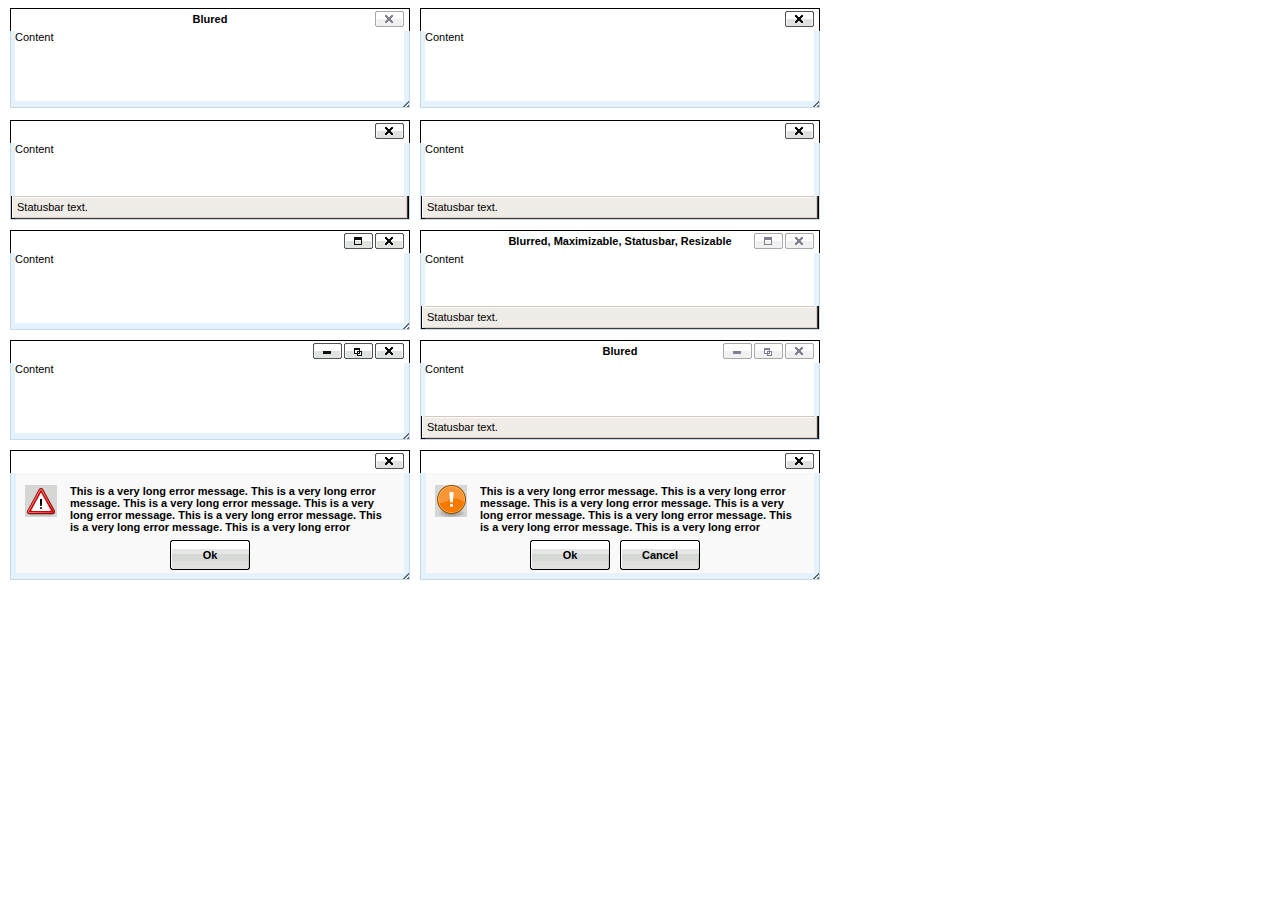
<file: wp-includes/js/tinymce/plugins/inlinepopups/template.htm>
<!-- <!DOCTYPE html PUBLIC "-//W3C//DTD XHTML 1.0 Strict//EN" "http://www.w3.org/TR/xhtml1/DTD/xhtml1-strict.dtd"> -->
<html xmlns="http://www.w3.org/1999/xhtml">
<head>
<title>Template for dialogs</title>
<link rel="stylesheet" type="text/css" href="skins/clearlooks2/window.css?ver=345-20110908" />
</head>
<body>

<div class="mceEditor">
	<div class="clearlooks2" style="width:400px; height:100px; left:10px;">
		<div class="mceWrapper">
			<div class="mceTop">
				<div class="mceLeft"></div>
				<div class="mceCenter"></div>
				<div class="mceRight"></div>
				<span>Blured</span>
			</div>

			<div class="mceMiddle">
				<div class="mceLeft"></div>
				<span>Content</span>
				<div class="mceRight"></div>
			</div>

			<div class="mceBottom">
				<div class="mceLeft"></div>
				<div class="mceCenter"></div>
				<div class="mceRight"></div>
				<span>Statusbar text.</span>
			</div>

			<a class="mceMove" href="#"></a>
			<a class="mceMin" href="#"></a>
			<a class="mceMax" href="#"></a>
			<a class="mceMed" href="#"></a>
			<a class="mceClose" href="#"></a>
			<a class="mceResize mceResizeN" href="#"></a>
			<a class="mceResize mceResizeS" href="#"></a>
			<a class="mceResize mceResizeW" href="#"></a>
			<a class="mceResize mceResizeE" href="#"></a>
			<a class="mceResize mceResizeNW" href="#"></a>
			<a class="mceResize mceResizeNE" href="#"></a>
			<a class="mceResize mceResizeSW" href="#"></a>
			<a class="mceResize mceResizeSE" href="#"></a>
		</div>
	</div>

	<div class="clearlooks2" style="width:400px; height:100px; left:420px;">
		<div class="mceWrapper mceMovable mceFocus">
			<div class="mceTop">
				<div class="mceLeft"></div>
				<div class="mceCenter"></div>
				<div class="mceRight"></div>
				<span>Focused</span>
			</div>

			<div class="mceMiddle">
				<div class="mceLeft"></div>
				<span>Content</span>
				<div class="mceRight"></div>
			</div>

			<div class="mceBottom">
				<div class="mceLeft"></div>
				<div class="mceCenter"></div>
				<div class="mceRight"></div>
				<span>Statusbar text.</span>
			</div>

			<a class="mceMove" href="#"></a>
			<a class="mceMin" href="#"></a>
			<a class="mceMax" href="#"></a>
			<a class="mceMed" href="#"></a>
			<a class="mceClose" href="#"></a>
			<a class="mceResize mceResizeN" href="#"></a>
			<a class="mceResize mceResizeS" href="#"></a>
			<a class="mceResize mceResizeW" href="#"></a>
			<a class="mceResize mceResizeE" href="#"></a>
			<a class="mceResize mceResizeNW" href="#"></a>
			<a class="mceResize mceResizeNE" href="#"></a>
			<a class="mceResize mceResizeSW" href="#"></a>
			<a class="mceResize mceResizeSE" href="#"></a>
		</div>
	</div>

	<div class="clearlooks2" style="width:400px; height:100px; left:10px; top:120px;">
		<div class="mceWrapper mceMovable mceFocus mceStatusbar">
			<div class="mceTop">
				<div class="mceLeft"></div>
				<div class="mceCenter"></div>
				<div class="mceRight"></div>
				<span>Statusbar</span>
			</div>

			<div class="mceMiddle">
				<div class="mceLeft"></div>
				<span>Content</span>
				<div class="mceRight"></div>
			</div>

			<div class="mceBottom">
				<div class="mceLeft"></div>
				<div class="mceCenter"></div>
				<div class="mceRight"></div>
				<span>Statusbar text.</span>
			</div>

			<a class="mceMove" href="#"></a>
			<a class="mceMin" href="#"></a>
			<a class="mceMax" href="#"></a>
			<a class="mceMed" href="#"></a>
			<a class="mceClose" href="#"></a>
			<a class="mceResize mceResizeN" href="#"></a>
			<a class="mceResize mceResizeS" href="#"></a>
			<a class="mceResize mceResizeW" href="#"></a>
			<a class="mceResize mceResizeE" href="#"></a>
			<a class="mceResize mceResizeNW" href="#"></a>
			<a class="mceResize mceResizeNE" href="#"></a>
			<a class="mceResize mceResizeSW" href="#"></a>
			<a class="mceResize mceResizeSE" href="#"></a>
		</div>
	</div>

	<div class="clearlooks2" style="width:400px; height:100px; left:420px; top:120px;">
		<div class="mceWrapper mceMovable mceFocus mceStatusbar mceResizable">
			<div class="mceTop">
				<div class="mceLeft"></div>
				<div class="mceCenter"></div>
				<div class="mceRight"></div>
				<span>Statusbar, Resizable</span>
			</div>

			<div class="mceMiddle">
				<div class="mceLeft"></div>
				<span>Content</span>
				<div class="mceRight"></div>
			</div>

			<div class="mceBottom">
				<div class="mceLeft"></div>
				<div class="mceCenter"></div>
				<div class="mceRight"></div>
				<span>Statusbar text.</span>
			</div>

			<a class="mceMove" href="#"></a>
			<a class="mceMin" href="#"></a>
			<a class="mceMax" href="#"></a>
			<a class="mceMed" href="#"></a>
			<a class="mceClose" href="#"></a>
			<a class="mceResize mceResizeN" href="#"></a>
			<a class="mceResize mceResizeS" href="#"></a>
			<a class="mceResize mceResizeW" href="#"></a>
			<a class="mceResize mceResizeE" href="#"></a>
			<a class="mceResize mceResizeNW" href="#"></a>
			<a class="mceResize mceResizeNE" href="#"></a>
			<a class="mceResize mceResizeSW" href="#"></a>
			<a class="mceResize mceResizeSE" href="#"></a>
		</div>
	</div>

	<div class="clearlooks2" style="width:400px; height:100px; left:10px; top:230px;">
		<div class="mceWrapper mceMovable mceFocus mceResizable mceMaximizable">
			<div class="mceTop">
				<div class="mceLeft"></div>
				<div class="mceCenter"></div>
				<div class="mceRight"></div>
				<span>Resizable, Maximizable</span>
			</div>

			<div class="mceMiddle">
				<div class="mceLeft"></div>
				<span>Content</span>
				<div class="mceRight"></div>
			</div>

			<div class="mceBottom">
				<div class="mceLeft"></div>
				<div class="mceCenter"></div>
				<div class="mceRight"></div>
				<span>Statusbar text.</span>
			</div>

			<a class="mceMove" href="#"></a>
			<a class="mceMin" href="#"></a>
			<a class="mceMax" href="#"></a>
			<a class="mceMed" href="#"></a>
			<a class="mceClose" href="#"></a>
			<a class="mceResize mceResizeN" href="#"></a>
			<a class="mceResize mceResizeS" href="#"></a>
			<a class="mceResize mceResizeW" href="#"></a>
			<a class="mceResize mceResizeE" href="#"></a>
			<a class="mceResize mceResizeNW" href="#"></a>
			<a class="mceResize mceResizeNE" href="#"></a>
			<a class="mceResize mceResizeSW" href="#"></a>
			<a class="mceResize mceResizeSE" href="#"></a>
		</div>
	</div>

	<div class="clearlooks2" style="width:400px; height:100px; left:420px; top:230px;">
		<div class="mceWrapper mceMovable mceStatusbar mceResizable mceMaximizable">
			<div class="mceTop">
				<div class="mceLeft"></div>
				<div class="mceCenter"></div>
				<div class="mceRight"></div>
				<span>Blurred, Maximizable, Statusbar, Resizable</span>
			</div>

			<div class="mceMiddle">
				<div class="mceLeft"></div>
				<span>Content</span>
				<div class="mceRight"></div>
			</div>

			<div class="mceBottom">
				<div class="mceLeft"></div>
				<div class="mceCenter"></div>
				<div class="mceRight"></div>
				<span>Statusbar text.</span>
			</div>

			<a class="mceMove" href="#"></a>
			<a class="mceMin" href="#"></a>
			<a class="mceMax" href="#"></a>
			<a class="mceMed" href="#"></a>
			<a class="mceClose" href="#"></a>
			<a class="mceResize mceResizeN" href="#"></a>
			<a class="mceResize mceResizeS" href="#"></a>
			<a class="mceResize mceResizeW" href="#"></a>
			<a class="mceResize mceResizeE" href="#"></a>
			<a class="mceResize mceResizeNW" href="#"></a>
			<a class="mceResize mceResizeNE" href="#"></a>
			<a class="mceResize mceResizeSW" href="#"></a>
			<a class="mceResize mceResizeSE" href="#"></a>
		</div>
	</div>

	<div class="clearlooks2" style="width:400px; height:100px; left:10px; top:340px;">
		<div class="mceWrapper mceMovable mceFocus mceResizable mceMaximized mceMinimizable mceMaximizable">
			<div class="mceTop">
				<div class="mceLeft"></div>
				<div class="mceCenter"></div>
				<div class="mceRight"></div>
				<span>Maximized, Maximizable, Minimizable</span>
			</div>

			<div class="mceMiddle">
				<div class="mceLeft"></div>
				<span>Content</span>
				<div class="mceRight"></div>
			</div>

			<div class="mceBottom">
				<div class="mceLeft"></div>
				<div class="mceCenter"></div>
				<div class="mceRight"></div>
				<span>Statusbar text.</span>
			</div>

			<a class="mceMove" href="#"></a>
			<a class="mceMin" href="#"></a>
			<a class="mceMax" href="#"></a>
			<a class="mceMed" href="#"></a>
			<a class="mceClose" href="#"></a>
			<a class="mceResize mceResizeN" href="#"></a>
			<a class="mceResize mceResizeS" href="#"></a>
			<a class="mceResize mceResizeW" href="#"></a>
			<a class="mceResize mceResizeE" href="#"></a>
			<a class="mceResize mceResizeNW" href="#"></a>
			<a class="mceResize mceResizeNE" href="#"></a>
			<a class="mceResize mceResizeSW" href="#"></a>
			<a class="mceResize mceResizeSE" href="#"></a>
		</div>
	</div>

	<div class="clearlooks2" style="width:400px; height:100px; left:420px; top:340px;">
		<div class="mceWrapper mceMovable mceStatusbar mceResizable mceMaximized mceMinimizable mceMaximizable">
			<div class="mceTop">
				<div class="mceLeft"></div>
				<div class="mceCenter"></div>
				<div class="mceRight"></div>
				<span>Blured</span>
			</div>

			<div class="mceMiddle">
				<div class="mceLeft"></div>
				<span>Content</span>
				<div class="mceRight"></div>
			</div>

			<div class="mceBottom">
				<div class="mceLeft"></div>
				<div class="mceCenter"></div>
				<div class="mceRight"></div>
				<span>Statusbar text.</span>
			</div>

			<a class="mceMove" href="#"></a>
			<a class="mceMin" href="#"></a>
			<a class="mceMax" href="#"></a>
			<a class="mceMed" href="#"></a>
			<a class="mceClose" href="#"></a>
			<a class="mceResize mceResizeN" href="#"></a>
			<a class="mceResize mceResizeS" href="#"></a>
			<a class="mceResize mceResizeW" href="#"></a>
			<a class="mceResize mceResizeE" href="#"></a>
			<a class="mceResize mceResizeNW" href="#"></a>
			<a class="mceResize mceResizeNE" href="#"></a>
			<a class="mceResize mceResizeSW" href="#"></a>
			<a class="mceResize mceResizeSE" href="#"></a>
		</div>
	</div>

	<div class="clearlooks2" style="width:400px; height:130px; left:10px; top:450px;">
		<div class="mceWrapper mceMovable mceFocus mceModal mceAlert">
			<div class="mceTop">
				<div class="mceLeft"></div>
				<div class="mceCenter"></div>
				<div class="mceRight"></div>
				<span>Alert</span>
			</div>

			<div class="mceMiddle">
				<div class="mceLeft"></div>
				<span>
					This is a very long error message. This is a very long error message.
					This is a very long error message. This is a very long error message.
					This is a very long error message. This is a very long error message.
					This is a very long error message. This is a very long error message.
					This is a very long error message. This is a very long error message.
					This is a very long error message. This is a very long error message.
				</span>
				<div class="mceRight"></div>
				<div class="mceIcon"></div>
			</div>

			<div class="mceBottom">
				<div class="mceLeft"></div>
				<div class="mceCenter"></div>
				<div class="mceRight"></div>
			</div>

			<a class="mceMove" href="#"></a>
			<a class="mceButton mceOk" href="#">Ok</a>
			<a class="mceClose" href="#"></a>
		</div>
	</div>

	<div class="clearlooks2" style="width:400px; height:130px; left:420px; top:450px;">
		<div class="mceWrapper mceMovable mceFocus mceModal mceConfirm">
			<div class="mceTop">
				<div class="mceLeft"></div>
				<div class="mceCenter"></div>
				<div class="mceRight"></div>
				<span>Confirm</span>
			</div>

			<div class="mceMiddle">
				<div class="mceLeft"></div>
				<span>
					This is a very long error message. This is a very long error message.
					This is a very long error message. This is a very long error message.
					This is a very long error message. This is a very long error message.
					This is a very long error message. This is a very long error message.
					This is a very long error message. This is a very long error message.
					This is a very long error message. This is a very long error message.
					</span>
				<div class="mceRight"></div>
				<div class="mceIcon"></div>
			</div>

			<div class="mceBottom">
				<div class="mceLeft"></div>
				<div class="mceCenter"></div>
				<div class="mceRight"></div>
			</div>

			<a class="mceMove" href="#"></a>
			<a class="mceButton mceOk" href="#">Ok</a>
			<a class="mceButton mceCancel" href="#">Cancel</a>
			<a class="mceClose" href="#"></a>
		</div>
	</div>
</div>

</body>
</html>
</file>
<file: wp-admin/css/install.css>
html{background:#f9f9f9;}body{background:#fff;color:#333;font-family:sans-serif;margin:2em auto;padding:1em 2em;-webkit-border-radius:3px;border-radius:3px;border:1px solid #dfdfdf;max-width:700px;}a{color:#21759B;text-decoration:none;}a:hover{color:#D54E21;}h1{border-bottom:1px solid #dadada;clear:both;color:#666;font:24px Georgia,"Times New Roman",Times,serif;margin:30px 0 0 0;padding:0;padding-bottom:7px;}h2{font-size:16px;}p,li,dd,dt{padding-bottom:2px;font-size:14px;line-height:1.5;}code,.code{font-size:14px;}ul,ol,dl{padding:5px 5px 5px 22px;}a img{border:0;}abbr{border:0;font-variant:normal;}#logo{margin:6px 0 14px 0;border-bottom:none;text-align:center;}.step{margin:20px 0 15px;}.step,th{text-align:left;padding:0;}.submit input,.button,.button-secondary{font-family:sans-serif;text-decoration:none;font-size:14px!important;line-height:16px;padding:6px 12px;cursor:pointer;border:1px solid #bbb;color:#464646;-webkit-border-radius:15px;border-radius:15px;-moz-box-sizing:content-box;-webkit-box-sizing:content-box;box-sizing:content-box;}.button:hover,.button-secondary:hover,.submit input:hover{color:#000;border-color:#666;}.button,.submit input,.button-secondary{background:#f2f2f2 url(../images/white-grad.png) repeat-x scroll left top;}.button:active,.submit input:active,.button-secondary:active{background:#eee url(../images/white-grad-active.png) repeat-x scroll left top;}textarea{border:1px solid #dfdfdf;-webkit-border-radius:3px;border-radius:3px;font-family:sans-serif;width:695px;}.form-table{border-collapse:collapse;margin-top:1em;width:100%;}.form-table td{margin-bottom:9px;padding:10px 20px 10px 0;border-bottom:8px solid #fff;font-size:14px;vertical-align:top;}.form-table th{font-size:14px;text-align:left;padding:16px 20px 10px 0;border-bottom:8px solid #fff;width:140px;vertical-align:top;}.form-table code{line-height:18px;font-size:14px;}.form-table p{margin:4px 0 0 0;font-size:11px;}.form-table input{line-height:20px;font-size:15px;padding:2px;border:1px #DFDFDF solid;-webkit-border-radius:3px;border-radius:3px;font-family:sans-serif;}.form-table input[type=text],.form-table input[type=password]{width:206px;}.form-table th p{font-weight:normal;}.form-table.install-success td{vertical-align:middle;padding:16px 20px 10px 0;}.form-table.install-success td p{margin:0;font-size:14px;}.form-table.install-success td code{margin:0;font-size:18px;}#error-page{margin-top:50px;}#error-page p{font-size:14px;line-height:18px;margin:25px 0 20px;}#error-page code,.code{font-family:Consolas,Monaco,monospace;}#pass-strength-result{background-color:#eee;border-color:#ddd!important;border-style:solid;border-width:1px;margin:5px 5px 5px 0;padding:5px;text-align:center;width:200px;display:none;}#pass-strength-result.bad{background-color:#ffb78c;border-color:#ff853c!important;}#pass-strength-result.good{background-color:#ffec8b;border-color:#fc0!important;}#pass-strength-result.short{background-color:#ffa0a0;border-color:#f04040!important;}#pass-strength-result.strong{background-color:#c3ff88;border-color:#8dff1c!important;}.message{border:1px solid #e6db55;padding:.3em .6em;margin:5px 0 15px;background-color:#ffffe0;}body.rtl{font-family:Tahoma,arial;}.rtl h1{font-family:arial;margin:5px -4px 0 0;}.rtl ul,.rtl ol{padding:5px 22px 5px 5px;}.rtl .step,.rtl th,.rtl .form-table th{text-align:right;}.rtl .submit input,.rtl .button,.rtl .button-secondary{margin-right:0;}.rtl #user_login,.rtl #admin_email,.rtl #pass1,.rtl #pass2{direction:ltr;}
</file>
<file: wp-includes/js/tinymce/plugins/inlinepopups/skins/clearlooks2/window.css>
/* Clearlooks 2 */

/* Reset */
.clearlooks2, .clearlooks2 div, .clearlooks2 span, .clearlooks2 a {vertical-align:baseline; text-align:left; position:absolute; border:0; padding:0; margin:0; background:transparent; font-family:Arial,Verdana; font-size:11px; color:#000; text-decoration:none; font-weight:normal; width:auto; height:auto; overflow:hidden; display:block}

/* General */
.clearlooks2 {position:absolute; direction:ltr}
.clearlooks2 .mceWrapper {position:static}
.mceEventBlocker {position:fixed; left:0; top:0; background:url(img/horizontal.gif) no-repeat 0 -75px; width:100%; height:100%}
.clearlooks2 .mcePlaceHolder {border:1px solid #000; background:#888; top:0; left:0; opacity:0.5; -ms-filter:'alpha(opacity=50)'; filter:alpha(opacity=50)}
.clearlooks2_modalBlocker {position:fixed; left:0; top:0; width:100%; height:100%; background:#FFF; opacity:0.6; -ms-filter:'alpha(opacity=60)'; filter:alpha(opacity=60); display:none}

/* Top */
.clearlooks2 .mceTop, 
.clearlooks2 .mceTop div {
	top:0; 
	width:100%; 
	height:23px
}
.clearlooks2 .mceTop .mceLeft {
	width:55%; 
	background-image: none;
	border-style: solid none none solid;
	border-width: 1px;
}
.clearlooks2 .mceTop .mceCenter {
}
.clearlooks2 .mceTop .mceRight {
	right:0; 
	width:55%; 
	height:23px; 
	background-image: none;
	border-style: solid solid none none;
	border-width: 1px;
}
.clearlooks2 .mceTop span {
	width:100%;
	font: 12px/20px bold "Lucida Grande","Lucida Sans Unicode",Tahoma,Verdana,sans-serif;
	text-align:center; 
	vertical-align:middle; 
	line-height:23px; 
	font-weight:bold;
}
.clearlooks2 .mceFocus .mceTop .mceLeft {
	background-image: none;
	border-style: solid none none solid;
	border-width: 1px;
}
.clearlooks2 .mceFocus .mceTop .mceCenter {
}
.clearlooks2 .mceFocus .mceTop .mceRight {
	background-image: none;
	border-style: solid solid none none;
	border-width: 1px;
}
.clearlooks2 .mceFocus .mceTop span {
color:#FFF
}

/* Middle */
.clearlooks2 .mceMiddle, .clearlooks2 .mceMiddle div {top:0}
.clearlooks2 .mceMiddle {width:100%; height:100%; clip:rect(23px auto auto auto)}
.clearlooks2 .mceMiddle .mceLeft {left:0; width:5px; height:100%; background:#E4F2FD;border-left:1px solid #c6d9e9}
.clearlooks2 .mceMiddle span {top:23px; left:5px; width:100%; height:100%; background:#FFF}
.clearlooks2 .mceMiddle .mceRight {right:0; width:5px; height:100%; background:#E4F2FD;border-right:1px solid #c6d9e9}

/* Bottom */
.clearlooks2 .mceBottom, .clearlooks2 .mceBottom div {height:6px}
.clearlooks2 .mceBottom {left:0; bottom:0; width:100%;background:#E4F2FD;border-bottom:1px solid #c6d9e9}
.clearlooks2 .mceBottom div {top:0}
.clearlooks2 .mceBottom .mceLeft {left:0; width:5px; background:#E4F2FD  ;border-left:1px solid #c6d9e9}
.clearlooks2 .mceBottom .mceCenter {left:5px; width:100%}
.clearlooks2 .mceBottom .mceRight {right:0; width:6px; background:#E4F2FD url(img/drag.gif) no-repeat;border-right:1px solid #c6d9e9}
.clearlooks2 .mceBottom span {display:none}
.clearlooks2 .mceStatusbar .mceBottom, .clearlooks2 .mceStatusbar .mceBottom div {height:23px}
.clearlooks2 .mceStatusbar .mceBottom .mceLeft {background:url(img/corners.gif) -29px 0}
.clearlooks2 .mceStatusbar .mceBottom .mceCenter {background:url(img/horizontal.gif) 0 -52px}
.clearlooks2 .mceStatusbar .mceBottom .mceRight {background:url(img/corners.gif) -24px 0}
.clearlooks2 .mceStatusbar .mceBottom span {display:block; left:7px; font-family:Arial, Verdana; font-size:11px; line-height:23px}

/* Actions */
.clearlooks2 a {width:29px; height:16px; top:3px;}
.clearlooks2 .mceClose {right:6px; background:url(img/buttons.gif) -87px 0}
.clearlooks2 .mceMin {display:none; right:68px; background:url(img/buttons.gif) 0 0}
.clearlooks2 .mceMed {display:none; right:37px; background:url(img/buttons.gif) -29px 0}
.clearlooks2 .mceMax {display:none; right:37px; background:url(img/buttons.gif) -58px 0}
.clearlooks2 .mceMove {display:none;width:100%;cursor:move;background:url(img/corners.gif) no-repeat -100px -100px}
.clearlooks2 .mceMovable .mceMove {display:block}
.clearlooks2 .mceFocus .mceClose {right:6px; background:url(img/buttons.gif) -87px -16px}
.clearlooks2 .mceFocus .mceMin {right:68px; background:url(img/buttons.gif) 0 -16px}
.clearlooks2 .mceFocus .mceMed {right:37px; background:url(img/buttons.gif) -29px -16px}
.clearlooks2 .mceFocus .mceMax {right:37px; background:url(img/buttons.gif) -58px -16px}
.clearlooks2 .mceFocus .mceClose:hover {right:6px; background:url(img/buttons.gif) -87px -32px}
.clearlooks2 .mceFocus .mceClose:hover {right:6px; background:url(img/buttons.gif) -87px -32px}
.clearlooks2 .mceFocus .mceMin:hover {right:68px; background:url(img/buttons.gif) 0 -32px}
.clearlooks2 .mceFocus .mceMed:hover {right:37px; background:url(img/buttons.gif) -29px -32px}
.clearlooks2 .mceFocus .mceMax:hover {right:37px; background:url(img/buttons.gif) -58px -32px}

/* Resize */
.clearlooks2 .mceResize {top:auto; left:auto; display:none; width:5px; height:5px; background:url(img/horizontal.gif) no-repeat 0 -75px}
.clearlooks2 .mceResizable .mceResize {display:block}
.clearlooks2 .mceResizable .mceMin, .clearlooks2 .mceMax {display:none}
.clearlooks2 .mceMinimizable .mceMin {display:block}
.clearlooks2 .mceMaximizable .mceMax {display:block}
.clearlooks2 .mceMaximized .mceMed {display:block}
.clearlooks2 .mceMaximized .mceMax {display:none}
.clearlooks2 a.mceResizeN {top:0; left:0; width:100%; cursor:n-resize}
.clearlooks2 a.mceResizeNW {top:0; left:0; cursor:nw-resize}
.clearlooks2 a.mceResizeNE {top:0; right:0; cursor:ne-resize}
.clearlooks2 a.mceResizeW {top:0; left:0; height:100%; cursor:w-resize;}
.clearlooks2 a.mceResizeE {top:0; right:0; height:100%; cursor:e-resize}
.clearlooks2 a.mceResizeS {bottom:0; left:0; width:100%; cursor:s-resize}
.clearlooks2 a.mceResizeSW {bottom:0; left:0; cursor:sw-resize}
.clearlooks2 a.mceResizeSE {bottom:0; right:0; cursor:se-resize}

/* Alert/Confirm */
.clearlooks2 .mceButton {font-weight:bold; bottom:10px; width:80px; height:30px; background:url(img/button.gif); line-height:30px; vertical-align:middle; text-align:center; outline:0}
.clearlooks2 .mceMiddle .mceIcon {left:15px; top:35px; width:32px; height:32px}
.clearlooks2 .mceAlert .mceMiddle span, .clearlooks2 .mceConfirm .mceMiddle span {background:transparent;left:60px; top:35px; width:320px; height:50px; font-weight:bold; overflow:auto; white-space:normal}
.clearlooks2 a:hover {font-weight:bold;}
.clearlooks2 .mceAlert .mceMiddle, .clearlooks2 .mceConfirm .mceMiddle {background:#F9F9F9}
.clearlooks2 .mceAlert .mceOk {left:50%; top:auto; margin-left: -40px}
.clearlooks2 .mceAlert .mceIcon {background:url(img/alert.gif)}
.clearlooks2 .mceConfirm .mceOk {left:50%; top:auto; margin-left: -90px}
.clearlooks2 .mceConfirm .mceCancel {left:50%; top:auto}
.clearlooks2 .mceConfirm .mceIcon {background:url(img/confirm.gif)}
</file>
